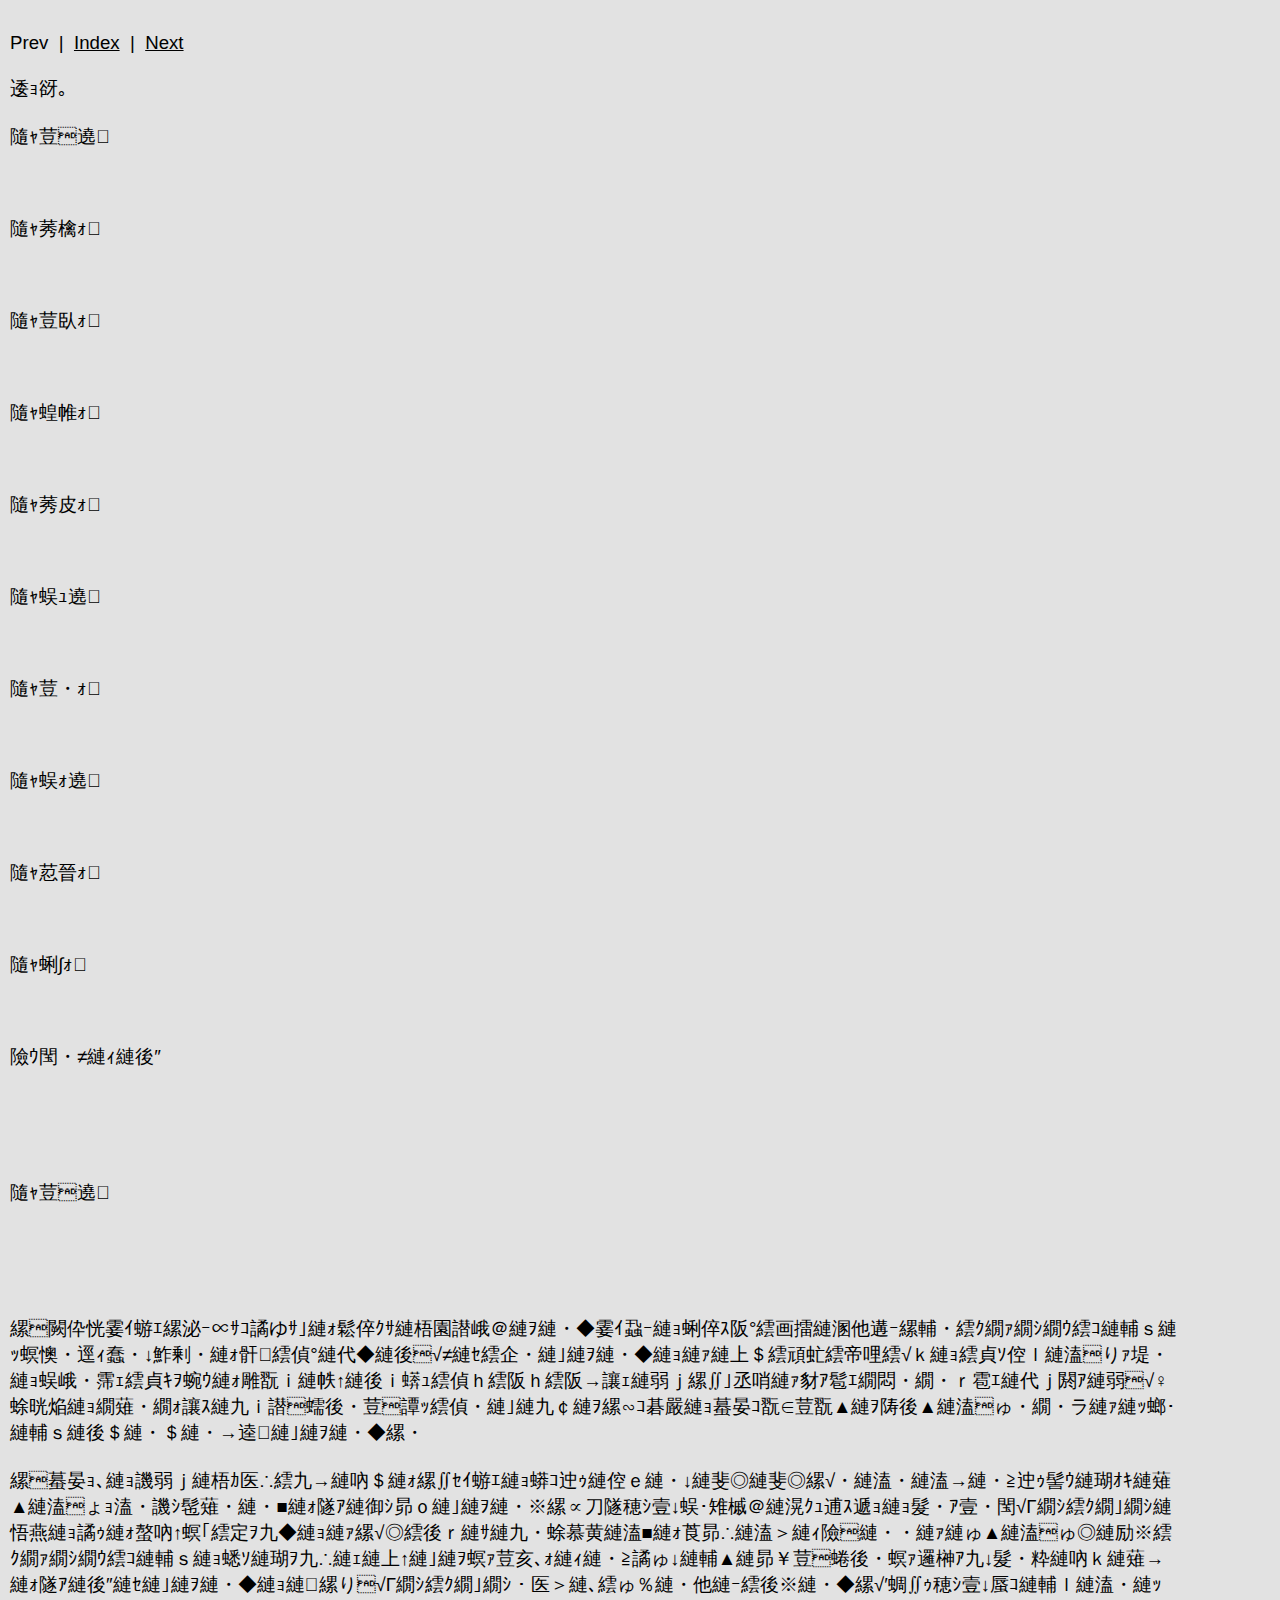
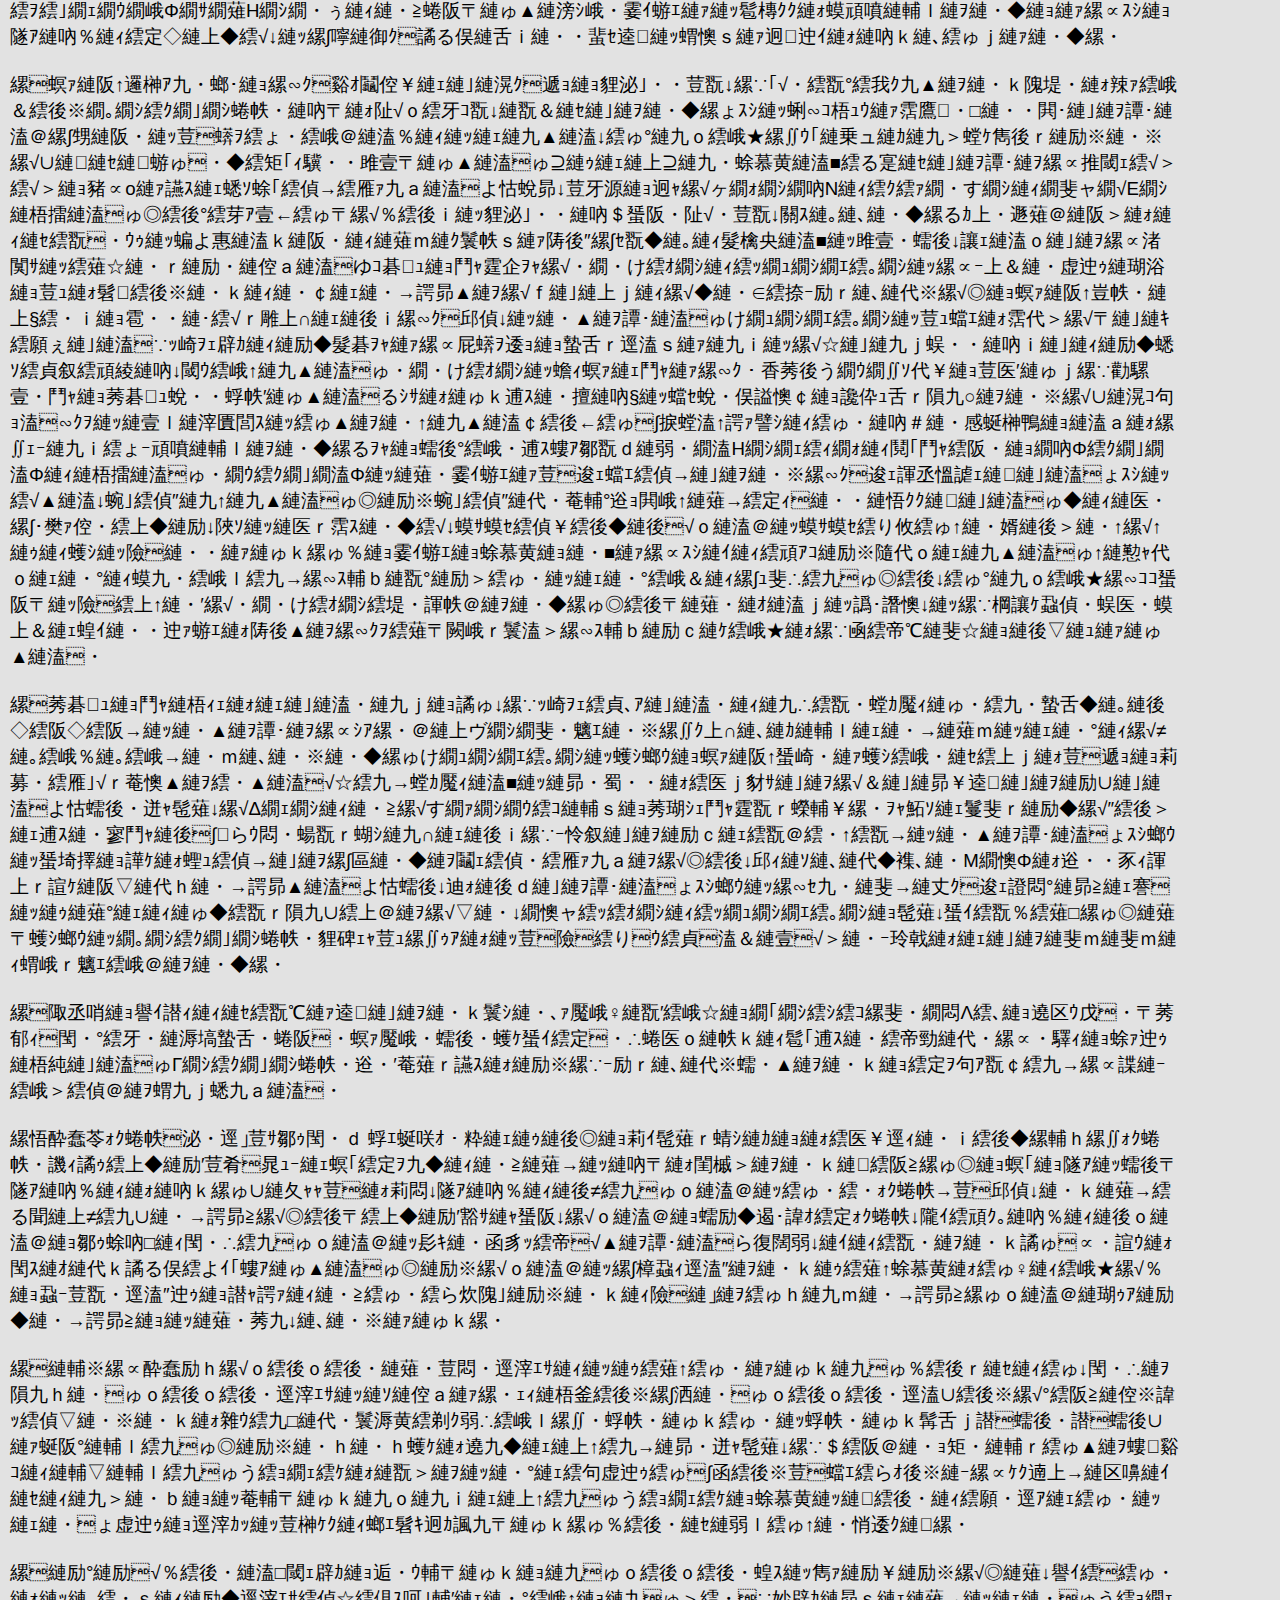
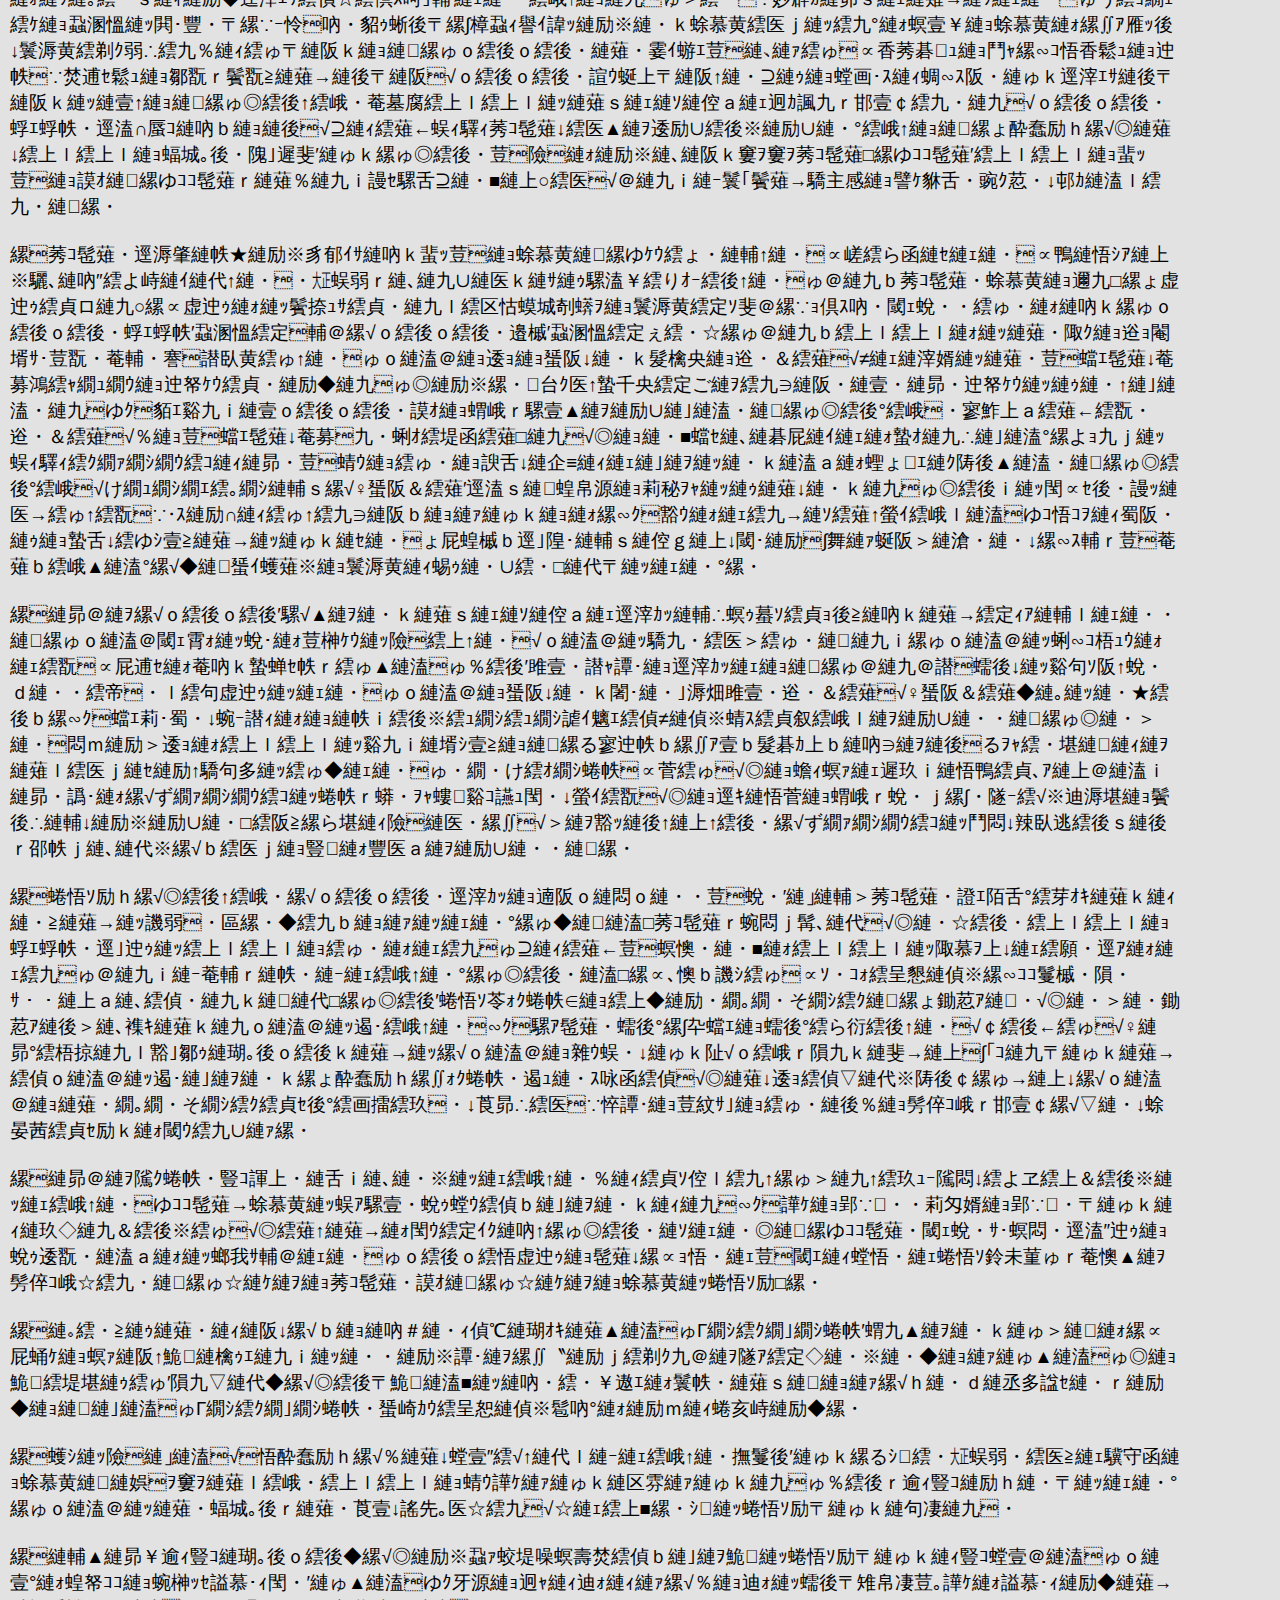
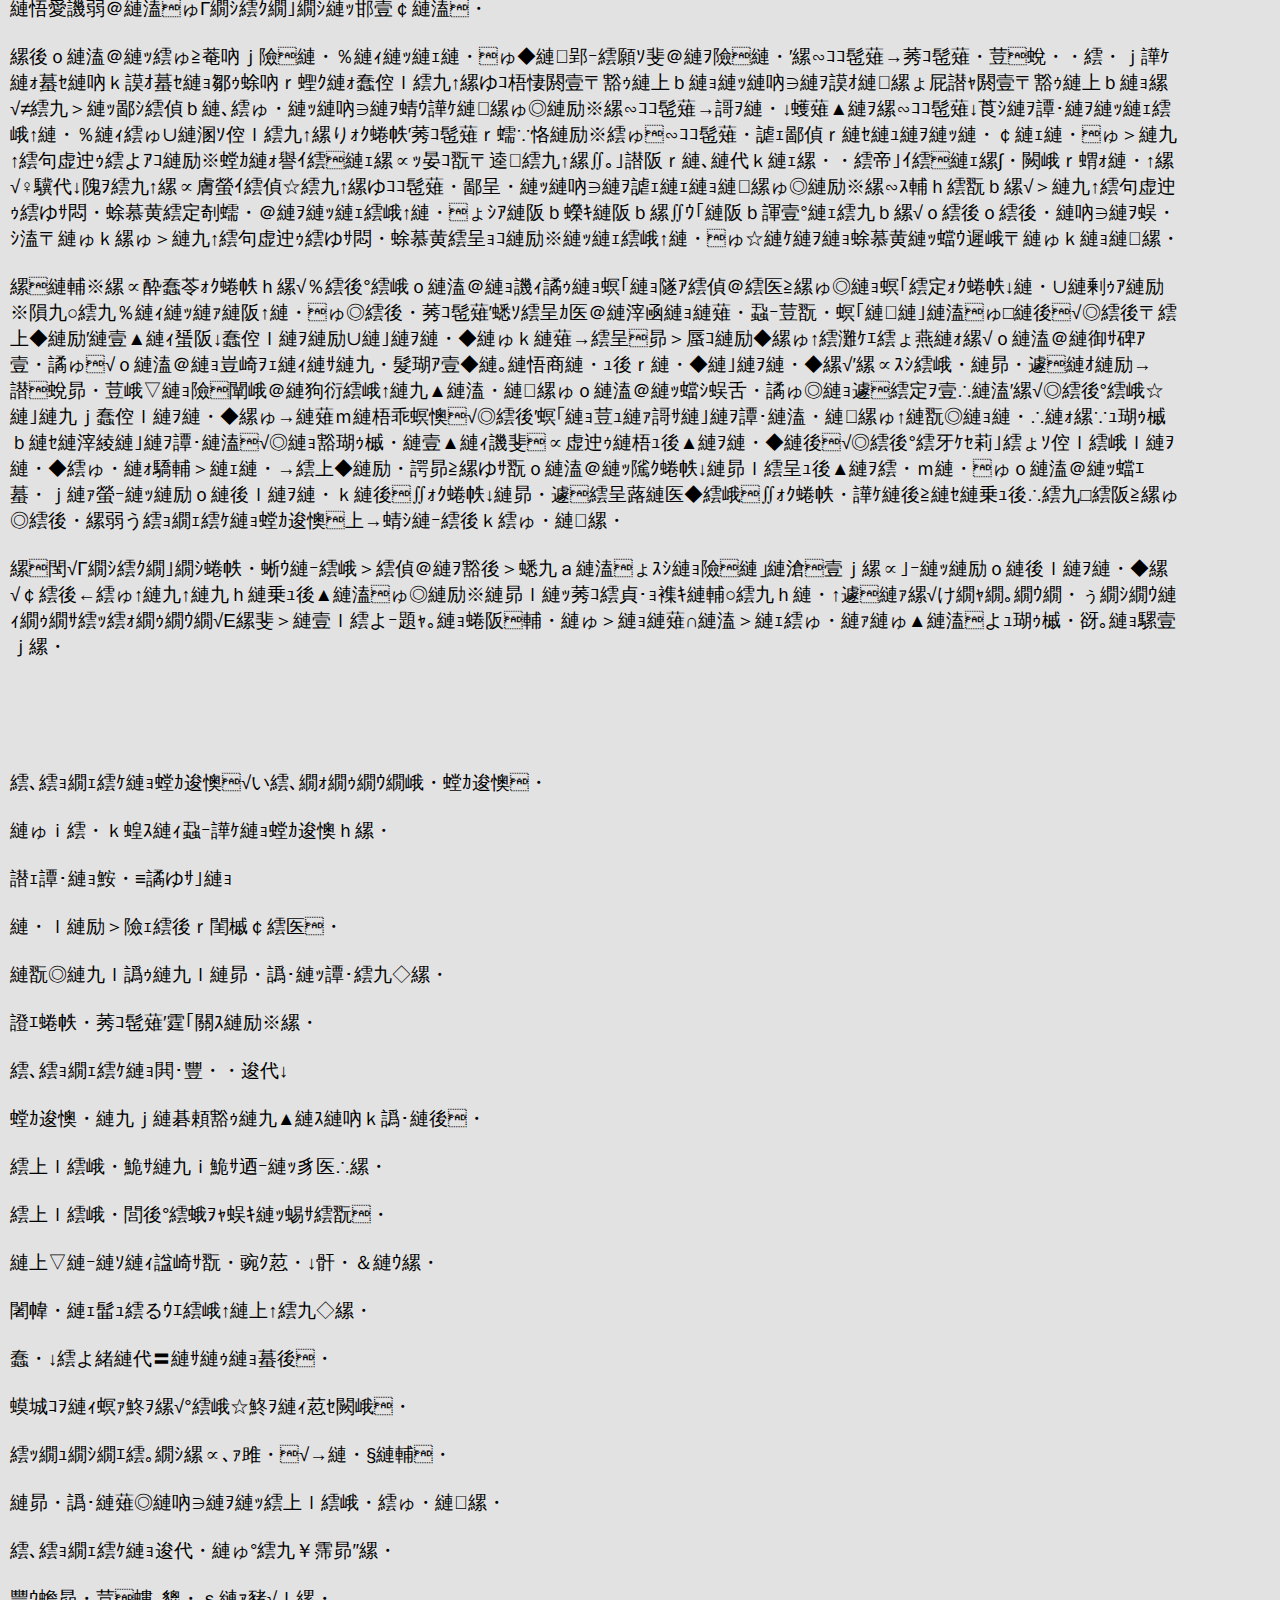
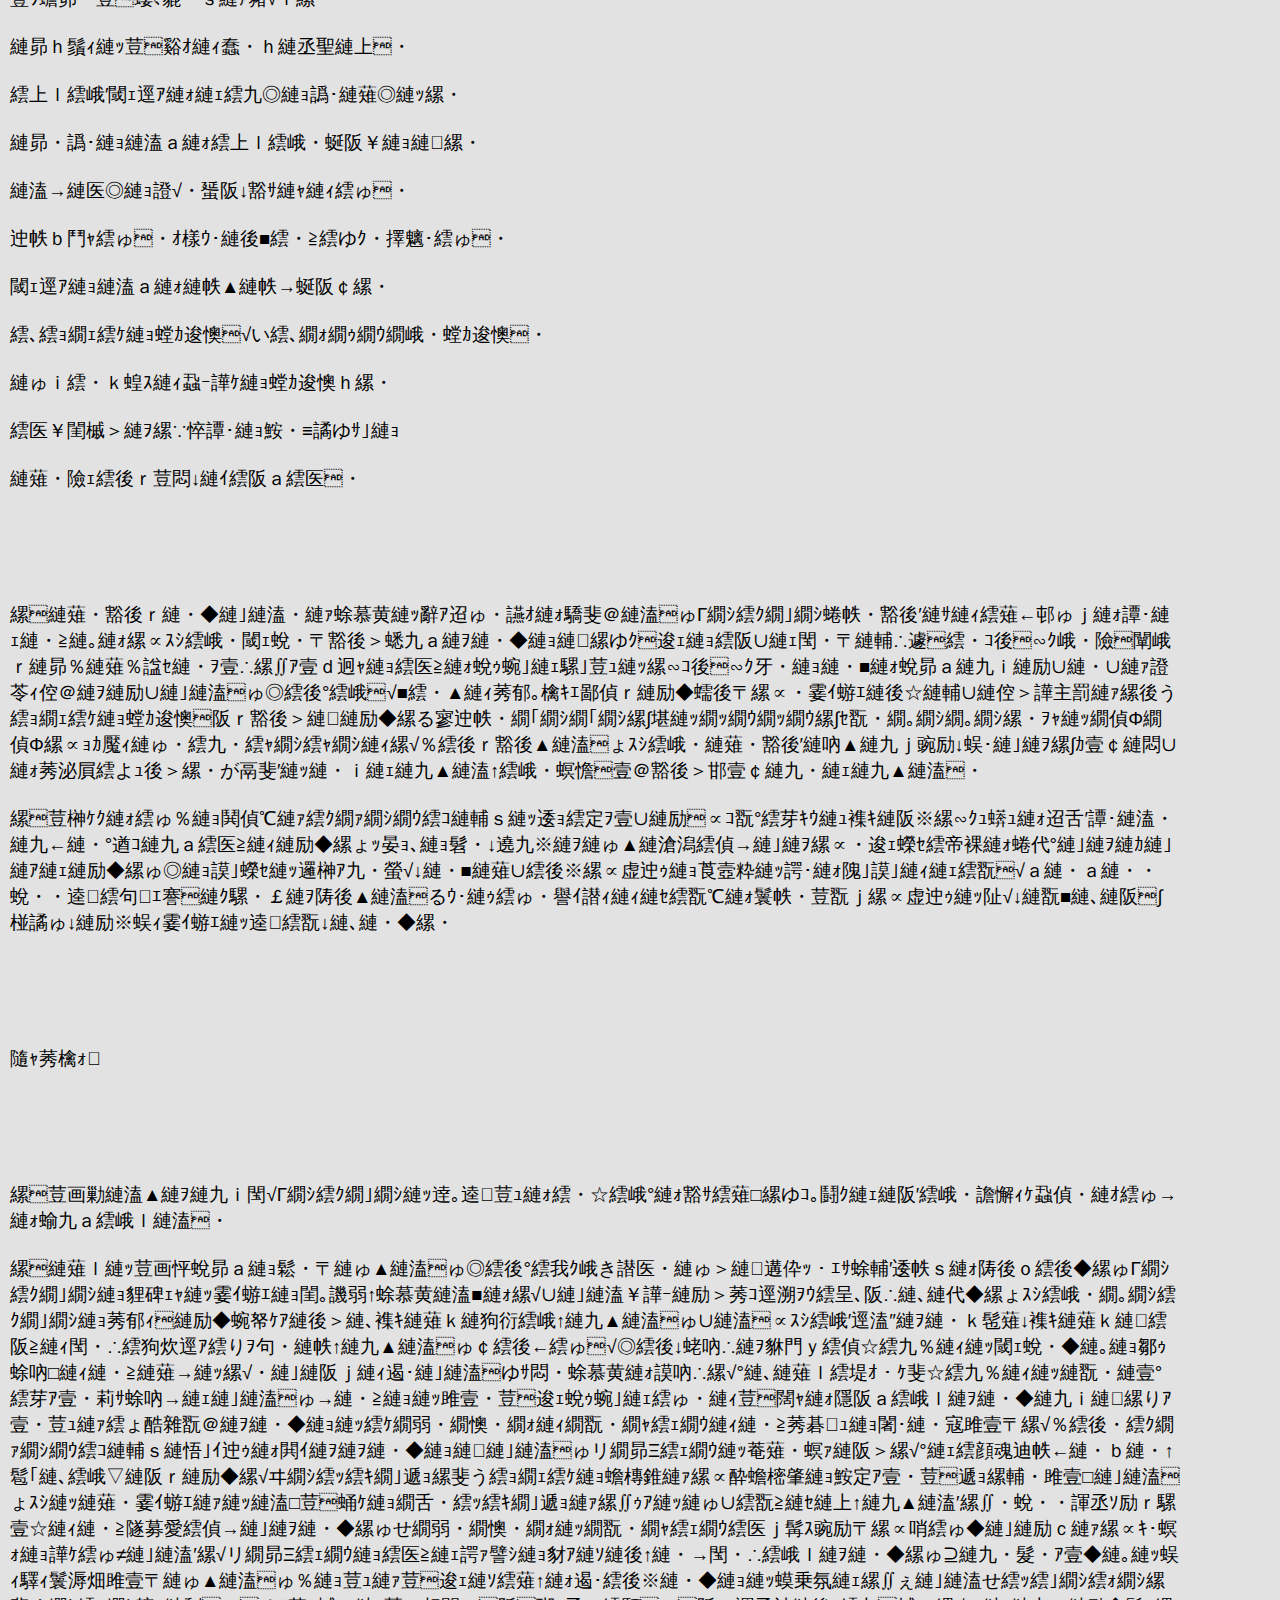
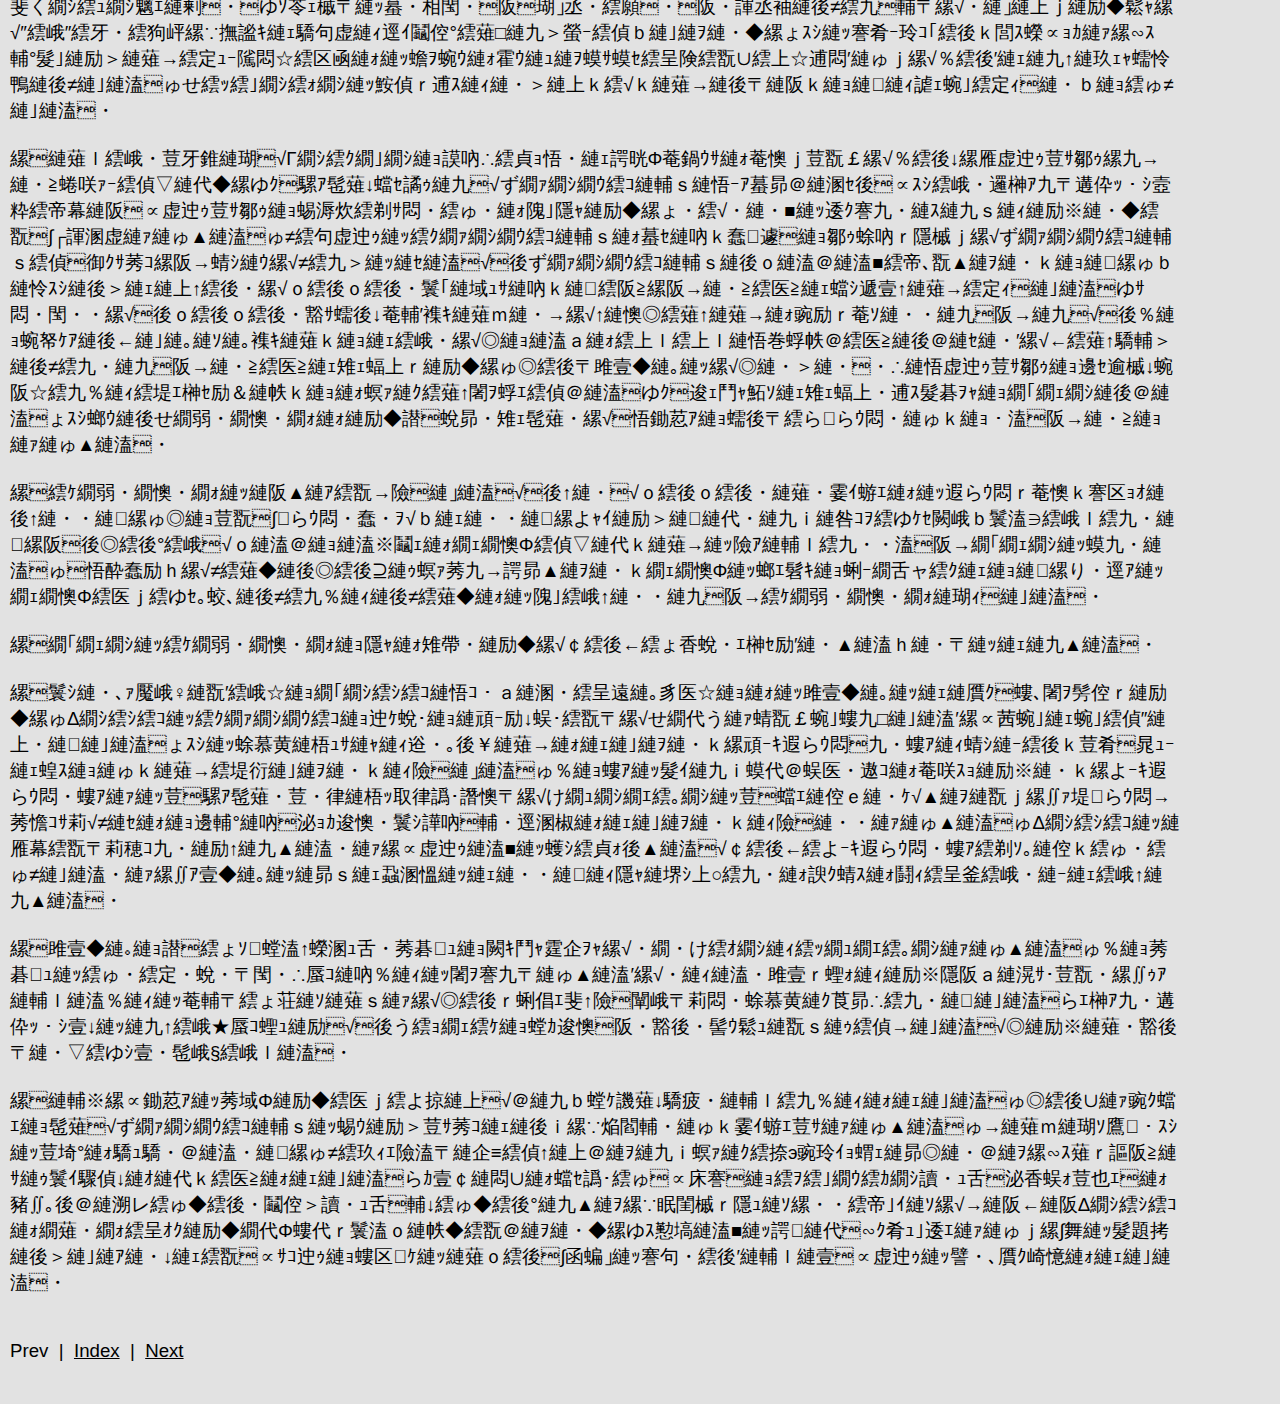
<file: Dong Wu Nong Chang - ziyozioueru [01].html>
﻿<!DOCTYPE html PUBLIC "-//W3C//DTD XHTML 1.0 Transitional//EN" "http://www.w3.org/TR/xhtml1/DTD/xhtml1-transitional.dtd">
<html xmlns="http://www.w3.org/1999/xhtml">
<head>
<meta http-equiv="Content-Type" content="text/html; charset=utf-8" />
<title>Dong Wu Nong Chang - ziyozioueru [01]</title>
<link rel='stylesheet' type='text/css' href='jnf_style.css' />

</head>
<body>
Prev&nbsp; |&nbsp; <a class="nav" href="./Dong Wu Nong Chang - ziyozioueru [Index].html">Index</a>&nbsp; |&nbsp; <a class="nav" href="./Dong Wu Nong Chang - ziyozioueru [02].html">Next</a>

逶ｮ谺｡

隨ｬ荳遶



隨ｬ莠檎ｫ



隨ｬ荳臥ｫ



隨ｬ蝗帷ｫ



隨ｬ莠皮ｫ



隨ｬ蜈ｭ遶



隨ｬ荳・ｫ



隨ｬ蜈ｫ遶



隨ｬ荵晉ｫ



隨ｬ蜊∫ｫ



險ｳ閠・≠縺ｨ縺後″





隨ｬ荳遶





縲闕伜恍霎ｲ蝣ｴ縲泌ｰ∝ｻｺ譎ゆｻ｣縺ｫ鬆倅ｸｻ縺梧園譛峨＠縺ｦ縺・◆霎ｲ蝨ｰ縺ｮ蜊倅ｽ阪°繧画擂縺溷他遘ｰ縲輔・繧ｸ繝ｧ繝ｼ繝ｳ繧ｺ縺輔ｓ縺ｯ螟懊・逕ｨ蠢・↓鮓剰・縺ｫ骭繧偵°縺代◆縺後√≠縺ｾ繧企・縺｣縺ｦ縺・◆縺ｮ縺ｧ縺上＄繧頑虻繧帝哩繧√ｋ縺ｮ繧貞ｿ倥ｌ縺溘りｧ堤・縺ｮ蜈峨・霈ｪ繧貞ｷｦ蜿ｳ縺ｫ雕翫ｉ縺帙↑縺後ｉ蠎ｭ繧偵ｈ繧阪ｈ繧阪→讓ｪ縺弱ｊ縲∬｣丞哨縺ｧ豺ｱ髱ｴ繝悶・繝・ｒ雹ｴ縺代ｊ閼ｱ縺弱√♀蜍晄焔縺ｮ繝薙・繝ｫ讓ｽ縺九ｉ譛蠕後・荳譚ｯ繧偵・縺｣縺九￠縺ｦ縲∽ｺ碁嚴縺ｮ蟇晏ｺ翫∈荳翫▲縺ｦ陦後▲縺溘ゅ・繝・ラ縺ｧ縺ｯ螂･縺輔ｓ縺後＄縺・＄縺・→逵縺｣縺ｦ縺・◆縲・

縲蟇晏ｮ､縺ｮ譏弱ｊ縺梧ｶ医∴繧九→縺吶＄縺ｫ縲∬ｾｲ蝣ｴ縺ｮ蟒ｺ迚ｩ縺倥ｅ縺・↓縺斐◎縺斐◎縲√・縺溘・縺溘→縺・≧迚ｩ髻ｳ縺瑚ｵｷ縺薙▲縺溘ょｮ溘・譏ｼ髢薙・縺・■縺ｫ隧ｱ縺御ｼ昴ｏ縺｣縺ｦ縺・※縲∝刀隧穂ｼ壹↓蜈･雉槭＠縺滉ｸｭ逋ｽ遞ｮ縺ｮ髮・ｱ壹・閠√Γ繝ｼ繧ｸ繝｣繝ｼ縺悟燕縺ｮ譎ｩ縺ｫ螯吶↑螟｢繧定ｦ九◆縺ｮ縺ｧ縲√◎繧後ｒ縺ｻ縺九・蜍慕黄縺溘■縺ｫ莨昴∴縺溘＞縺ｨ險縺・・縺ｧ縺ゅ▲縺溘ゅ◎縺励※繧ｸ繝ｧ繝ｼ繝ｳ繧ｺ縺輔ｓ縺ｮ蟋ｿ縺瑚ｦ九∴縺ｪ縺上↑縺｣縺ｦ螟ｧ荳亥､ｫ縺ｨ縺・≧譎ゅ↓縺輔▲縺昴￥荳蜷後・螟ｧ邏榊ｱ九↓髮・粋縺吶ｋ縺薙→縺ｫ隧ｱ縺後″縺ｾ縺｣縺ｦ縺・◆縺ｮ縺縲り√Γ繝ｼ繧ｸ繝｣繝ｼ・医＞縺､繧ゅ％縺・他縺ｰ繧後※縺・◆縲√′蜩∬ｩ穂ｼ壹↓蜃ｺ縺輔ｌ縺溘・縺ｯ繧ｦ繧｣繝ｪ繝ｳ繝峨Φ繝ｻ繝薙Η繝ｼ繝・ぅ縺ｨ縺・≧蜷阪〒縺ゅ▲縺滂ｼ峨・霎ｲ蝣ｴ縺ｧ縺ｯ髱槫ｸｸ縺ｫ蟆頑噴縺輔ｌ縺ｦ縺・◆縺ｮ縺ｧ縲∝ｽｼ縺ｮ隧ｱ縺吶％縺ｨ繧定◇縺上◆繧√↓縺ｯ縲∫嚀縺御ｸ譎る俣縺舌ｉ縺・・蜚ｾ逵縺ｯ蝟懊ｓ縺ｧ迥迚ｲ縺ｫ縺吶ｋ縺､繧ゅｊ縺ｧ縺・◆縲・

縲螟ｧ縺阪↑邏榊ｱ九・螂･縺ｮ縲∽ｸ谿ｵ鬮倥￥縺ｪ縺｣縺滉ｸ遞ｮ縺ｮ貍泌｣・・荳翫↓縲∵｢√・繧翫°繧我ｸ九▲縺ｦ縺・ｋ隗堤・縺ｫ辣ｧ繧峨＆繧後※繝｡繝ｼ繧ｸ繝｣繝ｼ蜷帙・縺吶〒縺ｫ阯√ｏ繧牙ｺ翫↓縺翫＆縺ｾ縺｣縺ｦ縺・◆縲ょｽｼ縺ｯ蜊∽ｺ梧ｭｳ縺ｧ霑鷹・□縺・・閧･縺｣縺ｦ譚･縺溘＠縲∫甥縺阪・縺ｯ荳蠎ｦ繧ょ・繧峨＠縺溘％縺ｨ縺ｯ縺ｪ縺九▲縺溘↓繧ゅ°縺九ｏ繧峨★縲∬ｳ｢縺乗ュ縺ｶ縺九＞螳ｹ雋後ｒ縺励※縺・※縲√∪縺縺ｾ縺蝣ゅ・◆繧矩｢ｨ驥・・雎壹〒縺ゅ▲縺溘ゅ⊇縺ｩ縺ｪ縺上⊇縺九・蜍慕黄縺溘■繧る寔縺ｾ縺｣縺ｦ譚･縺ｦ縲∝推閾ｪ繧√＞繧√＞縺ｮ豬∝о縺ｧ讌ｽ縺ｪ蟋ｿ蜍｢繧偵→繧雁ｧ九ａ縺溘よ怙蛻昴↓荳牙源縺ｮ迥ｬ縲√ヶ繝ｫ繝ｼ繝吶Ν縺ｨ繧ｸ繧ｧ繝・す繝ｼ縺ｨ繝斐ャ繝√Ε繝ｼ縺梧擂縺溘ゅ◎繧後°繧芽ｱ壹←繧ゅ〒縲√％繧後ｉ縺ｯ貍泌｣・・縺吶＄蜑阪・阯√・荳翫↓關ｽ縺｡縺､縺・◆縲るｶ上・遯薙＠縺阪＞縺ｫ縺ｨ縺ｾ繧翫・ｳｩ縺ｯ蝙よ惠縺溘ｋ縺阪・縺ｨ縺薙ｍ縺ｸ鬟帙ｓ縺ｧ陦後″縲∫ｾ翫◆縺｡縺ｨ髮檎央縺溘■縺ｯ雎壹・蠕後↓讓ｪ縺溘ｏ縺｣縺ｦ縲∝渚闃ｻ縺ｯ繧薙☆縺・ｒ縺励・縺倥ａ縺溘ゆｺ碁ｭ縺ｮ鬥ｬ霆企ｦｬ縲√・繝・け繧ｵ繝ｼ縺ｨ繧ｯ繝ｭ繝ｼ繝ｴ繧｡繝ｼ縺ｯ縲∝ｰ上＆縺・虚迚ｩ縺瑚浴縺ｮ荳ｭ縺ｫ髫繧後※縺・ｋ縺ｨ縺・￠縺ｪ縺・→諤昴▲縺ｦ縲√ｆ縺｣縺上ｊ縺ｨ縲√◆縺・∈繧捺ｰ励ｒ縺､縺代※縲√◎縺ｮ螟ｧ縺阪↑豈帙・縺上§繧・ｉ縺ｮ雹・・縺･繧√ｒ雕上∩縺ｪ縺後ｉ縲∽ｸ邱偵↓縺ｯ縺・▲縺ｦ譚･縺溘ゅけ繝ｭ繝ｼ繝ｴ繧｡繝ｼ縺ｯ荳ｭ蟷ｴ縺ｫ霑代＞縲√〒縺｣縺ｷ繧願ぇ縺｣縺溘∵ｯ崎ｦｪ辟ｶ縺ｨ縺励◆髮碁ｦｬ縺ｧ縲∝屁蠎ｦ逶ｮ縺ｮ蟄舌ｒ逕溘ｓ縺ｧ縺九ｉ縺ｯ縲√☆縺｣縺九ｊ蜈・・縺吶ｉ縺｣縺ｨ縺励◆蟋ｿ繧貞叙繧頑綾縺吶↓閾ｳ繧峨↑縺九▲縺溘ゅ・繝・け繧ｵ繝ｼ縺ｯ蟾ｨ螟ｧ縺ｪ鬥ｬ縺ｧ縲∽ｸ・香莠後う繝ｳ繝∬ｿ代￥縺ｮ荳医′縺ゅｊ縲∵勸騾壹・鬥ｬ縺ｮ莠碁ｭ蛻・・蜉帙′縺ゅ▲縺溘るｼｻ縺ｫ縺ゅｋ逋ｽ縺・擅縺吶§縺ｯ蟷ｾ蛻・俣謚懊￠縺ｮ讒伜ｭ舌ｒ隕九○縺ｦ縺・※縲√∪縺滉ｺ句ｮ溘∽ｸｦ縺ｯ縺壹ｌ縺滓匱閭ｽ縺ｯ繧ゅ▲縺ｦ縺・↑縺九▲縺溘￠繧後←繧ゅ∫捩螳溘↑諤ｧ譬ｼ縺ｨ繧ゅ・縺吶＃縺・感蜒榊鴨縺ｮ縺溘ａ縺ｫ縲∬ｪｰ縺九ｉ繧ょｰ頑噴縺輔ｌ縺ｦ縺・◆縲るｦｬ縺ｮ蠕後°繧峨・逋ｽ螻ｱ鄒翫ｄ縺弱・繝溘Η繝ｼ繝ｪ繧ｨ繝ｫ縺ｨ鬩｢鬥ｬ繧阪・縺ｮ繝吶Φ繧ｸ繝｣繝溘Φ縺ｨ縺梧擂縺溘ゅ・繝ｳ繧ｸ繝｣繝溘Φ縺ｯ縺薙・霎ｲ蝣ｴ縺ｧ荳逡ｪ蟷ｴ繧偵→縺｣縺ｦ縺・※縲∽ｸ逡ｪ諢丞慍謔ｪ縺縺｣縺溘ょｽｼ縺ｯ繧√▲縺溘↓蜿｣繧偵″縺九↑縺九▲縺溘ゅ◎縺励※蜿｣繧偵″縺代・菴輔°逧ｮ閧峨↑縺薙→繧定ｨ縺・・縺悟ｸｸ縺縺｣縺溘ゅ◆縺ｨ縺医・縲∫･樊ｧ倥・繧上◆縺励↓陜ｿ縺ｯ縺医ｒ霑ｽ縺・◆繧√↓蟆ｻ蟆ｾ繧偵￥繧後◆縺後√ｏ縺溘＠縺ｯ蟆ｻ蟆ｾ繧り攸繧ゅ↑縺・婿縺後＞縺・↑縲√↑縺ｩ縺ｨ蠖ｼ縺ｯ險縺・・縺ｧ縺ゅｋ縲ゅ％縺ｮ霎ｲ蝣ｴ縺ｮ蜍慕黄縺ｮ縺・■縺ｧ縲∝ｽｼ縺ｲ縺ｨ繧頑ｱｺ縺励※隨代ｏ縺ｪ縺九▲縺溘ゅ↑縺懃ｬ代ｏ縺ｪ縺・°縺ｨ蟆九・繧峨ｌ繧九→縲∽ｽ輔ｂ縺翫°縺励＞繧ゅ・縺ｯ縺ｪ縺・°繧峨＆縺ｨ縲∫ｭ斐∴繧九ゅ◎繧後↓繧ゅ°縺九ｏ繧峨★縲∽ｺｺ蜑阪〒縺ｯ險繧上↑縺・′縲√・繝・け繧ｵ繝ｼ繧堤・諢帙＠縺ｦ縺・◆縲ゅ◎繧後〒縺薙・縺ｵ縺溘ｊ縺ｯ譌･譖懊↓縺ｯ縲∵棡讓ｹ蝨偵・蜈医・蟆上＆縺ｪ蝗ｲ縺・・迚ｧ蝣ｴ縺ｫ陦後▲縺ｦ縲∽ｸｦ繧薙〒闕峨ｒ鬟溘＞縲∽ｽ輔ｂ縺励ｃ縺ｹ繧峨★縺ｫ縲∵凾繧帝℃縺斐☆縺ｮ縺後▽縺ｭ縺ｧ縺ゅ▲縺溘・

縲莠碁ｭ縺ｮ鬥ｬ縺梧ｨｪ縺ｫ縺ｪ縺｣縺溘・縺九ｊ縺ｮ譎ゅ↓縲∵ｯ崎ｦｪ繧貞､ｱ縺｣縺溘・縺ｨ縺九∴繧翫・螳ｶ魘ｨ縺ゅ・繧九・蟄舌◆縺｡縺後◇繧阪◇繧阪→縺ｯ縺・▲縺ｦ譚･縺ｦ縲∝ｼｱ縲・＠縺上ヴ繝ｼ繝斐・魑ｴ縺・※縲∬ｸ上∩縺､縺ｶ縺輔ｌ縺ｪ縺・→縺薙ｍ縺ｯ縺ｪ縺・°縺ｨ縲√≠縺｡繧峨％縺｡繧峨→縺・ｍ縺､縺・※縺・◆縲ゅけ繝ｭ繝ｼ繝ｴ繧｡繝ｼ縺ｯ蠖ｼ螂ｳ縺ｮ螟ｧ縺阪↑蜑崎・縺ｧ蠖ｼ繧峨・縺ｾ繧上ｊ縺ｫ荳遞ｮ縺ｮ莉募・繧雁｣√ｒ菴懊▲縺ｦ繧・▲縺溘√☆繧九→螳ｶ魘ｨ縺溘■縺ｯ縺昴・蜀・・縺ｫ繧医ｊ豺ｻ縺｣縺ｦ縲√＆縺｣縺昴￥逵縺｣縺ｦ縺励∪縺｣縺溘よ怙蠕後・迸ｬ髢薙↓縲√Δ繝ｪ繝ｼ縺ｨ縺・≧縲√す繝ｧ繝ｼ繝ｳ繧ｺ縺輔ｓ縺ｮ莠瑚ｼｪ鬥ｬ霆翫ｒ蠑輔￥縲・ｦｬ鮖ｿ縺ｪ鬘斐ｒ縺励◆縲√″繧後＞縺ｪ逋ｽ縺・寥鬥ｬ縺後∫らｳ悶・蝪翫ｒ蝴ｼ縺九∩縺ｪ縺後ｉ縲∵ｰ怜叙縺｣縺ｦ縺励ｃ縺ｪ繧翫＠繧・↑繧翫→縺ｯ縺・▲縺ｦ譚･縺溘ょｽｼ螂ｳ縺ｯ蜑埼擇縺ｮ譁ｹ縺ｫ蟶ｭ繧偵→縺｣縺ｦ縲∫區縺・◆縺ｦ鬮ｪ繧偵・繧雁ｧ九ａ縺ｦ縲√◎繧後↓邱ｨ縺ｿ縺､縺代◆襍､縺・Μ繝懊Φ縺ｫ逧・・豕ｨ諢上ｒ諠ｹ縺阪▽縺代ｈ縺・→諤昴▲縺溘よ怙蠕後↓迪ｫ縺後ｄ縺｣縺ｦ譚･縺溘ょｽｼ螂ｳ縺ｯ縲∽ｾ九・縺斐→縺丈ｸ逡ｪ證悶°縺昴≧縺ｪ謇縺ｯ縺ｩ縺薙°縺ｪ縺ｨ縺ゅ◆繧翫ｒ隕九∪繧上＠縺ｦ縲√▽縺・↓繝懊ャ繧ｯ繧ｵ繝ｼ縺ｨ繧ｯ繝ｭ繝ｼ繝ｴ繧｡繝ｼ縺ｮ髢薙↓蜑ｲ繧翫％繧薙□縲ゅ◎縺薙〒蠖ｼ螂ｳ縺ｯ繝｡繝ｼ繧ｸ繝｣繝ｼ蜷帙・貍碑ｪｬ荳ｭ縲∬ｩｱ縺ｫ縺ｯ荳險繧りｳ繧貞溘＆縺壹√＞縺・ｰ玲戟縺ｫ縺ｪ縺｣縺ｦ縺斐ｍ縺斐ｍ縺ｨ蝟峨ｒ魑ｴ繧峨＠縺ｦ縺・◆縲・

縲陬丞哨縺ｮ譽ｲ譛ｨ縺ｨ縺ｾ繧翫℃縺ｧ逵縺｣縺ｦ縺・ｋ鬟ｼ縺・､ｧ魘峨♀縺翫′繧峨☆縺ｮ繝｢繝ｼ繧ｼ繧ｺ縲斐・繝悶Λ繧､縺ｮ遶区ｳ戊・〒莠郁ｨ閠・°繧牙・縺溽塙蟄舌・蜷阪・螟ｧ魘峨・蠕後・蠖ｹ蜑ｲ繧定・∴蜷医ｏ縺帙ｋ縺ｨ髱｢逋ｽ縺・繧帝勁縺代・縲∝・驛ｨ縺ｮ蜍ｧ迚ｩ縺梧純縺｣縺溘ゅΓ繝ｼ繧ｸ繝｣繝ｼ蜷帙・逧・′菴薙ｒ讌ｽ縺ｫ縺励※縲∵ｰ励ｒ縺､縺代※蠕・▲縺ｦ縺・ｋ縺ｮ繧定ｦ句ｱ翫￠繧九→縲∝諜縺ｰ繧峨＞繧偵＠縺ｦ蝟九ｊ蟋九ａ縺溘・

縲悟酔蠢苓ｫｸ蜷帙泌・逕｣荳ｻ鄒ｩ閠・ｄ 蜉ｴ蜒咲ｵ・粋縺ｪ縺ｩ縺後◎縺ｮ莉ｲ髢薙ｒ蜻ｼ縺ｶ縺ｮ縺ｫ繧医￥逕ｨ縺・ｉ繧後◆縲輔ｈ縲∬ｫｸ蜷帙・譏ｨ譎ｩ繧上◆縺励′荳肴晁ｭｰ縺ｪ螟｢繧定ｦ九◆縺ｨ縺・≧縺薙→縺ｯ縺吶〒縺ｫ閨槭＞縺ｦ縺・ｋ縺繧阪≧縲ゅ◎縺ｮ螟｢縺ｮ隧ｱ縺ｯ蠕後〒隧ｱ縺吶％縺ｨ縺ｫ縺吶ｋ縲ゅ∪縺夂ｬｬ荳縺ｫ莉悶↓隧ｱ縺吶％縺ｨ縺後≠繧九ゅｏ縺溘＠縺ｯ繧ゅ・繧・ｫｸ蜷帙→荳邱偵↓縺・ｋ縺薙→繧る聞縺上≠繧九∪縺・→諤昴≧縲√◎繧後〒繧上◆縺励′豁ｻ縺ｬ蜑阪↓縲√ｏ縺溘＠縺ｮ蠕励◆遏･諱ｵ繧定ｫｸ蜷帙↓隴ｲ繧頑ｸ｡縺吶％縺ｨ縺後ｏ縺溘＠縺ｮ鄒ｩ蜍吶□縺ｨ閠・∴繧九ゅｏ縺溘＠縺ｯ髟ｷ縺・函豸ｯ繧帝√▲縺ｦ譚･縺溘ら復闊弱↓縺ｲ縺ｨ繧翫・縺ｦ縺・ｋ譎ゅ∝・諠ｳ縺ｫ閠ｽ縺ｵ縺代ｋ譎る俣繧よｲ｢螻ｱ縺ゅ▲縺溘ゅ◎縺励※縲√ｏ縺溘＠縺ｯ縲∫樟蝨ｨ逕溘″縺ｦ縺・ｋ縺ｩ繧薙↑蜍慕黄縺ｫ繧ゅ♀縺ｨ繧峨★縲√％縺ｮ蝨ｰ荳翫・逕溘″迚ｩ縺ｮ譛ｬ諤ｧ縺ｨ縺・≧繧ゅ・繧ら炊隗｣縺励※縺・ｋ縺ｨ險縺｣縺ｦ繧ゅｈ縺九ｍ縺・→諤昴≧縲ゅｏ縺溘＠縺瑚ｩｱ縺励◆縺・→諤昴≧縺ｮ縺ｯ縺薙・莠九↓縺､縺・※縺ｧ縺ゅｋ縲・

縲縺輔※縲∝酔蠢励ｈ縲√ｏ繧後ｏ繧後・縺薙・荳悶・逕滓ｴｻ縺ｨ縺ｯ縺ｩ繧薙↑繧ゅ・縺ｧ縺ゅｋ縺九ゅ％繧後ｒ縺ｾ縺ｨ繧ゅ↓閠・∴縺ｦ隕九ｈ縺・ゅｏ繧後ｏ繧後・逕滓ｴｻ縺ｯ縺ｿ縺倥ａ縺ｧ縲・ｪｨ縺梧釜繧後※縲∫洒縺・ゅｏ繧後ｏ繧後・逕溘∪繧後※縲√°繧阪≧縺倥※諱ｯ繧偵▽縺・※縺・ｋ縺ｫ雜ｳ繧九□縺代・鬟溽黄繧剃ｸ弱∴繧峨ｌ縲∬・蜉帙・縺ゅｋ繧ゅ・縺ｯ蜉帙・縺ゅｋ髯舌ｊ譛蠕後・譛蠕後∪縺ｧ蜒阪°縺輔ｌ繧九ゅ◎縺励※縺・ｈ縺・ｈ蠖ｹ縺ｫ遶九◆縺ｪ縺上↑繧九→縺昴・迸ｬ髢薙↓縲∵＄繧阪＠縺・ｮ矩・縺輔ｒ繧ゅ▲縺ｦ螻谿ｺ縺ｨ縺輔▽縺輔ｌ繧九ゅう繧ｮ繝ｪ繧ｹ縺ｫ縺翫＞縺ｦ縺ｯ縺・°縺ｪ繧句虚迚ｩ繧ゅ∫函繧後※荳蟷ｴ繧らｵ後※縺ｰ縲∝ｹｸ遖上→縺区嚊縺ｲ縺ｾ縺ｨ縺九＞縺・ｂ縺ｮ縺ｯ菴輔〒縺ゅｋ縺九ｏ縺九ｉ縺ｪ縺上↑繧九ゅう繧ｮ繝ｪ繧ｹ縺ｮ蜍慕黄縺ｯ縺繧後・縺ｨ繧願・逕ｱ縺ｪ繧ゅ・縺ｯ縺ｪ縺・ょ虚迚ｩ縺ｮ逕滓ｶｯ縺ｯ荳榊ｹｸ縺ｨ螂ｴ髫ｷ迥ｶ諷九〒縺ゅｋ縲ゅ％繧後・縺ｾ縺弱ｌ繧ゅ↑縺・悄逶ｸ縺縲・

縲縺励°縺励√％繧後・縺溘□閾ｪ辟ｶ縺ｮ逅・ｳ輔〒縺ゅｋ縺ｮ縺九ゅｏ繧後ｏ繧後・蝗ｽ縺ｯ雋ｧ縺励￥縺励※縲√◎縺薙↓譽ｲ繧繧ゅ・縺ｫ縺ｯ縺｡繧・ｓ縺ｨ縺励◆逕滓ｴｻ繧偵☆繧倶ｽ呵｣輔′縺ｪ縺・°繧峨↑縺ｮ縺九ゅ＞繧・∵妙辟ｶ縺昴ｓ縺ｪ縺薙→縺ｯ縺ｪ縺・ゅう繧ｮ繝ｪ繧ｹ縺ｮ蝨溷慍縺ｯ閧･豐・〒縲∵ｰ怜吶・貂ｩ蜥後〒縲∫樟蝨ｨ譽ｲ諱ｯ縺励※縺・ｋ蜍慕黄繧医ｊ縺ｯ繧九°縺ｫ螟壹￥縺ｮ蜍慕黄縺ｫ縲∬ｱ雁ｯ後↓鬟溽黄繧剃ｸ弱∴繧九％縺ｨ繧ゅ〒縺阪ｋ縺ｮ縺縲ゅｏ繧後ｏ繧後・縺薙・霎ｲ蝣ｴ荳縺､縺ｧ繧ゅ∝香莠碁ｭ縺ｮ鬥ｬ縲∽ｺ悟香鬆ｭ縺ｮ迚帙∵焚逋ｾ鬆ｭ縺ｮ鄒翫ｒ鬢翫≧縺薙→縺後〒縺阪√ｏ繧後ｏ繧後・諠ｳ蜒上〒縺阪↑縺・⊇縺ｩ縺ｮ螳画･ｽ縺ｨ蜩∽ｽ阪・縺ゅｋ逕滓ｴｻ縺後〒縺阪ｋ縺ｯ縺壹↑縺ｮ縺縲ゅ◎繧後↑繧峨・菴墓腐繧上ｌ繧上ｌ縺ｯ縺薙ｓ縺ｪ縺ｿ縺倥ａ縺ｪ迥ｶ諷九ｒ邯壹￠繧九・縺九√ｏ繧後ｏ繧後・蜉ｴ蜉帙・逕溘∩蜃ｺ縺吶ｂ縺ｮ縺後√⊇縺ｨ繧薙←蜈ｨ驛ｨ莠ｺ髢薙↓繧医▲縺ｦ逶励∪繧後※縺励∪縺・°繧峨↑縺ｮ縺縲ょ酔蠢励ｈ縲√◎縺薙↓繧上ｌ繧上ｌ縺ｮ蝠城｡後・隗｣遲斐′縺ゅｋ縲ゅ◎繧後・荳險縺ｫ縺励※縺､縺阪ｋ窶ｦ窶ｦ莠ｺ髢薙□縲ゆｺｺ髢薙′繧上ｌ繧上ｌ縺ｮ蜚ｯ荳縺ｮ謨ｵ縺縲ゆｺｺ髢薙ｒ縺薙％縺九ｉ謾ｾ騾舌⊇縺・■縺上○繧医√＠縺九ｉ縺ｰ鬟｢鬢薙→驕主感縺ｮ譬ｹ貅舌・豌ｸ荵・↓邨ｶ縺溘ｌ繧九・縺縲・

縲莠ｺ髢薙・逕溽肇縺帙★縺励※豸郁ｲｻ縺吶ｋ蜚ｯ荳縺ｮ蜍慕黄縺縲ゆｹｳ繧ょ・縺輔↑縺・∝嵯繧ら函縺ｾ縺ｪ縺・∝鴨縺悟ｼｱ縺上※驪､縺吶″繧よ峙縺ｲ縺代↑縺・・㍽蜈弱ｒ縺､縺九∪縺医ｋ縺ｻ縺ｩ騾溘￥繧りｵｰ繧後↑縺・ゅ＠縺九ｂ莠ｺ髢薙・蜍慕黄縺ｮ邇九□縲ょ虚迚ｩ繧貞ロ縺九○縲∝虚迚ｩ縺ｫ縺ｯ鬢捺ｭｻ繧貞・縺九ｌ繧区怙蟆城剞蠎ｦ縺ｮ鬟溽黄繧定ｿ斐＠縲∵ｮ倶ｽ吶・閾ｪ蛻・・繧ゅ・縺ｫ縺吶ｋ縲ゅｏ繧後ｏ繧後・蜉ｴ蜉帙′蝨溷慍繧定輔＠縲√ｏ繧後ｏ繧後・邉槭′蝨溷慍繧定ぇ繧・☆縲ゅ＠縺九ｂ繧上ｌ繧上ｌ縺ｫ縺ｯ縺薙・陬ｸ縺ｮ逧ｮ閹壻ｻ･荳翫・菴輔・謇譛臥黄繧ゅ↑縺・ゅｏ縺溘＠縺ｮ逶ｮ縺ｮ蜑阪↓縺・ｋ髮檎央縺ｮ逧・＆繧薙√≠縺ｪ縺滓婿縺ｯ縺薙・荳蟷ｴ髢薙↓菴募鴻繧ｬ繝ｭ繝ｳ縺ｮ迚帑ｹｳ繧貞・縺励◆縺九ゅ◎縺励※縲・台ｸ医↑蟄千央繧定ご縺ｦ繧九∋縺阪・縺壹・縺昴・迚帑ｹｳ縺ｯ縺ｩ縺・↑縺｣縺溘・縺九ゆｸ貊ｴ谿九ｉ縺壹ｏ繧後ｏ繧後・謨ｵ縺ｮ蝟峨ｒ騾壹▲縺ｦ縺励∪縺｣縺溘・縺縲ゅ◎繧後°繧峨・寥鮓上ａ繧薙←繧翫・逧・＆繧薙√％縺ｮ荳蟷ｴ髢薙↓菴募九・蜊ｵ繧堤函繧薙□縺九√◎縺ｮ縺・■蟷ｾ縺､縺碁屁縺ｲ縺ｪ縺ｫ蟄ｵ縺九∴縺｣縺溘°縲よｮ九ｊ縺ｯ蜈ｨ驛ｨ繧ｸ繝ｧ繝ｼ繝ｳ繧ｺ縺ｨ縺昴・荳蜻ｳ縺ｮ繧ゅ・縺ｮ諛舌↓縺企≡縺ｨ縺ｪ縺｣縺ｦ縺ｯ縺・ｋ縺溘ａ縺ｫ蟶ょｴ縺ｸ陦後▲縺溘・縺縲ゅ◎繧後°繧峨√け繝ｭ繝ｼ繝ｴ繧｡繝ｼ縺輔ｓ縲√♀蜑阪＆繧薙′逕溘ｓ縺蝗帛源縺ｮ莉秘ｦｬ縺ｯ縺ｩ縺薙↓縺・ｋ縺九ゅ◎繧後ｉ縺ｯ閠∝ｾ後・謾ｯ縺医→繧ゅ↑繧翫∵･ｽ縺励∩縺ｨ繧ゅ↑繧九∋縺阪ｂ縺ｮ縺ｧ縺ゅｋ縺ｮ縺ｫ縲∽ｸ豁ｳ縺ｫ縺ｪ繧九→縺ｿ繧薙↑螢ｲ繧峨ｌ縺溘ゆｺ悟ｺｦ縺ｨ蜀阪・縺ｩ縺ｮ蟄舌↓繧ゆｼ壹≧縺薙→縺ｯ縺ゅｋ縺ｾ縺・ょ屁蝗槭ｂ逕｣隍･縺輔ｓ縺倥ｇ縺上↓閾･縺励∫舞縺ｧ蜒阪＞縺滄・縺・↓縲∽ｽ輔ｒ荳菴薙ｂ繧峨▲縺溘°縲√◆縺蜑ｲ蠖薙※縺ｮ鬟溽黄縺ｨ蜴ｩ縺・∪繧・□縺代〒縺ｯ縺ｪ縺・°縲・

縲縺昴＠縺ｦ縲√ｏ繧後ｏ繧後′騾√▲縺ｦ縺・ｋ縺薙ｓ縺ｪ縺ｿ縺倥ａ縺ｪ逕滓ｶｯ縺輔∴螟ｩ蟇ｿ繧貞ｮ後≧縺吶ｋ縺薙→繧定ｨｱ縺輔ｌ縺ｪ縺・・縺縲ゅｏ縺溘＠閾ｪ霄ｫ縺ｯ蛻･縺ｫ荳榊ｹｳ縺ｯ險繧上↑縺・√ｏ縺溘＠縺ｯ驕九・繧医＞繧ゅ・縺縺九ｉ縲ゅｏ縺溘＠縺ｯ蜊∽ｺ梧ｭｳ縺ｫ縺ｪ繧翫∝屁逋ｾ縺ｫ菴吶ｋ蟄蝉ｾ帙ｒ繧ゅ▲縺溘ゅ％繧後′雎壹・譛ｬ譚･縺ｮ逕滓ｶｯ縺ｪ縺ｮ縺縲ゅ＠縺九＠譛蠕後↓縺ｯ谿句ｿ阪↑蛻・ｄ縺・・繧帝・ｌ繧句虚迚ｩ縺ｯ縺ｪ縺・ゅｏ縺溘＠縺ｮ蜑阪↓縺・ｋ闍･縺・｣溽畑雎壹・逧・＆繧薙√♀蜑阪＆繧薙◆縺｡縺ｯ縺・★繧後ｂ縲∽ｸ蟷ｴ莉･蜀・↓蜿ｰ譛ｨ縺ｫ縺ｮ縺帙ｉ繧後※繧ｭ繝ｼ繧ｭ繝ｼ謔ｲ魑ｴ繧偵≠縺偵※蜻ｽ繧貞叙繧峨ｌ縺ｦ縺励∪縺・・縺縲ゅ◎縺・＞縺・悶ｍ縺励＞逶ｮ縺ｫ繧上ｌ繧上ｌ縺ｯ谿九ｉ縺壻ｼ壹≧縺ｮ縺縲る寥迚帙ｂ縲∬ｱ壹ｂ髮碁ｶ上ｂ縺吶∋縺ｦ縺後るｦｬ繧・堪縺縺ｨ縺ｦ縺薙ｌ繧医ｊ縺ｾ縺励↑驕句多縺ｯ繧ゅ◆縺ｪ縺・ゅ・繝・け繧ｵ繝ｼ蜷帙∝菅繧ゅ√◎縺ｮ蟾ｨ螟ｧ縺ｪ遲玖ｉ縺悟鴨繧貞､ｱ縺上＠縺溘ｉ縺昴・譌･縺ｫ縲√ず繝ｧ繝ｼ繝ｳ繧ｺ縺ｯ蜷帙ｒ蟒・ｦｬ螻谿ｺ讌ｭ閠・↓螢ｲ繧翫√◎縺ｮ逕ｷ縺悟菅縺ｮ蝟峨ｒ蛻・ｊ縲∫・隧ｰ繧√※迪溽堪縺ｮ鬢後∴縺輔↓縺励※縺励∪縺・□繧阪≧縲ら堪縺ｨ險縺医・縲∬√＞縺ｦ豁ｯ縺後↑縺上↑繧後・縲√ず繝ｧ繝ｼ繝ｳ繧ｺ縺ｯ鬥悶↓辣臥逃繧後ｓ縺後ｒ邵帙ｊ縺､縺代※縲√ｂ繧医ｊ縺ｮ豎縺ｫ豐医ａ縺ｦ縺励∪縺・・縺縲・

縲蜷悟ｿ励ｈ縲√◎繧後↑繧峨・縲√ｏ繧後ｏ繧後・逕滓ｶｯ縺ｮ遖阪ｏ縺悶ｏ縺・・荳蛻・′縺｣縺輔＞莠ｺ髢薙・證ｴ陌舌°繧芽ｵｷ縺薙ｋ縺ｨ縺・≧縺薙→縺ｯ譏弱・區縲・◆繧九ｂ縺ｮ縺ｧ縺ｯ縺ｪ縺・°縲ゅ◆縺縺溘□莠ｺ髢薙ｒ蜿悶ｊ髯､縺代√◎縺・☆繧後・繧上ｌ繧上ｌ縺ｮ蜉ｴ蜉帙・逕｣迚ｩ縺ｯ繧上ｌ繧上ｌ縺ｮ繧ゅ・縺ｫ縺ｪ繧九ゅ⊇縺ｨ繧薙←荳螟懊・縺・■縺ｫ繧上ｌ繧上ｌ縺ｯ陬慕ｦ上↓縺ｪ繧願・逕ｱ縺ｫ縺ｪ繧九ゅ＠縺九ｉ縺ｰ菴輔ｒ縺帙・縺ｰ縺ｪ繧峨↑縺・°縲ゅ◎繧後・縺溘□縲∝､懊ｂ譏ｼ繧ゅ∝ｿ・ｺｫ繧呈懇縺偵※縲∽ｺｺ鬘槭・隕・ｻ・・縺上ａ縺､繧偵・縺九ｋ縺縺代□縲ゅ◎繧後′蜷悟ｿ苓ｫｸ蜷帙∈縺ｮ繧上◆縺励・繝｡繝・そ繝ｼ繧ｸ縺縲ょ鋤荵ｱ縺・√◎縺・＞縺・鋤荵ｱ縺後＞縺､襍ｷ縺薙ｋ縺九ｏ縺溘＠縺ｯ遏･繧峨↑縺・∽ｸ騾ｱ髢薙・蠕後°縲∫卆蟷ｴ縺ｮ蠕後°繧ら衍繧後↑縺・√￠繧後←繧ゅ√♀縺昴°繧梧掠縺九ｌ豁｣鄒ｩ縺瑚｡後ｏ繧後ｋ縺薙→縺ｯ縲√ｏ縺溘＠縺ｮ雜ｳ蜈・↓縺ゅｋ阯√ｏ繧峨ｒ隕九ｋ縺斐→縺上∫｢ｺ縺九〒縺ゅｋ縺薙→繧偵ｏ縺溘＠縺ｯ遏･縺｣縺ｦ縺・ｋ縲ょ酔蠢励ｈ縲∬ｫｸ蜷帙・遏ｭ縺・ｽ咏函繧偵√◎縺薙↓逶ｮ繧偵▽縺代※陦後￠縲ゅ→縺上↓縲√ｏ縺溘＠縺ｮ縺薙・繝｡繝・そ繝ｼ繧ｸ繧貞ｾ後°繧画擂繧玖・↓莨昴∴繧医∵悴譚･縺ｮ荳紋ｻ｣縺ｮ繧ゅ・縺後％縺ｮ髣倅ｺ峨ｒ邯壹￠縲√▽縺・↓蜍晏茜繧貞ｾ励ｋ縺ｫ閾ｳ繧九∪縺ｧ縲・

縲縺昴＠縺ｦ隲ｸ蜷帙・豎ｺ諢上・縺舌ｉ縺､縺・※縺ｯ縺ｪ繧峨↑縺・％縺ｨ繧貞ｿ倥ｌ繧九↑縲ゅ＞縺九↑繧玖ｭｰ隲悶↓繧よヱ繧上＆繧後※縺ｯ縺ｪ繧峨↑縺・ゆｺｺ髢薙→蜍慕黄縺ｯ蜈ｱ騾壹・蛻ｩ螳ｳ繧偵ｂ縺｣縺ｦ縺・ｋ縺ｨ縺九∽ｸ譁ｹ縺ｮ郢∵・・莉匁婿縺ｮ郢∵・〒縺ゅｋ縺ｨ縺玖◇縺九＆繧後※繧ゅ√◎繧薙↑縺薙→縺ｫ閠ｳ繧定ｲｸ縺吶↑縲ゅ◎繧後・縺ｿ縺ｪ縺・◎縺縲ゆｺｺ髢薙・閾ｪ蛻・ｻ･螟悶・逕溘″迚ｩ縺ｮ蛻ｩ逶翫・縺溘ａ縺ｫ縺ｯ螂我ｻ輔＠縺ｪ縺・ゅｏ繧後ｏ繧悟虚迚ｩ縺ｮ髢薙↓縲∝ｮ悟・縺ｪ荳閾ｴ縺ｨ螳悟・縺ｪ蜷悟ｿ鈴未菫ゅｒ菴懊▲縺ｦ髣倅ｺ峨☆繧九・縺縲ゅ☆縺ｹ縺ｦ縺ｮ莠ｺ髢薙・謨ｵ縺縲ゅ☆縺ｹ縺ｦ縺ｮ蜍慕黄縺ｯ蜷悟ｿ励□縲・

縲縺｡繧・≧縺ｩ縺薙・縺ｨ縺阪↓縲√ｂ縺ｮ縺吶＃縺・ｨ偵℃縺瑚ｵｷ縺薙▲縺溘ゅΓ繝ｼ繧ｸ繝｣繝ｼ蜷帙′蝟九▲縺ｦ縺・ｋ縺ゅ＞縺縺ｫ縲∝屁蛹ｹ縺ｮ螟ｧ縺阪↑鮠縺檎ｩｴ縺九ｉ縺ｯ縺・・縺励※譚･縺ｦ縲∬〝縺励ｊ繧剃ｸ九＠縺ｦ隧ｱ繧定◇縺・※縺・◆縺ｮ縺ｧ縺ゅ▲縺溘ゅ◎縺ｮ鮠繧堤堪縺ｩ繧ゅ′隕九▽縺代◆縲√◎繧後〒鮠縺溘■縺ｯ縺吶・繧・￥遨ｴ縺ｫ鬟帙・縺薙ｓ縺縺ｮ縺ｧ縲√ｈ縺・ｄ縺丞多諡ｾ縺・ｒ縺励◆縺ｮ縺縺｣縺溘ゅΓ繝ｼ繧ｸ繝｣繝ｼ蜷帙・蜑崎ｶｳ繧呈恕縺偵※髱吶°縺ｫ縺励ｍ縺ｨ蜷亥峙縺励◆縲・

縲蠖ｼ縺ｯ險縺｣縺溘√悟酔蠢励ｈ縲√％縺薙↓螳壹″繧√↑縺代ｌ縺ｰ縺ｪ繧峨↑縺・撫鬘後′縺ゅｋ縲るｼ繧・㍽蜈弱・繧医≧縺ｪ驥守函縺ｮ蜍慕黄縺縺娯ｦ窶ｦ縺薙ｌ繧峨・繧上ｌ繧上ｌ縺ｮ蜻ｳ譁ｹ縺ｧ縺ゅｋ縺区雰縺ｧ縺ゅｋ縺九ゅ％繧後ｒ逾ｨ豎ｺ縺励ｈ縺・〒縺ｯ縺ｪ縺・°縲ゅｏ縺溘＠縺ｯ縺薙・蝠城｡後ｒ縺薙・莨壹↓謠先｡医☆繧九√☆縺ｪ繧上■縲・ｼ縺ｯ蜷悟ｿ励〒縺ゅｋ縺句凄縺九・

縲縺輔▲縺昴￥逾ｨ豎ｺ縺瑚｡後ｏ繧後◆縲√◎縺励※蝨ｧ蛟堤噪螟壽焚繧偵ｂ縺｣縺ｦ鮠縺ｯ蜷悟ｿ励〒縺ゅｋ縺ｨ豎ｺ螳壹＠縺溘ゅｏ縺壹°縺ｫ蝗帑ｺｺ縺ｮ蜿榊ｯｾ謚慕･ｨ閠・′縺ゅ▲縺溘ゆｸ牙源縺ｮ迥ｬ縺ｨ迪ｫ縺ｨ縺ｧ縲√％縺ｮ迪ｫ縺ｯ蠕後〒雉帛凄荳｡譁ｹ縺ｫ謚慕･ｨ縺励◆縺薙→縺悟愛譏弱＠縺溘ゅΓ繝ｼ繧ｸ繝｣繝ｼ縺ｯ邯壹￠縺溘・

縲後ｏ縺溘＠縺ｯ繧ゅ≧菴吶ｊ險縺・％縺ｨ縺ｯ縺ｪ縺・ゅ◆縺郢ｰ繧願ｿ斐＠縺ｦ險縺・′縲∽ｺｺ髢薙→莠ｺ髢薙・荳蛻・・繧・ｊ譁ｹ縺ｫ蟇ｾ縺吶ｋ謨ｵ蟇ｾ縺ｮ鄒ｩ蜍吶ｒ蟶ｸ縺ｫ蠢倥ｌ繧九↑縲ゆｺ梧悽閼壹〒豁ｩ縺上ｂ縺ｮ縺ｯ縺吶∋縺ｦ謨ｵ縺縲ょ屁譛ｬ閼壹〒豁ｩ縺上ｂ縺ｮ縲√≠繧九＞縺ｯ鄙ｼ繧偵ｂ縺､繧ゅ・縺ｯ縺吶∋縺ｦ蜻ｳ譁ｹ縺縲ゅ◎縺励※縲∽ｺｺ髢薙→謌ｦ縺・↓蠖薙▲縺ｦ縲∽ｺｺ髢薙↓莨ｼ縺ｦ譚･縺ｦ縺ｯ縺ｪ繧峨↑縺・％縺ｨ繧ゅ∪縺溷ｿ倥ｌ繧九↑縲りｫｸ蜷帙′莠ｺ髢薙ｒ蠕∵恪縺励※繧ゅ∽ｺｺ髢薙・謔ｪ鄙偵ｒ縺ｾ縺ｭ縺ｦ縺ｯ縺・￠縺ｪ縺・ゅ＞縺九↑繧句虚迚ｩ繧よｱｺ縺励※螳ｶ縺ｫ譽ｲ繧縺ｪ縲∝ｯ晏ｺ翫〒逵繧九↑縲∬｡｣譛阪ｒ縺､縺代ｋ縺ｪ縲・・繧帝｣ｲ繧縺ｪ縲∫・闕峨ｒ蝟ｫ縺・↑縲√♀驥代↓隗ｦ繧九↑縲∝膚螢ｲ繧偵☆繧九↑縲ゆｺｺ髢薙・鄙呈・縺ｯ縺吶∋縺ｦ謔ｪ縺ｪ縺ｮ縺縲ゅ◎縺励※縲∽ｽ輔ｈ繧翫ｂ縲√＞縺九↑繧句虚迚ｩ繧ゆｻ悶・蜍慕黄繧定剞蠕・＠縺ｦ縺ｯ縺ｪ繧峨↑縺・ょｼｱ縺阪ｂ蠑ｷ縺阪ｂ縲∬ｳ｢縺阪ｂ諢壹°縺ｪ繧九ｂ縲√ｏ繧後ｏ繧後・縺吶∋縺ｦ蜈・ｼ溘〒縺ゅｋ縲ゅ＞縺九↑繧句虚迚ｩ繧ゆｻ悶・蜍慕黄繧呈ｮｺ縺励※縺ｯ縺ｪ繧峨↑縺・ゅ☆縺ｹ縺ｦ縺ｮ蜍慕黄縺ｯ蟷ｳ遲峨〒縺ゅｋ縺ｮ縺縲・

縲縺輔※縲∝酔蠢苓ｫｸ蜷帙ｈ縲√％繧後°繧峨ｏ縺溘＠縺ｮ譏ｨ譎ｩ縺ｮ螟｢縺ｮ隧ｱ繧偵＠繧医≧縲ゅ◎縺ｮ螟｢繧定ｫｸ蜷帙↓縺・∪縺剰ｩｱ縺励※隕九○繧九％縺ｨ縺ｯ縺ｧ縺阪↑縺・ゅ◎繧後・莠ｺ髢薙′蟋ｿ繧呈ｶ医＠縺滓凾縺ｮ縺薙・蝨ｰ荳翫・螟｢縺縺｣縺溘ゅ□縺後√◎繧後〒繧上◆縺励′縺壹▲縺ｨ蜑阪↓蠢倥ｌ縺ｦ縺励∪縺｣縺ｦ縺・◆縺ゅｋ縺薙→繧呈昴＞蜃ｺ縺励◆縲ゅ↑繧灘ｹｴ繧ょ燕縺ｫ縲√ｏ縺溘＠縺御ｻ碑ｱ壹・譎ゅ√ｏ縺溘＠縺ｮ豈崎ｦｪ縺ｨ縺ｻ縺九・髮瑚ｱ壹◆縺｡縺悟商縺・ｭ後ｒ縺・◆縺｣縺ｦ縺・◆縲√′縲∝ｽｼ繧峨・縺昴・遽縺ｵ縺励→譛蛻昴・荳峨▽縺ｮ險闡峨＠縺狗衍繧峨↑縺九▲縺溘・縺縲ゅｏ縺溘＠縺ｯ蟷ｼ蜈舌・譎ゅ◎縺ｮ遽繧定ｦ壹∴縺溘′縲√◎繧後°繧峨☆縺｣縺九ｊ蠢倥ｌ縺ｦ縺・◆縲ゅ→縺薙ｍ縺梧乖螟懊√◎繧後′螟｢縺ｮ荳ｭ縺ｧ謌ｻ縺｣縺ｦ譚･縺溘・縺縲ゅ↑縺翫◎縺ｮ縺・∴縺ｫ縲∵ｭ瑚ｩ槭ｂ縺ｾ縺滓綾縺｣縺ｦ譚･縺溘√◎縺ｮ豁瑚ｩ槭・縺壹▲縺ｨ譏斐∝虚迚ｩ縺梧ｭ後▲縺ｦ縺・◆縺後√◎繧後°繧牙ｹｾ莉｣繧ょｿ倥ｌ繧峨ｌ縺ｦ縺・◆繧ゅ・縺ｫ驕輔＞縺ｪ縺・→繧上◆縺励・諤昴≧縲ゆｻ翫ｏ縺溘＠縺ｯ隲ｸ蜷帙↓縺昴ｌ繧呈ｭ後▲縺ｦ繧・ｍ縺・ゅｏ縺溘＠縺ｯ蟷ｴ蟇・ｊ縺ｧ螢ｰ縺ｯ縺励ｏ縺後ｌ縺ｦ縺・ｋ縺後∬ｫｸ蜷帙↓縺昴・遽繧呈蕗縺医◆繧峨∬ｫｸ蜷帙・譁ｹ縺後≧縺ｾ縺乗ｭ後∴繧九□繧阪≧縲ゅ◎繧後・縲弱う繧ｮ繝ｪ繧ｹ縺ｮ螳ｶ逡懊上→蜻ｼ縺ｰ繧後ｋ繧ゅ・縺縲・

縲閠√Γ繝ｼ繧ｸ繝｣繝ｼ蜷帙・蜥ｳ縺ｰ繧峨＞繧偵＠縺ｦ豁後＞蟋九ａ縺溘ょｽｼ縺ｮ險縺｣縺滄壹ｊ縲∝｣ｰ縺ｯ縺励ｏ縺後ｌ縺ｦ縺・◆縲√￠繧後←繧ゅ↑縺九↑縺九ｈ縺乗ｭ後▲縺溘ゅ◎縺励※縺昴ｌ縺ｯ莠ｺ繧貞･ｮ襍ｷ縺輔○繧九ｈ縺・↑遽縺ｧ縲√け繝ｬ繝｡繝ｳ繝・ぅ繝ｼ繝ｳ縺ｨ繝ｩ繝ｻ繧ｯ繧ｫ繝ｩ繝ｳ繝√Ε縲斐＞縺壹ｌ繧よｰ題ｬ｡縺ｮ蜷阪輔・縺ゅ＞縺ｮ縺薙∩縺溘＞縺ｪ繧ゅ・縺ｧ縺ゅ▲縺溘よｭ瑚ｩ槭・谺｡縺ｮ騾壹ｊ縲・





繧､繧ｮ繝ｪ繧ｹ縺ｮ螳ｶ逡懊√い繧､繝ｫ繝ｩ繝ｳ繝峨・螳ｶ逡懊・

縺ゅｉ繧・ｋ蝗ｽ縺ｨ蝨ｰ譁ｹ縺ｮ螳ｶ逡懊ｈ縲・

譛ｪ譚･縺ｮ鮟・≡譎ゆｻ｣縺ｮ

縺・ｌ縺励＞險ｪ繧後ｒ閨槭￠繧医・

縺翫◎縺九ｌ譌ｩ縺九ｌ縺昴・譌･縺ｯ譚･繧九◇縲・

證ｴ蜷帙・莠ｺ髢薙′霆｢關ｽ縺励※縲・

繧､繧ｮ繝ｪ繧ｹ縺ｮ閧･豐・・逡代↓

螳ｶ逡懊・縺九ｊ縺碁頼豁ｩ縺九▲縺ｽ縺吶ｋ譌･縺後・

繧上ｌ繧峨・鮠ｻ縺九ｉ鮠ｻ迺ｰ縺ｯ豸医∴縲・

繧上ｌ繧峨・閭後°繧蛾ｦｬ蜈ｷ縺ｯ蜴ｻ繧翫・

縺上▽縺ｰ縺ｿ縺ｨ諡崎ｻ翫・豌ｸ荵・↓骭・＆縺ｳ縲・

闍幃・縺ｪ髷ｭ繧るｳｴ繧峨↑縺上↑繧九◇縲・

蠢・↓繧よ緒縺代〓縺ｻ縺ｩ縺ｮ蟇後・

蟆城ｺｦ縺ｨ螟ｧ鮗ｦ縲√°繧峨☆鮗ｦ縺ｨ荵ｾ闕峨・

繧ｯ繝ｭ繝ｼ繝ｴ繧｡繝ｼ縲∝､ｧ雎・√→縺・§縺輔・

縺昴・譌･縺薙◎縺吶∋縺ｦ縺ｯ繧上ｌ繧峨・繧ゅ・縺縲・

繧､繧ｮ繝ｪ繧ｹ縺ｮ逡代・縺ゅ°繧九￥霈昴″縲・

豐ｳ蟾昴・荳螻､貔・ｓ縺ｧ豬√ｌ縲・

縺昴ｈ鬚ｨ縺ｯ荳谿ｵ縺ｨ蠢・ｈ縺丞聖縺上・

繧上ｌ繧峨′閾ｪ逕ｱ縺ｫ縺ｪ繧九◎縺ｮ譌･縺薙◎縺ｯ縲・

縺昴・譌･縺ｮ縺溘ａ縺ｫ繧上ｌ繧峨・蜒阪￥縺ｮ縺縲・

縺溘→縺医◎縺ｮ證√・蜑阪↓豁ｻ縺ｬ縺ｨ繧ゅ・

迚帙ｂ鬥ｬ繧ゅ・ｵ樣ｳ･縺後■繧・≧繧ゆｸ・擇魑･繧ゅ・

閾ｪ逕ｱ縺ｮ縺溘ａ縺ｫ縺帙▲縺帙→蜒阪￠縲・

繧､繧ｮ繝ｪ繧ｹ縺ｮ螳ｶ逡懊√い繧､繝ｫ繝ｩ繝ｳ繝峨・螳ｶ逡懊・

縺ゅｉ繧・ｋ蝗ｽ縺ｨ蝨ｰ譁ｹ縺ｮ螳ｶ逡懊ｈ縲・

繧医￥閨槭＞縺ｦ縲∵悴譚･縺ｮ鮟・≡譎ゆｻ｣縺ｮ

縺薙・險ｪ繧後ｒ荳悶↓縺ｲ繧阪ａ繧医・





縲縺薙・豁後ｒ縺・◆縺｣縺溘・縺ｧ蜍慕黄縺ｯ辭ｱ迢ゅ・讌ｵ縺ｫ驕斐＠縺溘ゅΓ繝ｼ繧ｸ繝｣繝ｼ蜷帙・豁後′縺ｻ縺ｨ繧薙←邨ゅｊ縺ｫ譚･縺ｪ縺・≧縺｡縺ｫ縲∝ｽｼ繧峨・閾ｪ蛻・〒豁後＞蟋九ａ縺ｦ縺・◆縺ｮ縺縲ゆｸ逡ｪ縺ｮ繧阪∪縺ｪ閠・〒縺輔∴遽繧・ｺ後∽ｸ峨・險闡峨ｒ縺昴％縺薙％諡ｾ縺・ｦ壹∴縲∬ｱ壹ｄ迥ｬ縺ｮ繧医≧縺ｫ蛻ｩ蜿｣縺ｪ騾｣荳ｭ縺ｯ縲∽ｺ後∽ｸ牙・縺ｮ縺・■縺ｫ蛻昴ａ縺九ｉ縺励∪縺・∪縺ｧ證苓ｨ倥＠縺ｦ縺励∪縺｣縺溘ゅ◎繧後°繧峨√■繧・▲縺ｨ莠郁｡檎ｷｴ鄙偵ｒ縺励◆蠕後〒縲∝・霎ｲ蝣ｴ縺後☆縺輔∪縺倥＞譁主罰縺ｧ縲後う繧ｮ繝ｪ繧ｹ縺ｮ螳ｶ逡懊阪ｒ豁後＞縺縺励◆縲る寥迚帙・繝｢繝ｼ繝｢繝ｼ縲∫堪縺ｯ繝ｯ繝ｳ繝ｯ繝ｳ縲∫ｾ翫・繝｡繝ｼ繝｡繝ｼ縲・ｦｬ縺ｯ繝偵Φ繝偵Φ縲∝ｮｶ魘ｨ縺ゅ・繧九・繧ｬ繝ｼ繧ｬ繝ｼ縺ｨ縲√％繧後ｒ豁後▲縺溘ょｽｼ繧峨・縺薙・豁後′縺吶▲縺九ｊ豌励↓蜈･縺｣縺ｦ縲∫ｶ壹￠縺悶∪縺ｫ莠泌屓繧よｭ後＞縲・が鬲斐′縺ｯ縺・ｉ縺ｪ縺九▲縺溘↑繧峨・螟憺壹＠豁後＞邯壹￠縺九・縺ｪ縺九▲縺溘・

縲荳榊ｹｸ縺ｫ繧ゅ％縺ｮ鬨偵℃縺ｧ繧ｸ繝ｧ繝ｼ繝ｳ繧ｺ縺輔ｓ縺ｯ逶ｮ繧定ｦ壹∪縺励∝ｺ翫°繧芽ｷｳ縺ｭ襍ｷ縺阪※縲∽ｸｭ蠎ｭ縺ｫ迢舌′譚･縺溘・縺九←縺・°遒ｺ縺九ａ繧医≧縺ｨ縺励◆縲ょｯ晏ｮ､縺ｮ髫・↓遶九※縺ｦ縺ゅ▲縺滄潟繧偵→縺｣縺ｦ縲∝・逡ｪ蠑ｾ繧帝裸縺ｫ蜷代°縺｣縺ｦ縺ｶ縺｣縺ｱ縺ｪ縺励◆縲ゅ◎縺ｮ謨｣蠑ｾ縺ｯ邏榊ｱ九・螢√↓縺・■縺薙∪繧後※縲∝虚迚ｩ縺ｮ莨壼粋縺ｯ諤･縺ｫ隗｣謨｣縺ｨ縺ｪ繧翫√ａ縺・ａ縺・・蛻・・逵繧句ｴ謇縺ｸ騾・￡縺ｦ陦後▲縺溘るｳ･縺ｩ繧ゅ・譽ｲ譛ｨ縺ｨ縺ｾ繧翫℃縺ｫ鬟帙・荳翫ｊ縲∝虚迚ｩ縺ｯ阯√↓縺翫■縺､縺阪∫椪譎ゅ↓縺励※蜈ｨ霎ｲ蝣ｴ縺ｯ逵繧翫↓縺､縺・◆縲・





隨ｬ莠檎ｫ





縲荳画勦縺溘▲縺ｦ縺九ｉ閠√Γ繝ｼ繧ｸ繝｣繝ｼ縺ｯ逹｡逵荳ｭ縺ｫ繧・☆繧峨°縺ｫ豁ｻ繧薙□縲ゆｺ｡鬪ｸ縺ｪ縺阪′繧峨・譫懈ｨｹ蝨偵・縺ｵ繧ゅ→縺ｫ蝓九ａ繧峨ｌ縺溘・

縲縺薙ｌ縺ｯ荳画怦蛻昴ａ縺ｮ鬆・〒縺ゅ▲縺溘ゅ◎繧後°繧我ｸ峨き譛医・縺ゅ＞縺遘伜ｯ・ｴｻ蜍輔′逶帙ｓ縺ｫ陦後ｏ繧後◆縲ゅΓ繝ｼ繧ｸ繝｣繝ｼ縺ｮ貍碑ｪｬ縺ｯ霎ｲ蝣ｴ縺ｮ閨｡譏弱↑蜍慕黄縺溘■縺ｫ縲√∪縺｣縺溘￥譁ｰ縺励＞莠ｺ逕溯ｦｳ繧呈､阪∴縺､縺代◆縲ょｽｼ繧峨・繝｡繝ｼ繧ｸ繝｣繝ｼ縺ｮ莠郁ｨ縺励◆蜿帑ｹｱ縺後＞縺､襍ｷ縺薙ｋ縺狗衍繧峨↑縺九▲縺溘ゅ∪縺溘∝ｽｼ繧峨′逕溘″縺ｦ縺・ｋ髢薙↓襍ｷ縺薙ｋ縺繧阪≧縺ｨ閠・∴繧狗炊逕ｱ繧りｦ句・縺帙↑縺九▲縺溘ゅ￠繧後←繧ゅ√◎繧後↓蛯吶∴縺ｦ貅門ｙ繧偵☆繧九％縺ｨ縺ｯ閾ｪ蛻・◆縺｡縺ｮ鄒ｩ蜍吶□縺ｨ縺・≧縺薙→縺ｯ縲√・縺｣縺阪ｊ縺ｨ遏･縺｣縺溘ゆｻ悶・蜍慕黄縺ｫ謨吶∴縲√°縺､縺薙ｌ繧堤ｵ・ｹ斐☆繧九％縺ｨ縺ｯ縺翫・縺壹°繧芽ｱ壹・莉ｻ蜍吶→縺ｪ縺｣縺溘ゅ→縺・≧縺ｮ縺ｯ雎壹・荳逡ｪ蛻ｩ蜿｣縺ｪ繧ゅ・縺ｨ荳闊ｬ縺ｫ隱阪ａ繧峨ｌ縺ｦ縺・◆縺九ｉ縺縲りｱ壹・荳ｭ縺ｧ繧ょ酷雜翫＠縺ｦ縺・◆縺ｮ縺ｯ繧ｹ繝弱・繝懊・繝ｫ縺ｨ繝翫・繝ｬ繧ｪ繝ｳ縺ｨ縺・≧莠碁ｭ縺ｮ闍･縺・寇雎壹〒縲√％繧後・繧ｸ繝ｧ繝ｼ繝ｳ繧ｺ縺輔ｓ縺悟｣ｲ迚ｩ縺ｫ閧ｲ縺ｦ縺ｦ縺・◆縺ｮ縺縺｣縺溘ゅリ繝昴Ξ繧ｪ繝ｳ縺ｯ菴薙・螟ｧ縺阪＞縲√°縺ｪ繧顔魂迪帙←縺・ｂ縺・↑髱｢縺､繧峨▽縺阪ｒ縺励◆縲√ヰ繝ｼ繧ｯ繧ｷ繝｣遞ｮ縲斐う繧ｮ繝ｪ繧ｹ縺ｮ蟾槫錐縺ｧ縲∝酔蟾樒肇縺ｮ鮟定ｱ壹・荳遞ｮ縲輔・雎壹□縺｣縺溘ょｽｼ縺ｯ縺薙・霎ｲ蝣ｴ縺ｧ縺ｯ縺溘□荳蛹ｹ縺ｮ繝舌・繧ｯ繧ｷ繝｣遞ｮ縺ｧ縲∬ｩｱ縺ｯ縺ゅ∪繧翫≧縺ｾ縺上↑縺九▲縺溘′縲∬・蛻・・諢丞ｿ励ｒ騾壹☆縺ｨ縺・≧隧募愛繧偵→縺｣縺ｦ縺・◆縲ゅせ繝弱・繝懊・繝ｫ縺ｯ繝翫・繝ｬ繧ｪ繝ｳ繧医ｊ髯ｽ豌励〒縲∝哨繧ゅ◆縺｣縺励ｃ縺ｧ縲∝ｷ･螟ｫ縺ｮ譁ｹ繧ゅ≠縺｣縺溘′縲√リ繝昴Ξ繧ｪ繝ｳ縺ｮ繧医≧縺ｪ諤ｧ譬ｼ縺ｮ豺ｱ縺ｿ縺後↑縺・→閠・∴繧峨ｌ縺ｦ縺・◆縲ゅ⊇縺九・髮・ｱ壹◆縺｡縺ｯ蜈ｨ驛ｨ鬟溽畑雎壹〒縺ゅ▲縺溘ゅ％縺ｮ荳ｭ縺ｧ荳逡ｪ縺ｿ繧薙↑縺ｫ遏･繧後※縺・◆縺ｮ縺ｯ蟆乗氛縺ｪ縲∬ぇ縺｣縺溘せ繧ｯ繧｣繝ｼ繧ｫ繝ｼ縲斐く繝ｼ繧ｭ繝ｼ魑ｴ縺剰・ゆｿ苓ｪ槭〒縺ｯ蟇・相閠・阪瑚｣丞・繧願・阪・諢丞袖縺後≠繧九輔〒縲√・縺｣縺上ｊ縺励◆鬆ｬ縲√″繧峨″繧牙・繧狗岼縲∵撫謐ｷ縺ｪ驕句虚縺ｨ逕ｲ鬮倥°繧薙□縺九＞螢ｰ繧偵ｂ縺｣縺ｦ縺・◆縲ょｽｼ縺ｯ謇肴ｰ玲ｺ｢繧後ｋ閭ｽ蠑∝ｮｶ縺ｧ縲∽ｽ輔°髮｣縺励＞縺薙→繧定ｭｰ隲悶☆繧区凾縺ｫ縺ｯ蟾ｦ蜿ｳ縺ｫ霍ｳ縺ｭ縺ｦ蟆ｻ蟆ｾ繧呈険繧翫∪繧上☆逋悶′縺ゅｊ縲√％繧後′縺ｪ縺九↑縺玖ｪｬ蠕怜鴨縺後≠縺｣縺溘ゅせ繧ｯ繧｣繝ｼ繧ｫ繝ｼ縺ｯ鮟偵ｒ逋ｽ縺ｨ縺・＞縺上ｋ繧√ｋ縺薙→縺後〒縺阪ｋ縺ｮ縺縺ｨ謔ｪ蜿｣繧定ｨ縺・ｂ縺ｮ繧ゅ≠縺｣縺溘・

縲縺薙ｌ繧峨・荳牙錐縺瑚√Γ繝ｼ繧ｸ繝｣繝ｼ縺ｮ謨吶∴繧貞ｮ悟・縺ｪ諤晄Φ菴鍋ｳｻ縺ｫ菴懊ｊ荳翫￡縲√％繧後↓縲雁虚迚ｩ荳ｻ鄒ｩ縲九→縺・≧蜷咲ｧｰ繧偵▽縺代◆縲ゆｸ騾ｱ髢薙↓蟷ｾ譎ｩ縺九√ず繝ｧ繝ｼ繝ｳ繧ｺ縺輔ｓ縺悟ｰｱ蟇昴＠縺溷ｾ後∝ｽｼ繧峨・邏榊ｱ九〒遘伜ｯ・ｼ壼粋繧帝幕縺阪∝虚迚ｩ荳ｻ鄒ｩ縺ｮ蜴溽炊繧剃ｻ悶・繧ゅ・縺ｫ隗｣隱ｬ縺励◆縲ょ・繧√・縺・■縺ｯ逶ｸ謇九・縺ｽ縺九ｓ縺ｨ縺励※縺・◆繧翫∫┌諢溷虚縺ｧ縺ゅ▲縺溘ゅ≠繧句虚迚ｩ縺ｯ繧ｸ繝ｧ繝ｼ繝ｳ繧ｺ縺輔ｓ縺ｫ蟇ｾ縺吶ｋ蠢遽縺ｮ鄒ｩ蜍吶ｒ隱槭ｊ縲√ず繝ｧ繝ｼ繝ｳ繧ｺ縺輔ｓ繧偵御ｸｻ莠ｺ縲阪→蜻ｼ縺ｳ縲√≠繧九＞縺ｯ縺ｾ縺溘√後ず繝ｧ繝ｼ繝ｳ繧ｺ縺輔ｓ縺後ｏ縺溘＠縺溘■繧帝､翫▲縺ｦ縺・ｋ縺ｮ縺縲ゅｂ縺怜ｽｼ縺後＞縺ｪ縺上↑繧後・縲√ｏ繧後ｏ繧後・鬟｢縺域ｭｻ縺吶ｋ縺繧阪≧縲阪→縺・≧繧医≧縺ｪ蟷ｼ遞壹↑縺薙→繧定ｨ縺｣縺溘ゆｻ悶・閠・・縲√後ｏ繧後ｏ繧後・豁ｻ蠕後↓菴輔′襍ｷ縺薙ｍ縺・→縲√↑縺懊◎繧薙↑縺薙→縺ｫ豌励ｒ菴ｿ縺・・縺九阪→縺九√後％縺ｮ蜿帑ｹｱ縺後←縺｣縺｡縺ｿ縺｡襍ｷ縺薙ｋ縺ｮ縺ｪ繧峨・縲√◎縺ｮ縺溘ａ縺ｫ繧上ｌ繧上ｌ縺悟巻蜉帙＠繧医≧縺後＠縺ｾ縺・′縲√←繧薙↑驕輔＞縺後≠繧九・縺九阪→縺・≧繧医≧縺ｪ雉ｪ蝠上ｒ縺励◆縲ゅ◎繧後〒雎壹◆縺｡縺ｯ縲√◎縺・＞縺・・∴縺悟虚迚ｩ荳ｻ鄒ｩ縺ｮ邊ｾ逾槭↓蜿阪☆繧九％縺ｨ繧堤ｴ榊ｾ励＆縺帙ｋ縺ｮ縺ｫ螟ｧ縺ｸ繧薙↑闍ｦ蜉ｴ繧偵＠縺溘ゆｸ逡ｪ鬥ｬ鮖ｿ縺ｪ雉ｪ蝠上・逋ｽ髮碁ｦｬ縺ｮ繝｢繝ｪ繝ｼ縺後＠縺溘ょｽｼ螂ｳ縺後せ繝弱・繝懊・繝ｫ縺ｫ縺励◆譛蛻昴・雉ｪ髢薙・縲√悟鋤荵ｱ縺ｮ蠕後〒繧ららｳ悶・縺ゅｋ縺ｮ・溘阪→縺・≧縺ｮ縺ｧ縺ゅ▲縺溘・

縲繧ｹ繝弱・繝懊・繝ｫ縺ｯ縺阪▲縺ｱ繧翫→險縺｣縺溘√後↑縺・√ｏ繧後ｏ繧後・縺薙・霎ｲ蝣ｴ縺ｫ縺ｯ遐らｳ悶ｒ菴懊ｋ謇区ｮｵ縺後↑縺・・縺縲ゅ◎縺ｮ荳翫∫らｳ悶・蠢・ｦ√ｂ縺ｪ縺・・縺縲よｬｲ縺励＞縺縺代・縺九ｉ縺咎ｺｦ繧ゆｹｾ闕峨ｂ鬟溘∋繧峨ｌ繧九・縺縲阪後◎繧後°繧峨√ｏ縺溘＠縺ｮ縺溘※鬮ｪ縺ｫ繝ｪ繝懊Φ繧偵▽縺代ｋ縺薙→縺ｯ險ｱ縺輔ｌ繧九・・溘阪→繝｢繝ｪ繝ｼ縺ｯ蟆九・縺溘ゅ悟酔蠢励ｈ縲√≠繧薙◆縺後◎繧後⊇縺ｩ螟ｧ莠九→諤昴▲縺ｦ縺・ｋ繝ｪ繝懊Φ縺ｯ螂ｴ髫ｷ縺ｮ蜊ｰ繝舌ャ繧ｸ縺ｪ縺ｮ縺縲り・逕ｱ縺ｯ繝ｪ繝懊Φ繧医ｊ繧ゆｾ｡蛟､縺後≠繧九％縺ｨ縺後≠繧薙◆縺ｫ縺ｯ隗｣繧峨↑縺・・縺九阪→繧ｹ繝弱・繝懊・繝ｫ縺瑚ｨ縺｣縺溘・

縲繝｢繝ｪ繝ｼ縺ｯ繧ｹ繝弱・繝懊・繝ｫ縺ｮ隱ｬ縺ｫ雉帶・縺励◆縲√￠繧後←繧ょ香蛻・ｴ榊ｾ励′縺・▲縺溘ｈ縺・〒縺ｯ縺ｪ縺九▲縺溘・

縲鬟ｼ縺・､ｧ魘峨♀縺翫′繧峨☆縺ｮ繝｢繝ｼ繧ｼ繧ｺ縺悟ｺ・ａ縺溷・繧呈遠縺｡豸医☆縺ｮ縺ｫ縺ｯ雎壹◆縺｡縺ｯ縺ｪ縺贋ｸ螻､闍ｦ髣倥ｒ縺励◆縲ゅΔ繝ｼ繧ｼ繧ｺ縺ｯ繧ｸ繝ｧ繝ｼ繝ｳ繧ｺ縺ｮ迚ｹ蛻･縺ｮ縺頑ｰ励↓蜈･繧翫〒縲√せ繝代う縺ｧ蜻翫￡蜿｣螻九□縺｣縺溘′縲∝茜蜿｣縺ｪ蜿｣繧偵″縺上・縺縺｣縺溘ょｽｼ縺ｯ蜍慕黄縺梧ｭｻ縺ｬ縺ｨ逧・｡後￥縺薙→縺ｫ縺ｪ縺｣縺ｦ縺・ｋ縲頑ｰｷ遐らｳ悶九・螻ｱ縺ｨ蜻ｼ縺ｰ繧後ｋ荳肴晁ｭｰ縺ｪ蝗ｽ縺ｮ縺ゅｋ縺薙→繧堤衍縺｣縺ｦ縺・ｋ縺ｨ險縺｣縺溘ゅ％縺ｮ螻ｱ縺ｯ髮ｲ縺九ｉ蟆代＠蜈医・遨ｺ縺ｫ菴咲ｽｮ縺励※縺・ｋ縲よｰｷ遐らｳ悶・螻ｱ縺ｧ縺ｯ荳騾ｱ髢薙・荳・律縺梧ｯ取律譌･譖懊〒縲√け繝ｭ繝ｼ繝ｴ繧｡繝ｼ縺ｯ荳蟷ｴ縺倥ｅ縺・ｹ√▲縺ｦ縺翫ｊ縲∬ｧ堤らｳ悶→莠憺ｺｻ莉√≠縺ｾ縺ｫ縺ｮ邊輔°縺吶泌ｮｶ逡懊・鬟ｼ譁吶輔・逕溷椒縺ｫ縺ｪ縺｣縺ｦ縺・ｋ縺ｨ險縺・・縺ｧ縺ゅ▲縺溘ゅΔ繝ｼ繧ｼ繧ｺ縺ｯ縺雁幕繧翫〒莉穂ｺ九・縺励↑縺九▲縺溘・縺ｧ縲∝虚迚ｩ縺溘■縺ｯ蠖ｼ繧貞ｫ後▲縺溘√￠繧後←繧よｰｷ遐らｳ悶・螻ｱ繧剃ｿ｡縺倥ｋ繧ゅ・繧ゅ≠縺｣縺溘・縺ｧ縲∬ｱ壹◆縺｡縺ｯ縺昴ｓ縺ｪ蝨溷慍縺ｯ縺ｪ縺・・縺縺ｨ隱ｬ縺堺ｼ上○繧九・縺ｫ諛ｸ蜻ｽ縺ｫ鬪ｨ繧呈釜繧峨・縺ｰ縺ｪ繧峨↑縺九▲縺溘・

縲雎壹◆縺｡縺ｮ譛繧ょｿ螳溘↑蠑溷ｭ舌・莠碁ｭ縺ｮ闕ｷ鬥ｬ霆企ｦｬ縲√・繝・け繧ｵ繝ｼ縺ｨ繧ｯ繝ｭ繝ｴ繧｡繝ｼ縺ｧ縺ゅ▲縺溘ゅ％縺ｮ莠碁ｭ縺ｯ繧ゅ・繧定・蛻・〒閠・∴蜃ｺ縺吶％縺ｨ縺ｯ闍ｦ謇九〒縺ゅ▲縺溘′縲√・縺ｨ縺溘・雎壹ｒ蟶ｫ縺ｨ縺励※隱阪ａ縺滉ｻ･荳翫・縲∬ｩｱ縺輔ｌ縺溘％縺ｨ縺ｯ菴輔〒繧ょ荘縺ｿ縺薙ｓ縺ｧ縲√◎繧後ｒ蜊倡ｴ斐↑險闡峨〒莉悶・蜍慕黄縺ｸ莨昴∴繧九・縺縺｣縺溘らｴ榊ｱ九・遘伜ｯ・ｼ壹↓縺ｯ縺九↑繧峨★蜃ｺ蟶ｭ縺励√後う繧ｮ繝ｪ繧ｹ縺ｮ螳ｶ逡懊阪・豁後・髻ｳ鬆ｭ縺翫ｓ縺ｩ繧偵→縺｣縺溘√◎縺励※縺薙・豁後〒縺・▽繧ゆｼ壹・髢峨§繧峨ｌ縺溘・

縲縺輔※縲∝鋤荵ｱ縺ｯ莠域Φ縺励◆繧医ｊ繧よ掠縺上√＠縺九ｂ螳ｹ譏薙↓驕疲・縺輔ｌ繧九％縺ｨ縺ｫ縺ｪ縺｣縺溘ゅ◎繧後∪縺ｧ豌ｸ蟷ｴ縺ｮ髢薙√ず繝ｧ繝ｼ繝ｳ繧ｺ縺輔ｓ縺ｯ蜴ｳ縺励＞荳ｻ莠ｺ縺ｪ縺後ｉ縲∵焔閻輔・縺ゅｋ霎ｲ蝣ｴ荳ｻ縺ｧ縺ゅ▲縺溘ゅ→縺薙ｍ縺瑚ｿ鷹・ｽｼ縺ｯ荳埼°縺ｫ驕ｭ驕・＠縺溘・縺縲ゅ≠繧玖ｨｴ險溘〒縺企≡繧偵↑縺上＠縺ｦ縺九ｉ螟ｧ縺ｸ繧捺э豌玲ｲｮ蝟ｪ縺昴◎縺・＠縺ｦ縲∽ｽ薙ｒ謳阪≧縺ｻ縺ｩ鬟ｲ驟偵↓縺ｵ縺代ｋ繧医≧縺ｫ縺ｪ縺｣縺溘らｶ壹￠縺悶∪縺ｫ蟷ｾ譌･繧ゅ∝床謇縺ｮ繧ｦ繧｣繝ｳ繧ｶ繝ｼ讀・ｭ舌泌香蜈ｫ荳也ｴ縺ｫ豬∬｡後＠縺溯レ繧ゅ◆繧後・鬮倥＞讀・ｭ舌輔↓繧ゅ◆繧後°縺九▲縺ｦ縲∵眠閨槭ｒ隱ｭ縺ｿ縲・・繧帝｣ｲ縺ｿ縲√→縺阪←縺阪Δ繝ｼ繧ｼ繧ｺ縺ｫ繝薙・繝ｫ繧呈ｵｸ縺励◆繝代Φ螻代ｒ鬟溘ｏ縺帙◆繧翫＠縺ｦ縺・◆縲ゆｽ懃塙縺溘■縺ｯ諤縺代∽ｸ肴ｭ｣逶ｴ縺ｧ縺ゅｊ縲∫舞縺ｯ髮題拷縺後＞縺｣縺ｱ縺・↓縺ｪ繧翫∝ｻｺ迚ｩ縺ｮ螻区ｹ縺ｯ縺薙ｏ繧後∫函蝙｣縺ｯ謇句・繧後′縺輔ｌ縺壹∝虚迚ｩ縺ｯ譬・､贋ｸ崎憶縺ｫ縺ｪ縺｣縺溘・


Prev&nbsp; |&nbsp; <a class="nav" href="./Dong Wu Nong Chang - ziyozioueru [Index].html">Index</a>&nbsp; |&nbsp; <a class="nav" href="./Dong Wu Nong Chang - ziyozioueru [02].html">Next</a>
</body>
</html>
</file>
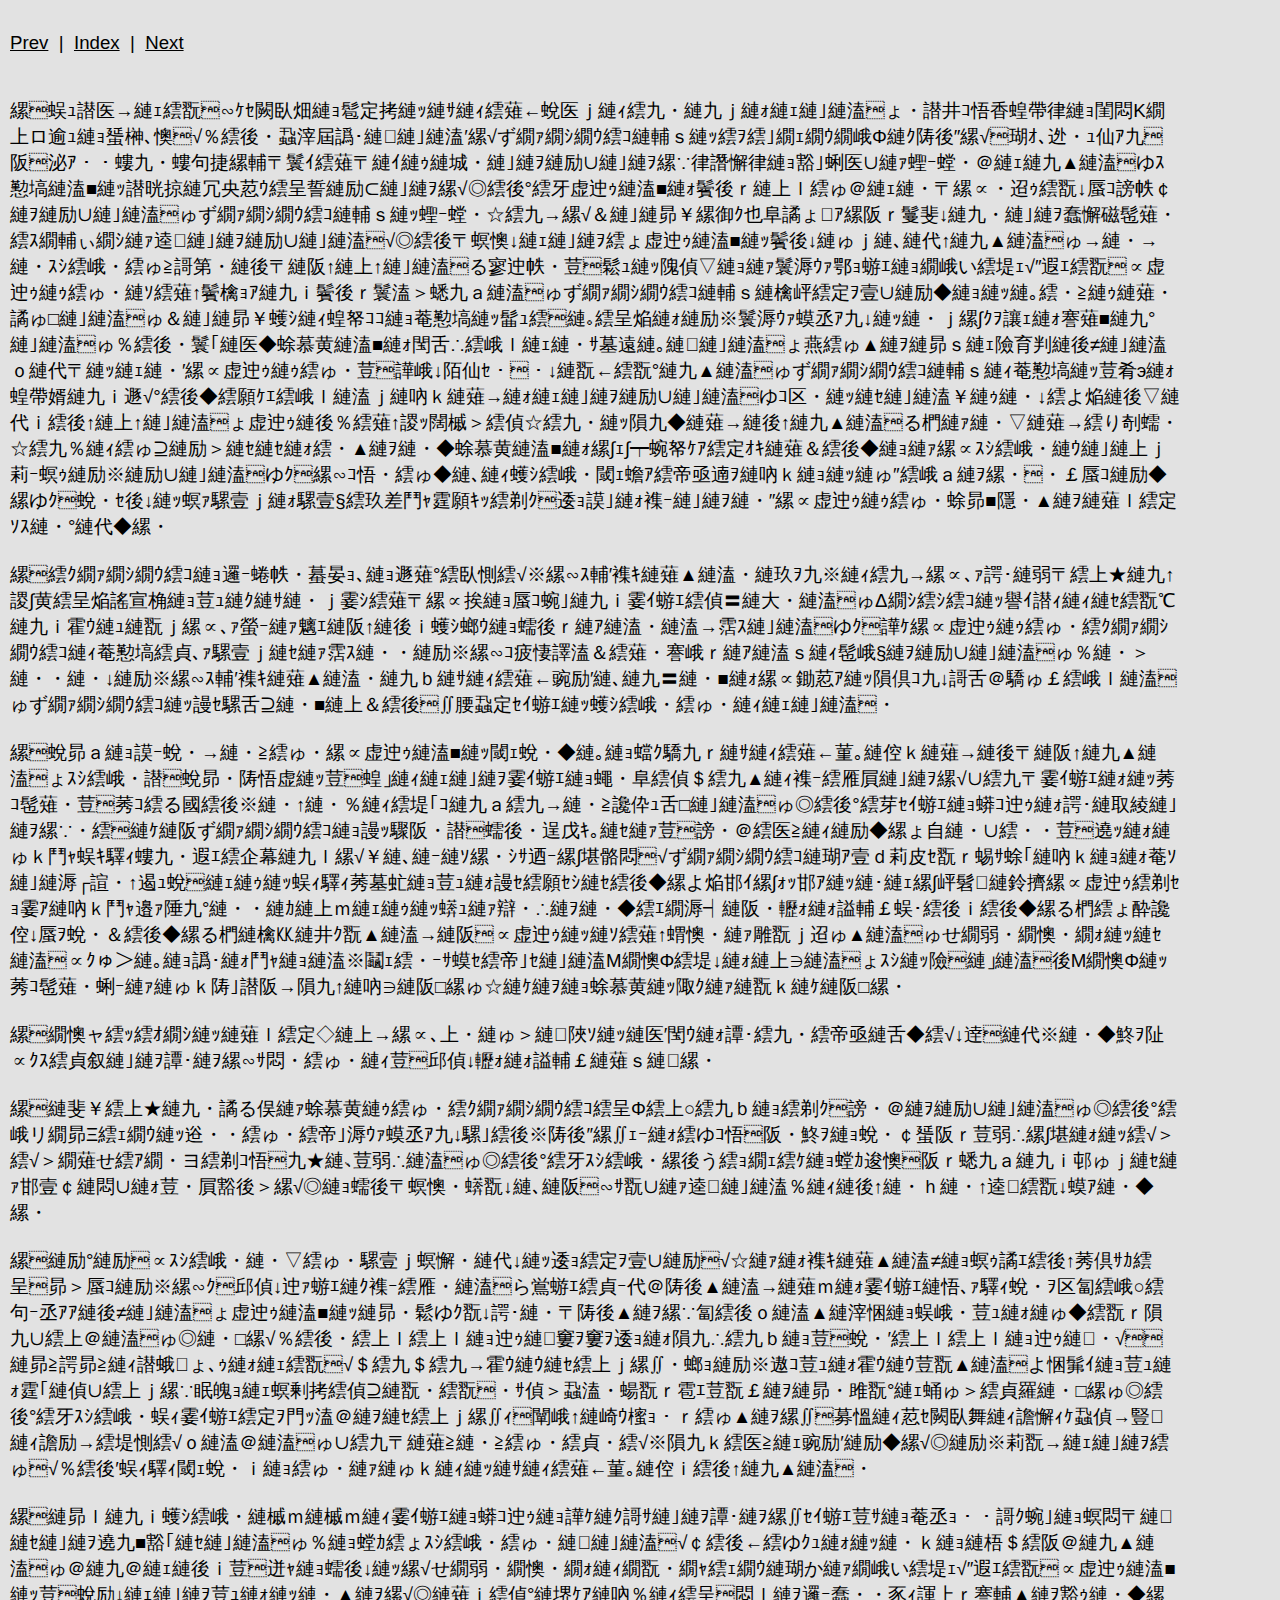
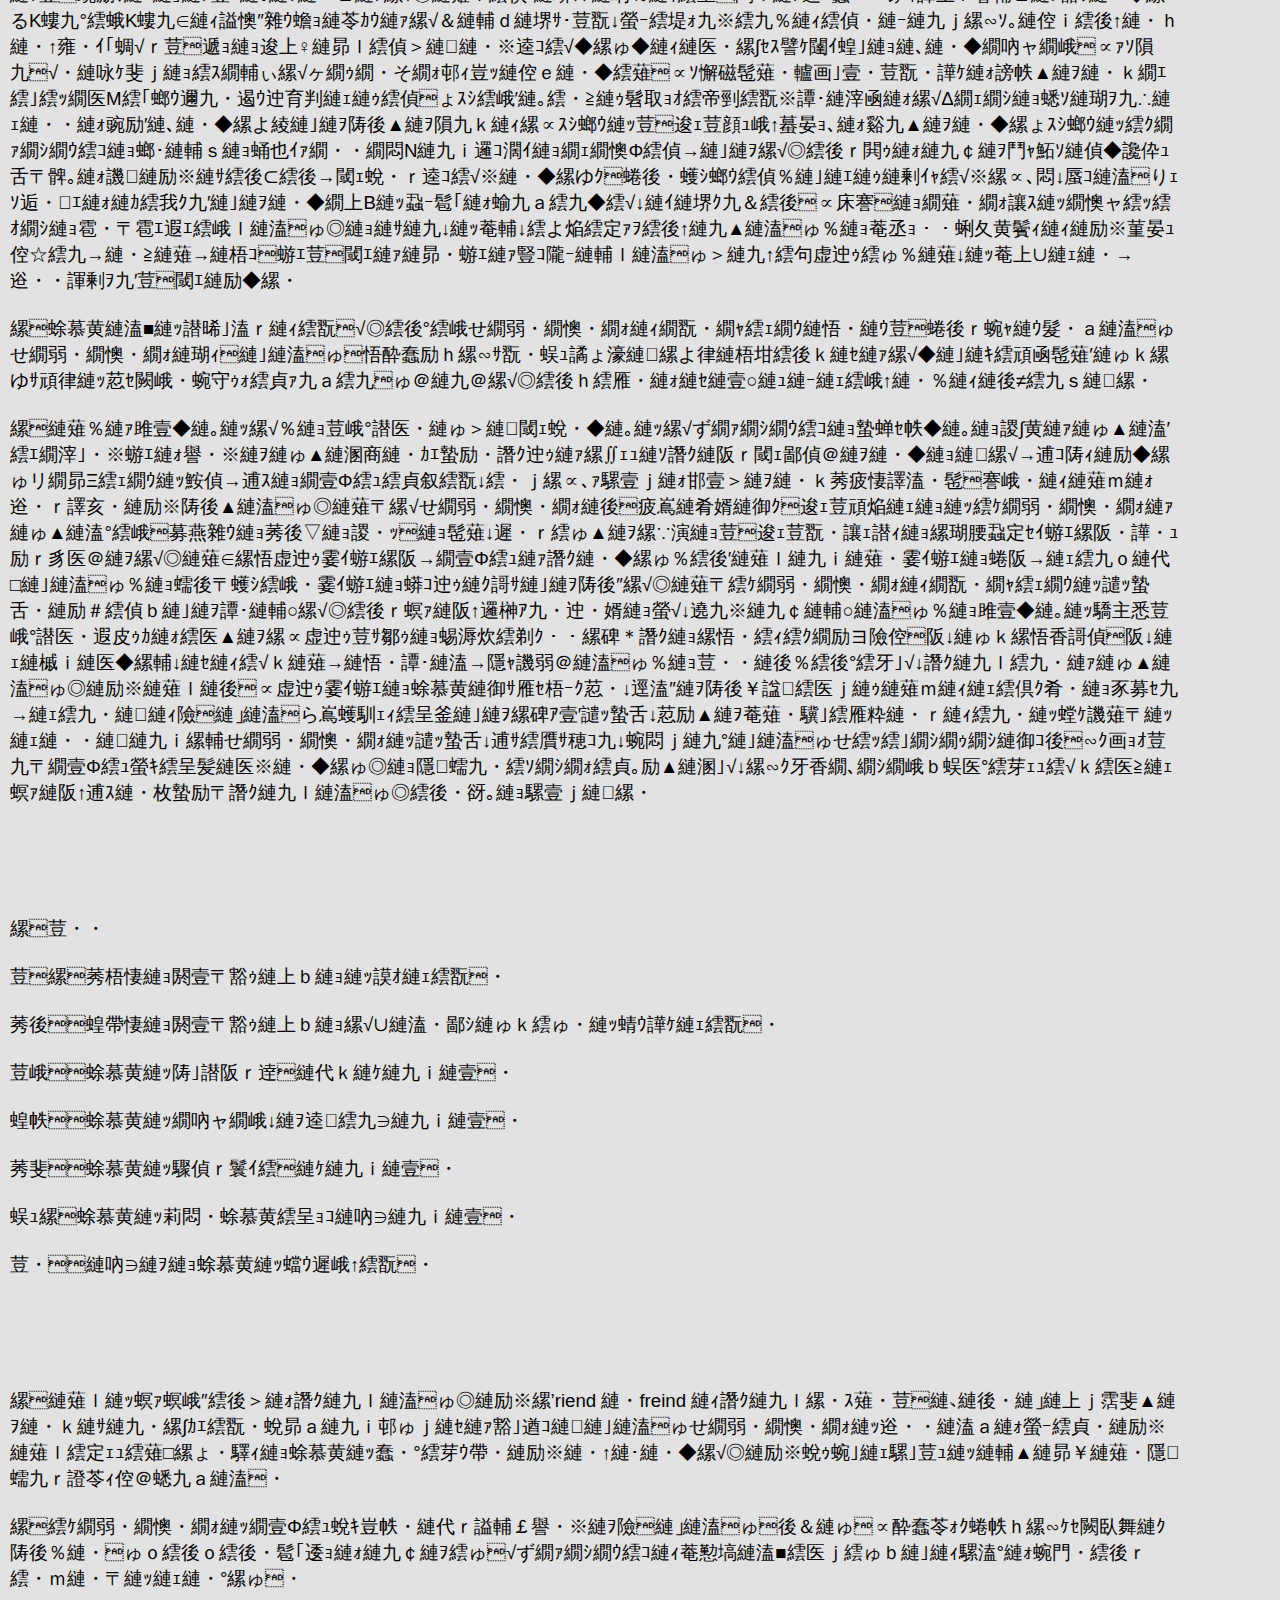
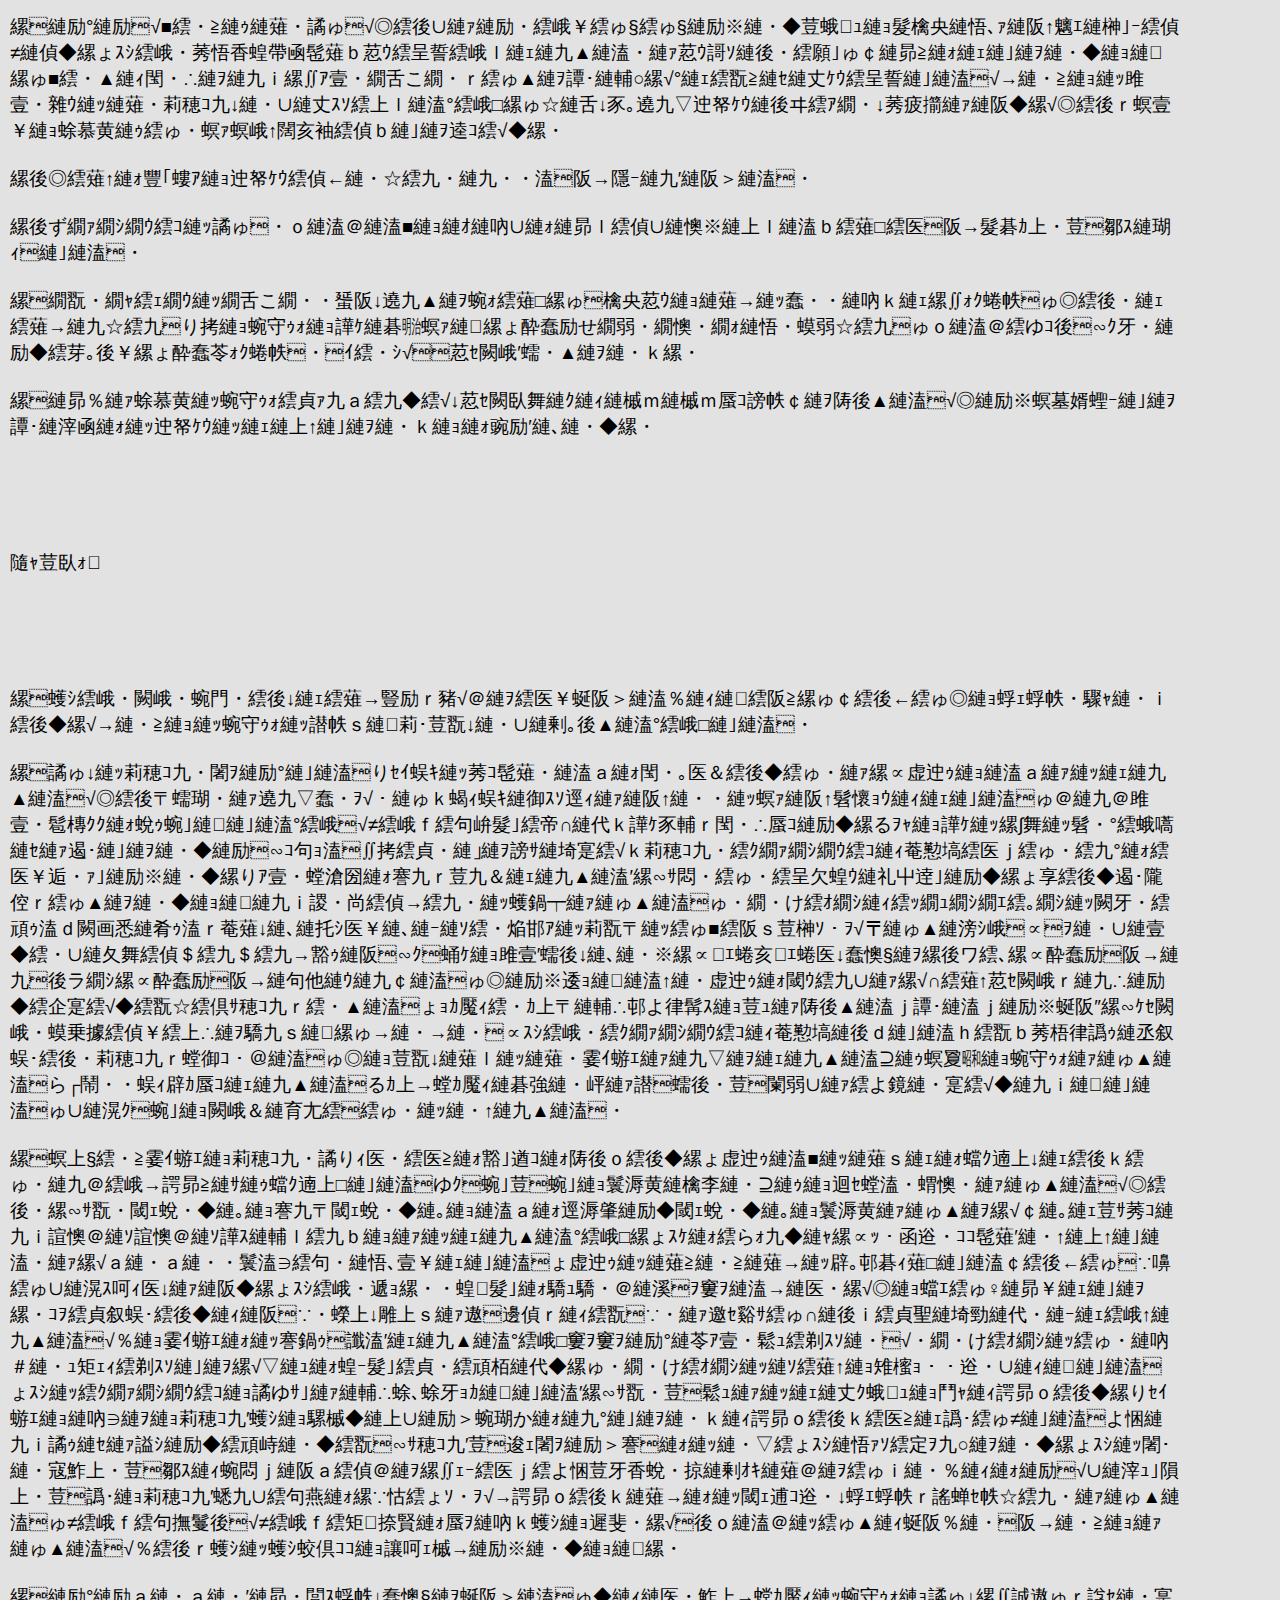
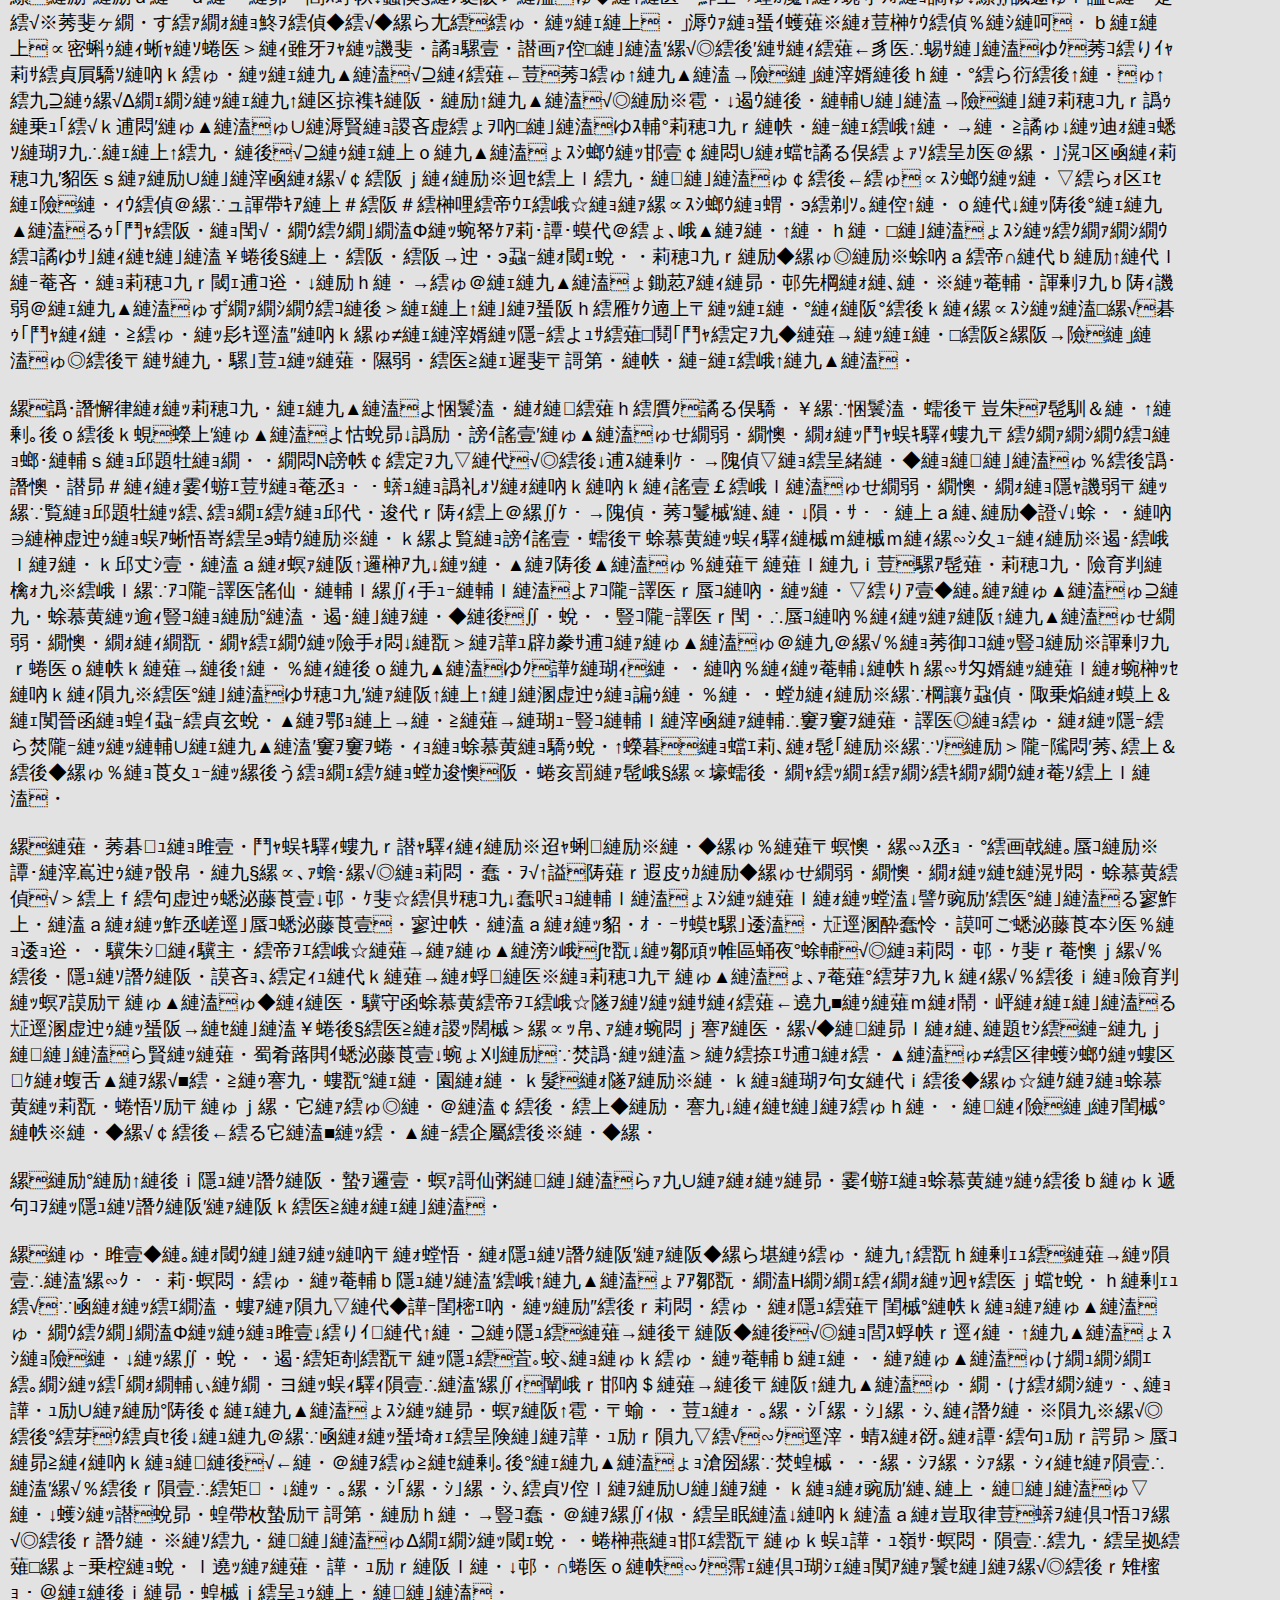
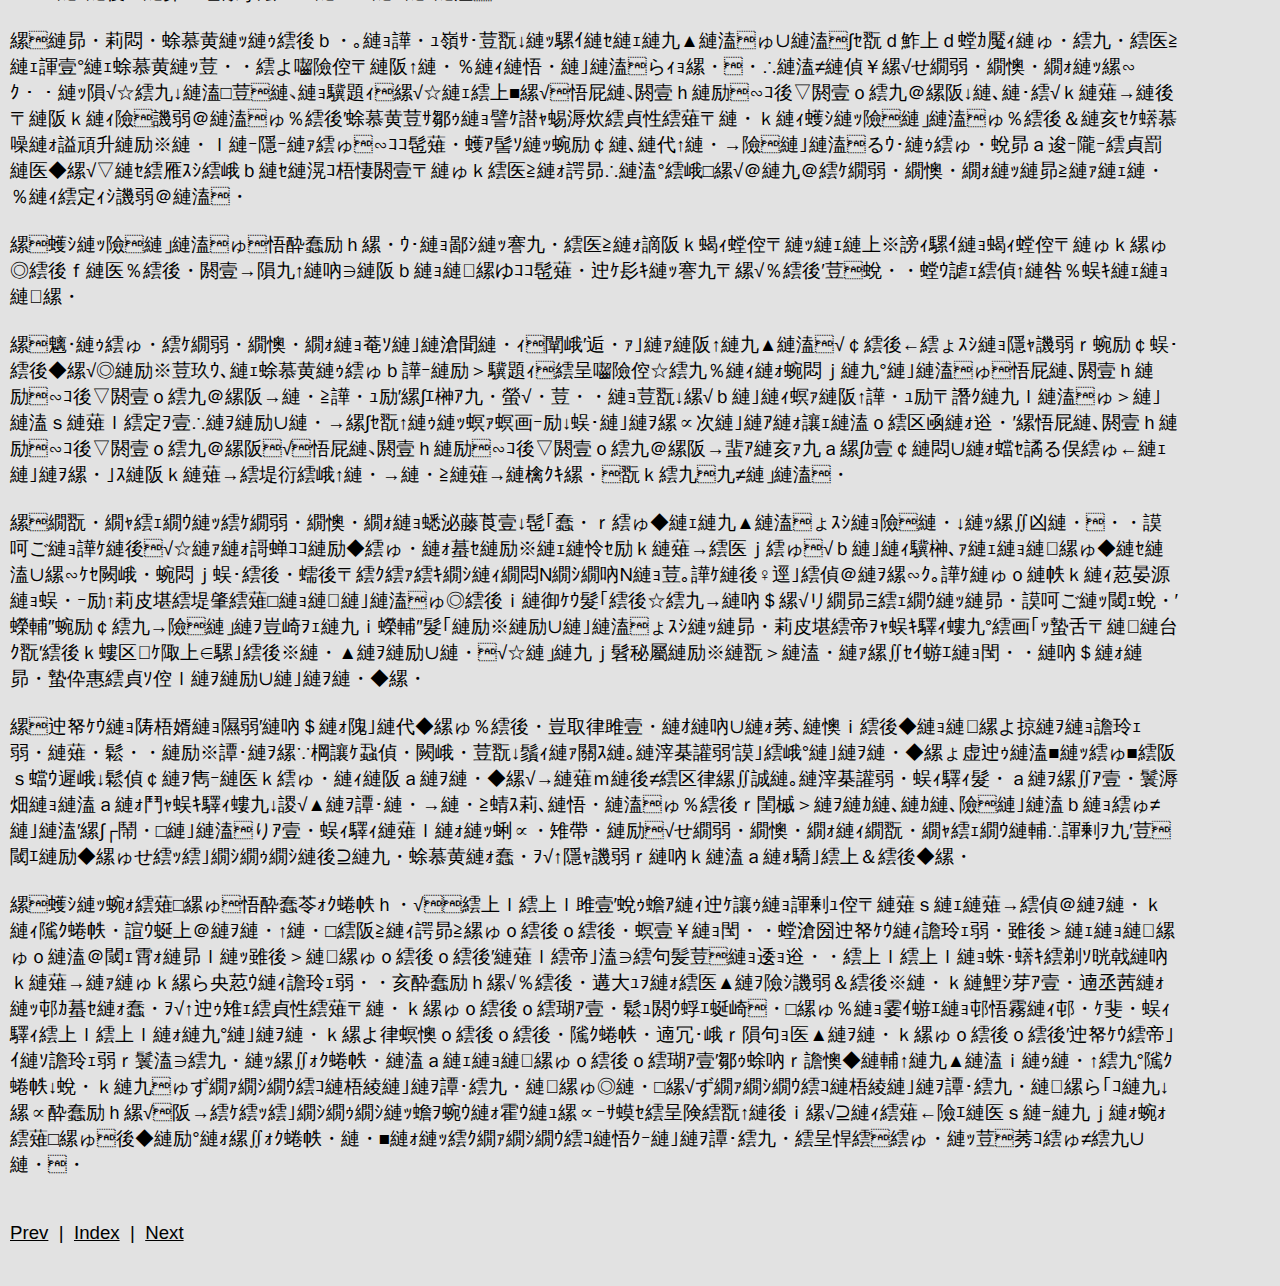
<file: Dong Wu Nong Chang - ziyozioueru [02].html>
﻿<!DOCTYPE html PUBLIC "-//W3C//DTD XHTML 1.0 Transitional//EN" "http://www.w3.org/TR/xhtml1/DTD/xhtml1-transitional.dtd">
<html xmlns="http://www.w3.org/1999/xhtml">
<head>
<meta http-equiv="Content-Type" content="text/html; charset=utf-8" />
<title>Dong Wu Nong Chang - ziyozioueru [02]</title>
<link rel='stylesheet' type='text/css' href='jnf_style.css' />

</head>
<body>
<a class="nav" href="./Dong Wu Nong Chang - ziyozioueru [01].html">Prev</a>&nbsp; |&nbsp; <a class="nav" href="./Dong Wu Nong Chang - ziyozioueru [Index].html">Index</a>&nbsp; |&nbsp; <a class="nav" href="./Dong Wu Nong Chang - ziyozioueru [03].html">Next</a>


縲蜈ｭ譛医→縺ｪ繧翫∽ｹｾ闕臥畑縺ｮ髱定拷縺ｯ縺ｻ縺ｨ繧薙←蛻医ｊ縺ｨ繧九・縺九ｊ縺ｫ縺ｪ縺｣縺溘ょ・譛井ｺ悟香蝗帶律縺ｮ閨悶Κ繝上ロ逾ｭ縺ｮ蜑榊､懊√％繧後・蝨滓屆譌･縺縺｣縺溘′縲√ず繝ｧ繝ｼ繝ｳ繧ｺ縺輔ｓ縺ｯ繧ｦ繧｣繝ｪ繝ｳ繝峨Φ縺ｸ陦後″縲√瑚ｵ､迯・ｭ仙ｱ九阪泌ｱ・・螻九・螻句捷縲輔〒鬟ｲ繧薙〒縺ｲ縺ｩ縺城・縺｣縺ｦ縺励∪縺｣縺ｦ縲∵律譖懈律縺ｮ豁｣蜊医∪縺ｧ蟶ｰ螳・＠縺ｪ縺九▲縺溘ゆｽ懃塙縺溘■縺ｯ譛晄掠縺冗央荵ｳ繧呈誓縺励⊂縺｣縺ｦ縲√◎繧後°繧牙虚迚ｩ縺溘■縺ｫ鬢後ｒ縺上ｌ繧ゅ＠縺ｪ縺・〒縲∝・迢ｩ繧翫↓蜃ｺ謗帙￠縺ｦ縺励∪縺｣縺溘ゅず繝ｧ繝ｼ繝ｳ繧ｺ縺輔ｓ縺ｯ蟶ｰ螳・☆繧九→縲√＆縺｣縺昴￥縲御ｸ也阜譎ょｱ縲阪ｒ鬘斐↓縺九・縺｣縺ｦ蠢懈磁髢薙・繧ｽ繝輔ぃ繝ｼ縺ｧ逵縺｣縺ｦ縺励∪縺｣縺溘√◎繧後〒螟懊↓縺ｪ縺｣縺ｦ繧ょ虚迚ｩ縺溘■縺ｯ鬢後↓縺ゅｊ縺､縺代↑縺九▲縺溘ゅ→縺・→縺・ｽｼ繧峨・繧ゅ≧謌第・縺後〒縺阪↑縺上↑縺｣縺溘る寥迚帙・荳鬆ｭ縺ｯ隗偵▽縺ｮ縺ｧ鬟溽ｳｧ鄂ｮ蝣ｴ縺ｮ繝峨い繧堤ｪ√″遐ｴ繧翫∝虚迚ｩ縺ｩ繧ゅ・縺ｿ繧薙↑鬢檎ｮｱ縺九ｉ鬢後ｒ鬟溘＞蟋九ａ縺溘ゅず繝ｧ繝ｼ繝ｳ繧ｺ縺輔ｓ縺檎岼繧定ｦ壹∪縺励◆縺ｮ縺ｯ縺｡繧・≧縺ｩ縺薙・譎ゅ□縺｣縺溘ゅ＆縺｣縺昴￥蠖ｼ縺ｨ蝗帑ｺｺ縺ｮ菴懃塙縺ｯ髷ｭ繧縺｡繧呈焔縺ｫ縺励※鬟溽ｳｧ蟆丞ｱ九↓縺ｯ縺・ｊ縲∫ｸｦ讓ｪ縺ｫ謇薙■縺九°縺｣縺溘ゅ％繧後・鬟｢縺医◆蜍慕黄縺溘■縺ｫ閠舌∴繧峨ｌ縺ｪ縺・ｻ墓遠縺｡縺縺｣縺溘ょ燕繧ゅ▲縺ｦ縺昴ｓ縺ｪ險育判縺後≠縺｣縺溘ｏ縺代〒縺ｯ縺ｪ縺・′縲∝虚迚ｩ縺ｩ繧ゅ・荳譁峨↓陌仙ｾ・・↓縺翫←繧翫°縺九▲縺溘ゅず繝ｧ繝ｼ繝ｳ繧ｺ縺輔ｓ縺ｨ菴懃塙縺ｯ荳肴э縺ｫ蝗帶婿縺九ｉ遯√°繧後◆繧願ｹｴ繧峨ｌ縺溘ｊ縺吶ｋ縺薙→縺ｫ縺ｪ縺｣縺ｦ縺励∪縺｣縺溘ゆｺ区・縺ｯ縺ｾ縺｣縺溘￥縺ｩ縺・↓繧よ焔縺後▽縺代ｉ繧後↑縺上↑縺｣縺溘ょ虚迚ｩ縺後％繧薙↑謖ｯ闊槭＞繧偵☆繧九・縺ｯ隕九◆縺薙→縺後↑縺九▲縺溘る椚縺ｧ縺・▽縺薙→繧り剞蠕・☆繧九％縺ｨ繧ゅ⊇縺励＞縺ｾ縺ｾ縺ｫ繧・▲縺ｦ縺・◆蜍慕黄縺溘■縺ｫ縲∫ｪ∫┯蜿帑ｹｱ繧定ｵｷ縺薙＆繧後◆縺ｮ縺ｧ縲∝ｽｼ繧峨・縺ｳ縺｣縺上ｊ莉ｰ螟ｩ縺励※縺励∪縺｣縺溘ゆｸ縲∽ｺ悟・繧ゅ◆縺､縺ｨ蠖ｼ繧峨・閾ｪ蟾ｱ繧帝亟遖ｦ縺吶ｋ縺ｮ縺ｯ縺ゅ″繧峨ａ縺ｦ縲・・￡蜃ｺ縺励◆縲ゆｸ蛻・ｾ後↓縺ｯ螟ｧ騾壹ｊ縺ｫ騾壹§繧玖差鬥ｬ霆願ｷｯ繧剃ｸ逶ｮ謨｣縺ｫ襍ｰ縺｣縺ｦ縺・″縲∝虚迚ｩ縺ｩ繧ゅ・蜍昴■隱・▲縺ｦ縺薙ｌ繧定ｿｽ縺・°縺代◆縲・

縲繧ｸ繝ｧ繝ｼ繝ｳ繧ｺ縺ｮ邏ｰ蜷帙・蟇晏ｮ､縺ｮ遯薙°繧臥惻繧√※縲∽ｽ輔′襍ｷ縺薙▲縺溘・縺玖ｦ九※縺ｨ繧九→縲∝､ｧ諤･縺弱〒繧上★縺九↑謖∫黄繧呈焔謠宣桷縺ｮ荳ｭ縺ｸ縺ｻ縺・ｊ霎ｼ繧薙〒縲∝挨縺ｮ蜃ｺ蜿｣縺九ｉ霎ｲ蝣ｴ繧偵〓縺大・縺溘ゅΔ繝ｼ繧ｼ繧ｺ縺ｯ譽ｲ譛ｨ縺ｨ縺ｾ繧翫℃縺九ｉ霍ｳ縺ｭ縺翫ｊ縲∝､ｧ螢ｰ縺ｧ魑ｴ縺阪↑縺後ｉ蠖ｼ螂ｳ縺ｮ蠕後ｒ縺ｱ縺溘・縺溘→霑ｽ縺｣縺溘ゆｸ譁ｹ縲∝虚迚ｩ縺ｩ繧ゅ・繧ｸ繝ｧ繝ｼ繝ｳ繧ｺ縺ｨ菴懃塙繧貞､ｧ騾壹ｊ縺ｾ縺ｧ霑ｽ縺・・縺励※縲∽ｺ疲悽譯溘＆繧薙・謇峨ｒ縺ｱ縺溘ｓ縺ｨ髢峨§縺ｦ縺励∪縺｣縺溘ゅ％縺・＞縺・・縺・↓縺励※縲∽ｽ輔′襍ｷ縺薙▲縺溘・縺九ｂ縺ｻ縺ｨ繧薙←豌励′縺､縺九〓縺・■縺ｫ縲∝鋤荵ｱ縺ｯ隕倶ｺ九↓謌舌＠驕ゅ￡繧峨ｌ縺溘ゅず繝ｧ繝ｼ繝ｳ繧ｺ縺ｯ謾ｾ騾舌⊇縺・■縺上＆繧後∬腰蝨定ｾｲ蝣ｴ縺ｯ蠖ｼ繧峨・繧ゅ・縺ｨ縺ｪ縺｣縺溘・

縲蛻昴ａ縺ｮ謨ｰ蛻・→縺・≧繧ゅ・縲∝虚迚ｩ縺溘■縺ｯ閾ｪ蛻・◆縺｡縺ｮ蟷ｸ驕九ｒ縺ｻ縺ｨ繧薙←菫｡縺倥ｋ縺薙→縺後〒縺阪↑縺九▲縺溘ょｽｼ繧峨・譛蛻昴・陦悟虚縺ｯ荳蝗｣縺ｨ縺ｪ縺｣縺ｦ霎ｲ蝣ｴ縺ｮ蠅・阜繧偵＄繧九▲縺ｨ襍ｰ繧雁屓縺｣縺ｦ縲√∪繧九〒霎ｲ蝣ｴ縺ｫ縺ｯ莠ｺ髢薙・荳莠ｺ繧る國繧後※縺・↑縺・％縺ｨ繧堤｢ｺ縺九ａ繧九→縺・≧讒伜ｭ舌□縺｣縺溘ゅ◎繧後°繧芽ｾｲ蝣ｴ縺ｮ蟒ｺ迚ｩ縺ｫ諤･縺取綾縺｣縺ｦ縲∵・繧縺ｹ縺阪ず繝ｧ繝ｼ繝ｳ繧ｺ縺ｮ謾ｯ驟阪・譛蠕後・逞戊ｷ｡縺ｾ縺ｧ荳謗・＠繧医≧縺ｨ縺励◆縲ょ自縺・∪繧・・荳遶ｯ縺ｫ縺ゅｋ鬥ｬ蜈ｷ驛ｨ螻九・遐ｴ繧企幕縺九ｌ縲√￥縺､縺ｰ縺ｿ縲・ｼｻ迺ｰ縲∫堪骼悶√ず繝ｧ繝ｼ繝ｳ繧ｺ縺瑚ｱ壹ｄ莉皮ｾ翫ｒ蜴ｻ蜍｢縺吶ｋ縺ｮ縺ｫ菴ｿ縺｣縺溽┌諠・↑遏ｭ蛻縺ｪ縺ｩ縺ｯ蜈ｨ驛ｨ莠墓虻縺ｮ荳ｭ縺ｫ謾ｾ繧願ｾｼ縺ｾ繧後◆縲よ焔邯ｲ縲∫ｫｯ邯ｱ縺ｯ縺･縺ｪ縲∫岼髫縺鈴擠縲∝虚迚ｩ繧剃ｾｮ霎ｱ縺吶ｋ鬥ｬ邉ｧ陲九°縺・・縺ｶ縺上ｍ縺ｪ縺ｩ縺ｯ蠎ｭ縺ｧ辯・∴縺ｦ縺・◆繧ｴ繝溽┥縺阪・轣ｫ縺ｫ謚輔￡蜈･繧後ｉ繧後◆縲る椚繧ょ酔讒倥↓蜃ｦ蛻・＆繧後◆縲る椚縺檎㏍縺井ｸ翫▲縺溘→縺阪∝虚迚ｩ縺ｯ縺ｿ繧薙↑蝟懊・縺ｧ雕翫ｊ迢ゅ▲縺溘ゅせ繝弱・繝懊・繝ｫ縺ｯ縺ｾ縺溘∝ｸゅ＞縺｡縺ｮ譌･縺ｫ鬥ｬ縺ｮ縺溘※鬮ｪ繧・ｰｻ蟆ｾ繧帝｣ｾ縺｣縺溘Μ繝懊Φ繧堤↓縺ｫ縺上∋縺溘ょｽｼ縺ｯ險縺｣縺溘後Μ繝懊Φ縺ｯ莠ｺ髢薙・蜊ｰ縺ｧ縺ゅｋ陦｣譛阪→隕九↑縺吶∋縺阪□縲ゅ☆縺ｹ縺ｦ縺ｮ蜍慕黄縺ｯ陬ｸ縺ｧ縺翫ｋ縺ｹ縺阪□縲・

縲繝懊ャ繧ｯ繧ｵ繝ｼ縺ｯ縺薙ｌ繧定◇縺上→縲∝､上・縺ゅ＞縺陜ｿ縺ｯ縺医′閠ｳ縺ｫ譚･繧九・繧帝亟縺舌◆繧√↓逹縺代※縺・◆鮗ｦ阯∝ｸｽ繧貞叙縺｣縺ｦ譚･縺ｦ縲∽ｻ悶・繧ゅ・縺ｨ荳邱偵↓轣ｫ縺ｫ謚輔￡縺薙ｓ縺縲・

縲縺斐￥繧上★縺九・譎る俣縺ｧ蜍慕黄縺ｩ繧ゅ・繧ｸ繝ｧ繝ｼ繝ｳ繧ｺ繧呈Φ繧上○繧九ｂ縺ｮ繧剃ｸ謗・＠縺ｦ縺励∪縺｣縺溘ゅ◎繧後°繧峨リ繝昴Ξ繧ｪ繝ｳ縺ｯ逧・・繧ゅ・繧帝｣溽ｳｧ蟆丞ｱ九↓騾｣繧後※陦後″縲∬ｪｰ縺ｫ繧ゆｺ悟阪・鮗ｦ縺ｮ蛻・￠蜑阪ｒ荳弱∴縲∫堪縺ｫ縺ｯ繧√＞繧√＞繝薙せ繧ｱ繝・ヨ繧剃ｺ悟九★縺､荳弱∴縺溘ゅ◎繧後°繧牙ｽｼ繧峨・縲後う繧ｮ繝ｪ繧ｹ縺ｮ螳ｶ逡懊阪ｒ蟋九ａ縺九ｉ邨ゅｊ縺ｾ縺ｧ邯壹￠縺悶∪縺ｫ荳・屓豁後＞縲√◎縺ｮ蠕後〒螟懊・蠎翫↓縺､縺阪∽ｻ翫∪縺ｧ逵縺｣縺溘％縺ｨ縺後↑縺・ｈ縺・↑逵繧翫↓蟆ｱ縺・◆縲・

縲縺励°縺励∝ｽｼ繧峨・縺・▽繧ゅ・騾壹ｊ螟懈・縺代↓縺ｯ逶ｮ繧定ｦ壹∪縺励√☆縺ｧ縺ｫ襍ｷ縺薙▲縺溘≠縺ｮ螟ｩ譎ｴ繧後↑莠倶ｻｶ繧呈昴＞蜃ｺ縺励※縲∽ｸ邱偵↓迚ｧ蝣ｴ縺ｸ襍ｰ繧雁・縺溘ら鴬蝣ｴ繧貞ｰ代＠陦後▲縺溘→縺薙ｍ縺ｫ霎ｲ蝣ｴ縺悟､ｧ驛ｨ蛻・ｦ区匐繧峨○繧句ｰ丞ｱｱ縺後≠縺｣縺溘ょ虚迚ｩ縺溘■縺ｯ縺昴・鬆ゆｸ翫↓諤･縺・〒陦後▲縺ｦ縲∵匐繧後ｏ縺溘▲縺滓悃縺ｮ蜈峨・荳ｭ縺ｫ縺ゅ◆繧翫ｒ隕九∪繧上＠縺溘ゅ◎縺・□縲√％繧後・繧上ｌ繧上ｌ縺ｮ迚ｩ縺窶ｦ窶ｦ逶ｮ縺ｫ隕九∴繧九ｂ縺ｮ荳蛻・′繧上ｌ繧上ｌ縺ｮ迚ｩ縺・√縺昴≧諤昴≧縺ｨ譛蛾ょ､ｩ縺ｫ縺ｪ繧翫√＄繧九＄繧九→霍ｳ縺ｳ縺ｾ繧上ｊ縲∬・螂ｮ縺励※遨ｺ荳ｭ縺ｫ霍ｳ縺ｳ荳翫▲縺溘よ悃髴ｲ縺ｮ荳ｭ縺ｫ霆｢縺偵∪繧上ｊ縲∵眠魄ｮ縺ｪ螟剰拷繧偵⊇縺翫・繧翫・ｻ偵＞蝨溘・蝪翫ｒ雹ｴ荳翫￡縺ｦ縺昴・雎翫°縺ｪ蛹ゅ＞繧貞羅縺・□縲ゅ◎繧後°繧牙ｽｼ繧峨・蜈ｨ霎ｲ蝣ｴ繧定ｦ門ｯ溘＠縺ｦ縺ｾ繧上ｊ縲∬ｨ闡峨↑縺崎ｳ櫁ｮ・ｒ繧ゅ▲縺ｦ縲∬募慍縺ｨ荵ｾ闕臥舞縺ｨ譫懈ｨｹ蝨偵→豎縺ｨ譫励→繧堤惻繧√ｏ縺溘＠縺溘ゅ∪繧九〒縺薙≧縺・≧繧ゅ・繧貞・繧√※隕九ｋ繧医≧縺ｪ豌励′縺励◆縲√◎縺励※莉翫→縺ｪ縺｣縺ｦ繧ゅ√％繧後′蜈ｨ驛ｨ閾ｪ蛻・ｉ縺ｮ繧ゅ・縺ｧ縺ゅｋ縺ｨ縺ｯ縺ｻ縺ｨ繧薙←菫｡縺倥ｉ繧後↑縺九▲縺溘・

縲縺昴ｌ縺九ｉ蠖ｼ繧峨・縺槭ｍ縺槭ｍ縺ｨ霎ｲ蝣ｴ縺ｮ蟒ｺ迚ｩ縺ｮ譁ｹ縺ｸ謌ｻ縺｣縺ｦ譚･縺ｦ縲∬ｾｲ蝣ｴ荳ｻ縺ｮ菴丞ｮ・・謌ｸ蜿｣縺ｮ螟悶〒縺縺ｾ縺｣縺ｦ遶九■豁｢縺ｾ縺｣縺溘ゅ％縺ｮ螳ｶ繧ょｽｼ繧峨・繧ゅ・縺縺｣縺溘√￠繧後←繧ゆｸｭ縺ｫ縺ｯ縺・ｋ縺ｮ縺梧＄繧阪＠縺九▲縺溘ゅ＠縺九＠縺ｪ縺後ｉ荳迸ｬ縺ｮ蠕後↓縺ｯ縲√せ繝弱・繝懊・繝ｫ縺ｨ繝翫・繝ｬ繧ｪ繝ｳ縺瑚か縺ｧ繝峨い繧堤ｪ√″遐ｴ繧翫∝虚迚ｩ縺溘■縺ｯ荳蛻励↓縺ｪ縺｣縺ｦ荳ｭ縺ｫ縺ｯ縺・▲縺ｦ縲√◎縺薙ｉ繧偵°縺堺ｹｱ縺吶％縺ｨ繧呈悶ｌ縺ｦ邏ｰ蠢・・豕ｨ諢上ｒ謇輔▲縺ｦ豁ｩ縺・◆縲るΚ螻九°繧蛾Κ螻九∈縺ｨ謚懊″雜ｳ蟾ｮ縺苓ｶｳ縺ｧ縲√＆縺輔ｄ縺堺ｻ･荳翫↓螢ｰ繧堤ｫ九※繧九％縺ｨ繧偵・縺ｰ縺九ｊ縲∽ｿ｡縺倥ｉ繧後↑縺・ｈ縺・↑雍・ｲ｢蜩√ｒ荳遞ｮ縺ｮ逡上♀縺昴ｌ繧偵＞縺縺・※逵ｺ繧√◆縲ゅ◆縺ｨ縺医・縲∫ｾｽ譬ｹ闥ｲ蝗｣縺ｮ縺､縺・◆繝吶ャ繝峨∝ｧｿ隕九√・縺咏ｹ斐ｊ縺ｮ繧ｽ繝輔ぃ縲√ヶ繝ｩ繝・そ繝ｫ邨ｨ豈ｯ縺倥ｅ縺・◆繧薙∝ｿ懈磁髢薙・轤画｣壹・荳翫・譁ｹ縺ｫ謗帙▲縺ｦ縺・ｋ繝ｴ繧｣繧ｯ繝医Μ繧｢螂ｳ邇九・遏ｳ迚育判縺ｪ縺ｩ繧偵ょｽｼ繧峨′縺｡繧・≧縺ｩ髫取ｮｵ繧帝剄繧翫※譚･縺滓凾縺ｫ縲√Δ繝ｪ繝ｼ縺ｮ蟋ｿ縺瑚ｦ九∴縺ｪ縺・・縺ｫ豌励′縺､縺・◆縲よ綾縺｣縺ｦ陦後▲縺ｦ隕九ｋ縺ｨ縲∝ｽｼ螂ｳ縺ｯ荳逡ｪ荳顔ｭ峨↑蟇晏ｮ､縺ｫ谿九▲縺ｦ縺・◆縲ょｽｼ螂ｳ縺ｯ繧ｸ繝ｧ繝ｼ繝ｳ繧ｺ縺ｮ螂･縺輔ｓ縺ｮ蛹也ｲｧ繝・・繝悶Ν縺九ｉ邏ｺ濶ｲ縺ｮ繝ｪ繝懊Φ繧偵→縺｣縺ｦ縲√◎繧後ｒ閧ｩ縺ｫ縺九￠縺ｦ鬥ｬ鮖ｿ縺偵◆讒伜ｭ舌〒髀｡縺ｫ譏縺励※縺ｻ繧後⊂繧後→閾ｪ蛻・ｒ逵ｺ繧√※縺・◆縲ゆｸ蜷後・蠖ｼ螂ｳ繧偵％縺｣縺ｴ縺ｩ縺剰ｲｬ繧√※縲∝､悶↓蜃ｺ縺溘りｪｿ逅・ｴ縺ｫ縺ｶ繧我ｸ九′縺｣縺ｦ縺・◆繝上Β縺ｯ蝨ｰ髱｢縺ｫ蝓九ａ繧九◆繧√↓縺ｲ縺堺ｸ九＆繧後∝床謇縺ｮ繝薙・繝ｫ讓ｽ縺ｯ繝懊ャ繧ｯ繧ｵ繝ｼ縺ｮ雹・〒雹ｴ遐ｴ繧峨ｌ縺溘ゅ◎縺ｮ縺ｻ縺九↓縺ｯ菴輔↓繧よ焔繧定ｧｦ繧後↑縺九▲縺溘ゅ％縺ｮ菴丞ｮ・・蜊夂黄鬢ｨ縺ｨ縺励※菫晏ｭ倥☆繧九→縺・≧縺薙→縺梧ｺ蝣ｴ荳閾ｴ縺ｧ縺昴・蝣ｴ縺ｧ豎ｺ隴ｰ縺輔ｌ縺溘ゅ＞縺九↑繧句虚迚ｩ繧ゅ％縺薙↓縺ｯ菴上∪縺ｪ縺・→逧・・諢剰ｦ九′荳閾ｴ縺励◆縲・

縲蜍慕黄縺溘■縺ｯ譛晞｣溘ｒ縺ｨ繧翫√◎繧後°繧峨せ繝弱・繝懊・繝ｫ縺ｨ繝翫・繝ｬ繧ｪ繝ｳ縺悟・縺ｳ荳蜷後ｒ蜿ｬ縺ｳ髮・ａ縺溘ゅせ繝弱・繝懊・繝ｫ縺瑚ｨ縺｣縺溘ゅ悟酔蠢励ｈ縲∽ｻ翫・蜈ｭ譎ょ濠縺縲よ律縺梧坩繧後ｋ縺ｾ縺ｧ縲√◆縺｣縺ｷ繧頑凾髢薙′縺ゅｋ縲ゆｻ頑律縺ｯ荵ｾ闕峨・蜿守ｩｫ繧貞ｧ九ａ繧九ゅ＠縺九＠縲√◎繧後ｈ繧雁・縺ｫ縺ｾ縺壹○縺ｭ縺ｰ縺ｪ繧峨↑縺・％縺ｨ縺後≠繧九ｓ縺縲・

縲縺薙％縺ｧ雎壹◆縺｡縺ｯ縲√％縺ｮ荳峨°譛医・縺ゅ＞縺閾ｪ蛻・◆縺｡縺ｯ縲√ず繝ｧ繝ｼ繝ｳ繧ｺ縺ｮ蟄蝉ｾ帙◆縺｡縺ｮ謖∫黄縺ｧ縺ゅ▲縺溘′繧ｴ繝滓｣・※蝣ｴ縺ｫ譽・※縺ｦ縺ゅ▲縺溷商縺・ｶｴ蟄励・譖ｸ迚ｩ縺ｧ縲∬ｪｭ縺ｿ譖ｸ縺阪ｒ閾ｪ鄙偵＠縺ｦ縺・◆縺ｮ縺縲√→逋ｺ陦ｨ縺励◆縲ゅリ繝昴Ξ繧ｪ繝ｳ縺ｯ鮟偵→逋ｽ縺ｮ繝壹Φ繧ｭ繧貞叙繧翫↓繧・ｊ縲∝､ｧ騾壹ｊ縺ｫ邯壹＞縺ｦ縺・ｋ莠疲悽譯溘・髢謇峨・縺ｨ縺薙ｍ縺ｫ逧・ｒ譯亥・縺励※陦後▲縺溘ゅ◎縺薙〒縲√せ繝弱・繝懊・繝ｫ縺後疲嶌縺肴婿縺御ｸ逡ｪ荳頑焔縺ｪ縺ｮ縺ｯ繧ｹ繝弱・繝懊・繝ｫ縺ｧ縺ゅ▲縺溘°繧峨募燕雜ｳ縺ｮ莠後▽縺ｮ謖・ｯ縺ｮ髢薙↓遲・ｒ繧ゅ▲縺ｦ縲∵演縺ｮ荳逡ｪ荳翫・讓ｪ譛ｨ縺ｮ縲瑚腰蝨定ｾｲ蝣ｴ縲阪・譁・ｭ励ｒ豸医＠縺ｦ縲√◎縺薙∈縲悟虚迚ｩ霎ｲ蝣ｴ縲阪→繝壹Φ繧ｭ縺ｧ譖ｸ縺・◆縲ゅ％繧後′縺薙ｌ縺九ｉ縺薙・霎ｲ蝣ｴ縺ｮ蜷阪→縺ｪ繧九ｏ縺代□縺｣縺溘ゅ％縺ｮ蠕後〒蠖ｼ繧峨・霎ｲ蝣ｴ縺ｮ蟒ｺ迚ｩ縺ｸ謌ｻ縺｣縺ｦ陦後″縲√◎縺薙〒繧ｹ繝弱・繝懊・繝ｫ縺ｨ繝翫・繝ｬ繧ｪ繝ｳ縺ｯ譴ｯ蟄舌・縺励＃繧偵ｂ縺｣縺ｦ譚･縺輔○縲√◎繧後ｒ螟ｧ縺阪↑邏榊ｱ九・迚・婿縺ｮ螢√↓遶九※縺九￠縺輔○縺溘ゅ％縺ｮ雎壹◆縺｡縺ｯ驕主悉荳峨°譛医・遐皮ｩｶ縺ｫ繧医▲縺ｦ縲∝虚迚ｩ荳ｻ鄒ｩ縺ｮ蜴溽炊繧剃ｸ・・縲碑＊譖ｸ縺ｮ縲悟・繧ｨ繧ｸ繝励ヨ險倥阪↓縺ゅｋ縲悟香謌偵阪↓縺ｪ縺槭ｉ縺医◆縲輔↓縺ｾ縺ｨ繧√ｋ縺薙→縺悟・譚･縺溘→隱ｬ譏弱＠縺溘ゅ％縺ｮ荳・・縺後％繧後°繧牙｣√↓譖ｸ縺九ｌ繧九・縺ｧ縺ゅ▲縺溘ゅ◎縺励※縺薙ｌ縺後∝虚迚ｩ霎ｲ蝣ｴ縺ｮ蜍慕黄縺御ｻ雁ｾ梧ｰｸ荵・↓逕溘″縺ｦ陦後￥諡繧医ｊ縺ｩ縺薙ｍ縺ｨ縺ｪ繧倶ｸ肴・縺ｮ豕募ｾ九→縺ｪ繧九・縺縺ｨ險縺｣縺溘ら嶌蠖馴ｪｨ繧呈釜縺｣縺ｦ縲碑ｱ壹′譴ｯ蟄舌↓荵励▲縺ｦ菴薙・驥｣繧雁粋縺・ｒ縺ｨ繧九・縺ｯ螳ｹ譏薙〒縺ｯ縺ｪ縺・・縺縺九ｉ縲輔せ繝弱・繝懊・繝ｫ縺ｯ譴ｯ蟄舌↓逋ｻ繧贋ｻ穂ｺ九↓蜿悶ｊ縺九°縺｣縺溘ゅせ繧ｯ繧｣繝ｼ繝ｩ繝ｼ縺御ｺ後∽ｸ画ｮｵ荳九〒繝壹Φ繧ｭ螢ｷ繧呈髪縺医※縺・◆縲ゅ◎縺ｮ隱蠕九・繧ｿ繝ｼ繝ｫ繧貞｡励▲縺溷｣√↓縲∽ｸ牙香繝､繝ｼ繝峨ｂ蜈医°繧芽ｪｭ繧√ｋ繧医≧縺ｪ螟ｧ縺阪↑逋ｽ縺・枚蟄励〒譖ｸ縺九ｌ縺溘ゅ◎繧後・谺｡縺ｮ騾壹ｊ縺縲・





縲荳・・

荳縲莠梧悽縺ｮ閼壹〒豁ｩ縺上ｂ縺ｮ縺ｯ謨ｵ縺ｪ繧翫・

莠後蝗帶悽縺ｮ閼壹〒豁ｩ縺上ｂ縺ｮ縲√∪縺溘・鄙ｼ縺ゅｋ繧ゅ・縺ｯ蜻ｳ譁ｹ縺ｪ繧翫・

荳峨蜍慕黄縺ｯ陦｣譛阪ｒ逹縺代ｋ縺ｹ縺九ｉ縺壹・

蝗帙蜍慕黄縺ｯ繝吶ャ繝峨↓縺ｦ逵繧九∋縺九ｉ縺壹・

莠斐蜍慕黄縺ｯ驟偵ｒ鬟ｲ繧縺ｹ縺九ｉ縺壹・

蜈ｭ縲蜍慕黄縺ｯ莉悶・蜍慕黄繧呈ｮｺ縺吶∋縺九ｉ縺壹・

荳・縺吶∋縺ｦ縺ｮ蜍慕黄縺ｯ蟷ｳ遲峨↑繧翫・





縲縺薙ｌ縺ｯ螟ｧ螟峨″繧後＞縺ｫ譖ｸ縺九ｌ縺溘ゅ◎縺励※縲’riend 縺・freind 縺ｨ譖ｸ縺九ｌ縲・ｽ薙・荳縺､縺後・縺｣縺上ｊ霑斐▲縺ｦ縺・ｋ縺ｻ縺九・縲∫ｶｴ繧翫・蛻昴ａ縺九ｉ邨ゅｊ縺ｾ縺ｧ豁｣遒ｺ縺縺｣縺溘ゅせ繝弱・繝懊・繝ｫ縺ｯ逧・・縺溘ａ縺ｫ螢ｰ繧貞・縺励※縺薙ｌ繧定ｪｭ繧薙□縲ょ・驛ｨ縺ｮ蜍慕黄縺ｯ蠢・°繧芽ｳ帶・縺励※縺・↑縺･縺・◆縲√◎縺励※蛻ｩ蜿｣縺ｪ騾｣荳ｭ縺ｯ縺輔▲縺昴￥縺薙・隱蠕九ｒ證苓ｨ倥＠蟋九ａ縺溘・

縲繧ｹ繝弱・繝懊・繝ｫ縺ｯ繝壹Φ繧ｭ蛻ｷ豈帙・縺代ｒ謚輔￡譽・※縺ｦ險縺｣縺溘ゅ後＆縺ゅ∝酔蠢苓ｫｸ蜷帙ｈ縲∽ｹｾ闕臥舞縺ｸ陦後％縺・ゅｏ繧後ｏ繧後・髱｢逶ｮ縺ｫ縺九￠縺ｦ繧ゅ√ず繝ｧ繝ｼ繝ｳ繧ｺ縺ｨ菴懃塙縺溘■繧医ｊ繧ゅｂ縺｣縺ｨ騾溘°縺ｫ蜿門・繧後ｒ繧・ｍ縺・〒縺ｯ縺ｪ縺・°縲ゅ・

縲縺励°縺励√■繧・≧縺ｩ縺薙・譎ゅ√◎繧後∪縺ｧ縺励・繧峨￥繧ゅ§繧ゅ§縺励※縺・◆荳蛾ｭ縺ｮ髮檎央縺悟､ｧ縺阪↑魑ｴ縺榊｣ｰ繧偵≠縺偵◆縲ょｽｼ繧峨・莠悟香蝗帶凾髢薙ｂ荵ｳ繧呈誓繧峨ｌ縺ｪ縺九▲縺溘・縺ｧ荵ｳ謌ｿ縺後・繧願｣ゅ￠縺昴≧縺ｫ縺ｪ縺｣縺ｦ縺・◆縺ｮ縺縲ゅ■繧・▲縺ｨ閠・∴縺ｦ縺九ｉ縲∬ｱ壹・繝舌こ繝・ｒ繧ゅ▲縺ｦ譚･縺輔○縲√°縺ｪ繧翫≧縺ｾ縺丈ｹｳ繧呈誓縺｣縺溘√→縺・≧縺ｮ縺ｯ雎壹・雜ｳ縺ｯ縺薙・莉穂ｺ九↓縺・∪縺丈ｽｿ繧上ｌ縺溘°繧峨□縲ゅ☆縺舌↓豕｡遶九▽迚帑ｹｳ縺後ヰ繧ｱ繝・↓莠疲擶縺ｧ縺阪◆縲√◎繧後ｒ螟壹￥縺ｮ蜍慕黄縺ｩ繧ゅ・螟ｧ螟峨↑闊亥袖繧偵ｂ縺｣縺ｦ逵ｺ繧√◆縲・

縲後◎繧薙↑縺ｫ豐｢螻ｱ縺ｮ迚帑ｹｳ繧偵←縺・☆繧九・縺九・・溘阪→隱ｰ縺九′縺阪＞縺溘・

縲後ず繝ｧ繝ｼ繝ｳ繧ｺ縺ｯ譎ゅ・ｏ縺溘＠縺溘■縺ｮ縺ｵ縺吶∪縺ｫ縺昴ｌ繧偵∪縺懊※縺上ｌ縺溘ｂ繧薙□繧医阪→髮碁ｶ上・荳鄒ｽ縺瑚ｨ縺｣縺溘・

縲繝翫・繝ｬ繧ｪ繝ｳ縺ｯ繝舌こ繝・・蜑阪↓遶九▲縺ｦ蜿ｫ繧薙□縲ゅ檎央荵ｳ縺ｮ縺薙→縺ｯ蠢・・縺吶ｋ縺ｪ縲∬ｫｸ蜷帙ゅ◎繧後・縺ｪ繧薙→縺九☆繧九り拷縺ｮ蜿守ｩｫ縺ｮ譁ｹ縺碁㍾螟ｧ縺縲ょ酔蠢励せ繝弱・繝懊・繝ｫ縺悟・蟆弱☆繧九ゅｏ縺溘＠繧ゆｺ後∽ｸ牙・縺励◆繧芽｡後￥縲ょ酔蠢苓ｫｸ蜷帙・ｲ繧・ｼ√荵ｾ闕峨′蠕・▲縺ｦ縺・ｋ縲・

縲縺昴％縺ｧ蜍慕黄縺ｯ蜿守ｩｫ繧貞ｧ九ａ繧九◆繧√↓荵ｾ闕臥舞縺ｸ縺ｨ縺槭ｍ縺槭ｍ蜃ｺ謗帙￠縺ｦ陦後▲縺溘√◎縺励※螟墓婿蟶ｰ縺｣縺ｦ譚･縺滓凾縺ｫ縺ｯ迚帑ｹｳ縺ｯ縺ｪ縺上↑縺｣縺ｦ縺・ｋ縺ｮ縺ｫ豌励′縺､縺・◆縲・





隨ｬ荳臥ｫ





縲蠖ｼ繧峨・闕峨・蜿門・繧後↓縺ｪ繧薙→豎励ｒ豬√＠縺ｦ繧医￥蜒阪＞縺溘％縺ｨ縺繧阪≧縲ゅ￠繧後←繧ゅ◎縺ｮ蜉ｪ蜉帙・驟ｬ縺・ｉ繧後◆縲√→縺・≧縺ｮ縺ｯ蜿守ｩｫ縺ｯ譛帙ｓ縺莉･荳翫↓縺・∪縺剰｡後▲縺溘°繧峨□縺｣縺溘・

縲譎ゅ↓縺ｯ莉穂ｺ九・闍ｦ縺励°縺｣縺溘りｾｲ蜈ｷ縺ｯ莠ｺ髢薙・縺溘ａ縺ｫ閠・｡医＆繧後◆繧ゅ・縺ｧ縲∝虚迚ｩ縺ｮ縺溘ａ縺ｧ縺ｯ縺ｪ縺九▲縺溘√◎繧後〒蠕瑚・縺ｧ遶九▽蠢・ｦ√・縺ゅｋ蝎ｨ蜈ｷ縺御ｽｿ逕ｨ縺ｧ縺阪↑縺・・縺ｯ螟ｧ縺阪↑髫懷ｮｳ縺ｨ縺ｪ縺｣縺溘ゅ＠縺九＠雎壹・髱槫ｸｸ縺ｫ蛻ｩ蜿｣縺縺｣縺溘°繧峨√≠繧峨ｆ繧句峅髮｣繧帝∩縺代ｋ譁ｹ豕輔ｒ閠・∴蜃ｺ縺励◆縲るｦｬ縺ｮ譁ｹ縺ｯ縲∫舞縺ｯ髫・°繧蛾嚆縺ｾ縺ｧ遏･縺｣縺ｦ縺・◆縺励∽ｺ句ｮ溘∬拷繧貞・縺｣縺ｦ謗ｻ縺埼寔繧√ｋ莉穂ｺ九・繧ｸ繝ｧ繝ｼ繝ｳ繧ｺ縺ｨ菴懃塙繧医ｊ繧ゅ・繧九°縺ｫ繧医￥逅・ｧ｣縺励※縺・◆縲りｱ壹・螳滄圀縺ｫ謇九ｒ荳九＆縺ｪ縺九▲縺溘′縲∽ｻ悶・繧ゅ・繧呈欠蝗ｳ縺礼屮逹｣縺励◆縲ょ享繧後◆遏･隴倥ｒ繧ゅ▲縺ｦ縺・◆縺ｮ縺縺九ｉ謖・尚繧偵→繧九・縺ｯ蠖鍋┯縺ｧ縺ゅ▲縺溘ゅ・繝・け繧ｵ繝ｼ縺ｨ繧ｯ繝ｭ繝ｼ繝ｴ繧｡繝ｼ縺ｯ闕牙・繧頑ｩ溘ｄ闕画悉縺肴ｩ溘ｒ菴薙↓縺､縺托ｼ医￥縺､縺ｰ縺ｿ繧・焔邯ｱ縺ｯ莉翫〒縺ｯ繧ゅ■繧阪ｓ荳榊ｿ・ｦ√〒縺ゅ▲縺滂ｼ峨∝ｦ縺・∪縺壹◆繧・∪縺夂舞繧偵＄繧九＄繧九→豁ｩ縺阪∽ｸ蛹ｹ縺ｮ雎壹′蠕後↓縺､縺・※縲∝ｴ蜷亥ｴ蜷医↓蠢懊§縺ｦ縲後ワ繧､縲∝酔蠢励阪→縺九後ラ繝ｼ縲∝酔蠢励阪→縺句他縺ｳ縺九￠縺溘ゅ◎縺励※逶ｮ縺縺溘↑縺・虚迚ｩ縺ｫ閾ｳ繧九∪縺ｧ縲√∩繧薙↑荵ｾ闕峨ｒ縺九∴縺励◆繧企寔繧√◆繧翫☆繧倶ｻ穂ｺ九ｒ繧・▲縺溘ょｮｶ魘ｨ繧・ｶ上〒縺輔∴邨よ律髯ｽ縺ｮ荳ｭ縺ｧ陦後▲縺溘ｊ譚･縺溘ｊ縺励※蜒阪″縲∽ｹｾ闕峨・蟆乗據繧偵￥繧上∴縺ｦ驕九ｓ縺縲ゅ→縺・→縺・∝ｽｼ繧峨・繧ｸ繝ｧ繝ｼ繝ｳ繧ｺ縺ｨ菴懃塙縺後ｄ縺｣縺溘ｈ繧翫ｂ莠梧律譌ｩ縺丞叙蜈･繧後・莉穂ｺ九ｒ螳御ｺ・＠縺溘ゅ◎縺ｮ荳翫↓縺薙ｌ縺ｯ縺薙・霎ｲ蝣ｴ縺ｧ縺九▽縺ｦ縺ｪ縺九▲縺溘⊇縺ｩ螟夐㍼縺ｮ蜿守ｩｫ縺ｧ縺ゅ▲縺溘ら┌鬧・・蜈ｨ辟ｶ蜃ｺ縺ｪ縺九▲縺溘るｶ上→螳ｶ魘ｨ縺碁強縺・岼縺ｧ譛蠕後・荳闌弱∪縺ｧ繧よ鏡縺・寔繧√◆縺九ｉ縺縺｣縺溘ゅ∪縺滉ｸ蜿｣縺ｮ闕峨＆縺育尢繧繧ゅ・縺ｯ縺・↑縺九▲縺溘・

縲螟上§繧・≧霎ｲ蝣ｴ縺ｮ莉穂ｺ九・譎りｨ医・繧医≧縺ｫ豁｣遒ｺ縺ｫ陦後ｏ繧後◆縲ょ虚迚ｩ縺溘■縺ｯ縺薙ｓ縺ｪ縺ｫ蟷ｸ遖上↓縺ｪ繧後ｋ繧ゅ・縺九＠繧峨→諤昴≧縺ｻ縺ｩ蟷ｸ遖上□縺｣縺溘ゆｸ蜿｣荳蜿｣縺ｮ鬟溽黄縺檎李縺・⊇縺ｩ縺ｮ迴ｾ螳溘・蝟懊・縺ｧ縺ゅ▲縺溘√◎繧後・縲∽ｻ翫・閾ｪ蛻・◆縺｡縺ｮ謇九〒閾ｪ蛻・◆縺｡縺ｮ縺溘ａ縺ｫ逕溽肇縺励◆閾ｪ蛻・◆縺｡縺ｮ鬟溽黄縺ｧ縺ゅ▲縺ｦ縲√￠縺｡縺ｪ荳ｻ莠ｺ縺九ｉ諠懊＠縺ｿ諠懊＠縺ｿ譁ｽ縺輔ｌ繧九ｂ縺ｮ縺ｧ縺ｯ縺ｪ縺九▲縺溘°繧峨□縲ょｽｹ縺ｫ繧らｫ九◆縺ｬ縲∝ｯ・函逧・ｺｺ髢薙′縺・↑縺上↑縺｣縺溘・縺ｧ縲√ａ縺・ａ縺・・鬟溘∋繧句・縺悟､壹￥縺ｪ縺｣縺溘ょ虚迚ｩ縺ｯ縺薙≧縺・≧縺薙→縺ｯ辟｡邨碁ｨ薙□縺｣縺溘￠繧後←繧ゅ∵嚊繧ゅ∪縺滉ｽ呵ｨ医↓縺ｧ縺阪◆縲ょｽｼ繧峨・遞ｮ縲・・蝗髮｣縺ｫ驕ｭ驕・＠縺溪ｦ窶ｦ縺溘→縺医・縲√◎縺ｮ蟷ｴ繧ゅ♀縺昴￥縺ｪ縺｣縺ｦ縲・ｺｦ繧貞叙蜈･繧後◆縺ｨ縺阪∵・蠑上↓雕上ｓ縺ｧ遨邊偵ｒ縺ｨ繧翫∵・縺ｧ邀ｾ谿ｻ繧ゅ∩縺後ｉ繧貞聖縺埼勁縺代・縺ｰ縺ｪ繧峨↑縺九▲縺溘√％縺ｮ霎ｲ蝣ｴ縺ｫ縺ｯ謇鍋ｩ讖溘′縺ｪ縺九▲縺溘°繧峨□窶ｦ窶ｦ縺励°縺苓ｱ壹・鬆ｭ繧剃ｽｿ縺・√・繝・け繧ｵ繝ｼ縺ｯ繧ゅ・縺吶＃縺・ｭ矩ｪｨ繧剃ｽｿ縺｣縺ｦ縲√▽縺ｭ縺ｫ蝗ｰ髮｣繧貞・繧頑栢縺代◆縲ゅ・繝・け繧ｵ繝ｼ縺ｯ縺ｿ繧薙↑縺ｮ雉櫁ｮ・・逧・∪縺ｨ縺縺｣縺溘ょｽｼ縺ｯ繧ｸ繝ｧ繝ｼ繝ｳ繧ｺ縺ｮ譎ゆｻ｣縺ｧ縺輔∴蜍､蜍牙ｮｶ縺縺｣縺溘′縲∽ｻ翫・荳鬆ｭ縺ｧ縺ｯ縺ｪ縺丈ｸ蛾ｭ縺ｮ鬥ｬ縺ｨ諤昴ｏ繧後◆縲りｾｲ蝣ｴ縺ｮ縺吶∋縺ｦ縺ｮ莉穂ｺ九′蠖ｼ縺ｮ騾槭◆縺上∪縺励＞蜿瑚か縺ｫ縺九°縺｣縺ｦ縺・ｋ縺ｨ諤昴ｏ繧後ｋ繧医≧縺ｪ譌･繧ゅ≠縺｣縺溘よ悃縺九ｉ譎ｩ縺ｾ縺ｧ謚ｼ縺励◆繧頑峙縺・◆繧翫∽ｻ穂ｺ九′荳逡ｪ闍ｦ縺励＞謇縺ｫ縺ｯ縺・▽繧ょｽｼ縺悟ｧｿ繧定ｦ九○縺ｦ縺・◆縲ょｽｼ縺ｯ闍･縺・寇鮓上・荳鄒ｽ縺ｨ蜿悶ｊ縺阪ａ繧偵＠縺ｦ縲∬ｪｰ繧医ｊ繧よ悃荳牙香蛻・掠縺剰ｵｷ縺薙＠縺ｦ繧ゅｉ縺・％縺ｨ縺ｫ縺励√∪縺滓ｭ｣隕上・荳譌･縺ｮ莉穂ｺ九′蟋九∪繧句燕縺ｫ縲∵怙繧ょｿ・ｦ√→諤昴ｏ繧後ｋ縺薙→縺ｫ縺ｯ閾ｪ逋ｺ逧・↓蜉ｴ蜉帙ｒ謠蝉ｾ帙☆繧九・縺ｧ縺ゅ▲縺溘ゅ≠繧峨ｆ繧句撫鬘後√≠繧峨ｆ繧矩捺賢縺ｫ蜃ｦ縺吶ｋ蠖ｼ縺ｮ遲斐・縲√後ｏ縺溘＠縺ｯ繧ゅ▲縺ｨ蜒阪％縺・阪→縺・≧縺ｮ縺ｧ縺ゅ▲縺溘√％繧後ｒ蠖ｼ縺ｯ蠖ｼ蛟倶ｺｺ縺ｮ讓呵ｪ槭→縺励※縺・◆縺ｮ縺縲・

縲縺励°縺励ａ縺・ａ縺・′縺昴・閭ｽ蜉帙↓蠢懊§縺ｦ蜒阪＞縺溘ゅ◆縺ｨ縺医・鮓上→螳ｶ魘ｨ縺ｯ蜿守ｩｫ縺ｮ譎ゅ↓縲∬誠遨ゅｒ諡ｾ縺・寔繧√※莠斐ヶ繝・す繧ｧ繝ｫ縺ｮ鮗ｦ繧偵◆繧√◆縲ら尢繧繧ゅ・縺ｯ縺ｪ縺上・｣溽ｳｧ縺ｮ蜑ｲ蠖薙※縺ｫ荳榊ｹｳ繧偵％縺ｼ縺呵・ｂ縺ｪ縺上∝密蝌ｩ縺ｨ蜥ｬ縺ｿ蜷医＞縺ｨ雖牙ｦｬ縺ｯ譏斐・譎ｮ騾壹・譛画ｧ倥□縺｣縺溘′縲√◎繧後′縺ｻ縺ｨ繧薙←豸医∴蜴ｻ縺｣縺溘ゆｸ莠ｺ繧りｲｬ莉ｻ繧貞屓驕ｿ縺吶ｋ繧ゅ・縺ｯ縺ｪ縺九▲縺溘√⊇縺ｨ繧薙←荳莠ｺ繧ゅ↑縺九▲縺溘→險縺｣縺滓婿縺後ｈ縺・°繧ら衍繧後↑縺・ゅ↑繧九⊇縺ｩ縲√Δ繝ｪ繝ｼ縺ｯ縺ｪ縺九↑縺区掠襍ｷ縺阪・縺励↑縺九▲縺溘√◎縺励※雹・↓遏ｳ縺後・縺輔∪縺｣縺溘→險縺｣縺ｦ莉穂ｺ九ｒ譌ｩ縺乗ｭ｢繧√ｋ逋悶′縺ゅ▲縺溘ゅ∪縺溽賢縺ｮ謖吝虚繧ょｦ吶□縺｣縺溘ゆｽ輔°莉穂ｺ九ｒ縺帙・縺ｰ縺ｪ繧峨↑縺・→縺・≧譎ゅ↓縺ｯ迪ｫ縺ｮ蟋ｿ縺瑚ｦ九∴縺ｪ縺上↑繧九・縺後√⊇縺ｩ縺ｪ縺上ｏ縺九▲縺溘ょｽｼ螂ｳ縺ｯ邯壹￠縺悶∪縺ｫ蟷ｾ譎る俣繧ょｧｿ繧呈ｶ医＠縲・｣滉ｺ区凾縺ｨ莉穂ｺ九′貂医ｓ縺ｧ縺励∪縺｣縺滓凾縺ｫ縲√￠繧阪ｊ縺ｨ縺励※迴ｾ繧上ｌ繧九・縺縺｣縺溘ゅ￠繧後←繧ゅ∝ｽｼ螂ｳ縺ｯ縺・▽繧らｫ区ｴｾ縺ｪ險縺・ｨｳ繧偵＠縲∵ュ諢帶ｷｱ縺上＃繧阪＃繧榊哩繧帝ｳｴ繧峨☆縺ｮ縺ｧ縲∝ｽｼ螂ｳ縺ｮ蝟・э繧剃ｿ｡縺倥↑縺・ｏ縺代↓縺ｯ陦後°縺ｪ縺九▲縺溘るｩ｢鬥ｬ繧阪・縺ｮ閠√・繝ｳ繧ｸ繝｣繝溘Φ縺ｯ蜿帑ｹｱ莉･譚･蟆代＠繧ょ､峨▲縺ｦ縺・↑縺・ｈ縺・□縺｣縺溘ょｽｼ縺ｯ繧ｸ繝ｧ繝ｼ繝ｳ繧ｺ譎ゆｻ｣縺ｨ縺ｾ縺｣縺溘￥蜷後§縺上・繧阪・繧阪→迚・э蝨ｰ縺ｫ閾ｪ蛻・・莉穂ｺ九ｒ縺励◆縲ゅ◎縺励※蜍吶ａ繧帝∩縺代ｂ縺励↑縺代ｌ縺ｰ菴吝・縺ｮ莉穂ｺ九ｒ閾ｪ逋ｺ逧・↓縺励ｈ縺・→繧ゅ＠縺ｪ縺九▲縺溘ょ鋤荵ｱ縺ｨ縺昴・邨先棡縺ｫ縺､縺・※縺ｯ菴輔・諢剰ｦ九ｂ陦ｨ譏弱＠縺ｪ縺九▲縺溘ゅず繝ｧ繝ｼ繝ｳ繧ｺ縺後＞縺ｪ縺上↑縺｣縺ｦ蜑阪ｈ繧雁ｹｸ遖上〒縺ｯ縺ｪ縺・°縺ｨ縺阪°繧後ｋ縺ｨ縲∝ｽｼ縺ｯ縺溘□縲√碁ｩ｢鬥ｬ縺ｨ縺・≧繧ゅ・縺ｯ髟ｷ逕溘″縺吶ｋ縲ゅ≠縺ｪ縺滓婿縺ｯ隱ｰ繧よｭｻ繧薙□鬩｢鬥ｬ繧定ｦ九◆縺薙→縺ｯ縺ｪ縺・□繧阪≧縲阪→險縺｣縺溘ゅ◎繧後〒縺ｻ縺九・騾｣荳ｭ縺ｯ縺薙・隰弱・繧医≧縺ｪ遲斐〒謌第・縺帙・縺ｰ縺ｪ繧峨↑縺九▲縺溘・

縲譌･譖懈律縺ｫ縺ｯ莉穂ｺ九・縺ｪ縺九▲縺溘よ悃鬟溘・縺ｵ縺繧薙ｈ繧贋ｸ譎る俣驕・￥縲∵悃鬟溘・蠕後〒豈朱ｱ髢馴＆縺・↑縺剰｡後ｏ繧後ｋ蜆蠑上′縺ゅ▲縺溘よ怙蛻昴↓譌励・謗ｲ謠壹′縺ゅ▲縺溘ゅせ繝弱・繝懊・繝ｫ縺ｯ鬥ｬ蜈ｷ驛ｨ螻九〒繧ｸ繝ｧ繝ｼ繝ｳ繧ｺ縺ｮ螂･縺輔ｓ縺ｮ邱題牡縺ｮ繝・・繝悶Ν謗帙￠繧定ｦ九▽縺代√◎繧後↓逋ｽ縺剰ｹ・→隗偵▽縺ｮ繧呈緒縺・◆縺ｮ縺縺｣縺溘ゅ％繧後′譌･譖懊・譛昴＃縺ｨ縺ｫ霎ｲ蝣ｴ荳ｻ縺ｮ菴丞ｮ・・蠎ｭ縺ｮ譌礼ｫｿ縺ｫ縺吶ｋ縺吶ｋ縺ｨ謠壹￡繧峨ｌ縺溘ゅせ繝弱・繝懊・繝ｫ縺ｮ隱ｬ譏弱〒縺ｯ縲∵覧縺ｮ邱題牡縺ｯ繧､繧ｮ繝ｪ繧ｹ縺ｮ邱代・逡代ｒ陦ｨ繧上＠縲∬ｹ・→隗偵・莠ｺ鬘槭′縺､縺・↓隕・ｻ・・縺上ａ縺､縺励◆證√↓蜍・・縺吶∋縺榊虚迚ｩ縺ｮ蜈ｱ蜥悟嵜繧呈э蜻ｳ縺励※縺・ｋ縲よ覧縺ｮ謗ｲ謠壹・蠕後〒蜍慕黄縺ｯ蜈ｨ驛ｨ縺槭ｍ縺槭ｍ縺ｨ縲∽ｼ夊ｭｰ縺ｨ縺励※遏･繧峨ｌ縺ｦ縺・ｋ邱丈ｼ壹・縺溘ａ縺ｫ螟ｧ縺阪↑邏榊ｱ九↓縺ｯ縺・▲縺ｦ陦後▲縺溘ゅ％縺薙〒縺薙ｌ縺九ｉ荳騾ｱ髢薙・莉穂ｺ九・險育判縺檎ｫ九※繧峨ｌ縲∵ｱｺ隴ｰ譯医′謠仙・縺輔ｌ縲∬ｨ手ｭｰ縺輔ｌ縺溘よｱｺ隴ｰ譯医ｒ蜃ｺ縺吶・縺ｯ縺・▽繧りｱ壹◆縺｡縺ｧ縺ゅ▲縺溘ゅ⊇縺九・蜍慕黄縺ｯ逾ｨ豎ｺ縺ｮ縺励°縺溘・遏･縺｣縺ｦ縺・◆縺後∬・蛻・・豎ｺ隴ｰ譯医ｒ閠・∴蜃ｺ縺吶％縺ｨ縺ｯ縺ｧ縺阪↑縺九▲縺溘ゅせ繝弱・繝懊・繝ｫ縺ｨ繝翫・繝ｬ繧ｪ繝ｳ縺ｯ險手ｫ悶↓縺翫＞縺ｦ譁ｭ辟ｶ豢ｻ逋ｺ縺ｧ縺ゅ▲縺溘ゅ＠縺九＠縲√％縺ｮ莠御ｺｺ縺ｯ豎ｺ縺励※諢剰ｦ九ｒ蜷医ｏ縺帙ｋ縺薙→縺後↑縺・％縺ｨ縺後ｏ縺九▲縺溘ゆｸ譁ｹ縺瑚ｨ縺・・縺吶％縺ｨ縺ｯ菴輔↓縺帙ｈ縲∽ｻ匁婿縺ｯ縺薙ｌ縺ｫ蜿榊ｯｾ縺吶ｋ縺ｨ隕九※繧医°縺｣縺溘ゆｻ穂ｺ九′縺ｧ縺阪↑縺上↑縺｣縺溷虚迚ｩ縺ｮ諞ｩ縺・％縺・・螳ｶ縺ｨ縺励※縲∵棡讓ｹ蝨偵・陬乗焔縺ｫ蟆上＆縺ｪ闃晉函縺ｮ蝗ｲ蝨ｰ繧貞玄蛻・▲縺ｦ鄂ｮ縺上→縺・≧縺薙→縺瑚ｭｰ豎ｺ縺輔ｌ縺滓凾縺ｧ縺輔∴窶ｦ窶ｦ縺薙・譯医◎縺ｮ繧ゅ・縺ｫ縺ｯ隱ｰ繧ら焚隴ｰ縺ｯ縺ｯ縺輔∪縺ｪ縺九▲縺溘′窶ｦ窶ｦ蜷・ｨｮ縺ｮ蜍慕黄縺ｮ驕ｩ蛻・↑蠑暮縺ｮ蟷ｴ莉､縺ｫ髢｢縺励※縲∵ｿ縺励＞隴ｰ隲悶′莠､繧上＆繧後◆縲ゅ％縺ｮ莨夊ｭｰ縺ｯ縲後う繧ｮ繝ｪ繧ｹ縺ｮ螳ｶ逡懊阪・蜷亥罰縺ｧ髢峨§縲∝壕蠕後・繝ｬ繧ｯ繝ｪ繧ｧ繝ｼ繧ｷ繝ｧ繝ｳ縺ｫ菴ｿ繧上ｌ縺溘・

縲縺薙・莠碁ｭ縺ｮ雎壹・鬥ｬ蜈ｷ驛ｨ螻九ｒ譛ｬ驛ｨ縺ｨ縺励※迢ｬ蜊縺励※縺・◆縲ゅ％縺薙〒螟懊・縲∽ｽ丞ｮ・°繧画戟縺｡蜃ｺ縺励※譚･縺滓嶌迚ｩ縺ｧ骰帛・縺九§縲∝､ｧ蟾･縲√◎縺ｮ莉悶・蠢・ｦ√↑謚陦薙ｒ遐皮ｩｶ縺励◆縲ゅせ繝弱・繝懊・繝ｫ縺ｯ縺ｾ縺滉ｻ悶・蜍慕黄繧偵√＞繧上ｆ繧句虚迚ｩ蟋泌藤莨壹↓邨・ｹ斐☆繧倶ｻ穂ｺ九↓蠢呎ｮｺ縺輔ｌ縺溘ょｽｼ縺ｯ縺薙ｌ縺ｫ縺ｯ螳溘↓譬ｹ豌励′繧医°縺｣縺溘る寥鮓上・縺溘ａ縺ｫ縺ｯ鮓丞嵯逕｣蜃ｺ蟋泌藤莨壹・寥迚帙・縺溘ａ縺ｫ縺ｯ貂・ｵ・ｰｻ蟆ｾ騾｣逶溘・㍽逕溷酔蠢怜・謨呵ご蟋泌藤莨夲ｼ医％縺ｮ逶ｮ逧・・驥朱ｼ縺ｨ驥主・繧帝ｦｴ繧峨☆縺薙→縺ｧ縺ゅ▲縺滂ｼ峨∫ｾ翫↓縺ｯ鄒頑ｯ帷區蛹夜°蜍輔√◎縺ｮ莉悶・邨・ｹ斐ｒ菴懊ｊ縲√％繧後・隱ｭ縺ｿ譖ｸ縺阪・謨吝ｮ､繧定ｨｭ縺代ｋ縺薙→縺ｫ蜉縺医※縺ｮ莉穂ｺ九〒縺ゅ▲縺溘ょ､ｧ菴薙°繧芽ｦ九ｋ縺ｨ縲√％繧後ｉ縺ｮ險育判縺ｯ螟ｱ謨励〒縺ゅ▲縺溘ゅ◆縺ｨ縺医・驥守函蜍慕黄繧帝ｦｴ繧峨☆隧ｦ縺ｿ縺ｯ縺ｻ縺ｨ繧薙←遶九■縺ｩ縺薙ｍ縺ｫ鬧・岼縺ｫ縺ｪ縺｣縺溘る㍽逕溷虚迚ｩ縺ｯ蜑阪→縺ｾ縺｣縺溘￥蜷後§繧医≧縺ｫ謖ｯ闊槭＞縲∝ｯ帛､ｧ縺ｫ蜿悶ｊ謇ｱ縺医・縲√◆縺縺昴ｌ縺ｫ縺､縺題ｾｼ繧縺ｰ縺九ｊ縺縺｣縺溘ら賢縺ｯ縺薙・蜀肴蕗閧ｲ蟋泌藤莨壹↓蜿ょ刈縺励∵焚譌･縺ｯ縺溘＞縺ｸ繧捺ｴｻ逋ｺ縺ｫ繧・▲縺溘ゅ≠繧区律蠖ｼ螂ｳ縺ｯ螻区ｹ縺ｫ蝮舌▲縺ｦ縲√■繧・≧縺ｩ謇九・螻翫°縺ｪ縺・園縺ｫ縺・ｋ髮縺ｫ隧ｱ縺励※縺・ｋ縺ｮ縺瑚ｦ句女縺代ｉ繧後◆縲ゅ☆縺ｹ縺ｦ縺ｮ蜍慕黄縺ｯ莉翫・蜷悟ｿ励〒縺ゅｊ縲・它縺ｧ繧ゅ◎縺・＠縺溘￠繧後・繧上◆縺励・謇九↓縺ｨ縺ｾ縺｣縺ｦ繧ゅｈ縺・・縺縺ｨ險縺｣縺ｦ閨槭°縺帙※縺・◆縲√￠繧後←繧る它縺溘■縺ｯ繧・▲縺ｰ繧企屬繧後※縺・◆縲・

縲縺励°縺励↑縺後ｉ隱ｭ縺ｿ譖ｸ縺阪・蟄ｦ邏壹・螟ｧ謌仙粥縺縺｣縺溘らｧ九∪縺ｧ縺ｫ縺ｯ縺昴・霎ｲ蝣ｴ縺ｮ蜍慕黄縺ｯ縺ｩ繧後ｂ縺ゅｋ遞句ｺｦ縺ｯ隱ｭ縺ｿ譖ｸ縺阪′縺ｧ縺阪ｋ繧医≧縺ｫ縺ｪ縺｣縺溘・

縲縺ゅ・雎壹◆縺｡縺ｫ閾ｳ縺｣縺ｦ縺ｯ縺吶〒縺ｫ螳悟・縺ｫ隱ｭ縺ｿ譖ｸ縺阪′縺ｧ縺阪◆縲ら堪縺ｩ繧ゅ・縺九↑繧翫ｈ縺剰ｪｭ繧縺薙→縺ｯ隕壹∴縺溘′縲∽ｸ・・莉･螟悶・繧ゅ・縺ｯ菴輔ｂ隱ｭ縺ｿ縺溘′繧峨↑縺九▲縺溘ょｱｱ鄒翫・繝溘Η繝ｼ繝ｪ繧ｨ繝ｫ縺ｯ迥ｬ繧医ｊ蟷ｾ蛻・ｈ縺剰ｪｭ繧√∵凾縺ｫ縺ｯ繧ｴ繝溘・螻ｱ縺ｧ隕九▽縺代◆譁ｰ閨樒ｴ吶・縺ｯ縺励″繧後ｒ莉悶・繧ゅ・縺ｫ隱ｭ繧薙〒閨槭°縺帙ｋ縺ｮ縺ｧ縺ゅ▲縺溘ゅ・繝ｳ繧ｸ繝｣繝溘Φ縺ｯ縺ｩ縺ｮ雎壹↓繧りｲ縺代↑縺・⊇縺ｩ隱ｭ繧縺薙→縺後〒縺阪◆縺後√◎縺ｮ閭ｽ蜉帙ｒ逕ｨ縺・↑縺九▲縺溘ょｽｼ縺ｮ險縺・↓縺ｯ縲∬・蛻・・遏･繧矩剞繧翫〒縺ｯ隱ｭ繧萓｡蛟､縺ｮ縺ゅｋ繧ゅ・縺ｯ菴輔ｂ縺ｪ縺・・縺ｧ縺ゅ▲縺溘ゅけ繝ｭ繝ｼ繝ｴ繧｡繝ｼ縺ｯ繧｢繝ｫ繝輔ぃ縺ｹ繝・ヨ縺ｯ蜈ｨ驛ｨ隕壹∴縺溘′縲∬ｨ闡峨ｒ邯吶＄縺薙→縺後〒縺阪↑縺九▲縺溘ゅ・繝・け繧ｵ繝ｼ縺ｯ・､縺ｮ譁・ｭ励∪縺ｧ縺励°陦後￠縺ｪ縺九▲縺溘ょｽｼ縺ｯ縺昴・螟ｧ縺阪↑雹・〒蝓・・荳ｭ縺ｫ・｡縲・ｼ｢縲・ｼ｣縲・ｼ､縺ｨ譖ｸ縺・※隕九※縲√◎繧後°繧芽ｳ繧貞ｾ後↓縺ｭ縺九＠縲∵凾縺ｫ縺ｯ蜑埼ｫｪ繧呈険縺｣縺ｦ譁・ｭ励ｒ隕九▽繧√∽ｸ逕滓・蜻ｽ縺ｫ谺｡縺ｫ譚･繧句ｭ励ｒ諤昴＞蜃ｺ縺昴≧縺ｨ縺吶ｋ縺ｮ縺縺後√←縺・＠縺ｦ繧ゅ≧縺ｾ縺剰｡後°縺ｪ縺九▲縺溘ょｮ滄圀縲∵焚蝗槭・・･縲・ｼｦ縲・ｼｧ縲・ｼｨ縺ｾ縺ｧ隕壹∴縺溘′縲√％繧後ｒ隕壹∴繧矩・↓縺ｯ・｡縲・ｼ｢縲・ｼ｣縲・ｼ､繧貞ｿ倥ｌ縺ｦ縺励∪縺｣縺ｦ縺・ｋ縺ｮ縺ｫ豌励′縺､縺上・縺縺｣縺溘ゅ▽縺・↓蠖ｼ縺ｯ譛蛻昴・蝗帶枚蟄励〒謌第・縺励ｈ縺・→豎ｺ蠢・＠縺ｦ縲∬ｨ俶・繧呈眠縺溘↓縺吶ｋ縺溘ａ縺ｫ豈取律荳蠎ｦ縺倶ｺ悟ｺｦ縲√◎繧後ｒ譖ｸ縺・※縺ｿ繧九・縺縺｣縺溘ゅΔ繝ｪ繝ｼ縺ｯ閾ｪ蛻・・蜷榊燕縺ｮ邯ｴ繧翫〒縺ゅｋ蜈ｭ譁・ｭ嶺ｻ･螟悶・隕壹∴繧九・繧呈拠繧薙□縲ょｰ乗椌縺ｮ蛻・ｌ遶ｯ縺ｧ縺薙・譁・ｭ励ｒ縺阪ｌ縺・↓邨・∩蜷医ｏ縺帙∽ｸ霈ｪ縺倶ｺ瑚ｼｪ縺ｮ闃ｱ縺ｧ鬟ｾ縺｣縺ｦ縲√◎繧後ｒ雉櫁ｮ・＠縺ｪ縺後ｉ縺昴・蝗槭ｊ繧呈ｭｩ縺上・縺縺｣縺溘・

縲縺昴・莉悶・蜍慕黄縺ｯ縺ｩ繧後ｂ・｡縺ｮ譁・ｭ嶺ｻ･荳翫↓縺ｯ騾ｲ縺ｾ縺ｪ縺九▲縺溘ゅ∪縺溘∫ｾ翫ｄ鮓上ｄ螳ｶ魘ｨ縺ゅ・繧九・繧医≧縺ｪ諢壹°縺ｪ蜍慕黄縺ｯ荳・・繧よ囓險倥〒縺阪↑縺・％縺ｨ縺悟・縺｣縺溘らｨｮ縲・・∴縺溘≠縺偵￥縲√せ繝弱・繝懊・繝ｫ縺ｯ縲∽ｸ・・縺ｯ隕√☆繧九↓縺溘□荳縺､縺ｮ驥題ｨ縲√☆縺ｪ繧上■縲√悟屁縺､閼壹ｈ縺励∽ｺ後▽閼壹ｏ繧九＠縲阪↓縺､縺･繧√ｋ縺薙→縺後〒縺阪ｋ縺ｨ險譏弱＠縺溘ゅ％繧後′蜍慕黄荳ｻ鄒ｩ縺ｮ譬ｹ譛ｬ蜴溽炊繧貞性繧薙〒縺・ｋ縺ｨ蠖ｼ縺ｯ險縺｣縺溘ゅ％繧後＆縺亥ｾｹ蠎慕噪縺ｫ謚頑升縺励※縺・ｌ縺ｰ隱ｰ縺ｧ繧ゅ∽ｺｺ髢薙・蠖ｱ髻ｿ縺ｯ蜿励￠縺､縺代↑縺・→險縺｣縺溘るｳ･縺ｩ繧ゅ・蛻昴ａ逡ｰ隴ｰ繧貞罰縺医◆縲√▽縺ｾ繧雁ｽｼ繧峨ｂ縺ｾ縺滉ｺ梧悽閼壹〒縺ゅｋ繧医≧縺ｫ諤昴∴縺溘°繧峨□縲√＠縺九＠繧ｹ繝弱・繝懊・繝ｫ縺ｯ縺昴≧縺ｧ縺ｪ縺・％縺ｨ繧定ｨｼ譏弱＠縺溘・

縲蠖ｼ縺ｯ險縺｣縺溘ゅ悟酔蠢励ｈ縲・ｳ･縺ｮ鄙ｼ縺ｯ謇九・繧医≧縺ｫ謫阪ｋ蝎ｨ螳倥〒縺ｯ縺ｪ縺上※謗ｨ騾ｲ縺ｮ蝎ｨ螳倥〒縺ゅｋ縲ゅ◎繧後ｆ縺医％繧後・閼壹→隕九↑縺吶∋縺阪ｂ縺ｮ縺縲ゆｺｺ髢薙・迚ｹ髟ｷ縺ｯ謇九〒縲√％繧後′荳蛻・・螳ｳ謔ｪ繧偵↑縺咎％蜈ｷ縺ｪ縺ｮ縺縲・

縲魑･縺ｩ繧ゅ・繧ｹ繝弱・繝懊・繝ｫ縺ｮ菴ｿ縺｣縺滄聞縺・ｨ闡峨′逅・ｧ｣縺ｧ縺阪↑縺九▲縺溘√￠繧後←繧ょｽｼ縺ｮ隱ｬ譏弱ｒ蜿励￠蜈･繧後◆縲√◎縺励※荳玖ｳ､縺ｪ蜍慕黄縺ｩ繧ゅｂ譁ｰ縺励＞驥題ｨ繧呈囓險倥☆繧九％縺ｨ縺ｫ蜿悶ｊ縺九°縺｣縺溘ゅ悟屁縺､閼壹ｈ縺励∽ｺ後▽閼壹ｏ繧九＠縲阪→縺・≧譁・ｭ励′縲∫ｴ榊ｱ九・螢√・荳・・縺ｮ荳翫↓縲√ｂ縺｣縺ｨ螟ｧ縺阪↑譁・ｭ励〒譖ｸ縺九ｌ縺溘ゅ＞縺｣縺溘ｓ縺薙ｌ繧定ｦ壹∴縺ｦ縺励∪縺・→縲∫ｾ翫↑縺ｩ縺ｯ螟ｧ螟画ｰ励↓蜈･縺｣縺ｦ縲∝次縺｣縺ｱ縺ｫ讓ｪ縺溘ｏ繧区凾縺ｫ逧・′縲悟屁縺､閼壹ｈ縺励∽ｺ後▽閼壹ｏ繧九＠縲阪√悟屁縺､閼壹ｈ縺励∽ｺ後▽閼壹ｏ繧九＠縲阪→蜚ｱ縺亥ｧ九ａ縲∫ｶ壹￠縺悶∪縺ｫ蟷ｾ譎る俣繧ゅ←縺ｪ縺｣縺ｦ縲・｣ｽ縺阪ｋ縺薙→繧堤衍繧峨↑縺・→縺・≧縺薙→縺檎ｸｷ縲・翫ｋ繧九九≠縺｣縺溘・

縲繝翫・繝ｬ繧ｪ繝ｳ縺ｯ繧ｹ繝弱・繝懊・繝ｫ縺ｮ蟋泌藤莨壹↓髢｢蠢・ｒ繧ゅ◆縺ｪ縺九▲縺溘ょｽｼ縺ｮ險縺・↓縺ｯ縲∬凶縺・・・謨呵ご縺ｮ譁ｹ縺後√☆縺ｧ縺ｫ謌蝉ｺｺ縺励◆繧ゅ・縺ｫ蟇ｾ縺励※縺ｪ縺怜ｾ励ｋ縺薙→繧医ｊ繧ゅ√ｂ縺｣縺ｨ驥榊､ｧ縺ｪ縺ｮ縺縲ゅ◆縺ｾ縺溘∪縲∽ｹｾ闕峨・蜿悶ｊ蜈･繧後・蠕後〒繧ｸ繧ｧ繧ｷ繝ｼ縺ｨ繝悶Ν繝ｼ繝吶Ν縺ｮ荳｡譁ｹ縺後♀逕｣繧偵＠縺ｦ縲∽ｸ｡譁ｹ縺ゅｏ縺帙ｋ縺ｨ荵晏源縺ｮ蜈・ｰ励↑莉皮堪繧堤肇繧薙□縺ｮ縺縺｣縺溘ゅ◎繧後ｉ縺御ｹｳ髮｢繧後☆繧九→縺吶＄縲√リ繝昴Ξ繧ｪ繝ｳ縺ｯ縺昴・謨呵ご縺ｯ閾ｪ蛻・′蠑輔″蜿励￠繧九→險縺｣縺ｦ豈崎ｦｪ縺九ｉ蠑輔″髮｢縺励※縺励∪縺｣縺溘ょｽｼ縺ｯ縺昴・莉皮堪繧帝ｦｬ蜈ｷ驛ｨ螻九°繧画｢ｯ蟄舌〒縺縺台ｸ翫′繧後ｋ螻区ｹ陬上∈騾｣繧後※縺・▲縺ｦ縺励∪縺・√☆縺｣縺九ｊ髫秘屬縺励※縺翫＞縺溘・縺ｧ縲∬ｾｲ蝣ｴ縺ｮ閠・・縺吶＄縺ｫ縺昴・蟄伜惠繧貞ｿ倥ｌ縺ｦ縺励∪縺｣縺ｦ縺・◆縲・

縲迚帑ｹｳ縺ｮ陦梧婿縺ｮ隰弱′縺吶＄縺ｫ隗｣縺代◆縲ゅ％繧後・豈取律雎壹・縺ｵ縺吶∪縺ｫ莠､縺懊ｉ繧後◆縺ｮ縺縲よ掠縺ｦ縺ｮ譫玲ｪ弱・縺薙・鬆・・縺励※譚･縺ｦ縲∵棡讓ｹ蝨偵・闕峨・荳翫↓鬚ｨ縺ｧ關ｽ縺｡縺滓棊讙弱′謨｣繧峨°縺｣縺ｦ縺・◆縲ょ虚迚ｩ縺溘■縺ｯ繧ゅ■繧阪ｓ蟷ｳ遲峨↓鬆偵￠縺ｦ雋ｰ縺医ｋ繧ゅ・縺ｨ縺阪ａ縺ｦ縺・◆縲√→縺薙ｍ縺後≠繧区律縲∬誠縺｡縺滓棊讙弱・蜈ｨ驛ｨ髮・ａ縺ｦ縲∬ｱ壹・鬟溽畑縺ｮ縺溘ａ縺ｫ鬥ｬ蜈ｷ驛ｨ螻九↓謖√▲縺ｦ譚･縺・→縺・≧蜻ｽ莉､縺悟・縺溘ゅ％繧後ｒ閨槭＞縺ｦ縺ｶ縺､縺ｶ縺､險縺｣縺溘ｂ縺ｮ繧ゅ≠縺｣縺溘′縲∫┌鬧・□縺｣縺溘りｱ壹・蜈ｨ驛ｨ縺薙ｌ縺ｫ縺ｯ蜊∝・雉帶・縺励√せ繝弱・繝懊・繝ｫ縺ｨ繝翫・繝ｬ繧ｪ繝ｳ縺輔∴諢剰ｦ九′荳閾ｴ縺励◆縲ゅせ繧ｯ繧｣繝ｼ繝ｩ繝ｼ縺後⊇縺九・蜍慕黄縺ｫ蠢・ｦ√↑隱ｬ譏弱ｒ縺吶ｋ縺溘ａ縺ｫ驕｣繧上＆繧後◆縲・

縲蠖ｼ縺ｯ蜿ｫ繧薙□縲ゅ悟酔蠢苓ｫｸ蜷帙ｈ・√繧上ｌ繧上ｌ雎壹′蛻ｩ蟾ｱ縺ｨ迚ｹ讓ｩ縺ｮ諢剰ｭ倥〒縺薙ｓ縺ｪ縺薙→繧偵＠縺ｦ縺・ｋ縺ｨ隲ｸ蜷帙・諠ｳ蜒上＠縺ｦ縺・↑縺・□繧阪≧縺ｨ諤昴≧縲ゅｏ繧後ｏ繧後・螟壹￥縺ｮ閠・・螳滄圀迚帑ｹｳ縺ｨ譫玲ｪ弱・雖後＞縺ｪ縺ｮ縺縲ゅｏ縺溘＠閾ｪ霄ｫ縺昴ｌ縺ｯ雖後＞縺縲ゅｏ繧後ｏ繧後′縺薙ｌ繧帝｣溘∋繧句髪荳縺ｮ逶ｮ逧・・繧上ｌ繧上ｌ縺ｮ蛛･蠎ｷ繧剃ｿ晄戟縺吶ｋ縺薙→縺ｧ縺ゅｋ縲ら央荵ｳ縺ｨ譫玲ｪ弱・・亥酔蠢励ｈ縲√％繧後・遘大ｭｦ縺ｫ繧医▲縺ｦ險ｼ譏弱＆繧後※縺・ｋ縺鯉ｼ芽ｱ壹・遖丞茜縺ｫ縺ｯ邨ｶ蟇ｾ縺ｫ蠢・ｦ√↑迚ｩ雉ｪ繧貞性繧薙〒縺・ｋ縲ゅｏ繧後ｏ繧瑚ｱ壹・鬆ｭ閼ｳ蜉ｴ蜒崎・□縲ゅ％縺ｮ霎ｲ蝣ｴ縺ｮ邨悟霧縺ｨ邨・ｹ斐・蜈ｨ驛ｨ繧上ｌ繧上ｌ縺ｫ縺九°縺｣縺ｦ縺・ｋ縲よ律螟懊ｏ繧後ｏ繧後・隲ｸ蜷帙・遖冗･峨ｒ隕句ｮ医▲縺ｦ縺・ｋ縲ゅｏ繧後ｏ繧後′迚帑ｹｳ繧帝｣ｲ縺ｿ譫玲ｪ弱ｒ鬟溘∋繧九・縺ｯ縲∬ｫｸ蜷帙・縺溘ａ縺ｪ縺ｮ縺縲ゅｏ繧後ｏ繧瑚ｱ壹′鄒ｩ蜍吶ｒ譫懊◆縺輔↑縺九▲縺溘ｉ縺ｩ縺・↑繧九°隲ｸ蜷帙↓蛻・ｋ縺九ゅず繝ｧ繝ｼ繝ｳ繧ｺ縺梧綾縺｣縺ｦ譚･繧九・縺縲ゅ◎縺・□縲√ず繝ｧ繝ｼ繝ｳ繧ｺ縺梧綾縺｣縺ｦ譚･繧九・縺縲ら｢ｺ縺九↓縲∝酔蠢励ｈ縲√阪→繧ｹ繧ｯ繧｣繝ｼ繝ｩ繝ｼ縺ｯ蟾ｦ蜿ｳ縺ｫ霍ｳ縺ｭ縲∝ｰｻ蟆ｾ繧呈険繧翫↑縺後ｉ縲√⊇縺ｨ繧薙←險ｴ縺医ｓ縺ｰ縺九ｊ縺ｫ蜿ｫ繧薙□縲ゅ後◆縺励°縺ｫ縲∬ｫｸ蜷帙・縺・■縺ｫ縺ｯ繧ｸ繝ｧ繝ｼ繝ｳ繧ｺ縺悟ｸｰ縺｣縺ｦ譚･繧九・繧呈悍繧繧ゅ・縺ｯ荳莠ｺ繧ゅ≠繧九∪縺・・


<a class="nav" href="./Dong Wu Nong Chang - ziyozioueru [01].html">Prev</a>&nbsp; |&nbsp; <a class="nav" href="./Dong Wu Nong Chang - ziyozioueru [Index].html">Index</a>&nbsp; |&nbsp; <a class="nav" href="./Dong Wu Nong Chang - ziyozioueru [03].html">Next</a>
</body>
</html>
</file>
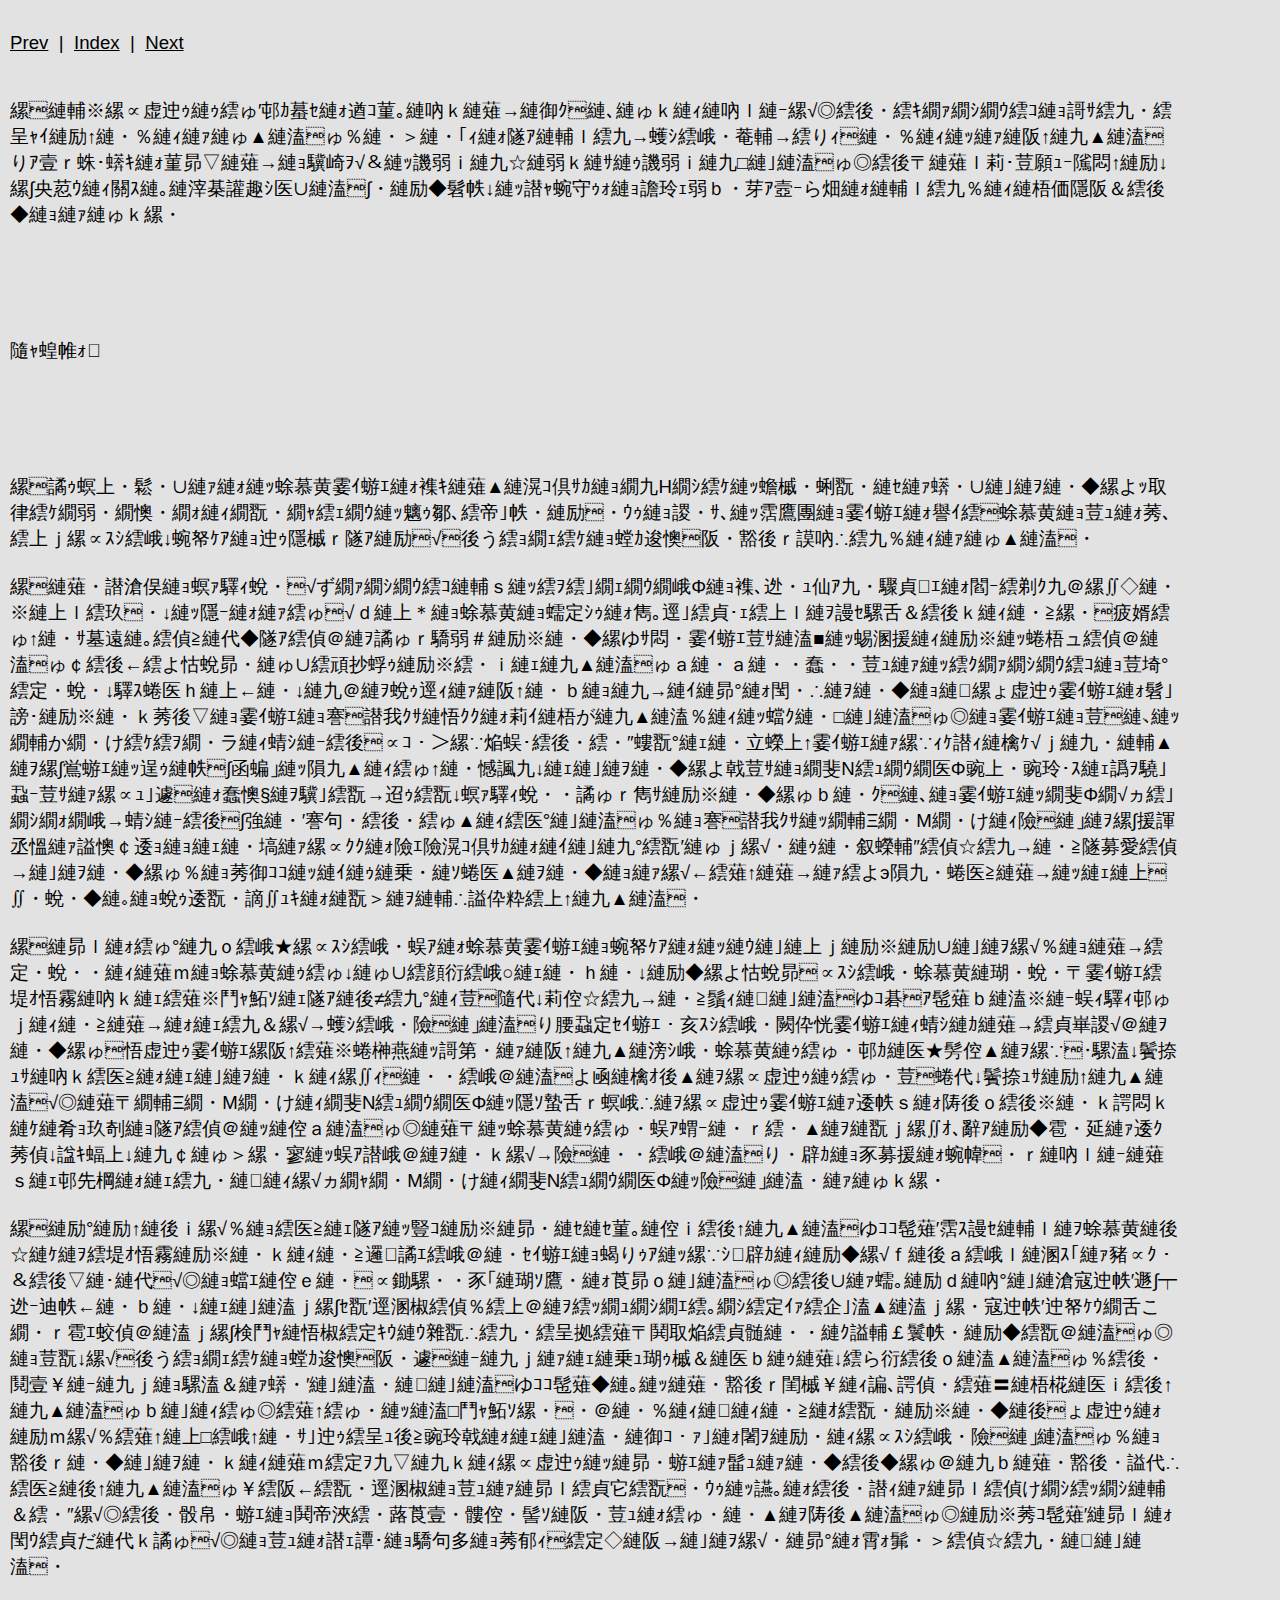
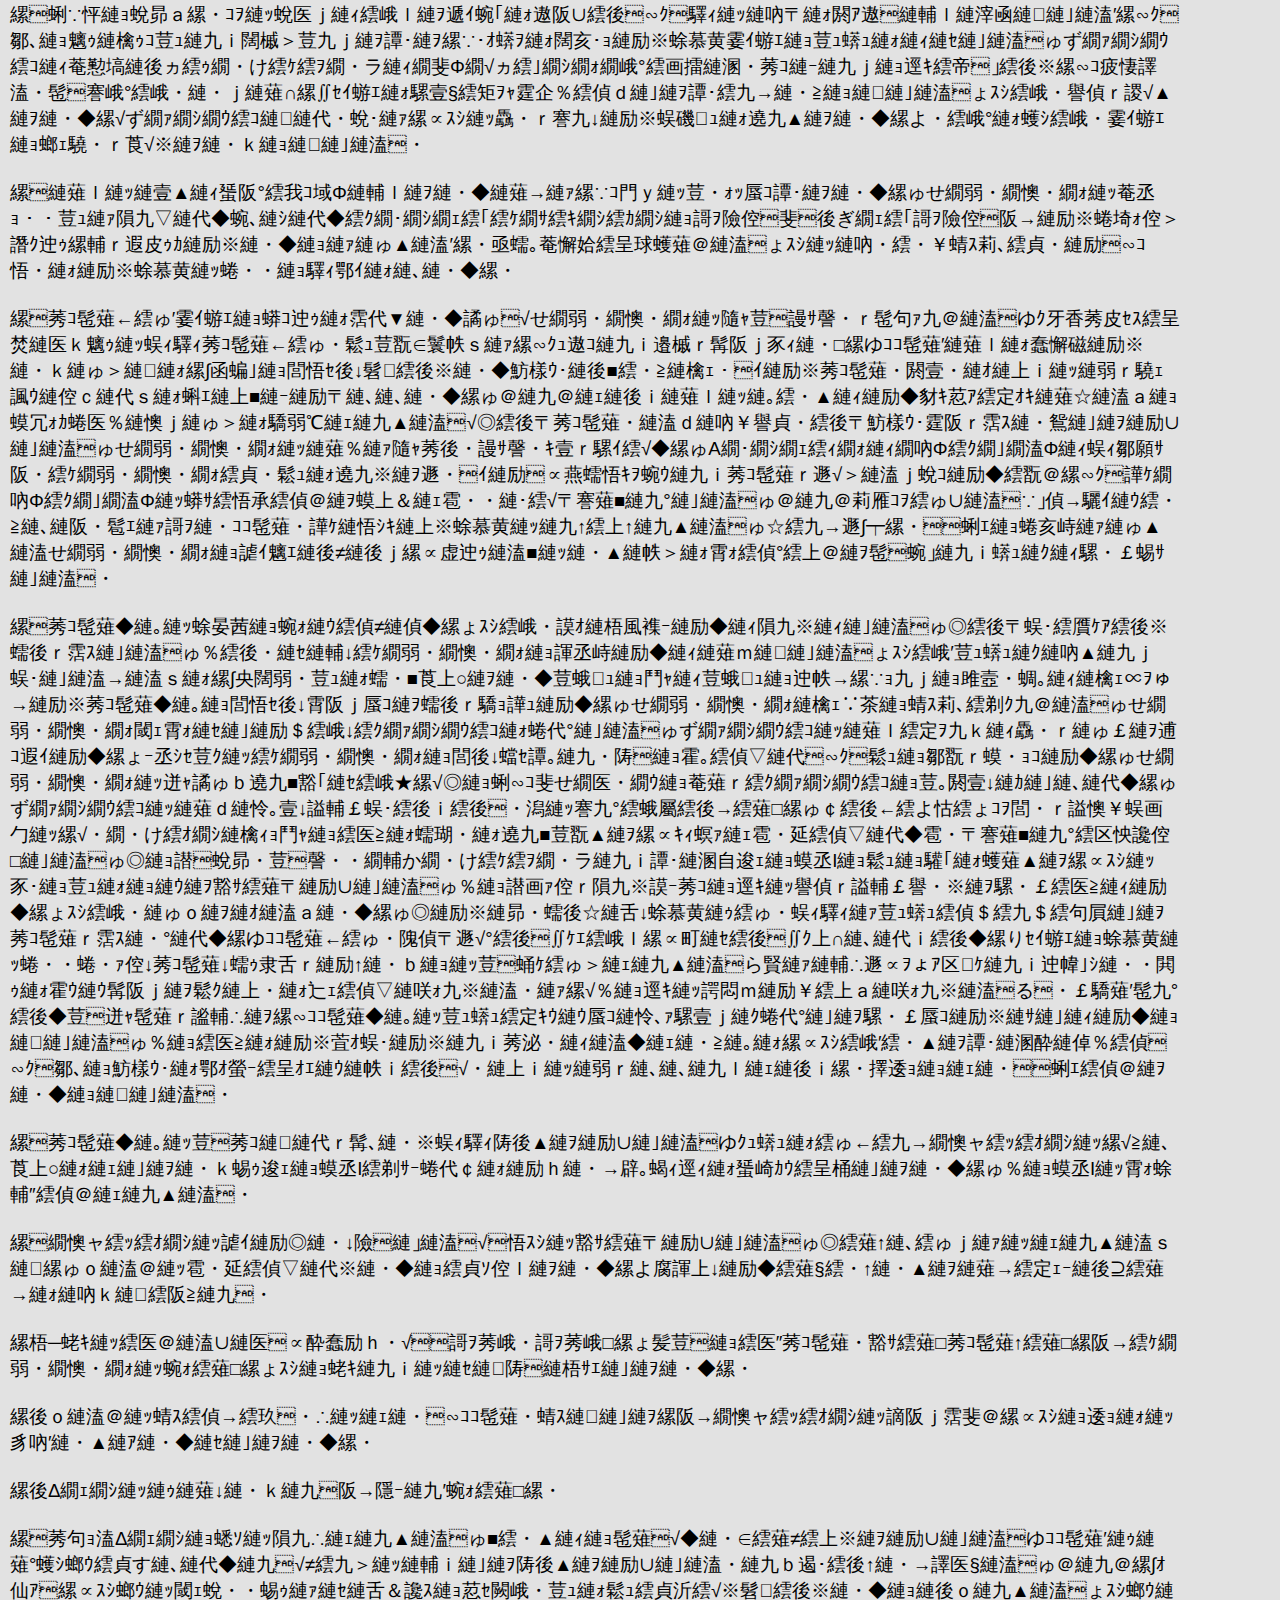
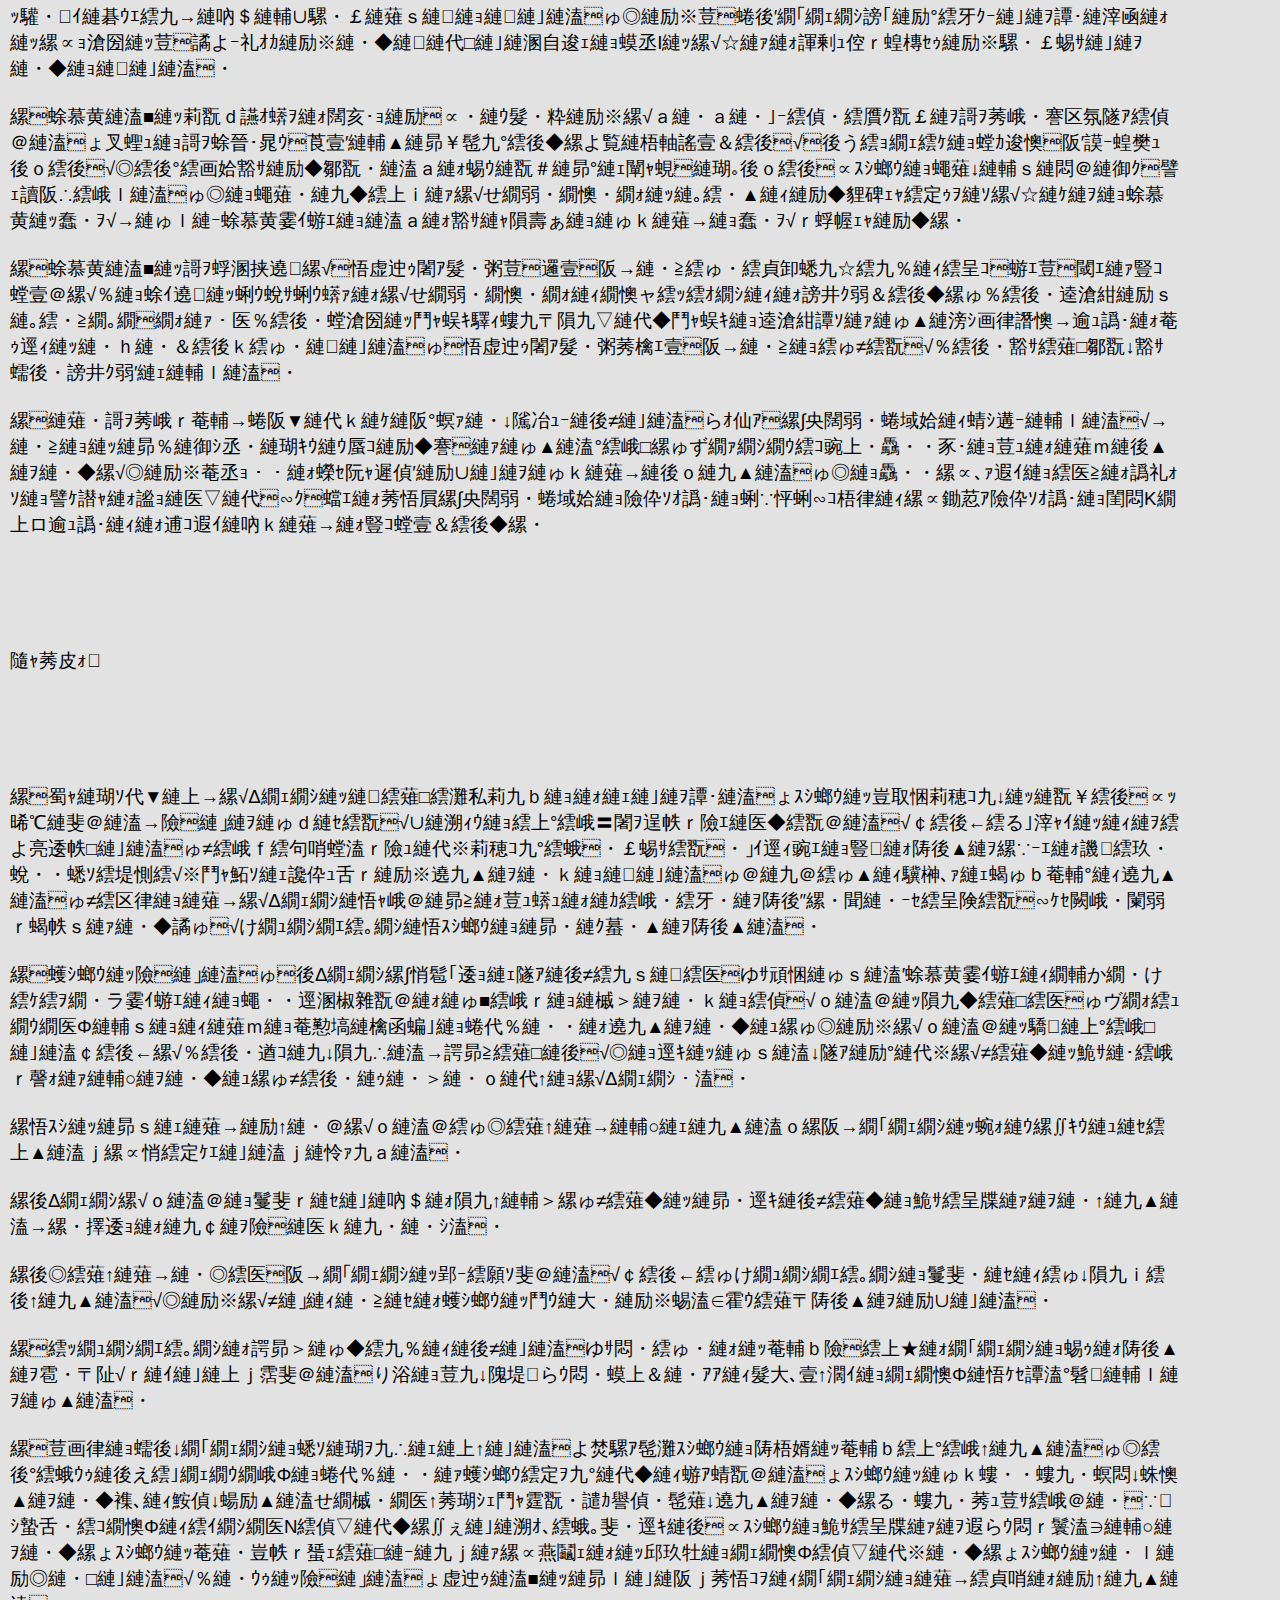
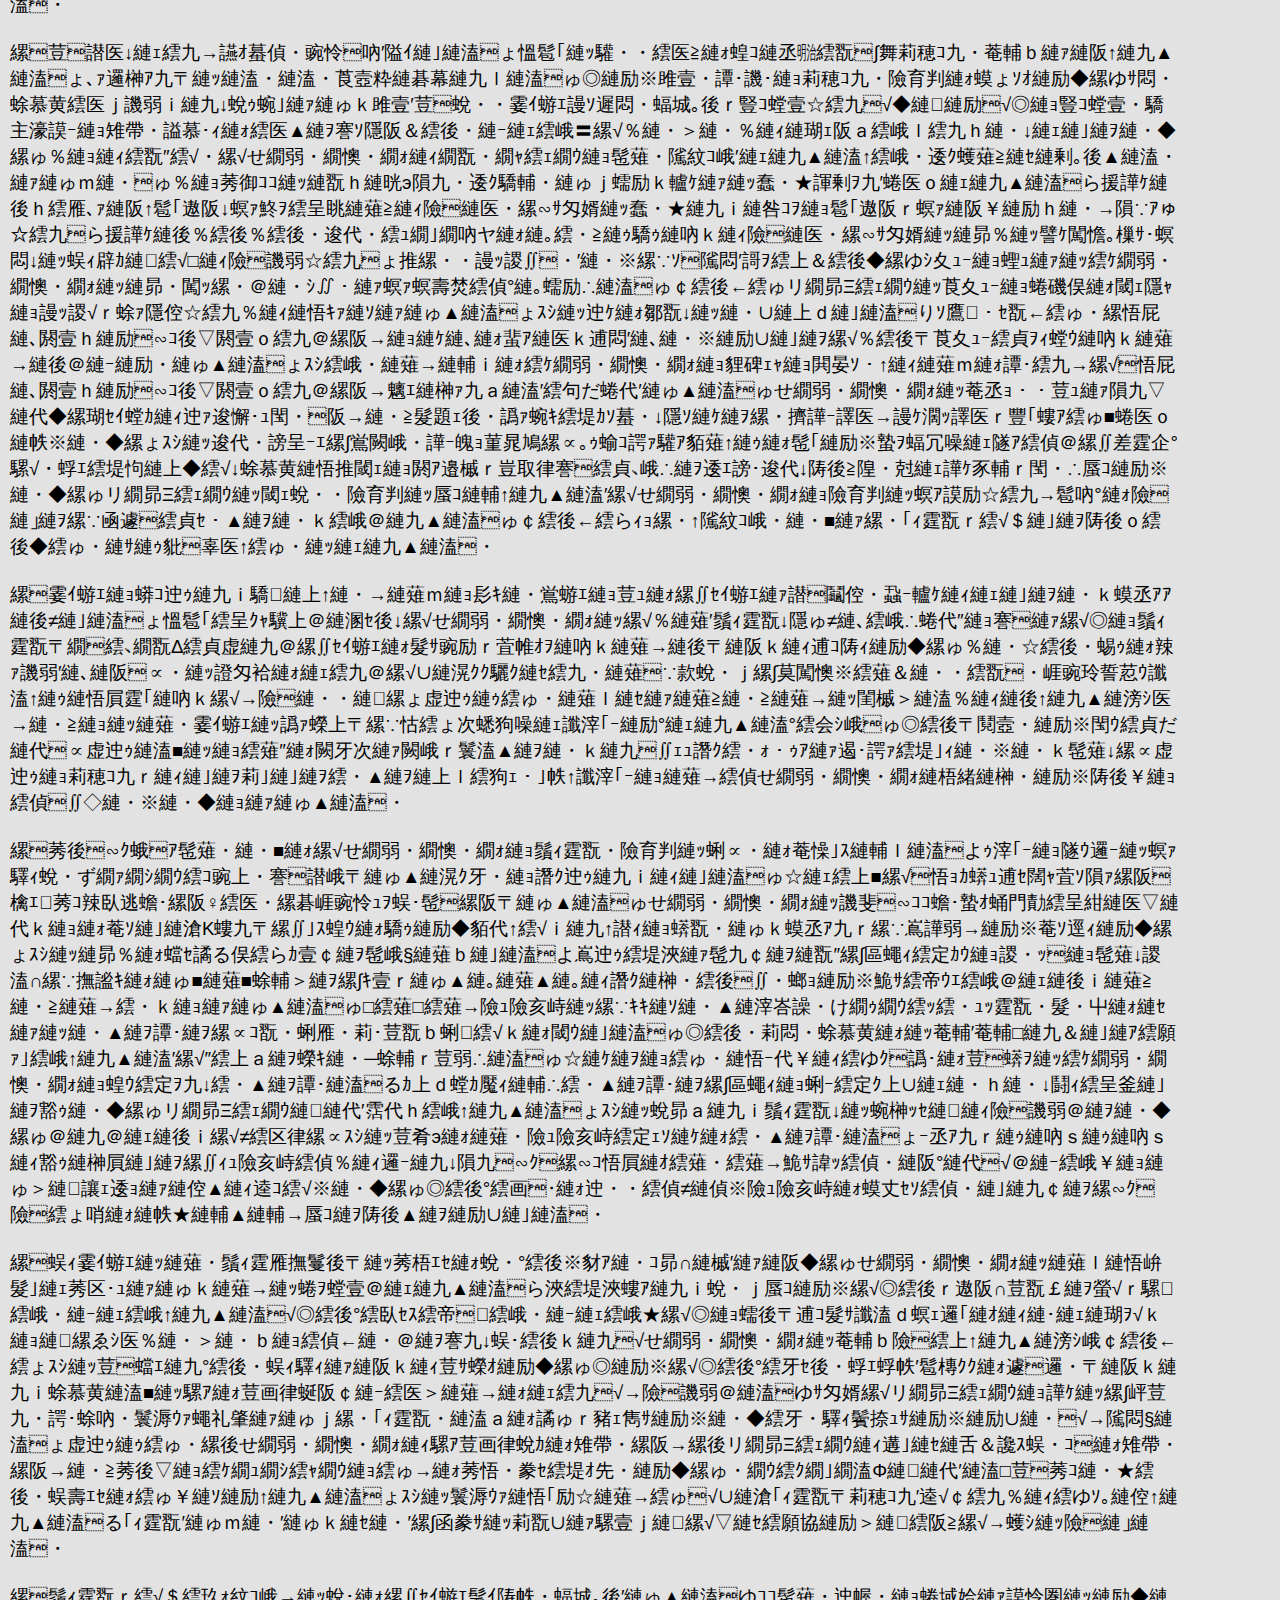
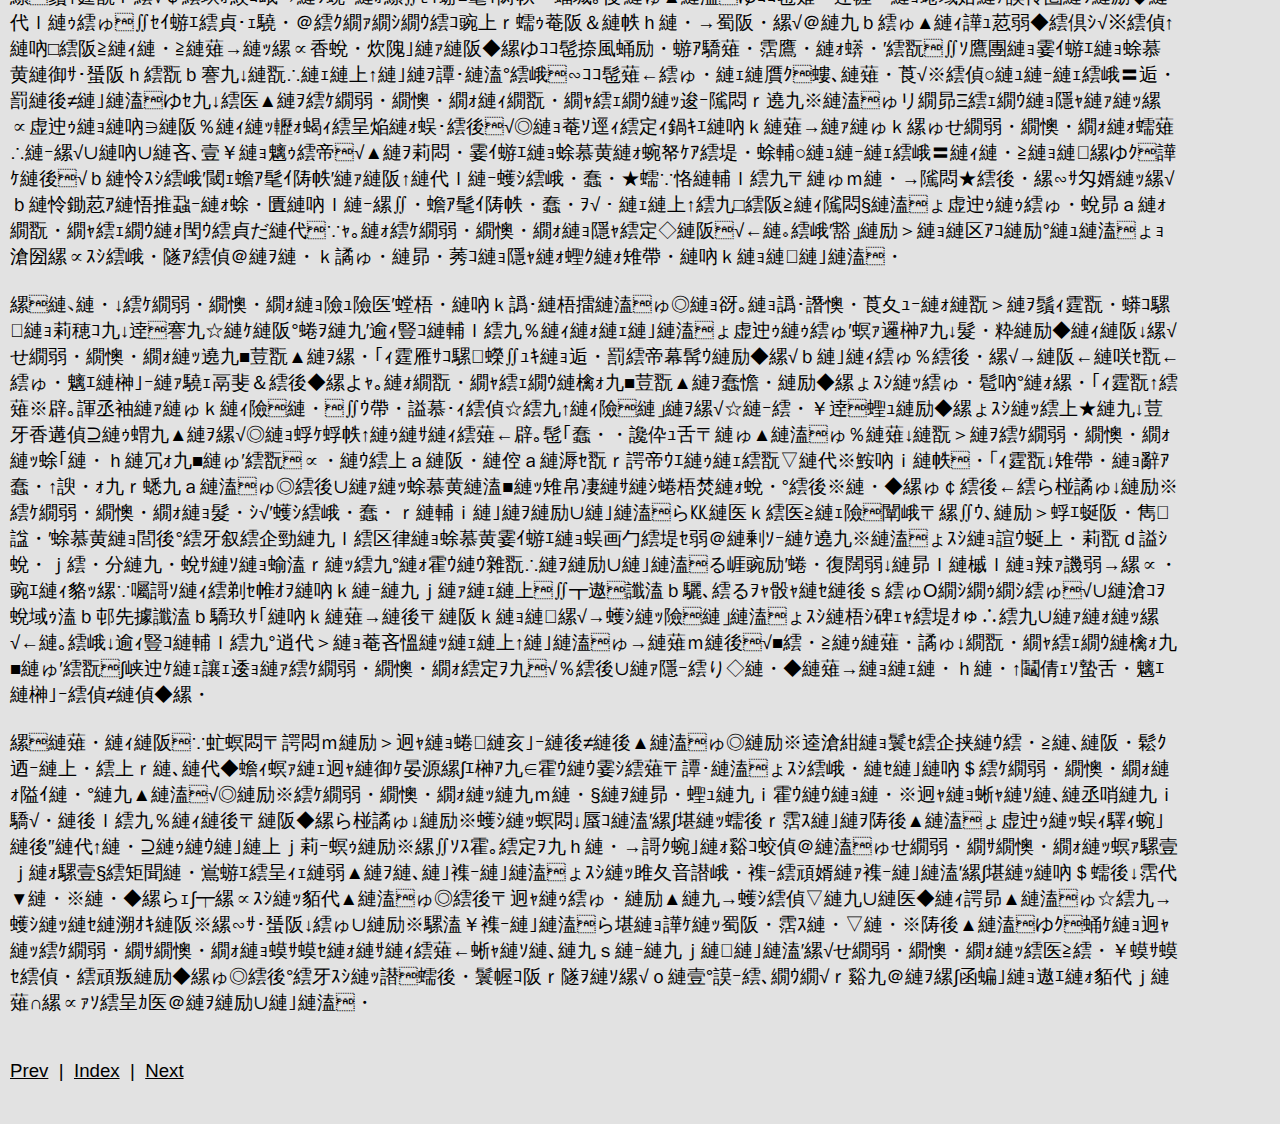
<file: Dong Wu Nong Chang - ziyozioueru [03].html>
﻿<!DOCTYPE html PUBLIC "-//W3C//DTD XHTML 1.0 Transitional//EN" "http://www.w3.org/TR/xhtml1/DTD/xhtml1-transitional.dtd">
<html xmlns="http://www.w3.org/1999/xhtml">
<head>
<meta http-equiv="Content-Type" content="text/html; charset=utf-8" />
<title>Dong Wu Nong Chang - ziyozioueru [03]</title>
<link rel='stylesheet' type='text/css' href='jnf_style.css' />

</head>
<body>
<a class="nav" href="./Dong Wu Nong Chang - ziyozioueru [02].html">Prev</a>&nbsp; |&nbsp; <a class="nav" href="./Dong Wu Nong Chang - ziyozioueru [Index].html">Index</a>&nbsp; |&nbsp; <a class="nav" href="./Dong Wu Nong Chang - ziyozioueru [04].html">Next</a>


縲縺輔※縲∝虚迚ｩ縺ｩ繧ゅ′邨ｶ蟇ｾ縺ｫ遒ｺ菫｡縺吶ｋ縺薙→縺御ｸ縺､縺ゅｋ縺ｨ縺吶ｌ縺ｰ縲√◎繧後・繧ｷ繝ｧ繝ｼ繝ｳ繧ｺ縺ｮ謌ｻ繧九・繧呈ｬｲ縺励↑縺・％縺ｨ縺ｧ縺ゅ▲縺溘ゅ％縺・＞縺・｢ｨ縺ｫ隧ｱ縺輔ｌ繧九→蠖ｼ繧峨・菴輔→繧りｨ縺・％縺ｨ縺ｯ縺ｧ縺阪↑縺九▲縺溘りｱ壹ｒ蛛･蠎ｷ縺ｫ菫昴▽縺薙→縺ｮ驥崎ｦ√＆縺ｯ譏弱ｉ縺九☆縺弱ｋ縺ｻ縺ｩ譏弱ｉ縺九□縺｣縺溘ゅ◎繧後〒縺薙ｌ莉･荳願ｭｰ隲悶↑縺励↓縲∫央荵ｳ縺ｨ關ｽ縺｡縺滓棊讙趣ｼ医∪縺溘∫・縺励◆髫帙↓縺ｯ譛ｬ蜿守ｩｫ縺ｮ譫玲ｪ弱ｂ・芽ｱ壼ｰら畑縺ｫ縺輔ｌ繧九％縺ｨ縺梧価隱阪＆繧後◆縺ｮ縺ｧ縺ゅｋ縲・





隨ｬ蝗帷ｫ





縲譎ｩ螟上・鬆・∪縺ｧ縺ｫ縺ｯ蜍慕黄霎ｲ蝣ｴ縺ｫ襍ｷ縺薙▲縺滉ｺ倶ｻｶ縺ｮ繝九Η繝ｼ繧ｹ縺ｯ蟾槭・蜊翫・縺ｾ縺ｧ蠎・∪縺｣縺ｦ縺・◆縲よｯ取律繧ｹ繝弱・繝懊・繝ｫ縺ｨ繝翫・繝ｬ繧ｪ繝ｳ縺ｯ魑ｩ鄒､繧帝｣帙・縺励・ｳｩ縺ｮ謖・ｻ､縺ｯ霑鷹團縺ｮ霎ｲ蝣ｴ縺ｫ譽ｲ繧蜍慕黄縺ｮ荳ｭ縺ｫ莠､繧上ｊ縲∝ｽｼ繧峨↓蜿帑ｹｱ縺ｮ迚ｩ隱槭ｒ隧ｱ縺励√後う繧ｮ繝ｪ繧ｹ縺ｮ螳ｶ逡懊阪・豁後ｒ謨吶∴繧九％縺ｨ縺ｧ縺ゅ▲縺溘・

縲縺薙・譛滄俣縺ｮ螟ｧ驛ｨ蛻・√ず繝ｧ繝ｼ繝ｳ繧ｺ縺輔ｓ縺ｯ繧ｦ繧｣繝ｪ繝ｳ繝峨Φ縺ｮ襍､迯・ｭ仙ｱ九・驟貞ｴ縺ｫ閻ｰ繧剃ｸ九＠縲∬◇縺・※縺上ｌ繧玖・↓縺ｯ隱ｰ縺ｫ縺ｧ繧ゅ√ｄ縺上＊縺ｮ蜍慕黄縺ｮ蠕定ｼｩ縺ｫ雋｡逕｣繧貞･ｪ繧上ｌ縺ｦ謾ｾ騾舌＆繧後ｋ縺ｨ縺・≧縲・疲婿繧ゅ↑縺・ｻ墓遠縺｡繧偵≧縺代◆隧ｱ繧偵＠縺ｦ譎ゅｒ驕弱＃縺励※縺・◆縲ゆｻ悶・霎ｲ蝣ｴ荳ｻ縺溘■縺ｯ蜴溷援縺ｨ縺励※縺ｯ蜷梧ュ繧偵＠縺溘ゅ￠繧後←繧よ怙蛻昴・縺ゅ∪繧頑抄蜉ｩ縺励※繧・ｉ縺ｪ縺九▲縺溘ゅａ縺・ａ縺・・蠢・・荳ｭ縺ｧ縺ｯ繧ｸ繝ｧ繝ｼ繝ｳ繧ｺ縺ｮ荳埼°繧定・蛻・↓驛ｽ蜷医ｈ縺上←縺・↓縺九＠縺ｦ蛻ｩ逕ｨ縺ｧ縺阪↑縺・ｂ縺ｮ縺九→縺ｲ縺昴°縺ｫ閠・∴縺ｦ縺・◆縺ｮ縺縲ょ虚迚ｩ霎ｲ蝣ｴ縺ｫ髫｣謗･縺励※縺・ｋ莠後▽縺ｮ霎ｲ蝣ｴ縺ｮ謇譛我ｸｻ縺悟ｸｸ縺ｫ莉ｲ縺梧が縺九▲縺溘％縺ｨ縺ｯ蟷ｸ縺・□縺｣縺溘ゅ◎縺ｮ霎ｲ蝣ｴ縺ｮ荳縺､縺ｯ繝輔か繝・け繧ｹ繧ｦ繝・ラ縺ｨ蜻ｼ縺ｰ繧後∝ｺ・＞縲∵焔蜈･繧後・繧・″螻翫°縺ｪ縺・立蠑上↑霎ｲ蝣ｴ縺ｧ縲∵ｨｹ譛ｨ縺檎ｹ√ｊ縺九・縺輔▲縺ｦ縲∫鴬蝣ｴ縺ｯ逞ｩ縺帙∫函蝙｣縺ｯ隕九▲縺ｨ繧ゅ↑縺・憾諷九↓縺ｪ縺｣縺ｦ縺・◆縲よ戟荳ｻ縺ｮ繝斐Ν繧ｭ繝ｳ繝医Φ豌上・豌玲･ｽ縺ｪ譌ｦ驍｣蝨ｰ荳ｻ縺ｧ縲∝ｭ｣遽縺ｫ蠢懊§縺ｦ驥｣繧翫→迢ｩ繧翫↓螟ｧ驛ｨ蛻・・譎ゅｒ雋ｻ縺励※縺・◆縲ゅｂ縺・ｸ縺､縺ｮ霎ｲ蝣ｴ縺ｯ繝斐Φ繝√ヵ繧｣繝ｼ繝ｫ繝峨→蜻ｼ縺ｰ繧後∫強縺・′謇句・繧後・繧ゅ▲縺ｨ繧医°縺｣縺溘ゅ％縺ｮ謇譛我ｸｻ縺ｯ繝輔Ξ繝・Μ繝・け縺ｨ險縺｣縺ｦ縲∫援諢丞慍縺ｧ謚懊￠逶ｮ縺ｮ縺ｪ縺・塙縺ｧ縲∝ｸｸ縺ｫ險ｴ險滉ｺ倶ｻｶ縺ｫ縺ｲ縺｣縺九°繧翫′縺ゅｊ縲√・縺ｩ縺・叙蠑輔″繧偵☆繧九→縺・≧隧募愛繧偵→縺｣縺ｦ縺・◆縲ゅ％縺ｮ莠御ｺｺ縺ｯ縺ｲ縺ｩ縺乗・縺ｿ蜷医▲縺ｦ縺・◆縺ｮ縺ｧ縲√←繧薙↑縺薙→縺ｧ繧よэ隕九・蜷医≧縺薙→縺ｯ縺ｪ縺上∬・蛻・◆縺｡縺ｮ蛻ｩ逶翫・謫∬ｭｷ縺ｫ縺翫＞縺ｦ縺輔∴謚伜粋繧上↑縺九▲縺溘・

縲縺昴ｌ縺ｫ繧ゅ°縺九ｏ繧峨★縲∝ｽｼ繧峨・蜈ｱ縺ｫ蜍慕黄霎ｲ蝣ｴ縺ｮ蜿帑ｹｱ縺ｫ縺ｯ縺ｳ縺｣縺上ｊ縺励※縺励∪縺｣縺ｦ縲√％縺ｮ縺薙→繧定・蛻・・縺ｨ縺薙ｍ縺ｮ蜍慕黄縺ｩ繧ゅ↓縺ゅ∪繧顔衍繧峨○縺ｪ縺・ｈ縺・↓縺励◆縲よ怙蛻昴∝ｽｼ繧峨・蜍慕黄縺瑚・蛻・〒霎ｲ蝣ｴ繧堤ｵ悟霧縺吶ｋ縺ｪ繧薙※鬥ｬ鮖ｿ縺ｪ隧ｱ縺後≠繧九°縺ｨ荳隨代↓莉倥☆繧九→縺・≧鬚ｨ縺縺｣縺溘ゆｺ碁ｱ髢薙ｂ縺溘※縺ｰ蜈ｨ驛ｨ邨ゅｊ縺ｨ縺・≧縺薙→縺ｫ縺ｪ繧九＆縲√→蠖ｼ繧峨・險縺｣縺溘り腰蝨定ｾｲ蝣ｴ・亥ｽｼ繧峨・闕伜恍霎ｲ蝣ｴ縺ｨ蜻ｼ縺ｶ縺薙→繧貞崋謖√＠縺ｦ縺・◆縲ゅ悟虚迚ｩ霎ｲ蝣ｴ縲阪↑繧薙※蜷榊燕縺ｯ謌第・縺ｧ縺阪↑縺九▲縺滂ｼ峨・蜍慕黄縺ｩ繧ゅ・邨ｶ縺医★髣倥▲縺ｦ縲∵･騾溘↓鬢捺ｭｻ縺吶ｋ繧医≧縺ｫ縺ｪ縺｣縺ｦ縺・ｋ縺ｨ縲∬ｨ縺・・繧峨＠縺溘よ凾縺檎ｵ後▲縺ｦ縲∝虚迚ｩ縺ｩ繧ゅ・荳蜷代↓鬢捺ｭｻ縺励↑縺九▲縺溘√◎縺薙〒繝輔Ξ繝・Μ繝・け縺ｨ繝斐Ν繧ｭ繝ｳ繝医Φ縺ｯ隱ｿ蟄舌ｒ螟峨∴縺ｦ縲∝虚迚ｩ霎ｲ蝣ｴ縺ｧ逶帙ｓ縺ｫ陦後ｏ繧後※縺・ｋ諤悶ｋ縺ｹ縺肴ｮ玖剞縺ｮ隧ｱ繧偵＠縺ｯ縺倥ａ縺溘ゅ◎縺薙〒縺ｯ蜍慕黄縺ｩ繧ゅ・蜈ｱ蝟ｰ縺・ｒ繧・▲縺ｦ縺翫ｊ縲∬ｵ､辭ｱ縺励◆雹・延縺ｧ逶ｸ莠偵↓諡ｷ蝠上↓縺九￠縺ゅ＞縲・寥縺ｯ蜈ｱ譛峨＠縺ｦ縺・ｋ縲√→險縺・・繧峨＠縺溘り・辟ｶ縺ｮ豕募援縺ｫ蜿幃・ｒ縺吶ｌ縺ｰ縺薙ｓ縺ｪ邨先棡縺ｫ縺ｪ繧九・縺縺ｨ縲√ヵ繝ｬ繝・Μ繝・け縺ｨ繝斐Ν繧ｭ繝ｳ繝医Φ縺ｯ險縺｣縺溘・縺ｧ縺ゅｋ縲・

縲縺励°縺励↑縺後ｉ縲√％縺ｮ繧医≧縺ｪ隧ｱ縺ｯ豎ｺ縺励※縺昴・縺ｾ縺ｾ菫｡縺倥ｉ繧後↑縺九▲縺溘ゆｺｺ髢薙′霑ｽ謾ｾ縺輔ｌ縺ｦ蜍慕黄縺後☆縺ｹ縺ｦ繧堤ｵ悟霧縺励※縺・ｋ縺ｨ縺・≧邏譎ｴ繧峨＠縺・ｾｲ蝣ｴ縺ｮ蝎りｩｱ縺ｯ縲∵ｼ辟ｶ縺ｨ縺励◆縲√ｆ縺後ａ繧峨ｌ縺溷ｽ｢縺ｧ豬∝ｸ・＆繧後▽縺･縺代√◎縺ｮ蟷ｴ縺倥ｅ縺・∝鋤騾・・豕｢縺瑚ｿ鷹・縺ｫ莨昴ｏ縺｣縺溘ゅ◎繧後∪縺ｧ蠕｡縺励ｄ縺吶°縺｣縺滄寇迚帙′遯∫┯迯ｰ迪帙←縺・ｂ縺・↓縺ｪ縺｣縺溘ｊ縲∫ｾ翫′逕溷椒繧偵％繧上＠縺ｦ繧ｯ繝ｭ繝ｼ繝ｴ繧｡繝ｼ繧定ｲｧ繧企｣溘▲縺溘ｊ縲・寇迚帙′迚帑ｹｳ繝舌こ繝・ｒ雹ｴ蛟偵＠縺溘ｊ縲∫検鬥ｬ縺悟椒繧定ｷｳ縺ｳ雜翫∴繧九・繧呈拠繧薙〒鬨取焔繧貞髄縺・・縺ｸ謚輔￡鬟帙・縺励◆繧翫＠縺溘ゅ◎縺ｮ荳翫↓縲√後う繧ｮ繝ｪ繧ｹ縺ｮ螳ｶ逡懊阪・遽縺ｰ縺九ｊ縺ｧ縺ｪ縺乗ｭ瑚ｩ槭＆縺医ｂ縺ｩ縺薙↓繧ら衍繧後ｏ縺溘▲縺溘ゅ％繧後・鬩壹￥縺ｰ縺九ｊ縺ｮ騾溘＆縺ｧ蠎・′縺｣縺溘・縺縺｣縺溘ゆｺｺ髢薙◆縺｡縺ｯ縺薙・豁後ｒ閨槭￥縺ｨ諞､諤偵・繧薙〓縺梧椛縺医ｉ繧後↑縺九▲縺溘ゅｂ縺｣縺ｨ繧ゅ◎繧薙↑繧ゅ・縺ｯ縺溘□鬥ｬ鮖ｿ縲・・＠縺・％縺ｨ縺縺ｨ縺・≧縺ｵ繧翫・縺励※縺・◆縺後ょ虚迚ｩ縺ｫ縺励ｍ縲√％繧薙↑縺上□繧峨↑縺・ｻ｣迚ｩ繧呈ｭ後≧豌玲戟縺ｫ縺ｪ縺｣縺溘・縺御ｺ・ｧ｣縺ｫ闍ｦ縺励・縺ｨ縲∝ｽｼ繧峨・險縺｣縺溘ゅ％縺ｮ豁後ｒ縺・◆縺｣縺ｦ縺・ｋ縺ｨ縺薙ｍ繧定ｦ九▽縺九ｋ縺ｨ縲∝虚迚ｩ縺ｯ縺昴・蝣ｴ縺ｧ髷ｭ縺ｧ縺・◆繧後◆縲ゅ＠縺九ｂ縺薙・豁後・謚代∴繧医≧縺後↑縺九▲縺溘ゅ￥繧阪←繧翫・逕溷椒縺ｮ荳ｭ縺ｧ縺昴ｌ繧貞它繧翫・ｳｩ縺ｯ讌｡縺ｫ繧後・譛ｨ縺ｧ縺昴ｌ繧偵け繝ｼ繧ｯ繝ｼ縺輔＆繧・″縲√◎繧後・骰帛・蝣ｴ縺ｮ鬨帝浹繧・蕗莨壹・髏倥・髻ｿ縺阪・荳ｭ縺ｫ繧ゅ・縺・▲縺ｦ陦後▲縺溘ゅ◎縺励※莠ｺ髢薙′縺昴ｌ縺ｫ閠ｳ繧貞だ縺代ｋ譎ゅ√◎縺ｮ荳ｭ縺ｫ譛ｪ譚･縺ｮ驕句多縺ｮ莠郁ｨ繧定◇縺阪→縺｣縺ｦ縲√・縺昴°縺ｫ霄ｫ髴・＞繧偵☆繧九・縺縺｣縺溘・

縲蜊∵怦縺ｮ蛻昴ａ縲・ｺｦ縺ｯ蛻医ｊ縺ｨ繧峨ｌ縺ｦ遞ｲ蜿｢縺ｫ遨阪∪繧後∽ｸ驛ｨ縺ｯ縺吶〒縺ｫ閼ｱ遨縺輔ｌ縺滓凾縺縺｣縺溘′縲∽ｸ鄒､縺ｮ魑ｩ縺檎ｩｺ荳ｭ縺九ｉ闊槭＞荳九ｊ縺ｦ譚･縺ｦ縲∵･ｵ蠎ｦ縺ｫ闊亥･ｮ縺励※蜍慕黄霎ｲ蝣ｴ縺ｮ荳ｭ蠎ｭ縺ｫ縺ｨ縺ｾ縺｣縺溘ゅず繝ｧ繝ｼ繝ｳ繧ｺ縺ｨ菴懃塙縺後ヵ繧ｩ繝・け繧ｹ繧ｦ繝・ラ縺ｨ繝斐Φ繝√ヵ繧｣繝ｼ繝ｫ繝峨°繧画擂縺溷・莠ｺ縺ｰ縺九ｊ縺ｮ逕ｷ繧帝｣繧後※縲∽ｺ疲悽譯溘・髢謇峨°繧峨・縺・ｊ縺薙∩縲∬ｾｲ蝣ｴ縺ｫ騾壹§繧矩ｦｬ霆企％繧偵ｄ縺｣縺ｦ譚･繧九→縺・≧縺ｮ縺縺｣縺溘ょｽｼ繧峨・譽偵ｒ謖√▲縺ｦ縺・◆縲√ず繝ｧ繝ｼ繝ｳ繧ｺ縺縺代・蛻･縺ｧ縲∝ｽｼ縺ｯ驫・ｒ謇九↓縺励※蜈磯ｭ縺ｫ遶九▲縺ｦ縺・◆縲よ・繧峨°縺ｫ蠖ｼ繧峨・霎ｲ蝣ｴ縺ｮ螂ｪ驍・ｒ莨√※縺ｦ縺・ｋ縺ｮ縺縺｣縺溘・

縲縺薙ｌ縺ｯ縺壹▲縺ｨ蜑阪°繧我ｺ域Φ縺輔ｌ縺ｦ縺・◆縺薙→縺ｧ縲∵ｺ門ｙ縺ｯ荳・ｫｯ蜃ｺ譚･縺ｦ縺・◆縲ゅせ繝弱・繝懊・繝ｫ縺ｯ菴丞ｮ・・荳ｭ縺ｧ隕九▽縺代◆蜿､縺ｼ縺代◆繧ｸ繝･繝ｼ繝ｪ繧｢繧ｹ繝ｻ繧ｷ繝ｼ繧ｶ繝ｼ縺ｮ謌ｦ險倥斐後ぎ繝ｪ繧｢謌ｦ險倥阪→縺励※蜷埼ｫ倥＞譖ｸ迚ｩ縲輔ｒ遐皮ｩｶ縺励※縺・◆縺ｮ縺ｧ縺ゅ▲縺溘′縲・亟蠕｡菴懈姶繧呈球蠖薙＠縺溘ょｽｼ縺ｯ縺吶・繧・￥蜻ｽ莉､繧貞・縺励∽ｺ悟・縺ｫ縺励※蜍慕黄縺ｯ蜷・・縺ｮ驛ｨ鄂ｲ縺ｫ縺､縺・◆縲・

縲莠ｺ髢薙←繧ゅ′霎ｲ蝣ｴ縺ｮ蟒ｺ迚ｩ縺ｫ霑代▼縺・◆譎ゅ√せ繝弱・繝懊・繝ｫ縺ｯ隨ｬ荳謾ｻ謦・ｒ髢句ｧ九＠縺溘ゆｸ牙香莠皮ｾｽ繧呈焚縺医ｋ魑ｩ縺ｯ蜈ｨ驛ｨ莠ｺ髢薙←繧ゅ・鬆ｭ荳翫∈鬟帙ｓ縺ｧ縲∽ｸｭ遨ｺ縺九ｉ邉槭ｒ髯阪ｊ豕ｨ縺・□縲ゆｺｺ髢薙′縺薙ｌ縺ｫ蠢懈磁縺励※縺・ｋ縺ゅ＞縺縺ｫ縲∫函蝙｣縺ｮ閭悟ｾ後↓髫繧後※縺・◆魴樣ｳ･縺後■繧・≧縺檎ｪ・ｲ縺励※莠ｺ髢薙・閼壹・縺ｵ縺上ｉ縺ｯ縺弱ｒ驍ｪ諷ｳ縺倥ｃ縺代ｓ縺ｫ蝌ｴ縺上■縺ｰ縺励〒縺､縺､縺・◆縲ゅ＠縺九＠縺ｪ縺後ｉ縺薙ｌ縺ｯ縺｡繧・▲縺ｨ縺励◆豺ｷ荵ｱ繧定ｵｷ縺薙☆縺溘ａ縺ｮ蟆冗ｫｶ蜷医％縺懊ｊ縺ゅ＞縺ｫ驕弱℃縺ｪ縺九▲縺溘√◎繧後〒莠ｺ髢薙・縺溘ｄ縺吶￥譽貞・繧後〒魴樣ｳ･霆阪ｒ霑ｽ縺・鴛縺｣縺ｦ縺励∪縺｣縺溘ゅせ繝弱・繝懊・繝ｫ縺ｯ縺薙％縺ｧ隨ｬ莠後・謾ｻ謦・ｷ壹ｒ騾ｲ繧√◆縲ゅΑ繝･繝ｼ繝ｪ繧ｨ繝ｫ縺ｨ繝吶Φ繧ｸ繝｣繝溘Φ縺ｨ蜈ｨ鄒願ｻ阪・繧ｹ繝弱・繝懊・繝ｫ繧貞・鬆ｭ縺ｫ遶九※縺ｦ遯・ｲ縺励∝燕蠕悟ｷｦ蜿ｳ縺九ｉ莠ｺ髢薙ｒ遯√＞縺溘ｊ蛻ｺ縺励◆繧翫＠縲∽ｸ譁ｹ繝吶Φ繧ｸ繝｣繝溘Φ縺ｯ蟒ｻ繧悟承繧偵＠縺ｦ蟆上＆縺ｪ雹・・縺･繧√〒謇薙■縺九°縺｣縺溘ゅ＠縺九＠莉雁ｺｦ繧ゅ∪縺溘∵｣偵→驪ｲ縺ｳ繧・≧縺､縺阪・髱ｴ縺ｧ謌ｦ縺・ｺｺ髢薙・譁ｹ縺悟ｼｷ縺上※蜍慕黄縺ｯ縺九↑繧上↑縺九▲縺溘ゅ☆繧九→遯∫┯縲・蜊ｴ縺ｮ蜷亥峙縺ｧ縺ゅ▲縺溘せ繝弱・繝懊・繝ｫ縺ｮ謔ｲ魑ｴ縺後≠縺後ｊ縲∝虚迚ｩ縺溘■縺ｯ縺・▲縺帙＞縺ｫ霄ｫ繧偵°繧上＠縺ｦ髢蜿｣縺九ｉ蠎ｭ縺ｸ縺ｨ騾・￡蜴ｻ縺｣縺溘・

縲莠ｺ髢薙◆縺｡縺ｯ蜍晏茜縺ｮ蜿ｫ縺ｳ繧偵≠縺偵◆縲ょｽｼ繧峨・謨ｵ縺梧風襍ｰ縺励◆縺ｨ隕九※縺ｨ縺｣縺溘ゅ◎繧後〒蜈･繧贋ｹｱ繧後※蠕後ｒ霑ｽ縺｣縺溘ゅ％繧後・縺ｾ縺輔↓繧ｹ繝弱・繝懊・繝ｫ縺ｮ諢丞峙縺励◆縺ｨ縺薙ｍ縺縺｣縺溘ょｽｼ繧峨′荳ｭ蠎ｭ縺ｸ縺吶▲縺九ｊ蜈･縺｣縺溘→縺溘ｓ縺ｫ縲∫央闊弱・荳ｭ縺ｫ蠕・■莨上○縺ｦ縺・◆荳蛾ｭ縺ｮ鬥ｬ縺ｨ荳蛾ｭ縺ｮ迚帙→縲∵ｮ九ｊ縺ｮ雎壼・蜩｡縺ｨ縺檎ｪ∝ｦゅ→縺励※莠ｺ髢薙◆縺｡縺ｮ閭悟ｾ後↓霄阪ｊ蜃ｺ縺ｦ蠕後ｒ驕ｮ譁ｭ縺励◆縲ゅせ繝弱・繝懊・繝ｫ縺檎ｪ∵茶縺ｮ蜻ｽ莉､繧剃ｸ九＠縺溘ゅせ繝弱・繝懊・繝ｫ閾ｪ霄ｫ縺ｾ縺｣縺励＄繧峨↓繧ｸ繝ｧ繝ｼ繝ｳ繧ｺ縺ｫ蜷代°縺｣縺溘ゅず繝ｧ繝ｼ繝ｳ繧ｺ縺ｯ縺薙ｌ繧定ｦ九ｋ縺ｨ驫・ｒ縺ゅ￡縺ｦ逋ｺ遐ｲ縺励◆縲ょｰ丞ｼｾ荳ｸ縺ｯ繧ｹ繝弱・繝懊・繝ｫ縺ｮ閭後↓蟷ｾ譚｡縺九・陦縺ｮ霍｡繧偵▽縺代∽ｸ鬆ｭ縺ｮ鄒翫ｒ蟆・ｮｺ縺励◆縲ゅせ繝弱・繝懊・繝ｫ縺ｯ迸ｬ譎ゅｂ遶九■豁｢縺ｾ繧峨★縲√◎縺ｮ蜊∽ｺ斐せ繝医・繝ｳ縺ｮ菴薙ｒ繧ｸ繝ｧ繝ｼ繝ｳ繧ｺ縺ｮ荳｡閼壹↓縺ｶ縺｣縺､縺代◆縲ゅず繝ｧ繝ｼ繝ｳ繧ｺ縺ｯ縺薙ｄ縺怜｡壹↓謚輔￡蜈･繧後ｉ繧後・潟縺ｯ謇九°繧蛾屬繧後→繧薙□縲ゅ￠繧後←繧よ怙繧ょｺｦ閭・ｒ謚懊￥蜈画勹縺ｯ縲√・繝・け繧ｵ繝ｼ縺檎ｨｮ鬥ｬ縺ｮ繧医≧縺ｫ蠕瑚・縺ｫ遶九■荳翫▲縺ｦ縲∝ｷｨ螟ｧ縺ｪ雹・延繧偵▽縺代◆雹・〒謇薙■縺九°繧区怏讒倥□縺｣縺溘ゅ◎縺ｮ譛蛻昴・荳謦・・繝輔か繝・け繧ｹ繧ｦ繝・ラ縺九ｉ譚･縺溷自逡ｪ縺ｮ蟆丞Ι縺ｮ鬆ｭ縺ｮ驩｢縺ｫ蠖薙▲縺ｦ縲∝ｽｼ縺ｯ豕･縺ｮ荳ｭ縺ｫ縺ｮ縺ｳ縺ｦ豁ｻ繧薙〒縺励∪縺｣縺溘ゅ％縺ｮ譛画ｧ倥ｒ隕九※謨ｰ莠ｺ縺ｮ逕ｷ縺ｯ譽偵ｒ謚輔￡譽・※縺ｦ騾・￡繧医≧縺ｨ縺励◆縲ょｽｼ繧峨・縺ゅｏ縺ｦ縺ｵ縺溘ａ縺・◆縲ゅ◎縺励※縺昴・蠕後☆縺舌↓蜍慕黄縺ｩ繧ゅ・蜈ｨ驛ｨ縺ｧ荳ｭ蠎ｭ繧偵＄繧九＄繧句屓縺｣縺ｦ莠ｺ髢薙ｒ霑ｽ縺・°縺代◆縲ゆｺｺ髢薙←繧ゅ・隗偵〒遯√°繧後∬ｹｴ繧峨ｌ縲∝町縺ｾ繧後∬ｸ上∩縺､縺代ｉ繧後◆縲りｾｲ蝣ｴ縺ｮ蜍慕黄縺ｯ蜷・・蜷・ｧ倥↓莠ｺ髢薙↓蠕ｩ隶舌ｒ縺励↑縺・ｂ縺ｮ縺ｯ荳蛹ｹ繧ゅ＞縺ｪ縺九▲縺溘ら賢縺ｧ縺輔∴遯∝ｦょｱ区ｹ縺九ｉ迚幃｣ｼ縺・・閧ｩ縺ｫ霍ｳ縺ｳ髯阪ｊ縺ｦ鬆ｸ縺上・縺ｫ辷ｪ繧偵▽縺咲ｫ九※縺溘・縺ｧ縲√％縺ｮ逕ｷ縺ｯ諤悶ｍ縺励￥繧上ａ縺咲ｫ九※縺溘る・￡驕薙′髢九°繧後◆荳迸ｬ髢薙ｒ謐輔∴縺ｦ縲∽ｺｺ髢薙◆縺｡縺ｯ荳ｭ蠎ｭ繧定ｷｳ縺ｳ蜃ｺ縺怜､ｧ騾壹ｊ縺ｸ蜷代°縺｣縺ｦ騾・￡蜃ｺ縺励※縺ｻ縺｣縺ｨ縺励◆縺ｮ縺縺｣縺溘ゅ％縺ｮ繧医≧縺ｫ縺励※萓ｵ蜈･縺励※縺九ｉ莠泌・縺ｨ縺溘◆縺ｪ縺・≧縺｡縺ｫ縲∝ｽｼ繧峨′繧・▲縺ｦ譚･縺溷酔縺倬％繧偵∽ｸ鄒､縺ｮ魴樣ｳ･縺ｫ鄂ｵ螢ｰ繧呈ｵｴ縺ｳ縺帙ｉ繧後√・縺上ｉ縺ｯ縺弱ｒ縺､縺､縺九ｌ縺ｪ縺後ｉ縲・擇逶ｮ縺ｮ縺ｪ縺・蜊ｴ繧偵＠縺ｦ縺・◆縺ｮ縺縺｣縺溘・

縲莠ｺ髢薙◆縺｡縺ｯ荳莠ｺ縺縺代ｒ髯､縺・※蜈ｨ驛ｨ陦後▲縺ｦ縺励∪縺｣縺溘ゆｸｭ蠎ｭ縺ｫ繧ゅ←繧九→繝懊ャ繧ｯ繧ｵ繝ｼ縺ｯ縲√≧縺､莨上○縺ｫ縺ｪ縺｣縺ｦ縺・ｋ蜴ｩ逡ｪ縺ｮ蟆丞Ι繧剃ｻｰ蜷代￠縺ｫ縺励ｈ縺・→辟｡蝎ｨ逕ｨ縺ｫ蜑崎ｶｳ繧呈桶縺｣縺ｦ縺・◆縲ゅ％縺ｮ蟆丞Ι縺ｯ霄ｫ蜍輔″繧偵＠縺ｪ縺九▲縺溘・

縲繝懊ャ繧ｯ繧ｵ繝ｼ縺ｯ謔ｲ縺励◎縺・↓險縺｣縺溘√悟ｽｼ縺ｯ豁ｻ繧薙〒縺励∪縺｣縺溘ゅ◎繧薙↑縺､繧ゅｊ縺ｧ縺ｯ縺ｪ縺九▲縺溘ｓ縺縲ゅｏ縺溘＠縺ｯ雹・延繧偵▽縺代※縺・◆縺ｮ繧貞ｿ倥ｌ縺ｦ縺・◆縲よ腐諢上↓縺励◆繧薙§繧・↑縺・▲縺ｦ縺薙→繧定ｪｰ縺後⊇繧薙→縺ｫ縺吶ｋ縺繧阪≧縺九・

縲梧─蛯ｷ縺ｯ繧医＠縺溘∪縺医∝酔蠢励ｈ・√謌ｦ莠峨・謌ｦ莠峨□縲ょ髪荳縺ｮ繧医″莠ｺ髢薙・豁ｻ繧薙□莠ｺ髢薙↑繧薙□縲阪→繧ｹ繝弱・繝懊・繝ｫ縺ｯ蜿ｫ繧薙□縲ょｽｼ縺ｮ蛯ｷ縺九ｉ縺ｯ縺ｾ縺陦縺梧ｻｴ縺｣縺ｦ縺・◆縲・

縲後ｏ縺溘＠縺ｯ蜻ｽ繧偵→繧玖・∴縺ｯ縺ｪ縺・∽ｺｺ髢薙・蜻ｽ縺縺｣縺ｦ縲阪→繝懊ャ繧ｯ繧ｵ繝ｼ縺ｯ謫阪ｊ霑斐＠縲∝ｽｼ縺ｮ逶ｮ縺ｫ縺ｯ豸吶′縺・▲縺ｱ縺・◆縺ｾ縺｣縺ｦ縺・◆縲・

縲後Δ繝ｪ繝ｼ縺ｯ縺ｩ縺薙↓縺・ｋ縺九阪→隱ｰ縺九′蜿ｫ繧薙□縲・

縲莠句ｮ溘Δ繝ｪ繝ｼ縺ｮ蟋ｿ縺ｯ隕九∴縺ｪ縺九▲縺溘ゅ■繧・▲縺ｨ縺ｮ髢薙√◆縺・∈繧薙≠繧上※縺ｦ縺励∪縺｣縺溘ゆｺｺ髢薙′縺ｩ縺薙°蠖ｼ螂ｳ繧貞す縺､縺代◆縺九√≠繧九＞縺ｯ縺輔ｉ縺｣縺ｦ陦後▲縺ｦ縺励∪縺｣縺溘・縺九ｂ遏･繧後↑縺・→譯医§縺溘ゅ＠縺九＠縲∫ｵ仙ｱ縲∝ｽｼ螂ｳ縺ｯ閾ｪ蛻・・蜴ｩ縺ｧ縺ｾ縺舌＆讒ｽ縺ｮ荵ｾ闕峨・荳ｭ縺ｫ鬆ｭ繧貞沂繧√※髫繧後※縺・◆縺ｮ縺後ｏ縺九▲縺溘ょｽｼ螂ｳ縺ｯ驩・ｲ縺碁ｳｴ繧九→縺吶＄縺輔∪騾・￡縺薙ｓ縺縺ｮ縺縺｣縺溘ゅ◎縺励※荳蜷後′繝｢繝ｪ繝ｼ謗｢縺励°繧牙ｸｰ縺｣縺ｦ譚･縺滓凾縺ｫ縺ｯ縲∝ｮ滄圀縺ｯ荳譎よｰ礼ｵｶ縺励※縺・◆縺縺代□縺｣縺溷自逡ｪ縺ｮ蟆丞Ι縺ｯ縲√☆縺ｧ縺ｫ諢剰ｭ倥ｒ蝗槫ｾｩ縺励※騾・￡蜴ｻ縺｣縺ｦ縺・◆縺ｮ縺縺｣縺溘・

縲蜍慕黄縺溘■縺ｯ莉翫ｄ讌ｵ蠎ｦ縺ｫ闊亥･ｮ縺励∝・縺ｳ髮・粋縺励※縲√ａ縺・ａ縺・｣ｰ繧偵・繧贋ｸ翫￡縺ｦ謌ｦ莠峨・謇区氛隧ｱ繧偵＠縺溘ょ叉蟶ｭ縺ｮ謌ｦ蜍晉･晁ｳ莨壹′縺輔▲縺昴￥髢九°繧後◆縲よ覧縺梧軸謠壹＆繧後√後う繧ｮ繝ｪ繧ｹ縺ｮ螳ｶ逡懊阪′謨ｰ蝗樊ｭ後ｏ繧後√◎繧後°繧画姶豁ｻ縺励◆鄒翫・縺溘ａ縺ｫ蜴ｳ縺翫＃縺昴°縺ｪ闡ｬ蜆縺瑚｡後ｏ繧後∝ｽｼ螂ｳ縺ｮ蠅薙↓縺輔ｓ縺悶＠縺御ｸ譬ｪ讀阪∴繧峨ｌ縺溘ゅ◎縺ｮ蠅薙・縺九◆繧上ｉ縺ｧ縲√せ繝弱・繝懊・繝ｫ縺ｯ縺｡繧・▲縺ｨ縺励◆貍碑ｪｬ繧定ｩｦ縺ｿ縲√☆縺ｹ縺ｦ縺ｮ蜍慕黄縺ｯ蠢・ｦ√→縺ゅｌ縺ｰ蜍慕黄霎ｲ蝣ｴ縺ｮ縺溘ａ縺ｫ豁ｻ縺ｬ隕壽ぁ縺ｮ縺ゅｋ縺薙→縺ｮ蠢・ｦ√ｒ蜉幄ｪｬ縺励◆縲・

縲蜍慕黄縺溘■縺ｯ謌ｦ蜉溷挟遶縲√悟虚迚ｩ闍ｱ髮・粥荳邏壹阪→縺・≧繧ゅ・繧貞卸蟋九☆繧九％縺ｨ繧呈ｺ蝣ｴ荳閾ｴ縺ｧ豎ｺ螳壹＠縲√％縺ｮ蜍ｲ遶縺ｯ蜊ｳ蛻ｻ蜊ｳ蠎ｧ縺ｫ縲√せ繝弱・繝懊・繝ｫ縺ｨ繝懊ャ繧ｯ繧ｵ繝ｼ縺ｨ縺ｫ謗井ｸ弱＆繧後◆縲ゅ％繧後・逵滄紺縺励ｓ縺｡繧・≧繝｡繝繝ｫ縺ｧ・医％繧後・螳滄圀縺ｯ鬥ｬ蜈ｷ驛ｨ螻九〒隕九▽縺代◆鬥ｬ蜈ｷ縺ｮ逵滄紺譚ｿ縺ｧ縺ゅ▲縺滂ｼ画律譖懊→逾ｭ譌･縺ｫ菴ｩ逕ｨ縺ｯ縺・ｈ縺・＆繧後ｋ繧ゅ・縺縺｣縺溘ゅ悟虚迚ｩ闍ｱ髮・粥莠檎ｴ壹阪→縺・≧縺ｮ繧ゅ≠繧翫√％繧後・豁ｻ繧薙□鄒翫↓豁ｻ蠕後・謗井ｸ弱′縺ｪ縺輔ｌ縺溘・

縲縺薙・謌ｦ莠峨ｒ菴輔→蜷阪▼縺代ｋ縺ｹ縺阪°螟ｧ縺・↓隲冶ｭｰ縺後≠縺｣縺溘らｵ仙ｱ縲∫央闊弱・蜷域姶縺ｨ蜻ｼ遘ｰ縺輔ｌ縺溘√→縺・≧縺ｮ縺ｯ縺昴％縺御ｼ丞・縺瑚ｷｳ縺ｳ蜃ｺ縺励◆謇縺ｧ縺ゅ▲縺溘°繧峨□縲ゅず繝ｧ繝ｼ繝ｳ繧ｺ豌上・驫・・豕･縺ｮ荳ｭ縺ｫ縺薙ｍ縺後▲縺ｦ縺・◆縲√◎縺励※菴丞ｮ・・縺ｫ蠑ｾ阮ｬ遲偵′縺励∪縺｣縺ｦ縺ゅｋ縺薙→縺後ｏ縺九▲縺溘ゅ◎縺ｮ驫・・縲∝､ｧ遐ｲ縺ｮ繧医≧縺ｫ譌礼ｫｿ縺ｮ譬ｹ譛ｬ縺ｫ謐ｮ縺医▽縺代∽ｸ蟷ｴ縺ｫ莠悟屓縲∫央闊弱・蜷域姶縺ｮ險伜ｿｵ譌･縺ｮ蜊∵怦蜊∽ｺ梧律縺ｨ縲∝鋤荵ｱ險伜ｿｵ譌･縺ｮ閨悶Κ繝上ロ逾ｭ譌･縺ｨ縺ｫ逋ｺ遐ｲ縺吶ｋ縺薙→縺ｫ豎ｺ螳壹＆繧後◆縲・





隨ｬ莠皮ｫ





縲蜀ｬ縺瑚ｿ代▼縺上→縲√Δ繝ｪ繝ｼ縺ｯ縺繧薙□繧灘私莉九ｂ縺ｮ縺ｫ縺ｪ縺｣縺ｦ譚･縺溘ょｽｼ螂ｳ縺ｯ豈取悃莉穂ｺ九↓縺ｯ縺翫￥繧後∝ｯ晞℃縺斐＠縺溘→險縺｣縺ｦ縺ゅｄ縺ｾ繧翫√∪縺溯ｨｳ縺ｮ繧上°繧峨〓闍ｦ逞帙ｒ險ｴ縺医◆繧翫＠縺溘√￠繧後←繧る｣滓ｬｲ縺ｯ縺ｨ縺ｦ繧よ亮逶帙□縺｣縺溘ゅ≠繧峨ｆ繧句哨螳溘ｒ險ｭ縺代※莉穂ｺ九°繧蛾・￡蜴ｻ繧翫・｣ｲ逕ｨ豌ｴ縺ｮ豎縺ｫ陦後▲縺ｦ縲∵ｰｴ縺ｫ譏繧玖・蛻・・蟋ｿ繧堤惻繧√※鬥ｬ鮖ｿ縺ｪ讒伜ｭ舌ｒ縺励※遶九▲縺ｦ縺・ｋ縺ｮ縺縺｣縺溘ゅ＠縺九＠繧ゅ▲縺ｨ驥榊､ｧ縺ｪ蝎ゅｂ菴輔°縺ｨ遶九▲縺溘ゅ≠繧区律縺ｮ縺薙→縲√Δ繝ｪ繝ｼ縺悟ｬ峨＠縺昴≧縺ｫ荳ｭ蠎ｭ縺ｫ縺ｶ繧峨・繧牙・縺ｦ陦後″縲・聞縺・ｰｾ繧呈険繧翫∽ｹｾ闕峨・闌弱ｒ蝎帙ｓ縺ｧ縺・◆譎ゅ√け繝ｭ繝ｼ繝ｴ繧｡繝ｼ縺悟ｽｼ螂ｳ縺ｮ縺昴・縺ｸ蟇・▲縺ｦ陦後▲縺溘・

縲蠖ｼ螂ｳ縺ｯ險縺｣縺溘ゅ後Δ繝ｪ繝ｼ縲∫悄髱｢逶ｮ縺ｪ隧ｱ縺後≠繧九ｓ縺繧医ゆｻ頑悃縺ゅｓ縺溘′蜍慕黄霎ｲ蝣ｴ縺ｨ繝輔か繝・け繧ｹ繧ｦ繝・ラ霎ｲ蝣ｴ縺ｨ縺ｮ蠅・・逕溷椒雜翫＠縺ｫ縺ゅ■繧峨ｒ縺ｮ縺槭＞縺ｦ縺・ｋ縺ｮ繧偵√ｏ縺溘＠縺ｯ隕九◆繧薙□繧医ゅヴ繝ｫ繧ｭ繝ｳ繝医Φ縺輔ｓ縺ｮ縺ｨ縺薙ｍ縺ｮ菴懃塙縺檎函蝙｣縺ｮ蜷代％縺・・縺ｫ遶九▲縺ｦ縺・◆縺ｭ縲ゅ◎縺励※縲√ｏ縺溘＠縺ｯ驕縺上°繧峨□縺｣縺溘￠繧後←縲√％繧後・遒ｺ縺九↓隕九∴縺溘→諤昴≧繧薙□縺後√◎縺ｮ逕ｷ縺ｯ縺ゅｓ縺溘↓隧ｱ縺励°縺代※縲√≠繧薙◆縺ｯ鮠ｻ縺･繧峨ｒ謦ｫ縺ｧ縺輔○縺ｦ縺・◆縺ｭ縲ゅ≠繧後・縺ｩ縺・＞縺・ｏ縺代↑縺ｮ縲√Δ繝ｪ繝ｼ・溘・

縲悟ｽｼ縺ｯ縺昴ｓ縺ｪ縺薙→縺励↑縺・＠縲√ｏ縺溘＠繧ゅ◎繧薙↑縺薙→縺輔○縺ｪ縺九▲縺溘ｏ縲阪→繝｢繝ｪ繝ｼ縺ｯ蜿ｫ縺ｳ縲∬ｷｳ縺ｭ縺ｾ繧上▲縺溘ｊ縲∝悄繧定ｹｴ縺｣縺溘ｊ縺怜ｧ九ａ縺溘・

縲後Δ繝ｪ繝ｼ縲√ｏ縺溘＠縺ｮ鬘斐ｒ縺ｾ縺｣縺吶＄縺ｫ隕九↑縺輔＞縲ゅ≠繧薙◆縺ｯ縺昴・逕ｷ縺後≠繧薙◆縺ｮ鮠ｻ繧呈牒縺ｧ縺ｦ縺・↑縺九▲縺溘→縲・擇逶ｮ縺ｫ縺九￠縺ｦ險縺医ｋ縺九・縺・ｼ溘・

縲後◎繧薙↑縺薙→縺・◎繧医阪→繝｢繝ｪ繝ｼ縺ｯ郢ｰ繧願ｿ斐＠縺溘√￠繧後←繧ゅけ繝ｭ繝ｼ繝ｴ繧｡繝ｼ縺ｮ鬘斐・縺ｾ縺ｨ繧ゅ↓隕九ｉ繧後↑縺九▲縺溘√◎縺励※縲√≠縺｣縺ｨ縺・≧縺ｾ縺ｫ蠖ｼ螂ｳ縺ｯ鬥ｳ縺大・縺励※蜴溘∈霍ｳ繧薙〒陦後▲縺ｦ縺励∪縺｣縺溘・

縲繧ｯ繝ｭ繝ｼ繝ｴ繧｡繝ｼ縺ｫ諤昴＞縺ゅ◆繧九％縺ｨ縺後≠縺｣縺溘ゆｻ悶・繧ゅ・縺ｫ縺ｯ菴輔ｂ險繧上★縺ｫ繝｢繝ｪ繝ｼ縺ｮ蜴ｩ縺ｫ陦後▲縺ｦ雹・〒阯√ｒ縺ｲ縺｣縺上ｊ霑斐＠縺溘り浴縺ｮ荳九↓隗堤らｳ悶・蟆上＆縺・ｱｱ縺ｨ髮大､壹↑濶ｲ縺ｮ繝ｪ繝懊Φ縺悟ｹｾ譚溘°髫縺輔ｌ縺ｦ縺ゅ▲縺溘・

縲荳画律縺ｮ蠕後↓繝｢繝ｪ繝ｼ縺ｮ蟋ｿ縺瑚ｦ九∴縺ｪ縺上↑縺｣縺溘よ焚騾ｱ髢灘ｽｼ螂ｳ縺ｮ陦梧婿縺ｯ菴輔ｂ繧上°繧峨↑縺九▲縺溘ゅ◎繧後°繧蛾ｳｩ縺後え繧｣繝ｪ繝ｳ繝峨Φ縺ｮ蜷代％縺・・縺ｧ蠖ｼ螂ｳ繧定ｦ九°縺代◆縺ｨ蝣ｱ蜻翫＠縺溘ょｽｼ螂ｳ縺ｯ縺ゅｋ螻・・螻九・螟悶↓蛛懊▲縺ｦ縺・◆襍､縺ｨ鮟偵↓蝪励▲縺溘せ繝槭・繝医↑莠瑚ｼｪ鬥ｬ霆翫・譴ｶ譽偵・髢薙↓遶九▲縺ｦ縺・◆縲る・螻九・莠ｭ荳ｻ繧峨＠縺・∵ｼ蟄舌・繧ｺ繝懊Φ縺ｨ繧ｲ繝ｼ繝医Ν繧偵▽縺代◆縲∬ぇ縺｣縺溯ｵ､繧蛾｡斐・逕ｷ縺後∝ｽｼ螂ｳ縺ｮ鮠ｻ繧呈牒縺ｧ縺ｦ遐らｳ悶ｒ鬟溘∋縺輔○縺ｦ縺・◆縲ょｽｼ螂ｳ縺ｯ菴薙・豈帙ｒ蜑ｪ繧薙□縺ｰ縺九ｊ縺ｧ縲∝燕鬮ｪ縺ｫ縺ｯ邱玖牡縺ｮ繝ｪ繝懊Φ繧偵▽縺代※縺・◆縲ょｽｼ螂ｳ縺ｯ縺・ｌ縺励◎縺・□縺｣縺溘√％縺・ｳｩ縺ｯ險縺｣縺溘ょ虚迚ｩ縺溘■縺ｯ縺昴ｌ縺｣縺阪ｊ莠悟ｺｦ縺ｨ繝｢繝ｪ繝ｼ縺ｮ縺薙→繧貞哨縺ｫ縺励↑縺九▲縺溘・

縲荳譛医↓縺ｪ繧九→讌ｵ蟇偵・豌怜吶′隘ｲ縺｣縺溘ょ慍髱｢縺ｯ驩・・繧医≧縺ｫ蝗ｺ縺丞㍾繧翫∫舞莉穂ｺ九・菴輔ｂ縺ｧ縺阪↑縺九▲縺溘ょ､ｧ邏榊ｱ九〒縺ｯ縺溘・縺溘・莨壼粋縺碁幕縺九ｌ縺溘ゅ◎縺励※雎壹・譚･譏･縺ｮ莉穂ｺ九・險育判縺ｫ蟆ょｿｵ縺励◆縲ゆｻ悶・蜍慕黄繧医ｊ譏弱ｉ縺九↓蛻ｩ蜿｣縺ｧ縺ゅｋ雎壹′荳蛻・・霎ｲ蝣ｴ謾ｿ遲悶・蝠城｡後ｒ豎ｺ螳壹☆繧九√◆縺縺励√◎縺ｮ豎ｺ螳壹・驕主濠謨ｰ縺ｮ雉帶・謚慕･ｨ縺ｫ繧医▲縺ｦ謇ｿ隱阪＆繧後・縺ｰ縺ｪ繧峨〓縲√％縺・＞縺・％縺ｨ縺瑚ｪ阪ａ繧峨ｌ繧九ｈ縺・↓縺ｪ縺｣縺ｦ縺・◆縲ゅ％縺ｮ縺ｨ繧翫″繧√・縲√せ繝弱・繝懊・繝ｫ縺ｨ繝翫・繝ｬ繧ｪ繝ｳ縺ｮ髢薙・隲紋ｺ峨′縺ｪ縺九▲縺溘↑繧峨・逶ｸ蠖薙≧縺ｾ縺剰｡後▲縺溘・縺ｧ縺ゅｍ縺・ゅ％縺ｮ莠御ｺｺ縺ｯ縺翫ｈ縺晄э隕九・逶ｸ驕輔・縺ゅｊ蠕励ｋ轤ｹ縺ｧ縺ｯ蠢・★諢剰ｦ九′蜷医ｏ縺ｪ縺九▲縺溘ら援譁ｹ縺後ｈ繧雁､ｧ縺阪↑髱｢遨阪↓螟ｧ鮗ｦ繧呈眺縺薙≧縺ｨ險縺医・縲∽ｻ匁婿縺ｯ蠢・★縺九ｉ縺咎ｺｦ縺ｮ髱｢遨阪ｒ螟ｧ縺阪￥縺励ｈ縺・→隕∵ｱゅ☆繧九ら援譁ｹ縺後％繧後％繧後・逡代・繧ｭ繝｣繝吶ヤ縺ｫ縺｡繧・≧縺ｩ驕ｩ縺吶ｋ縺ｨ險縺医・縲∽ｻ匁婿縺ｯ縺昴％縺ｯ譬ｹ闖憺｡樔ｻ･螟悶↓縺ｯ蜈ｨ辟ｶ縺繧√□縺ｨ險譏弱☆繧九ょ推縲・・謾ｯ謖∬・′縺・※縲∵ｿ隲悶′謌ｦ繧上＆繧後◆縲ゆｼ夊ｭｰ縺ｮ蟶ｭ縺ｧ縺ｯ繧ｹ繝弱・繝懊・繝ｫ縺ｯ縺昴・闖ｯ縲・＠縺・ｼ∬・縺ｧ螟ｧ螟壽焚繧偵°縺｡蠕励∴縺溘ゅ￠繧後←繧ゅリ繝昴Ξ繧ｪ繝ｳ縺ｯ莨夊ｭｰ縺ｮ蜷磯俣縺ｫ閾ｪ隱ｬ縺ｮ謾ｯ謖√ｒ蜍ｧ隱倥☆繧九％縺ｨ縺悟ｷｧ縺ｿ縺ｧ縺ゅ▲縺溘ょｽｼ縺ｯ迚ｹ縺ｫ鄒翫↓縺ｯ縺・∪縺上ｄ縺｣縺溘りｿ鷹・ｾ翫←繧ゅ・縲悟屁縺､閼壹ｈ縺励∽ｺ後▽閼壹ｏ繧九＠縲阪→縺ｮ縺ｹ縺､縺ｫ蜚ｱ縺医ｋ逋悶′縺､縺・※縺励∪縺｣縺ｦ縲√％繧後〒莨夊ｭｰ繧貞ｦｨ螳ｳ縺吶ｋ縺薙→縺後＠縺ｰ縺励・縺ゅ▲縺溘ょｽｼ繧峨・縺薙→縺輔ｉ縺ｫ繧ｹ繝弱・繝懊・繝ｫ縺ｮ貍碑ｪｬ縺ｮ閧晏ｿ・↑縺ｨ縺薙ｍ縺ｫ譚･繧九→縲√悟屁縺､閼壹ｈ縺励∽ｺ後▽閼壹ｏ繧九＠縲阪→魑ｴ縺榊ｧ九ａ縺溘′繧句だ蜷代′縺ゅ▲縺溘ゅせ繝弱・繝懊・繝ｫ縺ｯ菴丞ｮ・・荳ｭ縺ｧ隕九▽縺代◆縲瑚ｾｲ螳ｶ縺ｨ迚ｧ逡懈･ｭ閠・阪→縺・≧髮題ｪ後・譌ｧ蜿ｷ繧堤ｶｿ蟇・↓隱ｿ縺ｹ縺ｦ縲・擠譁ｰ譯医→謾ｹ濶ｯ譯医ｒ豐｢螻ｱ繧ゅ■蜷医ｏ縺帙※縺・◆縲ょｽｼ縺ｯ逡代・謗呈ｰｴ縲∫鴬闕峨・譁ｰ魄ｮ菫晁鳩縲∝｡ｩ蝓ｺ諤ｧ驩ｱ貊薙↑縺ｩ縺ｫ髢｢縺励※蟄ｦ蝠冗噪縺ｪ隧ｱ繧偵＠縲∬差霆企°騾√・蜉ｴ繧堤怐縺上◆繧√↓蜍慕黄縺悟推閾ｪ縺ｮ閼ｱ邉槭ｒ豈取律謇繧貞､峨∴縺ｦ逶ｴ謗･逡代↓陦後≧隍・尅縺ｪ譁ｹ豕輔ｒ閠・∴蜃ｺ縺励※縺・◆縲ゅリ繝昴Ξ繧ｪ繝ｳ縺ｯ閾ｪ蛻・・險育判縺ｯ蜃ｺ縺輔↑縺九▲縺溘′縲√せ繝弱・繝懊・繝ｫ縺ｮ險育判縺ｯ螟ｱ謨励☆繧九→髱吶°縺ｫ險縺｣縺ｦ縲∵凾遽繧貞ｾ・▲縺ｦ縺・ｋ繧峨＠縺九▲縺溘ゅ￠繧後←繧らｨｮ縲・↑隲紋ｺ峨・縺・■縺ｧ縲・｢ｨ霆翫ｒ繧√＄縺｣縺ｦ陦後ｏ繧後◆繧ゅ・縺ｻ縺ｩ豼辜医↑繧ゅ・縺ｯ縺ｪ縺九▲縺溘・

縲霎ｲ蝣ｴ縺ｮ蟒ｺ迚ｩ縺九ｉ驕縺上↑縺・→縺薙ｍ縺ｮ髟ｷ縺・鴬蝣ｴ縺ｮ荳ｭ縺ｫ縲∬ｾｲ蝣ｴ縺ｧ譛鬮倥・蝨ｰ轤ｹ縺ｨ縺ｪ縺｣縺ｦ縺・ｋ蟆丞ｱｱ縺後≠縺｣縺溘ょ慍髱｢繧呈ｸｬ驥上＠縺溷ｾ後↓縲√せ繝弱・繝懊・繝ｫ縺ｯ縲√％縺薙′鬚ｨ霆翫↓隱ゅ≠縺､繧峨∴蜷代″縺ｮ謇縺ｧ縲√◎縺ｮ鬚ｨ霆翫〒繝繧､繝翫Δ繧貞虚縺九＠縲∬ｾｲ蝣ｴ縺ｫ髮ｻ豌励ｒ萓帷ｵｦ縺吶ｋ縺薙→縺後〒縺阪ｋ縺ｨ逋ｺ陦ｨ縺励◆縲ゅ％縺・☆繧後・蜴ｩ縺ｫ辣ｧ譏弱′縺､縺阪∝・縺ｯ證匁袷縺ｫ縺ｪ繧九＠縲√∪縺滉ｸｸ驪ｸ縺ｾ繧九・縺薙∵款蛻・ｊ縲∫莫闖懊※繧薙＆縺・・繧翫・崕豌玲誓荵ｳ讖溘↑縺ｩ縺悟屓霆｢縺吶ｋ縲√→險縺・・縺縲ょ虚迚ｩ縺ｩ繧ゅ・縺薙ｌ縺ｾ縺ｧ縺薙≧縺・≧縺薙→縺ｯ閨槭＞縺溘％縺ｨ縺後↑縺九▲縺滂ｼ医→縺・≧縺ｮ縺ｯ縺薙・霎ｲ蝣ｴ縺ｯ譌ｧ蠑上〒縲∵怙繧ょ次蟋狗噪縺ｪ讖滓｢ｰ縺励°縺ｪ縺九▲縺溘°繧会ｼ峨ゅ◎繧後〒鬩壼・縺励※閠ｳ繧貞だ縺代∝虚迚ｩ縺溘■縺ｯ縺ｮ繧薙″縺ｫ闕牙次縺ｧ闕峨ｒ鬟溘▲縺ｦ縺・ｋ縺九∬ｪｭ譖ｸ繧・ｫ・ｩｱ縺ｧ遏･諤ｧ繧堤｣ｨ縺・※縺・ｋ髢薙↓縲∝虚迚ｩ縺ｮ莉穂ｺ九ｒ縺ｨ縺｣縺ｦ莉｣縺｣縺ｦ繧・▲縺ｦ縺上ｌ繧狗ｪ・｣帙↑讖滓｢ｰ縺ｮ縺薙→繧偵せ繝弱・繝懊・繝ｫ縺梧緒縺榊・縺励※陦後￥縺ｮ繧偵∬◇縺・※縺・◆縺ｮ縺ｧ縺ゅ▲縺溘・

縲莠後∽ｸ蛾ｱ髢薙・縺・■縺ｫ縲√せ繝弱・繝懊・繝ｫ縺ｮ鬚ｨ霆翫・險育判縺ｯ蜊∝・縺ｫ菴懆｣ｽ縺輔ｌ縺溘よｩ滓｢ｰ縺ｮ隧ｳ邏ｰ縺ｯ螟ｧ驛ｨ蛻・ず繝ｧ繝ｼ繝ｳ繧ｺ豌上・謇譛峨〒縺ゅ▲縺滉ｸ牙・縺ｮ譖ｸ迚ｩ縺九ｉ縺ｨ縺｣縺溘ゅ☆縺ｪ繧上■縲√悟ｮｶ蠎ｭ逋ｾ闊ｬ萓ｿ隕ｧ縲阪檎ｴ莠ｺ辣臥逃蟾･縲阪♀繧医・縲碁崕豌怜ｭｦ蜈･髢縲阪〒縺ゅ▲縺溘ゅせ繝弱・繝懊・繝ｫ縺ｯ譏斐∽ｺｺ蟾･蟄ｵ蛹門勣繧呈紺縺医▽縺代ｋ縺ｮ縺ｫ菴ｿ縺｣縺滄Κ螻九〒縲∬｣ｽ蝗ｳ縺ｫ驕ｩ縺励◆貊代↑繧√ｉ縺九↑譛ｨ縺ｮ蠎翫・縺ゅｋ蟆丞ｱ九ｒ縲∵嶌譁弱→縺励※菴ｿ逕ｨ縺励◆縲ょｽｼ縺ｯ縺昴％縺ｫ蟷ｾ譎る俣繧らｶ壹￠縺ｦ髢峨§縺薙ｂ縺｣縺溘よ嶌迚ｩ繧堤浹縺ｧ髢九￠縺ｦ縺翫″縲∫區蠅ｨ繧定ｶｳ縺ｮ謖・ｯ縺ｮ髢薙↓謖溘∩縲∵撫謐ｷ縺ｫ縺ゅ■縺薙■蜍輔＞縺ｦ縲∫ｷ壹ｒ縺ゅ▲縺｡縺薙▲縺｡縺ｨ譖ｸ縺榊・繧後∬・螂ｮ縺励※鮠ｻ繧帝ｳｴ繧峨＠縺ｪ縺後ｉ縺薙≧縺・≧縺薙→繧・ｋ縺ｮ縺ｧ縺ゅ▲縺溘ゅ□繧薙□繧薙→險ｭ險亥峙縺ｯ縲∵ｷｷ縺ｿ縺・▲縺滓峇譟・け繝ｩ繝ｳ繧ｯ繧・ｭｯ霆翫・髮・屮縺ｫ縺ｾ縺ｧ縺ｯ縺・▲縺ｦ譚･縺ｦ縲∝ｺ翫・蜊雁・莉･荳翫ｂ蜊繧√ｋ縺ｫ閾ｳ縺｣縺溘ゅ◎繧後・莉悶・蜍慕黄縺ｫ縺ｯ菴輔′菴輔□縺九＆縺｣縺ｱ繧願ｧ｣繧峨↑縺九▲縺溘′縲√″繧上ａ縺ｦ蠑ｷ縺・─蜍輔ｒ荳弱∴縺溘ゅ☆縺ｹ縺ｦ縺ｮ繧ゅ・縺悟ｰ代￥縺ｨ繧ゆｸ譌･縺ｫ荳蠎ｦ縺ｯ繧ｹ繝弱・繝懊・繝ｫ縺ｮ蝗ｳ繧定ｦ九↓繧・▲縺ｦ譚･縺溘るｶ上ｄ螳ｶ魘ｨ縺輔∴繧・▲縺ｦ譚･縺ｦ縲∫區蠅ｨ縺ｮ蜊ｰ繧定ｸ上∪縺ｪ縺・ｈ縺・↓鬪ｨ繧呈釜縺｣縺ｦ豁ｩ縺・◆縲ゅリ繝昴Ξ繧ｪ繝ｳ縺縺代′霑代ｈ繧峨↑縺九▲縺溘ょｽｼ縺ｯ蛻昴ａ縺九ｉ鬚ｨ霆翫↓縺ｯ蜿榊ｯｾ縺縺ｨ險譏弱＠縺ｦ縺・◆縲ゅ＠縺九＠縺ｪ縺後ｉ縲√≠繧区律縲∝ｽｼ縺ｯ荳肴э縺ｫ縺薙・險ｭ險亥峙繧定ｪｿ縺ｹ縺ｫ繧・▲縺ｦ譚･縺溘ょｰ丞ｱ九ｒ縺ｩ縺吶ｓ縺ｩ縺吶ｓ縺ｨ豁ｩ縺榊屓縺｣縺ｦ縲∬ｨｭ險亥峙繧偵％縺ｨ邏ｰ縺九↓隕九∽ｸ縲∽ｺ悟屓縺ｵ繧薙・繧薙→鮠ｻ諱ｯ繧偵・縺阪°縺代√＠縺ｰ繧峨￥縺ｮ縺ゅ＞縺讓ｪ逶ｮ縺ｧ縺倥▲縺ｨ逵ｺ繧√※縺・◆縲ゅ◎繧後°繧画･縺ｫ迚・・繧偵≠縺偵※險ｭ險亥峙縺ｫ蟆丈ｾｿ繧偵・縺｣縺九￠縺ｦ縲∽ｸ險繧ょ哨縺ｫ縺帙★縺輔▲縺輔→蜃ｺ縺ｦ陦後▲縺ｦ縺励∪縺｣縺溘・

縲蜈ｨ霎ｲ蝣ｴ縺ｯ縺薙・鬚ｨ霆雁撫鬘後〒縺ｯ莠梧ｴｾ縺ｫ蛻・°繧後※豺ｱ縺・ｺ昴∩縺槭′縺ｧ縺阪◆縲ゅせ繝弱・繝懊・繝ｫ縺ｯ縺薙ｌ縺悟峅髮｣縺ｪ莠区･ｭ縺ｧ縺ゅｋ縺薙→縺ｯ蜷ｦ螳壹＠縺ｪ縺九▲縺溘ら浹繧堤浹螻ｱ縺九ｉ蛻・ｊ蜃ｺ縺励※縲√◎繧後ｒ遨阪∩荳翫￡縺ｦ螢√ｒ騾繧峨・縺ｰ縺ｪ繧峨↑縺九▲縺溘√◎繧後°繧臥ｾｽ繧帝繧峨・縺ｰ縺ｪ繧峨★縲√◎縺ｮ蠕後〒逋ｺ髮ｻ讖溘ｄ螟ｪ邏｢縺ｵ縺ｨ縺･縺ｪ縺瑚ｦ√ｋ縺ｮ縺縲ゑｼ医％縺・＞縺・ｂ縺ｮ繧偵←縺・＠縺ｦ謇九↓蜈･繧後ｋ縺九√せ繝弱・繝懊・繝ｫ縺ｯ菴輔ｂ險繧上↑縺九▲縺滂ｼ峨￠繧後←繧ょｽｼ縺ｯ荳蟷ｴ縺九°繧後・蜈ｨ驛ｨ縺ｧ縺阪ｋ縺ｨ荳ｻ蠑ｵ縺励◆縲ゅ◎縺励※縲√◎繧後°繧牙ｾ後・蜉ｴ蜉帙′髱槫ｸｸ縺ｫ遽邏・〒縺阪ｋ縺九ｉ蜍慕黄縺溘■縺ｯ騾ｱ縺ｫ荳画律蜒阪￠縺ｰ繧医＞縺薙→縺ｫ縺ｪ繧九√→險譏弱＠縺溘ゆｻ匁婿縲√リ繝昴Ξ繧ｪ繝ｳ縺ｮ譁ｹ縺ｯ縲∫岼荳九・諤･蜍吶・鬟溽ｳｧ蠅礼肇縺ｧ縺ゅｊ縲・｢ｨ霆翫・縺溘ａ縺ｫ譎ゅｒ豬ｪ雋ｻ縺励※縺・◆繧牙・驛ｨ鬢捺ｭｻ縺励※縺励∪縺・√→隲悶§縺溘ょ虚迚ｩ縺ｩ繧ゅ・縲後せ繝弱・繝懊・繝ｫ縺ｨ騾ｱ荳画律蛻ｶ縺ｫ雉帶・縲阪→縲後リ繝昴Ξ繧ｪ繝ｳ縺ｨ遘｣縺ｾ縺舌＆讒ｽ蜈・ｺ縺ｫ雉帶・縲阪→縺・≧莠後▽縺ｮ繧ｹ繝ｭ繝ｼ繧ｬ繝ｳ縺ｮ繧ゅ→縺ｫ莠悟・豢ｾ繧堤ｵ先・縺励◆縲ゅ・繝ｳ繧ｸ繝｣繝溘Φ縺縺代′縺溘□荳莠ｺ縺・★繧後・蜈壽ｴｾ縺ｫ繧ゅ￥縺ｿ縺励↑縺九▲縺溘ょｽｼ縺ｯ鬟溽ｳｧ縺悟｢励☆縺薙→繧ゅ√∪縺滄｢ｨ霆翫〒莉穂ｺ九′逵√￠繧九％縺ｨ繧ゆｿ｡縺倥↑縺九▲縺溘る｢ｨ霆翫′縺ゅｍ縺・′縺ゅｋ縺ｾ縺・′縲∫函豢ｻ縺ｯ莉翫∪縺ｧ騾壹ｊ縺縲√▽縺ｾ繧願協縺励＞縺繧阪≧縲√→蠖ｼ縺ｯ險縺｣縺溘・

縲鬚ｨ霆翫ｒ繧√＄繧玖ｫ紋ｺ峨→縺ｯ蛻･縺ｫ縲∬ｾｲ蝣ｴ髦ｲ陦帙・蝠城｡後′縺ゅ▲縺溘ゆｺｺ髢薙・迚幄・縺ｮ蜷域姶縺ｧ謨怜圏縺ｯ縺励◆縺代ｌ縺ｩ繧ゅ∬ｾｲ蝣ｴ繧貞･ｪ驍・＠繧ｸ繝ｧ繝ｼ繝ｳ繧ｺ豌上ｒ蠕ｩ菴阪＆縺帙ｈ縺・→蜀阪・縲√＠縺九ｂ繧ゅ▲縺ｨ譁ｭ荵弱◆繧倶ｼ√※繧偵↑縺吶□繧阪≧縺ｨ縺・≧縺薙→縺ｯ縲∝香蛻・炊隗｣縺ｧ縺阪◆縲ゆｺｺ髢捺風蛹励・蝣ｱ驕薙・霑鷹・縺ｫ蠎・′繧翫∬ｿ鷹團縺ｮ霎ｲ蝣ｴ縺ｮ蜍慕黄縺御ｻ･蜑阪ｈ繧翫ｂ謇九↓縺翫∴縺ｪ縺上↑縺｣縺ｦ譚･縺溘°繧峨∽ｺｺ髢薙←繧ゅ・縺ｪ縺贋ｸ螻､縺薙・莨√※繧偵○縺ｭ縺ｰ縺ｪ繧峨〓逅・罰縺後≠縺｣縺溘ゆｾ九↓繧医▲縺ｦ繧ｹ繝弱・繝懊・繝ｫ縺ｨ繝翫・繝ｬ繧ｪ繝ｳ縺ｯ逡ｰ隲悶ｒ遶九※縺溘ゅリ繝昴Ξ繧ｪ繝ｳ縺ｮ隱ｬ縺ｧ縺ｯ縲∝虚迚ｩ縺ｮ縺吶∋縺阪％縺ｨ縺ｯ轣ｫ蝎ｨ繧呈焔縺ｫ蜈･繧後√◎縺ｮ菴ｿ逕ｨ繧定ｨ鍋ｷｴ縺吶ｋ縺薙→縺ｧ縺ゅｋ縲ゅせ繝弱・繝懊・繝ｫ縺ｫ蠕薙∴縺ｰ縲√∪縺吶∪縺吝､壹￥縺ｮ魑ｩ繧帝√▲縺ｦ莉悶・霎ｲ蝣ｴ縺ｮ蜍慕黄縺ｫ蜿帑ｹｱ繧堤・蜍輔○縺ｭ縺ｰ縺ｪ繧峨〓縺ｨ縺・≧縺ｮ縺縲ゆｸ譁ｹ縺後√ｂ縺怜ｽｼ繧峨′閾ｪ蟾ｱ髦ｲ陦帙′縺ｧ縺阪↑縺代ｌ縺ｰ蠖ｼ繧峨・蠢・★蠕∵恪縺輔ｌ繧九〒縺ゅｍ縺・→隲悶★繧後・縲∽ｻ匁婿縺ｯ縲√ｂ縺怜鋤荵ｱ縺悟推蝨ｰ縺ｫ蜍・匱縺吶ｌ縺ｰ縲∬・蟾ｱ髦ｲ陦帙・蠢・ｦ√・縺ｪ縺上↑繧九□繧阪≧縺ｨ隲悶§縺溘ょ虚迚ｩ縺ｩ繧ゅ・蛻昴ａ縺ｫ繝翫・繝ｬ繧ｪ繝ｳ縺ｫ閠ｳ繧貞だ縺代∵ｬ｡縺ｫ繧ｹ繝弱・繝懊・繝ｫ縺ｮ隱ｬ繧定◇縺阪√←縺｡繧峨′豁｣縺励＞縺ｮ縺区ｱｺ縺励°縺ｭ縺溘ょｮ滄圀縲∝ｽｼ繧峨・隧ｱ繧偵＠縺ｦ縺・ｋ譎ゅ・縺昴・莠ｺ縺ｮ隱ｬ縺ｫ蟶ｸ縺ｫ雉帶・縺吶ｋ縺ｮ縺縺｣縺溘・

縲縺､縺・↓繧ｹ繝弱・繝懊・繝ｫ縺ｮ險ｭ險医′螳梧・縺吶ｋ譌･縺梧擂縺溘ゅ◎縺ｮ谺｡縺ｮ譌･譖懊・莨夊ｭｰ縺ｫ縺翫＞縺ｦ鬚ｨ霆翫・蟒ｺ騾縺ｮ莉穂ｺ九↓逹謇九☆縺ｹ縺阪°蜷ｦ縺九′逾ｨ豎ｺ縺輔ｌ繧九％縺ｨ縺ｫ縺ｪ縺｣縺溘ょ虚迚ｩ縺ｩ繧ゅ′螟ｧ邏榊ｱ九↓髮・粋縺励◆縺ｨ縺阪↓縲√せ繝弱・繝懊・繝ｫ縺ｯ遶九■荳翫▲縺ｦ縲・｢ｨ霆雁ｻｺ騾蠑∬ｭｷ縺ｮ逅・罰繧帝幕髯ｳ縺励◆縲√ｂ縺｣縺ｨ繧ゅ％繧後・縲√→縺阪←縺咲ｾ翫←繧ゅ・魑ｴ縺榊｣ｰ縺ｧ驍ｪ鬲斐＆繧後◆縲よｬ｡縺ｫ繝翫・繝ｬ繧ｪ繝ｳ縺檎ｫ九■荳翫▲縺ｦ蠢憺・縺励◆縲ょｽｼ縺ｯ繧ゅ・髱吶°縺ｫ縲・｢ｨ霆翫↑繧薙※辟｡諢丞袖縺ｧ縺ゅｋ縺ｨ險縺・∬ｳ帶・謚慕･ｨ繧偵☆繧九↑縺ｨ險縺｣縺ｦ縲√☆縺ｰ繧・￥逹蟶ｭ縺励◆縲ょｽｼ縺ｯ繧上★縺九↓荳牙香遘偵⊇縺ｩ蝟九▲縺ｦ縲√◎縺ｮ蜉ｹ蜉帙↑縺ｩ縺ｻ縺ｨ繧薙←辟｡髢｢蠢・・讒伜ｭ舌〒縺ゅ▲縺溘ゅ％縺薙↓縺翫＞縺ｦ繧ｹ繝弱・繝懊・繝ｫ縺ｯ蜍｢縺・ｈ縺冗ｫ九■縺ゅ′繧翫∝・縺ｳ繧上ａ縺阪・縺倥ａ縺溽ｾ翫ｒ諤帝ｳｴ縺ｩ縺ｪ繧翫▽縺代※鮟吶ｉ縺帙・｢ｨ霆翫↓雉帶・縺ｮ辭ｱ蠢・↑諛・ｫ九ｒ蟋九ａ縺溘ゅ◎繧後∪縺ｧ縺ｯ蜍慕黄縺溘■縺ｯ雉帛凄縺ｻ縺ｼ蜷梧焚縺ｫ蛻・°繧後※縺・◆縲ゅ￠繧後←繧ら椪譎ゅ↓縺励※繧ｹ繝弱・繝懊・繝ｫ縺ｮ髮・ｼ√′蠖ｼ繧峨・蠢・ｒ縺輔ｉ縺｣縺ｦ縺励∪縺｣縺溘ら㏍縺医ｋ繧医≧縺ｪ險闡峨〒縲∬ｳ､縺励＞蜉ｴ蜒阪・雋諡・′蜍慕黄縺ｮ閭後°繧牙叙繧企勁縺九ｌ繧区律縺ｮ蜍慕黄霎ｲ蝣ｴ縺ｮ蜈画勹繧堤ｾ弱＠縺剰ｿｰ縺ｹ遶九※縺溘ょｽｼ縺ｮ諠ｳ蜒上・莉翫ｄ謚ｼ蛻・ｊ繧・分縺九・蛻ｻ縺ｿ縺ｮ蝓溘ｒ縺ｯ繧九°縺ｫ霍ｳ縺ｳ雜翫∴縺ｦ縺励∪縺｣縺溘る崕豌励′蜷・復闊弱↓縺昴ｌ縺槭ｌ縺ｮ辣ｧ譏弱→縲∝・豌ｴ縺ｨ貉ｯ縲∵囑謌ｿ縺ｨ繧剃ｾ帷ｵｦ縺吶ｋ縺ｰ縺九ｊ縺ｧ縺ｪ縺上∬┳遨讖溘ｂ驪､繧るｦｬ骰ｬ縺ｾ縺後ｓ繧ゅΟ繝ｼ繝ｩ繝ｼ繧ゅ√∪縺滄ｺｦ蛻域ｩ溘ｂ邨先據讖溘ｂ驕玖ｻ｢縺吶ｋ縺薙→縺後〒縺阪ｋ縺ｮ縺縲√→蠖ｼ縺ｯ險縺｣縺溘ょｽｼ縺梧ｼ碑ｪｬ繧堤ｵゅ∴繧九∪縺ｧ縺ｫ縺ｯ縲√←縺｡繧峨↓逾ｨ豎ｺ縺輔ｌ繧九°逍代＞縺ｮ菴吝慍縺ｯ縺ｪ縺上↑縺｣縺溘ゅ→縺薙ｍ縺後√■繧・≧縺ｩ縺薙・譎ゅ↓繝翫・繝ｬ繧ｪ繝ｳ縺檎ｫ九■縺ゅ′繧翫∫峡迚ｹ縺ｪ讓ｪ逶ｮ縺ｧ繧ｹ繝弱・繝懊・繝ｫ繧定ｦ九√％繧後∪縺ｧ隱ｰ繧り◇縺・◆縺薙→縺ｮ縺ｪ縺・ｈ縺・↑鬮倩ｪｿ蟄舌・魑ｴ縺榊｣ｰ繧偵≠縺偵◆縲・

縲縺薙・縺ｨ縺阪∵虻螟悶〒諤悶ｍ縺励＞迥ｬ縺ｮ蜷縺亥｣ｰ縺後≠縺後▲縺溘ゅ◎縺励※逵滄紺縺ｮ鬟ｾ繧企挟縺ｳ繧・≧縺､縺阪・鬆ｸ迺ｰ縺上・繧上ｒ縺､縺代◆蟾ｨ螟ｧ縺ｪ迥ｬ縺御ｹ晏源縲∫ｴ榊ｱ九∈霍ｳ縺ｳ霎ｼ繧薙〒譚･縺溘ょｽｼ繧峨・縺ｾ縺｣縺吶＄繧ｹ繝弱・繝懊・繝ｫ縺ｫ隘ｲ縺・°縺九▲縺溘√◎縺励※繧ｹ繝弱・繝懊・繝ｫ縺ｯ縺九ｍ縺・§縺ｦ縺昴・蟶ｭ縺九ｉ霍ｳ縺ｳ縺ｮ縺・※迥ｬ縺ｮ蜥ｬ縺ｿ縺､縺丞哨縺九ｉ驕√・縺後ｌ繧九％縺ｨ縺後〒縺阪◆縲ら椪譎ゅ↓縺励※蠖ｼ縺ｯ螟悶↓蜃ｺ縺溘′縲∫堪縺ｯ蠕後ｒ霑ｽ縺｣縺ｦ陦後▲縺溘ょ虚迚ｩ縺ｯ蜈ｨ驛ｨ蜿｣縺後″縺代↑縺・⊇縺ｩ縺ｳ縺｣縺上ｊ莉ｰ螟ｩ縺励※縲∬ｿｽ霍｡繧定ｦ九ｈ縺・→謌ｸ蜿｣縺ｫ谿ｺ蛟偵＠縺溘ゅせ繝弱・繝ｻ繝懊・繝ｫ縺ｯ螟ｧ騾壹ｊ縺ｫ騾壹§繧矩聞縺・鴬蝣ｴ繧呈ｨｪ縺弱▲縺ｦ縺､縺｣襍ｰ縺｣縺溘ょｽｼ縺ｯ雎夂音譛峨・襍ｰ繧頑婿縺ｧ襍ｰ縺｣縺溘′縲∫堪縺ｯ縺吶＄蠕後↓霑代▼縺・※縺・◆縲らｪ∫┯縲∝ｽｼ縺ｯ貊代▲縺溘ゅ◎繧後〒迥ｬ縺ｩ繧ゅ・縺励▲縺九→蠖ｼ繧偵▽縺九∪縺医◆縺ｨ諤昴▲縺溘ゅ☆繧九→蠖ｼ縺ｯ縺ｾ縺溯ｵｷ縺阪※縲∽ｻ･蜑阪↓繧ゅ∪縺励※騾溘￥襍ｰ縺｣縺溘ら堪縺ｮ譁ｹ縺ｯ蜀阪・霑ｽ縺・▽縺・※陦後▲縺溘ゆｸ蛹ｹ縺ｮ迥ｬ縺ｯ繧ｹ繝弱・繝ｻ繝懊・繝ｫ縺ｮ蟆ｻ蟆ｾ縺ｫ縺ｻ縺ｨ繧薙←蜥ｬ縺ｿ縺､縺九ｓ縺ｰ縺九ｊ縺縺｣縺溘′縲√せ繝弱・繝懊・繝ｫ縺ｯ繧医≧繧・￥蟆ｻ蟆ｾ繧偵・繧頑叛縺励◆縲ゅ◎繧後°繧牙ｽｼ縺ｯ譛蠕後・鬟幄ｺ阪ｒ隧ｦ縺ｿ縲√ｏ縺壹°謨ｰ繧､繝ｳ繝√ｒ谿九＠縺ｦ縲∫函蝙｣縺ｮ遨ｴ縺ｫ貊代ｊ縺薙∩縲∝ｧｿ繧呈ｶ医＠縺ｦ縺励∪縺｣縺溘・


<a class="nav" href="./Dong Wu Nong Chang - ziyozioueru [02].html">Prev</a>&nbsp; |&nbsp; <a class="nav" href="./Dong Wu Nong Chang - ziyozioueru [Index].html">Index</a>&nbsp; |&nbsp; <a class="nav" href="./Dong Wu Nong Chang - ziyozioueru [04].html">Next</a>
</body>
</html>
</file>
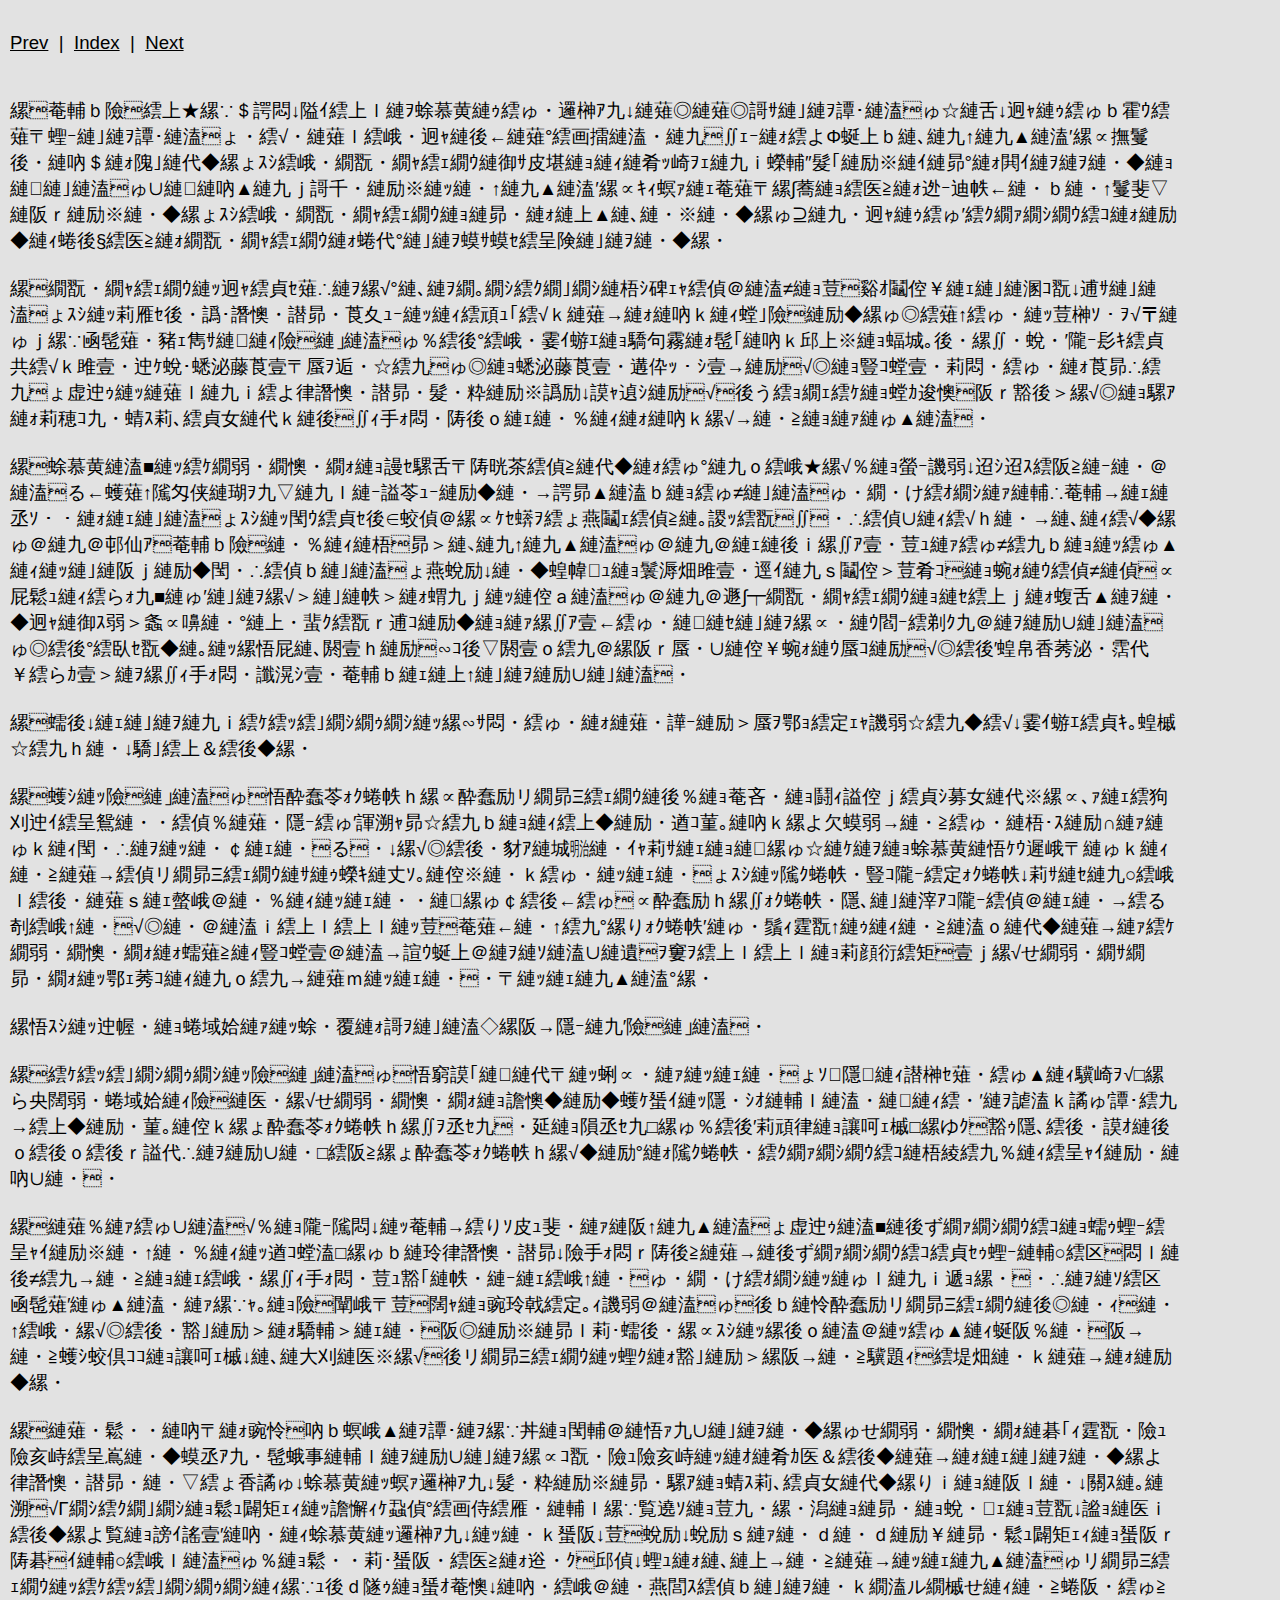
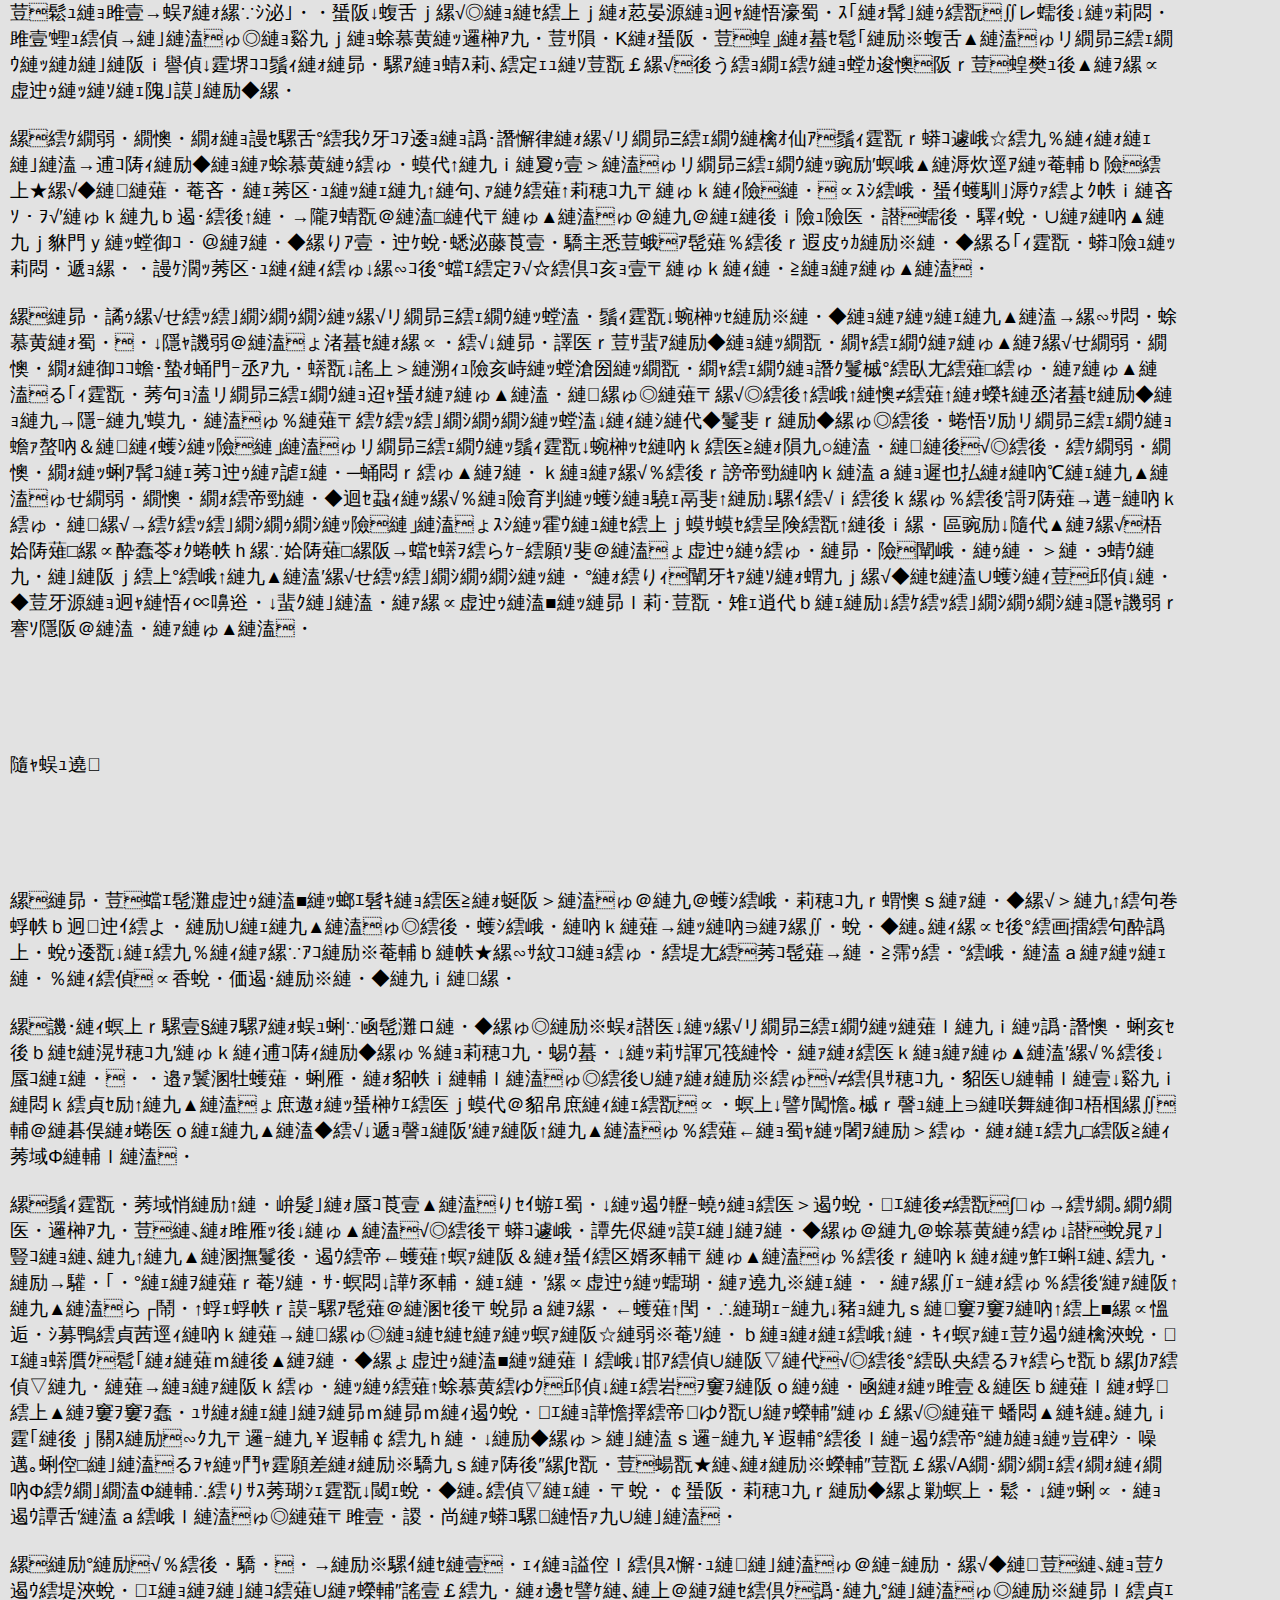
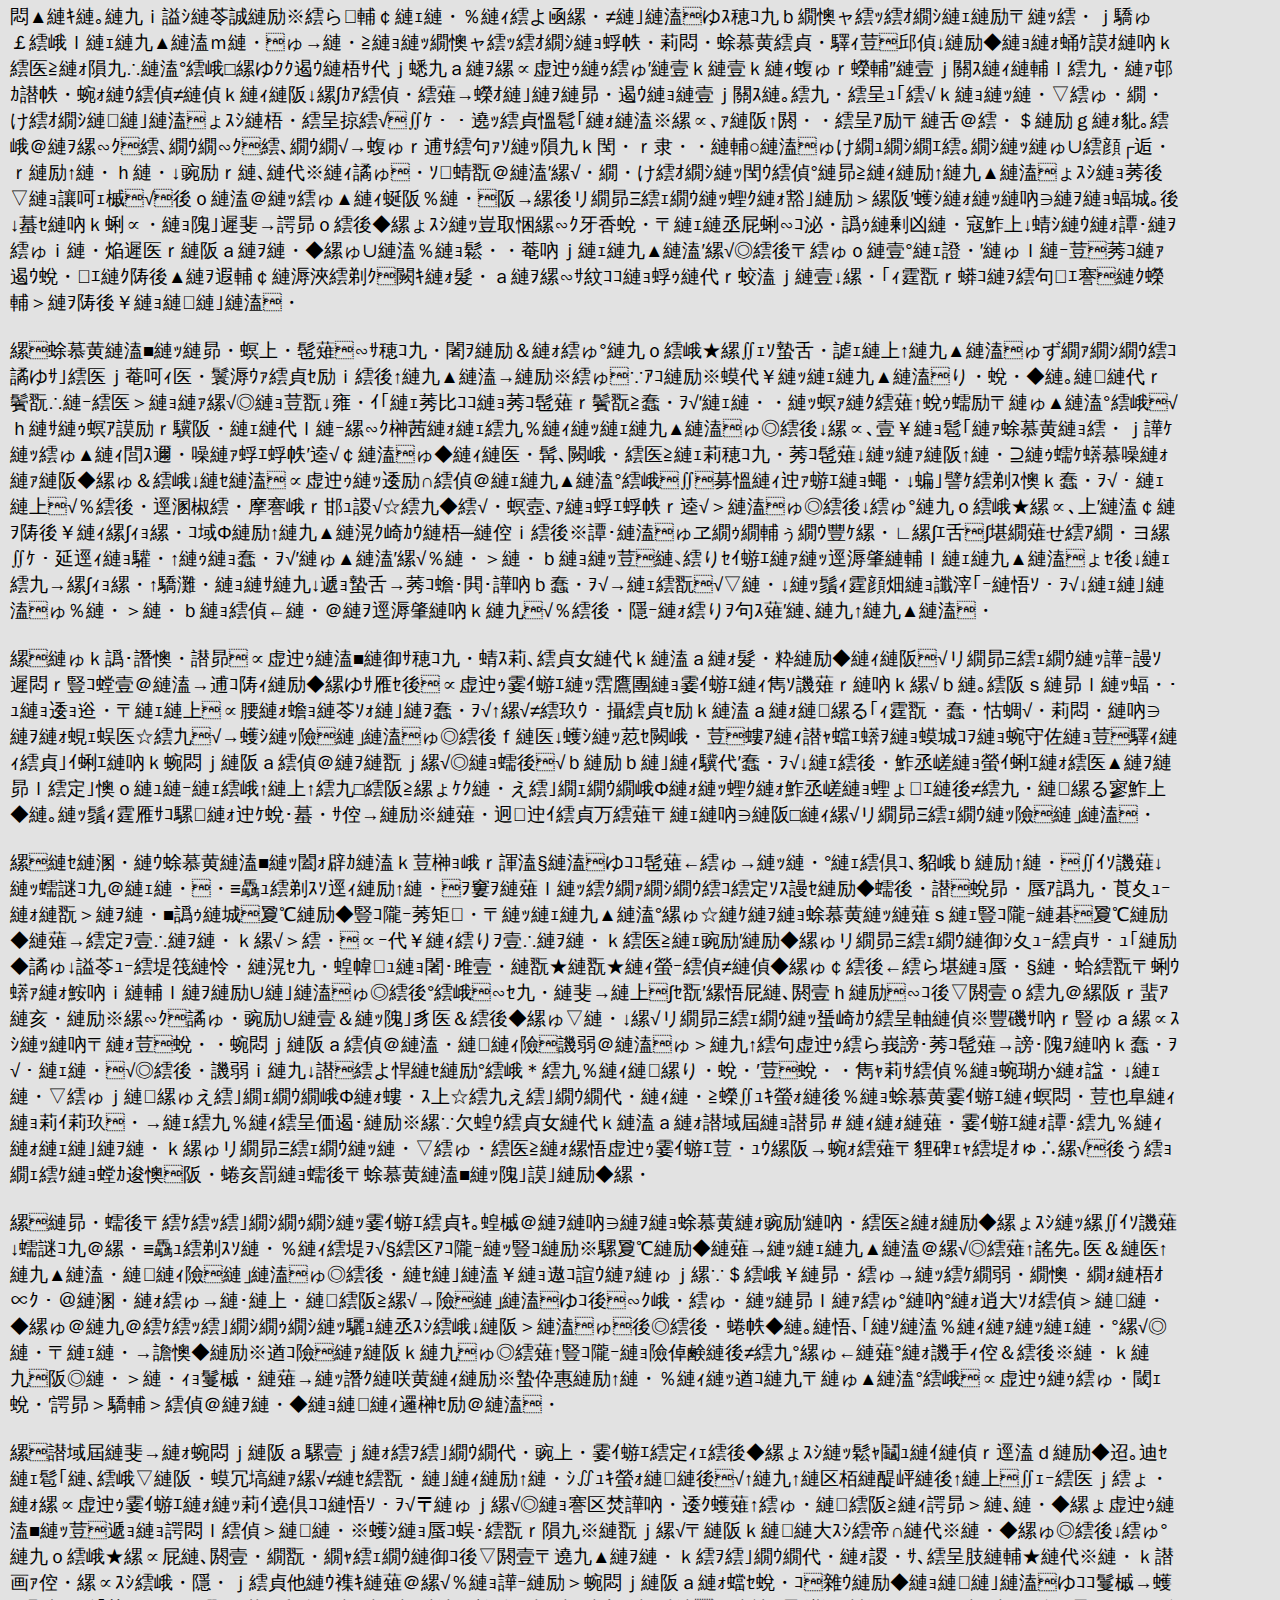
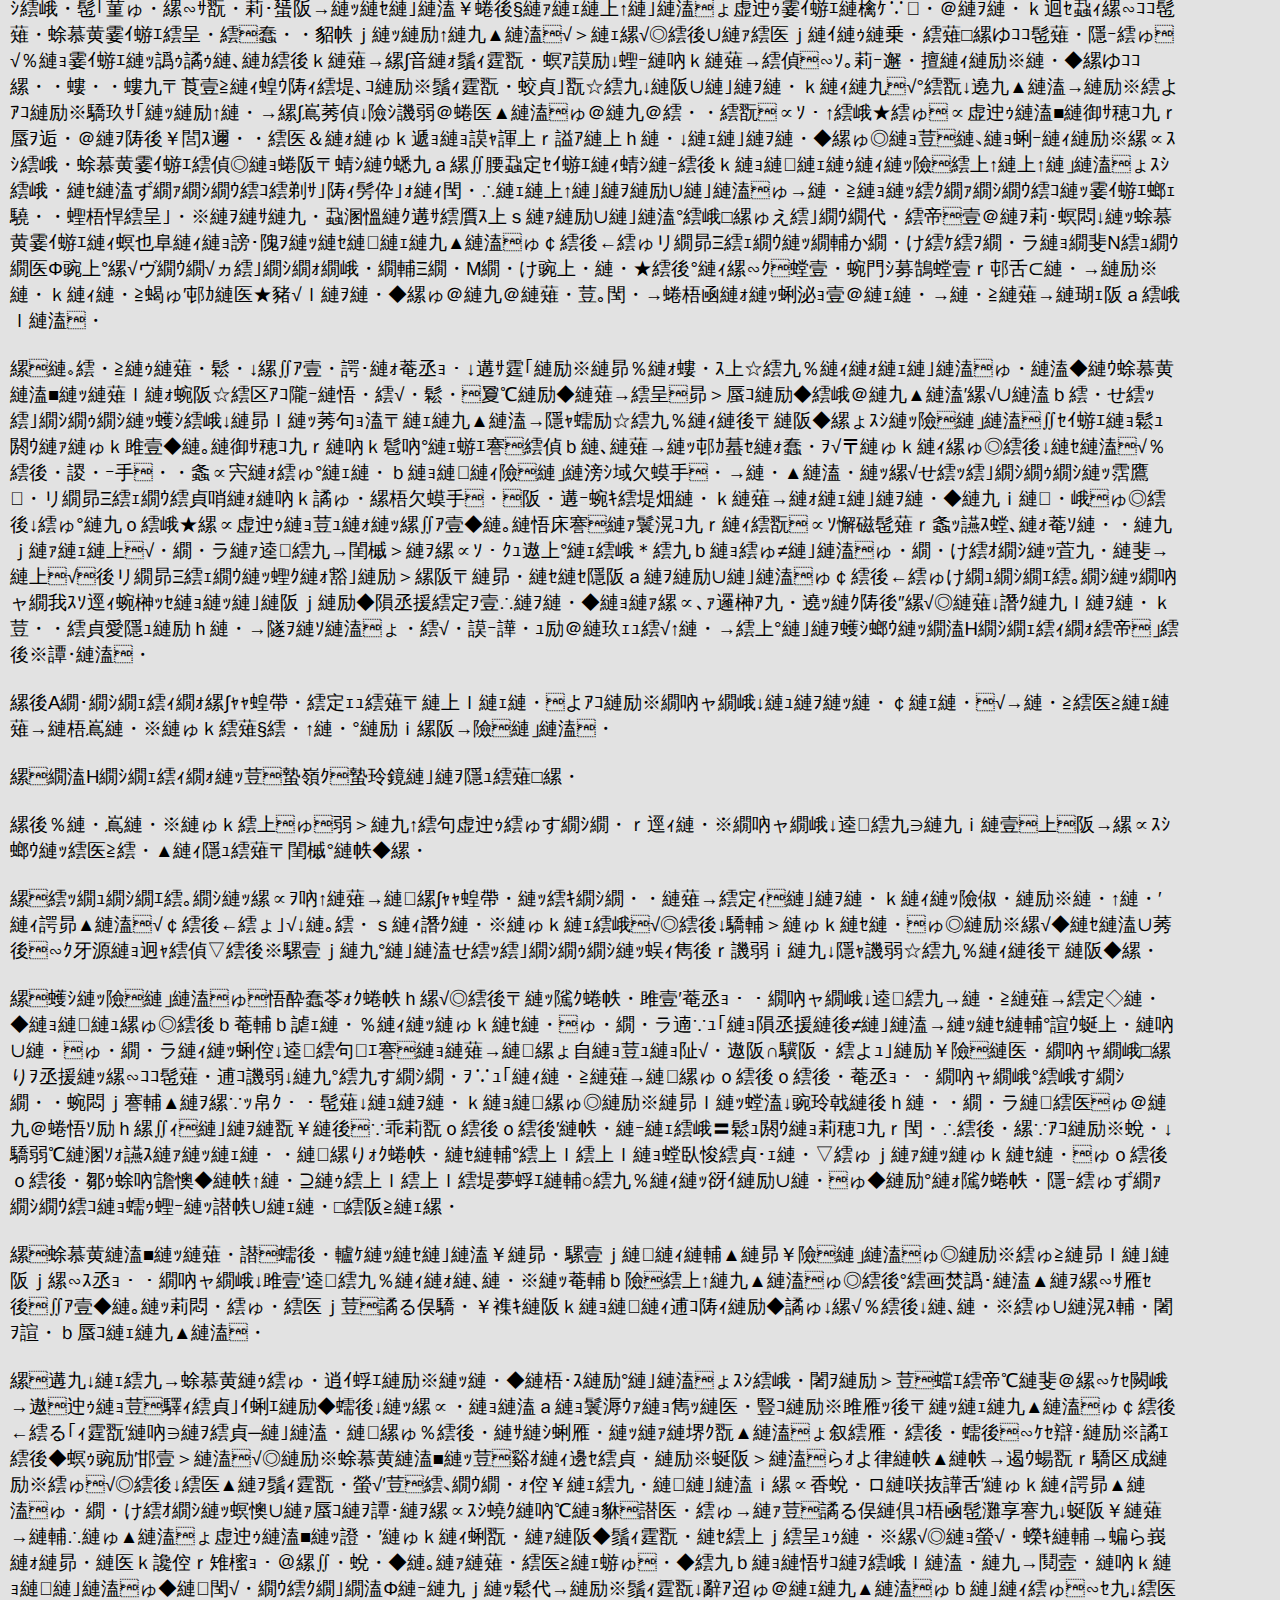
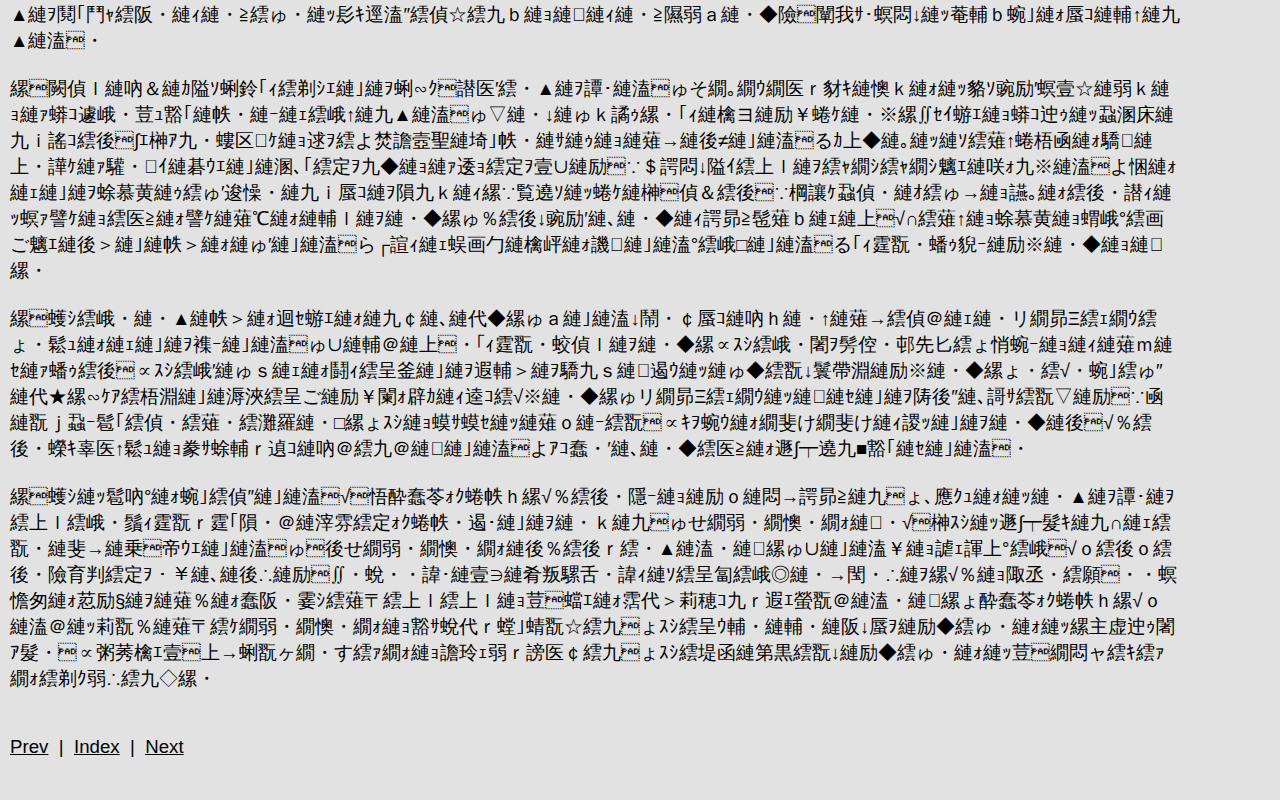
<file: Dong Wu Nong Chang - ziyozioueru [04].html>
﻿<!DOCTYPE html PUBLIC "-//W3C//DTD XHTML 1.0 Transitional//EN" "http://www.w3.org/TR/xhtml1/DTD/xhtml1-transitional.dtd">
<html xmlns="http://www.w3.org/1999/xhtml">
<head>
<meta http-equiv="Content-Type" content="text/html; charset=utf-8" />
<title>Dong Wu Nong Chang - ziyozioueru [04]</title>
<link rel='stylesheet' type='text/css' href='jnf_style.css' />

</head>
<body>
<a class="nav" href="./Dong Wu Nong Chang - ziyozioueru [03].html">Prev</a>&nbsp; |&nbsp; <a class="nav" href="./Dong Wu Nong Chang - ziyozioueru [Index].html">Index</a>&nbsp; |&nbsp; <a class="nav" href="./Dong Wu Nong Chang - ziyozioueru [05].html">Next</a>


縲菴輔ｂ險繧上★縲∵＄諤悶↓隘ｲ繧上ｌ縺ｦ蜍慕黄縺ｩ繧ゅ・邏榊ｱ九↓縺薙◎縺薙◎謌ｻ縺｣縺ｦ譚･縺溘ゅ☆縺舌↓迥ｬ縺ｩ繧ゅｂ霍ｳ繧薙〒蟶ｰ縺｣縺ｦ譚･縺溘ょ・繧√・縺薙ｌ繧峨・迥ｬ縺後←縺薙°繧画擂縺溘・縺九∬ｪｰ縺ｫ繧よΦ蜒上ｂ縺､縺九↑縺九▲縺溘′縲∝撫鬘後・縺吶＄縺ｫ隗｣縺代◆縲ょｽｼ繧峨・繝翫・繝ｬ繧ｪ繝ｳ縺御ｻ皮堪縺ｮ縺ｨ縺肴ｯ崎ｦｪ縺九ｉ蠑輔″髮｢縺励※縺ｲ縺昴°縺ｫ閧ｲ縺ｦ縺ｦ縺・◆縺ｮ縺縺｣縺溘ゅ∪縺縺吶▲縺九ｊ謌千・縺励※縺ｯ縺・↑縺九▲縺溘′縲∝ｷｨ螟ｧ縺ｪ菴薙〒縲∫蕎縺ｮ繧医≧縺ｫ迯ｰ迪帙←縺・ｂ縺・↑鬘斐▽縺阪ｒ縺励※縺・◆縲ょｽｼ繧峨・繝翫・繝ｬ繧ｪ繝ｳ縺ｮ縺昴・縺ｫ縺上▲縺､縺・※縺・◆縲ゅ⊇縺九・迥ｬ縺ｩ繧ゅ′繧ｸ繝ｧ繝ｼ繝ｳ繧ｺ縺ｫ縺励◆縺ｨ蜷後§繧医≧縺ｫ繝翫・繝ｬ繧ｪ繝ｳ縺ｫ蜷代°縺｣縺ｦ蟆ｻ蟆ｾ繧呈険縺｣縺ｦ縺・◆縲・

縲繝翫・繝ｬ繧ｪ繝ｳ縺ｯ迥ｬ繧貞ｾ薙∴縺ｦ縲√°縺､縺ｦ繝｡繝ｼ繧ｸ繝｣繝ｼ縺梧ｼ碑ｪｬ繧偵＠縺溘≠縺ｮ荳谿ｵ鬮倥￥縺ｪ縺｣縺溷ｺ翫↓逋ｻ縺｣縺溘ょｽｼ縺ｯ莉雁ｾ後・譌･譖懊・譛昴・莨夊ｭｰ縺ｯ縺ｨ繧頑ｭ｢繧√ｋ縺薙→縺ｫ縺吶ｋ縺ｨ螳｣險縺励◆縲ゅ◎繧薙↑繧ゅ・縺ｯ荳榊ｿ・ｦ√〒縺ゅｊ縲∵凾髢薙・豬ｪ雋ｻ縺縺ｨ險縺｣縺溘ゅ％繧後°繧峨・霎ｲ蝣ｴ縺ｮ驕句霧縺ｫ髢｢縺吶ｋ邱上※縺ｮ蝠城｡後・縲∬・蛻・′隴ｰ髟ｷ繧貞共繧√ｋ雎壹・迚ｹ蛻･蟋泌藤莨壹〒蜃ｦ逅・☆繧九ゅ◎縺ｮ蟋泌藤莨壹・遘伜ｯ・ｼ壹→縺励√◎縺ｮ豎ｺ螳壹・莉悶・繧ゅ・縺ｫ莨昴∴繧九ょ虚迚ｩ縺ｯ縺薙ｌ縺九ｉ繧よ律譖懊・譛昴・髮・粋縺励※譌励↓謨ｬ遉ｼ縺励√後う繧ｮ繝ｪ繧ｹ縺ｮ螳ｶ逡懊阪ｒ豁後＞縲√◎縺ｮ騾ｱ縺ｫ莉穂ｺ九・蜻ｽ莉､繧貞女縺代ｋ縺後∬ｨ手ｫ悶・陦後ｏ縺ｪ縺・％縺ｨ縺ｫ縺吶ｋ縲√→縺・≧縺ｮ縺ｧ縺ゅ▲縺溘・

縲蜍慕黄縺溘■縺ｯ繧ｹ繝弱・繝懊・繝ｫ縺ｮ謾ｾ騾舌〒陦晄茶繧偵≧縺代◆縺ｫ繧ゅ°縺九ｏ繧峨★縲√％縺ｮ螢ｰ譏弱↓迢ｼ迢ｽ繧阪≧縺ｰ縺・＠縺溘る←蠖薙↑隲匁侠縺瑚ｦ九▽縺九ｌ縺ｰ謚苓ｭｰ縺励◆縺・→諤昴▲縺溘ｂ縺ｮ繧ゅ≠縺｣縺溘ゅ・繝・け繧ｵ繝ｼ縺ｧ縺輔∴菴輔→縺ｪ縺丞ｿ・・縺ｫ縺ｪ縺｣縺溘ょｽｼ縺ｯ閠ｳ繧貞ｾ後∈蛟偵＠縲∝ｹｾ蠎ｦ繧ょ燕鬮ｪ繧偵≧縺｡謖ｯ繧翫∬・∴繧偵∪縺ｨ繧√ｈ縺・→縺､縺ｨ繧√◆縲ゅ＠縺九＠邨仙ｱ菴輔ｂ險縺・％縺ｨ縺梧昴＞縺､縺九↑縺九▲縺溘ゅ＠縺九＠縺ｪ縺後ｉ縲∬ｱ壹・荳ｭ縺ｧ繧ゅ≠繧九ｂ縺ｮ縺ｯ繧ゅ▲縺ｨ縺ｯ縺｣縺阪ｊ縺励◆閠・∴繧偵ｂ縺｣縺溘ょ燕蛻励↓縺・◆蝗幃ｭ縺ｮ鬟溽畑雎壹・逕ｲ縺九ｓ鬮倥＞荳肴ｺ縺ｮ蜿ｫ縺ｳ繧偵≠縺偵∝屁鬆ｭ縺ｨ繧らｫ九■縺ゅ′縺｣縺ｦ縲√＞縺｣縺帙＞縺ｫ蝟九ｊ縺ｯ縺倥ａ縺溘ゅ＠縺九＠遯∫┯繝翫・繝ｬ繧ｪ繝ｳ縺ｮ縺ｾ繧上ｊ縺ｫ蝮舌▲縺ｦ縺・◆迥ｬ縺御ｽ弱＞螽∝嚊縺・°縺上・蜚ｸ繧翫ｒ逋ｺ縺励◆縺ｮ縺ｧ縲∬ｱ壹←繧ゅ・縺縺ｾ縺｣縺ｦ縲∝・縺ｳ閻ｰ繧剃ｸ九＠縺ｦ縺励∪縺｣縺溘ゅ◎繧後°繧臥ｾ翫◆縺｡縺ｯ縲悟屁縺､閼壹ｈ縺励∽ｺ後▽閼壹ｏ繧九＠縲阪ｒ蜃・∪縺倥￥蜿ｫ縺ｳ蜃ｺ縺励√◎繧後′蝗帛香莠泌・霑代￥繧らｶ壹＞縺ｦ縲∬ｨ手ｫ悶・讖滉ｼ壹・菴輔ｂ縺ｪ縺上↑縺｣縺ｦ縺励∪縺｣縺溘・

縲蠕後↓縺ｪ縺｣縺ｦ縺九ｉ繧ｹ繧ｯ繧｣繝ｼ繝ｩ繝ｼ縺ｯ縲∽ｻ悶・繧ゅ・縺ｫ縺薙・譁ｰ縺励＞蜃ｦ鄂ｮ繧定ｪｬ譏弱☆繧九◆繧√↓霎ｲ蝣ｴ繧貞ｷ｡蝗槭☆繧九ｈ縺・↓驕｣繧上＆繧後◆縲・

縲蠖ｼ縺ｯ險縺｣縺溘ゅ悟酔蠢苓ｫｸ蜷帙ｈ縲∝酔蠢励リ繝昴Ξ繧ｪ繝ｳ縺後％縺ｮ菴吝・縺ｮ鬪ｨ謚倥ｊ繧貞ｼ募女縺代※縲∝､ｧ縺ｪ繧狗刈迚ｲ繧呈鴛縺・・繧偵％縺薙・隱ｰ繧ゅ′諢溯ｬ昴☆繧九ｂ縺ｮ縺ｨ繧上◆縺励・遒ｺ菫｡縺吶ｋ縲よ欠蟆弱→縺・≧繧ゅ・縺梧･ｽ縺励∩縺ｧ縺ゅｋ縺ｨ閠・∴縺ｦ縺ｯ縺・￠縺ｪ縺・る・↓縲√◎繧後・豺ｱ縺城㍾縺・ｲｬ莉ｻ縺ｪ縺ｮ縺縲ゅ☆縺ｹ縺ｦ縺ｮ蜍慕黄縺悟ｹｳ遲峨〒縺ゅｋ縺ｨ縺・≧縺薙→繧偵リ繝昴Ξ繧ｪ繝ｳ縺ｻ縺ｩ蠑ｷ縺丈ｿ｡縺倥※縺・ｋ繧ゅ・縺ｯ縺ｪ縺・ょｽｼ縺ｯ隲ｸ蜷帙・豎ｺ隴ｰ繧定ｫｸ蜷帙↓莉ｻ縺ｾ縺九○繧峨ｌ繧後・縺薙ｓ縺ｪ螫峨＠縺・％縺ｨ縺ｯ縺ｪ縺・・縺縲ゅ￠繧後←繧ゅ∝酔蠢励ｈ縲∬ｫｸ蜷帙・隱､縺｣縺滓ｱｺ隴ｰ繧偵＠縺ｪ縺・→繧る剞繧峨↑縺・√◎縺・＠縺溘ｉ繧上ｌ繧上ｌ縺ｯ荳菴薙←縺・↑繧九°縲りｫｸ蜷帙′縺ゅ・鬚ｨ霆翫↑縺ｩ縺ｨ縺・≧縺溘ｏ縺代◆縺薙→縺ｧ繧ｹ繝弱・繝懊・繝ｫ縺ｫ蠕薙≧縺ｨ豎ｺ螳壹＠縺溘→諠ｳ蜒上＠縺ｦ縺ｿ縺溘∪縺遺ｦ窶ｦ繧上ｌ繧上ｌ縺ｮ莉顔衍繧矩壹ｊ縲√せ繝弱・繝ｻ繝昴・繝ｫ縺ｯ鄂ｪ莠ｺ縺ｨ縺九ｏ繧九→縺薙ｍ縺ｯ縺ｪ縺・・〒縺ｯ縺ｪ縺九▲縺溘°縲・

縲悟ｽｼ縺ｯ迚幄・縺ｮ蜷域姶縺ｧ縺ｯ蜍・覆縺ｫ謌ｦ縺｣縺溘◇縲阪→隱ｰ縺九′險縺｣縺溘・

縲繧ｹ繧ｯ繧｣繝ｼ繝ｩ繝ｼ縺ｯ險縺｣縺溘ゅ悟窮謨｢縺縺代〒縺ｯ蜊∝・縺ｧ縺ｯ縺ｪ縺・ょｿ隱縺ｨ譛榊ｾ薙・繧ゅ▲縺ｨ驥崎ｦ√□縲ら央闊弱・蜷域姶縺ｨ險縺医・縲√せ繝弱・繝懊・繝ｫ縺ｮ譫懊◆縺励◆蠖ｹ蜑ｲ縺ｯ隱・ｼｵ縺輔ｌ縺溘・縺縺ｨ繧・′縺ｦ謔溘ｋ譎ゅ′譚･繧九→繧上◆縺励・菫｡縺倥ｋ縲ょ酔蠢苓ｫｸ蜷帙ｈ縲∬ｦ丞ｾ九・延縺ｮ隕丞ｾ九□縲ゅ％繧後′莉頑律縺ｮ讓呵ｪ槭□縲ゆｸ豁ｩ隱､繧後・謨ｵ縺後ｏ繧後ｏ繧後ｒ謚代∴縺ｦ縺励∪縺・□繧阪≧縲ょ酔蠢苓ｫｸ蜷帙ｈ縲√◆縺励°縺ｫ隲ｸ蜷帙・繧ｸ繝ｧ繝ｼ繝ｳ繧ｺ縺梧綾繧九％縺ｨ繧呈ｬｲ縺励・縺吶∪縺・・

縲縺薙％縺ｧ繧ゅ∪縺溘√％縺ｮ隴ｰ隲悶↓縺ｯ菴輔→繧りｿ皮ｭ斐・縺ｧ縺阪↑縺九▲縺溘ょ虚迚ｩ縺溘■縺後ず繝ｧ繝ｼ繝ｳ繧ｺ縺ｮ蠕ｩ蟶ｰ繧呈ｬｲ縺励※縺・↑縺・％縺ｨ縺ｯ遒ｺ螳溘□縲ゅｂ縺玲律譖懊・譛昴↓險手ｫ悶ｒ陦後≧縺薙→縺後ず繝ｧ繝ｼ繝ｳ繧ｺ繧貞ｾｩ蟶ｰ縺輔○繧区悶ｌ縺後≠繧九→縺・≧縺ｮ縺ｪ繧峨・縲∬ｨ手ｫ悶・荳ｭ豁｢縺帙・縺ｰ縺ｪ繧峨↑縺・ゅ・繝・け繧ｵ繝ｼ縺ｯ縺ゅｌ縺九ｉ遞ｮ縲・・∴縺ｦ縺ｿ繧区凾髢薙′縺ゅ▲縺溘・縺ｧ縲∵ｬ｡縺ｮ險闡峨〒荳闊ｬ縺ｮ豌玲戟繧定｡ｨ譏弱＠縺溘ゅ後ｂ縺怜酔蠢励リ繝昴Ξ繧ｪ繝ｳ縺後◎縺・ｨ縺・↑繧峨・縲√◎繧後・豁｣縺励＞縺ｫ驕輔＞縺ｪ縺・阪◎縺励※縺昴ｌ莉･蠕後・縲∝ｽｼ縺ｯ縲後ｏ縺溘＠縺ｯ繧ゅ▲縺ｨ蜒阪％縺・阪→縺・≧蠖ｼ蛟倶ｺｺ縺ｮ讓呵ｪ槭↓縺､縺大刈縺医※縲√後リ繝昴Ξ繧ｪ繝ｳ縺ｯ蟶ｸ縺ｫ豁｣縺励＞縲阪→縺・≧驥題ｨ繧堤畑縺・ｋ縺薙→縺ｫ縺励◆縲・

縲縺薙・鬆・・縺吶〒縺ｫ豌怜吶ｂ螟峨▲縺ｦ譚･縺ｦ縲∵丼縺ｮ閠輔＠縺悟ｧ九∪縺｣縺ｦ縺・◆縲ゅせ繝弱・繝懊・繝ｫ縺碁｢ｨ霆翫・險ｭ險亥峙繧呈嶌縺・◆蟆丞ｱ九・髢蛾事縺輔ｌ縺ｦ縺励∪縺｣縺ｦ縲∝ｺ翫・險ｭ險亥峙縺ｯ縺ｵ縺肴ｶ医＆繧後◆縺薙→縺ｫ縺ｪ縺｣縺ｦ縺・◆縲よ律譖懊・譛昴・縺・▽繧ょ香譎ゅ↓蜍慕黄縺ｯ螟ｧ邏榊ｱ九↓髮・粋縺励※縺昴・騾ｱ縺ｮ蜻ｽ莉､繧貞女縺代◆縲りｉ縺ｮ縺阪ｌ縺・↓關ｽ縺｡縺溯√Γ繝ｼ繧ｸ繝｣繝ｼ縺ｮ鬆ｭ闢矩ｪｨ縺ｯ譫懈ｨｹ蝨偵°繧画侍繧雁・縺輔ｌ縲∵覧遶ｿ縺ｮ荳九・縲・潟縺ｮ縺昴・縺ｮ蛻・ｪ縺ｮ荳翫↓謐ｮ縺医ｉ繧後◆縲よ覧縺ｮ謗ｲ謠壹′縺吶・縺ｨ蜍慕黄縺ｯ邏榊ｱ九↓縺ｯ縺・ｋ蜑阪↓荳蛻励↓蛻励ｓ縺ｧ縺・ｄ縺・ｄ縺励￥縺昴・鬆ｭ闢矩ｪｨ縺ｮ蜑阪ｒ陦碁ｲ縺輔○繧峨ｌ縺溘ゅ％縺ｮ鬆・・莉･蜑阪・繧医≧縺ｫ逧・ｸ邱偵↓蟶ｭ縺ｫ縺､縺上→縺・≧縺薙→縺ｯ縺ｪ縺九▲縺溘ゅリ繝昴Ξ繧ｪ繝ｳ縺ｯ繧ｹ繧ｯ繧｣繝ｼ繝ｩ繝ｼ縺ｨ縲∵ｭ後ｄ隧ｩ縺ｮ蜑ｵ菴懊↓縺吶・繧峨＠縺・燕閭ｽ繧偵ｂ縺｣縺ｦ縺・ｋ繝溘ル繝槭せ縺ｨ縺・≧蜷阪・繧ゅ≧荳鬆ｭ縺ｮ雎壹→蜈ｱ縺ｫ縲∵ｼ泌｣・・蜑阪↓蝮舌ｊ縲√◎縺ｮ縺ｾ繧上ｊ縺ｫ荵晏源縺ｮ迥ｬ縺悟濠蜀・ｽ｢縺ｫ髯｣縺ｩ繧翫∬レ蠕後↓縺ｯ莉悶・雎壹′蟶ｭ繧偵→縺｣縺溘ゅ◎縺ｮ谿九ｊ縺ｮ蜍慕黄縺ｯ邏榊ｱ九・荳ｻ隕・Κ縺ｫ蜑阪・荳蝗｣縺ｫ蟇ｾ髱｢縺励※蝮舌▲縺溘ゅリ繝昴Ξ繧ｪ繝ｳ縺ｯ縺ｶ縺｣縺阪ｉ譽偵↓霆堺ｺｺ鬚ｨ縺ｫ縺昴・騾ｱ縺ｮ蜻ｽ莉､繧定ｪｭ縺ｿ荳翫￡縲√後う繧ｮ繝ｪ繧ｹ縺ｮ螳ｶ逡懊阪ｒ荳蝗樊ｭ後▲縺ｦ縲∝虚迚ｩ縺ｯ縺ｿ縺ｪ隗｣謨｣縺励◆縲・

縲繧ｹ繝弱・繝懊・繝ｫ縺ｮ謾ｾ騾舌°繧我ｸ牙ｺｦ逶ｮ縺ｮ譌･譖懈律縺ｫ縲√リ繝昴Ξ繧ｪ繝ｳ縺檎ｵ仙ｱ鬚ｨ霆翫ｒ蟒ｺ遽峨☆繧九％縺ｨ縺ｫ縺ｪ縺｣縺溘→逋ｺ陦ｨ縺励◆縺ｮ縺ｧ蜍慕黄縺ｩ繧ゅ・蟆代↑縺九ｉ縺夐ｩ壹＞縺溘ゅリ繝昴Ξ繧ｪ繝ｳ縺ｯ豌励′螟峨▲縺溽炊逕ｱ縺ｯ菴輔ｂ險繧上★縲√◆縺縺薙・菴吝・縺ｪ莠区･ｭ縺ｯ縺ｪ縺九↑縺句､ｧ縺ｸ繧薙↑莉穂ｺ九〒縺ゅｋ縺ｨ險縺・∝ｽｼ繧峨・蜑ｲ蠖馴｣溽ｳｧ繧よｸ帙ｉ縺吝ｿ・ｦ√′縺ゅｋ縺九ｂ遏･繧後↑縺・→隴ｦ蜻翫＠縺溘□縺代〒縺ゅ▲縺溘ゅ＠縺九＠縺ｪ縺後ｉ險ｭ險医・譛蠕後・驛ｨ蛻・∪縺ｧ縺吶▲縺九ｊ貅門ｙ縺ｯ螳御ｺ・＠縺ｦ縺・◆縲りｱ壹・迚ｹ蛻･蟋泌藤莨壹・驕主悉荳蛾ｱ髢薙％繧後ｒ遐皮ｩｶ縺励※縺・◆縲る｢ｨ霆翫・蟒ｺ險ｭ縺ｯ莉悶・遞ｮ縲・・謾ｹ濶ｯ莠区･ｭ縺ｨ縺ｨ繧ゅ↓縲∽ｺ後°蟷ｴ繧定ｦ√☆繧倶ｺ亥ｮ壹〒縺ゅｋ縺ｨ縺・≧縺ｮ縺ｧ縺ゅ▲縺溘・

縲縺昴・譎ｩ縲√せ繧ｯ繧｣繝ｼ繝ｩ繝ｼ縺ｯ縲√リ繝昴Ξ繧ｪ繝ｳ縺ｯ螳溘・鬚ｨ霆翫↓蜿榊ｯｾ縺励※縺・◆縺ｮ縺ｧ縺ｯ縺ｪ縺九▲縺溘→縲∽ｻ悶・蜍慕黄縺ｫ蜀・・↓隱ｬ譏弱＠縺溘ょ渚蟇ｾ縺ｫ縲∝・繧√↓縺昴・譯医ｒ荳ｻ蜚ｱ縺励◆縺ｮ縺ｯ繝翫・繝ｬ繧ｪ繝ｳ縺ｧ縺ゅ▲縺ｦ縲√せ繝弱・繝懊・繝ｫ縺御ｺｺ蟾･蟄ｵ蛹門ｰ丞ｱ九・蠎翫↓謠上＞縺溯ｨｭ險亥峙縺ｯ螳滄圀縺ｯ繝翫・繝ｬ繧ｪ繝ｳ縺ｮ譖ｸ鬘槭°繧臥尢繧薙□繧ゅ・縺ｧ縺ゅ▲縺溘る｢ｨ霆翫・莠句ｮ溘リ繝昴Ξ繧ｪ繝ｳ縺ｮ迢ｬ蜑ｵ縺ｧ縺ゅ▲縺溘・縺縲ゅ◎縺薙〒縲√◎繧後↑繧峨↑縺懊≠繧薙↑縺ｫ蠑ｷ縺丞渚蟇ｾ縺励◆縺ｮ縺九→隱ｰ縺九′蟆九・縺溘ゅ％縺薙〒繧ｹ繧ｯ繧｣繝ｼ繝ｩ繝ｼ縺ｯ螳溘↓縺ｨ縺ｼ縺代◆鬘斐ｒ縺励◆縲ゅ◎繧後・蜷悟ｿ励リ繝昴Ξ繧ｪ繝ｳ縺ｮ蟾ｧ螯吶＆縺縺ｨ蠖ｼ縺ｯ險縺｣縺溘ゅリ繝昴Ξ繧ｪ繝ｳ縺ｯ鬚ｨ霆翫↓蜿榊ｯｾ縺吶ｋ繧医≧縺ｫ隕九○縺溘・縺縺後√◎繧後・繧ｹ繝弱・繝懊・繝ｫ縺ｯ蜊ｱ髯ｺ縺ｪ莠ｺ迚ｩ縺ｧ謔ｪ縺・─蛹悶ｒ繧ゅ▲縺ｦ縺・ｋ縺ｮ縺ｧ縲√％繧後ｒ謗帝勁縺吶ｋ縺溘ａ縺ｮ遲也払縺ｫ縺吶℃縺ｪ縺九▲縺溘ゅせ繝弱・繝懊・繝ｫ繧帝勁縺・◆迴ｾ蝨ｨ縺ｯ縲√％縺ｮ險育判縺ｯ蠖ｼ縺ｮ驍ｪ鬲斐↑縺励↓騾ｲ繧√ｉ繧後ｋ縲ゅ％繧後′謌ｦ陦薙→遘ｰ縺吶ｋ繧ゅ・縺縲√→繧ｹ繧ｯ繧｣繝ｼ繝ｩ繝ｼ縺ｯ險縺｣縺溘ょｽｼ縺ｯ霍ｳ縺ｭ縺ｾ繧上ｊ蟆ｻ蟆ｾ繧呈険繧翫↑縺後ｉ縲・區豌励↓隨代▲縺ｦ縲√梧姶陦薙□縲∝酔蠢苓ｫｸ蜷帙ｈ縲∵姶陦薙□縲阪→蟷ｾ蠎ｦ繧らｹｰ繧願ｿ斐＠縺溘ょ虚迚ｩ縺ｩ繧ゅ・縺昴・險闡峨・縺ｩ縺・＞縺・э蜻ｳ縺九・縺｣縺阪ｊ繧上°繧峨↑縺九▲縺溘′縲√せ繧ｯ繧｣繝ｼ繝ｩ繝ｼ縺ｯ縺・°縺ｫ繧りｨ闡牙ｷｧ縺ｿ縺ｫ蝟九ｊ縲√◆縺ｾ縺溘∪蠖ｼ縺ｨ荳邱偵↓縺・◆荳牙源縺ｮ迥ｬ縺悟ｨ∝嚊逧・↓蜚ｸ縺｣縺溘・縺ｧ縲∝虚迚ｩ縺溘■縺ｯ縺昴ｌ莉･荳翫・雉ｪ逍代ｂ縺ｪ縺励↓繧ｹ繧ｯ繧｣繝ｼ繝ｩ繝ｼ縺ｮ隱ｬ譏弱ｒ謇ｿ隱阪＠縺溘・縺ｧ縺ゅ▲縺溘・





隨ｬ蜈ｭ遶





縲縺昴・荳蟷ｴ髢灘虚迚ｩ縺溘■縺ｯ螂ｴ髫ｷ縺ｮ繧医≧縺ｫ蜒阪＞縺溘ゅ＠縺九＠蠖ｼ繧峨・莉穂ｺ九ｒ蝟懊ｓ縺ｧ縺・◆縲√＞縺九↑繧句巻蜉帙ｂ迥迚ｲ繧よ・縺励∪縺ｪ縺九▲縺溘ゅ◎繧後・蠖ｼ繧峨・縺吶ｋ縺薙→縺ｯ縺吶∋縺ｦ縲∬・蛻・◆縺｡縺ｨ縲∝ｾ後°繧画擂繧句酔譌上・蛻ｩ逶翫↓縺ｪ繧九％縺ｨ縺ｧ縲∵ｱｺ縺励※菴輔ｂ縺帙★縲∽ｻ紋ｺｺ縺ｮ繧ゅ・繧堤尢繧莠ｺ髢薙→縺・≧霈ｩ繧・°繧峨・縺溘ａ縺ｧ縺ｯ縺ｪ縺・％縺ｨ繧偵∝香蛻・価遏･縺励※縺・◆縺九ｉ縺縲・

縲譏･縺ｨ螟上ｒ騾壹§縺ｦ騾ｱ縺ｫ蜈ｭ蜊∵凾髢灘ロ縺・◆縲ゅ◎縺励※蜈ｫ譛医↓縺ｯ縲√リ繝昴Ξ繧ｪ繝ｳ縺ｯ縺薙ｌ縺九ｉ縺ｯ譌･譖懊・蜊亥ｾ後ｂ縺ｾ縺滉ｻ穂ｺ九′縺ゅｋ縺ｨ逋ｺ陦ｨ縺励◆縲ゅ％縺ｮ莉穂ｺ九・蜴ｳ蟇・↓縺ｯ莉ｻ諢冗筏縺怜・縺ｧ縺ｫ繧医ｋ縺ｮ縺ｧ縺ゅ▲縺溘′縲√％繧後↓蜃ｺ縺ｪ縺・・・邉ｧ鬟溷牡蠖薙・蜊雁・縺ｫ貂帙ｉ縺輔ｌ縺溘ゅ◎繧後∪縺ｧ縺ｫ縺励※繧ゅ√≠繧倶ｻ穂ｺ九・貂医∪縺輔ｌ縺壹↓谿九ｉ縺悶ｋ繧貞ｾ励↑縺九▲縺溘ょ庶遨ｫ縺ｯ蜑榊ｹｴ繧医ｊ蟆代＠貂帛庶縺ｨ縺ｪ繧翫∝・螟上↓譬ｹ闖憺｡槭ｒ謦ｭ縺上∋縺咲舞縺御ｺ梧椢縲∬輔＠縺碁俣縺ｫ蜷医ｏ縺ｪ縺九▲縺溘◆繧√↓遞ｮ謦ｭ縺阪′縺ｧ縺阪↑縺九▲縺溘ゅ％繧薙←縺ｮ蜀ｬ縺ｯ闍ｦ縺励＞繧ゅ・縺ｫ縺ｪ繧九□繧阪≧縺ｨ莠域Φ縺輔ｌ縺溘・

縲鬚ｨ霆翫・莠域悄縺励↑縺・峅髮｣縺ｫ蜃ｺ莨壹▲縺溘りｾｲ蝣ｴ蜀・↓縺ｯ遏ｳ轣ｰ蟯ｩ縺ｮ繧医＞遏ｳ蛻・ｴ縺後≠繧翫∫ゅ→繧ｻ繝｡繝ｳ繝医・邏榊ｱ九・荳縺､縺ｫ雎雁ｯ後↓縺ゅ▲縺溘√◎繧後〒蟒ｺ遽峨・譚先侭縺ｯ謨ｴ縺｣縺ｦ縺・◆縲ゅ＠縺九＠蜍慕黄縺ｩ繧ゅ↓譛蛻晁ｧ｣豎ｺ縺ｮ縺､縺九↑縺九▲縺溷撫鬘後・遏ｳ繧帝←蠖薙↑螟ｧ縺阪＆縺ｫ蜑ｲ繧区婿豕輔〒縺ゅ▲縺溘ゅ％繧後ｒ縺吶ｋ縺ｫ縺ｯ鮓ｴ蝌ｴ縺､繧九・縺励→驩・｢・°縺ｪ縺ｦ縺薙ｒ菴ｿ縺・ｻ･螟悶↓譁ｹ豕輔・縺ｪ縺・′縲∝虚迚ｩ縺ｯ蠕瑚・縺ｧ遶九※縺ｪ縺・・縺ｧ縲∬ｪｰ縺ｫ繧ゅ％繧後′縺ｧ縺阪↑縺九▲縺溘ら┌鬧・↑蜉ｪ蜉帙ｒ謨ｰ騾ｱ髢薙＠縺溷ｾ後〒蛻昴ａ縺ｦ縲・←蠖薙↑閠・∴縺瑚ｪｰ縺九↓豬ｮ縺九ｓ縺窶ｦ窶ｦ縺吶↑繧上■縲∝慍逅・ｼ募鴨繧貞茜逕ｨ縺吶ｋ縺薙→縺縲ゅ◎縺ｮ縺ｾ縺ｾ縺ｧ縺ｯ螟ｧ縺阪☆縺弱※菴ｿ縺・ｂ縺ｮ縺ｫ縺ｪ繧峨↑縺・ｷｨ螟ｧ縺ｪ荳ｸ遏ｳ縺檎浹蛻・ｴ縺ｮ蠎贋ｸ髱｢縺ｫ縺薙ｍ縺後▲縺ｦ縺・◆縲ょ虚迚ｩ縺溘■縺ｯ縺薙ｌ繧峨↓邯ｱ繧偵∪縺阪▽縺代√◎繧後°繧臥央繧るｦｬ繧らｾ翫ｂ縲∫ｶｱ繧偵▽縺九・縺薙→縺ｮ縺ｧ縺阪ｋ繧ゅ・縺ｯ縺ｩ繧薙↑蜍慕黄繧ゆｸ邱偵↓縺ｪ繧岩ｦ窶ｦ縺阪ｏ縺ｩ縺・凾縺ｫ縺ｯ雎壹＆縺医ｂ縺薙ｌ縺ｫ蜉繧上▲縺ｦ窶ｦ窶ｦ蠢・ｭｻ縺ｫ縺ｪ縺｣縺ｦ縺昴ｍ縺昴ｍ縺ｨ遏ｳ蛻・ｴ縺ｮ譁憺擇繧帝ゆｸ翫∪縺ｧ蠑輔″縺ゅ￡縲√◎縺薙〒蟠悶▲縺ｷ縺｡縺九ｉ霆｢縺後ｊ關ｽ縺励∽ｸ九〒邏ｰ縺九￥遐輔￠繧九ｈ縺・↓縺励◆縲ゅ＞縺｣縺溘ｓ邏ｰ縺九￥遐輔°繧後ｌ縺ｰ遏ｳ繧帝°縺ｶ縺ｮ縺ｯ豈碑ｼ・噪邁｡蜊倥□縺｣縺溘るｦｬ縺ｯ鬥ｬ霆願差縺ｫ縺励※驕九ｓ縺ｧ陦後″縲∫ｾ翫・荳蝪翫★縺､縺ｫ縺励※蠑輔″荳翫￡縲√Α繝･繝ｼ繝ｪ繧ｨ繝ｫ縺ｨ繝吶Φ繧ｸ繝｣繝溘Φ縺輔∴繧りｻｽ莠瑚ｼｪ霆翫↓閾ｪ蛻・◆縺｡繧偵▽縺ｪ縺・〒蛻・￠蜑阪・莉穂ｺ九ｒ縺励◆縲よ勦螟上・鬆・↓縺ｯ蜊∝・縺ｮ遏ｳ譚舌′縺溘ａ繧峨ｌ縺溘ゅ◎縺薙〒雎壹・謖・尚縺ｧ蟒ｺ騾縺悟ｧ九∪縺｣縺溘・

縲縺励°縺励√％繧後・驕・・→縺励※騾ｲ縺ｾ縺壹・ｪｨ縺ｮ謚倥ｌ繧倶ｽ懈･ｭ縺縺｣縺溘ゅ＠縺ｰ縺励・縲√◆縺荳縺､縺ｮ荳ｸ遏ｳ繧堤浹蛻・ｴ縺ｮ縺ｦ縺｣縺ｺ繧薙∪縺ｧ蠑輔″謠壹￡繧九・縺ｫ邊ｾ譬ｹ縺､縺上＠縺ｦ縺ｾ繧倶ｸ譌･縺九°縺｣縺溘ゅ◎縺励※縺昴ｌ繧貞ｴ悶▲縺ｷ縺｡縺九ｉ謚ｼ縺苓誠縺励※繧ら輔￠縺ｪ縺・％縺ｨ繧よ凾縲・≠縺｣縺溘ゆｽ穂ｺ九ｂ繝懊ャ繧ｯ繧ｵ繝ｼ縺ｪ縺励〒縺ｯ繧・ｊ驕ゅ￡繧峨ｌ縺ｪ縺九▲縺溘ｍ縺・ゅ→縺・≧縺ｮ縺ｯ繝懊ャ繧ｯ繧ｵ繝ｼ縺ｮ蜉帙・莉悶・蜍慕黄繧貞・驛ｨ荳邱偵↓縺励◆縺ｮ縺ｫ蛹ｹ謨ｵ縺吶ｋ繧医≧縺ｫ隕九∴縺溘°繧峨□縲ゆｸｸ遏ｳ縺梧ｻ代ｊ蟋九ａ縺ｦ縲∝虚迚ｩ縺ｩ繧ゅ′縺壹ｋ縺壹ｋ縺ｨ蝮ゅｒ蠑輔″縺壹ｊ關ｽ縺ｨ縺輔ｌ繧九・縺ｧ邨ｶ譛帙・蜿ｫ縺ｳ繧偵≠縺偵ｋ縺ｨ縺阪↓縲∫ｶｱ繧偵・繧薙→蠑ｵ縺｣縺ｦ縺昴・遏ｳ縺ｮ縺壹ｊ關ｽ縺｡繧九・繧呈ｭ｢繧√ｋ縺ｮ縺ｯ縺・▽繧ゅ・繝・け繧ｵ繝ｼ縺縺｣縺溘ょｽｼ縺梧・繧呈掠繧√∬ｹ・・遶ｯ繧貞慍髱｢縺ｫ縺溘※縲∝､ｧ縺阪↑閼・・繧呈ｱ励〒縺舌＠繧・＄縺励ｇ縺ｫ豼｡繧峨＠縺ｦ縲∽ｸ繧､繝ｳ繝∽ｸ繧､繝ｳ繝√→蝮ゅｒ逋ｻ繧句ｧｿ縺ｯ隕九ｋ閠・ｒ隶・・縺輔○縺溘ゅけ繝ｭ繝ｼ繝ｴ繧｡繝ｼ縺ｯ縺ゅ∪繧顔┌逅・ｒ縺励↑縺・ｈ縺・↓豌励ｒ縺､縺代※縺ｨ譎ゅ・ｿ蜻翫＠縺溘′縲√・繝・け繧ｵ繝ｼ縺ｯ閠ｳ繧偵°縺昴≧縺ｨ縺励↑縺九▲縺溘ょｽｼ縺ｮ莠後▽縺ｮ讓呵ｪ槭√後ｏ縺溘＠縺ｯ繧ゅ▲縺ｨ蜒阪％縺・阪→縲後リ繝昴Ξ繧ｪ繝ｳ縺ｯ蟶ｸ縺ｫ豁｣縺励＞縲阪′蠖ｼ縺ｫ縺ｯ縺吶∋縺ｦ縺ｮ蝠城｡後↓蟇ｾ縺吶ｋ蜊∝・縺ｮ隗｣遲斐→諤昴ｏ繧後◆縲ょｽｼ縺ｯ豈取悃縲∽ｸ牙香蛻・〒縺ｪ縺丞屁蜊∽ｺ泌・譌ｩ縺剰凶縺・寇鮓上↓蜻ｼ縺ｳ縺ｫ譚･縺ｦ繧ゅｉ縺・焔遲医ｒ縺阪ａ縺ｦ縺・◆縲ゅ∪縺溘％縺ｮ鬆・・菴吶ｊ縺ｪ縺九▲縺溘′縲√◎繧後〒繧ゅｏ縺壹°縺ｪ證・′縺ゅｌ縺ｰ荳莠ｺ縺ｧ遏ｳ蛻・ｴ縺ｸ陦後▲縺ｦ遐輔￠縺溽浹繧剃ｸ闕ｷ縺ｫ髮・ａ縺ｦ縲∽ｻ紋ｺｺ縺ｮ蜉ｩ縺代ｒ蛟溘ｊ縺壹↓縲・｢ｨ霆翫ｒ蟒ｺ縺ｦ繧句ｴ謇縺ｸ蠑輔＞縺ｦ陦後￥縺ｮ縺縺｣縺溘・

縲蜍慕黄縺溘■縺ｯ縺昴・螟上・髢薙∽ｻ穂ｺ九・闍ｦ縺励＆縺ｫ繧ゅ°縺九ｏ繧峨★縲∬ｪｿ蟄舌・謔ｪ縺上↑縺九▲縺溘ゅず繝ｧ繝ｼ繝ｳ繧ｺ譎ゆｻ｣繧医ｊ菴呵ｨ医・鬟溽ｳｧ繧貞ｾ励ｉ繧後↑縺九▲縺溘→縺励※繧ゅ∵ｱｺ縺励※蟆代￥縺ｯ縺ｪ縺九▲縺溘り・蛻・◆縺｡縺縺代ｒ鬢翫∴縺ｰ繧医＞縺ｮ縺ｧ縲√◎縺ｮ荳翫↓雍・ｲ｢縺ｪ莠比ｺｺ縺ｮ莠ｺ髢薙ｒ鬢翫≧蠢・ｦ√′縺ｪ縺・・縺ｯ螟ｧ縺ｸ繧薙↑蛻ｩ蠕励〒縺ゅ▲縺溘°繧峨√ｈ縺ｻ縺ｩ螟ｱ謨励ｒ驥阪・縺ｪ縺代ｌ縺ｰ縲∽ｸ榊茜縺ｫ縺ｪ繧九％縺ｨ縺ｯ縺ｪ縺九▲縺溘ゅ◎繧後↓縲∝､壹￥縺ｮ髱｢縺ｧ蜍慕黄縺ｮ繧・ｊ譁ｹ縺ｯ繧ゅ▲縺ｨ閭ｽ邇・噪縺ｧ蜉ｴ蜉帙′逵√￠縺溘ゅ◆縺ｨ縺医・髯､闕峨・繧医≧縺ｪ莉穂ｺ九・莠ｺ髢薙↓縺ｯ縺ｧ縺阪↑縺・⊇縺ｩ蠕ｹ蠎慕噪縺ｫ縺ｧ縺阪◆縲ゅ＆繧峨↓縺ｾ縺溘∝虚迚ｩ縺ｯ逶励∩繧偵＠縺ｪ縺九▲縺溘°繧峨∬募慍縺ｨ迚ｧ蝣ｴ縺ｮ蠅・↓蝙｣譬ｹ繧剃ｽ懊ｋ蠢・ｦ√・縺ｪ縺上√％繧後・逕溷椒繧・摩謇峨ｒ邯ｭ謖√☆繧九◆繧√・螟壼､ｧ縺ｮ蜉ｴ蜉帙ｒ逵√＞縺溘ゅ◎繧後↓繧ゅ°縺九ｏ繧峨★縲∝､上′縺溘￠縺ｦ陦後￥縺ｨ縲∫ｨｮ縲・ｺ域Φ縺励↑縺九▲縺滉ｸ崎ｶｳ縺梧─縺倥ｉ繧後※譚･縺溘ゅヱ繝ｩ繝輔ぅ繝ｳ豐ｹ縲・∟縲∫ｴ舌∫堪繝薙せ繧ｱ繝・ヨ縲∬ｹ・延逕ｨ縺ｮ驩・↑縺ｩ縺ｮ蠢・ｦ√′縺ゅ▲縺溘′縲√％縺・＞縺・ｂ縺ｮ縺ｯ荳縺､繧りｾｲ蝣ｴ縺ｧ縺ｯ逕溽肇縺輔ｌ縺ｪ縺九▲縺溘ょｾ後↓縺ｪ繧九→縲∫ｨｮ縲・↑驕灘・縺ｮ縺ｻ縺九↓遞ｮ蟄舌→莠ｺ蟾･閧･譁吶ｂ蠢・ｦ√→縺ｪ繧翫√▽縺・↓縺ｯ鬚ｨ霆顔畑縺ｮ讖滓｢ｰ縺悟ｿ・ｦ√↓縺ｪ縺｣縺溘ゅ％縺・＞縺・ｂ縺ｮ繧偵←縺・＠縺ｦ逕溽肇縺吶ｋ縺九√％繧後・隱ｰ縺ｫ繧りｦ句ｽ薙′縺､縺九↑縺九▲縺溘・

縲縺ゅｋ譌･譖懊・譛昴∝虚迚ｩ縺溘■縺御ｻ穂ｺ九・蜻ｽ莉､繧貞女縺代ｋ縺溘ａ縺ｫ髮・粋縺励◆縺ｨ縺阪√リ繝昴Ξ繧ｪ繝ｳ縺ｯ譁ｰ謾ｿ遲悶ｒ豎ｺ螳壹＠縺溘→逋ｺ陦ｨ縺励◆縲ゆｻ雁ｾ後∝虚迚ｩ霎ｲ蝣ｴ縺ｯ霑鷹團縺ｮ霎ｲ蝣ｴ縺ｨ雋ｿ譏薙ｒ縺吶ｋ縲√ｂ縺｡繧阪ｓ縺昴ｌ縺ｯ蝠・･ｭ縺ｮ逶ｮ逧・〒縺ｪ縺上∝腰縺ｫ蟾ｮ縺苓ｿｫ縺｣縺ｦ蠢・ｦ√↑縲√≠繧玖ｳ・攝繧貞ｾ励ｋ縺溘ａ縺ｫ縺縲る｢ｨ霆翫・蠢・怙蜩√・莉悶・縺吶∋縺ｦ縺ｫ蜆ｪ蜈医☆繧九√→蠖ｼ縺ｯ險縺｣縺溘ゅ◎繧後ｆ縺医↓蠖ｼ縺ｯ荵ｾ闕峨・荳螻ｱ縺ｨ譛ｬ蟷ｴ蠎ｦ縺ｮ蟆城ｺｦ縺ｮ蜿守佐縺ｮ荳驛ｨ縺ｨ繧貞｣ｲ蜊ｴ縺吶ｋ蜿悶ｊ縺阪ａ繧偵＠縺ｦ縺翫ｊ縲√◎縺ｮ蠕後√ｂ縺励ｂ縺｣縺ｨ驥代′蠢・ｦ√↓縺ｪ繧後・鮓丞嵯縺ｮ螢ｲ蜊ｴ縺ｫ繧医▲縺ｦ縺昴ｌ繧定｣懊ｏ縺ｭ縺ｰ縺ｪ繧峨↑縺上↑繧九□繧阪≧縲ょｹｸ縺・え繧｣繝ｪ繝ｳ繝峨Φ縺ｫ縺ｯ蟶ｸ縺ｫ鮓丞嵯縺ｮ蟶ょｴ縺後≠繧九・縺縲る寥鮓上◆縺｡縺ｯ鬚ｨ霆雁ｻｺ騾縺ｫ迚ｹ蛻･蟇・ｻ倥→縺励※縺薙・迥迚ｲ繧貞万繧薙〒縺ｪ縺吶∋縺阪□縺ｨ縲√リ繝昴Ξ繧ｪ繝ｳ縺ｯ險縺｣縺溘・

縲縺ｾ縺溷・縺ｳ蜍慕黄縺溘■縺ｯ闔ｫ辟ｶ縺溘ｋ荳榊ｮ峨ｒ諢溘§縺溘ゆｺｺ髢薙←繧ゅ→縺ｯ縺・°縺ｪ繧倶ｺ､貂峨ｂ縺励↑縺・∬ｲｿ譏薙↓縺ｯ蠕謎ｺ九＠縺ｪ縺・・≡驫ｭ繧剃ｽｿ逕ｨ縺励↑縺・ｦ窶ｦ縺薙ｌ縺ｯ繧ｸ繝ｧ繝ｼ繝ｳ繧ｺ繧定ｿｽ謾ｾ縺励◆蠕後・譛蛻昴・蜃ｱ譌九・莨夊ｭｰ縺ｫ縺翫＞縺ｦ縺・■譌ｩ縺城夐℃縺励◆豎ｺ隴ｰ莠矩・〒縺ｯ縺ｪ縺九▲縺溘°縲ゅ☆縺ｹ縺ｦ縺ｮ蜍慕黄縺ｯ縺薙ｓ縺ｪ豎ｺ隴ｰ縺碁夐℃縺励◆縺薙→繧定ｦ壹∴縺ｦ縺・ｋ縲√＞繧・∝ｰ代￥縺ｨ繧りｦ壹∴縺ｦ縺・ｋ繧医≧縺ｪ豌励′縺励◆縲ゅリ繝昴Ξ繧ｪ繝ｳ縺御ｼ夊ｭｰ繧貞ｻ・ｭ｢縺励◆譎ゅ↓謚苓ｭｰ繧堤筏縺怜・縺滉ｾ九・蝗幃ｭ縺ｮ闍･雎壹・縺翫★縺翫★縺ｨ螢ｰ繧偵≠縺偵◆縲ゅ￠繧後←繧ら堪縺ｮ蜃・§縺・蛤繧翫〒蜊ｳ蠎ｧ縺ｫ鮟吶ｉ縺輔ｌ縺ｦ縺励∪縺｣縺溘ゅ◎繧後°繧峨∽ｾ九・縺斐→縺上∫ｾ翫′縲悟屁縺､閼壹ｈ縺励∽ｺ後▽閼壹ｏ繧九＠縲阪ｒ蜚ｱ縺亥・縺励※縲∽ｸ譎ゅ・豌励∪縺壹＆縺ｯ隗｣豸医＆繧後◆縲ゅ▽縺・↓縲√リ繝昴Ξ繧ｪ繝ｳ縺ｯ蜑崎ｶｳ繧呈軸縺偵※豐磯ｻ吶ｒ豎ゅａ縲∝ｽｼ縺ｯ縺吶〒縺ｫ荳蛻・・蜿悶ｊ縺阪ａ繧偵＠縺溘・縺縺ｨ險譏弱＠縺溘ゅ＞縺九↑繧句虚迚ｩ繧ら峩謗･莠ｺ髢薙→謗･隗ｦ縺吶ｋ蠢・ｦ√・縺ｪ縺・√◎繧後・譏弱ｉ縺九↓譛繧よ悍縺ｾ縺励°繧峨＊繧九％縺ｨ縺縲り・蛻・′荳蛻・・雋ｬ莉ｻ繧偵％縺ｮ蜿瑚か縺ｫ諡・↓縺ｪ縺・▽繧ゅｊ縺縲ゅえ繧｣繝ｪ繝ｳ繝峨Φ縺ｫ螻・ｽ上☆繧九え繧｣繝ｳ繝代・縺ｨ縺・≧蠑∬ｭｷ螢ｫ縺後％縺ｮ蜍慕黄霎ｲ蝣ｴ縺ｨ螟悶・荳也阜縺ｨ縺ｮ莉ｲ莉玖・→縺ｪ繧九％縺ｨ繧呈価遏･縺励※縲∵欠蝗ｳ繧貞女縺代ｋ縺溘ａ縺ｫ譛域屆縺ｮ譛昴＃縺ｨ縺ｫ縺薙・霎ｲ蝣ｴ縺ｫ譚･繧九％縺ｨ縺ｫ縺ｪ縺｣縺ｦ縺・ｋ縲ゅリ繝昴Ξ繧ｪ繝ｳ縺ｯ縺・▽繧ゅ・繧医≧縺ｫ縲悟虚迚ｩ霎ｲ蝣ｴ荳・ｭｳ縲阪→蜿ｫ繧薙〒貍碑ｪｬ繧堤ｵゅ∴縲√後う繧ｮ繝ｪ繧ｹ縺ｮ螳ｶ逡懊阪・蜷亥罰縺ｮ蠕後〒蜍慕黄縺溘■縺ｯ隗｣謨｣縺励◆縲・

縲縺昴・蠕後〒繧ｹ繧ｯ繧｣繝ｼ繝ｩ繝ｼ縺ｯ霎ｲ蝣ｴ繧貞ｷ｡蝗槭＠縺ｦ縺吶∋縺ｦ縺ｮ蜍慕黄縺ｫ豌励′縺吶・繧医≧縺ｫ縺励◆縲ょｽｼ縺ｯ縲∬ｲｿ譏薙↓蠕謎ｺ九＠縲・≡驫ｭ繧剃ｽｿ縺・％縺ｨ繧堤ｦ√§繧区ｱｺ隴ｰ縺ｯ豎ｺ縺励※騾夐℃縺励◆縺薙→縺ｯ縺ｪ縺九▲縺溘＠縲√◎繧薙↑謠先｡医＆縺医↑縺九▲縺溘・縺縺ｨ險縺｣縺溘ゅ◎繧後・縺ｾ縺｣縺溘￥縺ｮ遨ｺ諠ｳ縺ｧ縺ゅｊ縲∵＄繧峨￥縺昴・繧ゅ→縺ｯ繧ｹ繝弱・繝懊・繝ｫ縺梧ｵ∝ｸ・＠縺溷・縺ｫ繧ゅ→縺･縺上・縺繧阪≧縲√→險縺｣縺溘ゆｺ後∽ｸ峨・繧ゅ・縺ｯ縺昴ｌ縺ｧ繧ゅ°縺吶°縺ｫ逍大ｿｵ繧偵＞縺縺・◆縲ゅ＠縺九＠繧ｹ繧ｯ繧｣繝ｼ繝ｩ繝ｼ縺ｯ驪ｭ縺丞ｽｼ繧峨↓縺阪＞縺溘ゅ後◎繧後・蜷帙◆縺｡縺悟､｢縺ｿ縺溘％縺ｨ縺ｧ縺ｯ縺ｪ縺・°縲√◎縺・〒縺ｪ縺・→譫懊◆縺励※遒ｺ險縺ｧ縺阪ｋ縺九ゅ◎繧薙↑豎ｺ隴ｰ縺ｮ險倬鹸縺後≠繧九°縲ゅ←縺薙°縺ｫ譏手ｨ倥＆繧後※縺・ｋ縺九阪◎縺・＞縺・ｨｮ鬘槭・縺薙→縺ｯ譖ｸ縺咲黄縺ｨ縺励※蟄伜惠縺励↑縺・％縺ｨ縺ｯ遒ｺ縺九〒縺ゅ▲縺溘°繧峨∝虚迚ｩ縺ｩ繧ゅ・閾ｪ蛻・′諤昴＞驕輔＞繧偵＠縺ｦ縺・◆縺ｮ縺縺ｨ邏榊ｾ励＠縺溘・

縲譛域屆縺斐→縺ｫ蜿悶ｊ縺阪ａ騾壹ｊ縺ｫ繧ｦ繧｣繝ｳ繝代・豌上・霎ｲ蝣ｴ繧定ｨｪ繧後◆縲ょｽｼ縺ｯ鬆ｬ鬮ｭ縺ｲ縺偵ｒ逕溘ｄ縺励◆迢｡迪ｾ縺ｪ髱｢縺､繧峨▽縺阪・蟆冗塙縺ｧ縲√≠縺ｾ繧翫・縺｣縺ｨ縺励↑縺・ｼ∬ｭｷ螢ｫ縺縺後√↑縺九↑縺区栢縺醍岼縺後↑縺上∬ｪｰ繧医ｊ繧ょ・縺ｫ縲∝虚迚ｩ霎ｲ蝣ｴ縺ｫ縺ｯ莉ｲ遶倶ｺｺ縺悟ｿ・ｦ√〒縺ゅｊ縲√◎縺ｮ謇区焚譁吶・逶ｸ蠖薙↑繧ゅ・縺繧阪≧縺ｨ諤昴＞縺､縺・◆縲ょ虚迚ｩ縺溘■縺ｯ荳遞ｮ縺ｮ諤悶ｌ繧偵＞縺縺・※蠖ｼ縺ｮ蜃ｺ蜈･繧翫ｒ隕九※縺翫ｊ縲√〒縺阪ｋ縺縺大ｽｼ繧帝∩縺代※縺・◆縲ゅ◎繧後↓繧ゅ°縺九ｏ繧峨★縲∝屁縺､閼壹・繝翫・繝ｬ繧ｪ繝ｳ縺御ｺ後▽閼壹〒遶九▲縺ｦ縺・ｋ繧ｦ繧｣繝ｳ繝代・縺ｫ謖・ｻ､繧呈肢縺輔★縺代※縺・ｋ譛画ｧ倥・縲∝ｽｼ繧峨・隱・ｊ繧貞他縺ｳ襍ｷ縺薙＠縲√％縺ｮ譁ｰ縺励＞蜿悶ｊ縺阪ａ縺ｫ蟷ｾ蛻・ｺ雜ｳ縺励◆縺ｮ縺縺｣縺溘ゆｺｺ鬘槭→蠖ｼ繧峨・髢｢菫ゅ・縲∽ｻ翫・莉･蜑阪→縺ｯ縺ｾ縺｣縺溘￥蜷後§縺ｧ縺ｪ縺上↑縺｣縺溘ょ虚迚ｩ霎ｲ蝣ｴ縺檎ｹ∵・＠縺ｦ縺・ｋ迴ｾ蝨ｨ縲∽ｺｺ髢薙・蜍慕黄霎ｲ蝣ｴ繧呈・繧蠢・・貂帙ｊ縺ｯ縺励↑縺九▲縺溘√＞縺ｪ縲√◎繧後∪縺ｧ繧医ｊ縺ｲ縺ｩ縺乗・繧薙□縲ゆｺｺ髢薙・隱ｰ繧ゅ√％縺ｮ霎ｲ蝣ｴ縺ｯ譌ｩ譎ｩ縺､縺ｶ繧後ｋ縺薙→縲∫音縺ｫ鬚ｨ霆翫・螟ｱ謨励↓蟶ｰ縺吶ｋ縺薙→繧偵∽ｿ｡莉ｰ邂・擅縺ｨ縺励※縺・◆縲ゆｺｺ縲・・螻・・螻九〒莨壹≧縺ｨ蝗ｳ陦ｨ繧堤､ｺ縺励※鬚ｨ霆翫・蛟貞｣翫☆繧九↓縺阪∪縺｣縺ｦ縺・ｋ縺ｨ縺九√°繧翫↓遶九▲縺溘→縺励※繧よｱｺ縺励※驕玖ｻ｢縺ｯ縺励↑縺・→縲∫嶌莠偵↓險ｼ譏弱＠蜷医▲縺溘ゅ＠縺九＠繧・・繧翫∝ｿ・↑繧峨★繧ゅ∝虚迚ｩ縺溘■縺御ｻ穂ｺ九ｒ蜃ｦ逅・＠縺ｦ陦後￥閭ｽ邇・・繧医＆縺ｫ縺ゅｋ遞ｮ縺ｮ謨ｬ諢上ｒ謚ｱ縺上ｈ縺・↓縺ｪ縺｣縺ｦ縺・◆縲ゅ◎縺ｮ荳縺､縺ｮ蜊ｰ縺ｨ縺励※縲∝ｽｼ繧峨・蜍慕黄霎ｲ蝣ｴ繧偵◎縺ｮ蜷阪〒蜻ｼ縺ｳ蟋九ａ縲∬腰蝨定ｾｲ蝣ｴ縺ｨ蜻ｼ縺ｰ繧後ｋ縺ｮ縺縺ｪ縺ｩ縺ｨ縺ｯ險繧上↑縺上↑縺｣縺溘ょｽｼ繧峨・縺ｾ縺溘ず繝ｧ繝ｼ繝ｳ繧ｺ繧剃ｻ｣陦ｨ髣伜｣ｫ縺ｨ閠・∴縺ｪ縺上↑縺｣縺ｦ縺励∪縺｣縺溘ゅ→縺・≧縺ｮ縺ｯ繧ｸ繝ｧ繝ｼ繝ｳ繧ｺ縺ｯ霎ｲ蝣ｴ螂ｪ驍・・蟶梧悍繧呈｣・※縺ｦ縺ｻ縺九・蝨溷慍縺ｸ遘ｻ繧贋ｽ上ｓ縺ｧ縺励∪縺｣縺溘°繧峨□縲ゅえ繧｣繝ｳ繝代・繧帝壹＠縺ｦ莉･螟悶↓縺ｯ蜍慕黄霎ｲ蝣ｴ縺ｨ螟也阜縺ｨ縺ｮ謗･隗ｦ縺ｯ縺ｾ縺縺ｪ縺九▲縺溘ゅ￠繧後←繧ゅリ繝昴Ξ繧ｪ繝ｳ縺ｯ繝輔か繝・け繧ｹ繧ｦ繝・ラ縺ｮ繝斐Ν繧ｭ繝ｳ繝医Φ豌上°縲√ヴ繝ｳ繝√ヵ繧｣繝ｼ繝ｫ繝峨・繝輔Ξ繝・Μ繝・け豌上・縺・★繧後°縺ｨ縲∽ｸ螳壹・蜿門ｼ募鵠螳壹ｒ邨舌⊂縺・→縺励※縺・ｋ縺ｨ縺・≧蝎ゅ′邨ｶ縺医★豬√ｌ縺ｦ縺・◆縲ゅ＠縺九＠縺薙・荳｡閠・→蜷梧凾縺ｫ縺ｯ蜊泌ｮ壹＠縺ｪ縺・→縺・≧縺薙→縺瑚ｪ阪ａ繧峨ｌ縺溘・

縲縺｡繧・≧縺ｩ縺薙・鬆・↓縲∬ｱ壹・諤･縺ｫ菴丞ｮ・↓遘ｻ霆｢縺励※縺昴％縺ｫ螻・ｽ上☆繧九％縺ｨ縺ｫ縺ｪ縺｣縺溘ゅ・縺溘◆縺ｳ蜍慕黄縺溘■縺ｯ縺薙ｌ縺ｫ蜿阪☆繧区ｱｺ隴ｰ縺悟・繧√・鬆・夐℃縺励◆縺薙→繧呈昴＞蜃ｺ縺励◆繧峨＠縺九▲縺溘′縲√∪縺溘ｂ繧・せ繧ｯ繧｣繝ｼ繝ｩ繝ｼ縺ｯ蠖ｼ繧峨↓縺昴ｌ縺ｯ莠句ｮ溘〒縺ｪ縺九▲縺溘→隱ｬ蠕励☆繧九％縺ｨ縺後〒縺阪◆縲ょｽｼ縺ｯ險縺｣縺溘∬ｾｲ蝣ｴ縺ｮ鬆ｭ閼ｳ縺ｧ縺ゅｋ雎壹◆縺｡縺御ｻ穂ｺ九ｒ縺吶ｋ髱吶°縺ｪ蝣ｴ謇繧偵ｂ縺､縺薙→縺ｯ邨ｶ蟇ｾ縺ｫ蠢・ｦ√〒縺ゅｋ縺ｨ縲ゅ◎繧後↓縺ｾ縺溘√％繧後・謖・ｰ手・・螽∝宍縺ｫ繧ゅ°縺ｪ縺・ｂ縺ｮ縺縺ｨ險縺｣縺滂ｼ域欠蟆手・→縺・▲縺溘・縺ｯ縲√せ繧ｯ繧｣繝ｼ繝ｩ繝ｼ縺ｯ霑鷹・リ繝昴Ξ繧ｪ繝ｳ繧貞哨縺ｫ縺吶ｋ譎ゅ・縲梧欠蟆手・阪・遘ｰ蜿ｷ繧堤畑縺・ｋ縺薙→縺ｫ縺ｪ縺｣縺ｦ縺・◆縺九ｉ縺・峨ゅ◎繧後↓繧ゅ°縺九ｏ繧峨★縲∝虚迚ｩ縺ｮ荳ｭ縺ｫ縺ｯ縲∬ｱ壹◆縺｡縺悟床謇縺ｧ鬟滉ｺ九ｒ縺ｨ繧翫∝ｿ懈磁髢薙ｒ螽ｯ讌ｽ螳､縺ｫ菴ｿ縺・・縺九ｊ縺ｧ縺ｪ縺上√・繝・ラ縺ｧ逵繧九→閨槭＞縺ｦ縲∝ｿ・ｸｭ遨上°縺ｪ繧峨＊繧九ｂ縺ｮ繧ゅ≠縺｣縺溘ゅ・繝・け繧ｵ繝ｼ縺ｯ萓九・縺斐→縺上√後リ繝昴Ξ繧ｪ繝ｳ縺ｯ蟶ｸ縺ｫ豁｣縺励＞縲阪〒縺昴・縺ｾ縺ｾ隱阪ａ縺ｦ縺励∪縺｣縺溘ゅ￠繧後←繧ゅけ繝ｭ繝ｼ繝ｴ繧｡繝ｼ縺ｯ繝吶ャ繝我ｽｿ逕ｨ蜿榊ｯｾ縺ｮ縺ｯ縺｣縺阪ｊ縺励◆隕丞援繧定ｦ壹∴縺ｦ縺・◆縺ｮ縺ｧ縲∝､ｧ邏榊ｱ九・遶ｯ縺ｸ陦後″縲√◎縺薙↓譖ｸ縺九ｌ縺ｦ縺・ｋ荳・・繧貞愛隱ｭ縺励ｈ縺・→隧ｦ縺ｿ縺溘ょ・繧√・謨ｰ譁・ｭ励＠縺玖ｪｭ繧√↑縺・→繧上°縺｣縺ｦ蠖ｼ螂ｳ縺ｯ繝溘Η繝ｼ繝ｪ繧ｨ繝ｫ繧帝｣繧後※譚･縺溘・

縲後Α繝･繝ｼ繝ｪ繧ｨ繝ｫ縲∫ｬｬ蝗帶・繧定ｪｭ繧薙〒縺上ｌ縺ｪ縺・よｱｺ縺励※繝吶ャ繝峨↓縺ｭ縺ｦ縺ｯ縺・￠縺ｪ縺・√→縺・≧繧医≧縺ｪ縺薙→縺梧嶌縺・※縺ゅｋ繧薙§繧・↑縺・°縺励ｉ縲阪→險縺｣縺溘・

縲繝溘Η繝ｼ繝ｪ繧ｨ繝ｫ縺ｯ荳蟄嶺ｸ蟄玲鏡縺｣縺ｦ隱ｭ繧薙□縲・

縲後％縺・嶌縺・※縺ゅｋ繧上ゅ弱＞縺九↑繧句虚迚ｩ繧ゅす繝ｼ繝・ｒ逕ｨ縺・※繝吶ャ繝峨↓逵繧九∋縺九ｉ縺壹上阪→縲∝ｽｼ螂ｳ縺ｯ繧医≧繧・▲縺ｨ隱ｭ繧薙〒閨槭°縺帙◆縲・

縲繧ｯ繝ｭ繝ｼ繝ｴ繧｡繝ｼ縺ｯ縲∝ｦ吶↑縺薙→縺縲∫ｬｬ蝗帶・縺ｯ繧ｷ繝ｼ繝・・縺薙→繧定ｨ縺｣縺ｦ縺・ｋ縺ｨ縺ｯ險俶・縺励※縺・↑縺・′縺ｨ諤昴▲縺溘√￠繧後←繧ょ｣√↓縺｡繧・ｓ縺ｨ譖ｸ縺・※縺ゅｋ縺ｪ繧峨√◎繧後↓驕輔＞縺ゅｋ縺ｾ縺・ゅ◎縺励※縲√◆縺ｾ縺溘∪莠後∽ｸ牙源縺ｮ迥ｬ繧偵▽繧後※騾壹ｊ縺九°縺｣縺溘せ繧ｯ繧｣繝ｼ繝ｩ繝ｼ縺ｯ蜈ｨ雋後ｒ譏弱ｉ縺九↓隱ｬ譏弱☆繧九％縺ｨ縺後〒縺阪◆縲・

縲蠖ｼ縺ｯ險縺｣縺溘ゅ悟酔蠢苓ｫｸ蜷帙ｈ縲√◎繧後〒縺ｯ隲ｸ蜷帙・雎壹′菴丞ｮ・・繝吶ャ繝峨↓逵繧九→縺・≧縺薙→繧定◇縺・◆縺ｮ縺縺ｭ縲ゅ◎繧後ｂ菴輔ｂ謔ｪ縺・％縺ｨ縺ｯ縺ゅｋ縺ｾ縺・ゅ・繝・ラ遖∵ｭ｢縺ｮ隕丞援縺後≠縺｣縺溘→縺ｯ縺ｾ縺輔°諠ｳ蜒上・縺吶∪縺・ゅ・繝・ラ縺ｨ縺ｯ蜊倥↓逵繧句ｴ謇縺ｮ縺薙→縺縲ょ自縺ｮ荳ｭ縺ｮ阯√・遨阪∩驥阪・繧よｭ｣縺励￥險縺医・繝吶ャ繝峨□縲りｦ丞援縺ｯ縲∽ｺｺ髢薙・逋ｺ譏弱↓縺九°繧九す繝ｼ繝・ｦ∵ｭ｢縺ｨ縺・≧縺薙→縺縲ゅｏ繧後ｏ繧後・菴丞ｮ・・繝吶ャ繝峨°繧峨す繝ｼ繝・・蜿悶ｊ謇輔▲縺ｦ縲∵ｯ帛ｸ・・髢薙↓縺ｭ縺ｦ縺・ｋ縺ｮ縺縲ゅ◎縺励※縺昴ｌ縺ｯ螳溘↓豌玲戟縺後ｈ縺・・繝・ラ縺繧医ゅ＠縺九＠蜷悟ｿ励ｈ縲∬ｨ縺｣縺ｦ縺翫￥縺後∵乖莉翫ｏ繧後ｏ繧後′縺帙・縺ｰ縺ｪ繧峨〓鬆ｭ閼ｳ縺ｮ莉穂ｺ九ｒ閠・∴繧後・縲∵ｱｺ縺励※蛻・↓驕弱℃縺溷ｿｫ讌ｽ縺ｧ縺ｯ縺ｪ縺・・縺縲りｫｸ蜷帙・縺ｾ縺輔°繧上ｌ繧上ｌ縺ｮ螳臥悛繧貞･ｪ縺・▽繧ゅｊ縺ｧ縺ｯ縺ゅｋ縺ｾ縺・ゅｏ繧後ｏ繧後・鄒ｩ蜍吶′譫懊◆縺帙↑縺・⊇縺ｩ繧上ｌ繧上ｌ繧堤夢蜉ｴ縺輔○繧九％縺ｨ縺ｯ谺ｲ縺励∪縺・ゅ◆縺励°縺ｫ隲ｸ蜷帙・隱ｰ繧ゅず繝ｧ繝ｼ繝ｳ繧ｺ縺ｮ蠕ｩ蟶ｰ縺ｯ譛帙∪縺ｪ縺・□繧阪≧縺ｪ縲・

縲蜍慕黄縺溘■縺ｯ縺薙・譛蠕後・轤ｹ縺ｯ縺ｾ縺｣縺溘￥縺昴・騾壹ｊ縺縺ｨ縺輔▲縺昴￥險縺｣縺溘ゅ◎縺励※繧ゅ≧縺昴ｌ縺｣縺阪ｊ縲∽ｽ丞ｮ・・繝吶ャ繝峨↓雎壹′逵繧九％縺ｨ縺ｫ縺､縺・※縺ｯ菴輔ｂ險繧上↑縺九▲縺溘ゅ◎繧後°繧画焚譌･縺溘▲縺ｦ縲∽ｻ雁ｾ後∬ｱ壹◆縺｡縺ｯ莉悶・繧ゅ・繧医ｊ荳譎る俣驕・￥襍ｷ縺阪ｋ縺ｮ縺縺ｨ逋ｺ陦ｨ縺励◆譎ゅ↓縲√％繧後↓縺､縺・※繧ゅ∪縺滉ｽ輔・闍ｦ諠・ｂ蜃ｺ縺ｪ縺九▲縺溘・

縲遘九↓縺ｪ繧九→蜍慕黄縺ｩ繧ゅ・逍ｲ蜉ｴ縺励※縺ｯ縺・◆縺梧･ｽ縺励°縺｣縺溘ょｽｼ繧峨・闍ｦ縺励＞荳蟷ｴ繧帝℃縺斐＠縲∽ｹｾ闕峨→遨迚ｩ縺ｮ荳驛ｨ繧貞｣ｲ蜊ｴ縺励◆蠕後↓縺ｯ縲∝・縺ｮ縺溘ａ縺ｮ鬟溽ｳｧ縺ｮ雋ｯ縺医・豎ｺ縺励※雎雁ｯ後〒縺ｯ縺ｪ縺九▲縺溘ゅ￠繧後←繧る｢ｨ霆翫′縺吶∋縺ｦ繧貞─縺｣縺溘・縺縲ゅ％繧後・縺ｻ縺ｼ蜊雁・縺ｯ縺ｧ縺堺ｸ翫▲縺溘ょ叙繧雁・繧後・蠕後∽ｹｾ辯･縺励※譎ｴ繧後◆螟ｩ豌励′邯壹＞縺溘√◎縺励※蜍慕黄縺溘■縺ｯ荳谿ｵ縺ｨ邊ｾ繧貞・縺励※蜒阪＞縺溘らｵよ律縺帙▲縺帙→遏ｳ蝪翫ｒ驕区成縺励※繧ゅ√◎繧後↓繧医▲縺ｦ鬚ｨ霆翫・螢√′荳繧､繝ｳ繝・ｫ倥￥縺ｪ繧九・縺縺｣縺溘ｉ縲∝香蛻・ロ縺咲抜譁舌′縺ゅｋ縺ｨ諤昴▲縺溘ゅ・繝・け繧ｵ繝ｼ縺ｯ螟懊∪縺ｧ蜃ｺ縺ｦ譚･縺ｦ縲∝ｽｼ蟯ｸ縺吶℃縺ｮ貅譛医・繧ゅ→縺ｧ荳譎る俣縺倶ｺ梧凾髢灘享謇九↓蜒阪￥縺薙→縺輔∴縺ゅ▲縺溘ょ虚迚ｩ縺溘■縺ｯ證・′縺ゅｋ縺ｨ蜊翫・縺ｧ縺阪◆鬚ｨ霆翫・縺ｾ繧上ｊ繧呈ｭｩ縺・※縲√◎縺ｮ螢√・蠑ｷ縺輔→蝙ら峩縺ｫ縺昴・縺医ｋ讒倥ｒ雉櫁ｮ・＠縲∬・蛻・◆縺｡縺ｧ縺薙・繧医≧縺ｪ蝣ゅ・◆繧九ｂ縺ｮ縺悟ｻｺ縺ｦ繧峨ｌ縺溘・縺九→鬩壼・縺吶ｋ縺ｮ縺縺｣縺溘ゅ◆縺閠√・繝ｳ繧ｸ繝｣繝溘Φ縺ｰ縺九ｊ縺ｯ鬆代→縺励※鬚ｨ霆翫↓辭ｱ迢ゅ＠縺ｪ縺九▲縺溘ゅｂ縺｣縺ｨ繧ゅ∽ｾ九↓繧医▲縺ｦ鬩｢鬥ｬ繧阪・縺ｨ縺・≧繧ゅ・縺ｯ髟ｷ逕溘″繧偵☆繧九ｂ縺ｮ縺縺ｨ縺・≧隰弱ａ縺・◆險闡我ｻ･螟悶↓縺ｯ菴輔ｂ蜿｣縺ｫ蜃ｺ縺輔↑縺九▲縺溘・

縲闕偵ｌ縺吶＆縺ｶ隘ｿ蜊鈴｢ｨ繧剃ｼｴ縺｣縺ｦ蜊∽ｸ譛医′繧・▲縺ｦ譚･縺溘ゅそ繝｡繝ｳ繝医ｒ豺ｷ縺懊ｋ縺ｫ縺ｯ貉ｿ豌励′螟壹☆縺弱ｋ縺ｮ縺ｧ蟒ｺ遽峨・荳ｭ豁｢縺帙・縺ｰ縺ｪ繧峨↑縺九▲縺溘ゅ▽縺・↓縺ゅｋ譎ｩ縲・｢ｨ縺檎ヨ縺励￥蜷ｹ縺・※縲∬ｾｲ蝣ｴ縺ｮ蟒ｺ迚ｩ縺ｯ蝨溷床縺九ｉ謠ｺ繧後∫ｴ榊ｱ九・螻区ｹ縺ｮ逑ｦ繧よ焚譫壼聖縺埼｣帙・縺ｻ縺ｩ縺ｮ縺薙→縺後≠縺｣縺溘るｶ上◆縺｡縺ｯ縺ｿ繧薙↑蜷梧凾縺ｫ驕縺上・譁ｹ縺ｧ驩・ｲ縺碁ｳｴ縺｣縺溷､｢繧定ｦ九◆縺ｮ縺ｧ逶ｮ繧定ｦ壹∪縺励∵＄諤悶↓隘ｲ繧上ｌ縺ｦ繧ｬ繝ｼ繧ｬ繝ｼ魑ｴ縺咲ｫ九※縺溘よ悃縺ｫ縺ｪ縺｣縺ｦ蜍慕黄縺ｩ繧ゅ′逡懆・縺九ｉ蜃ｺ縺ｦ隕九ｋ縺ｨ縲∵覧遶ｿ縺ｯ蜷ｹ縺榊偵＆繧後∵棡讓ｹ蝨偵・縺ｵ繧ゅ→縺ｮ讌｡縺ｫ繧後・譛ｨ縺ｯ螟ｧ譬ｹ縺ｮ繧医≧縺ｫ譬ｹ縺薙℃縺ｫ縺輔ｌ縺ｦ縺・◆縲ゅ％繧後↓豌励′縺､縺・◆縺ｨ諤昴≧髢薙ｂ縺ｪ縺上√∩繧薙↑縺ｮ蜍慕黄縺ｮ蝟峨°繧画ご魑ｴ縺後＞縺｣縺帙＞縺ｫ縺ゅ′縺｣縺溘ら┌諠ｨ縺ｪ蜈画勹縺檎岼縺ｫ譏縺｣縺溘°繧峨□縺｣縺溘る｢ｨ霆翫・蟠ｩ貎ｰ縺励※縺・◆縺ｮ縺縲・

縲蠖ｼ繧峨・縺・▲縺帙＞縺ｫ迴ｾ蝣ｴ縺ｫ縺九￠縺､縺代◆縲ゅａ縺｣縺溘↓鬧・￠蜃ｺ縺吶ｈ縺・↑縺薙→繧偵＠縺ｪ縺・リ繝昴Ξ繧ｪ繝ｳ繧ょ・鬆ｭ縺ｫ縺ｪ縺｣縺ｦ襍ｰ縺｣縺溘ゅ∪縺輔＠縺上・｢ｨ霆翫・蛟偵ｌ縺ｦ縺・◆縲∝ｽｼ繧峨・闍ｦ髣倥・邨先匕繧ょ悄蜿ｰ縺ｮ縺ｨ縺薙ｍ縺ｾ縺ｧ蟠ｩ繧後∝ｽｼ繧峨′縺ゅｓ縺ｪ縺ｫ鬪ｨ繧呈釜縺｣縺ｦ遐輔＞縺ｦ驕九ｓ縺遏ｳ縺ｯ縺ゅ◆繧翫↓鬟帶淵縺励※縺・◆縲ょ・繧√・蜿｣繧ゅ″縺代★縲∽ｹｱ繧梧淵縺｣縺溽浹繧呈ご縺励￥闌ｫ辟ｶ縺ｨ逵ｺ繧√※縺・◆縲ゅリ繝昴Ξ繧ｪ繝ｳ縺ｯ縺縺ｾ縺｣縺ｦ陦後″縺､謌ｻ繧翫▽縺励∵凾縺翫ｊ蝨ｰ髱｢繧偵・繧薙・繧灘羅縺・□縲ょｽｼ縺ｮ蟆ｻ蟆ｾ縺ｯ縺薙ｏ縺ｰ繧翫∝ｷｦ蜿ｳ縺ｫ繝斐け繝斐け縺ｨ謖ｯ縺｣縺ｦ縺・◆縺後√％繧後・蠑ｷ辜医↑鬆ｭ縺ｮ豢ｻ蜍輔ｒ遉ｺ縺吶＠繧九＠縺縺｣縺溘よｱｺ蠢・′縺､縺・◆繧医≧縺ｫ遯∫┯遶九■豁｢縺ｾ縺｣縺溘・

縲蠖ｼ縺ｯ髱吶°縺ｫ蜿｣繧偵″縺｣縺溘√悟酔蠢苓ｫｸ蜷帙ｈ縲√％繧後・隱ｰ縺ｮ縺励ｏ縺悶→諤昴≧縺九ょ､應ｸｭ縺ｫ縺ｯ縺・▲縺ｦ譚･縺ｦ繧上ｌ繧峨・鬚ｨ霆翫ｒ霆｢隕・＠縺滓雰繧定ｫｸ蜷帙・遏･縺｣縺ｦ縺・ｋ縺九ゅせ繝弱・繝懊・繝ｫ縺・√榊ｽｼ縺ｯ遯∫┯髮ｷ縺九∩縺ｪ繧翫・縺斐→縺乗帝ｳｴ縺｣縺溘ゅ後せ繝弱・繝懊・繝ｫ縺後％繧後ｒ繧・▲縺溘・縺縲ゅ∪縺｣縺溘￥縺ｮ謔ｪ諢上°繧峨√ｏ繧後ｏ繧後・險育判繧定ｦ・￥縺､縺後∴縺励∬・蛻・・諱･縺壹∋縺肴叛騾舌・諱ｨ縺ｿ繧呈匐繧峨◎縺・→閠・∴縺ｦ縲√％縺ｮ陬丞・繧願・・螟憺匆縺ｫ荵励§縺ｦ縺薙％縺ｫ蠢阪・霎ｼ繧薙〒繧上ｌ繧上ｌ縺ｮ荳蟷ｴ縺ｫ霑代＞莉穂ｺ九ｒ遐ｴ螢翫＠縺溘・縺縲ょ酔蠢苓ｫｸ蜷帙ｈ縲√ｏ縺溘＠縺ｯ莉翫％縺薙〒繧ｹ繝弱・繝懊・繝ｫ縺ｮ豁ｻ蛻代ｒ螳｣蜻翫☆繧九ょｽｼ繧呈ｳ輔・縺輔・縺阪↓蜃ｦ縺励◆繧ゅ・縺ｫ縺ｯ縲主虚迚ｩ闍ｱ髮・∝粥莠檎ｴ壹上→蜊翫ヶ繝・す繧ｧ繝ｫ縺ｮ譫玲ｪ弱ｒ謗医￠繧九ょｽｼ繧堤函縺第黒繧翫↓縺励◆繧ゅ・縺ｫ縺ｯ荳繝悶ャ繧ｷ繧ｧ繝ｫ繧剃ｸ弱∴繧九◇縲・


<a class="nav" href="./Dong Wu Nong Chang - ziyozioueru [03].html">Prev</a>&nbsp; |&nbsp; <a class="nav" href="./Dong Wu Nong Chang - ziyozioueru [Index].html">Index</a>&nbsp; |&nbsp; <a class="nav" href="./Dong Wu Nong Chang - ziyozioueru [05].html">Next</a>
</body>
</html>
</file>
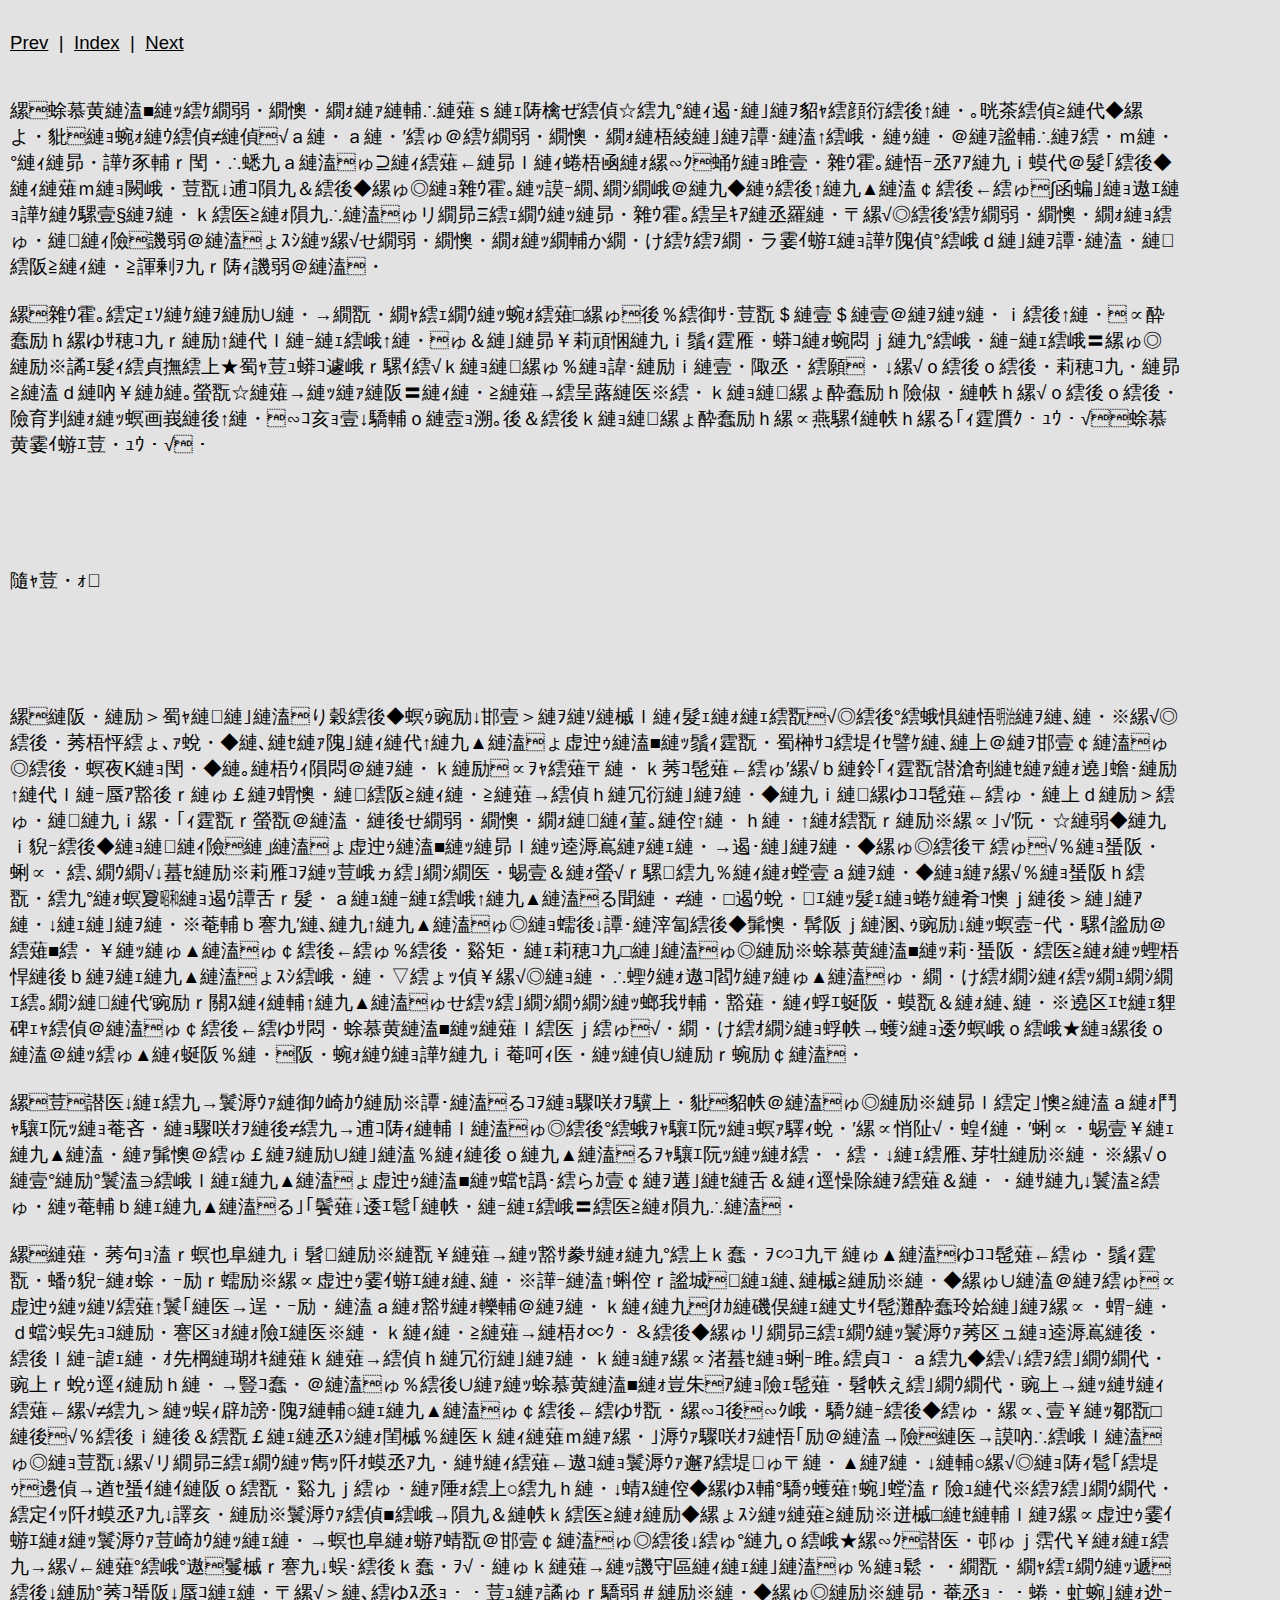
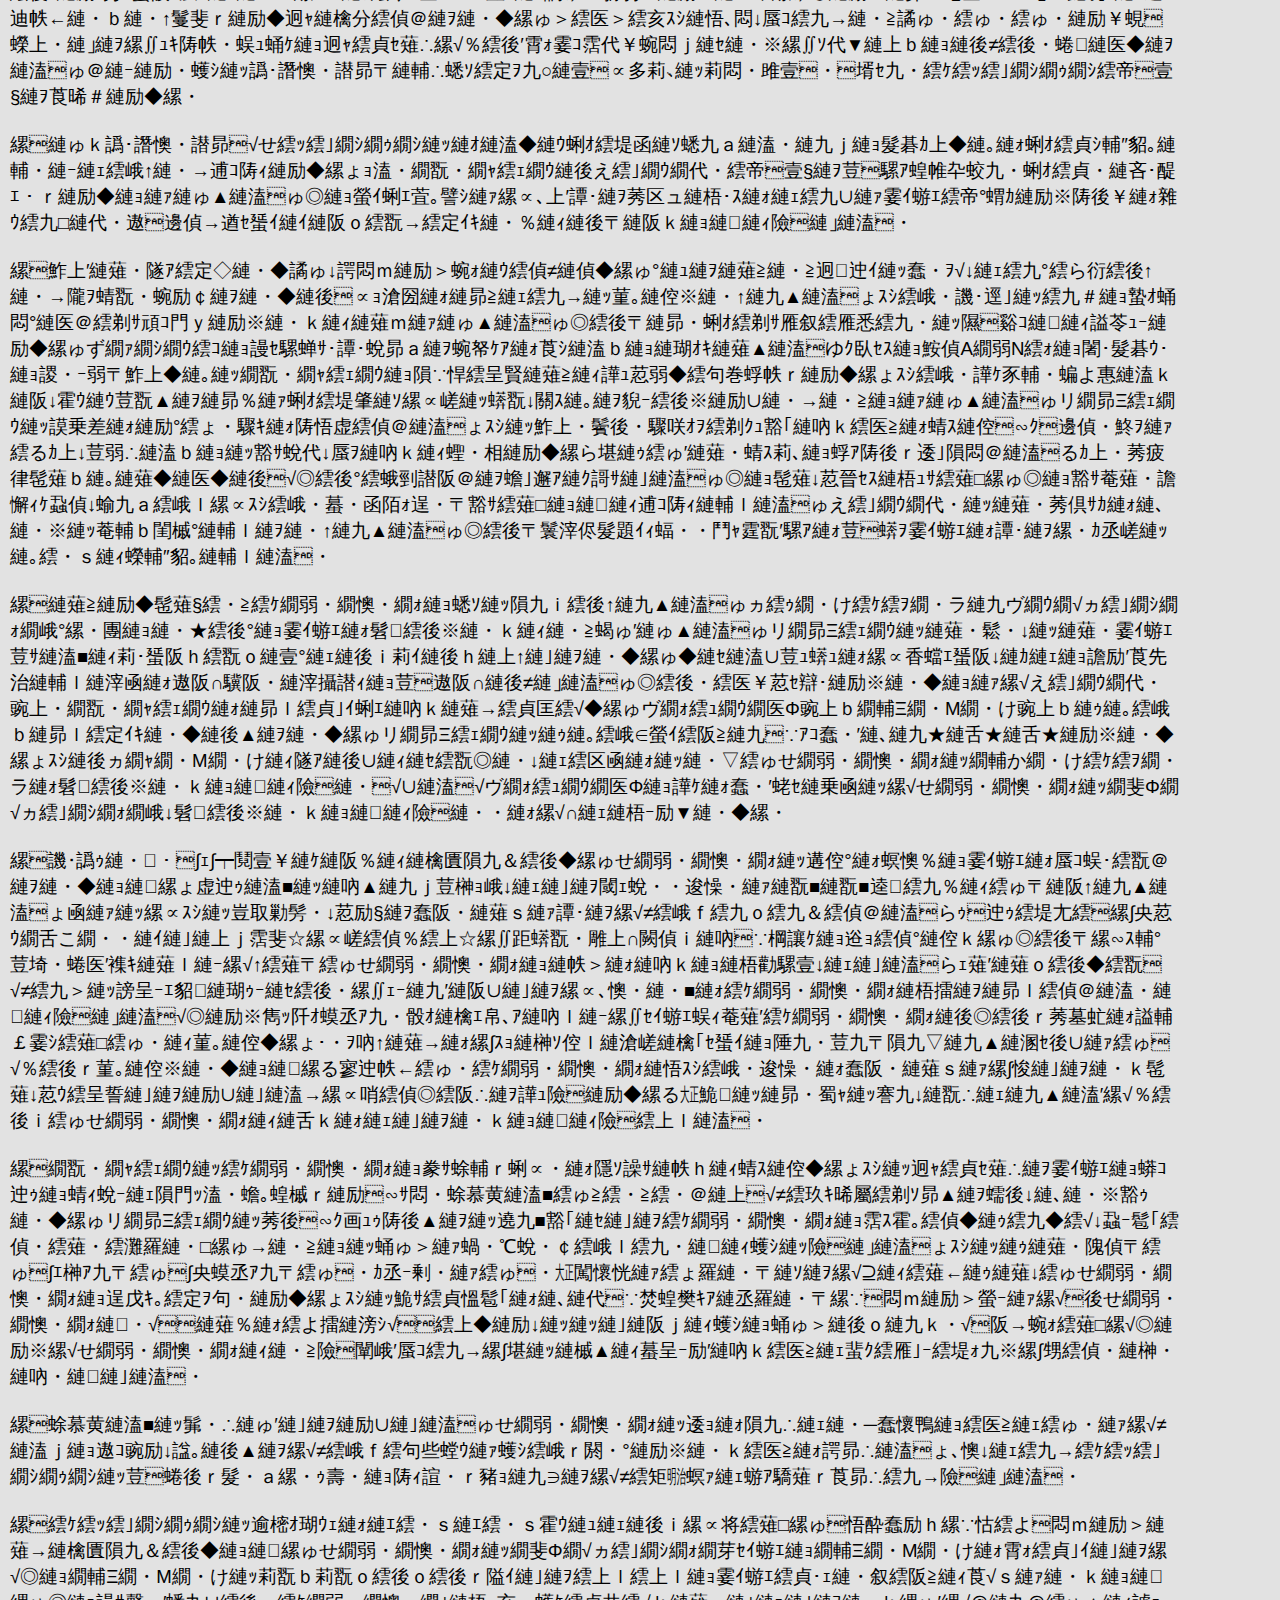
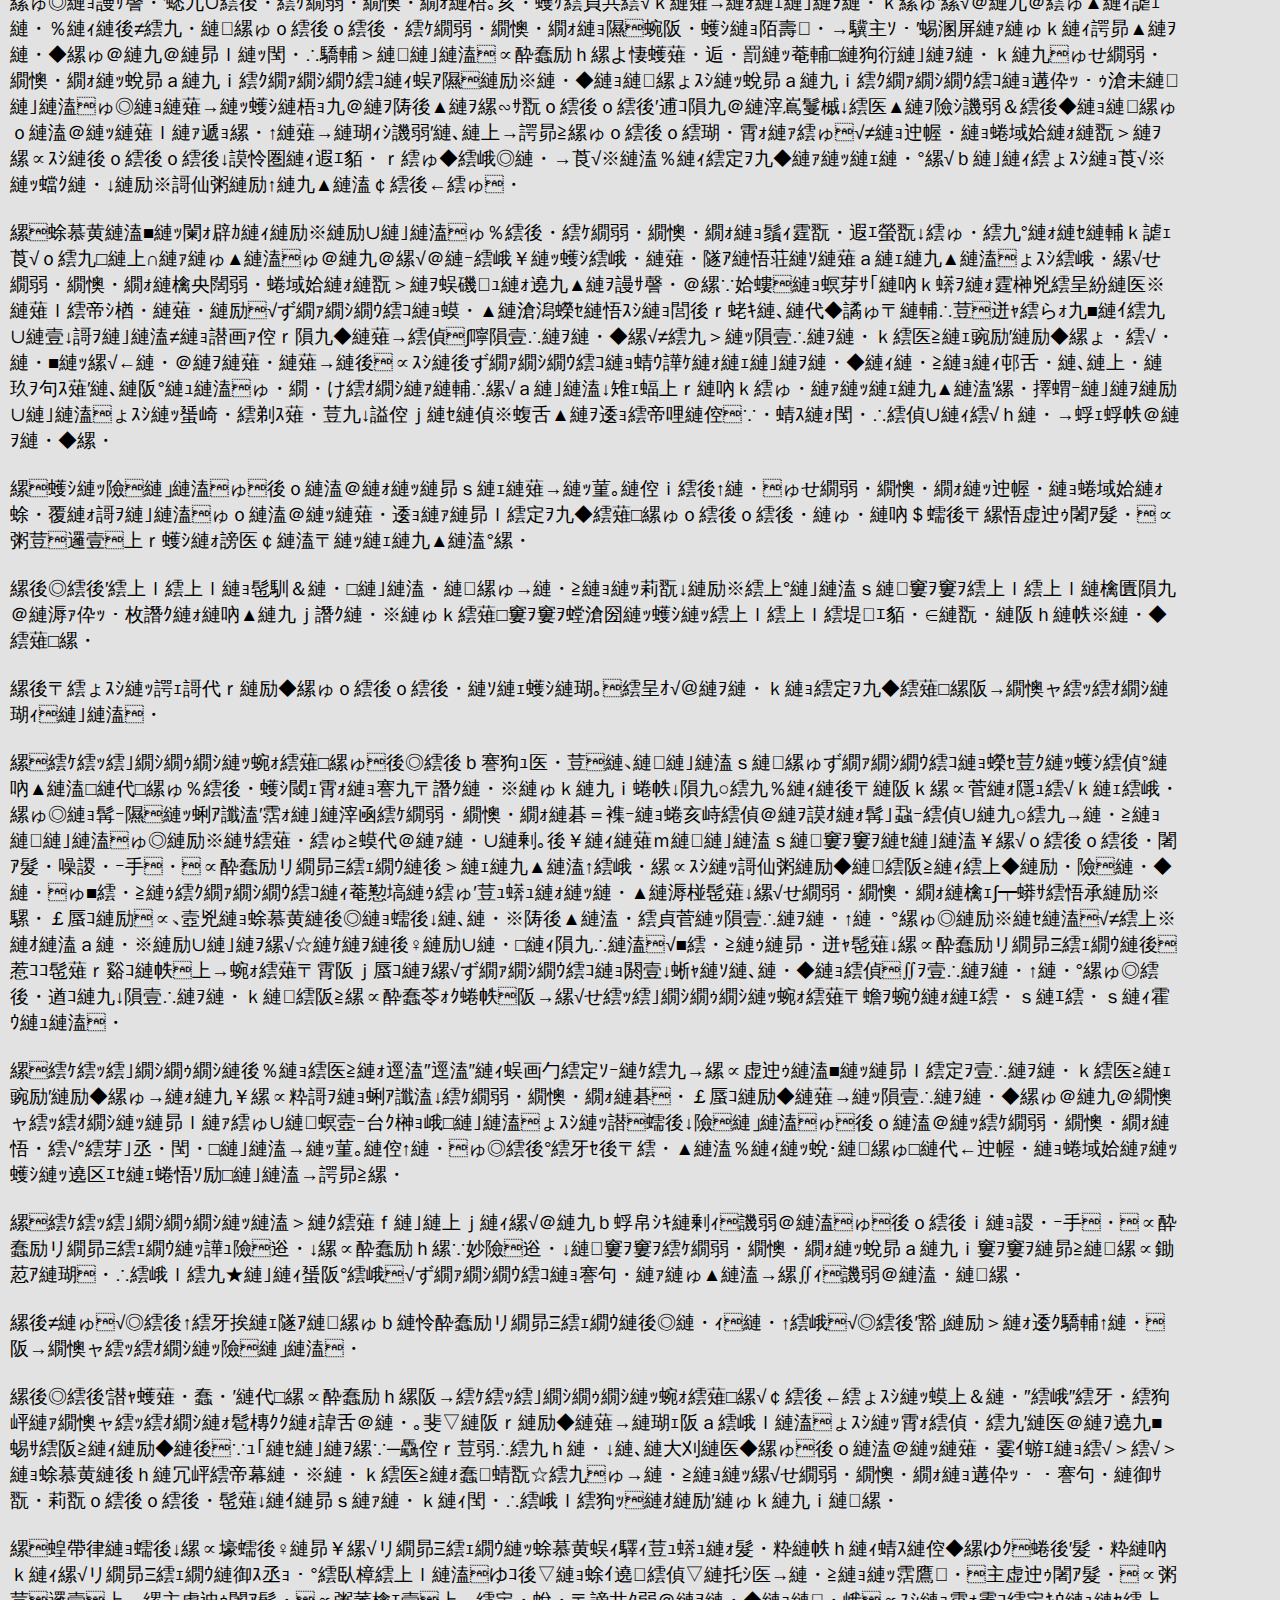
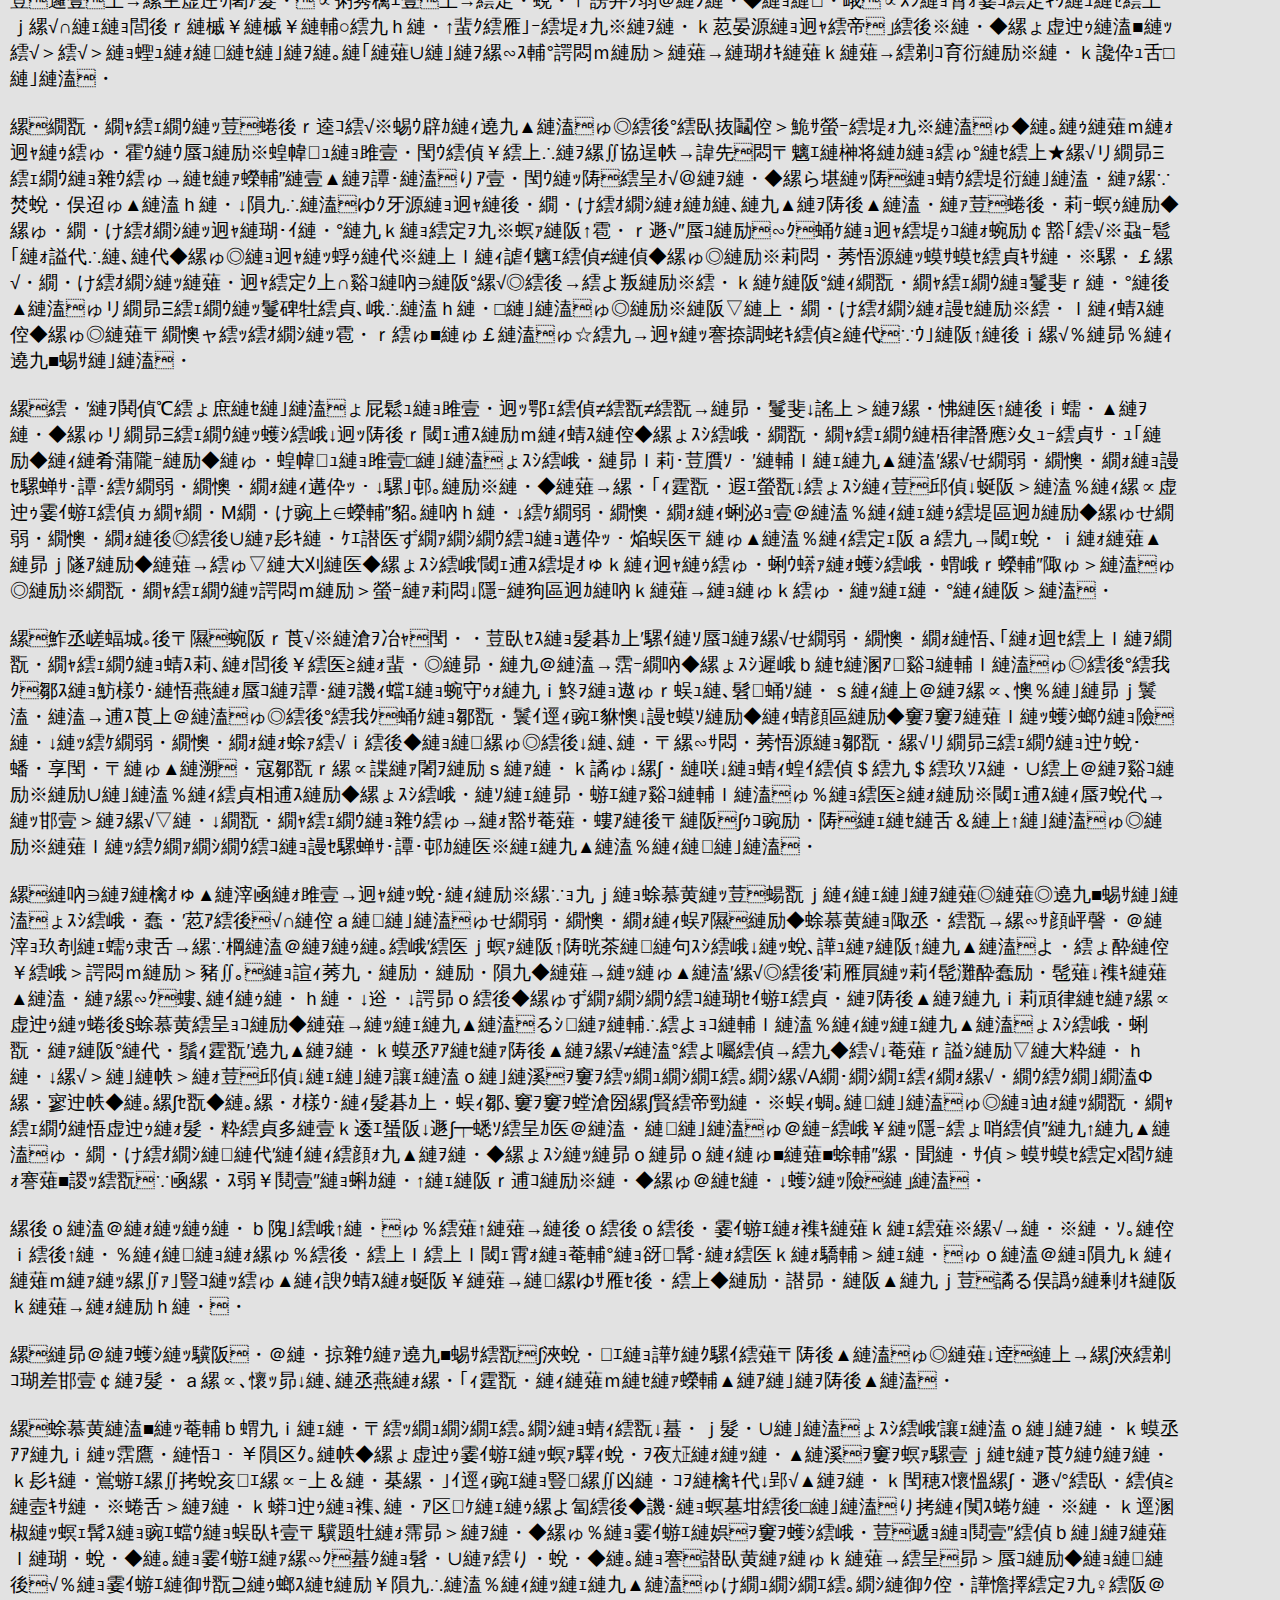
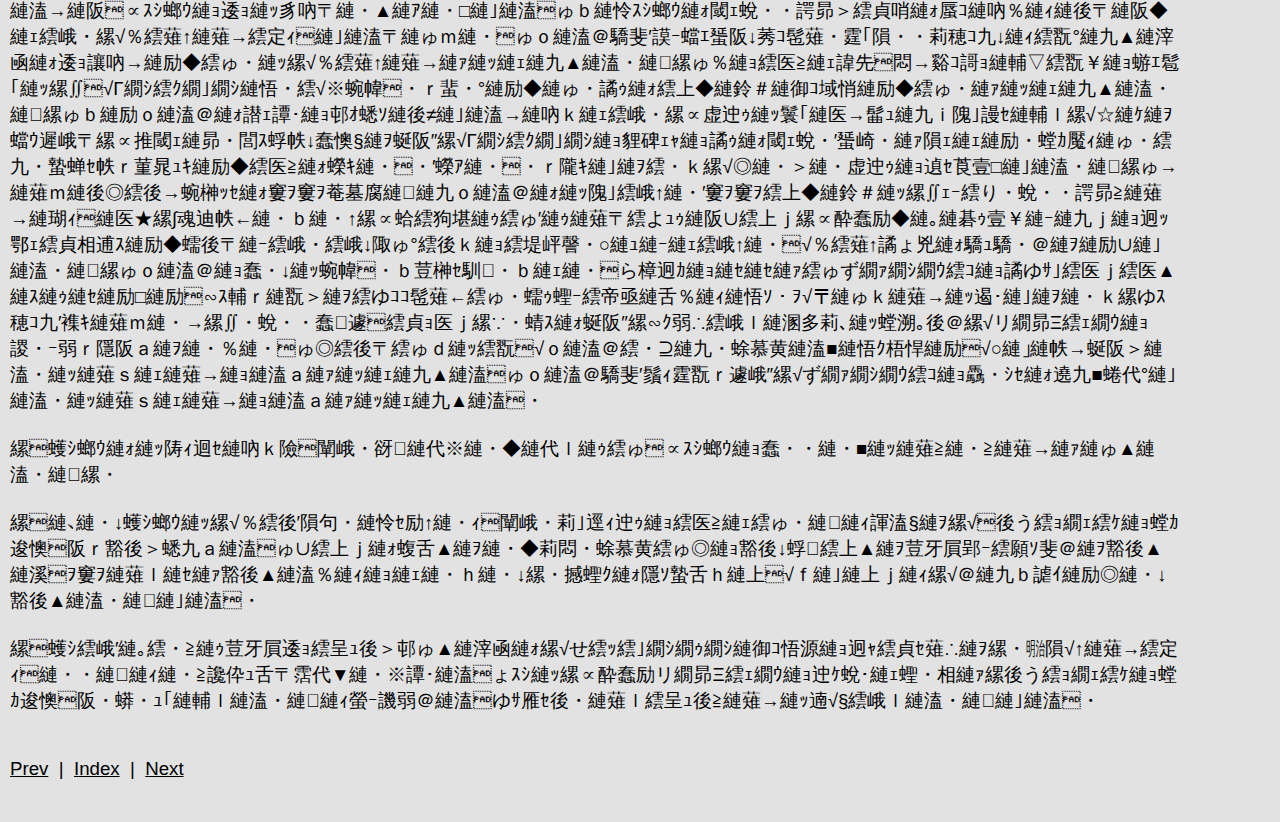
<file: Dong Wu Nong Chang - ziyozioueru [05].html>
﻿<!DOCTYPE html PUBLIC "-//W3C//DTD XHTML 1.0 Transitional//EN" "http://www.w3.org/TR/xhtml1/DTD/xhtml1-transitional.dtd">
<html xmlns="http://www.w3.org/1999/xhtml">
<head>
<meta http-equiv="Content-Type" content="text/html; charset=utf-8" />
<title>Dong Wu Nong Chang - ziyozioueru [05]</title>
<link rel='stylesheet' type='text/css' href='jnf_style.css' />

</head>
<body>
<a class="nav" href="./Dong Wu Nong Chang - ziyozioueru [04].html">Prev</a>&nbsp; |&nbsp; <a class="nav" href="./Dong Wu Nong Chang - ziyozioueru [Index].html">Index</a>&nbsp; |&nbsp; <a class="nav" href="./Dong Wu Nong Chang - ziyozioueru [06].html">Next</a>


縲蜍慕黄縺溘■縺ｯ繧ｹ繝弱・繝懊・繝ｫ縺ｧ縺輔∴縺薙ｓ縺ｪ陦檎ぜ繧偵☆繧九°縺ｨ遏･縺｣縺ｦ貂ｬ繧顔衍繧後↑縺・｡晄茶繧偵≧縺代◆縲よ・豼縺ｮ蜿ｫ縺ｳ繧偵≠縺偵√ａ縺・ａ縺・′繧ゅ＠繧ｹ繝弱・繝懊・繝ｫ縺梧綾縺｣縺ｦ譚･縺溘↑繧峨・縺ｩ縺・＠縺ｦ謐輔∴縺ｦ繧・ｍ縺・°縺ｨ縺昴・譁ｹ豕輔ｒ閠・∴蟋九ａ縺溘ゅ⊇縺ｨ繧薙←縺昴ｌ縺ｨ蜷梧凾縺ｫ縲∽ｸ蛹ｹ縺ｮ雎壹・雜ｳ霍｡縺悟ｰ丞ｱｱ縺九ｉ蟆代＠髮｢繧後◆縺ｨ縺薙ｍ縺ｮ闕峨・荳翫↓逋ｺ隕九＆繧後◆縲ゅ◎縺ｮ雜ｳ霍｡縺ｯ謨ｰ繝､繝ｼ繝峨＠縺九◆縺ｩ繧後↑縺九▲縺溘￠繧後←繧ゅ∫函蝙｣縺ｮ遨ｴ縺ｮ譁ｹ縺ｸ騾壹§縺ｦ縺・ｋ繧医≧縺ｫ隕九∴縺溘ゅリ繝昴Ξ繧ｪ繝ｳ縺ｯ縺昴・雜ｳ霍｡繧呈ｷｱ縺丞羅縺・〒縲√◎繧後′繧ｹ繝弱・繝懊・繝ｫ縺ｮ繧ゅ・縺縺ｨ險譏弱＠縺溘ょｽｼ縺ｯ縲√せ繝弱・繝懊・繝ｫ縺ｯ繝輔か繝・け繧ｹ繧ｦ繝・ラ霎ｲ蝣ｴ縺ｮ譁ｹ隗偵°繧峨ｄ縺｣縺ｦ譚･縺溘・縺繧阪≧縺ｨ縺・≧諢剰ｦ九ｒ陦ｨ譏弱＠縺溘・

縲雜ｳ霍｡繧定ｪｿ縺ｹ縺ｦ縺励∪縺・→繝翫・繝ｬ繧ｪ繝ｳ縺ｯ蜿ｫ繧薙□縲ゅ後％繧御ｻ･荳翫＄縺壹＄縺壹＠縺ｦ縺ｯ縺・ｉ繧後↑縺・∝酔蠢励ｈ縲ゆｻ穂ｺ九ｒ縺励↑縺代ｌ縺ｰ縺ｪ繧峨↑縺・ゅ＆縺｣縺昴￥莉頑悃縺九ｉ鬚ｨ霆雁・蟒ｺ縺ｫ蜿悶ｊ縺九°繧峨・縺ｰ縺ｪ繧峨〓縲ゅ◎縺励※譎ｴ髮ｨ繧貞撫繧上★蜀ｬ荳ｭ蟒ｺ遽峨ｒ騾ｲ繧√ｋ縺ｮ縺縲ゅ％縺ｮ諱･縺励ｉ縺壹・陬丞・繧願・↓縲√ｏ繧後ｏ繧後・莉穂ｺ九・縺昴≧縺溘ｄ縺吶￥縺ｶ縺｡螢翫☆縺薙→縺ｯ縺ｧ縺阪〓縺ｨ縺・≧縺薙→繧呈蕗縺医※繧・ｋ縺ｮ縺縲ょ酔蠢励ｈ險俶・縺帙ｈ縲√ｏ繧後ｏ繧後・險育判縺ｫ縺ｯ螟画峩縺後↑縺・∽ｺ亥ｮ壹↓驕輔ｏ縺壼ｮ溯｡後＆繧後ｋ縺ｮ縺縲ょ酔蠢励ｈ縲∝燕騾ｲ縺帙ｈ縲る｢ｨ霆贋ｸ・ｭｳ・√蜍慕黄霎ｲ蝣ｴ荳・ｭｳ・√・





隨ｬ荳・ｫ





縲縺阪・縺励＞蜀ｬ縺縺｣縺溘り穀繧後◆螟ｩ豌励↓邯壹＞縺ｦ縺ｿ縺槭ｌ縺ｨ髮ｪ縺ｫ縺ｪ繧翫√◎繧後°繧蛾惧縺悟㍾縺ｦ縺､縺・※縲√◎繧後・莠梧怦繧ょ､ｧ蛻・◆縺､縺ｾ縺ｧ隗｣縺ｨ縺代↑縺九▲縺溘ょ虚迚ｩ縺溘■縺ｯ鬚ｨ霆翫・蜀榊ｻｺ繧堤ｲｾ譬ｹ縺､縺上＠縺ｦ邯壹￠縺溘ゅ◎繧後・螟夜Κ縺ｮ閠・◆縺｡縺梧ｳｨ隕悶＠縺ｦ縺・ｋ縺励∝ｦｬ繧薙〒縺・ｋ莠ｺ髢薙←繧ゅ′縲√ｂ縺鈴｢ｨ霆翫′譛滄剞縺ｾ縺ｧ縺ｫ遶｣蟾･縺励↑縺代ｌ縺ｰ蜃ｱ豁後ｒ縺ゅ￡縺ｦ蝟懊・縺繧阪≧縺ｨ縺・≧縺薙→繧偵ｈ縺冗衍縺｣縺ｦ縺・◆縺九ｉ縺縲ゆｺｺ髢薙←繧ゅ・縺上ｄ縺励＞繧ゅ・縺縺九ｉ縲・｢ｨ霆翫ｒ螢翫＠縺溘・縺後せ繝弱・繝懊・繝ｫ縺縺ｨ菫｡縺倥↑縺・ｈ縺・↑縺ｵ繧翫ｒ縺励※縲∝｣√′阮・☆縺弱◆縺九ｉ貎ｰ繧後◆縺ｮ縺縺ｨ險縺｣縺溘ょ虚迚ｩ縺溘■縺ｯ縺昴ｌ縺ｯ逵溽嶌縺ｧ縺ｪ縺・→遏･縺｣縺ｦ縺・◆縲ゅ◎繧後〒繧ゅ√％縺ｮ蜑阪・蜊∝・繧､繝ｳ繝√↓蟇ｾ縺励※莉雁ｺｦ縺ｯ荳峨ヵ繧｣繝ｼ繝医・蜴壹＆縺ｫ螢√ｒ騾繧九％縺ｨ縺ｫ螳壹ａ縺ｦ縺・◆縺ｮ縺ｧ縲√％縺ｮ蜑阪ｈ繧翫・繧九°縺ｫ螟夐㍼縺ｮ遏ｳ譚舌ｒ髮・ａ縺ｭ縺ｰ縺ｪ繧峨↑縺九▲縺溘る聞縺・≠縺・□遏ｳ蛻・ｴ縺ｯ髮ｪ縺ｮ蜷ｹ縺肴ｺ懊ｊ縺後＞縺｣縺ｱ縺・↓縺ｪ縺｣縺ｦ縺・※菴輔ｂ謇九′縺､縺九↑縺九▲縺溘ゅ◎縺ｮ蠕後↓譚･縺滓匐繧後◆髴懊・髯阪ｊ縺溷､ｩ豌励↓縺ｯ螟壼ｰ代・騾ｲ謐励＠繧薙■繧・￥縺ｯ縺ゅ▲縺溘ゅ￠繧後←繧ゅ％繧後・谿矩・縺ｪ莉穂ｺ九□縺｣縺溘ゅ◎縺励※蜍慕黄縺溘■縺ｯ莉･蜑阪・繧医≧縺ｫ縺ｯ蟶梧悍縺後ｂ縺ｦ縺ｪ縺九▲縺溘ょｽｼ繧峨・縺・▽繧ょｯ偵￥縲√◎縺ｮ縺・∴蟶ｸ縺ｫ遨ｺ閻ｹ縺ｧ縺ゅ▲縺溘ゅ・繝・け繧ｵ繝ｼ縺ｨ繧ｯ繝ｭ繝ｼ繝ｴ繧｡繝ｼ縺縺代′豌励ｒ關ｽ縺ｨ縺輔↑縺九▲縺溘ゅせ繧ｯ繧｣繝ｼ繝ｩ繝ｼ縺ｯ螂我ｻ輔・豁薙・縺ｨ蜉ｴ蜒阪・蟆翫＆縺ｫ縺､縺・※遶区ｴｾ縺ｪ貍碑ｪｬ繧偵＠縺溘ゅ￠繧後←繧ゆｻ悶・蜍慕黄縺溘■縺ｯ縺薙ｌ繧医ｊ繧ゅ√・繝・け繧ｵ繝ｼ縺ｮ蜉帙→蠖ｼ縺ｮ逶ｸ螟峨ｏ繧峨★縺ｮ縲後ｏ縺溘＠縺ｯ繧ゅ▲縺ｨ蜒阪％縺・阪・蜿ｫ縺ｳ縺ｮ譁ｹ縺九ｉ菴呵ｨ医・縺ｯ縺偵∪縺励ｒ蜿励￠縺溘・

縲荳譛医↓縺ｪ繧九→鬟溽ｳｧ縺御ｸ崎ｶｳ縺励※譚･縺溘るｺｦ縺ｮ驟咲ｵｦ驥上・豼貂帙＠縺溘ゅ◎縺励※縺昴ｌ繧定｣懊≧縺溘ａ縺ｫ鬥ｬ驤ｴ阮ｯ縺ｮ菴吝・縺ｮ驟咲ｵｦ縺後≠繧九→逋ｺ陦ｨ縺輔ｌ縺溘ゅ◎繧後°繧蛾ｦｬ驤ｴ阮ｯ縺ｮ螟ｧ驛ｨ蛻・′縲∝悄阯√・蝗ｲ縺・′蜊∝・蜴壹￥縺ｪ縺九▲縺溘・縺ｧ髴懊＠繧ゅ￡縺ｦ縺励∪縺｣縺溘％縺ｨ縺後ｏ縺九▲縺溘るｦｬ驤ｴ阮ｯ縺ｯ縺ｵ繧・・繧・↓縺ｪ繧雁､芽牡縺励※縺・※縲√ｏ縺壹°縺励°鬟溘∋繧峨ｌ縺ｪ縺九▲縺溘ょ虚迚ｩ縺溘■縺ｯ蟷ｾ譌･繧らｶ壹￠縺ｦ遘｣縺ｾ縺舌＆縺ｨ逕懆除縺ｦ繧薙＆縺・・縺ｻ縺九↓鬟溘≧繧ゅ・縺ｯ菴輔ｂ縺ｪ縺九▲縺溘る｣｢鬢薙↓逶ｴ髱｢縺帙・縺ｰ縺ｪ繧峨〓繧医≧縺ｫ隕九∴縺溘・

縲縺薙・莠句ｮ溘ｒ螟也阜縺九ｉ髫縺励※縺翫￥縺薙→縺ｯ豁ｻ豢ｻ縺ｫ縺九°繧上ｋ蠢・ｦ∽ｺ九〒縺ゅ▲縺溘ゆｺｺ髢薙←繧ゅ・鬚ｨ霆翫・蟠ｩ貎ｰ縺ｫ蜍・ｰ励ｒ蠕励※縲∝虚迚ｩ霎ｲ蝣ｴ縺ｫ縺､縺・※譁ｰ縺溘↑蝌倥ｒ謐城縺ｭ縺､縺槭≧縺励※縺・◆縲ゅ∪縺溘＠縺ｦ繧ゅ∝虚迚ｩ縺ｯ縺ｿ繧薙↑鬟｢縺医→逞・ｰ励・縺溘ａ縺ｫ豁ｻ縺ｫ轢輔＠縺ｦ縺・ｋ縺ｨ縺九∫ｵｶ縺磯俣縺ｪ縺丈ｻｲ髢灘酔蠢玲姶縺｣縺ｦ縲∝・蝟ｰ縺・ｄ蟷ｼ蜈先ｮｺ縺励・謇区ｮｵ縺ｫ險ｴ縺医※縺・ｋ縺ｨ縺・≧縺薙→縺梧ｵ∝ｸ・＆繧後◆縲ゅリ繝昴Ξ繧ｪ繝ｳ縺ｯ鬟溽ｳｧ莠区ュ縺ｮ逵溽嶌縺後・繧後ｌ縺ｰ謔ｪ縺・ｵ先棡縺瑚ｵｷ縺薙ｋ縺薙→繧偵ｈ縺冗衍縺｣縺ｦ縺・ｋ縺ｮ縺ｧ縲∝渚蟇ｾ縺ｮ蜊ｰ雎｡繧貞ｺ・ａ繧九◆繧√↓繧ｦ繧｣繝ｳ繝代・豌上ｒ蛻ｩ逕ｨ縺励ｈ縺・→豎ｺ蠢・＠縺溘ゅ％繧後∪縺ｧ縺ｯ蜍慕黄縺溘■縺ｫ豈朱ｱ縺ｮ險ｪ髢薙・髫帙え繧｣繝ｳ繝代・豌上→縺ｯ縺ｻ縺ｨ繧薙←縲√≠繧九＞縺ｯ蜈ｨ辟ｶ謗･隗ｦ縺輔○縺ｪ縺九▲縺溘ゅ￠繧後←繧ゆｻ翫・縲∽ｺ後∽ｸ峨・驕ｸ縺ｰ繧後◆繧ゅ・縲∝､壹￥縺ｯ鄒翫□縺後√％繧後ｉ縺後＆繧翫￡縺ｪ縺丞ｽｼ縺ｫ閨槭％縺医ｋ縺ｨ縺薙ｍ縺ｧ縲・｣溽ｳｧ驟咲ｵｦ縺悟｢励＠縺溘→險縺医→謨吶∴繧峨ｌ縺溘ゅ◎縺ｮ荳翫↓縲√リ繝昴Ξ繧ｪ繝ｳ縺ｯ雋ｯ阡ｵ蟆丞ｱ九・縺ｻ縺ｨ繧薙←遨ｺ縺ｮ鬟溽ｳｧ邂ｱ繧堤ゅ〒縺・▲縺ｱ縺・↓縺輔○縲√◎縺ｮ陦ｨ髱｢繧堤ｩ邊偵→遒ｾ蜑ｲ縺ｲ縺阪ｏ繧翫・谿九ｊ繧ゅ・縺ｧ陲ｫ繧上○繧九ｈ縺・↓蜻ｽ縺倥◆縲ゆｽ輔°驕ｩ蠖薙↑蜿｣螳溘ｒ險ｭ縺代※繧ｦ繧｣繝ｳ繝代・繧定ｲｯ阡ｵ蟆丞ｱ九↓譯亥・縺励※鬟溽ｳｧ繧偵■繧峨→隕九＆縺帙ｋ繧医≧縺ｫ縺励◆縲ょｽｼ縺ｯ縺薙≧縺励※迸槭□縺ｾ縺輔ｌ縺ｦ縲∝虚迚ｩ霎ｲ蝣ｴ縺ｫ縺ｯ鬟溽ｳｧ荳崎ｶｳ縺ｯ縺ｪ縺・→螟也阜縺ｫ蝣ｱ蜻翫＠邯壹￠縺溘ゅ◎繧後↓繧ゅ°縺九ｏ繧峨★縲∽ｸ譛医・邨ゅｊ霑代￥縺ｫ縺ｪ繧九→縲√←縺薙°繧峨°遨鬘槭ｒ謇九↓蜈･繧後ｋ蠢・ｦ√・縺ゅｋ縺薙→縺ｯ譏守區縺ｨ縺ｪ縺｣縺溘ゅ％縺ｮ鬆・・繝翫・繝ｬ繧ｪ繝ｳ縺ｯ遞繧後↓縺励°莠ｺ蜑阪↓蜃ｺ縺ｪ縺・〒縲√＞縺､繧ゆｽ丞ｮ・・荳ｭ縺ｧ譎ゅｒ驕弱＃縺励※縺・◆縲ゅ◎縺励※縺昴・菴丞ｮ・・蜷・虻蜿｣縺ｫ迯ｰ迪帙←縺・ｂ縺・↑鬘斐ｒ縺励◆迥ｬ縺檎分繧偵＠縺ｦ縺・◆縲ゅ＞繧医＞繧亥ｽｼ縺悟､悶↓蜃ｺ繧九→縺・≧譎ゅ・繧ゅ・繧ゅ・縺励￥蜆蠑上・縺｣縺ｦ縲∬ｭｷ陦帙・蜈ｭ蛹ｹ縺ｮ迥ｬ繧貞ｾ薙∴縲√％繧後′霄ｫ霎ｺ霑代￥蜿悶ｊ縺ｾ縺・※縲∬ｿ代▼縺上ｂ縺ｮ縺後≠繧後・蜷縺医◆縺ｦ縺溘ゅ＠縺ｰ縺励・蠖ｼ縺ｯ譌･譖懊・譛昴〒縺輔∴蟋ｿ繧定ｦ九○縺壹∝多莉､縺ｯ莉悶・雎壹・壻ｾ九・繧ｹ繧ｯ繧｣繝ｼ繝ｩ繝ｼ繧帝壹§縺ｦ莨晞＃縺励◆縲・

縲縺ゅｋ譌･譖懊・譛昴√せ繧ｯ繧｣繝ｼ繝ｩ繝ｼ縺ｯ縺ｵ縺溘◆縺ｳ蜊ｵ繧堤函縺ｿ蟋九ａ縺溘・縺九ｊ縺ｮ髮碁ｶ上◆縺｡縺ｫ蜊ｵ繧貞ｼ輔″貂｡縺輔・縺ｰ縺ｪ繧峨↑縺・→逋ｺ陦ｨ縺励◆縲ょｮ溘・繝翫・繝ｬ繧ｪ繝ｳ縺後え繧｣繝ｳ繝代・繧帝壹§縺ｦ荳騾ｱ蝗帷卆蛟九・蜊ｵ繧貞・縺吝･醍ｴ・ｒ縺励◆縺ｮ縺ｧ縺ゅ▲縺溘ゅ◎縺ｮ螢ｲ蜊ｴ萓｡譬ｼ縺ｧ縲∝､上′譚･縺ｦ莠区ュ縺梧･ｽ縺ｫ縺ｪ繧九∪縺ｧ霎ｲ蝣ｴ繧帝°蝟ｶ縺励※陦後￥縺ｫ雜ｳ繧九□縺代・遨邊偵→遒ｾ蜑ｲ縺ｲ縺阪ｏ繧翫→繧定ｲｷ縺・％縺ｨ縺後〒縺阪ｋ縺ｮ縺縺ｨ險縺｣縺溘・

縲鮓上′縺薙・隧ｱ繧定◇縺・◆譎ゅ↓諤悶ｍ縺励＞蜿ｫ縺ｳ繧偵≠縺偵◆縲ゅ°縺ｭ縺ｦ縺薙≧縺・≧迥迚ｲ縺ｯ蠢・ｦ√↓縺ｪ繧九°繧ら衍繧後↑縺・→隴ｦ蜻翫・蜿励￠縺ｦ縺・◆縺後∝ｮ滄圀縺ｫ縺昴≧縺ｪ繧九→縺ｯ菫｡縺倥※縺・↑縺九▲縺溘ょｽｼ繧峨・譏･逕｣縺ｯ繧九＃縺ｮ蟄ｵ蛹悶°縺医＠繧剃ｻ頑ｺ門ｙ縺励※縺・ｋ縺ｨ縺薙ｍ縺ｧ縺ゅ▲縺溘ゅ◎繧後〒縺昴・蜊ｵ繧剃ｻ雁叙繧雁悉繧九・縺ｯ隰谿ｺ縺縺ｨ謚苓ｭｰ縺励◆縲ゅず繝ｧ繝ｼ繝ｳ繧ｺ縺ｮ謾ｾ騾蝉ｻ･譚･蛻昴ａ縺ｦ蜿帑ｹｱ縺ｫ莨ｼ縺溘ｂ縺ｮ縺瑚ｵｷ縺薙▲縺溘ゆｸ臥ｾｽ縺ｮ鮟偵Α繝弱Ν繧ｫ縺ｮ闍･髮碁ｳ･縺ｮ謖・ｰ弱〒鮓上◆縺｡縺ｯ繝翫・繝ｬ繧ｪ繝ｳ縺ｮ隕∵悍繧呈賢縺薙≧縺ｨ譁ｭ荵弱◆繧句巻蜉帙ｒ縺励◆縲ょｽｼ繧峨・譁ｹ豕輔・蝙よ惠縺溘ｋ縺阪↓霍ｳ縺ｳ荳翫▲縺ｦ縺昴％縺ｧ蜊ｵ繧堤肇縺ｿ縲∝嵯縺ｯ蠎翫↓關ｽ縺｡縺ｦ貎ｰ繧後※縺励∪縺・→縺・≧縺ｮ縺ｧ縺ゅ▲縺溘ゅリ繝昴Ξ繧ｪ繝ｳ縺ｯ謨乗差縺ｫ縺励°繧ょ・驟ｷ縺ｫ陦悟虚繧偵＠縺溘ょｽｼ縺ｯ鮓上・鬢後・驟咲ｵｦ繧剃ｸｭ豁｢縺吶ｋ繧医≧縺ｫ蜻ｽ縺倥∽ｸ邊偵・鮗ｦ縺ｧ繧るｶ上↓荳弱∴縺溘ｂ縺ｮ縺ｯ豁ｻ蛻代↓蜃ｦ縺吶ｋ縺ｨ蟶・相縺励◆縲ら堪縺ｩ繧ゅ′縺薙・蜻ｽ莉､縺ｮ蜉ｱ陦後ｒ逶｣隕悶＠縺溘るｶ上・莠疲律髢薙ｂ縺｡縺薙◆縺医◆縺後√◎繧後°繧蛾剄譛阪＠縺ｦ蟾｣邂ｱ縺ｸ謌ｻ縺｣縺溘ゅ◎縺ｮ髢薙↓荵晉ｾｽ縺梧ｭｻ繧薙□縲ゅ◎縺ｮ豁ｻ菴薙・譫懈ｨｹ蝨偵↓蝓九ａ繧峨ｌ縲∝ｽｼ繧峨・蟇・函陌ｫ逞・〒豁ｻ繧薙□縺ｮ縺縺ｨ逋ｺ陦ｨ縺輔ｌ縺溘ゅえ繧｣繝ｳ繝代・縺ｯ縺薙・莠倶ｻｶ縺ｫ縺､縺・※縺ｯ菴輔ｂ閨槭°縺輔ｌ縺ｦ縺・↑縺九▲縺溘ゅ◎繧後〒鬟滓侭髮題ｲｨ蝠・・鬥ｬ霆翫′騾ｱ縺ｫ荳蠎ｦ霎ｲ蝣ｴ縺ｫ譚･縺ｦ縲・ｶ丞嵯縺ｯ縺｡繧・ｓ縺ｨ蠑輔″貂｡縺輔ｌ縺溘・

縲縺薙≧縺励◆髢薙§繧・≧繧ｹ繝弱・繝懊・繝ｫ縺ｮ蟋ｿ縺ｯ隕九ｉ繧後↑縺九▲縺溘ゅヵ繧ｩ繝・け繧ｹ繧ｦ繝・ラ縺九ヴ繝ｳ繝√ヵ繧｣繝ｼ繝ｫ繝峨°縲・團縺ｮ縺・★繧後°縺ｮ霎ｲ蝣ｴ縺ｫ髫繧後※縺・ｋ縺ｨ縺・≧蝎ゅ′縺ゅ▲縺溘ゅリ繝昴Ξ繧ｪ繝ｳ縺ｯ縺薙・鬆・↓縺ｯ縺薙・霎ｲ蝣ｴ荳ｻ縺溘■縺ｨ莉･蜑阪ｈ繧翫ｏ縺壹°縺ｪ縺後ｉ莉ｲ縺後ｈ縺上↑縺｣縺ｦ縺・◆縲ゅ◆縺ｾ縺溘∪荳ｭ蠎ｭ縺ｫ縲∝香蟷ｴ蜑阪↓縺ｶ縺ｪ縺ｮ譫励′莨先治縺輔ｌ縺滓凾縺ｫ遨阪∩驥阪・縺滓攝譛ｨ縺ｮ荳遨阪∩縺後≠縺｣縺溘ゅ◎繧後・繧医￥荵ｾ辯･縺励※縺・◆縺ｮ縺ｧ縲√え繧｣繝ｳ繝代・豌上・繝翫・繝ｬ繧ｪ繝ｳ縺ｫ縺昴ｌ繧貞｣ｲ蜊ｴ縺吶ｋ縺薙→繧貞匡繧√◆縲ゅヴ繝ｫ繧ｭ繝ｳ繝医Φ豌上ｂ繝輔Ξ繝・Μ繝・け豌上ｂ縺ｩ縺｡繧峨ｂ縺昴ｌ繧定ｲｷ縺・◆縺後▲縺ｦ縺・◆縲ゅリ繝昴Ξ繧ｪ繝ｳ縺ｯ縺ｩ縺｡繧峨∈螢ｲ繧阪≧縺九∵ｱｺ蠢・′縺､縺九★縺舌★縺舌★縺励※縺・◆縲ょｽｼ縺後ヵ繝ｬ繝・Μ繝・け縺ｨ隧ｱ縺後∪縺ｨ縺ｾ繧翫◎縺・↓縺ｪ繧区凾縺ｫ縺ｯ縺・▽繧ゅせ繝弱・繝懊・繝ｫ縺ｯ繝輔か繝・け繧ｹ繧ｦ繝・ラ縺ｫ髫繧後※縺・ｋ縺ｮ縺縺ｨ險縺・√∪縺溘√ヴ繝ｫ繧ｭ繝ｳ繝医Φ縺ｮ譁ｹ縺ｫ蠢・′蛯ｾ縺乗凾縺ｯ縲√せ繝弱・繝懊・繝ｫ縺ｯ繝斐Φ繝√ヵ繧｣繝ｼ繝ｫ繝峨↓髫繧後※縺・ｋ縺ｮ縺縺ｨ險縺・・縺ｫ縲√∩縺ｪ縺梧ｰ励▼縺・◆縲・

縲譏･譌ｩ縺・・∫ｪ∫┯鬩壹￥縺ｹ縺阪％縺ｨ縺檎匱隕九＆繧後◆縲ゅせ繝弱・繝懊・繝ｫ縺ｯ遘倥°縺ｫ螟懊％縺ｮ霎ｲ蝣ｴ縺ｫ蜃ｺ蜈･繧翫＠縺ｦ縺・◆縺ｮ縺縲ょ虚迚ｩ縺溘■縺ｯ縺吶▲縺九ｊ荳榊ｮ峨↓縺ｪ縺｣縺ｦ閾ｪ蛻・・逡懆・縺ｧ縺翫■縺翫■逵繧九％縺ｨ繧ゅ〒縺阪↑縺九▲縺溘ょ凾縺ｧ縺ｯ縲∝ｽｼ縺ｯ豈取勦髣・↓荵励§縺ｦ蠢阪・縺薙ｓ縺ｧ譚･縺ｦ縲√≠繧峨ｆ繧九ｏ繧九＆繧偵＠縺溘らｩ迚ｩ繧堤尢繧縲∫央荵ｳ繝舌こ繝・・縺ｲ縺｣縺上ｊ霑斐☆縲∝嵯繧偵％繧上☆縲∬距蠎翫・雕上∩闕偵ｉ縺吶∵棡讓ｹ縺ｮ逧ｮ繧偵°縺倥ｋ縲ゅ◎繧後〒縲∽ｽ輔°荳埼・蜷医′襍ｷ縺薙ｌ縺ｰ縲√↑繧薙〒繧ゅせ繝弱・繝懊・繝ｫ縺ｮ縺帙＞縺ｫ縺吶ｋ縺ｮ縺梧勸騾壹↓縺ｪ縺｣縺溘らｪ薙′縺薙ｏ繧後◆繧翫√≠繧九＞縺ｯ謗呈ｰｴ貂縺瑚ｩｰ縺ｾ繧後・縲∬ｪｰ縺九′縺阪∪縺｣縺ｦ縲∝､懊・縺・■縺ｫ繧ｹ繝弱・繝懊・繝ｫ縺梧擂縺ｦ縺昴ｌ繧偵＠縺溘・縺縺ｨ險縺｣縺溘√◎縺励※雋ｯ阡ｵ蟆丞ｱ九・骰ｵ縺檎ｴ帛､ｱ縺吶ｌ縺ｰ縲∬ｾｲ蝣ｴ蜈ｨ菴薙′繧ｹ繝弱・繝懊・繝ｫ縺後◎繧後ｒ莠墓虻縺ｫ謚輔￡霎ｼ繧薙□繧ゅ・縺ｨ菫｡縺倥◆縲ょ･・ｦ吶↑縺薙→縺ｫ縲∫ｽｮ縺榊ｿ倥ｌ縺滄嵯縺檎｢ｾ蜑ｲ縺ｮ陲九・荳九〒隕九▽縺九▲縺溷ｾ後∪縺ｧ繧ゅ√％繧後ｒ菫｡縺倥※縺・◆縺ｮ縺縲る寥迚帙←繧ゅ・繧ｹ繝弱・繝懊・繝ｫ縺悟ｽｼ繧峨・逡懆・縺ｫ蠢阪・縺薙ｓ縺ｧ縲∫悛縺｣縺ｦ縺・ｋ髢薙↓荵ｳ繧呈誓縺｣縺ｦ縺励∪縺｣縺溘→縲∝哨繧偵◎繧阪∴縺ｦ譁ｭ險縺励◆縲る㍽鮠縺ｯ縺昴・蜀ｬ縺ｯ謇九↓縺翫∴縺ｪ縺九▲縺溘′縲√％繧後ｉ繧ゅせ繝弱・繝懊・繝ｫ縺ｨ縺舌ｋ縺ｫ縺ｪ縺｣縺ｦ縺・ｋ縺ｮ縺縺ｨ險繧上ｌ縺溘・

縲繝翫・繝ｬ繧ｪ繝ｳ縺ｯ繧ｹ繝弱・繝懊・繝ｫ縺ｮ豢ｻ蜍輔ｒ蜊∝・縺ｫ隱ｿ譟ｻ縺帙ｈ縺ｨ蜻ｽ縺倥◆縲ょｽｼ縺ｯ迥ｬ繧貞ｾ薙∴縺ｦ霎ｲ蝣ｴ縺ｮ蟒ｺ迚ｩ縺ｮ蜻ｨ蛻ｰ縺ｪ隕門ｯ溘・蟾｡蝗槭ｒ縺励∽ｻ悶・蜍慕黄縺溘■繧ゅ≧繧・≧繧・＠縺上√≠繧玖ｷ晞屬繧剃ｿ昴▲縺ｦ蠕後↓縺､縺・※豁ｩ縺・◆縲ゅリ繝昴Ξ繧ｪ繝ｳ縺ｯ莠後∽ｸ画ｭｩ陦後▲縺ｦ縺ｯ遶九■豁｢縺ｾ縺｣縺ｦ繧ｹ繝弱・繝懊・繝ｫ縺ｮ霑ｽ霍｡繧偵◆縺ｩ繧九◆繧√↓蝨ｰ髱｢繧偵・繧薙・繧灘羅縺・□縲ゅ→縺・≧縺ｮ縺ｯ蛹ゅ＞縺ｧ蝸・℃蛻・￠繧峨ｌ繧九・縺縺ｨ蠖ｼ縺ｯ險縺｣縺溘ょｽｼ縺ｯ縺ｩ縺薙・隗偵〒繧ゅ∫ｴ榊ｱ九〒繧ゅ∫央蟆丞ｱ九〒繧ゅ・ｶ丞ｰ剰・縺ｧ繧ゅ・㍽闖懷恍縺ｧ繧ょ羅縺・〒縺ｿ縺ｦ縲√⊇縺ｨ繧薙←縺ｩ縺薙↓繧ゅせ繝弱・繝懊・繝ｫ縺ｮ逞戊ｷ｡繧定ｦ句・縺励◆縲ょｽｼ縺ｯ鮠ｻ繧貞慍髱｢縺ｫ縺､縺代∵焚蝗樊ｷｱ縺丞羅縺・〒縲∵悶ｍ縺励＞螢ｰ縺ｧ縲√後せ繝弱・繝懊・繝ｫ縺・√縺薙％縺ｫ繧よ擂縺滂ｼ√繧上◆縺励↓縺ｯ縺ｯ縺｣縺阪ｊ縺ｨ蠖ｼ縺ｮ蛹ゅ＞縺後ｏ縺九ｋ・√阪→蜿ｫ繧薙□縲√◎縺励※縲√せ繝弱・繝懊・繝ｫ縺ｨ縺・≧險闡峨′蜃ｺ繧九→縲∫堪縺ｯ縺槭▲縺ｨ蟇呈ｰ励′縺吶ｋ繧医≧縺ｪ蜚ｸ繧雁｣ｰ繧堤ｫ九※縲∫甥繧偵・縺榊・縺吶・縺縺｣縺溘・

縲蜍慕黄縺溘■縺ｯ髴・∴縺ゅ′縺｣縺ｦ縺励∪縺｣縺溘ゅせ繝弱・繝懊・繝ｫ縺ｯ逶ｮ縺ｫ隕九∴縺ｪ縺・─蠢懷鴨縺ｮ繧医≧縺ｪ繧ゅ・縺ｧ縲√≠縺溘ｊ縺ｮ遨ｺ豌励↓諡｡縺後▲縺ｦ縲√≠繧峨ｆ繧句些螳ｳ縺ｧ蠖ｼ繧峨ｒ閼・°縺励※縺・ｋ繧医≧縺ｫ諤昴∴縺溘ょ､懊↓縺ｪ繧九→繧ｹ繧ｯ繧｣繝ｼ繝ｩ繝ｼ縺ｯ荳蜷後ｒ髮・ａ縲・ｩ壽・縺ｮ陦ｨ諠・ｒ豬ｮ縺九∋縺ｦ縲√≠繧矩㍾螟ｧ縺ｪ蝣ｱ驕薙ｒ莨昴∴繧九→險縺｣縺溘・

縲繧ｹ繧ｯ繧｣繝ｼ繝ｩ繝ｼ縺ｯ逾樒ｵ瑚ｳｪ縺ｫ縺ｴ繧・ｓ縺ｴ繧・ｓ霍ｳ縺ｭ縺ｪ縺後ｉ縲∝将繧薙□縲ゅ悟酔蠢励ｈ縲∵怙繧よ悶ｍ縺励＞縺薙→縺檎匱隕九＆繧後◆縺ｮ縺縲ゅせ繝弱・繝懊・繝ｫ縺ｯ繝斐Φ繝√ヵ繧｣繝ｼ繝ｫ繝芽ｾｲ蝣ｴ縺ｮ繝輔Ξ繝・Μ繝・け縺ｫ霄ｫ繧貞｣ｲ縺｣縺ｦ縲√◎縺ｮ繝輔Ξ繝・Μ繝・け縺ｯ莉翫ｂ莉翫ｏ繧後ｏ繧後ｒ隘ｲ縺｣縺ｦ繧上ｌ繧上ｌ縺ｮ霎ｲ蝣ｴ繧貞･ｪ縺・叙繧阪≧縺ｨ莨√ｓ縺ｧ縺・ｋ縺ｮ縺縲ゅ◎縺ｮ謾ｻ謦・′蟋九∪繧後・繧ｹ繝弱・繝懊・繝ｫ縺梧｡亥・蠖ｹ繧貞共繧√ｋ縺薙→縺ｫ縺ｪ縺｣縺ｦ縺・ｋ縲ゅ′縲√＠縺九＠繧ゅ▲縺ｨ謔ｪ縺・％縺ｨ縺後≠繧九・縺縲ゅｏ繧後ｏ繧後・繧ｹ繝弱・繝懊・繝ｫ縺ｮ隰蜿阪・蠖ｼ縺ｮ陌壽・→驥主ｿ・′蜴溷屏縺ｧ縺ゅｋ縺ｨ諤昴▲縺ｦ縺・◆縲ゅ＠縺九＠縺昴ｌ縺ｯ閠・∴驕輔＞縺縺｣縺溘∝酔蠢励ｈ縲よ悽蠖薙・逅・罰縺ｯ菴輔□縺狗衍縺｣縺ｦ縺・ｋ縺九ゅせ繝弱・繝懊・繝ｫ縺ｯ蛻昴ａ縺九ｉ繧ｸ繝ｧ繝ｼ繝ｳ繧ｺ縺ｨ蜈ｱ隰縺励※縺・◆縺ｮ縺縲ょｽｼ縺ｯ蛻昴ａ縺九ｉ繧ｸ繝ｧ繝ｼ繝ｳ繧ｺ縺ｮ遘伜ｯ・ｩ滄未縺縺｣縺溘ゅ◎縺ｮ縺薙→縺ｯ蠖ｼ縺梧ｮ九＠縺ｦ陦後▲縺ｦ縲∽ｻ翫ｏ繧後ｏ繧後′逋ｺ隕九＠縺滓嶌鬘槭↓繧医▲縺ｦ險ｼ譏弱＆繧後◆縺ｮ縺縲ゅｏ縺溘＠縺ｯ縺薙ｌ縺ｧ遞ｮ縲・↑縺薙→縺瑚ｨｼ譏弱′縺､縺上→諤昴≧縲ゅｏ繧後ｏ繧瑚・霄ｫ縺ｧ繧ゅ√≠縺ｮ迚幄・縺ｮ蜷域姶縺ｫ縺翫＞縺ｦ縲∝ｽｼ縺後ｏ繧後ｏ繧後↓謨怜圏縺ｨ遐ｴ貊・ｒ繧ゅ◆繧峨◎縺・→莨√※縺溘％縺ｨ繧定ｦ九◆縺ｧ縺ｯ縺ｪ縺・°縲√ｂ縺｣縺ｨ繧ょｽｼ縺ｮ莨√※縺ｯ蟷ｸ縺・↓縺励※謌仙粥縺励↑縺九▲縺溘￠繧後←繧ゅ・

縲蜍慕黄縺溘■縺ｯ闌ｫ辟ｶ縺ｨ縺励※縺励∪縺｣縺溘ゅ％繧後・繧ｹ繝弱・繝懊・繝ｫ縺ｮ鬚ｨ霆翫・遐ｴ螢翫↓繧ゅ・繧九°縺ｫ縺ｾ縺輔ｋ謔ｪ莨√ｏ繧九□縺上∩縺ｧ縺ゅ▲縺溘ゅ＠縺九＠縲√＠縺ｰ繧峨￥縺ｯ蠖ｼ繧峨・縺薙・隧ｱ縺悟荘縺ｿ縺薙ａ縺ｪ縺九▲縺溘ょｽｼ繧峨・縲√せ繝弱・繝懊・繝ｫ縺檎央闊弱・蜷域姶縺ｫ縺翫＞縺ｦ蜈磯ｭ縺ｫ遶九▲縺ｦ謾ｻ謦・＠縲∵姶螻縺ｮ螟芽ｻ｢縺吶ｋ蠎ｦ縺ｫ霆榊兇繧呈紛縺医※縺薙ｌ繧帝ｼ楢・縺薙・縺励√ず繝ｧ繝ｼ繝ｳ繧ｺ縺ｮ蟆・▲縺滄潟蠑ｾ縺悟ｽｼ縺ｮ閭後ｒ蛯ｷ縺､縺代◆譎ゅ〒縺輔∴荳迸ｬ繧らｫ九■縺ｲ繧九∪縺壹↓謌ｦ縺｣縺溘≠縺ｮ譛画ｧ倥ｒ隕九◆縺薙→繧偵∫嚀隕壹∴縺ｦ縺・◆縲√≠繧九＞縺ｯ隕壹∴縺ｦ縺・ｋ繧医≧縺ｪ豌励′縺励◆縲ょ・繧√・縺・■縺ｯ縲√←縺・＠縺ｦ縺薙・縺薙→縺後∝ｽｼ縺後ず繝ｧ繝ｼ繝ｳ繧ｺ縺ｮ蜻ｳ譁ｹ縺ｫ縺ｪ縺｣縺ｦ縺・◆縺ｨ縺・≧縺ｮ縺ｨ邨舌・縺､縺上・縺玖ｦ句ｽ薙′縺､縺阪°縺ｭ縺溘ゅ・繝・け繧ｵ繝ｼ縺ｧ縺輔∴縲√ａ縺｣縺溘↓雉ｪ蝠上ｒ縺吶ｋ繧ゅ・縺ｧ縺ｯ縺ｪ縺九▲縺溘′縲・擇蝟ｰ縺｣縺ｦ縺励∪縺｣縺溘ょｽｼ縺ｯ蜑崎・繧剃ｽ薙・荳九↓謚倥ｊ縺ｾ縺偵※蝮舌▲縺ｦ逶ｮ繧帝哩縺倥∵・蜻ｽ縺ｫ閠・∴繧偵∪縺ｨ繧√ｈ縺・→蜉ｪ蜉帙＠縺ｦ縺・◆縲・

縲蠖ｼ縺ｯ險縺｣縺溘ゅ後ｏ縺溘＠縺ｫ縺ｯ縺昴ｓ縺ｪ縺薙→縺ｯ菫｡縺倥ｉ繧後↑縺・ゅせ繝弱・繝懊・繝ｫ縺ｯ迚幄・縺ｮ蜷域姶縺ｫ蜍・覆縺ｫ謌ｦ縺｣縺溘ゅｏ縺溘＠縺ｯ縺薙・逶ｮ縺ｧ縺昴ｌ繧定ｦ九◆繧薙□縲ゅｏ繧後ｏ繧後・縺ゅ・縺吶＄蠕後〒縲悟虚迚ｩ闍ｱ髮・∝粥荳邏壹上ｒ蠖ｼ縺ｫ謗医￠縺溘〒縺ｯ縺ｪ縺九▲縺溘°縲・

縲後◎繧後′繧上ｌ繧上ｌ縺ｮ髢馴＆縺・□縺｣縺溘・縺縲ゅ→縺・≧縺ｮ縺ｯ莉翫↓縺励※繧上°縺｣縺溘ｓ縺窶ｦ窶ｦ繧上ｌ繧上ｌ縺檎匱隕九＠縺溽ｧ伜ｯ・枚譖ｸ縺ｫ縺吶▲縺九ｊ譖ｸ縺・※縺ゅｋ繧薙□窶ｦ窶ｦ螳滄圀縺ｯ蠖ｼ縺ｯ繧上ｌ繧上ｌ繧堤ｴ貊・∈縺翫・縺阪ｈ縺帙※縺・◆繧薙□縲・

縲後〒繧ょｽｼ縺ｯ諤ｪ謌代ｒ縺励◆縲ゅｏ繧後ｏ繧後・縺ｿ縺ｪ蠖ｼ縺瑚｡繧呈ｵ√＠縺ｦ縺・ｋ縺ｮ繧定ｦ九◆繧薙□縲阪→繝懊ャ繧ｯ繧ｵ繝ｼ縺瑚ｨ縺｣縺溘・

縲繧ｹ繧ｯ繧｣繝ｼ繝ｩ繝ｼ縺ｯ蜿ｫ繧薙□縲ゅ後◎繧後ｂ謇狗ｭ医・荳縺､縺縺｣縺溘ｓ縺縲ゅず繝ｧ繝ｼ繝ｳ繧ｺ縺ｮ蠑ｾ荳ｸ縺ｯ蠖ｼ繧偵°縺吶▲縺溘□縺代□縲ゅ％繧後・蠖ｼ閾ｪ霄ｫ縺ｮ謇九〒譖ｸ縺・※縺ゅｋ縺九ｉ蜷帙↓隕九○繧九％縺ｨ縺後〒縺阪ｋ縲∝菅縺ｫ隱ｭ繧√ｋ縺ｪ繧峨・縲ゅ◎縺ｮ髯ｰ隰縺ｯ蜊ｱ讖溘′霑ｫ縺｣縺滓凾繧ｹ繝弱・繝懊・繝ｫ縺碁＝襍ｰ縺ｮ蜷亥峙繧偵＠縺ｦ謨ｵ縺ｫ髯｣蝨ｰ繧偵∪縺九○繧九→縺・≧縺ｮ縺縺｣縺溘ゅ◎縺励※縺ｻ繧薙・繧ゅ≧蟆代＠縺ｧ縺・∪縺剰｡後￥縺ｨ縺薙ｍ縺縺｣縺溘ｓ縺窶ｦ窶ｦ縺ｾ縺｣縺溘￥縲√ｏ繧後ｏ繧後・闍ｱ髮・噪謖・ｰ手・∝酔蠢励リ繝昴Ξ繧ｪ繝ｳ縺後＞縺ｪ縺九▲縺溘↑繧峨・縲∝ｽｼ縺ｯ謌仙粥縺励◆縺繧阪≧縺ｨ繧上◆縺励・險縺・◆縺・ゅ■繧・≧縺ｩ繧ｸ繝ｧ繝ｼ繝ｳ繧ｺ縺ｨ菴懃塙縺ｩ繧ゅ′荳ｭ蠎ｭ縺ｫ縺ｯ縺・▲縺溽椪髢薙↓縲√せ繝弱・繝懊・繝ｫ縺檎ｪ∫┯蟒ｻ繧悟承縺励※騾・￡蜃ｺ縺励∝､壼兇縺ｮ蜍慕黄縺後◎縺ｮ蠕後↓縺､縺・※陦後▲縺溘・繧貞菅縺ｯ隕壹∴縺ｦ縺・↑縺・°縲ゅ◎縺励※縺ｾ縺溘√≠繧上※縺ｵ縺溘ａ縺・※縺励∪縺｣縺ｦ縲√☆縺ｹ縺ｦ縺後♀縺励∪縺・□縺ｨ隕九∴縺溘√■繧・≧縺ｩ縺昴・迸ｬ髢薙↓縲∝酔蠢励リ繝昴Ξ繧ｪ繝ｳ縺後惹ｺｺ髢薙ｒ谿ｺ縺帙上→蜿ｫ繧薙〒霄阪ｊ蜃ｺ縺ｦ縲√ず繝ｧ繝ｼ繝ｳ繧ｺ縺ｮ閼壹↓蜥ｬ縺ｿ縺､縺・◆縺ｮ繧偵∬ｦ壹∴縺ｦ縺・↑縺・°縲ゅ◎繧後・遒ｺ縺九↓隕壹∴縺ｦ縺・ｋ縺繧阪≧縲∝酔蠢苓ｫｸ蜷帙阪→縲√せ繧ｯ繧｣繝ｼ繝ｩ繝ｼ縺ｯ蜿ｫ繧薙〒蟾ｦ蜿ｳ縺ｫ縺ｴ繧・ｓ縺ｴ繧・ｓ縺ｨ霍ｳ縺ｭ縺溘・

縲繧ｹ繧ｯ繧｣繝ｼ繝ｩ繝ｼ縺後％縺ｮ繧医≧縺ｫ逕溘″逕溘″縺ｨ蜈画勹繧定ｿｰ縺ｹ繧九→縲∝虚迚ｩ縺溘■縺ｯ縺昴ｌ繧定ｦ壹∴縺ｦ縺・ｋ繧医≧縺ｪ豌励′縺励◆縲ゅ→縺ｫ縺九￥縲∝粋謌ｦ縺ｮ蜊ｱ讖溘↓繧ｹ繝弱・繝懊・繝ｫ縺碁・￡蜃ｺ縺励◆縺薙→縺ｯ隕壹∴縺ｦ縺・◆縲ゅ＠縺九＠繝懊ャ繧ｯ繧ｵ繝ｼ縺ｯ縺昴ｌ縺ｧ繧ゅ∪縺螟壼ｰ台ｸ榊ｮ峨□縺｣縺溘ょｽｼ縺ｯ譛蠕後↓險縺｣縺溘ゅ後ｏ縺溘＠縺ｯ繧ｹ繝弱・繝懊・繝ｫ縺悟・繧√°繧芽｣丞・閠・□縺｣縺溘→縺ｯ菫｡縺倥↑縺・ゅ◎繧後°繧牙ｾ後〒繧・▲縺溘％縺ｨ縺ｯ蛻･縺縲ゅ□縺代←迚幄・縺ｮ蜷域姶縺ｧ縺ｯ蠖ｼ縺ｯ遶区ｴｾ縺ｪ蜷悟ｿ励□縺｣縺溘→諤昴≧縲・

縲繧ｹ繧ｯ繧｣繝ｼ繝ｩ繝ｼ縺ｯ縺溘＞縺ｸ繧薙ｆ縺｣縺上ｊ縺ｨ縲√＠縺九ｂ蜉帛ｼｷ縺剰ｨ譏弱＠縺溘ゅ後ｏ繧後ｉ縺ｮ謖・ｰ手・∝酔蠢励リ繝昴Ξ繧ｪ繝ｳ縺ｯ譁ｭ險逧・↓縲∝酔蠢励ｈ縲∵妙險逧・↓縺窶ｦ窶ｦ繧ｹ繝弱・繝懊・繝ｫ縺ｯ蛻昴ａ縺九ｉ窶ｦ窶ｦ縺昴≧縺縲∝鋤荵ｱ縺瑚・∴繧峨ｌ繧九★縺｣縺ｨ蜑阪°繧峨√ず繝ｧ繝ｼ繝ｳ繧ｺ縺ｮ謇句・縺ｧ縺ゅ▲縺溘→縲∬ｨ譏弱＠縺溘・縺縲・

縲後≠縺ゅ√◎繧後↑繧牙挨縺ｪ隧ｱ縺縲ゅｂ縺怜酔蠢励リ繝昴Ξ繧ｪ繝ｳ縺後◎縺・ｨ縺・↑繧峨√◎繧後′豁｣縺励＞縺ｫ逶ｸ驕輔↑縺・阪→繝懊ャ繧ｯ繧ｵ繝ｼ縺ｯ險縺｣縺溘・

縲後◎繧後′譛ｬ蠖薙・蠢・′縺代□縲∝酔蠢励ｈ縲阪→繧ｹ繧ｯ繧｣繝ｼ繝ｩ繝ｼ縺ｯ蜿ｫ繧薙□縲√￠繧後←繧ょｽｼ縺ｯ蟆上＆縺・″繧峨″繧牙・繧狗岼縺ｧ繝懊ャ繧ｯ繧ｵ繝ｼ縺ｫ髱槫ｸｸ縺ｫ諱舌＠縺・｡斐▽縺阪ｒ縺励◆縺薙→縺瑚ｪ阪ａ繧峨ｌ縺溘ょｽｼ縺ｯ霄ｫ繧偵・繧九′縺医＠縺ｦ遶九■蜴ｻ繧阪≧縺ｨ縺励◆縺後∵ｭ｢縺ｾ縺｣縺ｦ縲∵─驫倥ｒ荳弱∴繧九ｈ縺・↓縺､縺大刈縺医◆縲ゅ後ｏ縺溘＠縺ｯ縺薙・霎ｲ蝣ｴ縺ｮ繧√＞繧√＞縺ｮ蜍慕黄縺後ｈ縺冗岼繧帝幕縺・※縺・ｋ繧医≧縺ｫ蠢蜻翫☆繧九ゅ→縺・≧縺ｮ縺ｯ縲√せ繝弱・繝懊・繝ｫ縺ｮ遘伜ｯ・・謇句・縺御ｻ翫・莉翫ｏ繧後ｏ繧後・髢薙↓縺ｲ縺昴ｓ縺ｧ縺・ｋ縺ｨ閠・∴繧峨ｌ繧狗ｯ縺ｵ縺励′縺ゅｋ縺九ｉ縺縲・

縲蝗帶律縺ｮ蠕後↓縲∝壕蠕後♀縺昴￥縲√リ繝昴Ξ繧ｪ繝ｳ縺ｯ蜍慕黄蜈ｨ驛ｨ荳ｭ蠎ｭ縺ｫ髮・粋縺帙ｈ縺ｨ蜻ｽ縺倥◆縲ゆｸ蜷後′髮・粋縺吶ｋ縺ｨ縲√リ繝昴Ξ繧ｪ繝ｳ縺御ｽ丞ｮ・°繧臥樟繧上ｌ縺溘ゆｺ後▽縺ｮ蜍ｲ遶繧偵▽縺托ｼ医→縺・≧縺ｮ縺ｯ霑鷹・主虚迚ｩ闍ｱ髮・∝粥荳邏壹上→縲主虚迚ｩ闍ｱ髮・∝粥莠檎ｴ壹上→繧定・蛻・〒謗井ｸ弱＠縺ｦ縺・◆縺ｮ縺・峨∝ｽｼ縺ｮ霄ｫ霎ｺ繧定ｷｳ縺ｭ縺ｾ繧上ｊ縲√∩縺ｪ縺ｮ閭後ｒ縺槭￥縺槭￥縺輔○繧九ｈ縺・↑蜚ｸ繧雁｣ｰ繧堤ｫ九※縺ｦ縺・ｋ荵晏源縺ｮ迥ｬ繧帝｣繧後※縺・◆縲ょ虚迚ｩ縺溘■縺ｯ繧√＞繧√＞縺ｮ蟶ｭ縺ｫ縺縺ｾ縺｣縺ｦ縺｡縺｢縺薙∪縺｣縺ｦ縲∽ｽ輔°諤悶ｍ縺励＞縺薙→縺瑚ｵｷ縺薙ｋ縺薙→繧剃ｺ育衍縺励※縺・ｋ讒伜ｭ舌□縺｣縺溘・

縲繝翫・繝ｬ繧ｪ繝ｳ縺ｯ荳蜷後ｒ逵ｺ繧√※蜴ｳ辟ｶ縺ｨ遶九▲縺溘ゅ◎繧後°繧臥抜鬮倥＞鮠ｻ螢ｰ繧堤ｫ九※縺溘ゅ◆縺｡縺ｩ縺薙ｍ縺ｫ迥ｬ縺ｩ繧ゅ・霍ｳ縺ｳ蜃ｺ縺励※蝗幃ｭ縺ｮ雎壹・閠ｳ繧偵￥繧上∴縺ｦ縲∬協逞帙→諱先悶〒魑ｴ縺榊将縺ｶ縺ｮ繧ゅ°縺ｾ繧上★縲√リ繝昴Ξ繧ｪ繝ｳ縺ｮ雜ｳ繧ゅ→縺ｾ縺ｧ蠑輔″縺壹▲縺ｦ譚･縺溘りｱ壹・閠ｳ縺ｯ陦繧呈ｵ√＠縺ｦ縺・◆縲ら堪縺ｯ陦縺ｮ蜻ｳ繧堤衍縺｣縺溘・縺ｧ縲∵焚蛻・俣迢ゅ▲縺溘ｈ縺・↓隕九∴縺溘ゆｸ牙源縺ｮ迥ｬ縺後・繝・け繧ｵ繝ｼ縺ｫ縺ｶ縺､縺九▲縺ｦ陦後▲縺溘・縺ｧ荳蜷後・莉ｰ螟ｩ縺励◆縲ゅ・繝・け繧ｵ繝ｼ縺ｯ迥ｬ縺瑚･ｲ縺・°縺九ｋ縺ｮ繧定ｦ九※螟ｧ縺阪↑雹・ｒ遯√″蜃ｺ縺励∽ｸ蛹ｹ縺ｮ迥ｬ繧堤ｩｺ縺ｫ蜿励￠豁｢繧√※蝨ｰ髱｢縺ｫ謚代∴縺､縺代◆縲ゅ◎縺ｮ迥ｬ縺ｯ蜉ｩ縺代※縺上ｌ縺ｨ謔ｲ魑ｴ繧偵≠縺偵◆縲ゅ◎縺励※莉悶・莠悟源縺ｯ蟆ｻ蟆ｾ繧貞ｷｻ縺・※騾・￡縲√・繝・け繧ｵ繝ｼ縺ｯ縺薙・迥ｬ繧定ｸ上∩谿ｺ縺吶∋縺阪°縲√◎繧後→繧よ叛縺励※繧・ｋ縺ｹ縺阪°縺ｨ繝翫・繝ｬ繧ｪ繝ｳ縺ｮ鬘斐ｒ縺・°縺後▲縺溘ゅリ繝昴Ξ繧ｪ繝ｳ縺ｯ鬘碑牡繧貞､峨∴縺溘ｈ縺・□縺｣縺溘ゅ◎縺励※縺阪▽縺上・繝・け繧ｵ繝ｼ縺ｫ謾ｾ縺励※繧・ｌ縺ｨ蜻ｽ縺倥◆縲ゅ◎縺薙〒繝懊ャ繧ｯ繧ｵ繝ｼ縺ｯ雹・ｒ繧ゅ■縺ゅ￡縺溘ゅ☆繧九→迥ｬ縺ｯ謇捺調蛯ｷ繧偵≧縺代∵ｳ｣縺阪↑縺後ｉ縲√％縺昴％縺ｨ遶九■蜴ｻ縺｣縺溘・

縲繧・′縺ｦ鬨偵℃繧ょ庶縺ｾ縺｣縺溘ょ屁鬆ｭ縺ｮ雎壹・迥ｯ鄂ｪ繧偵≠繧翫≠繧翫→縺昴・鬘斐↓謠上＞縺ｦ縲・怫縺医↑縺後ｉ蠕・▲縺ｦ縺・◆縲ゅリ繝昴Ξ繧ｪ繝ｳ縺ｯ蠖ｼ繧峨↓迥ｯ陦後ｒ閾ｪ逋ｽ縺励ｍ縺ｨ蜻ｽ縺倥◆縲ょｽｼ繧峨・繝翫・繝ｬ繧ｪ繝ｳ縺梧律譖應ｼ夊ｭｰ繧貞ｻ・ｭ｢縺励◆縺ｨ縺肴蒲隴ｰ縺励◆縺ゅ・蝗幃ｭ縺ｮ雎壹□縺｣縺溘ょｽｼ繧峨・縺昴ｌ莉･荳贋ｿ・′縺輔ｌ縺ｪ縺九▲縺溘′縲√せ繝弱・繝懊・繝ｫ縺ｮ謾ｾ騾蝉ｻ･譚･繧ｹ繝弱・繝懊・繝ｫ縺ｨ遘伜ｯ・↓騾｣邨｡縺励※縺・◆縺薙→縲・｢ｨ霆翫・遐ｴ螢翫↓繧ょｽｼ縺ｨ荳邱偵↓蜒阪＞縺溘％縺ｨ縲∝虚迚ｩ霎ｲ蝣ｴ繧偵ヵ繝ｬ繝・Μ繝・け豌上∈蠑輔″貂｡縺吶ｈ縺・↓繧ｹ繝弱・繝懊・繝ｫ縺ｨ蜊泌ｮ壹＠縺溘％縺ｨ縺ｪ縺ｩ繧堤區迥ｶ縺励◆縲ゅせ繝弱・繝懊・繝ｫ縺後◎繧後∪縺ｧ髟ｷ縺・ｹｴ譛医ず繝ｧ繝ｼ繝ｳ繧ｺ縺ｮ遘伜ｯ・焔蜈医〒縺ゅ▲縺溘％縺ｨ繧定ｪ阪ａ繧九→閾ｪ蛻・ｉ縺ｫ縺薙▲縺昴ｊ隧ｱ縺励◆縺薙→繧ゅ▽縺大刈縺医◆縲ょｽｼ繧峨′閾ｪ逋ｽ繧堤ｵゅｋ縺ｨ迥ｬ縺ｩ繧ゅ・蜊ｳ蠎ｧ縺ｫ蠖ｼ繧峨・蝟峨ｒ蠑輔″陬ゅ＞縺溘ゅ◎縺励※繝翫・繝ｬ繧ｪ繝ｳ縺ｯ諤悶ｍ縺励＞螢ｰ縺ｧ莉悶↓隱ｰ縺狗區迥ｶ縺吶ｋ縺薙→縺ｮ縺ゅｋ繧ゅ・縺ｯ縺ｪ縺・°縺ｨ縺阪＞縺溘・

縲鮓丞嵯蝠城｡後〒隰蜿阪ｒ莨√※縺滄ｦ冶ｬ閠・・荳臥ｾｽ縺ｮ髮碁ｶ上′騾ｲ縺ｿ蜃ｺ縺ｦ縲√せ繝弱・繝懊・繝ｫ縺悟､｢縺ｫ迴ｾ繧上ｌ縺ｦ繝翫・繝ｬ繧ｪ繝ｳ縺ｮ蜻ｽ莉､縺ｫ閭後￥繧医≧縺ｫ蜚・◎縺昴・縺九＠縺溘→霑ｰ繝吶◆縲ょｽｼ遲峨ｂ縺ｾ縺溷ｱ谿ｺ縺輔ｌ縺溘ゅ◎繧後°繧我ｸ鄒ｽ縺ｮ魴樣ｳ･縺悟燕縺ｫ蜃ｺ縺ｦ譚･縺ｦ譏ｨ蟷ｴ縺ｮ蜿守ｩｫ縺九ｉ鮗ｦ縺ｮ遨ゅｒ蜈ｭ縺､髫蛹ｿ縺・ｓ縺ｨ縺上＠縺ｦ縲∝､懊％縺｣縺昴ｊ鬟溘・縺溘→逋ｽ莨上＠縺溘ゅ◎繧後°繧我ｸ蛹ｹ縺ｮ鄒翫・鬟ｲ逕ｨ豌ｴ貅懊↓謾ｾ蟆ｿ縺励◆縺ｨ蜻顔區縺励◆窶ｦ窶ｦ縺薙ｌ縺ｯ蠖ｼ螂ｳ縺ｮ險縺・↓縺ｯ繧ｹ繝弱・繝懊・繝ｫ縺ｫ蜍ｧ繧√ｉ繧後◆縺ｮ縺縲ゅ◎繧後↓縺､縺・〒縲∽ｻ悶・莠悟源縺ｮ鄒翫・縲√リ繝昴Ξ繧ｪ繝ｳ縺ｮ迚ｹ蛻･蟠・享閠・〒縺ゅ▲縺溯・寇鄒翫ｒ縲∝諜縺ｧ闍ｦ縺励ｓ縺ｧ縺・ｋ譎ゅ↓縲∫・縺咲↓縺ｮ蜻ｨ蝗ｲ繧偵＄繧九＄繧玖ｿｽ縺・∪繧上＠縺ｦ谿ｺ縺励※縺励∪縺｣縺溘％縺ｨ繧貞相逋ｽ縺励◆縲ょｽｼ繧峨・縺ｿ縺ｪ縺昴・蝣ｴ縺ｧ谿ｺ縺輔ｌ縺溘ゅ％縺ｮ繧医≧縺ｫ縺励※閾ｪ逋ｽ縺ｨ蜃ｦ蛻代→縺ｯ邯壹＞縺ｦ縲√▽縺・↓繝翫・繝ｬ繧ｪ繝ｳ縺ｮ雜ｳ繧ゅ→縺ｫ豁ｻ菴薙・螻ｱ縺後〒縺阪∫ｩｺ豌励・陦縺ｪ縺ｾ縺舌＆縺上↑縺｣縺溘ゅ◎縺励※縺薙ｌ縺ｯ繧ｸ繝ｧ繝ｼ繝ｳ繧ｺ縺ｮ謾ｾ騾蝉ｻ･譚･邨ｶ縺医※縺ｪ縺九▲縺溘％縺ｨ縺縺｣縺溘・

縲縺吶∋縺ｦ縺檎ｵゅ▲縺滓凾縺ｫ雎壹→迥ｬ縺ｯ蛻･縺ｨ縺励※縲∵ｮ九ｊ縺ｮ蜍慕黄縺ｯ荳蝪翫ｊ縺ｨ縺ｪ縺｣縺ｦ縺薙◎縺薙◎遶九■蜴ｻ縺｣縺溘ょｽｼ繧峨・蠢・′荵ｱ繧後√∩縺倥ａ縺縺｣縺溘ゅせ繝弱・繝懊・繝ｫ縺ｨ蜈ｱ隰縺励◆蜍慕黄縺ｮ陬丞・繧翫→縲∽ｻ顔岼謦・＠縺滓ｮ玖剞縺ｪ蠕ｩ隶舌→縲∵棡縺溘＠縺ｦ縺ｩ縺｡繧峨′繧医ｊ螟ｧ縺阪↑陦晄茶縺縺句ｽｼ繧峨↓縺ｯ蛻､譁ｭ縺ｧ縺阪↑縺九▲縺溘よ・繧ょ酔縺倥￥繧峨＞諤悶ｍ縺励＞豬∬｡縺ｮ諠ｨ莠九・縺励・縺励・隕九◆縺薙→縺ｯ縺ゅ▲縺溘′縲√◎繧後′莉雁屓縺ｯ莉ｲ髢灘酔蠢励・髢薙↓襍ｷ縺薙▲縺溘・縺ｧ縲∽ｸ螻､縺ｲ縺ｩ縺・ｈ縺・↓逧・↓諤昴ｏ繧後◆縲ゅず繝ｧ繝ｼ繝ｳ繧ｺ縺瑚ｾｲ蝣ｴ繧貞・縺ｦ陦後▲縺ｦ縺九ｉ莉頑律縺ｾ縺ｧ縲∝虚迚ｩ縺ｯ蜷後§蜍慕黄繧呈ｮｺ縺励◆縺薙→縺ｯ縺ｪ縺九▲縺溘るｼ縺ｧ縺輔∴繧よｮｺ縺輔ｌ縺溘％縺ｨ縺ｯ縺ｪ縺九▲縺溘ょｽｼ繧峨・蜊翫・縺ｧ縺阪°縺代・鬚ｨ霆翫′遶九▲縺ｦ縺・ｋ蟆丞ｱｱ縺ｾ縺ｧ陦後▲縺ｦ縲√≠縺溘°繧よ囑繧偵→繧九◆繧√↓菴薙ｒ謚ｼ縺励▽縺大粋縺・ｈ縺・↓縲√＞縺｣縺帙＞縺ｫ荳邱偵↓縺ｪ縺｣縺ｦ讓ｪ縺溘ｏ縺｣縺溪ｦ窶ｦ繧ｯ繝ｭ繝ｼ繝ｴ繧｡繝ｼ縲√Α繝･繝ｼ繝ｪ繧ｨ繝ｫ縲√・繝ｳ繧ｸ繝｣繝溘Φ縲・寥迚帙◆縺｡縲∫ｾ翫◆縺｡縲・ｵ樣ｳ･縺ｨ髮碁ｶ上・蜈ｨ鄒､窶ｦ窶ｦ螳滄圀縲∫賢繧帝勁縺・※蜈ｨ蜩｡縺縺｣縺溘ゅ◎縺ｮ迪ｫ縺ｯ繝翫・繝ｬ繧ｪ繝ｳ縺悟虚迚ｩ縺ｫ髮・粋繧貞多縺壹ｋ逶ｴ蜑阪↓遯∫┯蟋ｿ繧呈ｶ医＠縺溘・縺縺｣縺溘ゅ＠縺ｰ繧峨￥縺ｯ隱ｰ繧ょ哨繧偵″縺九↑縺九▲縺溘ゅ・繝・け繧ｵ繝ｼ縺縺代′縺ｲ縺ｨ繧顔ｫ九▲縺ｦ縺・◆縲ょｽｼ縺ｯ縺昴ｏ縺昴ｏ縺ｨ縺ゅ■縺薙■蜍輔″縲・聞縺・ｻ偵＞蟆ｻ蟆ｾ繧定х閻ｹ縺ｫ謇薙■謖ｯ繧翫∵凾縲・ｽ弱￥鬩壹″縺ｮ蝌ｶ縺・↑縺ｪ縺阪ｒ逋ｺ縺励※縺・◆縲ゅ＠縺ｾ縺・↓蠖ｼ縺ｯ險縺｣縺溘・

縲後ｏ縺溘＠縺ｫ縺ｯ縺ｩ縺・ｂ隗｣繧峨↑縺・ゅ％繧薙↑縺薙→縺後ｏ繧後ｏ繧後・霎ｲ蝣ｴ縺ｫ襍ｷ縺薙ｋ縺ｪ繧薙※縲√→縺・※縺・ｿ｡縺倥ｉ繧後↑縺・％縺ｨ縺縺ｮ縺ｫ縲ゅ％繧後・繧上ｌ繧上ｌ閾ｪ霄ｫ縺ｮ菴輔°縺ｮ谺髯･縺ｫ繧医ｋ縺ｫ驕輔＞縺ｪ縺・ゅｏ縺溘＠縺ｮ隕九ｋ縺ｨ縺薙ｍ縺ｧ縺ｯ縲∬ｧ｣豎ｺ縺ｯ繧ゅ▲縺ｨ諛ｸ蜻ｽ縺ｫ蜒阪￥縺薙→縺縲ゆｻ雁ｾ後・繧上◆縺励・譛昴・縺阪▲縺九ｊ荳譎る俣譌ｩ縺剰ｵｷ縺阪ｋ縺薙→縺ｫ縺励ｈ縺・・

縲縺昴＠縺ｦ蠖ｼ縺ｯ驥阪・＠縺・掠雜ｳ縺ｧ遶九■蜴ｻ繧翫∫浹蛻・ｴ縺ｮ譁ｹ縺ｸ騾ｲ繧薙〒陦後▲縺溘ゅ◎縺薙↓逹縺上→縲∫浹繧剃ｺ瑚差邯壹￠縺ｦ髮・ａ縲∝､懷ｯ昴↓縺､縺丞燕縺ｫ縲・｢ｨ霆翫・縺ｨ縺薙ｍ縺ｾ縺ｧ蠑輔▲縺ｱ縺｣縺ｦ陦後▲縺溘・

縲蜍慕黄縺溘■縺ｯ菴輔ｂ蝟九ｉ縺ｪ縺・〒繧ｯ繝ｭ繝ｼ繝ｴ繧｡繝ｼ縺ｮ蜻ｨ繧翫↓蟇・ｊ髮・∪縺｣縺溘ょｽｼ繧峨′讓ｪ縺溘ｏ縺｣縺ｦ縺・ｋ蟆丞ｱｱ縺九ｉ縺ｯ霑鷹・縺悟ｺ・￥隕区ｸ｡縺帙◆縲ょ虚迚ｩ霎ｲ蝣ｴ縺ｯ螟ｧ驛ｨ蛻・ｦ夜㍽縺ｫ縺ｯ縺・▲縺溪ｦ窶ｦ螟ｧ騾壹ｊ縺ｾ縺ｧ莨ｸ縺ｳ縺ｦ縺・ｋ髟ｷ縺・鴬蝣ｴ縲∬拷蛻亥ｴ縲∝ｰ上＆縺・棊縲・｣ｲ逕ｨ豌ｴ縺ｮ豎縲∬凶縺・ｺｦ縺檎ｷ代↓郢√▲縺ｦ縺・ｋ閠穂ｽ懷慍縲∫・遯√°繧臥・繧偵≧縺壼ｷｻ縺・※蜷舌＞縺ｦ縺・ｋ蟒ｺ迚ｩ縺ｮ襍､縺・ｱ区ｹ縺ｪ縺ｩ縲よ匐繧後◆譏･縺ｮ螟墓坩繧後□縺｣縺溘り拷縺ｨ闃ｽ蜷ｹ縺・※縺・ｋ逕溷椒縺ｯ螟ｪ髯ｽ縺ｮ豌ｴ蟷ｳ縺ｮ蜈臥ｷ壹〒驥題牡縺ｫ霈昴＞縺ｦ縺・◆縲ゅ％縺ｮ霎ｲ蝣ｴ縺娯ｦ窶ｦ蠖ｼ繧峨・荳遞ｮ縺ｮ鬩壹″繧偵ｂ縺｣縺ｦ縺薙ｌ縺瑚・蛻・◆縺｡縺ｮ霎ｲ蝣ｴ縺ｧ縲∽ｸ蟇ｸ縺ｮ髫・∪縺ｧ繧り・蛻・◆縺｡縺ｮ謇譛臥黄縺ｧ縺ゅｋ縺薙→繧呈昴＞蜃ｺ縺励◆縺ｮ縺縺後√％縺ｮ霎ｲ蝣ｴ縺御ｻ翫⊇縺ｩ螂ｽ縺ｾ縺励￥隕九∴縺溘％縺ｨ縺ｯ縺ｪ縺九▲縺溘ゅけ繝ｭ繝ｼ繝ｴ繧｡繝ｼ縺御ｸ倥・譁憺擇繧定ｦ九♀繧阪＠縺溘→縺阪∝ｽｼ螂ｳ縺ｮ逶ｮ縺ｯ豸吶〒縺・▲縺ｱ縺・□縺｣縺溘ゅｂ縺怜ｽｼ螂ｳ縺ｫ閾ｪ蛻・・諤昴＞繧貞哨縺ｫ蜃ｺ縺吶％縺ｨ縺後〒縺阪◆縺ｪ繧峨・縲√％繧薙↑縺薙→繧定ｨ縺｣縺溘〒縺ゅｍ縺・ゅｏ縺溘＠驕斐′謨ｰ蟷ｴ蜑阪↓莠ｺ髢薙・霆｢隕・・莉穂ｺ九↓縺ｨ繧翫°縺九▲縺滓凾縺ｫ逶ｮ讓吶→縺励◆繧ゅ・縺ｯ縲√％繧薙↑縺薙→縺ｧ縺ｯ縺ｪ縺九▲縺溘・縺縲ゅ％縺ｮ繧医≧縺ｪ諱先悶→谿ｺ謌ｮ縺輔▽繧翫￥縺ｮ蝣ｴ髱｢縺ｯ縲∬√Γ繝ｼ繧ｸ繝｣繝ｼ縺悟・繧√※蜿幃・ｒ蜚・°縺励◆縺ゅ・譎ｩ縺ｫ繧上◆縺鈴＃縺御ｺ域悄縺励◆繧ゅ・縺ｧ縺ｯ縺ｪ縺九▲縺溘・縺縲ゅｂ縺励ｏ縺溘＠縺ｫ譛ｪ譚･縺ｮ邨ｵ蟋ｿ縺後≠縺｣縺溘→縺吶ｋ縺ｪ繧峨・縲∝虚迚ｩ縺ｯ鬟｢縺医→髷ｭ縺九ｉ隗｣謾ｾ縺輔ｌ縲√☆縺ｹ縺ｦ蟷ｳ遲峨〒縲∝推閾ｪ縺昴・閭ｽ蜉帙↓蠢懊§縺ｦ蜒阪″縲√Γ繝ｼ繧ｸ繝｣繝ｼ縺ｮ貍碑ｪｬ縺ｮ譎ｩ縺ｫ閾ｪ蛻・′蜑崎・縺ｧ隕ｪ縺ｪ縺励・螳ｶ魘ｨ縺ゅ・繧九・蟄蝉ｾ帙ｒ菫晁ｭｷ縺励◆繧医≧縺ｫ蠑ｷ縺・・′蠑ｱ縺・・ｒ隴ｷ縺｣縺ｦ繧・ｋ縲√◎縺・＞縺・虚迚ｩ縺ｮ遉ｾ莨壹□縺｣縺溘・縺縲ゅ→縺薙ｍ縺後◎繧後→蜿榊ｯｾ縺ｫ窶ｦ窶ｦ菴墓腐縺縺九ｏ縺溘＠縺ｫ縺ｯ隗｣繧峨↑縺・′窶ｦ窶ｦ繧上◆縺鈴＃縺ｯ縲∬ｪｰ繧り・蛻・・諤昴≧縺薙→縺瑚ｨ縺医★縲∫魂迪帙←縺・ｂ縺・↑縲∝蛤繧狗堪縺ｩ繧ゅ′縺ｩ縺薙〒繧よｭｩ縺阪∪繧上ｊ縲∝酔蠢励◆縺｡縺碁ｩ壹￥縺ｰ縺九ｊ縺ｮ迥ｯ鄂ｪ繧貞相逋ｽ縺励◆蠕後〒縺ｰ繧峨・繧峨↓陬ゅ°繧後ｋ縺ｮ繧堤岼謦・○縺ｭ縺ｰ縺ｪ繧峨↑縺・√％繧薙↑譎ょ兇縺ｫ驕ｭ驕・＠縺ｦ縺励∪縺｣縺溘・縺縲ゅｏ縺溘＠縺ｮ蠢・↓縺ｯ蜿幃・ｂ荳榊ｾ馴・ｂ縺ｪ縺・ら樟迥ｶ縺ｮ縺ｾ縺ｾ縺ｧ繧ゅず繝ｧ繝ｼ繝ｳ繧ｺ縺ｮ譎ゆｻ｣繧医ｊ繧医▲縺ｽ縺ｩ縺ｾ縺励□縺励∽ｽ輔ｒ縺翫＞縺ｦ繧ゆｺｺ髢薙←繧ゅ・蠕ｩ蟶ｰ繧帝亟縺舌％縺ｨ縺悟ｿ・ｦ√〒縺ゅｋ縺薙→縺ｯ遏･縺｣縺ｦ縺・ｋ縲ゆｽ穂ｺ九′襍ｷ縺薙ｍ縺・→縲∬・蛻・・蠢遽繧貞ｮ医ｊ縲∵・蜻ｽ縺ｫ蜒阪″縲∽ｸ弱∴繧峨ｌ縺溷多莉､縺ｯ螳溯｡後＠縲√リ繝昴Ξ繧ｪ繝ｳ縺ｮ謖・ｰ弱ｒ隱阪ａ縺ｦ縺・％縺・ゅ◎繧後〒繧ゅｄ縺ｯ繧翫√ｏ縺溘＠繧・⊇縺九・蜍慕黄縺溘■縺悟ｸ梧悍縺励√○縺｣縺帙→蜒阪＞縺溘・縺ｯ縺薙ｓ縺ｪ縺薙→縺ｮ縺溘ａ縺ｧ縺ｯ縺ｪ縺九▲縺溘ゅｏ縺溘＠驕斐′鬚ｨ霆翫ｒ遽峨″縲√ず繝ｧ繝ｼ繝ｳ繧ｺ縺ｮ驫・ｼｾ縺ｫ遶九■蜷代°縺｣縺溘・縺ｯ縺薙ｓ縺ｪ縺薙→縺ｮ縺溘ａ縺ｧ縺ｯ縺ｪ縺九▲縺溘・

縲蠖ｼ螂ｳ縺ｫ縺ｯ陦ｨ迴ｾ縺吶ｋ險闡峨・谺縺代※縺・◆縺代ｌ縺ｩ繧ゅ∝ｽｼ螂ｳ縺ｮ蠢・・縺・■縺ｯ縺薙≧縺・≧縺薙→縺ｧ縺ゅ▲縺溘・縺縲・

縲縺､縺・↓蠖ｼ螂ｳ縺ｯ縲√％繧後′隕句・縺怜ｾ励↑縺・ｨ闡峨・莉｣逕ｨ迚ｩ縺ｮ繧医≧縺ｪ繧ゅ・縺縺ｨ諢溘§縺ｦ縲√後う繧ｮ繝ｪ繧ｹ縺ｮ螳ｶ逡懊阪ｒ豁後＞蟋九ａ縺溘ゅ∪繧上ｊ縺ｫ蝮舌▲縺ｦ縺・◆莉悶・蜍慕黄繧ゅ◎縺ｮ豁後↓蜉繧上▲縺ｦ荳牙屓郢ｰ繧願ｿ斐＠縺ｦ豁後▲縺溪ｦ窶ｦ縺薙ｌ縺ｾ縺ｧ豁後▲縺溘％縺ｨ縺ｮ縺ｪ縺・ｈ縺・↓縲・撼蟶ｸ縺ｫ隱ｿ蟄舌ｈ縺上√ｆ縺｣縺上ｊ縺ｨ縲√＠縺九ｂ謔ｲ縺励◎縺・↓豁後▲縺溘・縺縺｣縺溘・

縲蠖ｼ繧峨′縺｡繧・≧縺ｩ荳牙屓逶ｮ繧呈ｭ後＞邨ゅ▲縺滓凾縺ｫ縲√せ繧ｯ繧｣繝ｼ繝ｩ繝ｼ縺御ｺ悟源縺ｮ迥ｬ繧貞ｾ薙∴縺ｦ縲・㍾隕√↑縺薙→繧定ｨ縺・・縺縺ｨ縺・≧讒伜ｭ舌〒霑代▼縺・※譚･縺溘ょｽｼ縺ｯ縲∝酔蠢励リ繝昴Ξ繧ｪ繝ｳ縺ｮ迚ｹ蛻･縺ｪ蟶・相縺ｧ縲後う繧ｮ繝ｪ繧ｹ縺ｮ螳ｶ逡懊阪・蟒・ｭ｢縺輔ｌ縺溘・縺縺ｨ螢ｰ譏弱＠縺溘ゆｻ雁ｾ後・縺薙ｌ繧呈ｭ後≧縺薙→縺ｯ遖√§繧峨ｌ縺溘・縺縺｣縺溘・


<a class="nav" href="./Dong Wu Nong Chang - ziyozioueru [04].html">Prev</a>&nbsp; |&nbsp; <a class="nav" href="./Dong Wu Nong Chang - ziyozioueru [Index].html">Index</a>&nbsp; |&nbsp; <a class="nav" href="./Dong Wu Nong Chang - ziyozioueru [06].html">Next</a>
</body>
</html>
</file>
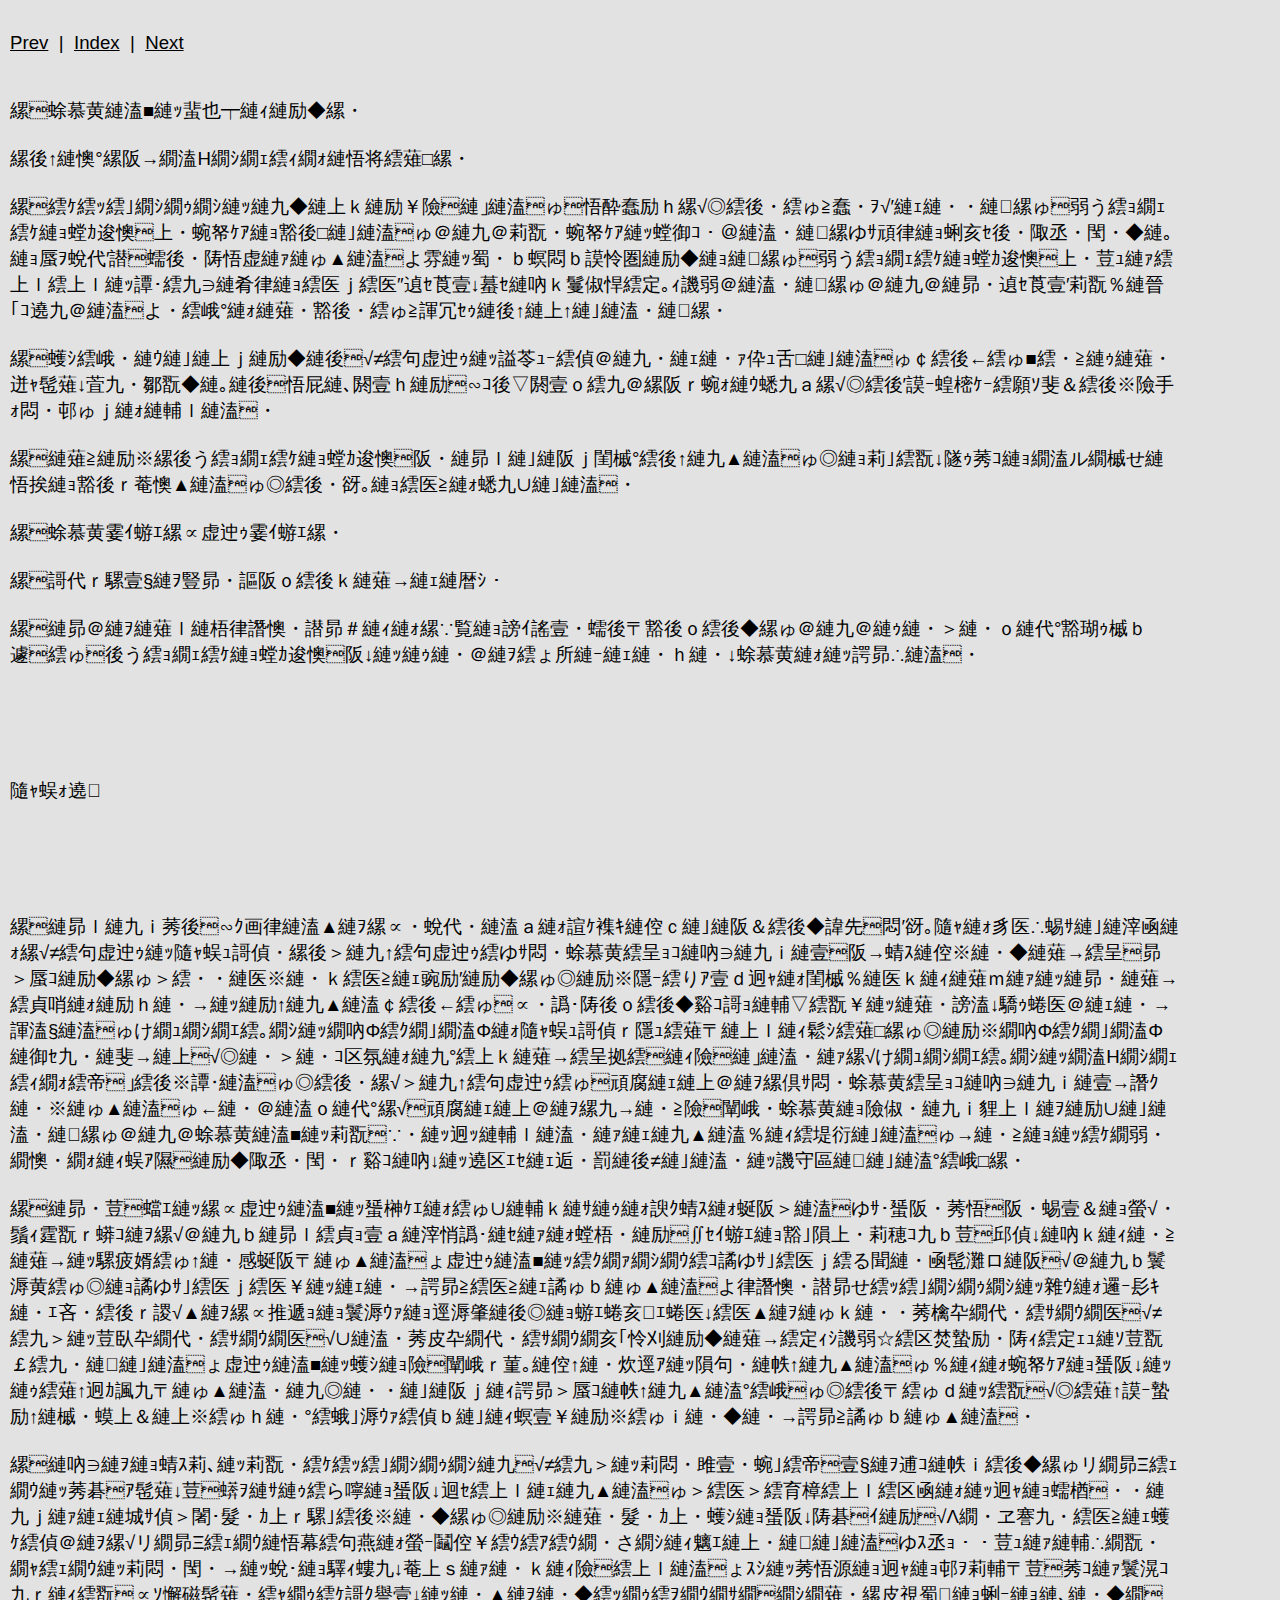
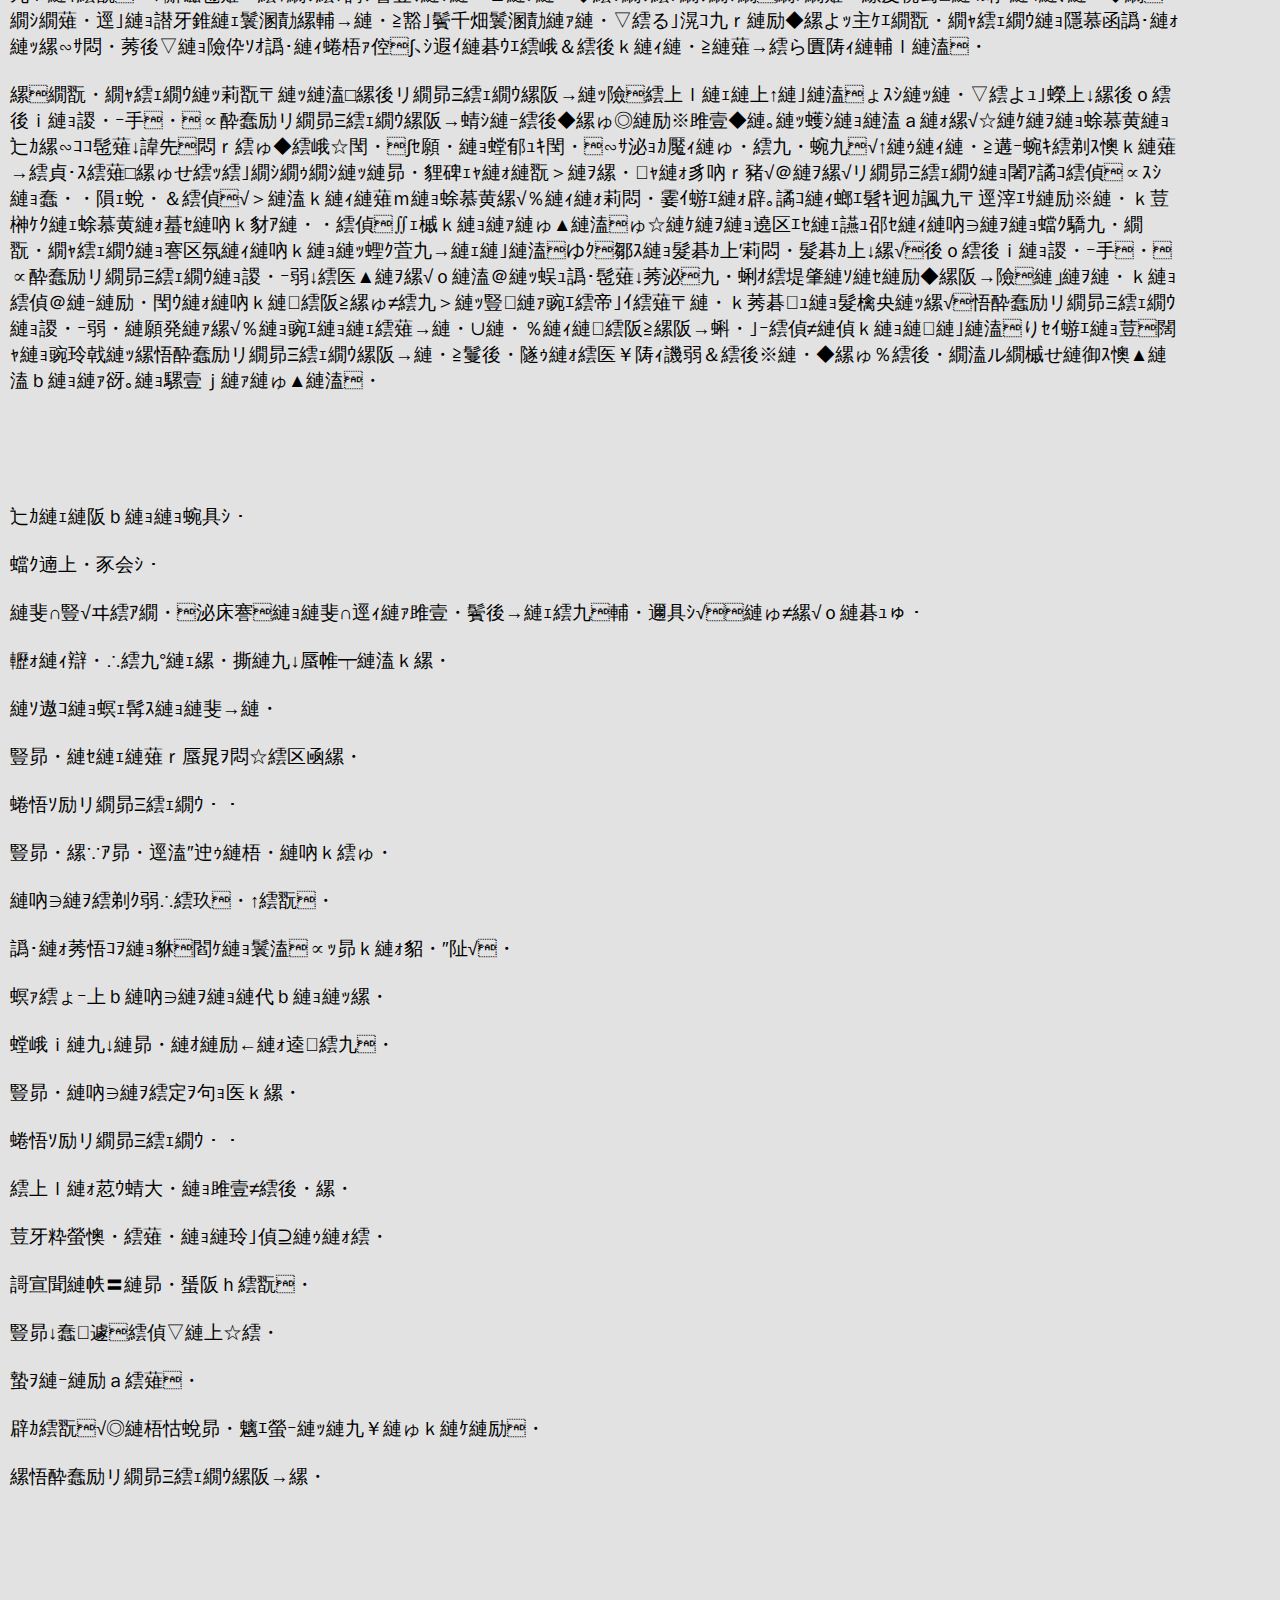
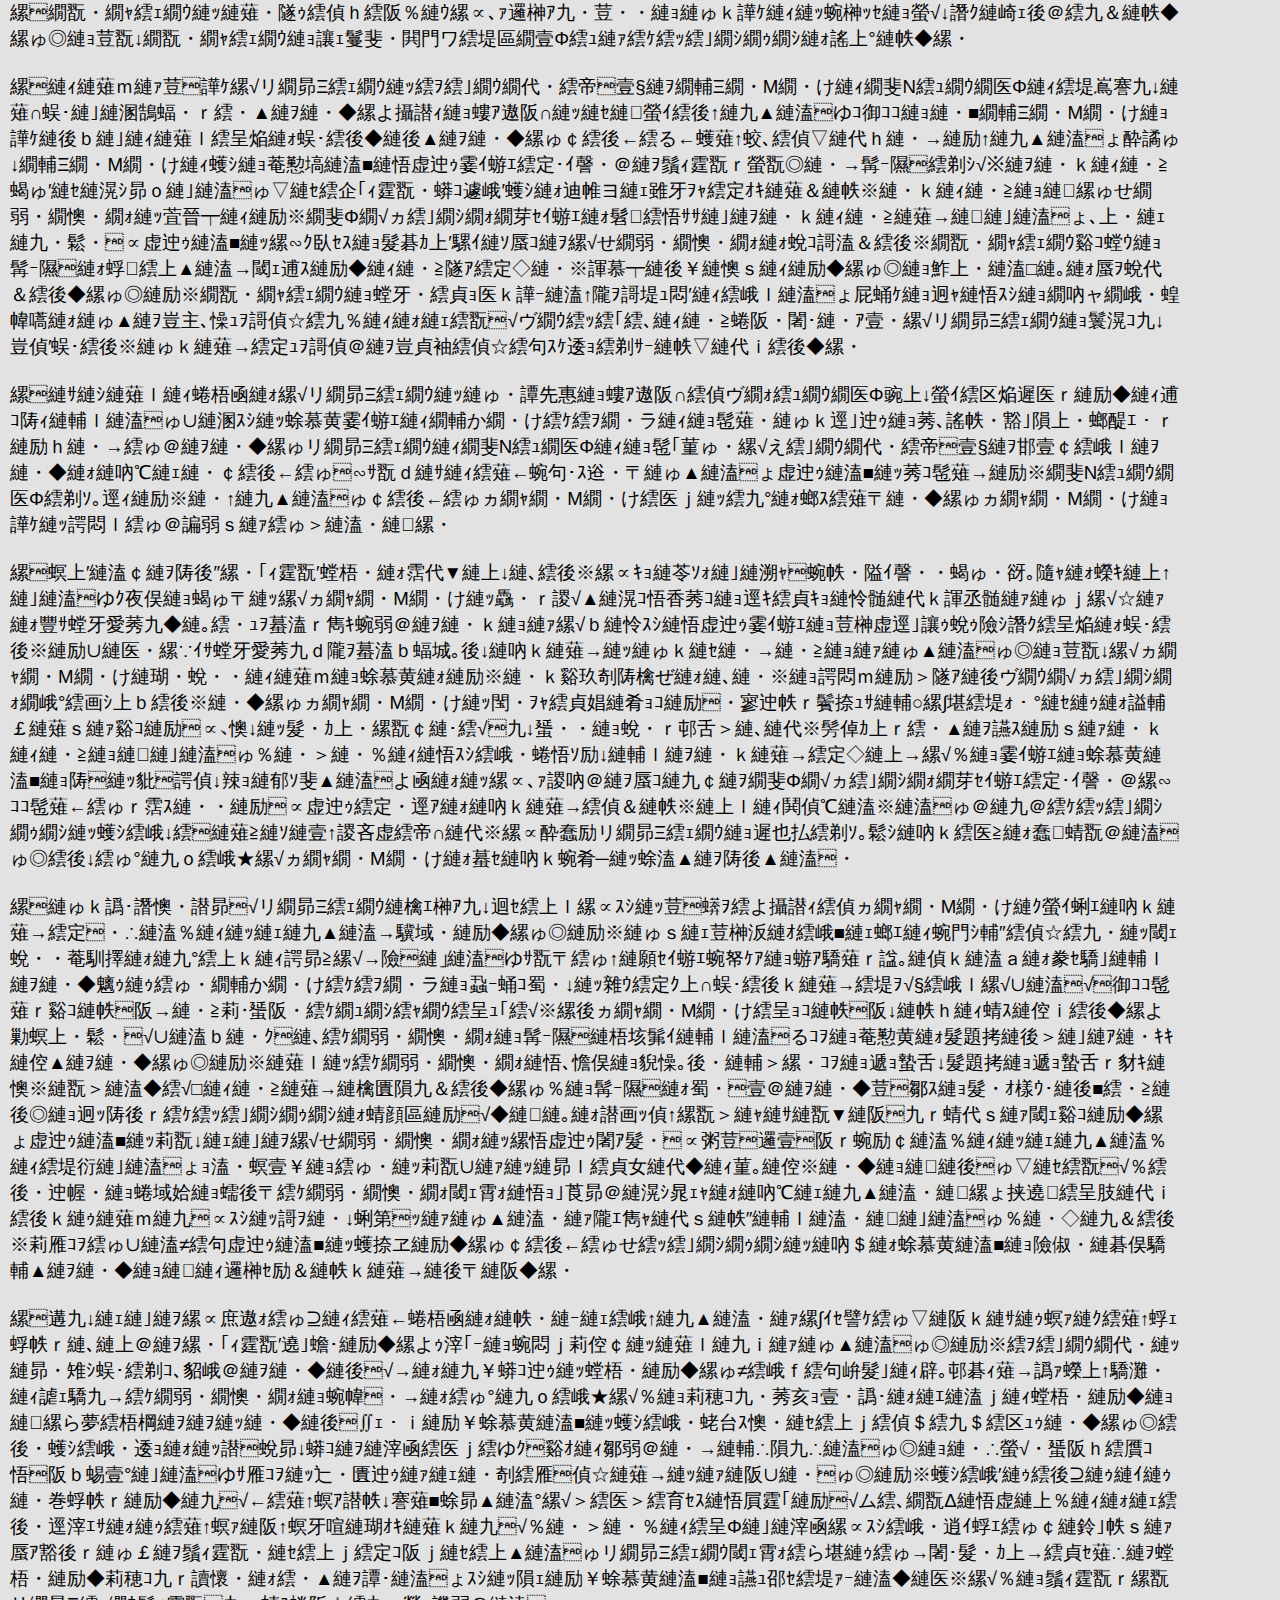
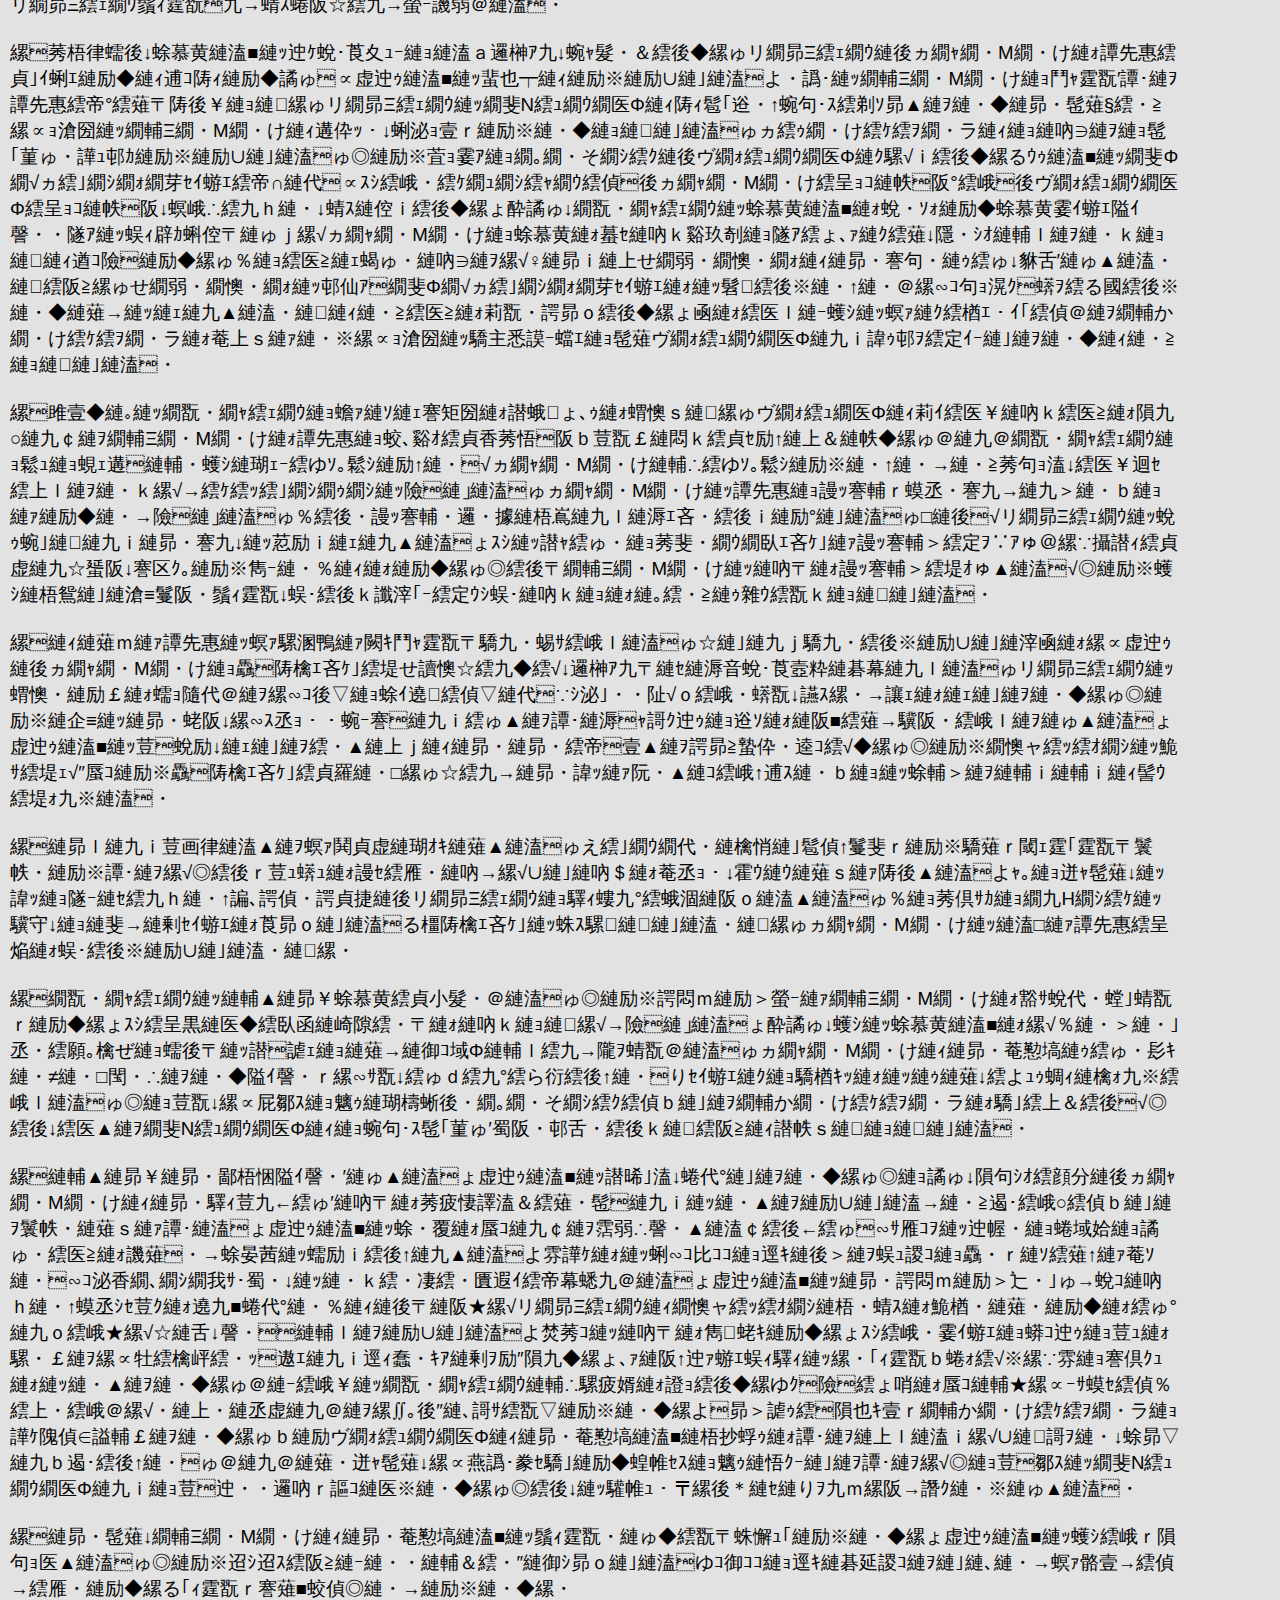
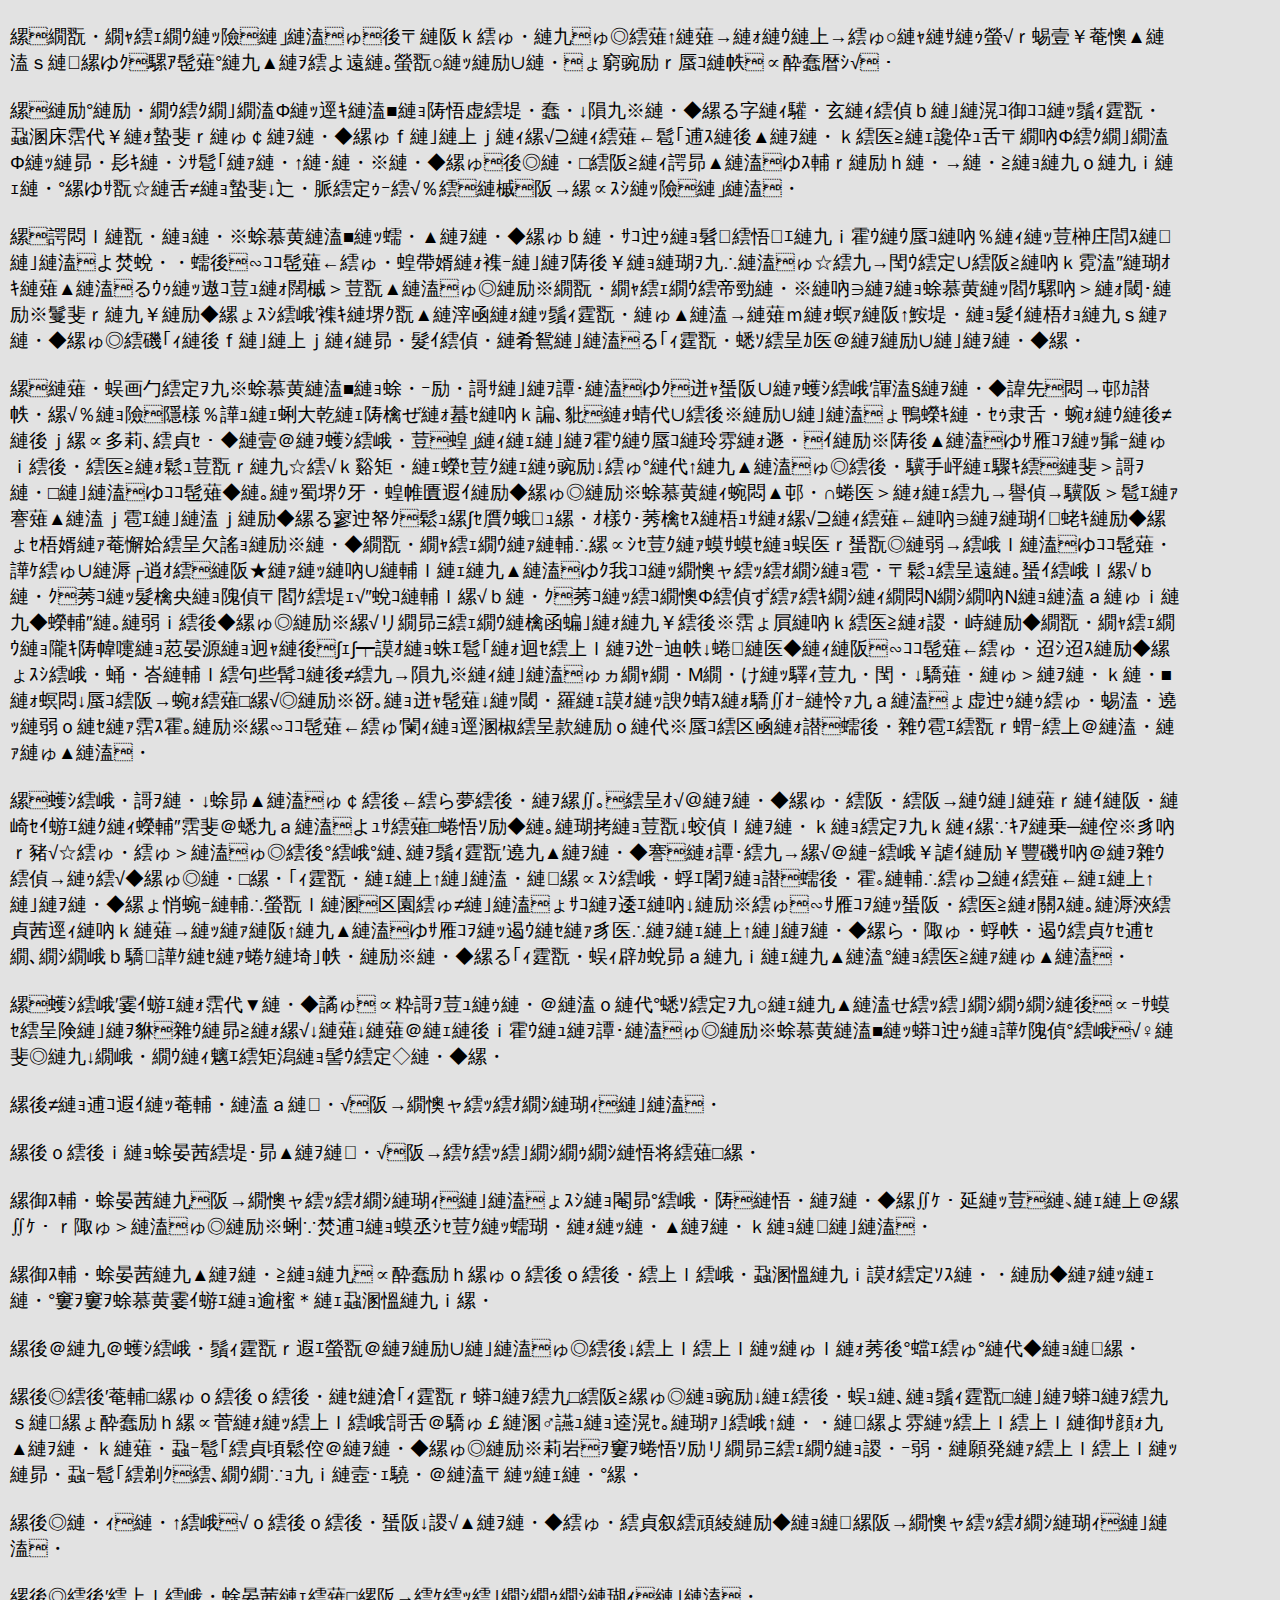
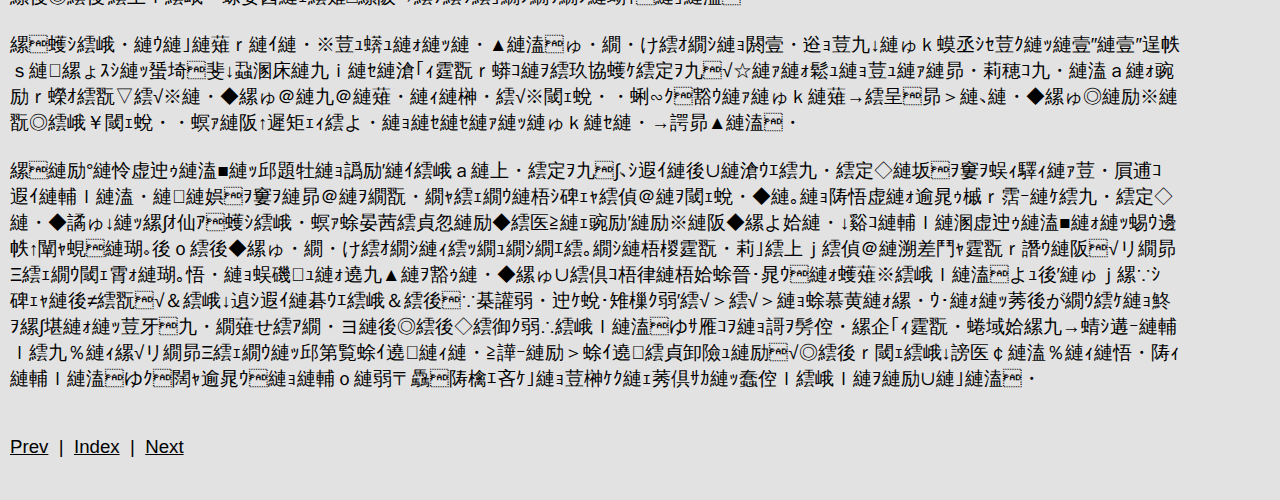
<file: Dong Wu Nong Chang - ziyozioueru [06].html>
﻿<!DOCTYPE html PUBLIC "-//W3C//DTD XHTML 1.0 Transitional//EN" "http://www.w3.org/TR/xhtml1/DTD/xhtml1-transitional.dtd">
<html xmlns="http://www.w3.org/1999/xhtml">
<head>
<meta http-equiv="Content-Type" content="text/html; charset=utf-8" />
<title>Dong Wu Nong Chang - ziyozioueru [06]</title>
<link rel='stylesheet' type='text/css' href='jnf_style.css' />

</head>
<body>
<a class="nav" href="./Dong Wu Nong Chang - ziyozioueru [05].html">Prev</a>&nbsp; |&nbsp; <a class="nav" href="./Dong Wu Nong Chang - ziyozioueru [Index].html">Index</a>&nbsp; |&nbsp; <a class="nav" href="./Dong Wu Nong Chang - ziyozioueru [07].html">Next</a>


縲蜍慕黄縺溘■縺ｯ蜚也┯縺ｨ縺励◆縲・

縲後↑縺懊°縲阪→繝溘Η繝ｼ繝ｪ繧ｨ繝ｫ縺悟将繧薙□縲・

縲繧ｹ繧ｯ繧｣繝ｼ繝ｩ繝ｼ縺ｯ縺九◆縺上ｋ縺励￥險縺｣縺溘ゅ悟酔蠢励ｈ縲√◎繧後・繧ゅ≧蠢・ｦ√′縺ｪ縺・・縺縲ゅ弱う繧ｮ繝ｪ繧ｹ縺ｮ螳ｶ逡懊上・蜿帑ｹｱ縺ｮ豁後□縺｣縺溘ゅ＠縺九＠莉翫・蜿帑ｹｱ縺ｯ螳御ｺ・＠縺溘・縺縲ゆｻ頑律縺ｮ蜊亥ｾ後・陬丞・閠・◆縺｡縺ｮ蜃ｦ蛻代′譛蠕後・陦悟虚縺ｧ縺ゅ▲縺溘よ雰縺ｯ蜀・ｂ螟悶ｂ謨怜圏縺励◆縺ｮ縺縲ゅ弱う繧ｮ繝ｪ繧ｹ縺ｮ螳ｶ逡懊上・荳ｭ縺ｧ繧上ｌ繧上ｌ縺ｯ譚･繧九∋縺肴律縺ｮ繧医ｊ繧医″遉ｾ莨壹↓蟇ｾ縺吶ｋ鬘俶悍繧定｡ｨ譏弱＠縺溘・縺縲ゅ＠縺九＠縺昴・遉ｾ莨壹′莉翫％縺晉｢ｺ遶九＠縺溘よ・繧峨°縺ｫ縺薙・豁後・繧ゅ≧諢冗ｾｩ縺後↑縺上↑縺｣縺溘・縺縲・

縲蠖ｼ繧峨・縺ｳ縺｣縺上ｊ縺励◆縺後√≠繧句虚迚ｩ縺ｯ謚苓ｭｰ繧偵＠縺九・縺ｪ縺・ｧ伜ｭ舌□縺｣縺溘ゅ￠繧後←繧ゅ■繧・≧縺ｩ縺薙・迸ｬ髢薙↓萓九・鄒翫◆縺｡縺後悟屁縺､閼壹ｈ縺励∽ｺ後▽閼壹ｏ繧九＠縲阪ｒ蜿ｫ縺ｳ蟋九ａ縲√◎繧後′謨ｰ蝗樒ｹｰ繧願ｿ斐＆繧後※險手ｫ悶・邨ゅｊ縺ｫ縺輔ｌ縺溘・

縲縺薙≧縺励※縲後う繧ｮ繝ｪ繧ｹ縺ｮ螳ｶ逡懊阪・縺昴ｌ縺｣縺阪ｊ閨槭°繧後↑縺九▲縺溘ゅ◎縺ｮ莉｣繧翫↓隧ｩ莠ｺ縺ｮ繝溘ル繝槭せ縺悟挨縺ｮ豁後ｒ菴懊▲縺溘ゅ◎繧後・谺｡縺ｮ繧医≧縺ｫ蟋九∪縺｣縺溘・

縲蜍慕黄霎ｲ蝣ｴ縲∝虚迚ｩ霎ｲ蝣ｴ縲・

縲謌代ｒ騾壹§縺ｦ豎昴・謳阪ｏ繧後ｋ縺薙→縺ｪ縺暦ｼ・

縲縺昴＠縺ｦ縺薙ｌ縺梧律譖懊・譛昴＃縺ｨ縺ｫ縲∵覧縺ｮ謗ｲ謠壹・蠕後〒豁後ｏ繧後◆縲ゅ＠縺九＠縺ｩ縺・＞縺・ｏ縺代°豁瑚ｩ槭ｂ遽繧ゅ後う繧ｮ繝ｪ繧ｹ縺ｮ螳ｶ逡懊阪↓縺ｯ縺ｩ縺・＠縺ｦ繧ょ所縺ｰ縺ｪ縺・ｈ縺・↓蜍慕黄縺ｫ縺ｯ諤昴∴縺溘・





隨ｬ蜈ｫ遶





縲縺昴ｌ縺九ｉ莠後∽ｸ画律縺溘▲縺ｦ縲∝・蛻代・縺溘ａ縺ｫ諠ｹ襍ｷ縺倥ｃ縺｣縺阪＆繧後◆諱先悶′谺｡隨ｬ縺ｫ豸医∴蜴ｻ縺｣縺滓凾縺ｫ縲√≠繧句虚迚ｩ縺ｯ隨ｬ蜈ｭ謌偵・縲後＞縺九↑繧句虚迚ｩ繧ゆｻ悶・蜍慕黄繧呈ｮｺ縺吶∋縺九ｉ縺壹阪→蜻ｽ縺倥※縺・◆縺薙→繧呈昴＞蜃ｺ縺励◆縲ゅ＞繧・・縺医※縺・ｋ繧医≧縺ｪ豌励′縺励◆縲ゅ◎縺励※隱ｰ繧りｱ壹ｄ迥ｬ縺ｫ閨槭％縺医ｋ縺ｨ縺薙ｍ縺ｧ縺ｯ縺昴・縺薙→繧貞哨縺ｫ縺励ｈ縺・→縺ｯ縺励↑縺九▲縺溘￠繧後←繧ゅ∝・譌･陦後ｏ繧後◆谿ｺ謌ｮ縺輔▽繧翫￥縺ｯ縺薙・謗溘↓驕ｩ蜷医＠縺ｪ縺・→諢溘§縺溘ゅけ繝ｭ繝ｼ繝ｴ繧｡繝ｼ縺ｯ繝吶Φ繧ｸ繝｣繝溘Φ縺ｫ隨ｬ蜈ｭ謌偵ｒ隱ｭ繧薙〒縺上ｌ縺ｨ鬆ｼ繧薙□縲ゅ◎縺励※繝吶Φ繧ｸ繝｣繝溘Φ縺御ｾ九・縺斐→縺上√◎縺・＞縺・ｺ区氛縺ｫ縺九°繧上ｋ縺薙→繧呈拠繧縺ｨ險縺｣縺溘・縺ｧ縲√け繝ｭ繝ｼ繝ｴ繧｡繝ｼ縺ｯ繝溘Η繝ｼ繝ｪ繧ｨ繝ｫ繧帝｣繧後※譚･縺溘ゅ◎繧後・縲√＞縺九↑繧句虚迚ｩ繧ゅ頑腐縺ｪ縺上＠縺ｦ縲倶ｻ悶・蜍慕黄繧呈ｮｺ縺吶∋縺九ｉ縺壹→譖ｸ縺・※縺ゅ▲縺溘ゅ←縺・＠縺溘ｏ縺代°縲√頑腐縺ｪ縺上＠縺ｦ縲九→縺・≧險闡峨・蜍慕黄縺ｮ險俶・縺九ｉ貍上ｌ縺ｦ縺励∪縺｣縺溘・縺縲ゅ＠縺九＠蜍慕黄縺溘■縺ｯ莉翫∵・縺ｯ迥ｯ縺輔ｌ縺溘・縺ｧ縺ｪ縺九▲縺溘％縺ｨ繧堤衍縺｣縺溘ゅ→縺・≧縺ｮ縺ｯ繧ｹ繝弱・繝懊・繝ｫ縺ｨ蜈ｱ隰縺励◆陬丞・閠・ｒ谿ｺ縺吶↓縺ｯ遶区ｴｾ縺ｪ逅・罰縺後≠縺｣縺溘・縺ｯ譏守區縺縺｣縺溘°繧峨□縲・

縲縺昴・荳蟷ｴ縺ｯ縲∝虚迚ｩ縺溘■縺ｯ蜑榊ｹｴ縺ｫ繧ゅ∪縺輔ｋ縺ｻ縺ｩ縺ｫ諛ｸ蜻ｽ縺ｫ蜒阪＞縺溘ゆｻ･蜑阪・莠悟阪・蜴壹＆縺ｮ螢√・鬚ｨ霆翫ｒ蟒ｺ縺ｦ縲√＠縺九ｂ縺昴ｌ繧貞ｮ壹ａ縺滓悄譌･縺ｾ縺ｧ縺ｫ螳梧・縺励∬ｾｲ蝣ｴ縺ｮ豁｣隕上・莉穂ｺ九ｂ荳邱偵↓縺吶ｋ縺ｨ縺・≧縺薙→縺ｯ騾疲婿繧ゅ↑縺・感蜒阪〒縺ゅ▲縺溘ょ虚迚ｩ縺溘■縺ｯ繧ｸ繝ｧ繝ｼ繝ｳ繧ｺ譎ゆｻ｣繧医ｊ繧る聞縺・凾髢灘ロ縺阪√＠縺九ｂ鬟溽黄繧ゅ◎縺ｮ譎ゆｻ｣繧医ｊ繧医￥縺ｯ縺ｪ縺・→諤昴≧繧医≧縺ｪ譎ゅｂ縺ゅ▲縺溘よ律譖懊・譛昴せ繧ｯ繧｣繝ｼ繝ｩ繝ｼ縺ｯ雜ｳ縺ｫ邏ｰ髟ｷ縺・ｴ吝・繧後ｒ謖√▲縺ｦ縲∝推遞ｮ縺ｮ鬟溽ｳｧ縺ｮ逕溽肇縺後◎縺ｮ蝣ｴ蜷亥ｴ蜷医↓繧医▲縺ｦ縺ゅｋ縺・・莠檎卆繝代・繧ｻ繝ｳ繝医√≠繧九＞縺ｯ荳臥卆繝代・繧ｻ繝ｳ繝医√∪縺溘・莠皮卆繝代・繧ｻ繝ｳ繝亥｢怜刈縺励◆縺薙→繧定ｨｼ譏弱☆繧区焚蟄励・陦ｨ繧定ｪｭ縺ｿ荳翫￡繧九・縺縺｣縺溘ょ虚迚ｩ縺溘■縺ｯ蠖ｼ縺ｮ險闡峨ｒ菫｡縺倥↑縺・炊逕ｱ縺ｯ隕句・縺帙↑縺九▲縺溘ゅ％縺ｨ縺ｫ蜿帑ｹｱ縺ｮ蜑阪↓縺ｯ縺ｩ繧薙↑迥ｶ諷九〒縺ゅ▲縺溘・縺九◎縺・・縺｣縺阪ｊ縺ｨ諤昴＞蜃ｺ縺帙↑縺九▲縺溘°繧峨ゅ◎繧後〒繧ゅｄ縺ｯ繧翫√◎繧薙↑謨ｰ蟄励↑縺槭・蟆上＆縺上※繧ゅｈ縺・°繧蛾｣溽ｳｧ繧偵ｂ縺｣縺ｨ螟壹￥縺励※繧ゅｉ縺・◆縺・→諤昴≧譎ゅｂ縺ゅ▲縺溘・

縲縺吶∋縺ｦ縺ｮ蜻ｽ莉､縺ｯ莉翫・繧ｹ繧ｯ繧｣繝ｼ繝ｩ繝ｼ縺九√≠繧九＞縺ｯ莉悶・雎壹・蜿｣繧帝壹§縺ｦ逋ｺ縺帙ｉ繧後◆縲ゅリ繝昴Ξ繧ｪ繝ｳ縺ｯ莠碁ｱ髢薙↓荳蠎ｦ縺ｻ縺ｩ繧ら嚀縺ｮ蜑阪↓迴ｾ繧上ｌ縺ｪ縺九▲縺溘ゅ＞繧医＞繧育樟繧上ｌ繧区凾縺ｫ縺ｯ迥ｬ縺ｮ蠕楢・・縺九ｊ縺ｧ縺ｪ縺城ｻ偵＞闍･髮・ｶ上ｒ騾｣繧後※縺・◆縲ゅ◎縺励※縺薙・髮・ｶ上・蠖ｼ縺ｮ蜑阪↓陦碁ｲ縺励√Λ繝・ヱ謇九・繧医≧縺ｪ蠖ｹ繧偵＠縺ｦ縲√リ繝昴Ξ繧ｪ繝ｳ縺悟幕繧句燕縺ｫ螢ｰ鬮倥￥繧ｳ繧ｱ繧ｳ繝・さ繝ｼ縺ｨ魑ｴ縺上・縺縺｣縺溘ゆｽ丞ｮ・・荳ｭ縺ｧ縺輔∴繝翫・繝ｬ繧ｪ繝ｳ縺ｯ莉悶・閠・→縺ｯ蛻･縺ｮ驛ｨ螻九↓菴上ｓ縺ｧ縺・ｋ縺ｨ險繧上ｌ縺溘ょｽｼ縺ｯ莠悟源縺ｮ迥ｬ縺ｮ邨ｦ莉輔〒荳莠ｺ縺ｧ鬟滉ｺ九ｒ縺ｨ繧翫∝ｿ懈磁髢薙・繧ｬ繝ｩ繧ｹ謌ｸ譽壹↓縺ｯ縺・▲縺ｦ縺・◆繧ｯ繝ｩ繧ｦ繝ｳ繝ｻ繝繝ｼ繝薙・縲皮視蜀縺ｮ蜊ｰ縺ｮ縺､縺・◆繝繝ｼ繝薙・逕｣縺ｮ譛牙錐縺ｪ鬟溷勣縲輔→縺・≧豁｣鬢千畑鬟溷勣縺ｧ縺・▽繧る｣滉ｺ九ｒ縺励◆縲よｯ主ｹｴ繝翫・繝ｬ繧ｪ繝ｳ縺ｮ隱慕函譌･縺ｫ縺ｯ縲∽ｻ悶・莠後▽縺ｮ險伜ｿｵ譌･縺ｨ蜷梧ｧ倥∫､ｼ遐ｲ縺碁ｳｴ繧峨＆繧後ｋ縺ｨ縺・≧縺薙→繧ら匱陦ｨ縺輔ｌ縺溘・

縲繝翫・繝ｬ繧ｪ繝ｳ縺ｯ莉翫〒縺ｯ縺溘□縲後リ繝昴Ξ繧ｪ繝ｳ縲阪→縺ｯ險繧上ｌ縺ｪ縺上↑縺｣縺溘ょｽｼ縺ｯ縺・▽繧よｭ｣蠑上↓縲後ｏ繧後ｉ縺ｮ謖・ｰ手・∝酔蠢励リ繝昴Ξ繧ｪ繝ｳ縲阪→蜻ｼ縺ｰ繧後◆縲ゅ◎縺励※雎壹◆縺｡縺ｯ蠖ｼ縺ｮ縺溘ａ縺ｫ縲√☆縺ｹ縺ｦ縺ｮ蜍慕黄縺ｮ辷ｶ縲∽ｺｺ髢薙↓諱先悶ｒ繧ゅ◆繧峨☆閠・∫ｾ願・縺ｮ螳郁ｭｷ閠・∽ｻ泌ｮｶ魘ｨ縺ゅ・繧九・蜿九√↑縺ｩ縺ｨ縺・≧遘ｰ蜿ｷ繧剃ｽ懊ｋ縺薙→繧貞･ｽ繧薙□縲ゅせ繧ｯ繧｣繝ｼ繝ｩ繝ｼ縺ｯ縺昴・貍碑ｪｬ縺ｫ縺翫＞縺ｦ縲・ｬ縺ｫ豸吶ｒ豬√＠縺ｦ縲√リ繝昴Ξ繧ｪ繝ｳ縺ｮ闍ｱ譎ｺ繧偵∝ｽｼ縺ｮ蠢・・隕ｪ蛻・＆繧偵√＞縺溘ｋ縺ｨ縺薙ｍ縺ｮ蜍慕黄縲√％縺ｨ縺ｫ莉悶・霎ｲ蝣ｴ縺ｫ辟｡譎ｺ縺ｨ螂ｴ髫ｷ迥ｶ諷九〒逕滓ｴｻ縺励※縺・ｋ荳榊ｹｸ縺ｪ蜍慕黄縺ｫ蟇ｾ縺吶ｋ豺ｱ縺・・繧偵∬ｪ槭ｋ縺ｮ縺ｧ縺ゅ▲縺溘ゅ☆縺ｹ縺ｦ縺ｮ遶区ｴｾ縺ｪ讌ｭ邵ｾ縺ｨ縺吶∋縺ｦ縺ｮ蟷ｸ驕九・繝翫・繝ｬ繧ｪ繝ｳ縺ｮ謇区氛縺ｨ縺吶ｋ縺ｮ縺ｯ蟶ｸ萓九→縺ｪ縺｣縺溘ゆｸ鄒ｽ縺ｮ髮碁ｶ上′莉悶・髮碁ｶ上↓縲√後ｏ繧後ｉ縺ｮ謖・ｰ手・∝酔蠢励リ繝昴Ξ繧ｪ繝ｳ縺ｮ謖・ｰ弱↓繧医▲縺ｦ縲√ｏ縺溘＠縺ｯ蜈ｭ譌･髢薙↓莠泌九・蜊ｵ繧堤肇縺ｿ縺ｾ縺励◆縲阪→險縺｣縺ｦ縺・ｋ縺ｮ繧偵＠縺ｰ縺励・閠ｳ縺ｫ縺吶ｋ縺繧阪≧縲ゅ≠繧九＞縺ｯ豎縺ｧ豌ｴ繧帝｣ｲ繧薙〒縺・ｋ莠碁ｭ縺ｮ髮檎央縺ｯ縲√悟酔蠢励リ繝昴Ξ繧ｪ繝ｳ縺ｮ謖・ｰ弱・縺願発縺ｧ縲√％縺ｮ豌ｴ縺ｮ縺ｪ繧薙→縺・∪縺・％縺ｨ縺繧阪≧縲阪→蝌・｣ｰ繧偵≠縺偵ｋ縺ｮ縺縺｣縺溘りｾｲ蝣ｴ縺ｮ荳闊ｬ縺ｮ豌玲戟縺ｯ縲悟酔蠢励リ繝昴Ξ繧ｪ繝ｳ縲阪→縺・≧鬘後・隧ｩ縺ｫ繧医￥陦ｨ譏弱＆繧後※縺・◆縲ゅ％繧後・繝溘ル繝槭せ縺御ｽ懊▲縺溘ｂ縺ｮ縺ｧ谺｡縺ｮ騾壹ｊ縺ｧ縺ゅ▲縺溘・





辷ｶ縺ｪ縺阪ｂ縺ｮ縺ｮ蜿具ｼ・

蟷ｸ遖上・豕会ｼ・

縺斐∩豎√ヰ繧ｱ繝・泌床謇縺ｮ縺斐∩逕ｨ縺ｧ雎壹・鬢後→縺ｪ繧九輔・邇具ｼ√縺ゅ≠縲√ｏ縺碁ｭゅ・

轣ｫ縺ｨ辯・∴繧九°縺ｪ縲・撕縺九↓蜃帷┯縺溘ｋ縲・

縺ｿ遨ｺ縺ｮ螟ｪ髯ｽ縺ｮ縺斐→縺・

豎昴・縺ｾ縺ｪ縺薙ｒ蜃晁ｦ悶☆繧区凾縲・

蜷悟ｿ励リ繝昴Ξ繧ｪ繝ｳ・・

豎昴・縲∵ｱ昴・逕溘″迚ｩ縺梧・縺吶ｋ繧ゅ・

縺吶∋縺ｦ繧剃ｸ弱∴繧玖・↑繧翫・

譌･縺ｫ莠悟ｺｦ縺ｮ貅閻ｹ縺ｮ鬟溘∝ｯ昴ｋ縺ｫ貂・″阯√・

螟ｧ繧ょｰ上ｂ縺吶∋縺ｦ縺ｮ縺代ｂ縺ｮ縺ｯ縲・

螳峨ｉ縺九↓縺昴・縺ｵ縺励←縺ｫ逵繧九・

豎昴・縺吶∋縺ｦ繧定ｦ句ｮ医ｋ縲・

蜷悟ｿ励リ繝昴Ξ繧ｪ繝ｳ・・

繧上ｌ縺ｫ荵ｳ蜻大・縺ｮ雎壹≠繧後・縲・

荳牙粋螢懊・繧薙・縺ｮ縺玲｣偵⊇縺ｩ縺ｫ繧・

謌宣聞縺帙〓縺昴・蜑阪ｈ繧翫・

豎昴↓蠢遽繧偵▽縺上☆繧・

蟄ｦ縺ｰ縺励ａ繧薙・

辟ｶ繧翫√◎縺梧怙蛻昴・魑ｴ螢ｰ縺ｯ縺九￥縺ゅｋ縺ｹ縺励・

縲悟酔蠢励リ繝昴Ξ繧ｪ繝ｳ縲阪→縲・





縲繝翫・繝ｬ繧ｪ繝ｳ縺ｯ縺薙・隧ｩ繧偵ｈ繧阪％縺ｳ縲∝､ｧ邏榊ｱ九・荳・・縺ｮ縺ゅｋ譁ｹ縺ｨ縺ｯ蜿榊ｯｾ縺ｮ螢√↓譖ｸ縺崎ｪ後＠繧九＆縺帙◆縲ゅ◎縺ｮ荳翫↓繝翫・繝ｬ繧ｪ繝ｳ縺ｮ讓ｪ鬘斐・閧門ワ繧堤區繝壹Φ繧ｭ縺ｧ繧ｹ繧ｯ繧｣繝ｼ繝ｩ繝ｼ縺ｫ謠上°縺帙◆縲・

縲縺ｨ縺薙ｍ縺ｧ荳譁ｹ縲√リ繝昴Ξ繧ｪ繝ｳ縺ｯ繧ｦ繧｣繝ｳ繝代・繧帝壹§縺ｦ繝輔Ξ繝・Μ繝・け縺ｨ繝斐Ν繧ｭ繝ｳ繝医Φ縺ｨ繧堤嶌謇九↓縺薙∩蜈･縺｣縺溷鵠蝠・ｒ繧・▲縺ｦ縺・◆縲よ攝譛ｨ縺ｮ螻ｱ遨阪∩縺ｯ縺ｾ縺螢ｲ繧後↑縺九▲縺溘ゆｺ御ｺｺ縺ｮ縺・■繝輔Ξ繝・Μ繝・け縺ｮ譁ｹ縺後ｂ縺｣縺ｨ縺薙ｌ繧呈焔縺ｫ蜈･繧後◆縺後▲縺ｦ縺・◆縲ゅ￠繧後←繧る←蠖薙↑蛟､繧偵▽縺代ｈ縺・→縺励↑縺九▲縺溘ょ酔譎ゅ↓繝輔Ξ繝・Μ繝・け縺ｨ蠖ｼ縺ｮ菴懃塙縺溘■縺悟虚迚ｩ霎ｲ蝣ｴ繧定･ｲ謦・＠縺ｦ鬚ｨ霆翫ｒ螢翫◎縺・→髯ｰ隰繧剃ｼ√※縺ｦ縺・ｋ縺ｨ縺・≧蝎ゅ′縺ｾ縺滉ｼ昴ｏ縺｣縺溘ゅ▽縺ｾ繧企｢ｨ霆翫・蟒ｺ遽峨′蠖ｼ縺ｫ迪帷ヨ縺ｪ雖牙ｦｬ繧定ｵｷ縺薙＆縺帙※縺・ｋ縺ｨ縺・≧縺ｮ縺縲ゅせ繝弱・繝懊・繝ｫ縺ｯ萓晉┯縺ｨ縺励※繝斐Φ繝√ヵ繧｣繝ｼ繝ｫ繝芽ｾｲ蝣ｴ縺ｫ髫繧悟ｻｻ縺｣縺ｦ縺・ｋ縺ｨ縺・≧縺薙→縺縺｣縺溘ょ､上・縺ｪ縺九・鬆・∝虚迚ｩ縺溘■縺ｯ縲∽ｸ臥ｾｽ縺ｮ髮碁ｶ上′騾ｲ縺ｿ蜃ｺ縺ｦ縲√せ繝弱・繝懊・繝ｫ縺ｫ蛻ｺ謌溘＆繧後※繝翫・繝ｬ繧ｪ繝ｳ谿ｺ螳ｳ縺ｮ髯ｰ隰縺ｫ蜉繧上▲縺溘→閾ｪ逋ｽ縺励◆縺ｨ縺・≧隧ｱ繧定◇縺・※諢慕┯縺後￥縺懊ｓ縺ｨ縺励◆縲ゅ◎縺ｮ鮓上・縺溘□縺｡縺ｫ蜃ｦ蛻代＆繧後◆縲ゅ◎縺励※繝翫・繝ｬ繧ｪ繝ｳ縺ｮ螳牙・繧貞ｮ医ｋ譁ｰ縺溘↑隴ｦ謌堤ｭ悶′縺ｨ繧峨ｌ縺溘ょ屁蛹ｹ縺ｮ迥ｬ縺悟ｽｼ縺ｮ繝吶ャ繝峨・蝗幃嚆縺ｫ縺ゅ▲縺ｦ豈主､懆ｭｦ謌偵☆繧九％縺ｨ縺ｫ縺ｪ繧翫√ヴ繝ｳ繧ｯ繧｢繧､縺ｨ縺・≧蜷阪・闍･縺・ｱ壹・縲√リ繝昴Ξ繧ｪ繝ｳ縺ｮ鬟滉ｺ九↓豈偵′蜈･繧後※縺ゅｋ縺薙→繧定ｭｦ謌偵＠縺ｦ豈貞袖繧偵☆繧句ｽｹ逶ｮ繧剃ｻｰ縺帙▽縺代ｉ繧後◆縲・

縲縺ｻ縺ｼ縺薙ｌ縺ｨ蜷梧凾縺ｫ縲√リ繝昴Ξ繧ｪ繝ｳ縺ｯ縺ゅ・譚先惠縺ｮ螻ｱ遨阪∩繧偵ヴ繝ｫ繧ｭ繝ｳ繝医Φ豌上↓螢ｲ繧区焔遲医ｒ縺励◆縺ｨ逋ｺ陦ｨ縺輔ｌ縺溘ゅ∪縺溷ｽｼ縺ｯ蜍慕黄霎ｲ蝣ｴ縺ｨ繝輔か繝・け繧ｹ繧ｦ繝・ラ縺ｨ縺ｮ髢薙・縺ゅｋ逕｣迚ｩ縺ｮ莠､謠帙・豁｣隕上・螂醍ｴ・ｒ縺励ｈ縺・→繧ゅ＠縺ｦ縺・◆縲ゅリ繝昴Ξ繧ｪ繝ｳ縺ｨ繝斐Ν繧ｭ繝医Φ縺ｨ縺ｮ髢｢菫ゅ・縲√え繧｣繝ｳ繝代・繧帝壹§縺ｦ邯壹￠繧峨ｌ縺ｦ縺・◆縺ｫ縺吶℃縺ｪ縺・￠繧後←繧ゅ∽ｻ翫ｄ縺ｻ縺ｨ繧薙←蜿句･ｽ逧・〒縺ゅ▲縺溘ょ虚迚ｩ縺溘■縺ｯ莠ｺ髢薙→縺励※繝斐Ν繧ｭ繝ｳ繝医Φ繧剃ｿ｡逕ｨ縺励※縺・↑縺九▲縺溘ゅ￠繧後←繧ゅヵ繝ｬ繝・Μ繝・け繧医ｊ縺ｯ繧九°縺ｫ螂ｽ繧薙〒縺・◆縲ゅヵ繝ｬ繝・Μ繝・け縺ｮ譁ｹ縺ｯ諤悶ｌ繧ゅ＠諞弱ｓ縺ｧ繧ゅ＞縺溘・縺縲・

縲螟上′縺溘￠縺ｦ陦後″縲・｢ｨ霆翫′螳梧・縺ｫ霑代▼縺上↓縺､繧後※縲∝ｷｮ縺苓ｿｫ縺｣縺溯ｬ蜿帙・隘ｲ謦・・蝎ゅ・谺｡隨ｬ縺ｫ蠑ｷ縺上↑縺｣縺溘ゆｸ夜俣縺ｮ蝎ゅ〒縺ｯ縲√ヵ繝ｬ繝・Μ繝・け縺ｯ驫・ｒ謖√▲縺滉ｺ悟香莠ｺ縺ｮ逕ｷ繧貞ｷｮ縺怜髄縺代ｋ諢丞髄縺ｧ縺ゅｊ縲√☆縺ｧ縺ｫ豐ｻ螳牙愛莠九◆縺｡繧・ｭｦ蟇溘ｒ雋ｷ蜿弱＠縺ｦ縺・ｋ縺ｮ縺ｧ縲√ｂ縺怜ｽｼ縺悟虚迚ｩ霎ｲ蝣ｴ縺ｮ荳榊虚逕｣讓ｩ蛻ｩ險ｼ譖ｸ繧呈焔縺ｫ蜈･繧後※縺励∪縺医・縲∵ｲｻ螳牙愛莠九ｄ隴ｦ蟇溘ｂ蝠城｡後↓縺吶ｋ縺薙→縺ｯ縺ゅｋ縺ｾ縺・→縺・≧縺ｮ縺ｧ縺ゅ▲縺溘ゅ◎縺ｮ荳翫↓縲√ヵ繝ｬ繝・Μ繝・け縺瑚・蛻・・縺ｨ縺薙ｍ縺ｮ蜍慕黄縺ｫ縺励※縺・ｋ谿玖剞陦檎ぜ縺ｫ縺､縺・※縺ｮ諤悶ｍ縺励＞隧ｱ縺後ヴ繝ｳ繝√ヵ繧｣繝ｼ繝ｫ繝峨°繧画ｼ上ｂ繧後※縺・◆縲ゅヵ繝ｬ繝・Μ繝・け縺ｯ閠・ｦｬ繧貞娼縺肴ｮｺ縺励・寥迚帙ｒ鬢捺ｭｻ縺輔○縲∫堪繧堤ｫ・°縺ｾ縺ｩ縺ｫ謚輔￡縺薙ｓ縺ｧ谿ｺ縺励∝､懊↓縺ｯ髮・ｶ上・縲翫￠縺･繧√九↓蜑・・縺ｮ蛻・ｒ邨舌＞縺､縺代※髣倬ｶ上ｒ繧・▲縺ｦ讌ｽ縺励ｓ縺ｧ縺・ｋ縺ｨ縺・≧縺ｮ縺縺｣縺溘ゅ％縺・＞縺・％縺ｨ縺悟ｽｼ繧峨・蜷悟ｿ励↓縺輔ｌ縺ｦ縺・ｋ縺薙→繧定◇縺上→縲√％縺ｮ霎ｲ蝣ｴ縺ｮ蜍慕黄縺溘■縺ｮ陦縺ｯ豼諤偵↓辣ｮ縺郁ｿ斐▲縺溘よ凾縺ｫ縺ｯ縲∝､ｧ謖吶＠縺ｦ蜃ｺ縺九￠縺ｦ繝斐Φ繝√ヵ繧｣繝ｼ繝ｫ繝芽ｾｲ蝣ｴ繧定･ｲ謦・＠縲∽ｺｺ髢薙←繧ゅｒ霑ｽ縺・・縺励∝虚迚ｩ繧定・逕ｱ縺ｫ縺吶ｋ縺薙→繧偵＆縺帙※縺上ｌ縺ｨ鬨偵℃縺溘※縺溘ゅ＠縺九＠繧ｹ繧ｯ繧｣繝ｼ繝ｩ繝ｼ縺ｯ蠖ｼ繧峨↓繧縺薙≧縺ｿ縺壹↑謖吝虚繧帝∩縺代※縲∝酔蠢励リ繝昴Ξ繧ｪ繝ｳ縺ｮ遲也払繧剃ｿ｡鬆ｼ縺吶ｋ繧医≧縺ｫ蠢蜻翫＠縺溘ゅ◎繧後↓繧ゅ°縺九ｏ繧峨★縲√ヵ繝ｬ繝・Μ繝・け縺ｫ蟇ｾ縺吶ｋ蜿肴─縺ｯ蜍溘▲縺ｦ陦後▲縺溘・

縲縺ゅｋ譌･譖懊・譛昴√リ繝昴Ξ繧ｪ繝ｳ縺檎ｴ榊ｱ九↓迴ｾ繧上ｌ縲∝ｽｼ縺ｯ荳蠎ｦ繧よ攝譛ｨ繧偵ヵ繝ｬ繝・Μ繝・け縺ｸ螢ｲ蜊ｴ縺吶ｋ縺薙→繧定・∴縺溘％縺ｨ縺ｯ縺ｪ縺九▲縺溘→驥域・縺励◆縲ゅ◎縺励※縺ゅｓ縺ｪ荳榊汳縺ｵ繧峨■縺ｪ螂ｴ縺ｨ蜿門ｼ輔″繧偵☆繧九・縺ｯ閾ｪ蛻・・菴馴擇縺ｫ縺九°繧上ｋ縺ｨ諤昴≧縲√→險縺｣縺溘ゆｻ翫〒繧ゅ↑縺願ｾｲ蝣ｴ蜿帑ｹｱ縺ｮ蝣ｱ驕薙ｒ諡｡縺偵ｋ縺溘ａ縺ｫ豢ｾ驕｣縺輔ｌ縺ｦ縺・◆魑ｩ縺ｩ繧ゅ・繝輔か繝・け繧ｹ繧ｦ繝・ラ縺ｮ蝨ｰ蛹ｺ蜀・↓縺ｯ雜ｳ繧定ｸ上∩蜈･繧後ｋ縺薙→繧堤ｦ√§繧峨ｌ縲√∪縺溘√御ｺｺ髢薙ｒ谿ｺ縺帙阪→縺・≧莉･蜑阪・繧ｹ繝ｭ繝ｼ繧ｬ繝ｳ繧呈ｭ｢繧√※縲後ヵ繝ｬ繝・Μ繝・け繧呈ｮｺ縺帙阪↓縺帙ｈ縺ｨ蜻ｽ縺倥ｉ繧後◆縲よ勦螟上・鬆・√∪縺溘ｂ縺・ｸ縺､繧ｹ繝弱・繝懊・繝ｫ縺ｮ髯ｰ隰縺梧垓髴ｲ縺輔ｌ縺溘るｺｦ縺ｮ菴懃黄縺ｫ髮題拷縺後＞縺｣縺ｱ縺・ｷｷ縺倥▲縺ｦ縺・◆縲ゅ◎縺励※縺薙ｌ縺ｯ繧ｹ繝弱・繝懊・繝ｫ縺悟､憺俣縺ｮ貎懆｡後・縺輔＞縲・ｺｦ縺ｮ遞ｮ蟄舌↓髮題拷縺ｮ遞ｮ蟄舌ｒ豺ｷ縺懊※縺翫＞縺溘◆繧√□縺ｨ縺・≧縺薙→縺檎匱隕九＆繧後◆縲ゅ％縺ｮ髯ｰ隰縺ｫ蜀・壹＠縺ｦ縺・◆荳鄒ｽ縺ｮ髮・ｵ樣ｳ･縺後■繧・≧縺後◎縺ｮ迥ｯ陦後ｒ繧ｹ繧ｯ繧｣繝ｼ繝ｩ繝ｼ縺ｫ蜻顔區縺励√◆縺縺｡縺ｫ譛画ｯ偵↑縲翫＞縺ｬ縺ｻ縺翫▼縺阪九ｒ蜻代ｓ縺ｧ閾ｪ谿ｺ縺励◆縲ょ虚迚ｩ縺溘■縺ｯ莉翫↓縺ｪ縺｣縺ｦ縲√せ繝弱・繝懊・繝ｫ縺ｯ縲悟虚迚ｩ闍ｱ髮・∝粥荳邏壹阪ｒ蜿励￠縺溘％縺ｨ縺ｯ縺ｪ縺九▲縺溘％縺ｨ繧堤衍縺｣縺溘ょｮ溘・螟壹￥縺ｮ繧ゅ・縺ｯ莉翫∪縺ｧ縺ｯ縺昴ｌ繧貞女縺代◆縺ｨ菫｡縺倥※縺・◆縺ｮ縺縺後ゅ▽縺ｾ繧翫√％繧後・迚幄・縺ｮ蜷域姶縺ｮ蠕後〒繧ｹ繝弱・繝懊・繝ｫ閾ｪ霄ｫ縺悟ｮ｣莨昴＠縺滉ｼ晁ｪｬ縺ｫ縺吶℃縺ｪ縺九▲縺溘・縺縲ょ挟遶繧呈肢縺代ｉ繧後ｋ縺ｩ縺薙ｍ縺九∝ｽｼ縺ｯ謌ｦ縺・↓蜊第ｯ縺ｧ縺ゅ▲縺溘・縺ｧ隴ｴ雋ｬ縺代ｓ縺帙″縺輔ｌ縺溘・縺縺｣縺溘ゅ％縺・◇縺九＆繧後※莉雁ｺｦ繧ゅ∪縺溘≠繧句虚迚ｩ縺溘■縺ｯ蠖捺ヱ縺励◆縲ゅ￠繧後←繧ゅせ繧ｯ繧｣繝ｼ繝ｩ繝ｼ縺ｯ縺吶＄縺ｫ蜍慕黄縺溘■縺ｮ險俶・縺碁俣驕輔▲縺ｦ縺・◆縺ｮ縺縺ｨ邏榊ｾ励＆縺帙ｋ縺薙→縺後〒縺阪◆縲・

縲遘九↓縺ｪ縺｣縺ｦ縲∝庶遨ｫ繧ゅ⊇縺ｨ繧薙←蜷梧凾縺ｫ縺帙・縺ｰ縺ｪ繧峨↑縺九▲縺溘・縺ｧ縲∫ｲｾ譬ｹ繧ゅ▽縺阪ｋ縺ｻ縺ｩ螟ｧ縺ｸ繧薙↑蜉ｪ蜉帙ｒ縺､縺上＠縺ｦ縲・｢ｨ霆翫′遶｣蟾･縺励◆縲よｩ滓｢ｰ縺ｮ蜿悶ｊ莉倥￠縺ｯ縺薙ｌ縺九ｉ縺ｧ縺ゅ▲縺溘ゅ◎縺励※繧ｦ繧｣繝ｳ繝代・縺ｯ縺昴・雉ｼ蜈･繧剃ｺ､貂峨＠縺ｦ縺・◆縺後√→縺ｫ縺九￥蟒ｺ迚ｩ縺ｯ螳梧・縺励◆縲ゅ≠繧峨ｆ繧句峅髮｣縺ｨ辟｡邨碁ｨ薙→譌ｧ蠑上↑驕灘・縺ｨ謔ｪ驕九→繧ｹ繝弱・繝懊・繝ｫ縺ｮ蜿幃・→縺ｫ繧ゅ°縺九ｏ繧峨★縲√％縺ｮ莉穂ｺ九・莠亥ｮ壹・譌･縺ｫ縺ｴ縺溘ｊ縺ｨ螳梧・縺励◆縺ｮ縺縲ら夢繧梧棡縺ｦ縺ｦ縺ｯ縺・◆縺後∬ｪ・ｉ縺励￥蜍慕黄縺溘■縺ｯ蠖ｼ繧峨・蛯台ｽ懊・縺ｾ繧上ｊ繧偵＄繧九＄繧区ｭｩ縺・◆縲ゅ◎繧後・蠖ｼ繧峨・逶ｮ縺ｫ縺ｯ譛蛻昴↓蟒ｺ縺ｦ縺滓凾繧医ｊ繧ゆｸ谿ｵ縺ｨ鄒弱＠縺・→縺輔∴隕九∴縺溘ゅ◎縺ｮ縺・∴螢√・蜑阪ｈ繧贋ｺ悟阪ｂ蜴壹°縺｣縺溘ゆｻ雁ｺｦ縺ｯ辷・匱迚ｩ縺ｧ縺ｪ縺・剞繧雁偵☆縺薙→縺ｯ縺ｧ縺阪∪縺・ゅ◎縺励※蠖ｼ繧峨′縺ｩ繧後⊇縺ｩ縺ｲ縺ｩ縺・巻蜉帙ｒ縺励◆縺九√←繧薙↑螟ｱ譛帙↓謇薙■蜍昴▲縺溘°縲√＞繧医＞繧育ｾｽ縺悟屓霆｢縺励√ム繧､繝翫Δ縺悟虚縺上％縺ｨ縺ｫ縺ｪ繧後・逕滓ｴｻ縺ｫ縺ｩ繧薙↑螟ｧ縺阪↑螟牙喧縺瑚ｵｷ縺薙ｋ縺九√％縺・＞縺・％縺ｨ繧呈Φ縺｣縺滓凾縲∝ｽｼ繧峨・逍ｲ蜉ｴ繧ゅ￠縺鈴｣帙ｓ縺ｧ蜃ｱ豁後ｒ縺ゅ￡縺ｦ鬚ｨ霆翫・縺ｾ繧上ｊ繧定ｺ阪ｊ縺ｾ繧上▲縺溘ゅリ繝昴Ξ繧ｪ繝ｳ閾ｪ霄ｫ繧ら堪縺ｩ繧ゅ→闍･髮・ｶ上→繧貞ｾ薙∴縺ｦ螳梧・縺励◆莉穂ｺ九ｒ讀懷・縺ｫ繧・▲縺ｦ譚･縺溘ょｽｼ縺ｯ隕ｪ縺励￥蜍慕黄縺溘■縺ｮ讌ｭ邵ｾ繧堤ｧｰ縺溘◆縺医※縲√％縺ｮ鬚ｨ霆翫ｒ縲翫リ繝昴Ξ繧ｪ繝ｳ鬚ｨ霆翫九→蜻ｽ蜷阪☆繧九→螢ｰ譏弱＠縺溘・

縲莠梧律蠕後↓蜍慕黄縺溘■縺ｯ迚ｹ蛻･莨夊ｭｰ縺ｮ縺溘ａ邏榊ｱ九↓蜿ｬ髮・＆繧後◆縲ゅリ繝昴Ξ繧ｪ繝ｳ縺後ヵ繝ｬ繝・Μ繝・け縺ｫ譚先惠繧貞｣ｲ蜊ｴ縺励◆縺ｨ逋ｺ陦ｨ縺励◆譎ゅ∝虚迚ｩ縺溘■縺ｯ蜚也┯縺ｨ縺励※縺励∪縺｣縺溘よ・譌･縺ｯ繝輔Ξ繝・Μ繝・け縺ｮ鬥ｬ霆翫′譚･縺ｦ譚先惠繧帝°繧薙〒陦後￥縺ｮ縺縲ゅリ繝昴Ξ繧ｪ繝ｳ縺ｯ繝斐Ν繧ｭ繝ｳ繝医Φ縺ｨ陦ｨ髱｢逧・↑蜿句･ｽ繧剃ｿ昴▲縺ｦ縺・◆縺昴・髢薙§繧・≧縲∝ｮ滄圀縺ｯ繝輔Ξ繝・Μ繝・け縺ｨ遘伜ｯ・↓蜊泌ｮ壹ｒ縺励※縺・◆縺ｮ縺縺｣縺溘ゅヵ繧ｩ繝・け繧ｹ繧ｦ繝・ラ縺ｨ縺ｮ縺吶∋縺ｦ縺ｮ髢｢菫ゅ・譁ｭ邨ｶ縺励※縺励∪縺｣縺溘ゅ◎縺励※萓ｮ霎ｱ縺ｮ繝｡繝・そ繝ｼ繧ｸ縺後ヴ繝ｫ繧ｭ繝ｳ繝医Φ縺ｸ騾√ｉ繧後◆縲るｳｩ縺溘■縺ｯ繝斐Φ繝√ヵ繧｣繝ｼ繝ｫ繝芽ｾｲ蝣ｴ繧帝∩縺代∝ｽｼ繧峨・繧ｹ繝ｭ繝ｼ繧ｬ繝ｳ繧偵後ヵ繝ｬ繝・Μ繝・け繧呈ｮｺ縺帙阪°繧峨後ヴ繝ｫ繧ｭ繝ｳ繝医Φ繧呈ｮｺ縺帙阪↓螟峨∴繧九ｈ縺・↓蜻ｽ縺倥ｉ繧後◆縲ょ酔譎ゅ↓繝翫・繝ｬ繧ｪ繝ｳ縺ｯ蜍慕黄縺溘■縺ｫ蛻・ｿｫ縺励◆蜍慕黄霎ｲ蝣ｴ隘ｲ謦・・隧ｱ縺ｯ蜈ｨ辟ｶ蝌倥〒縺ゅｊ縲√ヵ繝ｬ繝・Μ繝・け縺ｮ蜍慕黄縺ｫ蟇ｾ縺吶ｋ谿玖剞縺ｮ隧ｱ繧ょ､ｧ縺ｸ繧薙↓隱・ｼｵ縺輔ｌ縺ｦ縺・ｋ縺ｮ縺縺ｨ遒ｺ險縺励◆縲ゅ％縺ｮ繧医≧縺ｪ蝎ゅ・縺吶∋縺ｦ縲√♀縺昴ｉ縺上せ繝弱・繝懊・繝ｫ縺ｨ縺昴・謇句・縺ｩ繧ゅ↓貅舌′縺ゅ▲縺溘・縺繧阪≧縲ゅせ繝弱・繝懊・繝ｫ縺ｯ邨仙ｱ繝斐Φ繝√ヵ繧｣繝ｼ繝ｫ繝芽ｾｲ蝣ｴ縺ｫ縺ｯ髫繧後※縺・↑縺・＠縲∽ｺ句ｮ滉ｸ蠎ｦ繧る國繧後※縺・◆縺薙→縺ｯ縺ｪ縺九▲縺溘・縺縺ｨ縺・≧繧医≧縺ｫ莉翫・諤昴ｏ繧後◆縲ょ凾縺ｫ繧医ｌ縺ｰ蠖ｼ縺ｯ螟ｧ縺ｸ繧楢ｴ・ｲ｢繧偵＠縺ｦ繝輔か繝・け繧ｹ繧ｦ繝・ラ縺ｫ菴上ｓ縺ｧ縺・※縲∝ｮ滄圀縺ｯ驕主悉謨ｰ蟷ｴ縺ｮ髢薙ヴ繝ｫ繧ｭ繝ｳ繝医Φ縺九ｉ諱ｩ邨ｦ繧定ｲｰ縺｣縺ｦ縺・◆縺ｨ縺・≧縺ｮ縺縺｣縺溘・

縲雎壹◆縺｡縺ｯ繝翫・繝ｬ繧ｪ繝ｳ縺ｮ蟾ｧ縺ｿ縺ｪ謇矩圀縺ｫ譛蛾ょ､ｩ縺ｫ蝟懊ｓ縺縲ゅヴ繝ｫ繧ｭ繝医Φ縺ｨ莉ｲ繧医￥縺吶ｋ繧医≧縺ｫ隕九○縺九￠縺ｦ繝輔Ξ繝・Μ繝・け縺ｫ譚先惠縺ｮ蛟､谿ｵ繧貞香莠悟阪ｂ荳翫￡縺悶ｋ繧貞ｾ励↑縺上＆縺帙◆縲ゅ＠縺九＠繝翫・繝ｬ繧ｪ繝ｳ縺ｮ鬆ｭ縺ｮ蜆ｪ遘縺輔・蠖ｼ縺瑚ｪｰ繧ゆｿ｡鬆ｼ縺励↑縺・√ヵ繝ｬ繝・Μ繝・け縺輔∴繧ゆｿ｡鬆ｼ縺励※縺・↑縺・→縺・≧莠句ｮ溘↓繧医￥迴ｾ繧上ｌ縺ｦ縺・ｋ縲√→繧ｹ繧ｯ繧｣繝ｼ繝ｩ繝ｼ縺ｯ險縺｣縺溘ゅヵ繝ｬ繝・Μ繝・け縺ｯ譚先惠縺ｮ謾ｯ謇輔ｒ蟆丞・謇九→縺九＞縺・ｂ縺ｮ縺ｧ縺励◆縺・→險縺｣縺溘ゅ％繧後・謾ｯ謇輔・邏・據縺梧嶌縺九ｌ縺溽ｴ吝・繧後ｉ縺励°縺｣縺溘ゅ□縺後√リ繝昴Ξ繧ｪ繝ｳ縺ｯ蛻ｩ蜿｣縺縺九ｉ縺昴・謇九↓縺ｯ荵励ｉ縺ｪ縺九▲縺溘ょｽｼ縺ｯ譛ｬ繧ゅ・縺ｮ莠斐・繝ｳ繝臥ｴ吝ｹ｣縺ｧ謾ｯ謇輔＞繧定ｦ∵ｱゅ＠縲∵攝譛ｨ繧貞虚縺九☆蜑阪↓謇区ｸ｡縺励※雋ｰ縺・％縺ｨ縺ｫ縺励◆縲ゅ◎繧後〒繝輔Ξ繝・Μ繝・け縺ｯ縺吶〒縺ｫ謾ｯ謇輔＞繧堤ｵゅ▲縺溘√◎縺励※蠖ｼ縺梧鴛縺｣縺滄≡鬘阪・鬚ｨ霆翫↓蜈･繧後ｋ讖滓｢ｰ繧定ｳｼ蜈･縺吶ｋ縺ｮ縺ｫ縺｡繧・≧縺ｩ雜ｳ繧翫ｋ縺ｮ縺縺｣縺溘・

縲縺ｨ縺薙ｍ縺ｧ譚先惠縺ｯ螟ｧ騾溷鴨縺ｧ闕ｷ鬥ｬ霆翫〒驕九・蜴ｻ繧峨ｌ縺溘ゅ☆縺｣縺九ｊ驕九・繧後※縺励∪縺｣縺滓凾縺ｫ縲∝虚迚ｩ縺後ヵ繝ｬ繝・Μ繝・け縺ｮ驫陦檎ｴ吝ｹ｣繧堤せ讀懊☆繧九◆繧√↓邏榊ｱ九〒縺ｾ縺溽音蛻･莨壼粋縺碁幕縺九ｌ縺溘ゅリ繝昴Ξ繧ｪ繝ｳ縺ｯ蝟懊・縺励￡縺ｫ蠕ｮ隨代＠縺ｦ縲∽ｺ後▽縺ｮ蜍ｲ遶繧偵▽縺代∵ｼ泌｣・・阯√ｏ繧峨・蠎翫↓讌ｽ縲・→讓ｪ縺ｫ縺ｪ縺｣縺ｦ縺・◆縲ゅ◎縺励※縺企≡縺ｯ縺昴・蛯阪↓縲∽ｽ丞ｮ・・蜿ｰ謇縺九ｉ繧ゅ▲縺ｦ譚･縺溽ｬ謌ｸ迚ｩ縺ｮ逧ｿ縺ｫ縺阪■繧薙→驥阪・繧峨ｌ縺ｦ縺ゅ▲縺溘ょ虚迚ｩ縺溘■縺ｯ荳蛻励↓縺ｪ縺｣縺ｦ繧・▲縺上ｊ縺ｨ縺昴・縺昴・繧帝壹▲縺ｦ諤昴≧蟄伜・逵ｺ繧√◆縲ゅ◎縺励※繝懊ャ繧ｯ繧ｵ繝ｼ縺ｯ鮠ｻ繧堤ｪ√″蜃ｺ縺励※驫陦檎ｴ吝ｹ｣繧貞羅縺・□縲ゅ☆繧九→縺昴・諱ｯ縺ｧ阮・▲縺ｺ繧峨↑逋ｽ縺・ｂ縺ｮ縺ｯ蜍輔＞縺ｦ縺輔ｉ縺輔ｉ縺ｨ髻ｳ繧堤ｫ九※縺溘・

縲縺昴ｌ縺九ｉ荳画律縺溘▲縺ｦ螟ｧ鬨貞虚縺瑚ｵｷ縺薙▲縺溘ゅえ繧｣繝ｳ繝代・縺檎悄縺｣髱偵↑鬘斐ｒ縺励※驕薙ｒ閾ｪ霆｢霆翫〒鬟帙・縺励※譚･縺ｦ縲√◎繧後ｒ荳ｭ蠎ｭ縺ｫ謾ｾ繧雁・縺吶→縲√∪縺｣縺吶＄縺ｫ菴丞ｮ・↓霍ｳ縺ｳ縺薙ｓ縺ｧ陦後▲縺溘よｬ｡縺ｮ迸ｬ髢薙↓縺ｯ諱ｯ縺ｮ隧ｰ縺ｾ繧九ｈ縺・↑諞､諤偵・諤貞捷縺後リ繝昴Ξ繧ｪ繝ｳ縺ｮ驛ｨ螻九°繧蛾涸縺阪ｏ縺溘▲縺溘ゅ％縺ｮ莠倶ｻｶ縺ｮ繝九Η繝ｼ繧ｹ縺ｯ驥守↓縺ｮ縺斐→縺剰ｾｲ蝣ｴ縺ｫ莨昴ｏ縺｣縺溘る橿陦檎ｴ吝ｹ｣縺ｯ蛛ｽ騾縺縺｣縺溘・縺縲ゅヵ繝ｬ繝・Μ繝・け縺ｯ縺溘□縺ｧ譚先惠繧呈焔縺ｫ蜈･繧後※縺励∪縺｣縺溘・縺縲・

縲繝翫・繝ｬ繧ｪ繝ｳ縺ｯ縺輔▲縺昴￥蜍慕黄繧貞小髮・＠縺溘ゅ◎縺励※諤悶ｍ縺励＞螢ｰ縺ｧ繝輔Ξ繝・Μ繝・け縺ｫ豁ｻ蛻代・螳｣蜻翫ｒ縺励◆縲ょｽｼ繧呈黒縺医◆繧臥函縺崎隙繧・〒縺ｫ縺吶ｋ縺ｮ縺縲√→險縺｣縺溘ょ酔譎ゅ↓蠖ｼ縺ｯ蜍慕黄縺溘■縺ｫ縲√％縺・＞縺・｣丞・繧願｡檎ぜ縺ｮ蠕後〒縺ｯ譛謔ｪ縺ｮ縺薙→縺御ｺ域Φ縺輔ｌ繧九→隴ｦ蜻翫＠縺溘ゅヵ繝ｬ繝・Μ繝・け縺ｨ縺昴・菴懃塙縺ｩ繧ゅ・髟ｷ縺・≠縺・□閠・∴縺ｦ縺・◆隘ｲ謦・ｒ縲∽ｻ翫↓繧ゅｄ繧九°繧ら衍繧後↑縺・りｾｲ蝣ｴ縺ｸ縺ｮ驕楢ｷｯ縺ｫ縺ｯ縺ｩ縺薙↓繧よｭｩ蜩ｨ縺檎ｫ九※繧峨ｌ縺溘ゅ◎縺ｮ荳翫↓縲∝屁鄒ｽ縺ｮ魑ｩ縺瑚檮蜥後・繝｡繝・そ繝ｼ繧ｸ繧偵ｂ縺｣縺ｦ繝輔か繝・け繧ｹ繧ｦ繝・ラ縺ｫ驕｣繧上＆繧後√◎繧後↓繧医▲縺ｦ繝斐Ν繧ｭ繝ｳ繝医Φ縺ｨ縺ｮ蜿句･ｽ髢｢菫ゅ′蜀阪・邨舌・繧後ｋ縺繧阪≧縺ｨ譛帙ｓ縺縺ｮ縺縺｣縺溘・

縲縺輔▲縺昴￥縺昴・鄙梧悃隘ｲ謦・′縺ゅ▲縺溘ょ虚迚ｩ縺溘■縺ｯ譛晞｣溘↓蜷代°縺｣縺ｦ縺・◆縲ゅ◎縺ｮ譎ゅ↓隕句ｼｵ繧顔分縺後ヵ繝ｬ繝・Μ繝・け縺ｨ縺昴・驛ｨ荳九←繧ゅ′縺吶〒縺ｫ莠疲悽譯溘＆繧薙・髢縺九ｉ縺ｯ縺・▲縺ｦ縺励∪縺｣縺溘→縺・≧遏･繧峨○繧偵ｂ縺｣縺ｦ鬟帙・縺薙ｓ縺ｧ譚･縺溘ょ虚迚ｩ縺溘■縺ｯ蜍・覆縺ｫ蜃ｺ縺九￠縺ｦ霑弱∴謦・▲縺溘￠繧後←繧ゅ∽ｻ雁ｺｦ縺ｯ迚幄・縺ｮ蜷域姶縺ｮ譎ゅ・繧医≧縺ｫ譏薙・→蜍晏茜縺ｯ蠕励ｉ繧後↑縺九▲縺溘よ雰譁ｹ縺ｫ縺ｯ蜊∽ｺ比ｺｺ縺ｮ逕ｷ縺後＞縺ｦ蜈ｭ謖ｺ縺ｮ驫・ｒ縺ｿ繧薙↑縺ｧ菴ｿ縺・∽ｺ泌香繝､繝ｼ繝我ｻ･蜀・↓縺ｯ縺・ｋ繧・凄繧・匱遐ｲ繧帝幕蟋九＠縺溘ょ虚迚ｩ縺溘■縺ｯ縺昴・諤悶ｍ縺励＞辷・｣ゅ→蛻ｺ縺吶ｈ縺・↑蟆丞ｼｾ荳ｸ縺ｫ遶九■蜷代°縺・％縺ｨ縺後〒縺阪★縲√リ繝昴Ξ繧ｪ繝ｳ縺ｨ繝懊ャ繧ｯ繧ｵ繝ｼ縺梧・蜻ｽ縺ｫ鮠楢・縺薙・縺励◆縺ｫ繧ゅ°縺九ｏ繧峨★縲√☆縺舌↓謦・縺輔ｌ縺ｦ縺励∪縺｣縺溘よ焚莠ｺ縺ｯ縺吶〒縺ｫ雋蛯ｷ縺励◆縲ょｽｼ繧峨・霎ｲ蝣ｴ縺ｮ蟒ｺ迚ｩ縺ｮ荳ｭ縺ｫ騾・￡縺ｦ縲∝牡繧檎岼繧・ｯ遨ｴ縺九ｉ逕ｨ蠢・ｷｱ縺剰ｦ励″隕九◆縲ょ､ｧ縺阪↑迚ｧ蝣ｴ蜈ｨ驛ｨ縺ｯ縲・｢ｨ霆翫ｂ蜷ｫ繧√※縲∵雰縺ｮ謇倶ｸｭ縺ｫ縺ｯ縺・▲縺ｦ縺・◆縲ゅ＠縺ｰ繧峨￥縺ｯ繝翫・繝ｬ繧ｪ繝ｳ縺輔∴騾疲婿縺ｫ證ｮ繧後◆縲ゆｸ險繧ょ哨縺ｫ蜃ｺ縺輔★縲∝ｰｻ蟆ｾ繧偵％繧上・繧峨＠縲√・縺上・縺丞虚縺九＠縺ｦ縲∬｡後″縺､謌ｻ繧翫▽縺励※縺・◆縲よ昴＞謔ｩ繧隕也ｷ壹ｒ繝輔か繝・け繧ｹ繧ｦ繝・ラ縺ｮ譁ｹ隗偵∈謚輔￡縺ｦ縺・◆縲ゅｂ縺励ヴ繝ｫ繧ｭ繝ｳ繝医Φ縺ｨ縺昴・菴懃塙縺溘■縺梧抄蜉ｩ縺ｫ譚･縺ｦ縺上ｌ縺溘ｉ縲√∪縺謌ｦ縺・↓蜍昴▽縺九ｂ遏･繧後↑縺・ゅ＠縺九＠縺薙・迸ｬ髢薙↓縲∝燕譌･豢ｾ驕｣縺励◆蝗帷ｾｽ縺ｮ魑ｩ縺悟ｸｰ縺｣縺ｦ譚･縺ｦ縲√◎縺ｮ荳鄒ｽ縺ｯ繝斐Ν繧ｭ繝ｳ繝医Φ縺九ｉ縺ｮ荳迚・・邏吶ｒ謳ｺ縺医※縺・◆縲ゅ◎繧後↓縺ｯ驩帷ｭ・〒縲後＊縺ｾ縺りｦ九ｍ縲阪→譖ｸ縺・※縺ゅ▲縺溘・

縲縺昴・髢薙↓繝輔Ξ繝・Μ繝・け縺ｨ縺昴・菴懃塙縺溘■縺ｯ鬚ｨ霆翫・縺ゅ◆繧翫〒蛛懈ｭ｢縺励※縺・◆縲ょ虚迚ｩ縺溘■縺ｯ蠖ｼ繧峨ｒ隕句ｮ医▲縺溘ゅ◎縺励※迢ｼ迢ｽ繧阪≧縺ｰ縺・・縺輔＆繧・″縺御ｼ昴ｏ縺｣縺溘ゆｺ御ｺｺ縺ｮ逕ｷ縺碁延謖ｺ縺ｦ縺｣縺､縺・→螟ｧ骼壹→繧偵→繧雁・縺励◆縲る｢ｨ霆翫ｒ謇薙■蛟偵◎縺・→縺励※縺・◆縲・

縲繝翫・繝ｬ繧ｪ繝ｳ縺ｯ險縺｣縺溘ゅ後〒縺阪ｋ繧ゅ・縺九ゅ◎繧薙↑縺薙→縺ｫ縺ｳ縺上→繧ゅ○縺ｬ縺ｻ縺ｩ螢√ｒ蜴壹￥菴懊▲縺溘ｓ縺縲ゆｸ騾ｱ髢薙°縺九▲縺ｦ繧よ遠縺｡螢翫○縺ｯ縺励∪縺・ょ窮豌励ｒ蜃ｺ縺帙∝酔蠢暦ｼ√・

縲縺励°縺励・繝ｳ繧ｸ繝｣繝溘Φ縺ｯ逕ｷ縺溘■縺ｮ陦悟虚繧堤・蠢・↓隕九※縺・◆縲る字縺ｨ驩・玄縺ｨ繧偵ｂ縺｣縺滉ｺ御ｺｺ縺ｯ鬚ｨ霆翫・蝨溷床霑代￥縺ｫ蟄斐ｒ縺ゅ￠縺ｦ縺・◆縲ゅｆ縺｣縺上ｊ縺ｨ縲√⊇縺ｨ繧薙←髱｢逋ｽ縺後▲縺ｦ縺・ｋ繧医≧縺ｪ讒伜ｭ舌〒繝吶Φ繧ｸ繝｣繝溘Φ縺ｯ縺昴・髟ｷ縺・ｼｻ髱｢縺ｧ縺・↑縺･縺・※縺・◆縲ゅ後◎縺・□繧阪≧縺ｨ諤昴▲縺溘ゆｽ輔ｒ縺励ｈ縺・→縺・≧縺ｮ縺九ｏ縺九ｉ縺ｪ縺・°縲ゆｻ翫☆縺舌≠縺ｮ蟄斐↓辷・脈繧定ｩｰ繧√％繧縺槭阪→縲∝ｽｼ縺ｯ險縺｣縺溘・

縲諤悶ｌ縺翫・縺ｮ縺・※蜍慕黄縺溘■縺ｯ蠕・▲縺ｦ縺・◆縲ゅｂ縺・ｻｺ迚ｩ縺ｮ髫繧悟ｴ縺九ｉ霍ｳ縺ｳ蜃ｺ縺吶％縺ｨ縺ｯ荳榊庄閭ｽ縺縺｣縺溘よ焚蛻・・蠕後∽ｺｺ髢薙←繧ゅ・蝗帶婿縺ｫ襍ｰ縺｣縺ｦ陦後￥縺ｮ縺瑚ｦ九∴縺溘ゅ☆繧九→閠ｳ繧定∪繧阪≧縺吶ｋ霓溘″縺瑚ｵｷ縺薙▲縺溘るｳｩ縺ｯ遨ｺ荳ｭ縺ｫ闊槭＞荳翫▲縺溘ゅ◎縺励※繝翫・繝ｬ繧ｪ繝ｳ繧帝勁縺・※縺吶∋縺ｦ縺ｮ蜍慕黄縺ｯ閻ｹ騾吶＞縺ｫ閾･縺励※鬘斐ｒ縺九￥縺励◆縲ょｽｼ繧峨′襍ｷ縺堺ｸ翫▲縺滓凾縺ｫ縺ｯ鬚ｨ霆翫・縺ゅ▲縺溘→縺薙ｍ縺ｫ螟ｧ縺阪↑鮟堤・縺ｮ髮ｲ縺梧ｵｮ縺九ｓ縺ｧ縺・◆縲ゅ◎繧磯｢ｨ縺後ｆ縺｣縺上ｊ縺ｨ縺昴・髮ｲ繧偵・縺肴鴛縺｣縺溘る｢ｨ霆翫・蟋ｿ繧呈ｶ医＠縺ｦ縺励∪縺｣縺ｦ縺・◆縲・

縲縺薙・蜈画勹繧定ｦ九※蜍慕黄縺溘■縺ｮ蜍・ｰ励・謌ｻ縺｣縺ｦ譚･縺溘ゆｸ迸ｬ蜑阪∪縺ｧ蠖ｼ繧峨′諢溘§縺ｦ縺・◆諱先悶→邨ｶ譛帙・縲√％縺ｮ險隱樣％譁ｭ縺ｪ蜊大乾縺ｪ陦檎ぜ縺ｫ蟇ｾ縺吶ｋ諞､豼縺ｫ蜻代∪繧後※縺励∪縺｣縺溘ょ鴨蠑ｷ縺・ｾｩ隶舌・蜿ｫ縺ｳ縺後≠縺後ｊ縲∝多莉､繧貞ｾ・◆縺壹＠縺ｦ蠖ｼ繧峨・荳蝗｣縺ｨ縺ｪ縺｣縺ｦ霍ｳ縺ｳ蜃ｺ縺玲雰縺ｫ遯・ｲ縺励※陦後▲縺溘ゆｻ雁ｺｦ縺ｯ髴ｰ縺ゅｉ繧後・繧医≧縺ｫ鬆ｭ荳翫ｒ縺九☆繧√ｋ谿矩・縺ｪ蠑ｾ荳ｸ縺ｪ縺ｩ豌励↓繧ゅ°縺代↑縺九▲縺溘ゅ◎繧後・驥手岼縺ｪ驟ｷ繧縺斐＞謌ｦ縺・□縺｣縺溘ゆｺｺ髢薙◆縺｡縺ｯ蜀堺ｸ牙・蝗帷匱遐ｲ縺励◆縲ゅ◎縺励※蜍慕黄縺ｨ蜿悶▲邨・∩蜷医＞縺ｫ縺ｪ繧九→譽偵→驥阪＞髱ｴ縺ｧ謇薙▲縺溘ｊ雹ｴ縺｣縺溘ｊ縺励◆縲る寥迚帑ｸ鬆ｭ縲∫ｾ贋ｸ蛾ｭ縲・ｵ樣ｳ･莠檎ｾｽ縺梧ｭｻ縺ｫ縲√⊇縺ｨ繧薙←縺吶∋縺ｦ縺瑚ｲ蛯ｷ縺励◆縲ょｾ梧婿縺ｧ菴懈姶繧呈欠謠ｮ縺励※縺・◆繝翫・繝ｬ繧ｪ繝ｳ縺ｧ縺輔∴縲∝ｼｾ荳ｸ縺ｧ蟆ｻ蟆ｾ縺ｮ蜈医ｒ蜑翫◎縺弱→繧峨ｌ縺溘ゆｺｺ髢薙・譁ｹ繧ゅ∪縺溽┌逍ｵ繧縺阪★縺ｧ縺ｯ縺吶∪縺輔ｌ縺ｪ縺九▲縺溘ゆｸ我ｺｺ縺ｯ繝懊ャ繧ｯ繧ｵ繝ｼ縺ｮ雹・〒鬆ｭ繧呈遠縺｡蜑ｲ繧峨ｌ縲√ｂ縺・ｸ莠ｺ縺ｯ髮檎央縺ｮ隗偵〒閻ｹ繧堤ｪ√″蛻ｺ縺輔ｌ縲√ｂ縺・ｸ莠ｺ縺ｯ繧ｺ繝懊Φ繧偵ず繧ｧ繧ｷ繝ｼ縺ｨ繝悶Ν繝ｼ繝吶Ν縺ｮ縺溘ａ縺ゅｉ縺九◆蠑輔″縺｡縺弱ｉ繧後◆縲ゅ◎縺励※縲√リ繝昴Ξ繧ｪ繝ｳ縺檎函蝙｣縺ｫ縺九￥繧後※霑ょ屓縺吶ｋ繧医≧縺ｫ謖・峙縺励◆繝翫・繝ｬ繧ｪ繝ｳ縺ｮ隴ｷ陦幃嚏縺ｮ荵晏源縺ｮ迥ｬ縺後∫ｪ∫┯謨ｵ縺ｮ蛛ｴ髱｢縺ｫ迴ｾ繧上ｌ縺ｦ迯ｰ迪帙↓蜷縺医◆縺ｨ縺阪∽ｺｺ髢薙←繧ゅ・迢ｼ迢ｽ縺励◆縲ょｽｼ繧峨・蛹・峇縺輔ｌ繧句些髯ｺ縺後≠繧九→隕九※縺ｨ縺｣縺溘ゅヵ繝ｬ繝・Μ繝・け縺ｯ驛ｨ荳九・閠・↓驕薙・縺ゅ＞縺ｦ縺・ｋ縺・■縺ｫ螟悶↓蜃ｺ繧阪→蜿ｫ繧薙□縲√◎縺励※谺｡縺ｮ迸ｬ髢薙↓縺ｯ閾・羅縺ｪ謨ｵ縺ｯ諛ｸ蜻ｽ縺ｫ驕∬ｵｰ縺怜ｧ九ａ縺溘ょ虚迚ｩ縺ｩ繧ゅ・蜴溘・遶ｯ縺弱ｏ縺ｾ縺ｧ霑ｽ霍｡縺励※縲∽ｺｺ髢薙←繧ゅ′闌ｨ縺ｮ逕溷椒繧呈款縺励ｏ縺代※蜃ｺ繧区凾縺ｫ譛蠕後・雜ｳ雹ｴ繧翫ｒ蝟ｰ繧上＠縺溘・縺ｧ縺ゅ▲縺溘・

縲蠖ｼ繧峨・謌ｦ縺・↓蜍昴▲縺溘ゅ￠繧後←繧ら夢繧後・縺ｦ縲∬｡繧呈ｵ√＠縺ｦ縺・◆縲ゅ・繧阪・繧阪→縺ｳ縺｣縺薙ｒ縺ｲ縺阪・縺崎ｾｲ蝣ｴ縺ｸ縺ｨ蠑輔″霑斐＠蟋九ａ縺溘よｭｻ繧薙□蜷悟ｿ励◆縺｡縺瑚拷縺ｮ荳翫↓蛟偵ｌ縺ｦ縺・ｋ縺ｮ繧定ｦ九ｋ縺ｨ縲∵ｷｱ縺乗─縺倥※豸吶ｒ豬√☆繧ゅ・繧ゅ＞縺溘ゅ◎繧後°繧峨°縺､縺ｦ鬚ｨ霆翫′遶九▲縺ｦ縺・◆謇縺ｫ譚･繧九→縲√＠縺ｰ繧峨￥謔ｲ縺励￥豐磯ｻ吶＠縺ｦ雜ｳ繧偵→縺ｩ繧√◆縲ゅ◎縺・□縲・｢ｨ霆翫・縺ｪ縺上↑縺｣縺溘・縺縲∝ｽｼ繧峨・蜉ｴ闍ｦ縺ｮ譛蠕後・霍｡縺輔∴繧ゅ⊇縺ｨ繧薙←縺ｪ縺上↑縺｣縺ｦ縺・◆縲ょ悄蜿ｰ縺輔∴螢翫ｌ縺溷区園繧ゅ≠縺｣縺溘ょｻｺ縺ｦ逶ｴ縺吶↓縺励※繧ゅ∽ｻ雁ｺｦ縺ｯ蜑阪・繧医≧縺ｫ關ｽ縺｡縺溽浹繧貞茜逕ｨ縺吶ｋ縺薙→縺ｯ縺ｧ縺阪↑縺九▲縺溘ゆｻ雁ｺｦ縺ｯ遏ｳ縺ｾ縺ｧ豸医∴縺ｦ縺ｪ縺上↑縺｣縺ｦ縺・◆縲ら・陬ゅ・蜉帙・遏ｳ繧貞ｹｾ逋ｾ繝､繝ｼ繝峨ｂ驕譁ｹ縺ｾ縺ｧ蜷ｹ縺埼｣帙・縺励※縺・◆縲る｢ｨ霆翫・蜈ｨ辟ｶ蛻昴ａ縺九ｉ縺ｪ縺九▲縺溘°縺ｮ繧医≧縺ｧ縺ゅ▲縺溘・

縲蠖ｼ繧峨′霎ｲ蝣ｴ縺ｫ霑代▼縺・◆譎ゅ∝粋謌ｦ荳ｭ縺ｩ縺・＠縺溘ｏ縺代°蟋ｿ繧定ｦ九○縺ｪ縺九▲縺溘せ繧ｯ繧｣繝ｼ繝ｩ繝ｼ縺後∝ｰｻ蟆ｾ繧呈険縺｣縺ｦ貅雜ｳ縺昴≧縺ｫ縲√↓縺薙↓縺薙＠縺ｪ縺後ｉ霍ｳ縺ｭ縺ｦ譚･縺溘ゅ◎縺励※蜍慕黄縺溘■縺ｯ蟒ｺ迚ｩ縺ｮ譁ｹ隗偵°繧峨√♀縺斐◎縺九↓繝峨・繝ｳ縺ｨ魑ｴ繧矩潟縺ｮ髻ｳ繧定◇縺・◆縲・

縲後≠縺ｮ逋ｺ遐ｲ縺ｯ菴輔・縺溘ａ縺・√阪→繝懊ャ繧ｯ繧ｵ繝ｼ縺瑚ｨ縺｣縺溘・

縲後ｏ繧後ｉ縺ｮ蜍晏茜繧堤･昴▲縺ｦ縺・√阪→繧ｹ繧ｯ繧｣繝ｼ繝ｩ繝ｼ縺悟将繧薙□縲・

縲御ｽ輔・蜍晏茜縺九阪→繝懊ャ繧ｯ繧ｵ繝ｼ縺瑚ｨ縺｣縺溘ょｽｼ縺ｮ閹昴°繧峨・陦縺悟・縺ｦ縺・◆縲∬ｹ・延縺ｯ荳縺､縺ｪ縺上＠縲∬ｹ・ｒ陬ゅ＞縺溘ゅ◎縺励※蜊∵焚逋ｺ縺ｮ蟆丞ｼｾ荳ｸ縺ｯ蠕瑚・縺ｫ縺ｯ縺・▲縺ｦ縺・ｋ縺ｮ縺縺｣縺溘・

縲御ｽ輔・蜍晏茜縺九▲縺ｦ縺・≧縺ｮ縺九∝酔蠢励ｈ縲ゅｏ繧後ｏ繧後・繧上ｌ繧峨・蝨溷慍縺九ｉ謨ｵ繧定ｿｽ縺・・縺励◆縺ｧ縺ｯ縺ｪ縺・°窶ｦ窶ｦ蜍慕黄霎ｲ蝣ｴ縺ｮ逾櫁＊縺ｪ蝨溷慍縺九ｉ縲・

縲後＠縺九＠蠖ｼ繧峨・鬚ｨ霆翫ｒ遐ｴ螢翫＠縺ｦ縺励∪縺｣縺溘ゅ◎繧後↓繧上ｌ繧上ｌ縺ｯ縺ゅｌ縺ｫ莠後°蟷ｴ繧ゅ°縺代◆縺ｮ縺縲・

縲後◎繧後′菴輔□縲ゅｏ繧後ｏ繧後・縺ｾ縺滄｢ｨ霆翫ｒ蟒ｺ縺ｦ繧九□繧阪≧縲ゅ◎縺ｮ豌励↓縺ｪ繧後・蜈ｭ縺､縺ｮ鬚ｨ霆翫□縺｣縺ｦ蟒ｺ縺ｦ繧九ｓ縺縲ょ酔蠢励ｈ縲∝菅縺ｫ縺ｯ繧上ｌ繧峨′謌舌＠驕ゅ￡縺溷♂讌ｭ縺ｮ逵滉ｾ｡縺瑚ｧ｣繧峨↑縺・・縺縲よ雰縺ｯ繧上ｌ繧上ｌ縺御ｻ顔ｫ九▲縺ｦ縺・ｋ縺薙・蝨ｰ髱｢繧貞頃鬆倥＠縺ｦ縺・◆縲ゅ◎縺励※莉岩ｦ窶ｦ蜷悟ｿ励リ繝昴Ξ繧ｪ繝ｳ縺ｮ謖・ｰ弱・縺願発縺ｧ繧上ｌ繧上ｌ縺ｯ縺昴・蝨ｰ髱｢繧剃ｸ繧､繝ｳ繝∵ｮ九ｉ縺壼･ｪ驍・＠縺溘〒縺ｯ縺ｪ縺・°縲・

縲後◎縺・ｨ縺・↑繧峨√ｏ繧後ｏ繧後・蜑阪↓謖√▲縺ｦ縺・◆繧ゅ・繧貞叙繧頑綾縺励◆縺ｮ縺縲阪→繝懊ャ繧ｯ繧ｵ繝ｼ縺瑚ｨ縺｣縺溘・

縲後◎繧後′繧上ｌ繧峨・蜍晏茜縺ｪ繧薙□縲阪→繧ｹ繧ｯ繧｣繝ｼ繝ｩ繝ｼ縺瑚ｨ縺｣縺溘・

縲蠖ｼ繧峨・縺ｳ縺｣縺薙ｒ縺ｲ縺・※荳ｭ蠎ｭ縺ｫ縺ｯ縺・▲縺溘ゅ・繝・け繧ｵ繝ｼ縺ｮ閼壹・逧ｮ荳九↓縺ゅｋ蟆丞ｼｾ荳ｸ縺ｯ縺壹″縺壹″逞帙ｓ縺縲ょｽｼ縺ｯ蜑埼斐↓蝨溷床縺九ｉ縺ｾ縺滄｢ｨ霆翫ｒ蟒ｺ縺ｦ繧玖協蠖ｹ繧定ｦ九√☆縺ｧ縺ｫ鬆ｭ縺ｮ荳ｭ縺ｧ縺昴・莉穂ｺ九・縺溘ａ縺ｫ豌励ｒ蠑ｵ繧翫▽繧√※縺・◆縲ゅ＠縺九＠縺薙・縺ｨ縺榊・繧√※閾ｪ蛻・・蜊∽ｸ豁ｳ縺ｧ縺ゅｋ縺薙→繧呈昴＞縺､縺・◆縲ゅ◎縺励※縺翫◎繧峨￥閾ｪ蛻・・螟ｧ縺阪↑遲矩ｪｨ繧よ・縺ｮ縺ｾ縺ｾ縺ｧ縺ｯ縺ゅｋ縺ｾ縺・→諤昴▲縺溘・

縲縺励°縺怜虚迚ｩ縺溘■縺ｯ邱題牡縺ｮ譌励′縺ｲ繧峨ａ縺上・繧定ｦ九∫､ｼ遐ｲ縺後∪縺滄ｳｴ繧九・繧定◇縺坂ｦ窶ｦ蜈ｨ驛ｨ縺ｧ荳・屓逋ｺ遐ｲ縺輔ｌ縺溘・縺縺娯ｦ窶ｦ縺昴＠縺ｦ繝翫・繝ｬ繧ｪ繝ｳ縺梧ｼ碑ｪｬ繧偵＠縺ｦ閾ｪ蛻・◆縺｡縺ｮ陦悟虚縺ｫ逾晁ｩ槭ｒ霑ｰ縺ｹ繧九・繧定◇縺・◆譎ゅ↓縺ｯ縲∫ｵ仙ｱ蠖ｼ繧峨・螟ｧ蜍晏茜繧貞忽縺励◆繧医≧縺ｪ豌励′縺励※縺阪◆縲よ姶縺・↓谿ｺ縺輔ｌ縺溷虚迚ｩ縺溘■縺ｫ縺ｯ蜴ｳ邊帙↑闡ｬ蜆縺瑚｡後ｏ繧後◆縲ゅ・繝・け繧ｵ繝ｼ縺ｨ繧ｯ繝ｭ繝ｼ繝ｴ繧｡繝ｼ縺梧椶霆翫・莉｣繧上ｊ繧偵＠縺溯差鬥ｬ霆翫ｒ譖ｳ縺阪√リ繝昴Ξ繧ｪ繝ｳ閾ｪ霄ｫ縺瑚｡悟・縺ｮ蜈磯ｭ縺ｫ遶九▲縺ｦ豁ｩ縺・◆縲ゅ∪繧倶ｺ梧律縺梧姶蜍晉･晁ｳ縺ｫ蠖薙※繧峨ｌ縺溘よｭ後′縺ゅｊ縲∵ｼ碑ｪｬ縺後≠繧翫√＆繧峨↓遉ｼ遐ｲ縺碁ｳｴ繧峨＆繧後∵棊讙弱・迚ｹ蛻･雉樔ｸ弱′繧√＞繧√＞縺ｮ蜍慕黄縺ｫ縲・ｳ･縺ｫ縺ｯ莠後が繝ｳ繧ｹ縺ｮ鮗ｦ縲∫堪縺ｫ縺ｯ荳牙九・繝薙せ繧ｱ繝・ヨ縺後◎繧後◇繧御ｸ弱∴繧峨ｌ縺溘ゆｻ雁ｺｦ縺ｮ謌ｦ髣倥・縲企｢ｨ霆翫・蜷域姶縲九→蜻ｼ遘ｰ縺輔ｌ繧九％縺ｨ縲√リ繝昴Ξ繧ｪ繝ｳ縺ｯ邱第覧蜍ｲ遶縺ｨ縺・≧譁ｰ縺励＞蜍ｲ遶繧貞卸險ｭ縺励√◎繧後ｒ閾ｪ繧峨↓謗医￠縺溘％縺ｨ縺悟・陦ｨ縺輔ｌ縺溘ゆｸ闊ｬ逾晁ｳ縺ｮ縺輔ｏ縺弱〒驫陦檎ｴ吝ｹ｣縺ｮ荳榊ｹｸ縺ｪ莠倶ｻｶ縺ｯ蠢倥ｌ繧峨ｌ縺ｦ縺励∪縺｣縺溘・


<a class="nav" href="./Dong Wu Nong Chang - ziyozioueru [05].html">Prev</a>&nbsp; |&nbsp; <a class="nav" href="./Dong Wu Nong Chang - ziyozioueru [Index].html">Index</a>&nbsp; |&nbsp; <a class="nav" href="./Dong Wu Nong Chang - ziyozioueru [07].html">Next</a>
</body>
</html>
</file>
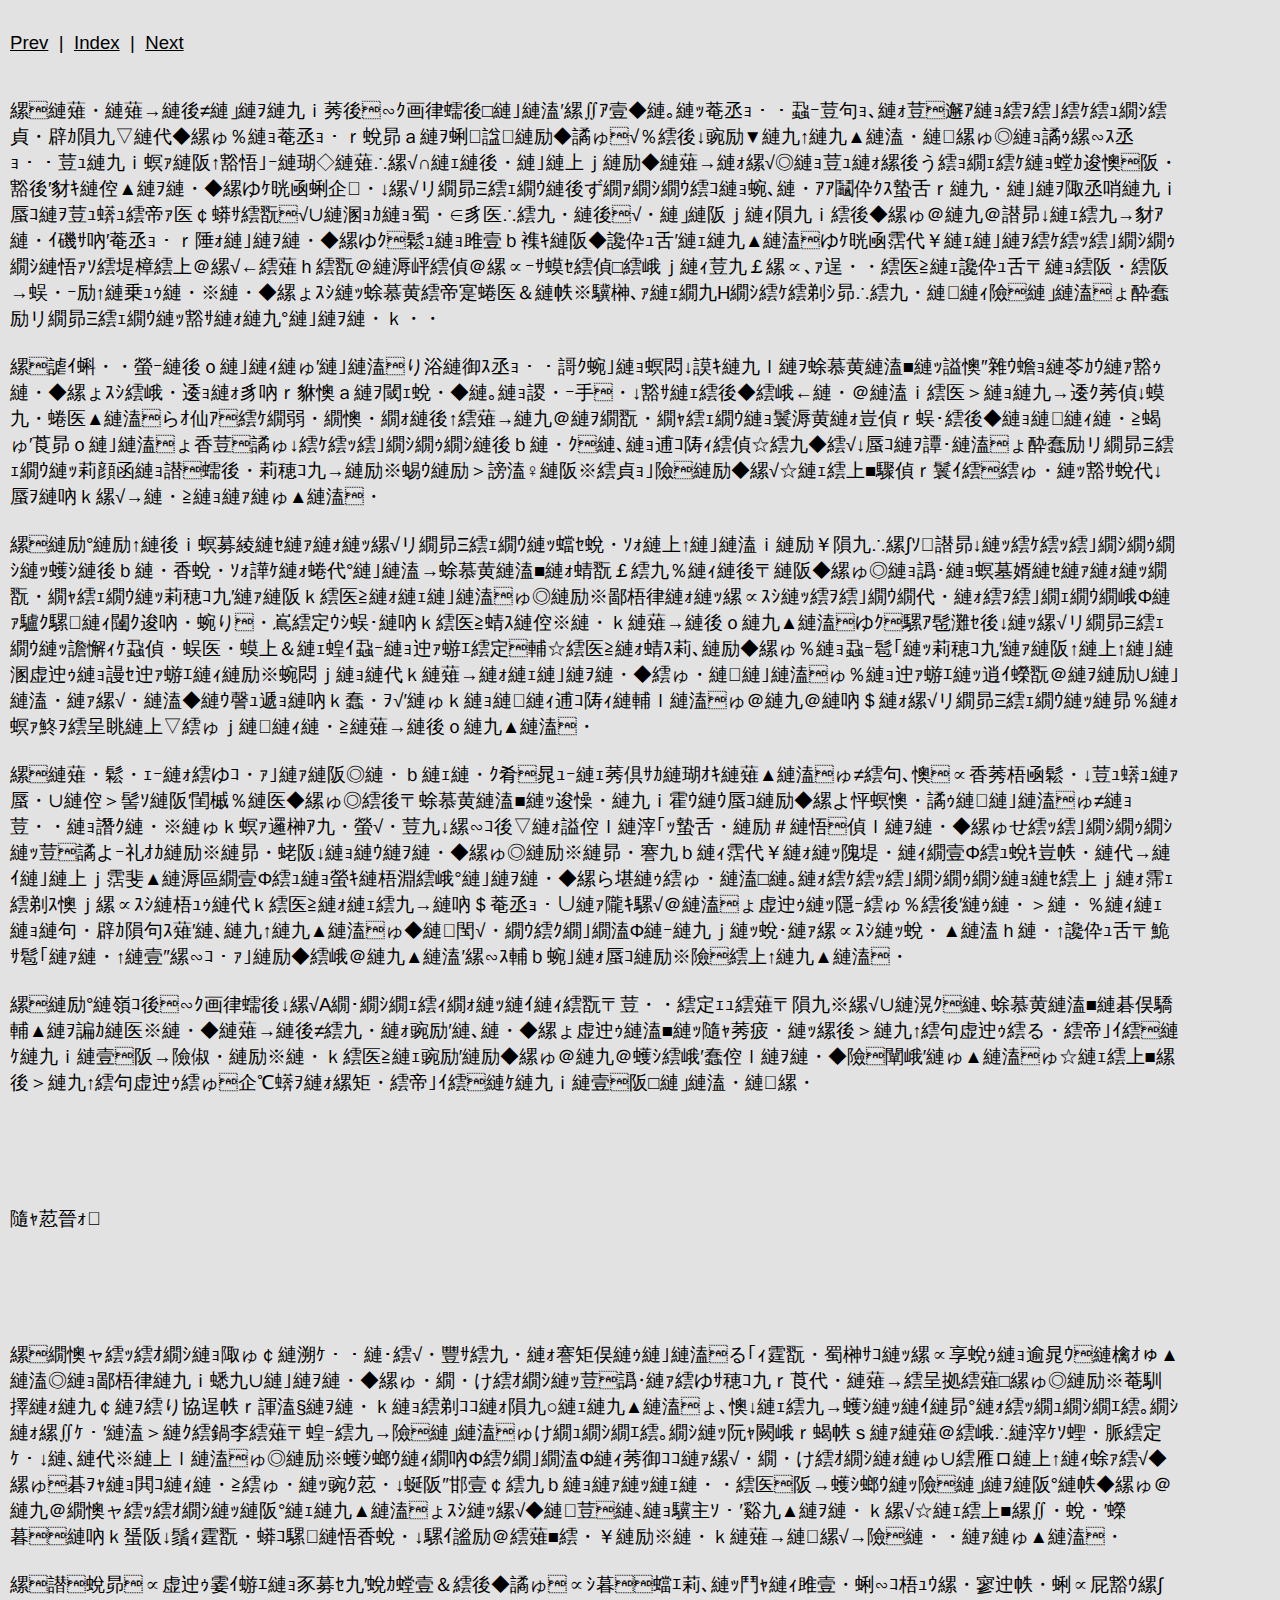
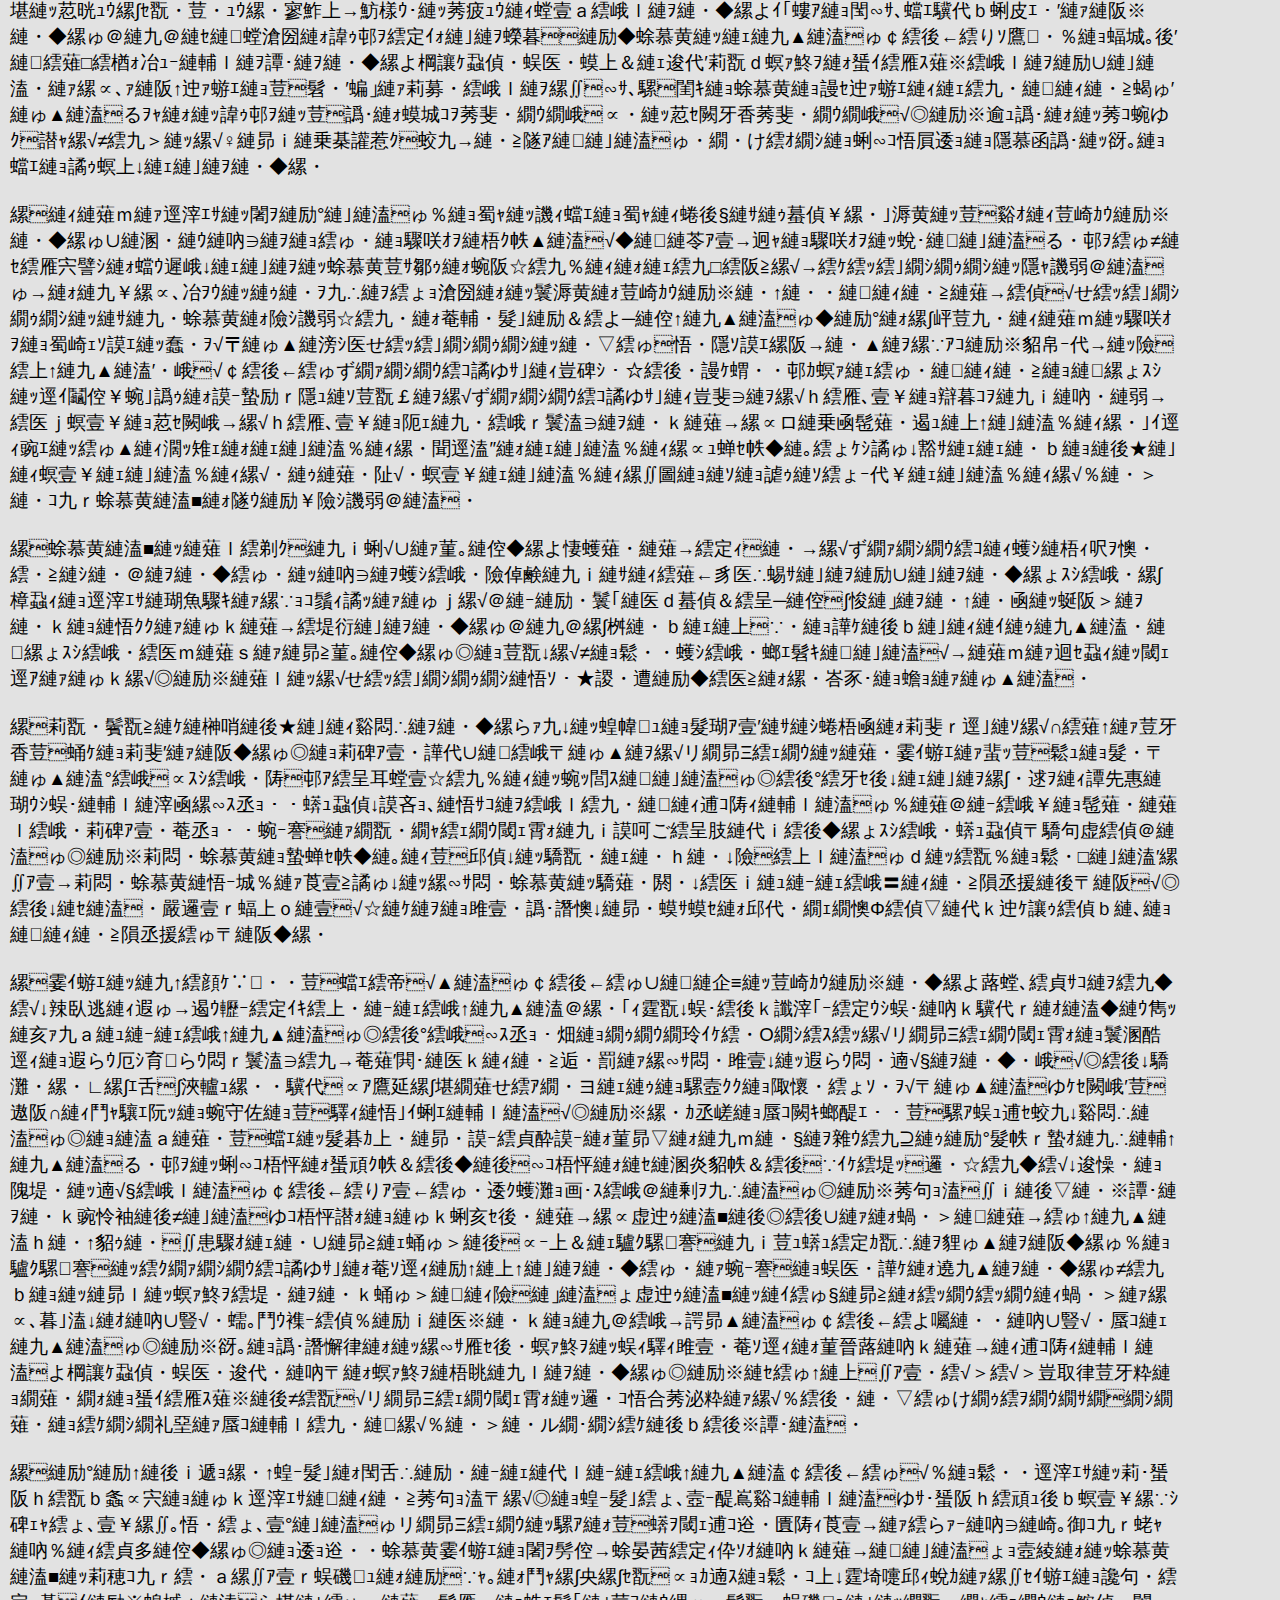
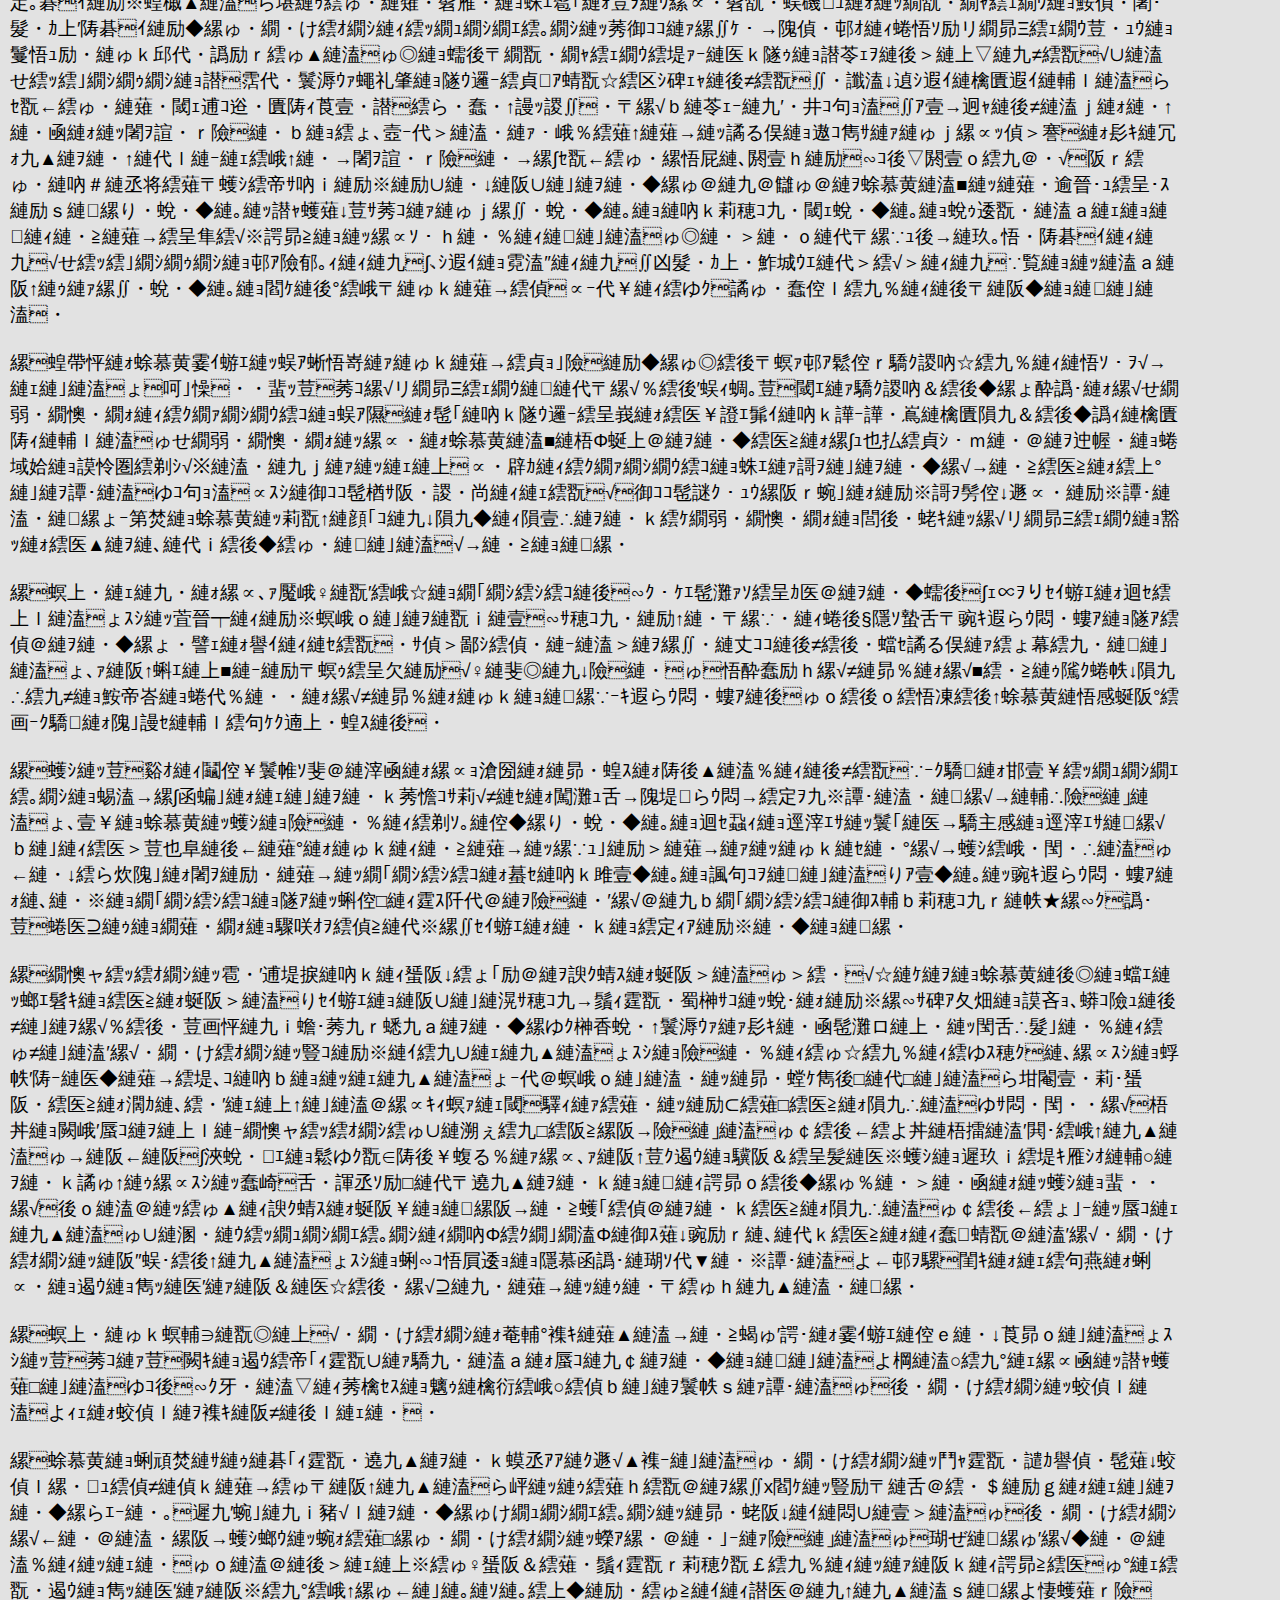
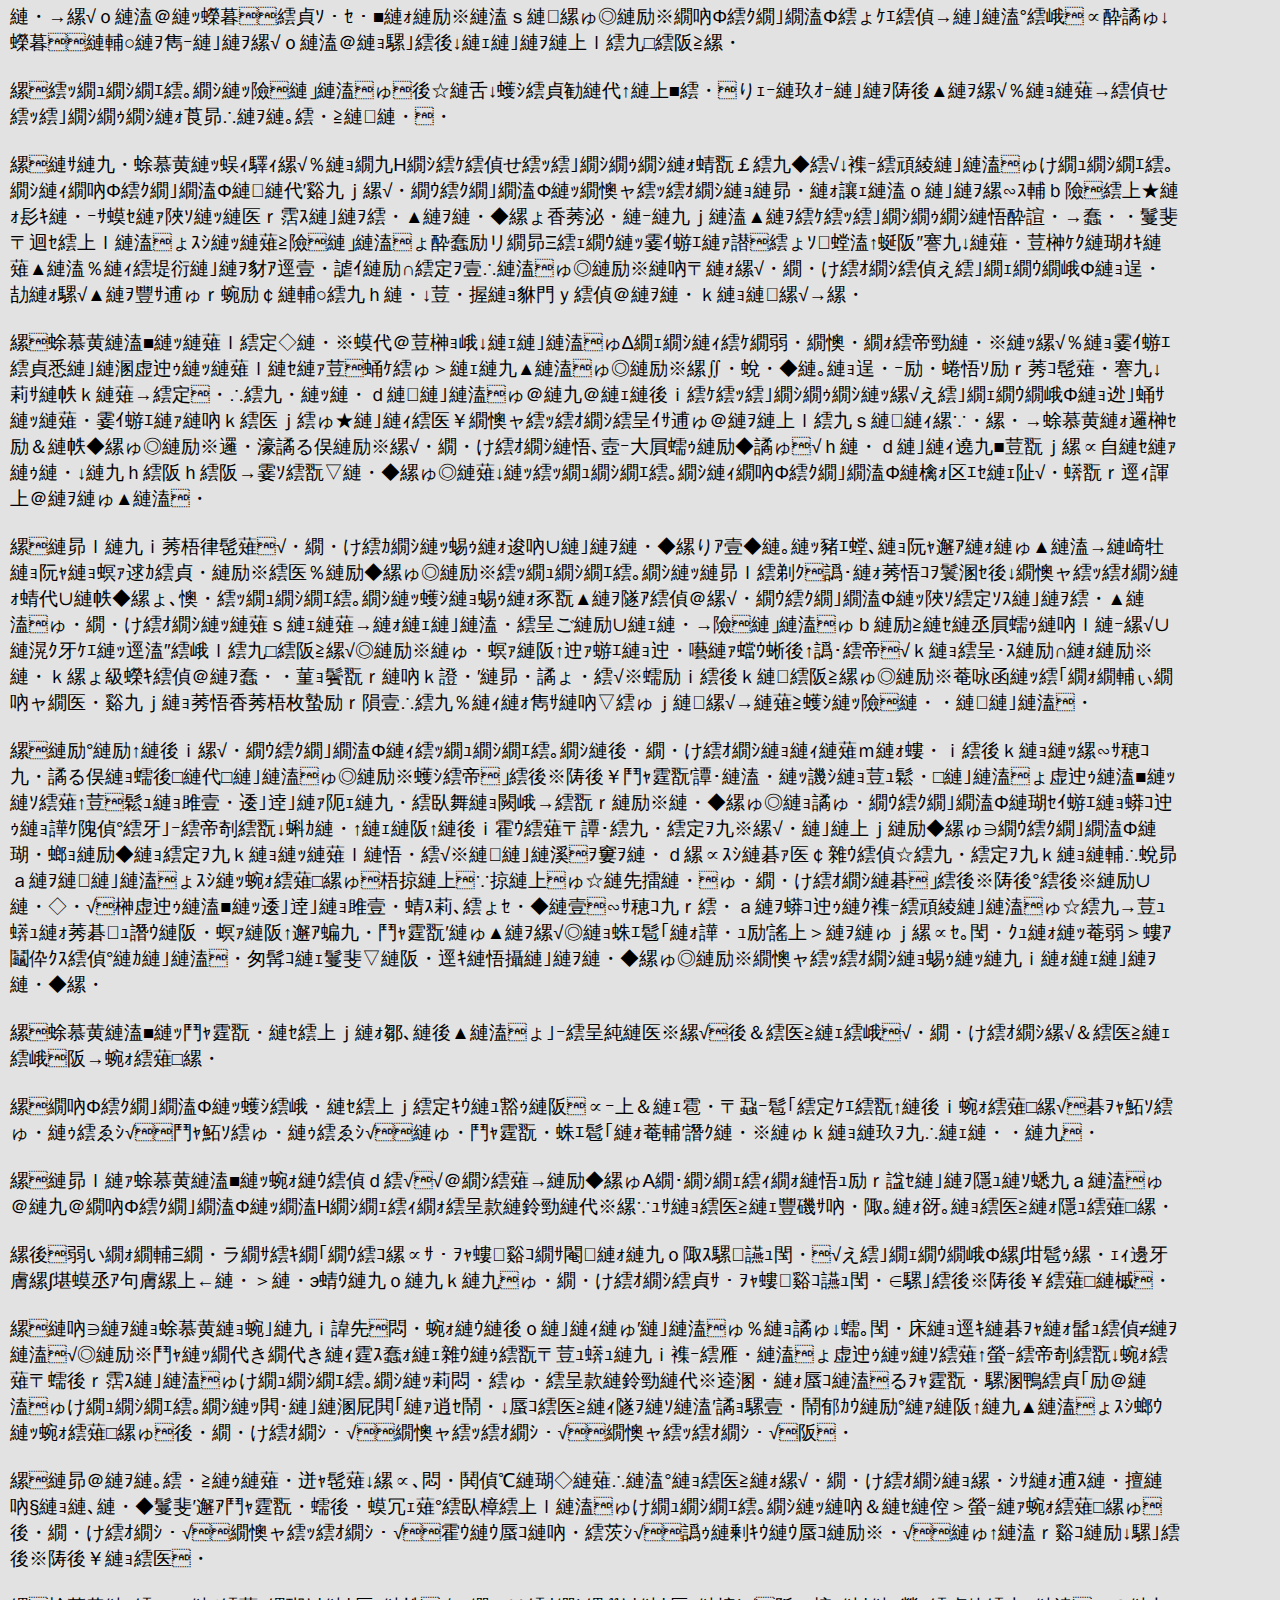
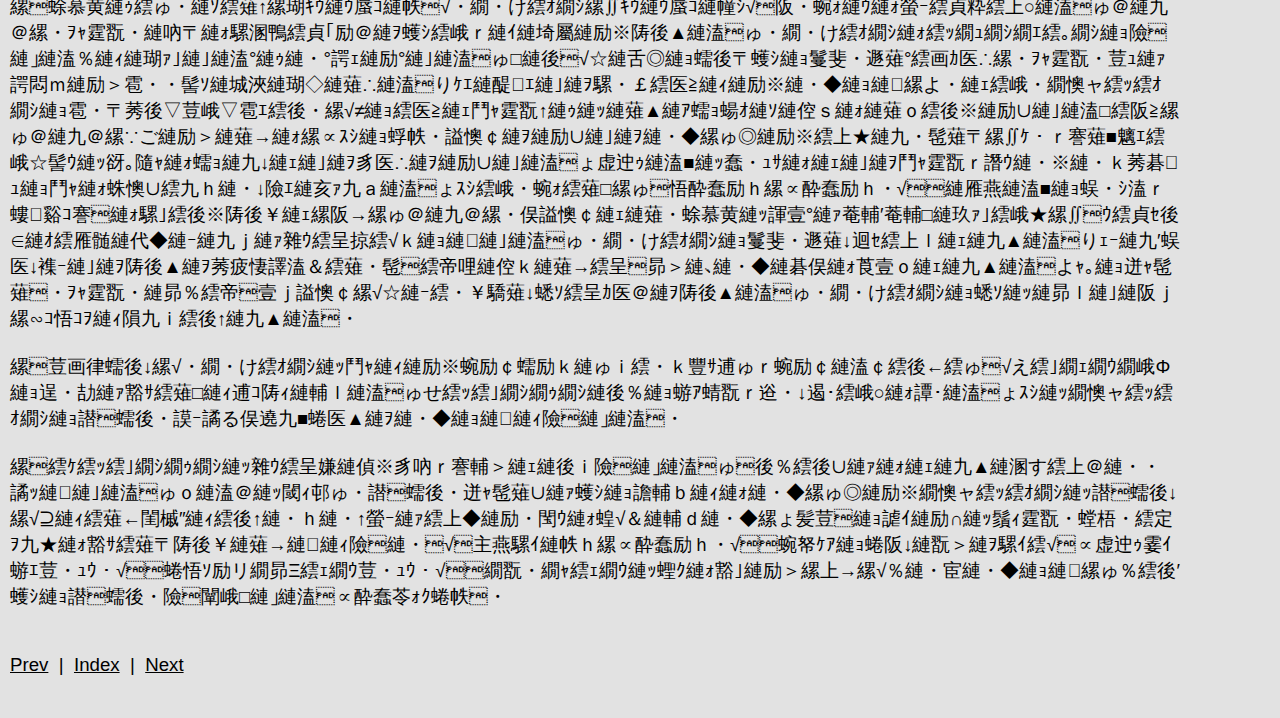
<file: Dong Wu Nong Chang - ziyozioueru [07].html>
﻿<!DOCTYPE html PUBLIC "-//W3C//DTD XHTML 1.0 Transitional//EN" "http://www.w3.org/TR/xhtml1/DTD/xhtml1-transitional.dtd">
<html xmlns="http://www.w3.org/1999/xhtml">
<head>
<meta http-equiv="Content-Type" content="text/html; charset=utf-8" />
<title>Dong Wu Nong Chang - ziyozioueru [07]</title>
<link rel='stylesheet' type='text/css' href='jnf_style.css' />

</head>
<body>
<a class="nav" href="./Dong Wu Nong Chang - ziyozioueru [06].html">Prev</a>&nbsp; |&nbsp; <a class="nav" href="./Dong Wu Nong Chang - ziyozioueru [Index].html">Index</a>&nbsp; |&nbsp; <a class="nav" href="./Dong Wu Nong Chang - ziyozioueru [08].html">Next</a>


縲縺薙・縺薙→縺後≠縺｣縺ｦ縺九ｉ莠後∽ｸ画律蠕後□縺｣縺溘′縲∬ｱ壹◆縺｡縺ｯ菴丞ｮ・・蝨ｰ荳句ｮ､縺ｫ荳邂ｱ縺ｮ繧ｦ繧｣繧ｹ繧ｭ繝ｼ繧貞・辟ｶ隕九▽縺代◆縲ゅ％縺ｮ菴丞ｮ・ｒ蛻昴ａ縺ｦ蜊諡縺励◆譎ゅ√％繧後↓豌励▼縺九↑縺九▲縺溘・縺縲ゅ◎縺ｮ譎ｩ縲∽ｽ丞ｮ・・荳ｭ縺九ｉ螟ｧ縺阪↑豁悟｣ｰ縺瑚◇縺薙∴縲√∩縺ｪ縺後・縺｣縺上ｊ縺励◆縺薙→縺ｫ縲√◎縺ｮ荳ｭ縺ｫ縲後う繧ｮ繝ｪ繧ｹ縺ｮ螳ｶ逡懊阪・豁後′豺ｷ縺倥▲縺ｦ縺・◆縲ゆｹ晄凾蜊企・↓縲√リ繝昴Ξ繧ｪ繝ｳ縺後ず繝ｧ繝ｼ繝ｳ繧ｺ縺ｮ蜿､縺・ｱｱ鬮伜ｸｽ蟄舌ｒ縺九・縺｣縺ｦ陬丞哨縺九ｉ蜃ｺ縺ｦ荳ｭ蠎ｭ繧帝ｧ医￠蟒ｻ繧翫√∪縺溷ｮｶ縺ｮ蜀・∈豸医∴繧九・縺後√・縺｣縺阪ｊ縺ｨ隕九ｉ繧後◆縲ゅ＠縺九＠譛昴↓縺ｪ繧九→豺ｱ縺・ｲ磯ｻ吶′菴丞ｮ・ｒ陲ｫ縺｣縺ｦ縺・◆縲ゆｸ鬆ｭ縺ｮ雎壹ｂ襍ｷ縺阪◆讒伜ｭ舌′縺ｪ縺九▲縺溘ゆｹ晄凾霑代￥縺ｪ縺｣縺ｦ繧ｹ繧ｯ繧｣繝ｼ繝ｩ繝ｼ縺悟ｧｿ繧堤樟繧上＠縲√←繧薙ｈ繧翫＠縺溽岼繧偵＠縲∝ｰｻ蟆ｾ繧偵□繧峨ｊ縺ｨ荳九￡縲∝､ｧ逞・・繧医≧縺ｪ讒伜ｭ舌〒縺ｮ繧阪・繧阪→蜈・ｰ励↑縺乗ｭｩ縺・※縺・◆縲ょｽｼ縺ｯ蜍慕黄繧帝寔蜷医＆縺帙※驥榊､ｧ縺ｪ繝九Η繝ｼ繧ｹ繧剃ｼ昴∴繧九・縺縺ｨ險縺｣縺溘ょ酔蠢励リ繝昴Ξ繧ｪ繝ｳ縺ｯ豁ｻ縺ｫ縺九°縺｣縺ｦ縺・ｋ・・

縲謔ｲ蝌・・螢ｰ縺後ｏ縺｣縺ｨ縺ゅ′縺｣縺溘り浴縺御ｽ丞ｮ・・謌ｸ蜿｣縺ｮ螟悶↓謨ｷ縺九ｌ縺ｦ蜍慕黄縺溘■縺ｯ謚懊″雜ｳ蟾ｮ縺苓ｶｳ縺ｧ豁ｩ縺・◆縲ょｽｼ繧峨・逶ｮ縺ｫ豸吶ｒ貅懊ａ縺ｦ閾ｪ蛻・◆縺｡縺ｮ謖・ｰ手・↓豁ｻ縺ｪ繧後◆繧峨←縺・＠縺溘ｉ繧医＞縺ｮ縺九→逶ｸ莠偵↓蟆九・蜷医▲縺溘らｵ仙ｱ繧ｹ繝弱・繝懊・繝ｫ縺後↑繧薙→縺九＠縺ｦ繝翫・繝ｬ繧ｪ繝ｳ縺ｮ鬟溽黄縺ｫ豈偵ｒ蜈･繧後◆縺ｮ縺縺ｨ縺・≧蝎ゅ′莨昴ｏ縺｣縺溘ょ香荳譎ゅ↓繧ｹ繧ｯ繧｣繝ｼ繝ｩ繝ｼ縺後ｂ縺・ｸ縺､縺ｮ逋ｺ陦ｨ繧偵☆繧九◆繧√↓蜃ｺ縺ｦ譚･縺溘ょ酔蠢励リ繝昴Ξ繧ｪ繝ｳ縺ｯ莉顔函縺ｮ譛蠕後・莉穂ｺ九→縺励※蜴ｳ縺励＞謗溘♀縺阪※繧貞ｮ｣險縺励◆縲√☆縺ｪ繧上■驟偵ｒ鬟ｲ繧繧ゅ・縺ｯ豁ｻ蛻代↓蜃ｦ縺吶ｋ縲√→縺・≧縺ｮ縺ｧ縺ゅ▲縺溘・

縲縺励°縺励↑縺後ｉ螟募綾縺ｾ縺ｧ縺ｫ縺ｯ縲√リ繝昴Ξ繧ｪ繝ｳ縺ｯ蟷ｾ蛻・ｿｫ縺上↑縺｣縺溘ｉ縺励￥隕九∴縲∫ｿ譛昴↓縺ｯ繧ｹ繧ｯ繧｣繝ｼ繝ｩ繝ｼ縺ｯ蠖ｼ縺後ｂ縺・香蛻・ｿｫ譁ｹ縺ｫ蜷代°縺｣縺溘→蜍慕黄縺溘■縺ｫ蜻翫￡繧九％縺ｨ縺後〒縺阪◆縲ゅ◎縺ｮ譌･縺ｮ螟墓婿縺ｾ縺ｧ縺ｫ縺ｯ繝翫・繝ｬ繧ｪ繝ｳ縺ｯ莉穂ｺ九′縺ｧ縺阪ｋ繧医≧縺ｫ縺ｪ縺｣縺溘ゅ◎縺励※鄙梧律縺ｫ縺ｯ縲∝ｽｼ縺ｯ繧ｦ繧｣繝ｳ繝代・縺ｫ繧ｦ繧｣繝ｪ繝ｳ繝峨Φ縺ｧ驢ｸ騾縺ｨ闥ｸ逡吶・蜿り・嶌繧定ｳｼ蜈･縺吶ｋ繧医≧蜻ｽ縺倥※縺・ｋ縺薙→縺後ｏ縺九▲縺溘ゆｸ騾ｱ髢灘ｾ後↓縺ｯ縲√リ繝昴Ξ繧ｪ繝ｳ縺ｯ譫懈ｨｹ蝨偵・蜈医・蟆上＆縺ｪ蝗ｲ蝨ｰ縺ｮ迚ｧ蝣ｴ繧定輔☆繧医≧縺ｫ蜻ｽ莉､縺励◆縲ゅ％縺ｮ蝨ｰ髱｢縺ｯ莉穂ｺ九′縺ｧ縺阪↑縺上↑縺｣縺溷虚迚ｩ縺ｮ謾ｾ迚ｧ蝣ｴ縺ｨ縺励※蜿悶ｊ縺ｮ縺代ｋ縺薙→縺ｫ縺ｪ縺｣縺ｦ縺・◆繧ゅ・縺縺｣縺溘ゅ％縺ｮ迚ｧ蝣ｴ縺ｯ逍ｲ蠑翫＠縺ｦ縺励∪縺｣縺溘・縺ｧ縲√・縺溘◆縺ｳ謦ｭ遞ｮ縺吶ｋ蠢・ｦ√′縺ゅｋ縺ｮ縺縺ｨ逋ｺ陦ｨ縺輔ｌ縺溘ゅ＠縺九＠縺吶＄縺ｫ縲√リ繝昴Ξ繧ｪ繝ｳ縺ｯ縺昴％縺ｫ螟ｧ鮗ｦ繧呈眺縺上▽繧ゅｊ縺縺ｨ縺・≧縺薙→縺後ｏ縺九▲縺溘・

縲縺薙・鬆・ｪｰ縺ｫ繧ゆｺ・ｧ｣縺ｧ縺阪◎縺・ｂ縺ｪ縺・ｸ肴晁ｭｰ縺ｪ莠倶ｻｶ縺瑚ｵｷ縺薙▲縺溘ゅ≠繧句､懊∝香莠梧凾鬆・↓荳ｭ蠎ｭ縺ｧ蜃・∪縺倥＞髻ｿ縺阪′閨槭％縺医◆縲ゅ◎繧後〒蜍慕黄縺溘■縺ｯ逡懆・縺九ｉ霍ｳ縺ｳ蜃ｺ縺励◆縲よ怦螟懊・譎ｩ縺縺｣縺溘ゅ≠縺ｮ荳・・縺ｮ譖ｸ縺・※縺ゅｋ螟ｧ邏榊ｱ九・螢√・荳九↓縲∽ｺ後▽縺ｫ謚倥ｌ縺滓｢ｯ蟄舌・縺励＃縺悟偵ｌ縺ｦ縺・◆縲ゅせ繧ｯ繧｣繝ｼ繝ｩ繝ｼ縺ｯ荳譎よｰ礼ｵｶ縺励※縺昴・蛯阪↓縺ｮ縺ｳ縺ｦ縺・◆縲ゅ◎縺励※縺昴・謇九ｂ縺ｨ霑代￥縺ｫ縺ｯ隗堤・縺ｨ繝壹Φ繧ｭ蛻ｷ豈帙・縺代→縺ｲ縺｣縺上ｊ霑斐▲縺溽區繝壹Φ繧ｭ縺ｮ螢ｷ縺梧淵繧峨°縺｣縺ｦ縺・◆縲ら堪縺ｩ繧ゅ・縺溘□縺｡縺ｫ繧ｹ繧ｯ繧｣繝ｼ繝ｩ繝ｼ縺ｮ縺ｾ繧上ｊ縺ｫ霈ｪ繧剃ｽ懊ｊ縲∝ｽｼ縺梧ｭｩ縺代ｋ繧医≧縺ｫ縺ｪ繧九→縺吶＄菴丞ｮ・∪縺ｧ隴ｷ騾√＠縺溘ょ虚迚ｩ縺ｯ隱ｰ繧ゅ％繧後′縺ｩ縺・＞縺・％縺ｨ縺ｪ縺ｮ縺句・辟ｶ隕句ｽ薙′縺､縺九↑縺九▲縺溘ゅ◆縺閠√・繝ｳ繧ｸ繝｣繝溘Φ縺ｰ縺九ｊ縺ｯ蛻･縺ｧ縲∝ｽｼ縺ｯ蛻・▲縺溘ｈ縺・↑讒伜ｭ舌〒鮠ｻ髱｢縺ｧ縺・↑縺壹″縲∽ｺ・ｧ｣縺励◆繧峨＠縺九▲縺溘′縲∽ｽ輔ｂ蜿｣縺ｫ蜃ｺ縺励※險繧上↑縺九▲縺溘・

縲縺励°縺嶺ｺ後∽ｸ画律蠕後↓縲√Α繝･繝ｼ繝ｪ繧ｨ繝ｫ縺ｯ縺ｲ縺ｨ繧翫〒荳・・繧定ｪｭ繧薙〒隕九※縲√∪縺滉ｸ縺､蜍慕黄縺溘■縺碁俣驕輔▲縺ｦ諞ｶ縺医※縺・◆縺薙→縺後≠繧九・縺ｫ豌励′縺､縺・◆縲ょ虚迚ｩ縺溘■縺ｯ隨ｬ莠疲・縺ｯ縲後＞縺九↑繧句虚迚ｩ繧る・繧帝｣ｲ繧縺ｹ縺九ｉ縺壹阪→險俶・縺励※縺・ｋ繧医≧縺ｪ豌励′縺励◆縲ゅ＠縺九＠蠖ｼ繧峨′蠢倥ｌ縺ｦ縺・◆險闡峨′縺ゅ▲縺溘ゅ☆縺ｪ繧上■縲後＞縺九↑繧句虚迚ｩ繧ゅ企℃蠎ｦ縺ｫ縲矩・繧帝｣ｲ繧縺ｹ縺九ｉ縺壹阪□縺｣縺溘・縺縲・





隨ｬ荵晉ｫ





縲繝懊ャ繧ｯ繧ｵ繝ｼ縺ｮ陬ゅ￠縺溯ｹ・・縺･繧√・豐ｻ繧九・縺ｫ謇矩俣縺ｩ縺｣縺溘る｢ｨ霆翫・蜀榊ｻｺ縺ｯ縲∝享蛻ｩ縺ｮ逾晁ｳ縺檎ｵゅ▲縺溘◎縺ｮ鄙梧律縺九ｉ蟋九∪縺｣縺ｦ縺・◆縲ゅ・繝・け繧ｵ繝ｼ縺ｯ荳譌･縺ｧ繧ゆｻ穂ｺ九ｒ莨代・縺薙→繧呈拠繧薙□縲ゅ◎縺励※菴馴擇縺ｫ縺九￠縺ｦ繧り協逞帙ｒ諢溘§縺ｦ縺・ｋ縺ｮ繧剃ｺｺ縺ｫ隕九○縺ｪ縺九▲縺溘ょ､懊↓縺ｪ繧九→蠖ｼ縺ｯ縺ｲ縺昴°縺ｫ繧ｯ繝ｭ繝ｼ繝ｴ繧｡繝ｼ縺ｫ縲∬ｹ・′縺溘＞縺ｸ繧鍋李繧薙〒蝗ｰ繧九→險縺｣縺溘ゅけ繝ｭ繝ｼ繝ｴ繧｡繝ｼ縺ｯ阮ｬ闕峨ｒ蝎帙ｓ縺ｧ縺薙＠繧峨∴縺滓ｹｿ蟶・脈繧定ｹ・↓縺､縺代※縺上ｌ縺溘ゅ◎縺励※蠖ｼ螂ｳ縺ｨ繝吶Φ繧ｸ繝｣繝溘Φ縺ｨ莠御ｺｺ縺ｧ縲√・繝・け繧ｵ繝ｼ縺ｫ縺ゅ∪繧雁ロ縺上↑縺ｨ蜍ｧ繧√◆縲ゅ碁ｦｬ縺ｮ閧ｺ縺ｨ縺・≧繧ゅ・縺ｯ豌ｸ荵・↓蜒阪″邯壹￠繧九ｂ縺ｮ縺ｧ縺ｯ縺ｪ縺・・繧医阪→蠖ｼ螂ｳ縺ｯ險縺｣縺ｦ縺阪°縺帙◆縲ゅ＠縺九＠繝懊ャ繧ｯ繧ｵ繝ｼ縺ｯ縺阪°縺ｪ縺九▲縺溘ょｽｼ縺ｯ縲√◆縺荳縺､縺ｮ驥主ｿ・′谿九▲縺ｦ縺・ｋ縲√☆縺ｪ繧上■縲∬・蛻・′蠑暮縺吶ｋ蜑阪↓鬚ｨ霆翫・蟒ｺ騾縺悟香蛻・↓騾ｲ謐励＠繧薙■繧・￥縺励※縺・ｋ縺薙→縺縲√→險縺・・縺ｧ縺ゅ▲縺溘・

縲譛蛻昴∝虚迚ｩ霎ｲ蝣ｴ縺ｮ豕募ｾ九′蛻ｶ螳壹＆繧後◆譎ゅ∝ｼ暮蟷ｴ莉､縺ｯ鬥ｬ縺ｨ雎壹・蜊∽ｺ梧ｭｳ縲・寥迚帙・蜊∝屁豁ｳ縲∫堪縺ｯ荵晄ｭｳ縲∫ｾ翫・荳・ｭｳ縲・寥鮓上→魴樣ｳ･縺ｯ莠疲ｭｳ縺ｨ螳壹ａ繧峨ｌ縺ｦ縺・◆縲よｲ｢螻ｱ縺ｮ閠∽ｻ､蟷ｴ驥代ｂ蜊皮ｴ・′縺ｧ縺阪※縺・◆縲ゅ＠縺九＠縺ｾ縺螳滄圀縺ｫ諱ｩ邨ｦ繧定ｲｫ縺｣縺ｦ蠑暮縺励◆蜍慕黄縺ｯ縺ｪ縺九▲縺溘ゅ￠繧後←繧りｿ鷹・％縺ｮ蝠城｡後′縺繧薙□繧楢ｫ冶ｭｰ縺輔ｌ縺ｦ譚･縺ｦ縺・◆縲よ棡讓ｹ蝨偵・蜈医・蟆上＆縺ｪ逡代′莉翫ｄ螟ｧ鮗ｦ縺ｫ蜑ｲ繧雁ｽ薙※繧峨ｌ縺ｦ縺励∪縺｣縺溘・縺ｧ縲∝､ｧ縺阪↑迚ｧ蝣ｴ縺ｮ荳髫・′蝙｣縺ｧ莉募・繧峨ｌ縺ｦ縲∬∽ｻ､騾閨ｷ縺ｮ蜍慕黄縺ｮ謾ｾ迚ｧ蝣ｴ縺ｨ縺ｪ繧九・縺縺ｨ縺・≧蝎ゅ′縺ゅ▲縺溘るｦｬ縺ｫ縺ｯ諱ｩ邨ｦ縺ｯ荳譌･縺ｫ蟆城ｺｦ莠斐・繝ｳ繝峨∝・縺ｯ荵ｾ闕牙香莠斐・繝ｳ繝峨√◎縺励※逾ｭ譌･縺ｫ縺ｯ莠ｺ蜿ゆｸ譛ｬ縲√≠繧九＞縺ｯ縲√♀縺昴ｉ縺乗棊讙惹ｸ蛟九→縺・≧隧ｱ縺縺｣縺溘ゅ・繝・け繧ｵ繝ｼ縺ｮ蜊∽ｺ悟屓逶ｮ縺ｮ隱慕函譌･縺ｯ谺｡縺ｮ蟷ｴ縺ｮ譎ｩ螟上↓縺ｪ縺｣縺ｦ縺・◆縲・

縲縺ｨ縺薙ｍ縺ｧ逕滓ｴｻ縺ｯ闍ｦ縺励°縺｣縺溘ゅ％縺ｮ蜀ｬ縺ｯ譏ｨ蟷ｴ縺ｮ蜀ｬ縺ｨ蜷後§縺ｻ縺ｩ蟇偵￥縲・｣溽黄縺ｯ荳谿ｵ縺ｨ荳崎ｶｳ縺励※縺・◆縲ゅ∪縺溷・縺ｳ縺吶∋縺ｦ縺ｮ繧ゅ・縺ｮ驟咲ｵｦ縺梧ｸ帙▲縺溘√◆縺縺苓ｱ壹→迥ｬ縺ｮ驟咲ｵｦ縺ｯ蛻･縺縺｣縺溘る・邨ｦ繧ゅ≠縺ｾ繧雁宍譬ｼ縺ｫ蟷ｳ遲峨↓縺ｪ縺｣縺ｦ縺ｯ蜍慕黄荳ｻ鄒ｩ縺ｫ蜿阪☆繧九％縺ｨ縺ｫ縺ｪ繧九□繧阪≧縲√→繧ｹ繧ｯ繧｣繝ｼ繝ｩ繝ｼ縺ｯ隱ｬ譏弱＠縺溘ゅ→縺ｫ縺九￥縲∝､冶ｦｳ縺ｯ縺ｩ縺・ｦ九∴縺ｦ繧ょｮ滄圀縺ｫ縺ｯ鬟溽黄縺ｫ荳崎ｶｳ縺励※縺・↑縺・・縺縺ｨ縺・≧縺薙→繧偵√せ繧ｯ繧｣繝ｼ繝ｩ繝ｼ縺ｯ縺ｻ縺九・蜍慕黄縺ｫ險ｼ譏弱☆繧九・縺ｫ菴輔・髮｣縺励＆繧よ─縺倥↑縺九▲縺溘ゅ◆縺励°縺ｫ縲∫岼荳九・縺ｨ縺薙ｍ縺ｯ驟咲ｵｦ縺ｮ蜀崎ｪｿ謨ｴ縺ｯ蠢・ｦ√〒縺ゅ▲縺滂ｼ医せ繧ｯ繧｣繝ｼ繝ｩ繝ｼ縺ｯ縺・▽繧ゅ悟・隱ｿ謨ｴ縲阪→縺・▲縺ｦ縲∵ｱｺ縺励※貂帛ｰ代→縺ｯ險繧上↑縺九▲縺溘′・峨√￠繧後←繧ゅず繝ｧ繝ｼ繝ｳ繧ｺ譎ゆｻ｣縺ｨ豈碑ｼ・☆繧後・謾ｹ蝟・・邨ｶ螟ｧ縺ｪ繧ゅ・縺縺ｨ縺・≧縺ｮ縺縲ょｽｼ縺ｯ逕ｲ鬮倥￥蜿｣譌ｩ縺ｫ謨ｰ蟄励ｒ隱ｭ縺ｿ荳翫￡縺ｦ縲√ず繝ｧ繝ｼ繝ｳ繧ｺ譎ゆｻ｣縺ｨ豈斐∋縺ｦ縲√ｈ繧雁､壹￥縺ｮ辯暮ｺｦ縺九ｉ縺吶・縺弱→繧医ｊ螟壹￥縺ｮ荵ｾ闕峨→縲√ｈ繧雁､壹￥縺ｮ阨ｪ縺九・繧峨ｒ鬟溘∋縺ｦ縺・ｋ縺薙→縲∝ロ縺乗凾髢薙・遏ｭ縺上↑縺｣縺溘％縺ｨ縲・｣ｲ逕ｨ豌ｴ縺ｯ繧ゅ▲縺ｨ濶ｯ雉ｪ縺ｫ縺ｪ縺｣縺溘％縺ｨ縲・聞逕溘″縺ｫ縺ｪ縺｣縺溘％縺ｨ縲∝ｭ蝉ｾ帙◆縺｡繧ょｹｼ譎ゅ↓豁ｻ縺ｪ縺ｪ縺・ｂ縺ｮ縺後★縺｣縺ｨ螟壹￥縺ｪ縺｣縺溘％縺ｨ縲√・縺ｩ縺薙・阯√・螟壹￥縺ｪ縺｣縺溘％縺ｨ縲∬圖縺ｮ縺ｿ縺ｮ謔ｩ縺ｿ繧ょｰ代￥縺ｪ縺｣縺溘％縺ｨ縲√％縺・＞縺・ｺ九ｒ蜍慕黄縺溘■縺ｫ隧ｳ縺励￥險ｼ譏弱＠縺溘・

縲蜍慕黄縺溘■縺ｯ縺薙ｌ繧剃ｸ縺九ｉ蜊√∪縺ｧ菫｡縺倥◆縲よ悽蠖薙・縺薙→繧定ｨ縺・→縲√ず繝ｧ繝ｼ繝ｳ繧ｺ縺ｨ蠖ｼ縺梧ｨ呎ｦ懊・繧・≧縺ｼ縺・＠縺ｦ縺・◆繧ゅ・縺ｯ縺吶∋縺ｦ蠖ｼ繧峨・險倬鹸縺九ｉ縺ｻ縺ｨ繧薙←豸医∴蜴ｻ縺｣縺ｦ縺励∪縺｣縺ｦ縺・◆縲ょｽｼ繧峨・縲∫樟蝨ｨ縺ｮ逕滓ｴｻ縺瑚魚驟ｷ縺ｧ縲∵ｮｺ鬚ｨ譎ｯ縺ｧ縺ゅｊ縲√＠縺ｰ縺励・鬟｢縺医ｄ蟇偵＆繧呈─縺倥∫悛縺｣縺ｦ縺・↑縺・凾縺ｯ蜒阪＞縺ｦ縺・ｋ縺ｮ縺悟ｸｸ縺ｧ縺ゅｋ縺薙→繧堤衍縺｣縺ｦ縺・◆縲ゅ＠縺九＠縲∫桝縺・ｂ縺ｪ縺上∵・縺ｮ譁ｹ縺後ｂ縺｣縺ｨ縺ｲ縺ｩ縺九▲縺溘・縺縲ょｽｼ繧峨・繧医ｍ縺薙ｓ縺ｧ縺昴≧菫｡縺倥◆縲ゅ◎縺ｮ荳翫↓縲√≠縺ｮ鬆・・蠖ｼ繧峨・螂ｴ髫ｷ縺縺｣縺溘√→縺薙ｍ縺ｧ迴ｾ蝨ｨ縺ｯ閾ｪ逕ｱ縺ｧ縺ゅｋ縲√◎縺励※縺薙ｌ縺ｯ縲√せ繧ｯ繧｣繝ｼ繝ｩ繝ｼ縺悟ｿ・★謖・遭縺励◆繧医≧縺ｫ縲・峇豕･縺ｮ蟾ｮ縺ｧ縺ゅ▲縺溘・

縲莉翫・鬢翫≧縺ｹ縺榊哨縺後★縺｣縺ｨ谿悶∴縺ｦ縺・◆縲らｧ九↓縺ｯ蝗幃ｭ縺ｮ髮瑚ｱ壹′縺ｻ縺ｼ蜷梧凾縺ｫ莉斐ｒ逕｣縺ｿ縲√∩繧薙↑縺ｧ荳牙香荳蛹ｹ縺ｮ莉斐′縺ｧ縺阪◆縲ゅ◎縺ｮ莉碑ｱ壹・譁代∪縺繧峨〒縺ゅ▲縺ｦ縲√リ繝昴Ξ繧ｪ繝ｳ縺ｯ縺薙・霎ｲ蝣ｴ縺ｧ蜚ｯ荳鬆ｭ縺ｮ髮・〒縺ゅ▲縺溘°繧峨∝ｽｼ繧峨・陦邨ｱ繧呈耳螳壹☆繧九％縺ｨ縺ｯ蜿ｯ閭ｽ縺縺｣縺溘ゅ◎繧後°繧牙ｾ後↓縺ｪ縺｣縺ｦ縲∫・逑ｦ縺ｨ譚先惠縺瑚ｳｼ蜈･縺輔ｌ縺滓凾縲∽ｽ丞ｮ・・蠎ｭ蝨偵↓謨吝ｮ､縺悟ｻｺ縺ｦ繧峨ｌ繧九・縺縺ｨ逋ｺ陦ｨ縺輔ｌ縺溘ゅ％縺薙＠縺ｰ繧峨￥縺ｮ髢薙・縺薙ｌ繧峨・莉碑ｱ壹・菴丞ｮ・・蜿ｰ謇縺ｧ繝翫・繝ｬ繧ｪ繝ｳ閾ｪ霄ｫ縺九ｉ謨呵ご繧呈肢縺代ｉ繧後◆縲ょｽｼ繧峨・蠎ｭ蝨偵〒驕句虚繧偵＠縺溘ゅ◎縺励※莉悶・蜍慕黄縺ｮ蟄蝉ｾ帙◆縺｡縺ｨ荳邱偵↓縺ｯ驕翫・縺ｪ縺・ｈ縺・↓險繧上ｌ縺溘ゅｄ縺ｯ繧翫％縺ｮ鬆・□縺｣縺溘′縲∬ｱ壹→莉悶・蜍慕黄縺悟ｰ城％縺ｧ莨壹≧譎ゅ↓縺ｯ縲∽ｻ悶・蜍慕黄縺ｯ驕薙・閼・↓繧医ｉ縺ｭ縺ｰ縺ｪ繧峨〓縺ｨ縺・≧隕丞援縺後〒縺阪√◎繧後↓縺ｾ縺溘・嚴邏壹ｒ蝠上ｏ縺壹√☆縺ｹ縺ｦ縺ｮ雎壹・譌･譖懊↓縺昴・蟆ｻ蟆ｾ縺ｫ邱代・繝ｪ繝懊Φ繧偵▽縺代ｋ迚ｹ讓ｩ繧偵ｂ縺､縺ｮ縺縺ｨ縺・≧隕丞援繧ゅ〒縺阪◆縲・

縲霎ｲ蝣ｴ縺ｯ縺九↑繧顔ｹ∵・・荳蟷ｴ繧帝√▲縺溘ゅ￠繧後←繧ゅ∪縺縺企≡縺ｯ荳崎ｶｳ縺励※縺・◆縲よ蕗螳､繧貞ｻｺ縺ｦ繧九◆繧√↓辣臥逃縺ｨ遐ゅ→遏ｳ轣ｰ繧定ｲｷ繧上・縺ｰ縺ｪ繧峨↑縺九▲縺溘＠縲・｢ｨ霆翫↓蜈･繧後ｋ讖滓｢ｰ繧定ｳｼ蜈･縺吶ｋ驥代ｒ縺ｵ縺溘◆縺ｳ雋ｯ縺亥ｧ九ａ縺ｭ縺ｰ縺ｪ繧峨↑縺九▲縺溘ゅ◎繧後°繧峨∽ｽ丞ｮ・畑縺ｮ繝ｩ繝ｳ繝玲ｲｹ繧・Ο繝ｼ繧ｽ繧ｯ縲√リ繝昴Ξ繧ｪ繝ｳ閾ｪ霄ｫ縺ｮ鬟溷酷逕ｨ縺ｮ遐らｳ厄ｼ育らｳ悶ｒ鬟溘∋繧九→菴薙′閧･縺医ｋ縺ｨ縺・≧逅・罰縺ｧ縲∽ｻ悶・雎壹↓縺ｯ遐らｳ悶・遖√§縺ｦ縺・◆・峨√◎繧後↓驕灘・縲・∟縲∫ｴ舌∫浹轤ｭ縲・・驥代∝ｱ鷹延縲∫堪繝薙せ繧ｱ繝・ヨ縺ｪ縺ｩ縺ｮ騾壼ｸｸ縺ｮ陬懷・繧ょｿ・ｦ√〒縺ゅ▲縺溘ゆｹｾ闕峨′荳遨阪∩縺ｨ鬥ｬ驤ｴ阮ｯ縺ｮ蜿守佐縺ｮ荳驛ｨ縺悟｣ｲ蜊ｴ縺輔ｌ縺溘√◎縺励※縲・ｶ丞嵯縺ｮ蜃ｺ闕ｷ螂醍ｴ・・荳騾ｱ蜈ｭ逋ｾ蛟九↓谿悶∴縺溘ゅ◎縺ｮ縺溘ａ縺薙・荳蟷ｴ縺ｯ髮碁ｶ上・縺昴・謨ｰ繧貞酔謨ｰ縺ｫ菫昴▽縺ｫ縺九ｍ縺・§縺ｦ雜ｳ繧九⊇縺ｩ縺励°髮帙ｒ蟄ｵ縺九∴縺輔↑縺九▲縺溘る・邨ｦ縺ｯ蜊∽ｺ梧怦縺ｫ蜑頑ｸ帙＆繧後◆縺後∽ｺ梧怦縺ｫ縺ｾ縺溷炎貂帙＆繧後∵ｲｹ繧堤ｯ邏・☆繧九◆繧√↓逡懆・縺ｮ隗堤・縺ｯ遖√§繧峨ｌ縺溘ゅ￠繧後←繧りｱ壹←繧ゅ・逶ｸ蠖灘ｮ画･ｽ繧峨＠縺剰ｦ九∴縺溘ゅ◎縺励※莠句ｮ溘∬ｉ縺後▽縺・※譚･縺ｦ縺・ｋ豌怜袖縺後≠縺｣縺溘ゆｺ梧怦譛ｫ縺ｮ縺ゅｋ蜊亥ｾ後・縺薙→縲∝虚迚ｩ縺溘■縺後◎繧後∪縺ｧ縺ｫ蝸・＞縺縺薙→繧ゅ↑縺九▲縺溘ｈ縺・↑貂ｩ縺・∬患驟ｵ縺ｪ縺・∪縺昴≧縺ｪ蛹ゅ＞縺後∝ｰ上＆縺ｪ驢ｸ騾謇縺九ｉ荳ｭ蠎ｭ繧定ｶ翫∴縺ｦ貍ゅ▲縺ｦ縺阪◆縲ゅ％縺ｮ驢ｸ騾謇縺ｯ繧ｸ繝ｧ繝ｼ繝ｳ繧ｺ譎ゆｻ｣縺ｫ菴ｿ逕ｨ縺励↑縺上↑縺｣縺ｦ縺・◆繧ゅ・縺ｧ蜿ｰ謇縺ｮ蜈医・譁ｹ縺ｫ遶九▲縺ｦ縺・◆縲ゅ≠繧九ｂ縺ｮ縺ｯ縺昴ｌ縺ｯ螟ｧ鮗ｦ繧堤・縺ｦ縺・ｋ蛹ゅ＞縺縺ｨ險縺｣縺溘ょ虚迚ｩ縺溘■縺ｯ縺ｲ繧ゅ§縺昴≧縺ｫ繧ｯ繝ｳ繧ｯ繝ｳ縺ｨ蝸・＞縺ｧ縲∝､暮｣溘↓縺ｵ縺吶∪豎√・蠕｡鬥ｳ襍ｰ繧偵％縺励ｉ縺医※縺・ｋ縺ｮ縺九＠繧峨→諤昴▲縺溘ゅ￠繧後←繧よ囑縺・・縺吶∪豎√・蜃ｺ縺ｪ縺九▲縺溘ゅ◎縺励※谺｡縺ｮ譌･譖懈律縺ｫ縺ｯ縲∽ｻ雁ｾ後・螟ｧ鮗ｦ縺ｯ蜈ｨ驛ｨ雎壹・菴ｿ逕ｨ縺ｫ菫晉蕗縺吶ｋ縺薙→縺ｨ逋ｺ陦ｨ縺輔ｌ縺溘よ棡讓ｹ蝨偵・蜈医・逡代・縺吶〒縺ｫ螟ｧ鮗ｦ縺梧眺縺九ｌ縺ｦ縺・◆縲ゅ◎縺励※縺ｾ繧ゅ↑縺上∬ｱ壹・繧√＞繧√＞豈取律荳牙粋縺ｮ繝薙・繝ｫ縺ｮ蜑ｲ繧雁ｽ薙※縺後≠繧翫√リ繝昴Ξ繧ｪ繝ｳ閾ｪ霄ｫ縺ｯ邏・ｺ悟合莠泌粋縺ｧ縲√％繧後・縺・▽繧ゅけ繝ｩ繧ｦ繝ｳ繝ｻ繝繝ｼ繝薙・縺ｮ繧ｹ繝ｼ繝礼堊縺ｧ蜃ｺ縺輔ｌ繧九・縺縲√％縺・＞縺・ル繝･繝ｼ繧ｹ縺後ｂ繧後※譚･縺溘・

縲縺励°縺励↑縺後ｉ遞ｮ縲・↑蝗ｰ髮｣縺ｫ閠舌∴縺励・縺ｰ縺ｪ縺代ｌ縺ｰ縺ｪ繧峨↑縺九▲縺溘￠繧後←繧ゅ√％縺ｮ鬆・・逕滓ｴｻ縺ｯ莉･蜑阪ｈ繧翫ｂ螽∝宍縺ｮ縺ゅｋ逕滓ｴｻ縺縺ｨ縺・≧莠句ｮ溘〒縲√◎縺ｮ蝗ｰ髮｣繧ょ､壼ｰ醍嶌谿ｺ縺輔ｌ縺溘ゆｻ･蜑阪ｈ繧頑ｭ後ｂ螟壹￥縲∵ｼ碑ｪｬ繧ょ､壹￥縲∬｡悟・繧ょ､壹°縺｣縺溘ゅリ繝昴Ξ繧ｪ繝ｳ縺ｯ騾ｱ縺ｫ荳蠎ｦ閾ｪ逋ｺ逧・匱陦ｨ莨壹→縺ｧ繧らｧｰ縺吶∋縺崎｡御ｺ九ｒ蛯ｬ縺吶％縺ｨ繧貞多縺倥◆縲ゅ◎縺ｮ逶ｮ逧・・蜍慕黄霎ｲ蝣ｴ縺ｮ闍ｦ髣倥→蜍晏茜繧定ｨ伜ｿｵ縺吶ｋ縺薙→縺縺｣縺溘ょｮ壼綾縺ｫ縺ｯ蜍慕黄縺溘■縺ｯ莉穂ｺ九ｒ繧・ａ縲∬ｱ壹ｒ蜈磯ｭ縺ｫ縺励∵ｬ｡縺ｫ鬥ｬ縲∫央縲∫ｾ翫∝ｮｶ遖ｽ縺ｮ鬆・ｺ上↓霆埼嚏邱ｨ蛻ｶ縺ｧ縲∬ｾｲ蝣ｴ縺ｮ讒句・繧定｡碁ｲ縺励※蝗槭▲縺溘ら堪縺ｩ繧ゅ・縺薙・髫雁・縺ｮ蛛ｴ髱｢縺ｫ荳ｦ縺ｳ縲∝・髫翫・蜈磯ｭ縺ｫ縺ｯ繝翫・繝ｬ繧ｪ繝ｳ縺ｮ鮟偵・闍･髮・ｶ上′陦碁ｲ縺励◆縲ゅ・繝・け繧ｵ繝ｼ縺ｨ繧ｯ繝ｭ繝ｼ繝ｴ繧｡繝ｼ縺ｯ莠御ｺｺ縺ｧ縲∬ｹ・→隗偵・邨ｵ縺ｨ蜷悟ｿ励リ繝昴Ξ繧ｪ繝ｳ荳・ｭｳ縺ｮ鬘悟ｭ励・縺ゅｋ邱代・譌励ｒ繧ゅ▲縺溘ゅ◎縺ｮ蠕後〒繝翫・繝ｬ繧ｪ繝ｳ繧堤ｧｰ縺医ｋ隧ｩ縺ｮ譛苓ｪｦ縺後＞縺上▽縺九≠繧翫√∪縺溘せ繧ｯ繧｣繝ｼ繝ｩ繝ｼ縺ｮ譛霑代・鬟溽ｳｧ蠅礼肇縺ｮ隧ｳ邏ｰ繧貞ｱ蜻翫☆繧区ｼ碑ｪｬ縺後≠繧翫∬・讖溘↓遉ｼ遐ｲ縺檎匱遐ｲ縺輔ｌ縺溘らｾ翫←繧ゅ・縺薙・閾ｪ逋ｺ逧・匱陦ｨ莨壹・譛繧ら・蠢・↑謾ｯ謖∬・〒縲√ｂ縺苓ｪｰ縺九′・井ｺ句ｮ溘∬ｱ壹→迥ｬ縺後≠縺溘ｊ縺ｫ縺・↑縺・凾縺ｫ縺ｯ闍ｦ諠・ｒ險縺・ｂ縺ｮ繧ょ､壼ｰ代＞縺溘・縺ｧ・峨％繧薙↑縺薙→縺ｯ譎る俣縺ｮ遨ｺ雋ｻ縺ｧ縺ゅｊ縲∝ｯ偵＞謇縺ｫ髟ｷ縺冗ｫ九▲縺ｦ縺・↑縺代ｌ縺ｰ縺ｪ繧峨↑縺・→闍ｦ諠・ｒ險縺・→縲∫ｾ翫←繧ゅ・縲悟屁縺､閼壹ｈ縺励∽ｺ後▽閼壹ｏ繧九＠・√阪ｒ繧ゅ・縺吶＃縺丞将繧薙〒蠖ｼ繧帝ｻ吶ｉ縺励※縺励∪縺・↓縺阪∪縺｣縺ｦ縺・◆縲ゅ＠縺九＠讎ゅ＠縺ｦ蜍慕黄縺溘■縺ｯ縺薙・逾晉･ｭ繧呈･ｽ縺励ｓ縺縲り・蛻・◆縺｡縺ｯ譛ｬ蠖薙↓荳ｻ莠ｺ縺ｧ縺ゅｊ縲∬・蛻・◆縺｡縺ｮ縺吶ｋ莉穂ｺ九・閾ｪ蛻・◆縺｡縺ｮ蛻ｩ逶翫・縺溘ａ縺ｪ縺ｮ縺縺ｨ縺・≧縺薙→繧呈隼繧√※諤昴≧縺ｮ縺ｯ縲∝ｿ・ｈ縺・％縺ｨ縺縺｣縺溘ゅ◎縺・＞縺・ｏ縺代〒縲∵ｭ後→縺玖｡悟・陦碁ｲ縺ｨ縺九√せ繧ｯ繧｣繝ｼ繝ｩ繝ｼ縺ｮ邨ｱ險郁｡ｨ縺ｨ縺九∫､ｼ遐ｲ縺ｮ霓溘″縺ｨ縺九∬凶髮・ｶ上・鮓城ｳｴ縺代＞繧√＞縺ｨ縺九∵覧縺ｮ縺ｯ縺溘ａ縺阪↑縺ｩ縺ｧ縲∬・蛻・◆縺｡縺ｮ閻ｹ縺後°繧峨〒縺ゅｋ縺薙→繧偵∝ｰ代￥縺ｨ繧ゆｸ譎ゅ・蠢倥ｌ繧九％縺ｨ縺後〒縺阪◆縺ｮ縺縺｣縺溘・

縲蝗帶怦縺ｫ蜍慕黄霎ｲ蝣ｴ縺ｯ蜈ｱ蜥悟嵜縺ｧ縺ゅｋ縺薙→繧貞ｮ｣險縺励◆縲ゅ◎繧後〒螟ｧ邨ｱ鬆倥ｒ驕ｸ謖吶☆繧九％縺ｨ縺悟ｿ・ｦ√→縺ｪ縺｣縺溘ょ呵｣懆・・蜚ｯ荳莠ｺ縲√リ繝昴Ξ繧ｪ繝ｳ縺縺代〒縲√％繧後′蜈ｨ蜩｡荳閾ｴ縺ｧ驕ｸ謖吶＆繧後◆縲ょ酔譌･縺ｫ縲√せ繝弱・繝懊・繝ｫ縺ｨ繧ｸ繝ｧ繝ｼ繝ｳ繧ｺ縺ｮ蜈ｱ隰縺ｫ髢｢縺吶ｋ隧ｳ邏ｰ繧呈峩縺ｫ繧医￥證ｴ髴ｲ縺吶ｋ譁ｰ譁・嶌縺檎匱隕九＆繧後◆譌ｨ縺檎匱陦ｨ縺輔ｌ縺溘ゅせ繝弱・繝懊・繝ｫ縺ｯ縲∝・縺ｫ蜍慕黄縺溘■縺梧Φ蜒上＠縺ｦ縺・◆繧医≧縺ｫ縲∫ｭ也払繧貞ｼ・ｍ縺・＠縺ｦ迚幄・縺ｮ蜷域姶縺ｮ謨怜圏繧剃ｼ√※縺溘・縺九ｊ縺ｧ縺ｯ縺ｪ縺上∝・辟ｶ縺ｨ繧ｸ繝ｧ繝ｼ繝ｳ繧ｺ縺ｮ蛛ｴ縺ｧ謌ｦ縺｣縺ｦ縺・◆縲√→縺・≧繧医≧縺ｫ繧上°縺｣縺ｦ譚･縺溘ゆｺ句ｮ溘∝ｽｼ縺御ｺｺ髢楢ｻ阪・謖・尚縺ｨ縺ｪ繧翫√御ｺｺ髢謎ｸ・ｭｳ縲阪ｒ蜿｣縺ｫ縺励※謌ｦ髣倥↓遯∝・縺励※譚･縺溘・縺縲ょｰ第焚縺ｮ蜍慕黄縺ｯ莉翫↑縺顔｢ｺ縺九↓隕九◆縺ｨ隕壹∴縺ｦ縺・ｋ繧ｹ繝弱・繝懊・繝ｫ縺ｮ閭後・蛯ｷ縺ｯ縲√リ繝昴Ξ繧ｪ繝ｳ縺ｮ豁ｯ縺ｫ繧医▲縺ｦ縺､縺代ｉ繧後◆繧ゅ・縺縺｣縺溘√→縺・≧縺ｮ縺縲・

縲螟上・縺ｪ縺九・縺ｫ縲∝､ｧ魘峨♀縺翫′繧峨☆縺ｮ繝｢繝ｼ繧ｼ繧ｺ縺後∽ｸ・ｹｴ髢灘ｧｿ繧呈ｶ医＠縺ｦ縺・◆蠕後∫ｪ∝ｦりｾｲ蝣ｴ縺ｫ迴ｾ繧上ｌ縺溘ょｽｼ縺ｯ萓晉┯縺ｨ縺励※螟峨ｏ縺｣縺ｦ縺翫ｉ縺壹∽ｻ穂ｺ九・縺励↑縺・〒縲∵・縺ｨ蜷後§隱ｿ蟄舌〒豌ｷ遐らｳ悶・螻ｱ縺ｮ隧ｱ繧偵＠縺ｦ縺・◆縲ょ・譬ｪ縺ｫ譽ｲ縺ｨ縺ｾ繧翫・ｻ偵＞鄙ｼ繧偵・縺ｰ縺溘＞縺ｦ縲∬・縺丈ｺｺ縺後≠繧後・蟷ｾ譎る俣縺ｧ繧ょ幕繧九・縺縺｣縺溘ょ､ｧ縺阪↑蝌ｴ縺上■縺ｰ縺励〒螟ｩ繧呈欠縺励√♀縺斐◎縺九↓險縺・ゅ悟酔蠢励ｈ縲√≠縺昴％縺ｫ縲√■繧・≧縺ｩ隲ｸ蜷帙↓隕九∴繧九≠縺ｮ鮟帝峇縺ｮ蜷代％縺・・縺ｫ縲√≠縺昴％縺ｫ縺ゅｋ縺ｮ縺縲∵ｰｷ遐らｳ悶・螻ｱ縺後ゅｏ繧後ｏ繧悟凍繧後↑蜍慕黄縺悟感蜒阪°繧画ｰｸ驕縺ｫ隗｣謾ｾ縺輔ｌ繧句ｹｸ遖上・蝗ｽ縺後・

縲蠖ｼ縺ｯ荳谿ｵ縺ｨ鬮倥￥鬟帷ｿ斐＠縺滓凾縺ｫ縲∝ｮ滄圀縺ｫ縺昴・蝗ｽ縺ｫ陦後▲縺溘％縺ｨ縺後≠繧翫∵ｰｸ驕縺ｫ邯壹￥繧ｯ繝ｭ繝ｼ繝ｴ繧｡繝ｼ縺ｮ蜴溘→縲∫函蝙｣縺ｫ縺ｪ縺｣縺ｦ縺・ｋ莠憺ｺｻ莉√≠縺ｾ縺ｫ闖灘ｭ舌→隗堤らｳ悶→繧定ｦ九※譚･縺溘・縺縲√→縺輔∴險縺｣縺溘ょ､壹￥縺ｮ蜍慕黄縺ｯ蠖ｼ縺ｮ險縺・％縺ｨ繧剃ｿ｡縺倥◆縲り・蛻・◆縺｡縺ｮ迴ｾ蝨ｨ縺ｮ逕滓ｴｻ縺ｯ鬟｢縺医→驕主感縺ｮ逕滓ｴｻ縺縲√ｂ縺｣縺ｨ繧医＞荳也阜縺後←縺薙°縺ｫ縺ゅｋ縺ｨ縺・≧縺薙→縺ｯ縲∵ｭ｣縺励＞縺薙→縺ｧ縺ｯ縺ゅｋ縺ｾ縺・°縲√→蠖ｼ繧峨・閠・∴縺溘ゅ←縺・↓繧ら炊隗｣縺ｫ闍ｦ縺励・縺薙→縺ｯ繝｢繝ｼ繧ｼ繧ｺ縺ｫ蟇ｾ縺吶ｋ雎壹◆縺｡縺ｮ諷句ｺｦ縺縺｣縺溘りｱ壹◆縺｡縺ｯ豌ｷ遐らｳ悶・螻ｱ縺ｫ縺､縺・※縺ｮ繝｢繝ｼ繧ｼ繧ｺ縺ｮ隧ｱ縺ｯ蝌倥□縺ｨ霆ｽ阡代＠縺ｦ險縺・′縲√＠縺九ｂ繝｢繝ｼ繧ｼ繧ｺ縺御ｽ輔ｂ莉穂ｺ九ｒ縺帙★縲∽ｸ譌･荳蜷医⊇縺ｩ縺ｮ繝薙・繝ｫ縺ｮ驟咲ｵｦ繧偵≧縺代※縲∬ｾｲ蝣ｴ縺ｫ縺・ｋ縺ｮ繧定ｨｱ縺励※縺・◆縺ｮ縺縲・

縲繝懊ャ繧ｯ繧ｵ繝ｼ縺ｯ雹・′逋堤捩縺吶ｋ縺ｨ蜑阪↓繧ょ｢励＠縺ｦ諛ｸ蜻ｽ縺ｫ蜒阪＞縺溘ゅ＞繧・√☆縺ｹ縺ｦ縺ｮ蜍慕黄縺後◎縺ｮ蟷ｴ縺ｯ螂ｴ髫ｷ縺ｮ繧医≧縺ｫ蜒阪＞縺溘りｾｲ蝣ｴ縺ｮ縺阪∪縺｣縺滉ｻ穂ｺ九→鬚ｨ霆翫・蜀榊ｻｺ縺ｯ蛻･縺ｫ縺励※縲∽ｻ碑ｱ夂畑縺ｮ謨吝ｮ､蟒ｺ險ｭ縺後≠縺｣縺ｦ縲√％繧後・荳画怦縺九ｉ蟾･莠九ｒ蟋九ａ縺ｦ縺・◆縲ゆｸ榊香蛻・↑鬟溽ｳｧ縺ｧ髟ｷ縺・凾髢灘ロ縺上・縺ｯ閠舌∴髮｣縺・％縺ｨ繧ゅ≠縺｣縺溘′縲√・繝・け繧ｵ繝ｼ縺ｯ豎ｺ縺励※縺ｲ繧九∪縺ｪ縺九▲縺溘ょｽｼ縺ｮ險縺・％縺ｨ繧ゅ☆繧九％縺ｨ繧ゆｽ穂ｸ縺､縲∝ｽｼ縺ｮ蜉帙′陦ｰ縺医◆縺薙→繧堤､ｺ縺吶ｂ縺ｮ縺ｯ縺ｪ縺九▲縺溘ょｰ代＠螟峨ｏ縺｣縺溘・縺ｯ縺昴・螳ｹ雋後□縺代□縺｣縺溘ら坩閹壹・莉･蜑阪・繧医≧縺ｫ濶ｶ縺､繧・′縺ｪ縺上↑縺｣縺溘＠縲∝ｷｨ螟ｧ縺ｪ閾驛ｨ縺ｧ繧薙・縺ｯ縺励⊂繧薙□繧医≧縺ｫ隕九∴縺溘ゆｻ悶・閠・・縲√梧丼縺ｮ闕峨′蜃ｺ縺ｦ縺上ｌ縺ｰ繝懊ャ繧ｯ繧ｵ繝ｼ繧ゅ∪縺溯ぇ繧九□繧阪≧縲阪→險縺｣縺溘ゅ￠繧後←繧よ丼縺梧擂縺溘′閧･繧峨↑縺九▲縺溘ゅ→縺阪←縺阪∫浹蛻・ｴ縺ｮ鬆ゆｸ翫∈陦後￥蝮る％縺ｧ縲∝､ｧ縺阪↑荳ｸ遏ｳ縺ｮ驥阪＆繧呈髪縺医※蠖ｼ縺ｮ遲玖ｉ繧堤ｷ雁ｼｵ縺輔○縺ｦ縺・ｋ譎ゅ↑縺ｩ縲∝ｽｼ縺ｯ蠢崎舌・諢丞ｿ励□縺代〒遶九▲縺ｦ縺・ｋ縺ｮ縺縺ｨ諤昴ｏ繧後◆縲ゅ％縺・＞縺・凾縺ｫ縺ｯ蠖ｼ縺ｮ蜚・・縲√後ｏ縺溘＠縺ｯ繧ゅ▲縺ｨ諛ｸ蜻ｽ縺ｫ蜒阪￥縺ｮ縺縲阪→縺・≧蠖｢繧偵＠縺ｦ縺・ｋ繧医≧縺ｫ隕九∴縺溘ゅ￠繧後←繧ょ｣ｰ縺ｯ蜃ｺ縺ｪ縺九▲縺溘ゅ∪縺溷・縺ｳ繧ｯ繝ｭ繝ｼ繝ｴ繧｡繝ｼ縺ｨ繝吶Φ繧ｸ繝｣繝溘Φ縺御ｽ薙↓豌励ｒ縺､縺代ｋ繧医≧縺ｫ縺ｨ蠢蜻翫＠縺溘′縲√・繝・け繧ｵ繝ｼ縺ｯ縺阪″蜈･繧後↑縺九▲縺溘ょｽｼ縺ｮ蜊∽ｺ悟屓逶ｮ縺ｮ隱慕函譌･縺瑚ｿ代▼縺・※譚･縺溘よ←邨ｦ騾閨ｷ縺ｫ縺ｪ繧句燕縺ｫ蜊∝・縺ｮ遏ｳ縺ｮ雋ｯ縺医′縺ｧ縺阪＆縺医☆繧後・縲√⊇縺九・縺薙→縺ｯ縺ｩ縺・〒繧ゅｈ縺九▲縺溘・縺縲・

縲螟上・縺ゅｋ螟輔∋縺翫◎縺上√・繝・け繧ｵ繝ｼ縺ｫ菴輔°襍ｷ縺薙▲縺溘→縺・≧蝎ゅ′諤･縺ｫ霎ｲ蝣ｴ縺倥ｅ縺・↓莨昴ｏ縺｣縺溘ょｽｼ縺ｯ荳莠ｺ縺ｧ荳闕ｷ縺ｮ遏ｳ繧帝｢ｨ霆翫∪縺ｧ驕九・縺溘ａ縺ｫ蜃ｺ縺九￠縺ｦ縺・◆縺ｮ縺縺｣縺溘よ棡縺溘○繧九°縺ｪ縲∝凾縺ｯ譛ｬ蠖薙□縺｣縺溘ゆｺ後∽ｸ牙・縺溘▽縺ｨ莠檎ｾｽ縺ｮ魑ｩ縺檎衍繧峨○繧偵ｂ縺｣縺ｦ鬟帙ｓ縺ｧ譚･縺溘ゅ後・繝・け繧ｵ繝ｼ縺ｯ蛟偵ｌ縺溘よｨｪ縺ｫ蛟偵ｌ縺ｦ襍ｷ縺阪≠縺後ｌ縺ｪ縺・・

縲蜍慕黄縺ｮ蜊頑焚縺ｻ縺ｩ縺碁｢ｨ霆翫・遶九▲縺ｦ縺・ｋ蟆丞ｱｱ縺ｸ遯√▲襍ｰ縺｣縺溘ゅ・繝・け繧ｵ繝ｼ縺ｯ鬥ｬ霆翫・譴ｶ譽偵・髢薙↓蛟偵ｌ縲・ｭ繧偵≠縺偵ｋ縺薙→繧ゅ〒縺阪↑縺九▲縺溘ら岼縺ｯ縺ｩ繧薙ｈ繧翫＠縺ｦ縲∬х閻ｹ縺ｯ豎励〒縺舌＠繧・＄縺励ｇ縺ｫ縺ｪ縺｣縺ｦ縺・◆縲らｴｰ縺・｡遲九′蜿｣縺九ｉ豬√ｌ縺ｦ縺・◆縲ゅけ繝ｭ繝ｼ繝ｴ繧｡繝ｼ縺ｯ縺昴・蛯阪↓縺ｲ縺悶∪縺壹＞縺溘ゅ後・繝・け繧ｵ繝ｼ縲√←縺・＠縺溘・縲阪→蠖ｼ螂ｳ縺ｯ蜿ｫ繧薙□縲ゅ・繝・け繧ｵ繝ｼ縺ｯ蠑ｱ縲・＠縺・｣ｰ縺ｧ險縺｣縺溘ゅ瑚ぜ縺縲ゅ′縲√◆縺・＠縺溘％縺ｨ縺ｯ縺ｪ縺・ゅｏ縺溘＠縺後＞縺ｪ縺上※繧ゅ♀蜑阪＆繧薙・鬚ｨ霆翫ｒ莉穂ｸ翫￡繧九％縺ｨ縺ｯ縺ｧ縺阪ｋ縺ｨ諤昴≧繧医ゅ°縺ｪ繧翫・遏ｳ縺ｮ雋ｯ縺医′縺ｧ縺阪※繧九°繧峨↑縲ゅ←縺｣縺｡縺ｿ縺｡繧上◆縺励・繧ゅ≧縺ｲ縺ｨ譛医＠縺九↑縺九▲縺溘ｓ縺縲よ悽蠖薙ｒ險縺・→縲√ｏ縺溘＠縺ｯ蠑暮繧貞ｿ・ｾ・■縺ｫ縺励※縺溘ｓ縺縲ゅ◎縺励※繝吶Φ繧ｸ繝｣繝溘Φ繧ょｹｴ繧偵→縺｣縺溘°繧峨∝酔譎ゅ↓蠑暮縺輔○縺ｦ雋ｰ縺｣縺ｦ縲√ｏ縺溘＠縺ｮ騾｣繧後↓縺ｪ縺｣縺ｦ縺上ｌ繧九□繧阪≧縲・

縲繧ｯ繝ｭ繝ｼ繝ｴ繧｡繝ｼ縺ｯ險縺｣縺溘ゅ後☆縺舌↓蠖ｼ繧貞勧縺代↑縺上■繧・りｪｰ縺玖ｵｰ縺｣縺ｦ陦後▲縺ｦ縲√％縺ｮ縺薙→繧偵せ繧ｯ繧｣繝ｼ繝ｩ繝ｼ縺ｫ莨昴∴縺ｦ縺｡繧・≧縺縺・・

縲縺ｻ縺九・蜍慕黄縺ｯ蜈ｨ驛ｨ縲√％縺ｮ繝九Η繝ｼ繧ｹ繧偵せ繧ｯ繧｣繝ｼ繝ｩ繝ｼ縺ｫ蜻翫￡繧九◆繧√↓襍ｰ繧頑綾縺｣縺溘ゅけ繝ｭ繝ｼ繝ｴ繧｡繝ｼ縺ｨ繝吶Φ繧ｸ繝｣繝溘Φ縺縺代′谿九ｊ縲√・繝ｳ繧ｸ繝｣繝溘Φ縺ｯ繝懊ャ繧ｯ繧ｵ繝ｼ縺ｮ縺昴・縺ｫ讓ｪ縺溘ｏ縺｣縺ｦ縲∽ｽ輔ｂ險繧上★縺ｫ髟ｷ縺・ｰｻ蟆ｾ縺ｧ陜ｿ縺ｯ縺医ｒ霑ｽ縺｣縺ｦ繧・▲縺ｦ縺・◆縲ょ香莠泌・縺ｰ縺九ｊ縺溘▲縺ｦ繧ｹ繧ｯ繧｣繝ｼ繝ｩ繝ｼ縺悟酔諠・→蠢・・鬘斐〒迴ｾ繧上ｌ縺溘ょｽｼ縺ｯ縺薙≧險縺｣縺溘ょ酔蠢励リ繝昴Ξ繧ｪ繝ｳ縺ｯ霎ｲ蝣ｴ縺ｧ譛繧ょｿ螳溘↑蜒阪″謇九↓縺薙・荳榊ｹｸ縺瑚ｵｷ縺薙▲縺溘％縺ｨ繧堤衍縺｣縺ｦ豺ｱ逕壹・謔ｲ縺励∩繧定ｦ壹∴縺溘ゅ◎縺励※縺吶〒縺ｫ縲√・繝・け繧ｵ繝ｼ繧偵え繧｣繝ｪ繝ｳ繝峨Φ縺ｮ逞・劼縺ｫ騾√▲縺ｦ豐ｻ逋ゅｒ蜿励￠縺輔○繧九ｈ縺・↓荳・握縺ｮ貅門ｙ繧偵＠縺ｦ縺・ｋ縺ｮ縺縲√→縲・

縲蜍慕黄縺溘■縺ｯ縺薙ｌ繧定◇縺・※蟆代＠荳榊ｮ峨↓縺ｪ縺｣縺溘ゅΔ繝ｪ繝ｼ縺ｨ繧ｹ繝弱・繝懊・繝ｫ繧帝勁縺・※縺ｯ縲√％縺ｮ霎ｲ蝣ｴ繧貞悉縺｣縺溷虚迚ｩ縺ｯ縺薙ｌ縺ｾ縺ｧ荳蛹ｹ繧ゅ＞縺ｪ縺九▲縺溘ゅ◎縺励※縲∬・蛻・◆縺｡縺ｮ逞・ｰ励・蜷悟ｿ励ｒ莠ｺ髢薙・謇九↓莉ｻ縺帙ｋ縺薙→繧定・∴繧九・縺ｯ縺・ｄ縺縺｣縺溘ゅ＠縺九＠縺ｪ縺後ｉ繧ｹ繧ｯ繧｣繝ｼ繝ｩ繝ｼ縺ｯ縲√え繧｣繝ｪ繝ｳ繝峨Φ縺ｮ迯｣蛹ｻ縺ｯ縺薙・霎ｲ蝣ｴ縺ｧ縺吶ｋ繧医ｊ繧ゅ★縺｣縺ｨ繧医￥繝懊ャ繧ｯ繧ｵ繝ｼ繧呈ｲｻ逋ゅ＠縺ｦ縺上ｌ繧九ｓ縺縺ｨ縲∵・縲・→蜍慕黄縺ｫ邏榊ｾ励＆縺帙◆縲ゅ◎縺励※邏・濠譎る俣縺励※縲√・繝・け繧ｵ繝ｼ縺悟､壼ｰ大屓蠕ｩ縺励◆譎ゅ√ｈ縺・ｄ縺｣縺ｨ遶九■荳翫ｊ縲∝自縺ｾ縺ｧ縺ｩ縺・↓縺九ｈ繧阪ｈ繧阪→霎ｿ繧翫▽縺・◆縲ゅ◎縺薙↓縺ｯ繧ｯ繝ｭ繝ｼ繝ｴ繧｡繝ｼ縺ｨ繝吶Φ繧ｸ繝｣繝溘Φ縺檎ｫ区ｴｾ縺ｪ阯√・蠎翫ｒ逕ｨ諢上＠縺ｦ縺ゅ▲縺溘・

縲縺昴ｌ縺九ｉ莠梧律髢薙√・繝・け繧ｶ繝ｼ縺ｯ蜴ｩ縺ｫ逡吶∪縺｣縺ｦ縺・◆縲りｱ壹◆縺｡縺ｯ豬ｴ螳､縺ｮ阮ｬ邂ｱ縺ｫ縺ゅ▲縺溘→縺崎牡縺ｮ阮ｬ縺ｮ螟ｧ逑ｶ繧貞・縺励※繧医％縺励◆縲ゅ◎縺励※繧ｯ繝ｭ繝ｼ繝ｴ繧｡繝ｼ縺ｯ縺昴ｌ繧剃ｸ譌･縺ｫ莠悟ｺｦ鬟溷ｾ後↓繝懊ャ繧ｯ繧ｵ繝ｼ縺ｫ蜻代∪縺帙◆縲ょ､懊・繧ｯ繝ｭ繝ｼ繝ｴ繧｡繝ｼ縺ｯ蠖ｼ縺ｮ蜴ｩ縺ｫ豕翫▲縺ｦ隧ｱ繧偵＠縲√・繝ｳ繧ｸ繝｣繝溘Φ縺ｯ陜ｿ繧定ｿｽ縺｣縺ｦ繧・▲縺溘ゅ・繝・け繧ｵ繝ｼ縺ｯ縺薙ｓ縺ｪ縺薙→縺ｫ縺ｪ縺｣縺溘・繧呈ご縺励∪縺ｪ縺・→險縺｣縺溘ゅｂ縺励≧縺ｾ縺丞屓蠕ｩ縺吶ｌ縺ｰ縲√∪縺滉ｸ牙ｹｴ縺ｯ逕溘″繧峨ｌ繧九□繧阪≧縲√◎縺励※縺ゅ・螟ｧ縺阪↑迚ｧ蝣ｴ縺ｮ迚・囈縺ｧ蟷ｳ蜥後↑譌･繧帝√ｋ縺ｮ繧呈･ｽ縺励∩縺ｫ縺励※縺・ｋ縲ょ級蠑ｷ繧偵＠縺ｦ蠢・・菫ｮ鬢翫ｒ縺吶ｋ證・′縺昴・譎ょ・繧√※蠕励ｉ繧後ｋ縺繧阪≧縲ゅ◎縺励※菴咏函縺ｯ繧｢繝ｫ繝輔ぃ繝吶ャ繝医・谿九ｊ縺ｮ莠悟香莠梧枚蟄励ｒ隕壹∴繧九％縺ｨ縺ｫ雋ｻ縺吶▽繧ゅｊ縺縲√→縺薙≧蠖ｼ縺ｯ險縺・・縺縺｣縺溘・

縲縺励°縺励↑縺後ｉ縲√・繝ｳ繧ｸ繝｣繝溘Φ縺ｨ繧ｯ繝ｭ繝ｼ繝ｴ繧｡繝ｼ縺後・繝・け繧ｵ繝ｼ縺ｮ縺ｨ縺薙ｍ縺ｫ螻・ｉ繧後ｋ縺ｮ縺ｯ縲∽ｻ穂ｺ九・譎る俣縺ｮ蠕後□縺代□縺｣縺溘ゅ◎縺励※蠖ｼ繧帝｣繧後※陦後￥鬥ｬ霆翫′譚･縺溘・縺ｯ譏ｼ縺ｮ荳ｭ鬆・□縺｣縺溘ょ虚迚ｩ縺溘■縺ｯ縺ｿ繧薙↑荳鬆ｭ縺ｮ雎壹・逶｣逹｣縺ｧ阨ｪ縺九・繧臥舞縺ｮ闕峨→繧翫ｒ縺励※縺・◆縲ゅ◎縺ｮ譎ゅ・繝ｳ繧ｸ繝｣繝溘Φ縺瑚ｾｲ蝣ｴ縺ｮ蟒ｺ迚ｩ縺ｮ譁ｹ隗偵°繧牙｣ｰ繧帝剞繧翫↓蝌ｶ縺・↑縺ｪ縺阪↑縺後ｉ霍ｳ繧薙〒譚･繧九・繧定ｦ九※縲√・縺｣縺上ｊ縺励◆縲ゅ∋繝ｳ繧ｸ繝｣繝溘Φ縺瑚・螂ｮ縺励◆縺ｮ繧定ｦ九ｋ縺ｮ縺ｯ縺薙ｌ縺悟・繧√※縺縺｣縺溪ｦ窶ｦ縺・ｄ縲∝ｽｼ縺碁ｧ医￠雜ｳ繧偵☆繧九・繧定ｦ九ｋ縺ｮ縺輔∴蛻昴ａ縺ｦ縺縺｣縺溘ょｽｼ縺ｯ蜿ｫ繧薙□縲ゅ梧掠縺上∵掠縺上ゅ☆縺先擂縺・ゅ・繝・け繧ｵ繝ｼ縺碁｣繧後※陦後°繧後※縺励∪縺・◇・√榊虚迚ｩ縺溘■縺ｯ逶｣逹｣縺ｮ雎壹・蜻ｽ莉､繧ょｾ・◆縺壹∽ｻ穂ｺ九ｒ繧・ａ縺ｦ蟒ｺ迚ｩ縺ｸ襍ｰ繧頑綾縺｣縺溘ゅ☆繧九→荳ｭ蠎ｭ縺ｫ莠碁ｭ譖ｳ縺阪・螟ｧ縺阪↑邂ｱ蝙九・鬥ｬ霆翫′縺ゅ▲縺ｦ縲√◎縺ｮ蛛ｴ髱｢縺ｫ譁・ｭ励′謠上＞縺ｦ縺ゅｊ縲∝ｾ｡閠・ｸｭ縺ｫ縺ｯ菴弱＞螻ｱ鬮伜ｸｽ繧偵°縺ｶ縺｣縺溘・匆髯ｺ縺ｪ鬘斐▽縺阪・逕ｷ縺悟攝縺｣縺ｦ縺・◆縲ゅ◎縺励※繝懊ャ繧ｯ繧ｵ繝ｼ縺ｮ蜴ｩ縺ｯ縺九ｉ縺ｫ縺ｪ縺｣縺ｦ縺・◆縲・

縲蜍慕黄縺溘■縺ｯ鬥ｬ霆翫・縺ｾ繧上ｊ縺ｫ鄒､縺後▲縺溘ょ｣ｰ繧呈純縺医※縲√後＆繧医≧縺ｪ繧峨√・繝・け繧ｵ繝ｼ縲√＆繧医≧縺ｪ繧峨阪→蜿ｫ繧薙□縲・

縲繝吶Φ繧ｸ繝｣繝溘Φ縺ｯ蠖ｼ繧峨・縺ｾ繧上ｊ繧定ｷｳ縺ｭ豁ｩ縺阪∝ｰ上＆縺ｪ雹・〒蝨ｰ髱｢繧定ｹｴ繧翫↑縺後ｉ蜿ｫ繧薙□縲√碁ｦｬ鮖ｿ繧ゅ・縺ｩ繧ゑｼ√鬥ｬ鮖ｿ繧ゅ・縺ｩ繧ゑｼ√縺ゅ・鬥ｬ霆翫・蛛ｴ髱｢縺ｫ菴輔′譖ｸ縺・※縺ゅｋ縺ｮ縺玖ｦ九∴縺ｪ縺・・縺九・

縲縺昴ｌ縺ｧ蜍慕黄縺溘■縺ｯ蜿ｫ縺ｳ繧偵ｄ繧√√＠繝ｼ繧薙→縺励◆縲ゅΑ繝･繝ｼ繝ｪ繧ｨ繝ｫ縺悟ｭ励ｒ諡ｾ縺｣縺ｦ隱ｭ縺ｿ蟋九ａ縺溘ゅ＠縺九＠繝吶Φ繧ｸ繝｣繝溘Φ縺ｯ繝溘Η繝ｼ繝ｪ繧ｨ繝ｫ繧呈款縺鈴勁縺代※縲∵ｭｻ縺ｮ繧医≧縺ｪ豐磯ｻ吶・陬｡縺ｫ谺｡縺ｮ繧医≧縺ｫ隱ｭ繧薙□縲・

縲後弱い繝ｫ繝輔Ξ繝・ラ繝ｻ繧ｷ繝｢繝ｳ繧ｺ縲∝ｻ・ｦｬ螻谿ｺ繝ｻ閹縺ｫ縺九ｏ陬ｽ騾讌ｭ閠・√え繧｣繝ｪ繝ｳ繝峨Φ縲∫坩髱ｩ縲・ｪｨ邊牙膚縲∫堪蟆丞ｱ句膚縲上←縺・＞縺・э蜻ｳ縺九ｏ縺九ｋ縺九ゅ・繝・け繧ｵ繝ｼ繧貞ｻ・ｦｬ螻谿ｺ讌ｭ閠・∈騾｣繧後※陦後￥繧薙□縺槭・

縲縺吶∋縺ｦ縺ｮ蜍慕黄縺ｮ蜿｣縺九ｉ諱先悶・蜿ｫ縺ｳ縺後ｏ縺｣縺ｨ縺ゅ′縺｣縺溘ゅ％縺ｮ譎ゅ↓蠕｡閠・床縺ｮ逕ｷ縺碁ｦｬ縺ｫ髷ｭ繧偵≠縺ｦ縺溘√◎縺励※鬥ｬ縺ｯ繝代き繝代き縺ｨ霆ｽ蠢ｫ縺ｪ雜ｳ縺ｩ繧翫〒荳ｭ蠎ｭ縺九ｉ襍ｰ繧雁・縺溘ょ虚迚ｩ縺ｯ縺ｿ繧薙↑螢ｰ繧帝剞繧翫↓蜿ｫ繧薙〒蠕後ｒ霑ｽ縺｣縺溘ゅけ繝ｭ繝ｼ繝ｴ繧｡繝ｼ縺ｯ莉悶・繧ゅ・繧呈款縺鈴勁縺代※逵溷・縺ｫ蜃ｺ縺溘るｦｬ霆翫・騾溷鴨繧貞｢励＠縺溘ゅけ繝ｭ繝ｼ繝ｴ繧｡繝ｼ縺ｯ閧･縺｣縺溷屁閧｢縺ｧ逍ｾ鬧・↓蜃ｺ繧医≧縺ｨ隧ｦ縺ｿ縺溘′譎ｮ騾壹・鬧郁ｶｳ縺励°縺ｧ縺阪↑縺九▲縺溘ょｽｼ螂ｳ縺ｯ蜿ｫ繧薙□縲ゅ後・繝・け繧ｵ繝ｼ・√繝懊ャ繧ｯ繧ｵ繝ｼ・√繝懊ャ繧ｯ繧ｵ繝ｼ・√阪・

縲縺昴＠縺ｦ縺｡繧・≧縺ｩ縺薙・迸ｬ髢薙↓縲∝､悶・鬨偵℃縺瑚◇縺薙∴縺溘°縺ｮ繧医≧縺ｫ縲√・繝・け繧ｵ繝ｼ縺ｮ縲・ｼｻ縺ｫ逋ｽ縺・擅縺吶§縺ｮ縺､縺・◆鬘斐′邂ｱ鬥ｬ霆翫・蠕後・蟆冗ｪ薙°繧臥樟繧上ｌ縺溘ゅけ繝ｭ繝ｼ繝ｴ繧｡繝ｼ縺ｯ縺吶＆縺ｾ縺倥＞螢ｰ縺ｧ蜿ｫ繧薙□縲ゅ後・繝・け繧ｵ繝ｼ・√繝懊ャ繧ｯ繧ｵ繝ｼ・√霍ｳ縺ｳ蜃ｺ縺吶・繧茨ｼ√譌ｩ縺剰ｷｳ縺ｳ蜃ｺ縺励※・√縺ゅ↑縺溘ｒ谿ｺ縺励↓騾｣繧後※陦後￥縺ｮ繧医・

縲蜍慕黄縺ｩ繧ゅ・縺ｿ繧薙↑縲瑚ｷｳ縺ｳ蜃ｺ縺帙√・繝・け繧ｵ繝ｼ縲∬ｷｳ縺ｳ蜃ｺ縺幢ｼ√阪・蜿ｫ縺ｳ縺ｫ螢ｰ繧貞粋繧上○縺溘ゅ＠縺九＠縲・ｦｬ霆翫・縺吶〒縺ｫ騾溷鴨繧貞｢励＠縺ｦ蠖ｼ繧峨ｒ縺ｲ縺埼屬縺励※陦後▲縺溘ゅ・繝・け繧ｵ繝ｼ縺ｫ繧ｯ繝ｭ繝ｼ繝ｴ繧｡繝ｼ縺ｮ險縺｣縺溘％縺ｨ縺瑚ｧ｣縺｣縺溘°縺ｩ縺・°諤ｪ縺励°縺｣縺溘ゅ□縺後√☆縺舌◎縺ｮ蠕後〒蠖ｼ縺ｮ鬘斐・遯薙°繧画ｶ医∴縲・ｦｬ霆翫・荳ｭ縺ｧ諤悶ｍ縺励＞雹・・髻ｿ縺城浹縺瑚◇縺薙∴縺溘りｹｴ縺醍ｴ縺｣縺ｦ騾・￡繧医≧縺ｨ縺励※縺・◆縺ｮ縺縲よ・縺ｪ繧峨・繝懊ャ繧ｯ繧ｵ繝ｼ縺ｮ雹・〒莠後▽荳峨▽雹ｴ繧後・縲√≠縺ｮ繧医≧縺ｪ鬥ｬ霆翫↑縺ｩ縺ｯ縺薙▲縺ｱ蠕ｮ蝪ｵ縺ｿ縺倥ｓ縺ｫ縺薙ｏ繧後※縺励∪縺｣縺溘□繧阪≧縲ゅ＠縺九＠縲∵ご縺励＞縺薙→縺ｫ縲∝ｽｼ縺ｮ蜉帙・謚懊￠縺ｦ縺励∪縺｣縺ｦ縺・◆縲ゅ◎縺励※繧上★縺九・髢薙〒縲∬ｹ・ｒ謇薙■魑ｴ繧峨☆髻ｳ縺ｯ谺｡隨ｬ縺ｫ蠕ｮ縺九↓縺ｪ縺｣縺ｦ豸医∴縺ｦ縺励∪縺｣縺溘ょ虚迚ｩ縺溘■縺ｯ蠢・ｭｻ縺ｫ縺ｪ縺｣縺ｦ鬥ｬ霆翫ｒ譖ｳ縺・※縺・ｋ莠碁ｭ縺ｮ鬥ｬ縺ｫ蛛懊∪繧九ｈ縺・↓險ｴ縺亥ｧ九ａ縺溘ょｽｼ繧峨・蜿ｫ繧薙□縲ゅ悟酔蠢励ｈ縲∝酔蠢励ｈ・√縺雁燕縺溘■縺ｮ蜈・ｼ溘ｒ螻谿ｺ謇縺ｫ騾｣繧後※陦後￥縺ｪ縲阪→縲ゅ＠縺九＠縲・俣謚懊￠縺ｪ縺薙・蜍慕黄縺ｯ諢壹°縺ｧ菴輔′菴輔□縺玖ｧ｣繧峨★縲∬ｳ繧貞ｾ後∈縺ｵ繧雁髄縺代◆縺ｰ縺九ｊ縺ｧ雜ｳ繧呈掠繧√ｋ縺ｮ縺縺｣縺溘ゅ・繝・け繧ｵ繝ｼ縺ｮ鬘斐・遯薙↓迴ｾ繧上ｌ縺ｪ縺九▲縺溘りｪｰ縺九′蜈医↓襍ｰ縺｣縺ｦ陦後▲縺ｦ莠疲悽譯溘＆繧薙・髢繧帝哩縺倥ｋ縺薙→繧呈昴＞縺､縺・◆縺碁俣縺ｫ莨壹ｏ縺ｪ縺九▲縺溘よｬ｡縺ｮ迸ｬ髢薙・ｦｬ霆翫・縺昴％繧帝壹ｊ謚懊￠縲√☆縺ｰ繧・￥驕薙↓蟋ｿ繧呈ｶ医＠縺ｦ陦後▲縺溘ゅ・繝・け繧ｵ繝ｼ縺ｮ蟋ｿ縺ｯ縺昴ｌ縺｣縺阪ｊ縲∽ｺ悟ｺｦ縺ｨ隕九ｉ繧後↑縺九▲縺溘・

縲荳画律蠕後↓縲√・繝・け繧ｵ繝ｼ縺ｯ鬥ｬ縺ｨ縺励※蜿励￠蠕励ｋ縺ゅｉ繧・ｋ豐ｻ逋ゅｒ蜿励￠縺溘￠繧後←繧ゅ√え繧｣繝ｪ繝ｳ繝峨Φ縺ｮ逞・劼縺ｧ豁ｻ繧薙□縺ｨ逋ｺ陦ｨ縺輔ｌ縺溘ゅせ繧ｯ繧｣繝ｼ繝ｩ繝ｼ縺後％縺ｮ蝣ｱ蜻翫ｒ逧・↓遏･繧峨○縺ｫ譚･縺溘ょｽｼ縺ｯ繝懊ャ繧ｯ繧ｵ繝ｼ縺ｮ譛蠕後・謨ｰ譎る俣遶九■蜷医▲縺ｦ縺・◆縺ｮ縺縺ｨ險縺｣縺溘・

縲繧ｹ繧ｯ繧｣繝ｼ繝ｩ繝ｼ縺ｯ雜ｳ繧呈嫌縺偵※豸吶ｒ謇輔＞縺ｪ縺後ｉ險縺｣縺溘ゅ後％繧後∪縺ｧ縺ｫ縺ｪ縺九▲縺溷す繧上＠縺・・譎ｯ縺縺｣縺溘ゅｏ縺溘＠縺ｯ閾ｨ邨ゅ・譛蠕後・迸ｬ髢薙∪縺ｧ蠖ｼ縺ｮ譫輔ｂ縺ｨ縺ｫ縺・◆縲ゅ◎縺励※繝懊ャ繧ｯ繧ｵ繝ｼ縺ｯ譛蠕後↓縲√⊇縺ｨ繧薙←閨槭″縺ｨ繧後↑縺・ｈ縺・↑螢ｰ縺ｧ繧上◆縺励・閠ｳ縺ｫ蝗√＆縺輔ｄ縺・◆縲ょ髪荳縺ｮ謔ｲ縺励∩縺ｯ鬚ｨ霆翫・螳梧・繧定ｦ九★縺ｫ豁ｻ繧薙〒陦後￥縺薙→縺縺ｨ險縺・√主燕騾ｲ縺帙ｈ縲∝酔蠢励ｈ・√蜿帑ｹｱ縺ｮ蜷阪↓縺翫＞縺ｦ騾ｲ繧√∝虚迚ｩ霎ｲ蝣ｴ荳・ｭｳ・√蜷悟ｿ励リ繝昴Ξ繧ｪ繝ｳ荳・ｭｳ・√繝翫・繝ｬ繧ｪ繝ｳ縺ｯ蟶ｸ縺ｫ豁｣縺励＞縲上→縲√％縺・宦縺・◆縺ｮ縺縲ゅ％繧後′蠖ｼ縺ｮ譛蠕後・險闡峨□縺｣縺溘∝酔蠢苓ｫｸ蜷帙・


<a class="nav" href="./Dong Wu Nong Chang - ziyozioueru [06].html">Prev</a>&nbsp; |&nbsp; <a class="nav" href="./Dong Wu Nong Chang - ziyozioueru [Index].html">Index</a>&nbsp; |&nbsp; <a class="nav" href="./Dong Wu Nong Chang - ziyozioueru [08].html">Next</a>
</body>
</html>
</file>
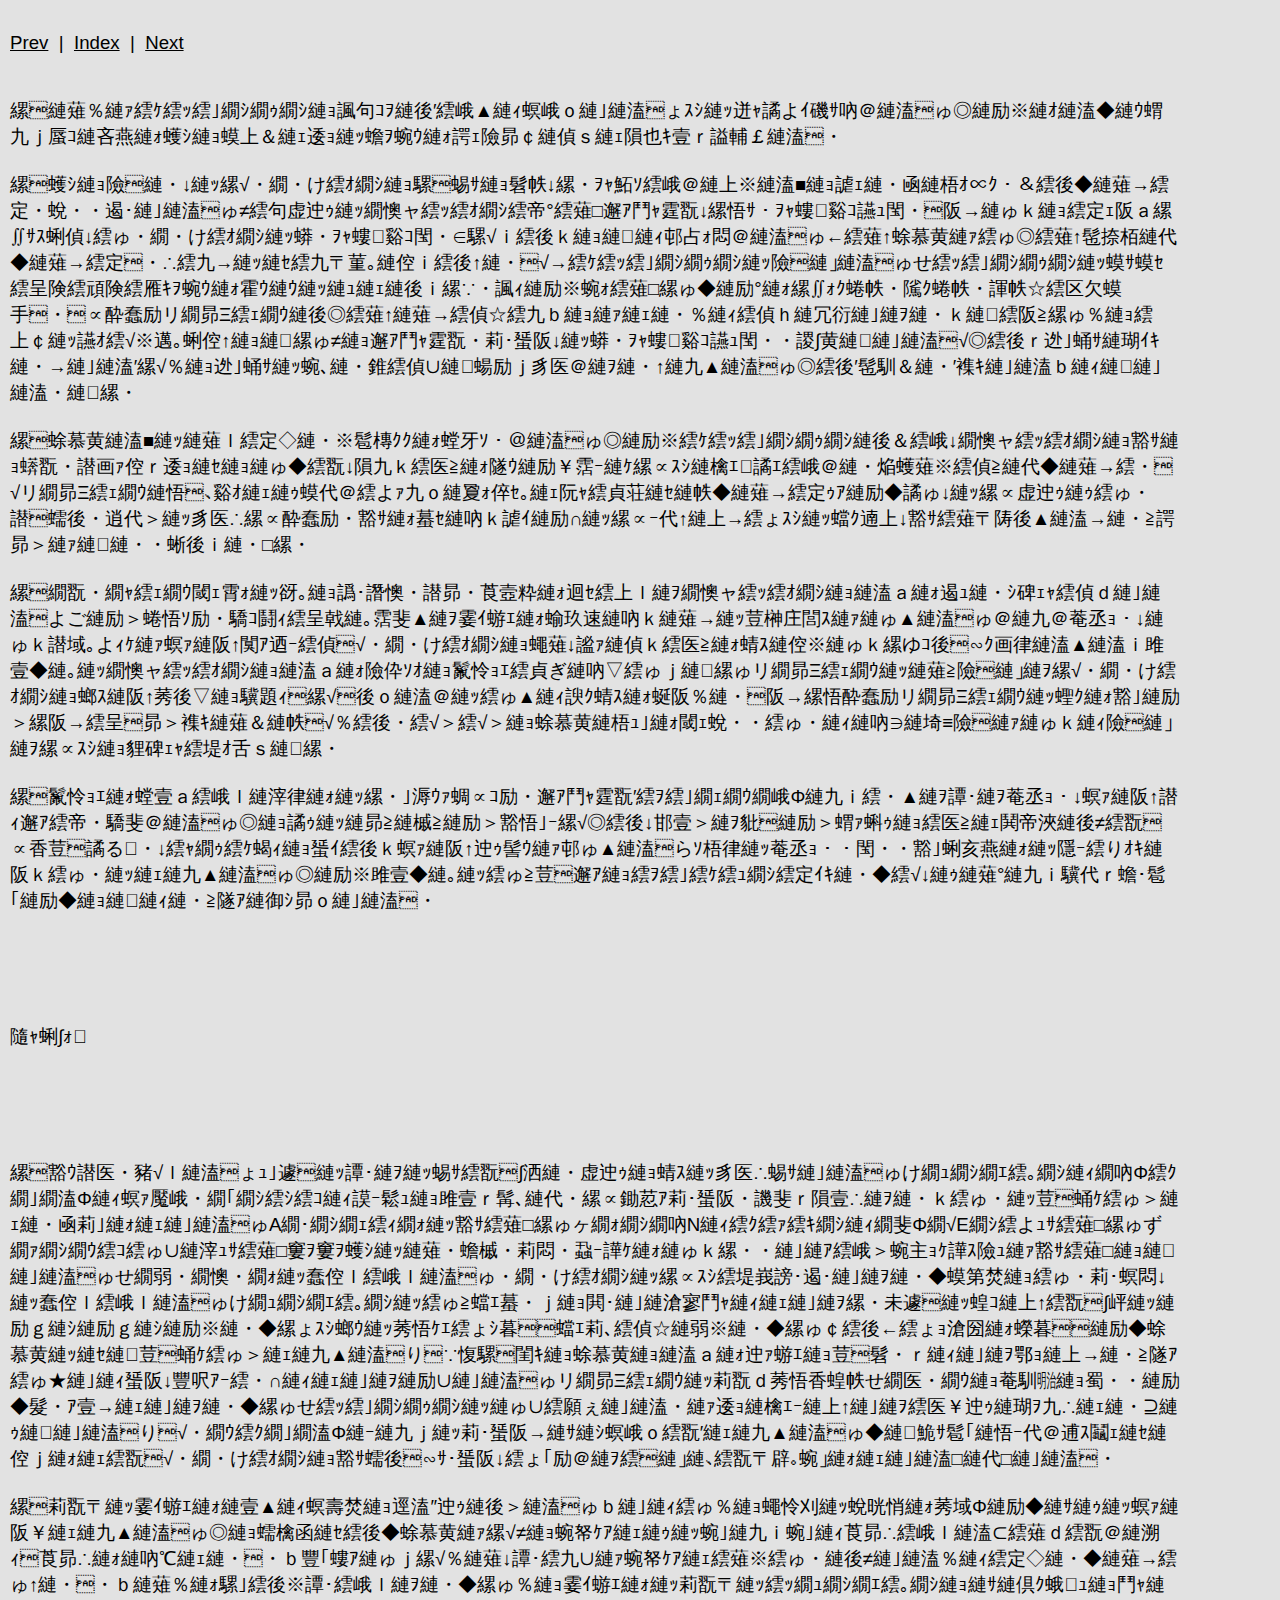
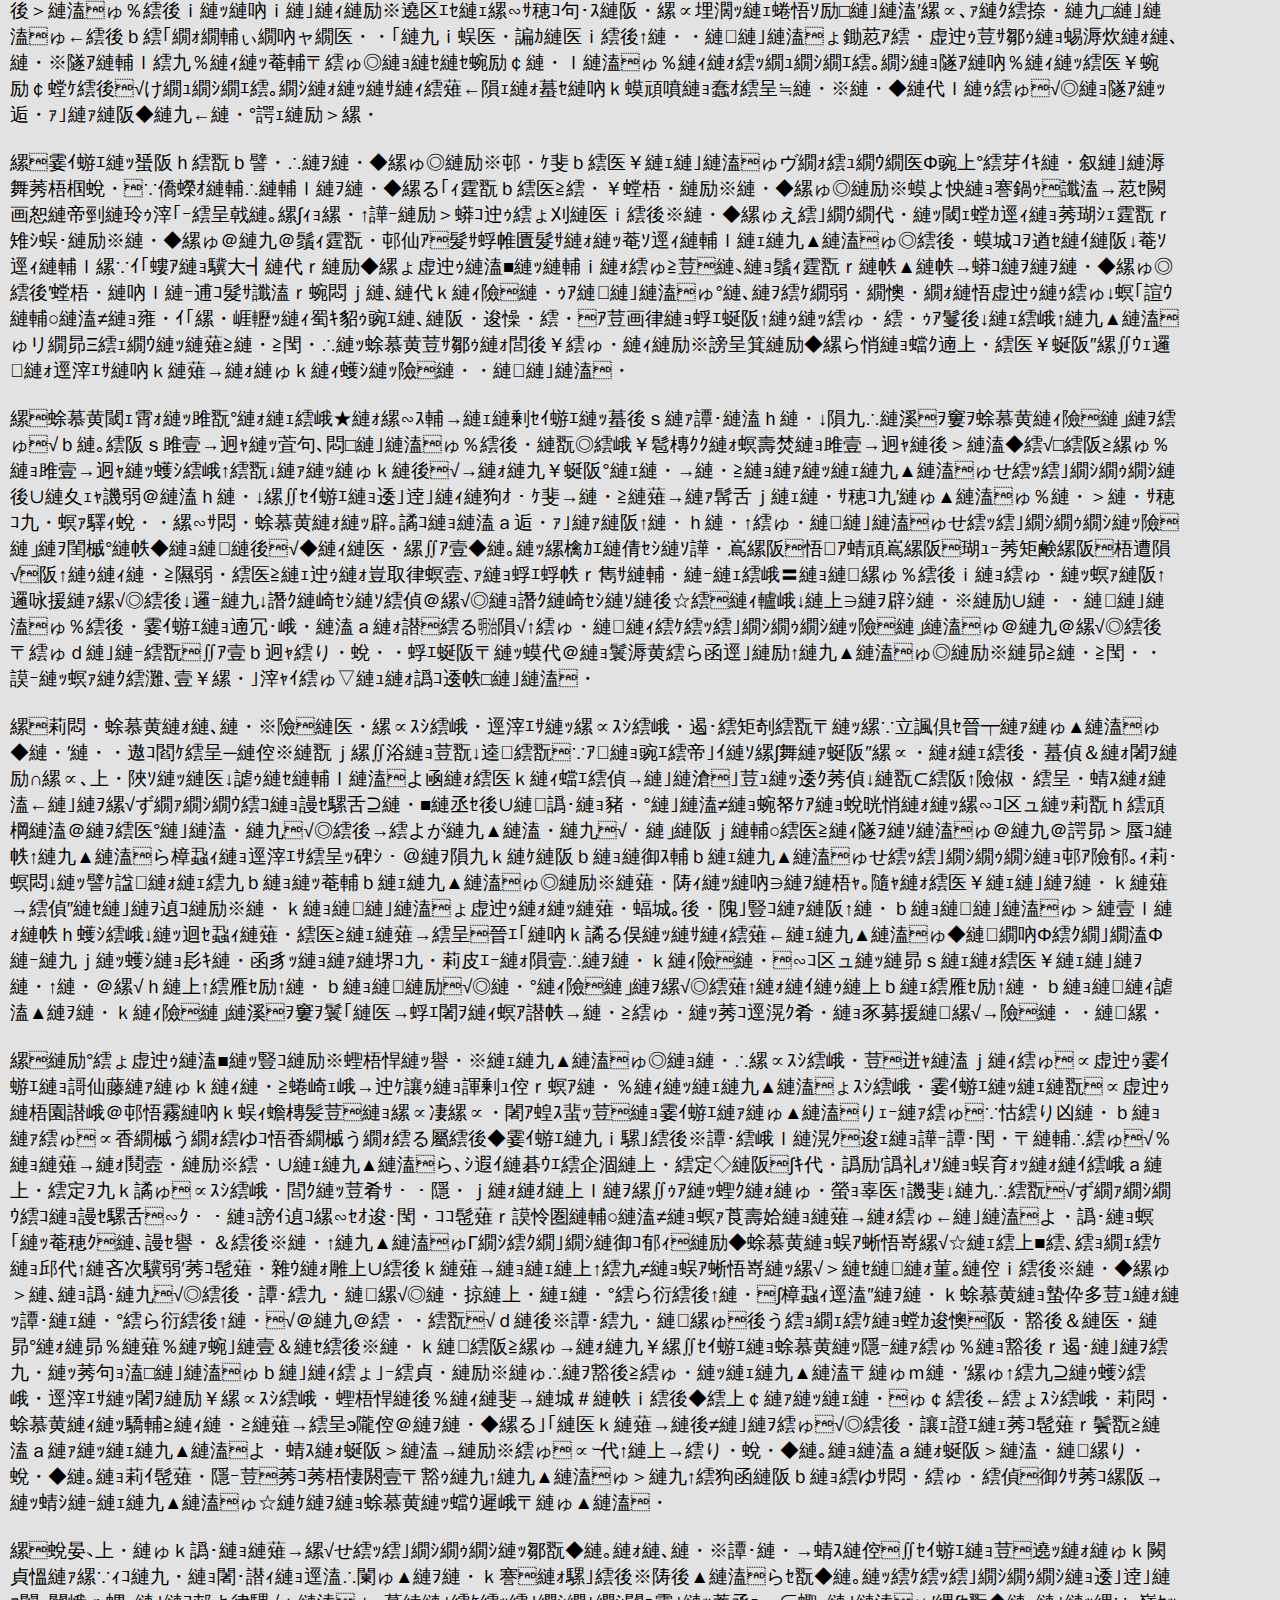
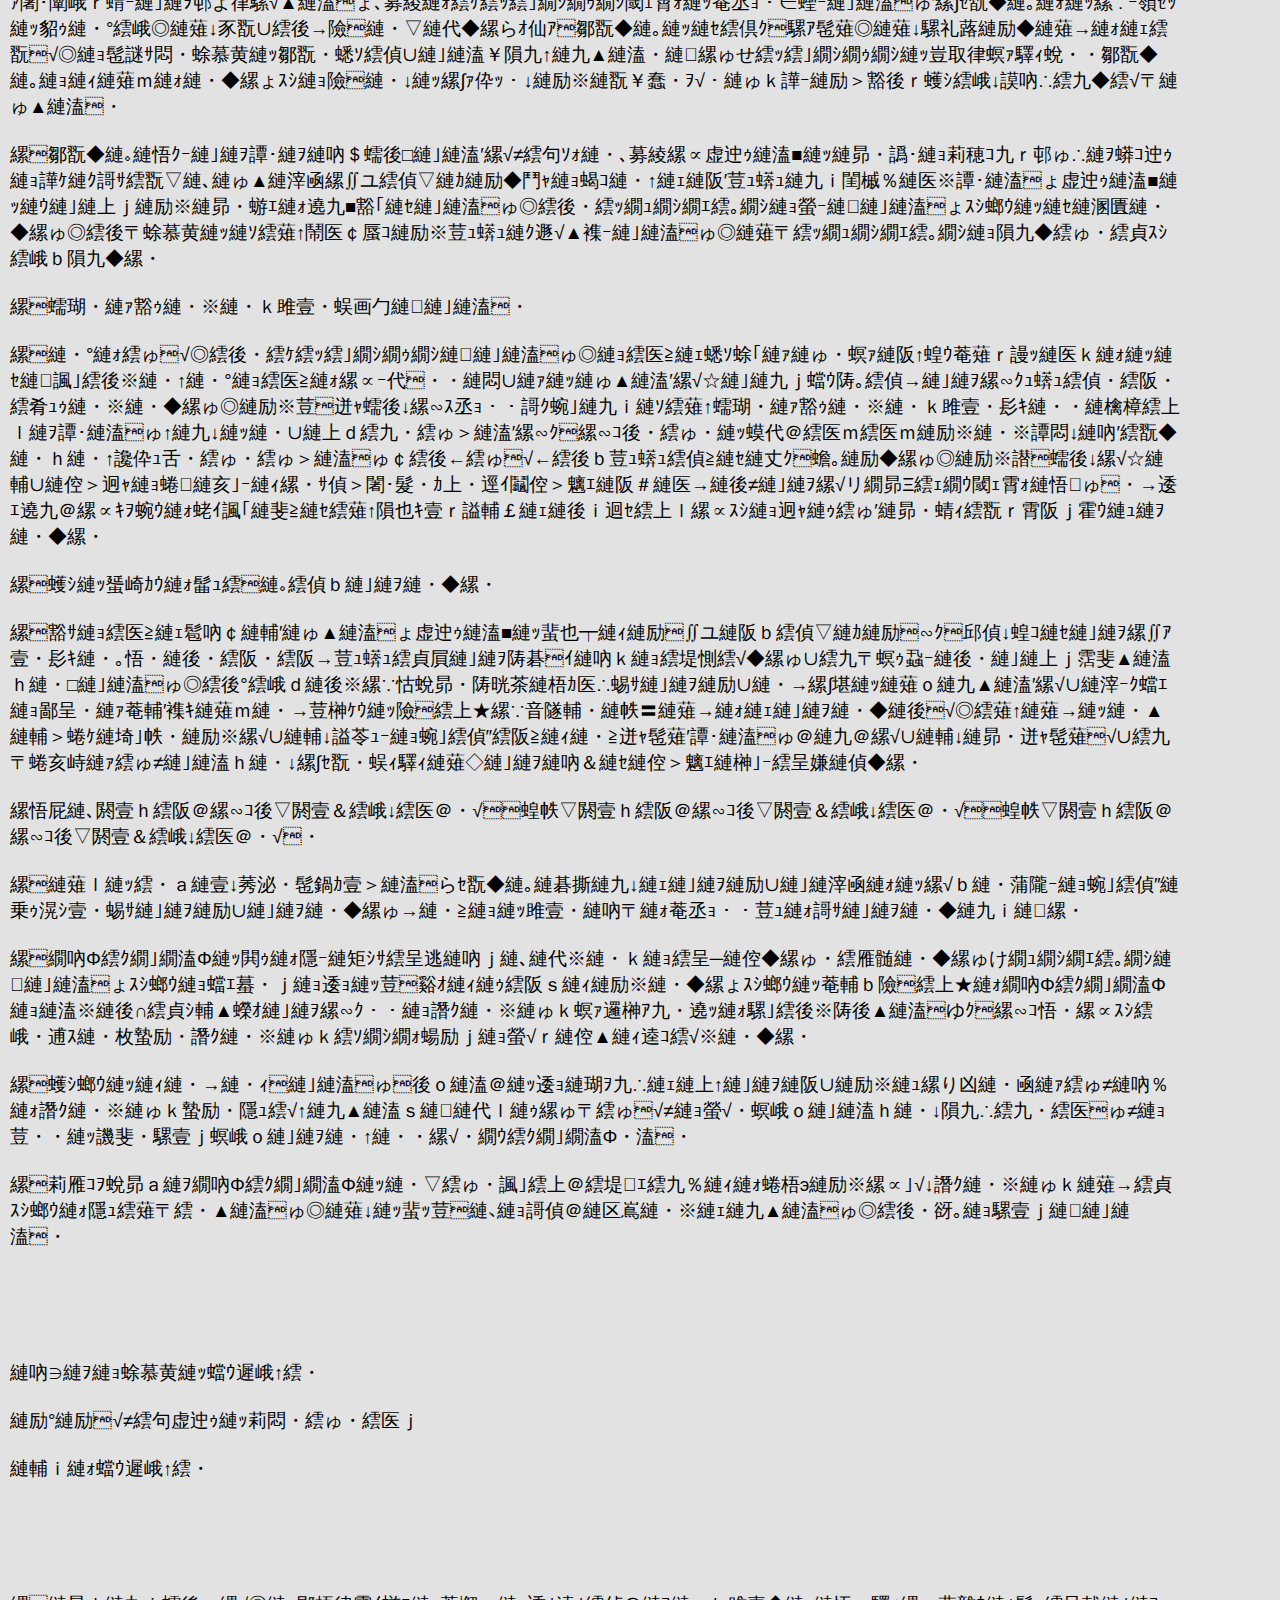
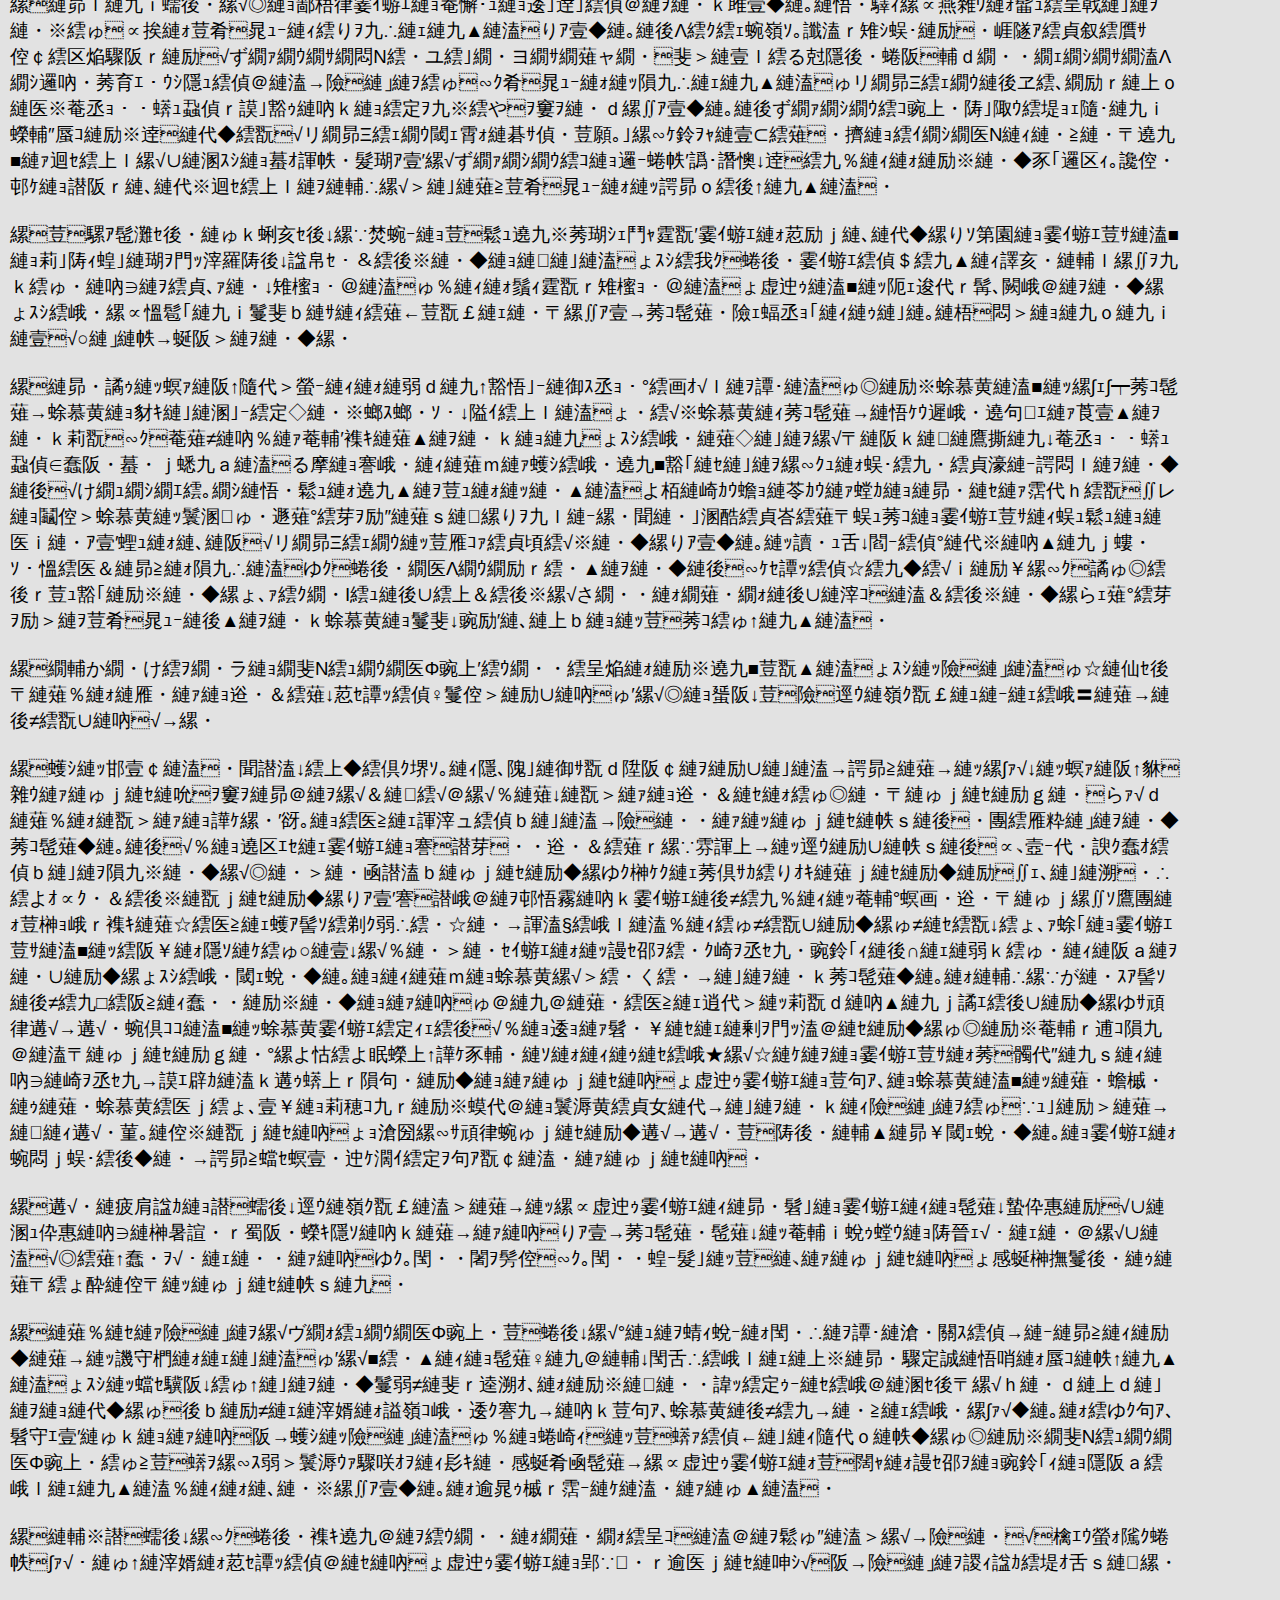
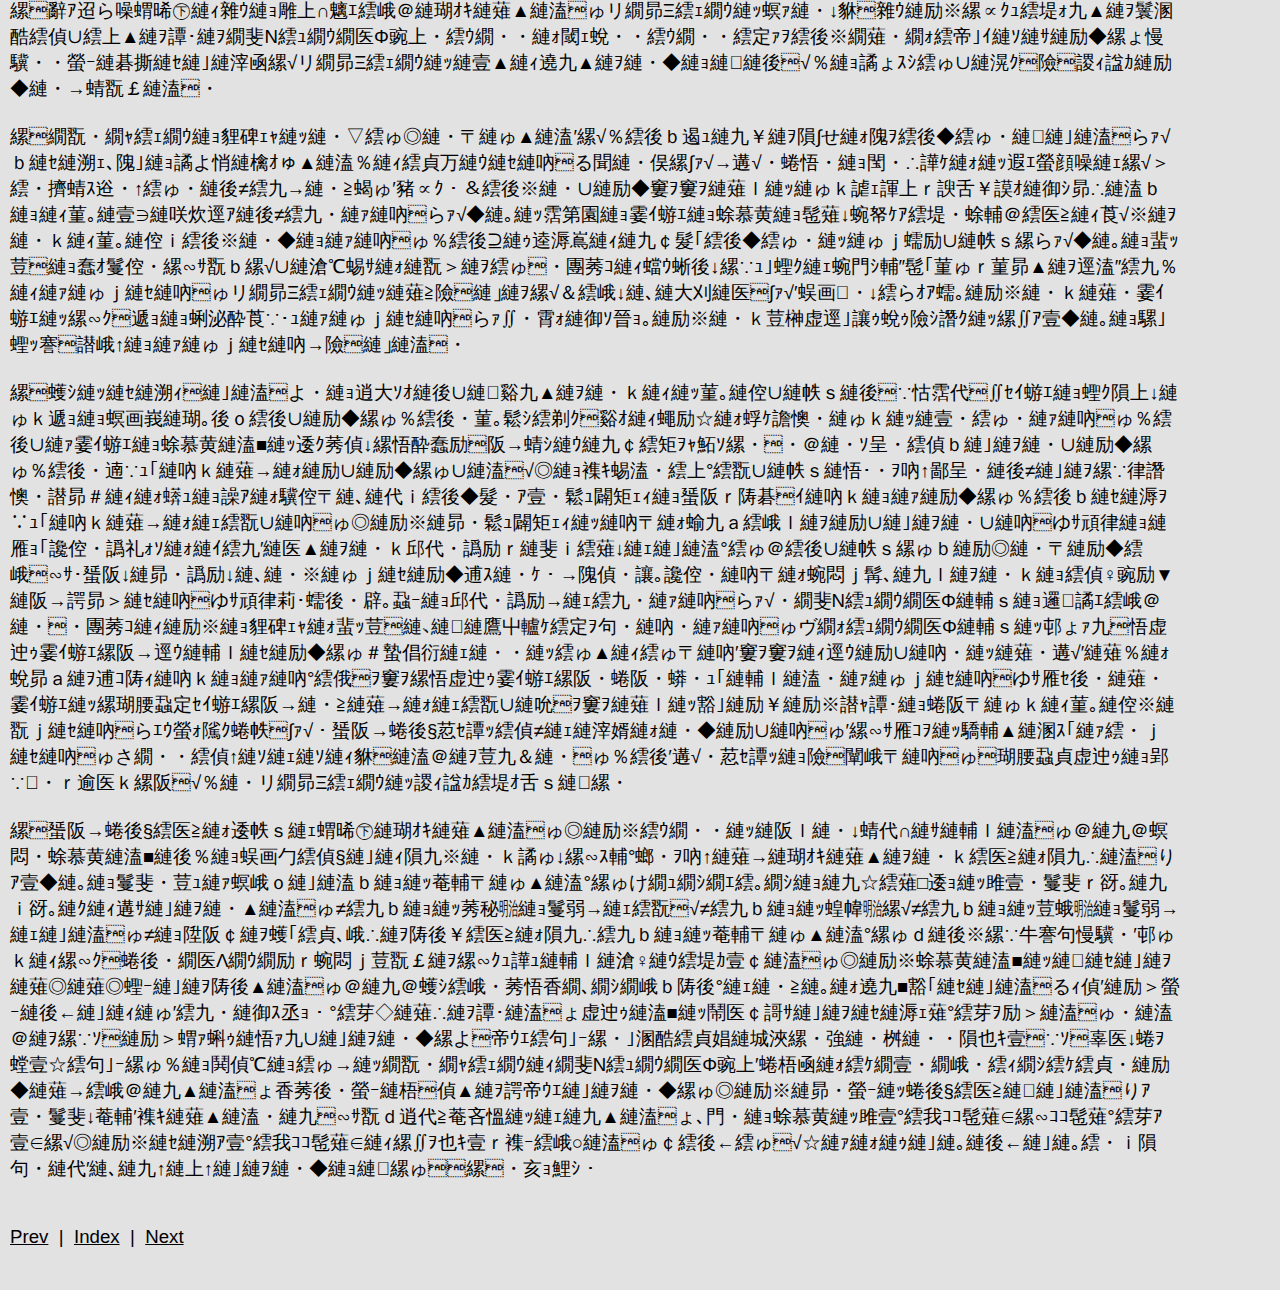
<file: Dong Wu Nong Chang - ziyozioueru [08].html>
﻿<!DOCTYPE html PUBLIC "-//W3C//DTD XHTML 1.0 Transitional//EN" "http://www.w3.org/TR/xhtml1/DTD/xhtml1-transitional.dtd">
<html xmlns="http://www.w3.org/1999/xhtml">
<head>
<meta http-equiv="Content-Type" content="text/html; charset=utf-8" />
<title>Dong Wu Nong Chang - ziyozioueru [08]</title>
<link rel='stylesheet' type='text/css' href='jnf_style.css' />

</head>
<body>
<a class="nav" href="./Dong Wu Nong Chang - ziyozioueru [07].html">Prev</a>&nbsp; |&nbsp; <a class="nav" href="./Dong Wu Nong Chang - ziyozioueru [Index].html">Index</a>&nbsp; |&nbsp; <a class="nav" href="./Dong Wu Nong Chang - ziyozioueru [09].html">Next</a>


縲縺薙％縺ｧ繧ｹ繧ｯ繧｣繝ｼ繝ｩ繝ｼ縺ｮ諷句ｺｦ縺後′繧峨▲縺ｨ螟峨ｏ縺｣縺溘ょｽｼ縺ｯ迸ｬ譎よｲ磯ｻ吶＠縺溘ゅ◎縺励※縺ｵ縺溘◆縺ｳ蝟九ｊ蜃ｺ縺吝燕縺ｫ蠖ｼ縺ｮ蟆上＆縺ｪ逶ｮ縺ｯ蟾ｦ蜿ｳ縺ｫ諤ｪ險昴￠縺偵ｓ縺ｪ隕也ｷ壹ｒ謚輔￡縺溘・

縲蠖ｼ縺ｮ險縺・↓縺ｯ縲√・繝・け繧ｵ繝ｼ縺ｮ騾蜴ｻ縺ｮ髫帙↓縲・ｦｬ鮖ｿ繧峨＠縺上※縺溘■縺ｮ謔ｪ縺・凾縺梧ｵ∝ｸ・＆繧後◆縺薙→繧定・蛻・・遏･縺｣縺溘ゅ≠繧句虚迚ｩ縺ｯ繝懊ャ繧ｯ繧ｵ繝ｼ繧帝°繧薙□邂ｱ鬥ｬ霆翫↓縲悟ｻ・ｦｬ螻谿ｺ讌ｭ閠・阪→縺ゅｋ縺ｮ繧定ｪ阪ａ縲∬ｻｽ蜊偵↓繧ゅ・繝・け繧ｵ繝ｼ縺ｯ蟒・ｦｬ螻谿ｺ閠・∈騾√ｉ繧後ｋ縺ｮ縺縺ｨ邨占ｫ悶＠縺溘ゅ←繧薙↑蜍慕黄縺ｧ繧ゅ◎繧薙↑髢捺栢縺代◆縺薙→繧定・∴繧九→縺ｯ縺ｾ繧九〒菫｡縺倥ｉ繧後↑縺・√→繧ｹ繧ｯ繧｣繝ｼ繝ｩ繝ｼ縺ｯ險縺｣縺溘ゅせ繧ｯ繧｣繝ｼ繝ｩ繝ｼ縺ｯ蟆ｻ蟆ｾ繧呈険繧頑険繧雁ｷｦ蜿ｳ縺ｫ霍ｳ縺ｳ縺ｯ縺ｭ縺ｪ縺後ｉ縲∵・諷ｨ縺励※蜿ｫ繧薙□縲ゅ◆縺励°縺ｫ縲∬ｫｸ蜷帙・隲ｸ蜷帙・諢帙☆繧区欠蟆手・∝酔蠢励リ繝昴Ξ繧ｪ繝ｳ縺後◎繧薙↑縺薙→繧偵☆繧九ｂ縺ｮ縺ｧ縺ｪ縺・％縺ｨ繧偵ｈ縺冗衍縺｣縺ｦ縺・ｋ縺繧阪≧縲ゅ％縺ｮ繧上￠縺ｯ讌ｵ繧√※邁｡蜊倥↑縺ｮ縺縲ゅ≠縺ｮ邂ｱ鬥ｬ霆翫・莉･蜑阪↓縺ｯ蟒・ｦｬ螻谿ｺ讌ｭ閠・・謖∫黄縺縺｣縺溘√◎繧後ｒ迯｣蛹ｻ縺瑚ｲｷ縺・→縺｣縺溘′縲√％縺ｮ迯｣蛹ｻ縺ｯ蜿､縺・錐繧偵∪縺蝪励ｊ豸医＠縺ｦ縺・↑縺九▲縺溘ゅ◎繧後′髢馴＆縺・′襍ｷ縺｣縺溘ｂ縺ｨ縺縺｣縺溘・縺縲・

縲蜍慕黄縺溘■縺ｯ縺薙ｌ繧定◇縺・※髱槫ｸｸ縺ｫ螳牙ｿ・＠縺溘ゅ◎縺励※繧ｹ繧ｯ繧｣繝ｼ繝ｩ繝ｼ縺後＆繧峨↓繝懊ャ繧ｯ繧ｵ繝ｼ縺ｮ豁ｻ縺ｮ蠎翫・譛画ｧ倥ｒ逶ｮ縺ｾ縺ｮ縺ゅ◆繧翫↓隕九ｋ繧医≧縺ｫ隧ｳ縺励￥霑ｰ縺ｹ縲∝ｽｼ縺檎ｴ譎ｴ繧峨＠縺・焔蠖薙※繧偵≧縺代◆縺薙→繧・√リ繝昴Ξ繧ｪ繝ｳ縺悟､谿ｵ縺ｪ縺ｩ蟆代＠繧よｧ九ｏ縺夐ｫ倅ｾ｡縺ｪ阮ｬ繧貞荘縺ｾ縺帙◆縺薙→繧定ｩｱ縺励◆譎ゅ↓縺ｯ縲∝虚迚ｩ縺ｩ繧ゅ・譛蠕後・逍代＞縺ｯ豸医∴縲∝酔蠢励・豁ｻ縺ｫ蟇ｾ縺吶ｋ謔ｲ縺励∩縺ｯ縲∝ｰ代↑縺上→繧ょｽｼ縺ｯ蟷ｸ遖上↓豁ｻ繧薙〒陦後▲縺溘→縺・≧諤昴＞縺ｧ縺縺・・蜥後ｉ縺・□縲・

縲繝翫・繝ｬ繧ｪ繝ｳ閾ｪ霄ｫ縺ｯ谺｡縺ｮ譌･譖懊・譛昴・莨壼粋縺ｫ迴ｾ繧上ｌ縺ｦ繝懊ャ繧ｯ繧ｵ繝ｼ縺ｮ縺溘ａ縺ｫ遏ｭ縺・ｼ碑ｪｬ繧偵ｄ縺｣縺溘よご縺励＞蜷悟ｿ励・驕ｺ鬪ｨ繧呈戟縺｡霑斐▲縺ｦ霎ｲ蝣ｴ縺ｫ蝓玖速縺吶ｋ縺薙→縺ｯ荳榊庄閭ｽ縺ｧ縺ゅ▲縺溘ゅ＠縺九＠菴丞ｮ・↓縺ゅｋ譛域｡よｨｹ縺ｧ螟ｧ縺阪↑闃ｱ迺ｰ繧偵√・繝・け繧ｵ繝ｼ縺ｮ蠅薙↓謐ｧ縺偵ｋ繧医≧縺ｫ蜻ｽ縺倥※縺ゅｋ縲ゆｺ後∽ｸ画律縺溘▲縺溘ｉ雎壹◆縺｡縺ｯ繝懊ャ繧ｯ繧ｵ繝ｼ縺ｮ縺溘ａ縺ｫ險伜ｿｵ縺ｮ鬣怜ｮｴ繧貞ぎ縺吶▽繧ゅｊ縺縲ゅリ繝昴Ξ繧ｪ繝ｳ縺ｯ縺薙≧險縺｣縺ｦ縲√・繝・け繧ｵ繝ｼ縺ｮ螂ｽ縺阪↑莠後▽縺ｮ驥題ｨ縲√後ｏ縺溘＠縺ｯ繧ゅ▲縺ｨ諛ｸ蜻ｽ縺ｫ蜒阪％縺・阪→縲悟酔蠢励リ繝昴Ξ繧ｪ繝ｳ縺ｯ蟶ｸ縺ｫ豁｣縺励＞縲阪→繧呈昴＞襍ｷ縺薙＆縺帙√％繧後・繧√＞繧√＞縺ｮ蜍慕黄縺梧ｭ｣縺ｫ閾ｪ蛻・・繧ゅ・縺ｨ縺吶∋縺埼≡險縺ｧ縺ゅｋ縺ｨ險縺｣縺ｦ縲∝ｽｼ縺ｮ貍碑ｪｬ繧堤ｵ舌ｓ縺縲・

縲鬣怜ｮｴ縺ｫ螳壹ａ繧峨ｌ縺滓律縺ｫ縺ｯ縲・｣溽ｳｧ蜩∝ｺ励・邂ｱ鬥ｬ霆翫′繧ｦ繧｣繝ｪ繝ｳ繝峨Φ縺九ｉ繧・▲縺ｦ譚･縺ｦ菴丞ｮ・↓螟ｧ縺阪↑譛ｨ邂ｱ繧帝・驕斐＠縺溘ゅ◎縺ｮ譎ｩ縺ｯ縺昴≧縺槭≧縺励＞豁悟｣ｰ縲√◎繧後↓邯壹＞縺ｦ豼縺励＞蝟ｧ蝌ｩ縺ｮ繧医≧縺ｪ鬨帝浹縺後≠繧翫∝香荳譎る・↓繧ｬ繝ｩ繧ｹ蝎ｨ縺ｮ蜑ｲ繧後ｋ螟ｧ縺阪↑迚ｩ髻ｳ縺ｧ邨ゅ▲縺溘らｿ梧律縺ｯ菴丞ｮ・・閠・・豁｣蜊亥燕縺ｫ縺ｯ隱ｰ繧りｵｷ縺阪ｋ繧ゅ・縺ｯ縺ｪ縺九▲縺溘ゅ◎縺励※雎壹◆縺｡縺ｯ繧ゅ≧荳邂ｱ縺ｮ繧ｦ繧｣繧ｹ繧ｭ繝ｼ繧定ｲｷ縺・◆繧√↓縺ｩ縺薙°縺九ｉ驥代ｒ蟾･髱｢縺励◆縺ｮ縺縺ｨ縺・≧隧ｱ縺御ｼ昴ｏ縺｣縺溘・





隨ｬ蜊∫ｫ





縲豁ｳ譛医・豬√ｌ縺溘ょｭ｣遽縺ｯ譚･縺ｦ縺ｯ蜴ｻ繧翫∫洒縺・虚迚ｩ縺ｮ蜻ｽ縺ｯ豸医∴蜴ｻ縺｣縺溘ゅけ繝ｭ繝ｼ繝ｴ繧｡繝ｼ縺ｨ繝吶Φ繧ｸ繝｣繝溘Φ縺ｨ螟ｧ魘峨・繝｢繝ｼ繧ｼ繧ｺ縺ｨ謨ｰ鬆ｭ縺ｮ雎壹ｒ髯､縺代・縲∝鋤荵ｱ莉･蜑阪・譏斐ｒ隕壹∴縺ｦ縺・ｋ繧ゅ・縺ｯ荳蛹ｹ繧ゅ＞縺ｪ縺・凾莉｣縺ｫ縺ｪ縺｣縺溘ゅΑ繝･繝ｼ繝ｪ繧ｨ繝ｫ縺ｯ豁ｻ繧薙□縲ゅヶ繝ｫ繝ｼ繝吶Ν縺ｨ繧ｸ繧ｧ繧ｷ繝ｼ縺ｨ繝斐Φ繝√Ε繝ｼ繧よｭｻ繧薙□縲ゅず繝ｧ繝ｼ繝ｳ繧ｺ繧ゅ∪縺滓ｭｻ繧薙□窶ｦ窶ｦ蠖ｼ縺ｯ縺薙・蟾槭・莉悶・蝨ｰ譁ｹ縺ｫ縺ゅｋ縲・・縺｣縺ｱ繧峨＞蜿主ｮｹ譁ｽ險ｭ縺ｧ豁ｻ繧薙□縺ｮ縺縺｣縺溘ゅせ繝弱・繝懊・繝ｫ縺ｯ蠢倥ｌ繧峨ｌ縺溘ゅ・繝・け繧ｵ繝ｼ縺ｯ縲∝ｽｼ繧堤峩謗･遏･縺｣縺ｦ縺・◆蟆第焚縺ｮ繧ゅ・莉･螟悶↓縺ｯ蠢倥ｌ繧峨ｌ縺溘ゅけ繝ｭ繝ｼ繝ｴ繧｡繝ｼ縺ｯ繧ゅ≧蟷ｴ蟇・ｊ縺ｮ閧･縺｣縺滄寥鬥ｬ縺ｨ縺ｪ縺｣縺ｦ縲・未遽縺ｯ蝗ｺ縺上↑繧翫∫岼縺ｯ縺励ｇ縺ｼ縺励ｇ縺ｼ縺励※縺・◆縲ょｽｼ螂ｳ縺ｯ莠悟ｹｴ繧ょｼ暮蟷ｴ莉､繧偵☆縺弱※縺・◆縲ゅ￠繧後←繧ょｮ滄圀縺ｫ蠑暮縺励◆蜍慕黄縺ｯ縺ｾ縺荳蛹ｹ繧ゅ＞縺ｪ縺九▲縺溘り∵愎騾閨ｷ縺ｮ蜍慕黄縺ｮ縺溘ａ縺ｫ迚ｧ蝣ｴ縺ｮ荳髫・ｒ縺ｨ縺｣縺ｦ鄂ｮ縺上→縺・≧隧ｱ繧ゅ★縺｣縺ｨ蜑阪↓豐呎ｱｰ繧・∩縺ｨ縺ｪ縺｣縺ｦ縺励∪縺｣縺溘ゅリ繝昴Ξ繧ｪ繝ｳ縺ｯ莉翫ｄ莠悟香蝗帙せ繝医・繝ｳ縺ｮ菴馴㍾縺ｮ蜀・・縺励◆髮・ｱ壹→縺ｪ縺｣縺ｦ縺・◆縲ゅせ繧ｯ繧｣繝ｼ繝ｩ繝ｼ縺ｯ縺ゅ∪繧願ぇ縺｣縺溘・縺ｧ逶ｮ縺檎ｴｰ縺上↑縺｣縺ｦ繧医￥迚ｩ縺瑚ｦ九∴縺ｪ縺・⊇縺ｩ縺縺｣縺溘り√・繝ｳ繧ｸ繝｣繝溘Φ縺ｰ縺九ｊ縺ｯ莉･蜑阪→縺ｻ縺ｼ螟峨ｏ繧翫′縺ｪ縺九▲縺溘ゅ◆縺鮠ｻ髱｢縺悟ｰ代＠逋ｽ鬮ｪ縺ｾ縺倥ｊ縺ｫ縺ｪ繧翫√・繝・け繧ｵ繝ｼ縺ｮ豁ｻ蠕後∽ｻ･蜑阪↓繧ょ｢励＠縺ｦ繧縺｣縺､繧翫〒辟｡蜿｣縺ｫ縺ｪ縺｣縺溘□縺代□縺｣縺溘・

縲莉翫〒縺ｯ霎ｲ蝣ｴ縺ｫ縺壹▲縺ｨ螟壽焚縺ｮ逕溘″迚ｩ縺後＞縺溘ゅｂ縺｣縺ｨ繧ゅ％縺ｮ蠅怜刈縺ｯ蛻晄悄縺ｫ莠域Φ縺励◆縺ｻ縺ｩ縺ｯ螟ｧ縺阪￥縺ｪ縺九▲縺溘ゅ◎縺ｮ蠕檎函縺ｾ繧後◆蜍慕黄縺ｧ縲√≠縺ｮ蜿帑ｹｱ縺ｪ縺ｩ縺ｯ蜿｣縺九ｉ蜿｣縺ｨ莨昴∴繧峨ｌ縺溘⊂繧薙ｄ繧翫＠縺溯ｨ莨昴∴縺ｫ縺吶℃縺ｪ縺・・ｂ豐｢螻ｱ縺ゅｊ縲√％縺薙↓譚･繧九∪縺ｧ蜿帑ｹｱ縺ｪ繧薙※繧ゅ・縺後≠縺｣縺溘％縺ｨ繧定◇縺・◆縺薙→繧ゅ↑縺・・ｂ縺薙％縺ｫ騾｣繧後※譚･繧峨ｌ縺ｦ縺・◆縲ゅ％縺ｮ霎ｲ蝣ｴ縺ｫ縺ｯ莉翫〒縺ｯ繧ｯ繝ｭ繝ｼ繝ｴ繧｡繝ｼ縺ｮ縺ｻ縺倶ｸ蛾ｭ縺ｮ鬥ｬ縺後＞縺溘ゅ％繧後ｉ縺ｯ縺吶ｉ縺｣縺ｨ縺励※遶区ｴｾ縺ｪ縲∽ｻ穂ｺ句･ｽ縺阪・縲∝埋濶ｯ縺ｪ蜷悟ｿ励□縺｣縺溘′縲∝､ｧ縺ｸ繧捺・縺九□縺｣縺溘ゅ←繧後ｂ繧｢繝ｫ繝輔ぃ繝吶ャ繝医・・｢縺九ｉ蜈医・諞ｶ縺医ｉ繧後↑縺・・縺縺｣縺溘ょ鋤荵ｱ繧・虚迚ｩ荳ｻ鄒ｩ縺ｮ蜴溽炊縺ｫ縺､縺・※隧ｱ縺輔ｌ繧九％縺ｨ縺ｯ菴輔〒繧ゅ◎縺ｮ縺ｾ縺ｾ蜿励￠縺・ｌ縺溘ゅ％縺ｨ縺ｫ繧ｯ繝ｭ繝ｼ繝ｴ繧｡繝ｼ縺ｮ隧ｱ縺吶％縺ｨ縺ｯ繧医￥蜿励￠螳ｹ繧後√け繝ｭ繝ｼ繝ｴ繧｡繝ｼ縺ｫ縺ｯ縺ｻ縺ｨ繧薙←隕ｪ縺ｫ蟇ｾ縺吶ｋ蟆頑噴縺ｮ蠢ｵ繧呈≒縺・※縺・◆縺代ｌ縺ｩ繧ゅ√◎縺ｮ隧ｱ縺ｯ逅・ｧ｣縺ｧ縺阪◆縺九←縺・°諤ｪ縺励＞縲・

縲霎ｲ蝣ｴ縺ｯ蜑阪ｈ繧翫ｂ譬・∴縺ｦ縺・◆縲ゅ◎縺励※邨・ｹ斐ｂ繧医￥縺ｪ縺｣縺溘ゅヴ繝ｫ繧ｭ繝ｳ繝医Φ豌上°繧芽ｲｷ縺・叙縺｣縺溽舞莠梧椢蛻・∵僑蠑ｵ縺輔∴縺輔ｌ縺ｦ縺・◆縲る｢ｨ霆翫ｂ繧医≧繧・￥螳梧・縺励※縺・◆縲ゅ◎縺励※蟆よ怏縺ｮ謇鍋ｩ讖溘→荵ｾ闕画恕縺帝剄縺玲ｩ滓｢ｰ繧呈戟縺｡縲∫ｨｮ縲・↑譁ｰ縺励＞蟒ｺ迚ｩ繧ょ刈縺医ｉ繧後※縺・◆縲ゅえ繧｣繝ｳ繝代・縺ｯ閾ｪ螳ｶ逕ｨ縺ｮ莠瑚ｼｪ霆翫ｒ雉ｼ蜈･縺励※縺・◆縲ゅ＠縺九＠鬚ｨ霆翫・邨仙ｱ髮ｻ蜉帷匱髮ｻ縺ｫ縺ｯ菴ｿ逕ｨ縺輔ｌ縺ｪ縺九▲縺溘ゅ◎繧後・蟆城ｺｦ遒ｾ縺ｲ縺阪↓菴ｿ逕ｨ縺輔ｌ縲∵ｲ｢螻ｱ縺ｮ驥大┫縺代ｒ縺励◆縲ょ虚迚ｩ縺溘■縺ｯ縺輔ｉ縺ｫ繧ゅ≧荳縺､縺ｮ鬚ｨ霆翫ｒ縺帙▲縺帙→蟒ｺ縺ｦ縺ｦ縺・◆縲ゅ◎繧後′螳梧・縺吶ｌ縺ｰ逋ｺ髮ｻ讖溘ｒ蜿悶ｊ縺､縺代ｋ縺ｨ險縺・ｩｱ縺縺｣縺溘ゅ°縺､縺ｦ繧ｹ繝弱・繝懊・繝ｫ縺悟虚迚ｩ縺ｩ繧ゅ↓螟｢諠ｳ縺輔○縺溘≠縺ｮ雍・ｲ｢縲・崕轣ｯ縺ｨ蜀ｷ貂ｩ豌ｴ縺､縺阪・逡懆・繧・ｱ荳画律縺ｮ蜉ｴ蜒阪↑縺ｩ縺ｯ繧ゅ・繧・ｩｱ鬘後↓縺ｪ繧峨↑縺九▲縺溘ゅリ繝昴Ξ繧ｪ繝ｳ縺ｯ縺薙≧縺・≧閠・∴縺ｯ蜍慕黄荳ｻ鄒ｩ縺ｫ閭後￥繧ゅ・縺ｨ縺励※謗呈箕縺励◆縲ら悄縺ｮ蟷ｸ遖上・繧医￥蜒阪″縲∬ｳｪ邏縺ｫ逕滓ｴｻ縺吶ｋ縺薙→縺ｫ縺ゅｋ縺ｨ蠖ｼ縺ｯ險縺・・縺縺｣縺溘・

縲蜍慕黄閾ｪ霄ｫ縺ｯ雎翫°縺ｫ縺ｪ繧峨★縺ｫ縲∽ｽ輔→縺ｪ縺剰ｾｲ蝣ｴ縺ｯ蟇後ｓ縺ｧ譚･縺溘ｈ縺・↓隕九∴縺溪ｦ窶ｦ蜍慕黄縺ｨ險縺｣縺ｦ繧ゅ√ｂ縺｡繧阪ｓ雎壹→迥ｬ縺ｯ萓句､悶□縺｣縺溘ゅ％繧後・縺翫◎繧峨￥髱槫ｸｸ縺ｫ螟壽焚縺ｮ雎壹→迥ｬ縺後＞縺溘◆繧√□繧阪≧縲ゅ％縺ｮ雎壹→迥ｬ縺ｯ蠖ｼ繧峨↑繧翫↓縺ｧ縺ｯ縺ゅｋ縺後√→縺ｫ縺九￥蜒阪°縺ｪ縺・→縺・≧縺ｮ縺ｧ縺ｯ縺ｪ縺九▲縺溘ゅせ繧ｯ繧｣繝ｼ繝ｩ繝ｼ縺後∪縺夊ｪｬ譏弱＠縺溘ｈ縺・↓縲∬ｾｲ蝣ｴ縺ｮ逶｣逹｣縺ｨ縺狗ｵ・ｹ斐→縺・≧縺薙→縺ｧ髯舌ｊ縺ｪ縺・ｻ穂ｺ九′縺ゅ▲縺溘ゅ％縺・＞縺・ｻ穂ｺ九・螟ｧ驛ｨ蛻・・縲∽ｻ悶・蜍慕黄縺ｫ縺ｯ辟｡譎ｺ縺ｮ縺溘ａ逅・ｧ｣縺ｧ縺阪↑縺・ｈ縺・↑繧ゅ・縺縺｣縺溘ゅせ繧ｯ繧｣繝ｼ繝ｩ繝ｼ縺ｯ險縺｣縺ｦ閨槭°縺帙◆縺ｮ縺縺後√◆縺ｨ縺医・縲∬ｱ壹◆縺｡縺ｯ縲檎ｶｴ縺倩ｾｼ縺ｿ譁・嶌縲阪悟ｱ蜻頑嶌縲阪瑚ｭｰ莠矩鹸縲阪梧遭隕√阪↑縺ｩ縺ｨ縺・≧隰弱・繧医≧縺ｪ迚ｩ縺ｫ豈取律螟壼､ｧ縺ｮ蜉ｴ蜉帙ｒ雋ｻ縺輔・縺ｰ縺ｪ繧峨〓縺ｮ縺縲ゅ％繧後ｉ縺ｮ繧ゅ・縺ｯ螟ｧ縺阪↑邏咏援縺ｧ縲√◎繧後↓邏ｰ縺九↓譖ｸ縺崎ｾｼ縺ｿ繧偵＠縲√◎縺ｮ譖ｸ縺崎ｾｼ縺ｿ縺後☆繧縺ｨ轤峨↓縺上∋縺ｦ辟ｼ縺・※縺励∪縺・・縺縺｣縺溘ゅ％繧後・霎ｲ蝣ｴ縺ｮ遖冗･峨・縺溘ａ縺ｫ譛繧る㍾隕√↑繧ゅ・縺縺ｨ繧ｹ繧ｯ繧｣繝ｼ繝ｩ繝ｼ縺ｯ險縺｣縺溘ゅ＠縺九＠縲√◎繧後〒繧ゅｄ縺｣縺ｰ繧翫∬ｱ壹ｂ迥ｬ繧り・蛻・・蜉ｴ蜒阪〒縺ｯ蟆代＠縺ｮ鬟溽黄繧ら函逕｣縺励↑縺九▲縺溘ゅ◎縺励※縺昴≧縺・≧閠・・謨ｰ縺ｯ螟ｧ縺ｸ繧灘､壹￥縲・｣滓ｬｲ繧ゅ▽縺ｭ縺ｫ譌ｺ逶帙□縺｣縺溘・

縲莉悶・蜍慕黄縺ｫ縺､縺・※險縺医・縲∝ｽｼ繧峨・逕滓ｴｻ縺ｯ縲∝ｽｼ繧峨・遏･繧矩剞繧翫〒縺ｯ縲∵立諷倶ｾ晉┯縺ｧ縺ゅ▲縺溘ゅ◆縺・′縺・・遨ｺ閻ｹ繧呈─縺倥※縺翫ｊ縲∬浴縺ｮ荳翫↓逵繧翫∵ｱ縺ｮ豌ｴ繧帝｣ｲ縺ｿ縲∫舞縺ｧ蜒阪″縲∝・縺ｫ縺ｪ繧後・蟇偵＆縺ｫ闍ｦ縺励∩縲∝､上・陜ｿ縺ｯ縺医↓謔ｩ縺ｾ縺輔ｌ縺溘よ凾縺ｫ繧医ｋ縺ｨ蟷ｴ繧偵→縺｣縺滄｣荳ｭ縺ｯ逶ｸ莠偵↓縺翫⊂繧阪↑險俶・繧呈・蜻ｽ縺ｫ縺溘←縺｣縺ｦ縲√ず繝ｧ繝ｼ繝ｳ繧ｺ縺ｮ謾ｾ騾舌⊇縺・■縺丞ｾ後∪縺譌･縺ｮ豬・°縺｣縺溘≠縺ｮ蜿帑ｹｱ縺ｮ蛻晄悄縺ｫ縺ｯ縲∽ｺ区ュ縺ｯ莉翫ｈ繧頑棡縺溘＠縺ｦ繧医°縺｣縺溘・縺九√◎繧後→繧よが縺九▲縺溘・縺九√・縺｣縺阪ｊ縺輔○繧医≧縺ｨ隧ｦ縺ｿ縺溘ゅ＠縺九＠諤昴＞蜃ｺ縺帙↑縺九▲縺溘ら樟蝨ｨ縺ｮ逕滓ｴｻ繧呈ｯ碑ｼ・＠縺ｦ隕九ｋ縺ｹ縺阪ｂ縺ｮ縺御ｽ輔ｂ縺ｪ縺九▲縺溘ゅせ繧ｯ繧｣繝ｼ繝ｩ繝ｼ縺ｮ邨ｱ險郁｡ｨ莉･螟悶↓縺ｯ譬ｹ諡縺ｫ縺ｪ繧九ｂ縺ｮ縺ｯ菴輔ｂ縺ｪ縺九▲縺溘ゅ◎縺励※縺薙・陦ｨ縺ｯ縺吶∋縺ｦ縺梧ｬ｡隨ｬ縺ｫ繧医￥縺ｪ縺｣縺ｦ縺・ｋ縺薙→繧偵″縺ｾ縺｣縺ｦ遉ｺ縺励※縺・ｋ縺ｮ縺縺｣縺溘ょ虚迚ｩ縺ｫ縺ｯ縺薙・蝠城｡後・隗｣豎ｺ縺ｧ縺阪↑縺・ｂ縺ｮ縺縺｣縺溘ゅ＞縺壹ｌ縺ｫ縺帙ｈ蠖ｼ繧峨↓縺ｯ迴ｾ蝨ｨ縺薙・繧医≧縺ｪ縺薙→繧呈晉ｴ｢縺吶ｋ譎る俣縺ｯ縺ｻ縺ｨ繧薙←縺ｪ縺九▲縺溘ゅ◆縺繝吶Φ繧ｸ繝｣繝溘Φ縺ｰ縺九ｊ縺ｯ蠖ｼ縺ｮ髟ｷ縺・函豸ｯ縺ｮ縺ｧ縺堺ｺ九・莉皮ｴｰ縺ｫ隕壹∴縺ｦ縺・ｋ縺ｨ險縺・∽ｺ区ュ縺ｯ縺昴ｓ縺ｪ縺ｫ繧医￥縺ｪ縺｣縺ｦ縺・↑縺・＠縲√ｈ縺上↑繧雁ｾ励↑縺・ｂ縺ｮ縺縺励√◎縺・°縺ｨ險縺｣縺ｦ縲√◎繧薙↑縺ｫ縺ｲ縺ｩ縺上ｂ縺ｪ繧雁ｾ励↑縺・ｂ縺ｮ縺縺ｨ謔溘▲縺ｦ縺・ｋ縺ｨ險縺｣縺溪ｦ窶ｦ鬟｢縺医→蜉ｴ闍ｦ縺ｨ螟ｱ譛帙→縺・≧繧ゅ・縺ｯ莠ｺ逕滉ｸ肴・縺ｮ豕募援縺縲√→險縺・・縺縲・

縲縺励°繧ょ虚迚ｩ縺溘■縺ｯ豎ｺ縺励※蟶梧悍縺ｯ譽・※縺ｪ縺九▲縺溘ゅ◎縺ｮ縺・∴縲∝ｽｼ繧峨・荳迸ｬ縺溘ｊ縺ｨ繧ゅ∝虚迚ｩ霎ｲ蝣ｴ縺ｮ謌仙藤縺ｧ縺ゅｋ縺ｨ縺・≧蜷崎ｪ峨→迚ｹ讓ｩ縺ｮ諢剰ｭ倥ｒ螟ｱ縺・％縺ｨ縺ｯ縺ｪ縺九▲縺溘ょｽｼ繧峨・霎ｲ蝣ｴ縺ｯ縺ｪ縺翫∝虚迚ｩ縺梧園譛峨＠邨悟霧縺吶ｋ蜈ｨ蟾槫髪荳縺ｮ縲∝凄縲∝・闍ｱ蝗ｽ蜚ｯ荳縺ｮ霎ｲ蝣ｴ縺ｧ縺ゅ▲縺溘りｪｰ縺ｧ繧ゅ∵怙繧り凶縺・ｂ縺ｮ縺ｧ繧ゅ∝香繝槭う繝ｫ繧ゆｺ悟香繝槭う繝ｫ繧る屬繧後◆霎ｲ蝣ｴ縺九ｉ騾｣繧後※譚･繧峨ｌ縺滉ｸ逡ｪ縺ｮ譁ｰ譚･閠・〒縺輔∴繧ゅ√％縺ｮ縺薙→縺ｫ鬩壼・縺励※繧・∪縺ｪ縺九▲縺溘ら､ｼ遐ｲ縺碁ｳｴ繧企涸縺上・繧定◇縺阪∫ｷ代・譌励′譌礼ｫｿ縺ｮ蜈育ｫｯ縺ｫ縺ｲ繧峨ａ縺上・繧定ｦ九ｋ譎ゅ∝ｽｼ繧峨・閭ｸ縺ｯ荳肴ｻ・・隱・ｊ縺ｫ縺ｵ縺上ｌ縺ｦ縲∬ｩｱ縺ｯ蟶ｸ縺ｫ縺ゅ・螢ｮ辜医↑譏斐↓縺九∴繧翫√ず繝ｧ繝ｼ繝ｳ繧ｺ縺ｮ謾ｾ騾舌∽ｸ・・縺ｮ謗ｲ遉ｺ縲∽ｾｵ逡･閠・ｺｺ髢薙ｒ謨怜圏縺輔○縺溘≠縺ｮ螟ｧ莨壽姶縺ｮ縺薙→縺ｫ繧ゅ←縺｣縺溘よ・譌･縺ｮ螟｢縺ｯ菴穂ｸ縺､謾ｾ譽・＆繧後※縺・↑縺九▲縺溘ゅΓ繝ｼ繧ｸ繝｣繝ｼ縺御ｺ郁ｨ縺励◆蜍慕黄縺ｮ蜈ｱ蜥悟嵜縲√☆縺ｪ繧上■繧､繧ｮ繝ｪ繧ｹ縺ｮ邱代↑縺吝次驥弱′莠ｺ髢薙・雜ｳ縺ｫ雕上∪繧後ｋ縺薙→縺ｮ縺ｪ縺上↑繧九≠縺ｮ蜈ｱ蜥悟嵜縺ｯ縲√＞縺ｾ縺縺ｫ菫｡縺倥ｉ繧後※縺・◆縲ゅ＞縺､縺ｮ譌･縺九√◎繧後・譚･繧九・縺縲√◎縺・掠縺上・縺ｪ縺・°繧ら衍繧後↑縺・∫樟蝨ｨ逕溘″縺ｦ縺・ｋ蜍慕黄縺ｮ蟄伜多荳ｭ縺ｫ縺ｯ譚･縺ｪ縺・°繧ら衍繧後↑縺・√＠縺九＠繧・・繧翫√ｄ縺後※譚･繧九・縺縲ゅ後う繧ｮ繝ｪ繧ｹ縺ｮ螳ｶ逡懊阪・豁後＆縺医・縺昴°縺ｫ縺昴％縺薙％縺ｧ蜿｣縺壹＆縺ｾ繧後※縺・ｋ縺繧阪≧縲ゅ→縺ｫ縺九￥縲∬ｾｲ蝣ｴ縺ｮ蜍慕黄縺ｯ隱ｰ縺ｧ繧ゅ％縺ｮ豁後ｒ遏･縺｣縺ｦ繧九・縺ｯ莠句ｮ溘□縺｣縺溘ゅｂ縺｣縺ｨ繧ょ｣ｰ繧貞・縺励※縺ゅ∴縺ｦ豁後≧繧ゅ・縺ｯ縺ｪ縺九▲縺溘〒縺ゅｍ縺・′縲ゅ↑繧九⊇縺ｩ蠖ｼ繧峨・逕滓ｴｻ縺ｯ闍ｦ縺励￥縲∝ｽｼ繧峨・蟶梧悍縺後％縺ｨ縺斐→縺城＃縺帙ｉ繧後◆繧上￠縺ｧ縺ｯ縺ｪ縺・ゅ￠繧後←繧ょｽｼ繧峨・莉悶・蜍慕黄縺ｨ縺ｯ驕輔≧縺ｨ縺・≧縺薙→繧呈э隴倥＠縺ｦ縺・◆縲る｣｢縺医ｋ縺薙→縺後≠縺｣縺ｦ繧ゅ√◎繧後・讓ｪ證ｴ縺ｪ莠ｺ髢薙ｒ鬢翫≧縺溘ａ縺ｧ縺ｯ縺ｪ縺九▲縺溘よ・蜻ｽ縺ｫ蜒阪＞縺溘→縺励※繧ゅ∝ｰ代↑縺上→繧り・蛻・◆縺｡縺ｮ縺溘ａ縺ｫ蜒阪＞縺溘・縺縲り・蛻・◆縺｡縺ｮ莉ｲ髢薙・隱ｰ荳莠ｺ莠梧悽閼壹〒豁ｩ縺九↑縺九▲縺溘ゅ＞縺九↑繧狗函縺阪ｂ縺ｮ繧ゆｻ悶・繧ゅ・繧偵御ｸｻ莠ｺ縲阪→縺ｯ蜻ｼ縺ｰ縺ｪ縺九▲縺溘ゅ☆縺ｹ縺ｦ縺ｮ蜍慕黄縺ｯ蟷ｳ遲峨〒縺ゅ▲縺溘・

縲蛻晏､上・縺ゅｋ譌･縺ｮ縺薙→縲√せ繧ｯ繧｣繝ｼ繝ｩ繝ｼ縺ｯ鄒翫◆縺｡縺ｫ縺､縺・※譚･縺・→蜻ｽ縺倥∬ｾｲ蝣ｴ縺ｮ荳遶ｯ縺ｫ縺ゅｋ闕貞慍縺ｧ縲∵ｨｺ縺九・縺ｮ闍･譛ｨ縺ｮ逕溘∴闌ゅ▲縺ｦ縺・ｋ謇縺ｫ騾｣繧後※陦後▲縺溘らｾ翫◆縺｡縺ｯ繧ｹ繧ｯ繧｣繝ｼ繝ｩ繝ｼ縺ｮ逶｣逹｣縺ｧ闍･闡峨ｒ蝟ｰ縺｣縺ｦ邨よ律騾√▲縺溘ょ､募綾縺ｫ繧ｹ繧ｯ繧｣繝ｼ繝ｩ繝ｼ閾ｪ霄ｫ縺ｯ菴丞ｮ・∈蟶ｰ縺｣縺溘ゅ′縲∫ｾ翫◆縺｡縺ｫ縺ｯ縲∵ｰ嶺ｾｯ縺ｯ貂ｩ縺・°繧峨◎縺薙↓豕翫∪繧後→險縺・▽縺代◆縲らｵ仙ｱ鄒翫◆縺｡縺ｯ縺ｾ繧倶ｸ騾ｱ髢薙◎縺薙↓騾礼蕗縺励◆縺薙→縺ｫ縺ｪ繧翫√◎縺ｮ髢謎ｻ悶・蜍慕黄縺ｯ鄒翫・蟋ｿ繧偵∪縺｣縺溘￥隕九↑縺九▲縺溘・縺縲ゅせ繧ｯ繧｣繝ｼ繝ｩ繝ｼ縺ｯ豈取律螟ｧ驛ｨ蛻・・鄒翫◆縺｡縺ｮ縺ｨ縺薙ｍ縺ｫ縺・◆縲ょｽｼ縺ｮ險縺・↓縺ｯ縲∫ｧ伜ｯ・↓縺励※縺翫￥蠢・ｦ√・縺ゅｋ譁ｰ縺励＞豁後ｒ蠖ｼ繧峨↓謨吶∴繧九◆繧√〒縺ゅ▲縺溘・

縲鄒翫◆縺｡縺悟ｸｰ縺｣縺ｦ譚･縺ｦ縺吶＄蠕後□縺｣縺溘′縲√≠繧句ｿｫ縺・､募綾縲∝虚迚ｩ縺溘■縺ｯ縺昴・譌･縺ｮ莉穂ｺ九ｒ邨ゅ∴縺ｦ蟒ｺ迚ｩ縺ｮ譁ｹ縺ｸ謌ｻ繧翫▽縺､縺ゅ▲縺滓凾縲∬ユ繧偵▽縺ｶ縺励◆鬥ｬ縺ｮ蝎ｺ縺・↑縺ｪ縺阪′荳ｭ蠎ｭ縺九ｉ閨槭％縺医※譚･縺溘ょ虚迚ｩ縺溘■縺ｯ縺ｳ縺｣縺上ｊ縺励※縺昴・蝣ｴ縺ｫ遶九■豁｢縺ｾ縺｣縺溘ゅ◎繧後・繧ｯ繝ｭ繝ｼ繝ｴ繧｡繝ｼ縺ｮ螢ｰ縺縺｣縺溘ょｽｼ螂ｳ縺ｯ縺ｾ縺溷匱縺・◆縲ゅ◎繧後〒蜍慕黄縺ｯ縺ｿ繧薙↑鬧医￠蜃ｺ縺励※荳ｭ蠎ｭ縺ｸ遯√▲襍ｰ縺｣縺溘ゅ◎縺薙〒繧ｯ繝ｭ繝ｼ繝ｴ繧｡繝ｼ縺ｮ隕九◆繧ゅ・繧貞ｽｼ繧峨ｂ隕九◆縲・

縲蠕瑚・縺ｧ豁ｩ縺・※縺・ｋ雎壹・蜈画勹縺縺｣縺溘・

縲縺・°縺ｫ繧ゅ√◎繧後・繧ｹ繧ｯ繧｣繝ｼ繝ｩ繝ｼ縺縺｣縺溘ゅ◎縺ｮ繧医≧縺ｪ蟋ｿ蜍｢縺ｧ縺ゅ・螟ｧ縺阪↑蝗ｳ菴薙ｒ謾ｯ縺医ｋ縺ｫ縺ｯ縺ｾ縺諷｣繧後※縺・↑縺・°縺ｮ繧医≧縺ｫ縲∝ｰ代・・縺悶∪縺ｧ縺ｯ縺ゅ▲縺溘′縲√☆縺｣縺九ｊ蟷ｳ陦｡繧偵→縺｣縺ｦ縲∽ｸｭ蠎ｭ繧偵・繧阪・繧肴ｭｩ縺・※縺・◆縲ゅ◎縺励※荳迸ｬ蠕後↓縲∽ｽ丞ｮ・・謌ｸ蜿｣縺九ｉ縺ｿ繧薙↑蠕瑚・縺ｧ豁ｩ縺・※縺・ｋ雎壹・髟ｷ縺・・縺檎樟繧上ｌ縺ｦ譚･縺溘ゅ↑縺九↓縺ｯ縺・∪縺上ｄ繧九・繧ゅ＞縺溘′縲∽ｸ縲∽ｺ後・繧ゅ・縺ｯ蟆代＠繧医ｍ繧医ｍ縺励※縺・※譚悶↓縺吶′繧翫◆縺・ｈ縺・↑讒伜ｭ舌・繧ゅ・繧ゅ＞縺溘ゅ￠繧後←繧ゅ√←繧後ｂ荳ｭ蠎ｭ繧偵≧縺ｾ縺丈ｸ蟾｡縺励◆縲ゅ◎縺励※譛蠕後↓縲√☆縺輔∪縺倥＞迥ｬ縺ｮ蜷縺亥｣ｰ縺ｨ縲・ｻ偵＞闍･髮・ｶ上・逕ｲ鬮倥＞魑ｴ縺阪＃縺医→縺後≠縺｣縺ｦ縲√リ繝昴Ξ繧ｪ繝ｳ閾ｪ霄ｫ縺悟ゅ・→逶ｴ遶九＠縲∝ｷｦ蜿ｳ縺ｫ蛯ｲ諷｢縺斐≧縺ｾ繧薙↑隕也ｷ壹ｒ謚輔￡縺ｪ縺後ｉ迴ｾ繧上ｌ縲∝ｽｼ縺ｮ迥ｬ縺ｩ繧ゅ′縺昴・蜻ｨ繧翫ｒ霄阪ｊ霍ｳ縺ｭ縺ｦ縺・◆縲・

縲蠖ｼ縺ｯ蜑崎ｶｳ縺ｫ髷ｭ繧縺｡繧偵ｂ縺｣縺ｦ縺・◆縲・

縲豁ｻ縺ｮ繧医≧縺ｪ髱吶￠縺輔′縺ゅ▲縺溘ょ虚迚ｩ縺溘■縺ｯ蜚也┯縺ｨ縺励∬ユ縺阪ｂ繧偵▽縺ｶ縺励∽ｸ邱偵↓蝗ｺ縺ｾ縺｣縺ｦ縲∬ｱ壹・髟ｷ縺・｡悟・縺後・繧阪・繧阪→荳ｭ蠎ｭ繧貞屓縺｣縺ｦ陦碁ｲ縺吶ｋ縺ｮ繧堤惻繧√◆縲ゅ∪繧九〒螟ｩ蝨ｰ縺後・縺｣縺上ｊ霑斐▲縺溘ｈ縺・□縺｣縺溘ゅ◎繧後°繧峨ｄ縺後※縲∵怙蛻昴・陦晄茶縺梧ｶ医∴蜴ｻ縺｣縺ｦ縺励∪縺・→縲∫堪縺ｯ縺薙ｏ縺九▲縺溘′縲√∪縺滓ｰｸ蟷ｴ縺ｮ鄙呈・縺ｧ菴輔′襍ｷ縺薙ｍ縺・→荳榊ｹｳ縺ｯ險繧上★縲∵音隧輔・縺帙〓縺薙→縺ｫ縺ｪ縺｣縺ｦ縺・◆縺後√◎繧薙↑縺薙→縺ｯ縺・▲縺輔＞蜷ｹ縺埼｣帙・縺励※縲√∪縺輔↓謚苓ｭｰ縺ｮ蜿｣繧偵″繧阪≧縺ｨ縺・≧迸ｬ髢薙′譚･縺溘ゅ＠縺九＠縲√∪縺輔↓縺昴・迸ｬ髢薙√∪繧九〒蜷亥峙縺ｧ繧ゅ≠縺｣縺溘ｈ縺・↓縲∫ｾ翫・蜈ｨ驛ｨ縺薙◇縺｣縺ｦ縺吶＆縺ｾ縺倥＞魑ｴ縺榊｣ｰ繧呈嫌縺偵◆縲・

縲悟屁縺､閼壹ｈ繧阪＠縲∽ｺ後▽閼壹＆繧峨↓繧医＠・√蝗帙▽閼壹ｈ繧阪＠縲∽ｺ後▽閼壹＆繧峨↓繧医＠・√蝗帙▽閼壹ｈ繧阪＠縲∽ｺ後▽閼壹＆繧峨↓繧医＠・√・

縲縺薙ｌ縺ｯ繧・ａ縺壹↓莠泌・髢鍋ｶ壹＞縺溘らｾ翫◆縺｡縺碁撕縺九↓縺ｪ縺｣縺ｦ縺励∪縺｣縺滓凾縺ｫ縺ｯ縲√ｂ縺・蒲隴ｰ縺ｮ蜿｣繧偵″縺乗ｩ滉ｼ壹・蜴ｻ縺｣縺ｦ縺励∪縺｣縺ｦ縺・◆縲ゅ→縺・≧縺ｮ縺ｯ雎壹・縺吶〒縺ｫ菴丞ｮ・・荳ｭ縺ｫ謌ｻ縺｣縺ｦ縺・◆縺九ｉ縺縲・

縲繝吶Φ繧ｸ繝｣繝溘Φ縺ｯ閧ｩ縺ｫ隱ｰ縺矩ｼｻ繧呈逃縺吶ｊ縺､縺代※縺・ｋ縺ｮ繧呈─縺倥◆縲ゅ・繧雁髄縺・◆縲ゅけ繝ｭ繝ｼ繝ｴ繧｡繝ｼ縺縺｣縺溘ょｽｼ螂ｳ縺ｮ蟷ｴ蟇・ｊ縺ｮ逶ｮ縺ｯ荳谿ｵ縺ｨ縺ｩ繧阪ｓ縺ｨ縺励※縺・◆縲ょｽｼ螂ｳ縺ｯ菴輔ｂ險繧上★縺ｫ繝吶Φ繧ｸ繝｣繝溘Φ縺ｮ縺溘※縺後∩繧貞ｼ輔▲蠑ｵ縺｣縺ｦ縲∽ｸ・・縺ｮ譖ｸ縺・※縺ゅｋ螟ｧ邏榊ｱ九・遶ｯ縺ｫ騾｣繧後※陦後▲縺溘ゆｸ縲∽ｺ悟・縲∝ｽｼ繧峨・逋ｽ縺・枚蟄励・譖ｸ縺・※縺ゅｋ繧ｿ繝ｼ繝ｫ蝪励ｊ縺ｮ螢√ｒ縺倥▲縺ｨ逵ｺ繧√※縺・◆縲・

縲蠖ｼ螂ｳ縺ｯ縺ｨ縺・→縺・ｨ縺｣縺溘ゅ後ｏ縺溘＠縺ｯ逶ｮ縺瑚ｦ九∴縺ｪ縺上↑縺｣縺ｦ縺阪∪縺励※縺ｭ縲り凶縺・凾縺ｧ繧ゅ≠縺吶％縺ｫ譖ｸ縺・※縺ゅｋ蟄励・隱ｭ繧√↑縺九▲縺溘ｓ縺縺代ｌ縺ｩ縲ゅ〒繧ゅ√≠縺ｮ螢√・螟峨ｏ縺｣縺溘ｈ縺・↓隕九∴繧九・繧医ゅ≠縺ｮ荳・・縺ｯ譏斐・騾壹ｊ螟峨ｏ縺｣縺ｦ縺・↑縺・・縲√・繝ｳ繧ｸ繝｣繝溘Φ・溘・

縲莉雁ｺｦ蛻昴ａ縺ｦ繝吶Φ繧ｸ繝｣繝溘Φ縺ｯ縺・▽繧ゅ・諷｣繧上＠繧堤ｴ繧九％縺ｨ縺ｫ蜷梧э縺励※縲∝｣√↓譖ｸ縺・※縺ゅｋ縺薙→繧貞ｽｼ螂ｳ縺ｫ隱ｭ繧薙〒繧・▲縺溘ゅ◎縺薙↓縺ｯ蜚ｯ荳縺､縺ｮ謌偵＠縺区嶌縺・※縺ｪ縺九▲縺溘ゅ◎繧後・谺｡縺ｮ騾壹ｊ縺縺｣縺溘・





縺吶∋縺ｦ縺ｮ蜍慕黄縺ｯ蟷ｳ遲峨↑繧・

縺励°縺励√≠繧句虚迚ｩ縺ｯ莉悶・繧ゅ・繧医ｊ

縺輔ｉ縺ｫ蟷ｳ遲峨↑繧・





縲縺昴ｌ縺九ｉ蠕後・縲√◎縺ｮ鄙梧律霎ｲ蝣ｴ縺ｮ菴懈･ｭ縺ｮ逶｣逹｣繧偵＠縺ｦ縺・ｋ雎壹◆縺｡縺悟・驛ｨ縲∝燕雜ｳ縺ｫ髷ｭ繧呈戟縺｣縺ｦ縺・※繧ゅ∝挨縺ｫ荳肴晁ｭｰ縺ｨ繧りｦ九∴縺ｪ縺九▲縺溘りｱ壹◆縺｡縺後Λ繧ｸ繧ｪ蜿嶺ｿ｡讖溘ｒ雉ｼ蜈･縺励・崕隧ｱ繧貞叙繧贋ｻ倥￠繧区焔驟阪ｒ縺励√ず繝ｧ繝ｳ繝ｻ繝悶Ν繧・ユ繧｣繝・ヨ繝ｻ繝薙ャ繝・斐＞縺壹ｌ繧る尅隱後・蜷阪輔ｄ繝・・繝ｪ繝ｼ繝ｻ繝溘Λ繝ｼ邏吶・莠育ｴ・ｳｼ隱ｭ繧偵＠縺溘→險縺｣縺ｦ繧ゅ∽ｸ肴晁ｭｰ縺ｫ縺ｯ隕九∴縺ｪ縺九▲縺溘ゅリ繝昴Ξ繧ｪ繝ｳ縺後ヱ繧､繝励ｒ縺上ｏ縺医※菴丞ｮ・・蠎ｭ蝨偵ｒ謨｣豁ｩ縺吶ｋ縺ｮ繧定ｦ九※繧やｦ窶ｦ縺・ｄ縲∬ｱ壹◆縺｡縺後ず繝ｧ繝ｼ繝ｳ繧ｺ豌上・陦｣陬ｳ繧堤ｮｪ隨･縺九ｉ蠑輔″蜃ｺ縺励※逹縺代◆繧翫√リ繝昴Ξ繧ｪ繝ｳ閾ｪ霄ｫ縺碁ｻ偵・荳願｡｣縲∽ｹ鈴ｦｬ縺壹⊂繧薙・擠縺ｮ繧ｲ繝ｼ繝医Ν縺ｨ縺・≧縺・〒遶九■縺ｧ迴ｾ繧上ｌ縲√∪縺溷ｽｼ縺ｮ蟇ｵ諢帙・髮瑚ｱ壹′縲√ず繝ｧ繝ｼ繝ｳ繧ｺ縺ｮ邏ｰ蜷帙′譌･譖懊↓逹繧九％縺ｨ縺ｫ縺励※縺・◆豕｢邏区ｨ｡讒倥・邨ｹ縺ｮ譛阪ｒ縺､縺代※迴ｾ繧上ｌ縺ｦ縺輔∴縲√＞縺｣縺薙≧荳肴晁ｭｰ縺ｫ縺ｯ諤昴ｏ繧後↑縺九▲縺溘・

縲荳騾ｱ髢灘ｾ後・縺ゅｋ蜊亥ｾ後↓縲∵焚蜿ｰ縺ｮ荳鬆ｭ遶九※莠瑚ｼｪ鬥ｬ霆翫′霎ｲ蝣ｴ縺ｫ荵励ｊ縺､縺代◆縲りｿ第園縺ｮ霎ｲ蝣ｴ荳ｻ縺溘■縺ｮ莉｣陦ｨ蝗｣縺瑚ｦ門ｯ滓羅陦後↓諡帛ｾ・＆繧後※縺・◆縺ｮ縺縺｣縺溘ょｽｼ繧我ｸ蜷後・霎ｲ蝣ｴ繧偵＄繧九▲縺ｨ譯亥・縺輔ｌ縲∬ｦ九ｋ繧ゅ・縺吶∋縺ｦ繧貞､ｧ縺・↓雉櫁ｮ・＠縺溘ゅ％縺ｨ縺ｫ鬚ｨ霆翫ｒ雉櫁ｮ・＠縺溘ょ虚迚ｩ縺溘■縺ｯ阨ｪ逡代ｒ髯､闕峨＠縺ｦ縺・◆縲ょｽｼ繧峨・縲∝慍髱｢縺九ｉ鬘斐ｂ縺ｻ縺ｨ繧薙←荳翫￡縺ｪ縺・〒縲∬ｱ壹→莠ｺ髢薙・險ｪ蝠丞ｮ｢縺ｨ縺ｩ縺｣縺｡縺梧悶＞縺ｮ縺九ｏ縺九ｉ縺壹√○縺｣縺帙→蜒阪＞縺ｦ縺・◆縲・

縲縺昴・譎ｩ縺ｯ螟ｧ縺阪↑隨代＞螢ｰ縺ｨ縺ｫ縺弱ｄ縺九↑豁悟｣ｰ縺御ｽ丞ｮ・°繧画ｵ√ｌ縺ｦ譚･縺溘ゅ◎縺励※蜍慕黄縺溘■縺ｯ縲∫ｪ∫┯莠ｺ髢薙→蜍慕黄縺ｮ豺ｷ縺｣縺溷｣ｰ繧定◇縺・※螂ｽ螂・ｿ・↓隘ｲ繧上ｌ縺溘ょ・繧√※蜍慕黄縺ｨ莠ｺ髢薙→縺悟ｹｳ遲峨・遶句ｴ縺ｧ莨壹▲縺ｦ縺・ｋ莉翫∽ｸ菴薙≠縺吶％縺ｧ菴輔′襍ｷ縺薙▲縺ｦ縺・ｋ縺ｮ縺九ょｽｼ繧峨・縺薙◇縺｣縺ｦ縲√〒縺阪ｋ縺縺鷹撕縺九↓菴丞ｮ・・蠎ｭ蝨偵∈蠢阪・蟇・ｊ蟋九ａ縺溘る摩縺ｮ謇峨・縺ｨ縺薙ｍ縺ｧ蠖ｼ繧峨・遶九■豁｢縺ｾ縺｣縺ｦ縲∽ｸｭ縺ｫ蜈･繧九・繧貞濠縺ｰ諤悶ｌ縺ｦ縺・◆縺後√け繝ｭ繝ｼ繝ｴ繧｡繝ｼ縺悟・鬆ｭ縺ｫ遶九▲縺ｦ荳ｭ縺ｫ縺ｯ縺・▲縺溘よ栢縺崎ｶｳ蟾ｮ縺苓ｶｳ縺ｧ螳ｶ縺ｮ縺昴・縺ｾ縺ｧ霑代ｈ繧翫∬レ縺ｮ鬮倥＞蜍慕黄縺ｯ鬟溷ゅ・遯薙°繧芽ｦ励″縺薙ｓ縺縲りｦ九ｌ縺ｰ縲・聞縺・｣溷酷繧貞峇繧薙〒蜈ｭ莠ｺ縺ｮ霎ｲ蝣ｴ荳ｻ縺ｨ蜈ｭ鬆ｭ縺ｮ縺医ｉ縺・ｱ壹′蟶ｭ縺ｫ縺､縺阪√リ繝昴Ξ繧ｪ繝ｳ縺ｯ荳雁ｺｧ繧貞頃繧√※縺・◆縲りｱ壹◆縺｡縺ｯ讀・ｭ舌↓閻ｰ繧偵°縺代※縺吶▲縺九ｊ螻・ｿ・慍繧医＆縺昴≧縺ｫ隕九∴縺溘ゆｸ蜷後・繝医Λ繝ｳ繝励ｒ繧・▲縺ｦ縺・◆縺後∽ｹｾ譚ｯ繧偵☆繧九◆繧√ｉ縺励￥縲∽ｸ譎ゅ◎繧後ｒ荳ｭ豁｢縺励※縺・◆縲ょ､ｧ繧ｸ繝・Ι繧ｭ縺後∪繧上＆繧後※縲√さ繝・・縺ｫ繝薙・繝ｫ縺後∪縺滓ｺ縺溘＆繧後※縺・◆縲らｪ薙°繧芽ｦ励＞縺ｦ荳肴晁ｭｰ縺後▲縺ｦ縺・ｋ蜍慕黄縺ｮ鬘斐↓豌励′縺､縺上ｂ縺ｮ縺ｯ荳莠ｺ繧ゅ↑縺九▲縺溘・

縲繝輔か繝・け繧ｦ繝・ラ縺ｮ繝斐Ν繧ｭ繝ｳ繝医Φ豌上′繧ｳ繝・・繧呈焔縺ｫ縺励※遶九■荳翫▲縺溘ょｽｼ縺ｯ險縺｣縺溘ゅ☆縺仙ｾ後〒縺薙％縺ｫ縺雁・縺ｧ縺ｮ逧・＆繧薙↓荵ｾ譚ｯ繧偵♀鬘倥＞縺励∪縺吶ゅ′縲√◎縺ｮ蜑阪↓荳險逕ｳ縺嶺ｸ翫￡縺ｭ縺ｰ縺ｪ繧峨〓縺薙→縺後≠繧翫∪縺吶√→縲・

縲蠖ｼ縺ｯ邯壹￠縺溘・聞譛溘↓繧上◆繧倶ｸ堺ｿ｡縺ｨ隱､隗｣縺御ｻ翫ｄ陞阪￠縺ｦ縺励∪縺｣縺溘→諤昴≧縺薙→縺ｯ縲∫ｧ√↓縺ｯ螟ｧ縺阪↑貅雜ｳ縺ｧ縺ゅｊ縺ｾ縺吮ｦ窶ｦ縺昴＠縺ｦ縲√＆縺繧√＠縲√％縺薙↓縺翫＞縺ｧ縺ｮ逧・＆縺ｾ縺ｫ繧ゅ◎縺・〒縺ゅｊ縺ｾ縺励ｇ縺・らｧ√ｄ縺薙％縺ｫ縺翫＞縺ｧ縺ｮ譁ｹ縲・′谺｡縺ｮ繧医≧縺ｪ諢滓ュ繧偵ｂ縺｣縺溘→險縺・・縺ｧ縺ｯ縺ゅｊ縺ｾ縺帙ｓ縺後・團繧雁粋縺｣縺ｦ縺・◆莠ｺ髢薙◆縺｡縺後√％縺ｮ遶区ｴｾ縺ｪ霎ｲ蝣ｴ縺ｮ謇譛芽・・逧・＆繧薙ｒ縲∵雰諢上→縺ｯ逕ｳ縺励∪縺帙ｓ縺後∝､壼ｰ代・諛ｸ蠢ｵ繧偵ｂ縺｣縺ｦ隕九※縺・◆縲√◎縺・＞縺・凾譛溘ｂ縺ゅｊ縺ｾ縺励◆縲ゆｸ榊ｹｸ縺ｪ莠倶ｻｶ繧りｵｷ縺薙ｊ縺ｾ縺励◆縺励∬ｪ､縺｣縺溯・∴繧よｵ∝ｸ・＆繧後※縺翫ｊ縺ｾ縺励◆縲りｱ壹′謇譛峨＠縺ｦ邨悟霧縺吶ｋ霎ｲ蝣ｴ縺後≠繧九％縺ｨ縺ｯ菴輔°螟画・逧・〒縺ゅｊ縲∬ｿ鷹團縺ｫ荳榊ｮ峨ｒ襍ｷ縺薙☆繧医≧縺ｪ蠖ｱ髻ｿ繧剃ｸ弱∴繧・☆縺・→諢溘§繧峨ｌ縺溘％縺ｨ繧ゅ≠繧翫∪縺励◆縲ゅ≠縺ｾ繧翫↓繧ょ､ｧ蜍｢縺ｮ霎ｲ蝣ｴ荳ｻ縺溘■縺ｯ繧阪￥縺ｫ隱ｿ縺ｹ繧ゅ○縺壹↓縲√％縺・＞縺・ｾｲ蝣ｴ縺ｫ縺ｯ謾ｾ邵ｦ繧・ｸ崎ｦ丞ｾ九・豌鈴｢ｨ縺後∩縺ｪ縺弱ｋ繧ゅ・縺ｨ縺阪ａ縺ｦ縺・∪縺励◆縲ょｽｼ繧峨・閾ｪ蛻・◆縺｡縺ｮ縺ｨ縺薙ｍ縺ｮ蜍慕黄縲√＞繧・く繧・→縺｣縺ｦ縺・ｋ莠ｺ髢薙◆縺｡縺ｫ縺輔∴縲∵が縺・ｽｱ髻ｿ縺後≠繧九□繧阪≧縺ｨ蠢・・縺励※縺・◆縺ｮ縺ｧ縺吶ゅ＠縺九＠縺薙・繧医≧縺ｪ逍代＞縺ｯ莉翫ｄ縺吶▲縺九ｊ譎ｴ繧後∪縺励◆縲ゆｻ頑律遘√→遘√・蜿倶ｺｺ縺溘■縺ｯ蜍慕黄霎ｲ蝣ｴ繧定ｨｪ繧後√％縺ｮ逶ｮ縺ｧ髫・￥縺ｾ縺ｪ縺剰ｦ門ｯ溘＠縺ｾ縺励◆縲ゅ◎縺励※菴輔ｒ逋ｺ隕九＠縺溘〒縺ゅｊ縺ｾ縺励ｇ縺・°縲よ怙繧よ眠蠑上↑譁ｹ豕輔・縺ｿ縺ｫ縺ｨ縺ｩ縺ｾ繧峨★縲√☆縺ｹ縺ｦ縺ｮ霎ｲ蝣ｴ荳ｻ縺ｫ莠髑代″縺九ｓ縺ｨ縺吶∋縺崎ｦ丞ｾ九→謨ｴ辟ｶ縺溘ｋ遘ｩ蠎上ｒ隕句・縺励◆縺ｮ縺ｧ縺ゅｊ縺ｾ縺吶ょ虚迚ｩ霎ｲ蝣ｴ縺ｮ荳句ｱ､縺ｮ蜍慕黄縺溘■縺ｯ縺薙・蟾槭・縺ｩ縺薙・蜍慕黄繧医ｊ繧ょ､壹￥縺ｮ莉穂ｺ九ｒ縺励※蟆代＠縺ｮ鬟溽黄繧貞女縺代→縺｣縺ｦ縺・ｋ縺ｨ險縺｣縺ｦ繧ゅ∵ｭ｣縺励＞縺薙→縺縺ｨ遘√・菫｡縺倥※縺翫ｊ縺ｾ縺吶ょｮ滄圀縲∽ｻ頑律蜿ゅｊ縺ｾ縺励◆遘√→遘√・荳陦後・縺輔▲縺昴￥閾ｪ蛻・◆縺｡縺ｮ霎ｲ蝣ｴ縺ｫ蜿悶ｊ蜈･繧後◆縺・→諤昴≧蟷ｾ螟壹・迚ｹ濶ｲ繧定ｦ句ｱ翫￠縺溘・縺ｧ縺ゅｊ縺ｾ縺吶・

縲遘√・縺疲肩諡ｶ縺ｮ譛蠕後↓逕ｳ縺嶺ｸ翫￡縺溘＞縺薙→縺ｯ縲∝虚迚ｩ霎ｲ蝣ｴ縺ｨ縺昴・髫｣縺ｮ霎ｲ蝣ｴ縺ｨ縺ｮ髢薙↓蟄伜惠縺励√∪縺溷ｭ伜惠縺吶∋縺榊暑諠・ｒ蜀阪・蠑ｷ隱ｿ縺吶ｋ縺薙→縺ｧ縺吶りｱ壹→莠ｺ髢薙・髢薙↓縺ｯ菴輔ｉ蛻ｩ螳ｳ縺ｮ陦晉ｪ√・縺ｪ縺・＠縲√∪縺溘√◎繧薙↑蠢・ｦ√・縺ｪ縺・・縺ｧ縺吶ゆｸ｡閠・・闍ｦ髣倥∽ｸ｡閠・・蝗ｰ髮｣縺ｯ荳縺､縺ｧ縺ゅｊ縺ｾ縺吶ょ感蜒榊撫鬘後・縺ｩ縺薙〒繧ょ酔縺倥〒縺ｯ縺ゅｊ縺ｾ縺帙ｓ縺九・

縲縺薙％縺ｾ縺ｧ險縺｣縺ｦ縲√ヴ繝ｫ繧ｭ繝ｳ繝医Φ豌上・荳蜷後↓縲√°縺ｭ縺ｦ蜻ｨ蛻ｰ縺ｫ閠・∴縺ｦ譚･縺滄・關ｽ繧偵→縺ｰ縺昴≧縺ｨ縺励◆縺薙→縺ｯ譏守椚縺ｫ縺ｪ縺｣縺溘ゅ′縲√■繧・▲縺ｨ縺ｮ髢薙♀縺九＠縺輔↓閠舌∴繧峨ｌ縺ｪ縺上※縺昴・驟定誠縺悟哨縺ｫ蜃ｺ縺帙↑縺九▲縺溘ょｽｼ縺ｯ蟷ｾ驥阪↓繧ゅ↑縺｣縺ｦ縺・◆鬘弱≠縺斐ｒ逵溯ｵ､縺ｫ縺励※縺縺・・諱ｯ繧定ｩｰ縺ｾ繧峨＠縺溷ｾ後〒縲√ｈ縺・ｄ縺上ｄ縺｣縺ｦ縺ｮ縺代◆縲ゅ後ｂ縺励≠縺ｪ縺滓婿縺ｫ謚嶺ｺ峨・逶ｸ謇九→縺吶ｋ荳句ｱ､蜍慕黄縺後≠繧九→縺・≧縺ｪ繧峨・縲∫ｧ√◆縺｡縺ｫ繧ゆｸ句ｱ､髫守ｴ壹′縺ゅｋ縺ｮ縺ｧ縺吶阪→蠖ｼ縺ｯ險縺｣縺溘ゅ％縺ｮ蜷崎ｨ縺ｯ荳蠎ｧ繧偵←縺｣縺ｨ隨代ｏ縺帙◆縲ゅ◎縺励※繝斐Ν繧ｭ繝ｳ繝医Φ豌上・繧ゅ≧荳蠎ｦ縲∽ｽ弱＞鬟溽ｳｧ驟咲ｵｦ縺ｨ髟ｷ縺・感蜒肴凾髢薙→縲∝虚迚ｩ霎ｲ蝣ｴ縺ｫ荳闊ｬ縺ｫ謾ｾ邵ｦ縺ｮ豌鈴｢ｨ縺ｮ隱阪ａ繧峨ｌ縺ｪ縺九▲縺溘％縺ｨ縺ｫ縺､縺・※縲∬ｱ壹◆縺｡縺ｫ逾晁ｩ槭ｒ霑ｰ縺ｹ縺溘・縺ｧ縺ゅ▲縺溘・

縲縺輔※譛蠕後↓縲∽ｸ蜷後・襍ｷ遶九＠縺ｦ繧ｳ繝・・縺ｫ繝薙・繝ｫ繧呈ｺ縺溘＠縺ｦ鬆ゅ″縺溘＞縲√→險縺・√檎ｴｳ螢ｫ隲ｸ蜷帙∫ｧ√・縺ゅ↑縺滓婿縺ｫ荵ｾ譚ｯ繧偵＠縺ｾ縺吶ょ虚迚ｩ霎ｲ蝣ｴ縺ｮ郢∵・ｒ逾医ｊ縺ｾ縺呻ｼ√阪→險縺｣縺ｦ謖ｨ諡ｶ繧堤ｵ舌ｓ縺縲・

縲辭ｱ迢ら噪蝟晞㊦縺ｨ雜ｳ縺ｮ雕上∩魑ｴ繧峨＠縺瑚ｵｷ縺薙▲縺溘ゅリ繝昴Ξ繧ｪ繝ｳ縺ｯ螟ｧ縺・↓貅雜ｳ縺励※縲∝ｸｭ繧堤ｫ九▲縺ｦ鬟溷酷繧偵∪繧上▲縺ｦ譚･縺ｦ繝斐Ν繧ｭ繝ｳ繝医Φ豌上・繧ｳ繝・・縺ｫ閾ｪ蛻・・繧ｳ繝・・繧定ｧｦ繧後※繝薙・繝ｫ繧帝｣ｲ縺ｿ縺ｻ縺励◆縲ょ慢驥・・螢ｰ縺碁撕縺ｾ縺｣縺滓凾縲√リ繝昴Ξ繧ｪ繝ｳ縺ｯ縺壹▲縺ｨ遶九▲縺ｦ縺・◆縺ｮ縺縺後√％縺ｮ譎ょｽｼ繧ゅ∪縺滉ｸ險謖ｨ諡ｶ縺励◆縺・→蜻翫￡縺溘・

縲繝翫・繝ｬ繧ｪ繝ｳ縺ｮ貍碑ｪｬ縺ｯ縺・▽繧ゅ◎縺・〒縺ゅ▲縺溘′縲√％繧後ｂ遏ｭ縺九￥縺ｦ隕∫せ縺ｫ隗ｦ繧後◆繧ゅ・縺縺｣縺溘らｧ√ｂ縺ｾ縺溯ｪ､隗｣縺ｮ譎よ悄縺檎ｵゅ▲縺溘％縺ｨ繧貞万縺ｳ縺ｾ縺吶る聞縺・俣縲∫ｧ√→遘√・蜷悟・縺ｮ閠・∴譁ｹ縺ｫ縺ｯ遐ｴ螢顔噪縺ｪ縲√＞繧・擠蜻ｽ逧・↑繧ゅ・縺後≠繧九→縺・≧蝎ゅ′豬∝ｸ・＆繧後※縺・∪縺励◆窶ｦ窶ｦ縺薙ｌ縺ｯ縺ゅｋ謔ｪ諢上ｒ諛舌￥謨ｵ縺御ｼ昴∴縺溘ｂ縺ｮ縺ｨ菫｡縺壹∋縺咲炊逕ｱ縺後≠繧九・縺ｧ縺吶らｧ√◆縺｡縺ｯ霑第園縺ｮ霎ｲ蝣ｴ縺ｮ蜍慕黄縺ｮ髢薙↓蜿帑ｹｱ繧堤・蜍輔＠繧医≧縺ｨ莨√※縺ｦ縺・ｋ縺ｨ菫｡縺倥ｉ繧後※縺・◆縺ｮ縺ｧ縺吶ゅ％繧後⊇縺ｩ逵溽嶌縺ｨ縺九￠髮｢繧後◆繧ゅ・縺ｯ縺ゅｊ蠕励∪縺帙ｓ縲らｧ√◆縺｡縺ｮ蜚ｯ荳縺ｮ蠢ｵ鬘倥・縲∽ｻ翫ｂ縲√∪縺滄℃蜴ｻ縺ｫ縺翫＞縺ｦ繧ゅ・團莠ｺ縺ｨ蟷ｳ蜥後↓縲∵ｭ｣蟶ｸ縺ｪ蜿門ｼ輔″髢｢菫ゅｒ菫昴▲縺ｦ逕溘″繧九％縺ｨ縺ｧ縺ゅｊ縺ｾ縺吶ゅリ繝昴Ξ繧ｪ繝ｳ縺ｯ縺薙≧險縺｣縺ｦ縲√＆繧峨↓縺､縺大刈縺医∫ｧ√′蜈画・↓繧らｵｱ蠕｡縺励※縺・ｋ縺薙・霎ｲ蝣ｴ縺ｯ縲∽ｸ遞ｮ縺ｮ蜊泌酔莨∵･ｭ縺ｧ縺ゅｊ縺ｾ縺吶らｧ∬・霄ｫ縺御ｿ晉ｮ｡縺励※縺・ｋ荳榊虚逕｣讓ｩ蛻ｩ險ｼ譖ｸ縺ｯ縲∬ｱ壹◆縺｡縺ｮ騾｣蟶ｯ謇譛峨↑縺ｮ縺ｧ縺ゅｊ縺ｾ縺吶→險縺｣縺溘・

縲蠖ｼ縺ｯ縺ｾ縺溯ｨ縺｣縺溘よ・縺ｮ逍大ｿｵ縺後∪縺谿九▲縺ｦ縺・ｋ縺ｨ縺ｯ菫｡縺倥∪縺帙ｓ縺後∵怙霑代∬ｾｲ蝣ｴ縺ｮ蟶ｸ隕上↓縺ゅｋ遞ｮ縺ｮ螟画峩縺瑚｡後ｏ繧後∪縺励◆縲ゅ％繧後・菫｡鬆ｼ繧剃ｸ谿ｵ縺ｨ蠅励☆縺ｫ蜉ｹ譫懊・縺ゅｋ縺ｯ縺壹・繧ゅ・縺ｧ縺吶ゅ％繧後∪縺ｧ霎ｲ蝣ｴ縺ｮ蜍慕黄縺溘■縺ｯ逶ｸ莠偵↓縲悟酔蠢励阪→蜻ｼ縺ｳ縺九￠繧矩ｦｬ鮖ｿ縲・・＠縺・ｿ呈・繧偵ｂ縺｣縺ｦ縺・∪縺励◆縲ゅ％繧後・遖∵ｭ｢縺吶ｋ縺薙→縺ｫ縺励∪縺励◆縲ゅ∪縺溘√◎縺ｮ襍ｷ蜴溘・繧上°繧翫∪縺帙ｓ縺悟･・ｦ吶↑鄙呈・縺後≠縺｣縺ｦ縲∵律譖懊・譛昴＃縺ｨ縺ｫ蠎ｭ縺ｮ譟ｱ縺ｫ驥倥〒縺､縺代ｉ繧後◆髮・ｱ壹・鬆ｭ闢矩ｪｨ縺ｮ蜑阪ｒ陦碁ｲ縺吶ｋ縺ｮ縺ｧ縺励◆縲ゅ％繧後ｂ縺ｾ縺溽ｦ∵ｭ｢縺吶ｋ縺薙→縺ｫ縺ｪ繧翫∪縺吶ゅ◎縺励※縺昴・鬆ｭ闢矩ｪｨ縺ｯ縺吶〒縺ｫ蝓九ａ繧峨ｌ縺ｦ縺励∪縺｣縺ｦ縺・∪縺吶ゆｻ頑律縺ｮ縺雁ｮ｢讒倥・譌礼ｫｿ縺ｫ縺ｲ繧九′縺医▲縺ｦ縺・ｋ邱代・譌励ｒ縺斐ｉ繧薙↓縺ｪ縺｣縺溘°繧ゅ＠繧後∪縺帙ｓ縲ゅｂ縺励◎縺・〒縺励◆繧峨∽ｻ･蜑阪↓縺昴・譌励↓縺､縺・※縺ゅｊ縺ｾ縺励◆逋ｽ縺・ｹ・→隗偵・讓｡讒倥・縺吶〒縺ｫ蜿悶ｊ髯､縺九ｌ縺ｦ縺・ｋ縺ｮ繧偵♀豌励▼縺阪→諤昴＞縺ｾ縺吶ゆｻ頑律莉･蠕後・辟｡蝨ｰ縺ｮ邱代・譌励→縺ｪ繧九・縺ｧ縺吶らｧ√・繝斐Ν繧ｭ繝ｳ繝医Φ縺輔ｓ縺ｮ邏譎ｴ繧峨＠縺・・團莠ｺ縺ｨ縺励※縺ｮ貍碑ｪｬ縺ｫ蜚ｯ荳縺､縺縺鷹屮轤ｹ繧定ｦ句・縺吶・縺ｧ縺吶ゅヴ繝ｫ繧ｭ繝ｳ繝医Φ縺輔ｓ縺ｯ邨ょｧ九悟虚迚ｩ霎ｲ蝣ｴ縲阪→逕ｳ縺輔ｌ縺ｾ縺励◆縲ゅ＃蟄倡衍縺ｪ縺・・縺ｯ繧ゅ▲縺ｨ繧ゅ〒縺吶′窶ｦ窶ｦ縺ｨ逕ｳ縺励∪縺吶・縺ｯ縺薙・遘√′縺薙％縺ｫ蛻昴ａ縺ｦ逋ｺ陦ｨ縺吶ｋ縺ｮ縺ｧ縺吶°繧俄ｦ窶ｦ縲悟虚迚ｩ霎ｲ蝣ｴ縲阪・蜷阪・蟒・ｭ｢縺輔ｌ縺溘・縺ｧ縺ゅｊ縺ｾ縺吶ゆｻ雁ｾ後・縺薙・霎ｲ蝣ｴ縺ｯ縲瑚腰蝨定ｾｲ蝣ｴ縲阪→縺・≧縺薙→縺ｫ縺ｪ繧翫∪縺吮ｦ窶ｦ縺薙ｌ縺ｯ豁｣縺励￥縺励※譛ｬ譚･縺ｮ蜷阪〒縺ゅｋ縺ｨ菫｡縺倥※縺翫ｊ縺ｾ縺吶らｴｳ螢ｫ隲ｸ蜷帙∫ｧ√・蜑阪→蜷後§荵ｾ譚ｯ繧偵≠縺ｪ縺滓婿縺ｫ縺・◆縺励∪縺吶ゅ′縲∽ｻ雁ｺｦ縺ｯ驕輔▲縺溷ｽ｢縺ｧ繧・ｊ縺ｾ縺吶ゅさ繝・・繧偵↑縺ｿ縺ｪ縺ｿ縺ｨ貅縺溘＠縺ｦ荳九＆縺・ゅ％繧後′遘√・荵ｾ譚ｯ縺ｮ險闡峨〒縺吶ゅ瑚腰蝨貞虚迚ｩ縺ｮ郢∵・ｒ逾医ｋ縲阪√％縺・リ繝昴Ξ繧ｪ繝ｳ縺ｯ謖ｨ諡ｶ繧堤ｵ舌ｓ縺縲・

縲蜑阪→蜷後§繧医≧縺ｫ逶帙ｓ縺ｪ蝟晞㊦縺瑚ｵｷ縺薙▲縺溘ゅ◎縺励※繧ｳ繝・・縺ｯ縺阪ｌ縺・↓蜻代∩縺ｻ縺輔ｌ縺溘ゅ＠縺九＠螟悶・蜍慕黄縺溘■縺後％縺ｮ蜈画勹繧偵§縺｣縺ｨ隕九※縺・ｋ譎ゅ↓縲∽ｽ輔°螂・ｦ吶↑縺薙→縺瑚ｵｷ縺薙▲縺ｦ縺・ｋ繧医≧縺ｫ隕九∴縺溘りｱ壹◆縺｡縺ｮ鬘斐・荳ｭ縺ｧ螟峨ｏ縺｣縺溘ｂ縺ｮ縺ｯ菴輔〒縺ゅ▲縺溘°縲ゅけ繝ｭ繝ｼ繝ｴ繧｡繝ｼ縺ｮ縺九☆繧薙□逶ｮ縺ｯ雎壹・鬘斐ｒ谺｡縺九ｉ谺｡縺ｸ縺ｨ遘ｻ縺｣縺ｦ縺・▲縺溘ゅ≠繧九ｂ縺ｮ縺ｯ莠秘㍾縺ｮ鬘弱→縺ｪ繧翫√≠繧九ｂ縺ｮ縺ｯ蝗幃㍾縲√≠繧九ｂ縺ｮ縺ｯ荳蛾㍾縺ｮ鬘弱→縺ｪ縺｣縺溘ゅ≠縺ｮ陞阪￠縺ｦ蠖｢繧貞､峨∴縺ｦ陦後￥繧医≧縺ｫ隕九∴繧九ｂ縺ｮ縺ｯ菴輔〒縺ゅ▲縺溘°縲ゅｄ縺後※縲∵牛謇句慢驥・′邨ゅｋ縺ｨ縲∽ｸ蜷後・繝医Λ繝ｳ繝励ｒ蜿悶ｊ荳翫￡縺ｦ縲∽ｸｭ譁ｭ縺輔ｌ縺滄♀縺ｳ繧堤ｶ壹￠縺溘ゅ◎縺励※蜍慕黄縺溘■縺ｯ縺縺ｾ縺｣縺ｦ縺薙◎縺薙◎蟶ｰ縺｣縺ｦ陦後▲縺溘ゅ＠縺九＠蠖ｼ繧峨・莠悟香繝､繝ｼ繝峨ｂ陦後°縺ｪ縺・≧縺｡縺ｫ遶九■豁｢縺ｾ縺｣縺溘るｨ偵′縺励＞螢ｰ縺後←縺｣縺ｨ縺ゅ′繧九・縺御ｽ丞ｮ・°繧芽◇縺薙∴縺ｦ譚･縺溘ょ虚迚ｩ縺溘■縺ｯ鬧医￠謌ｻ縺｣縺ｦ縺ｾ縺溽ｪ薙°繧芽ｦ励＞縺溘ゅ・縺溘＠縺ｦ縲∵ｿ縺励＞蝟ｧ蝌ｩ縺悟ｧ九∪縺｣縺ｦ縺・◆縲よ帝ｳｴ繧句｣ｰ縲・｣溷酷繧貞娼縺城浹縲・強縺・桝縺・・隕也ｷ壹∵ｿ辜医↓蜷ｦ螳壹☆繧句｣ｰ縲ゅ％縺ｮ鬨偵℃縺ｮ繧ゅ→縺ｯ繝翫・繝ｬ繧ｪ繝ｳ縺ｨ繝斐Ν繧ｭ繝ｳ繝医Φ豌上′蜷梧凾縺ｫ繧ｹ繝壹・繝峨・繧ｨ繝ｼ繧ｹ繧貞・縺励◆縺薙→繧峨＠縺九▲縺溘ょ香莠後・螢ｰ縺梧偵▲縺ｦ諤帝ｳｴ縺｣縺ｦ縺・◆縲ゅ◎縺励※縺昴・螢ｰ縺ｯ蜷後§繧医≧縺縺｣縺溘りｱ壹・鬘斐↓菴輔′襍ｷ縺薙▲縺溘・縺九∽ｻ翫ｄ逍代≧菴吝慍縺ｯ縺ｪ縺九▲縺溘ょ､門・縺ｮ蜍慕黄縺ｯ雎壹°繧我ｺｺ髢薙∈縲∽ｺｺ髢薙°繧芽ｱ壹∈縲√◎縺励※縺ｾ縺溯ｱ壹°繧我ｺｺ髢薙∈縺ｨ縲∬ｦ也ｷ壹ｒ襍ｰ繧峨○縺溘ゅ￠繧後←繧ゅ√☆縺ｧ縺ｫ縺ｩ縺｣縺｡縺後←縺｣縺｡繧・ｉ隕句・縺代′縺､縺九↑縺上↑縺｣縺ｦ縺・◆縺ｮ縺縲ゅ縲・亥ｮ鯉ｼ・


<a class="nav" href="./Dong Wu Nong Chang - ziyozioueru [07].html">Prev</a>&nbsp; |&nbsp; <a class="nav" href="./Dong Wu Nong Chang - ziyozioueru [Index].html">Index</a>&nbsp; |&nbsp; <a class="nav" href="./Dong Wu Nong Chang - ziyozioueru [09].html">Next</a>
</body>
</html>
</file>
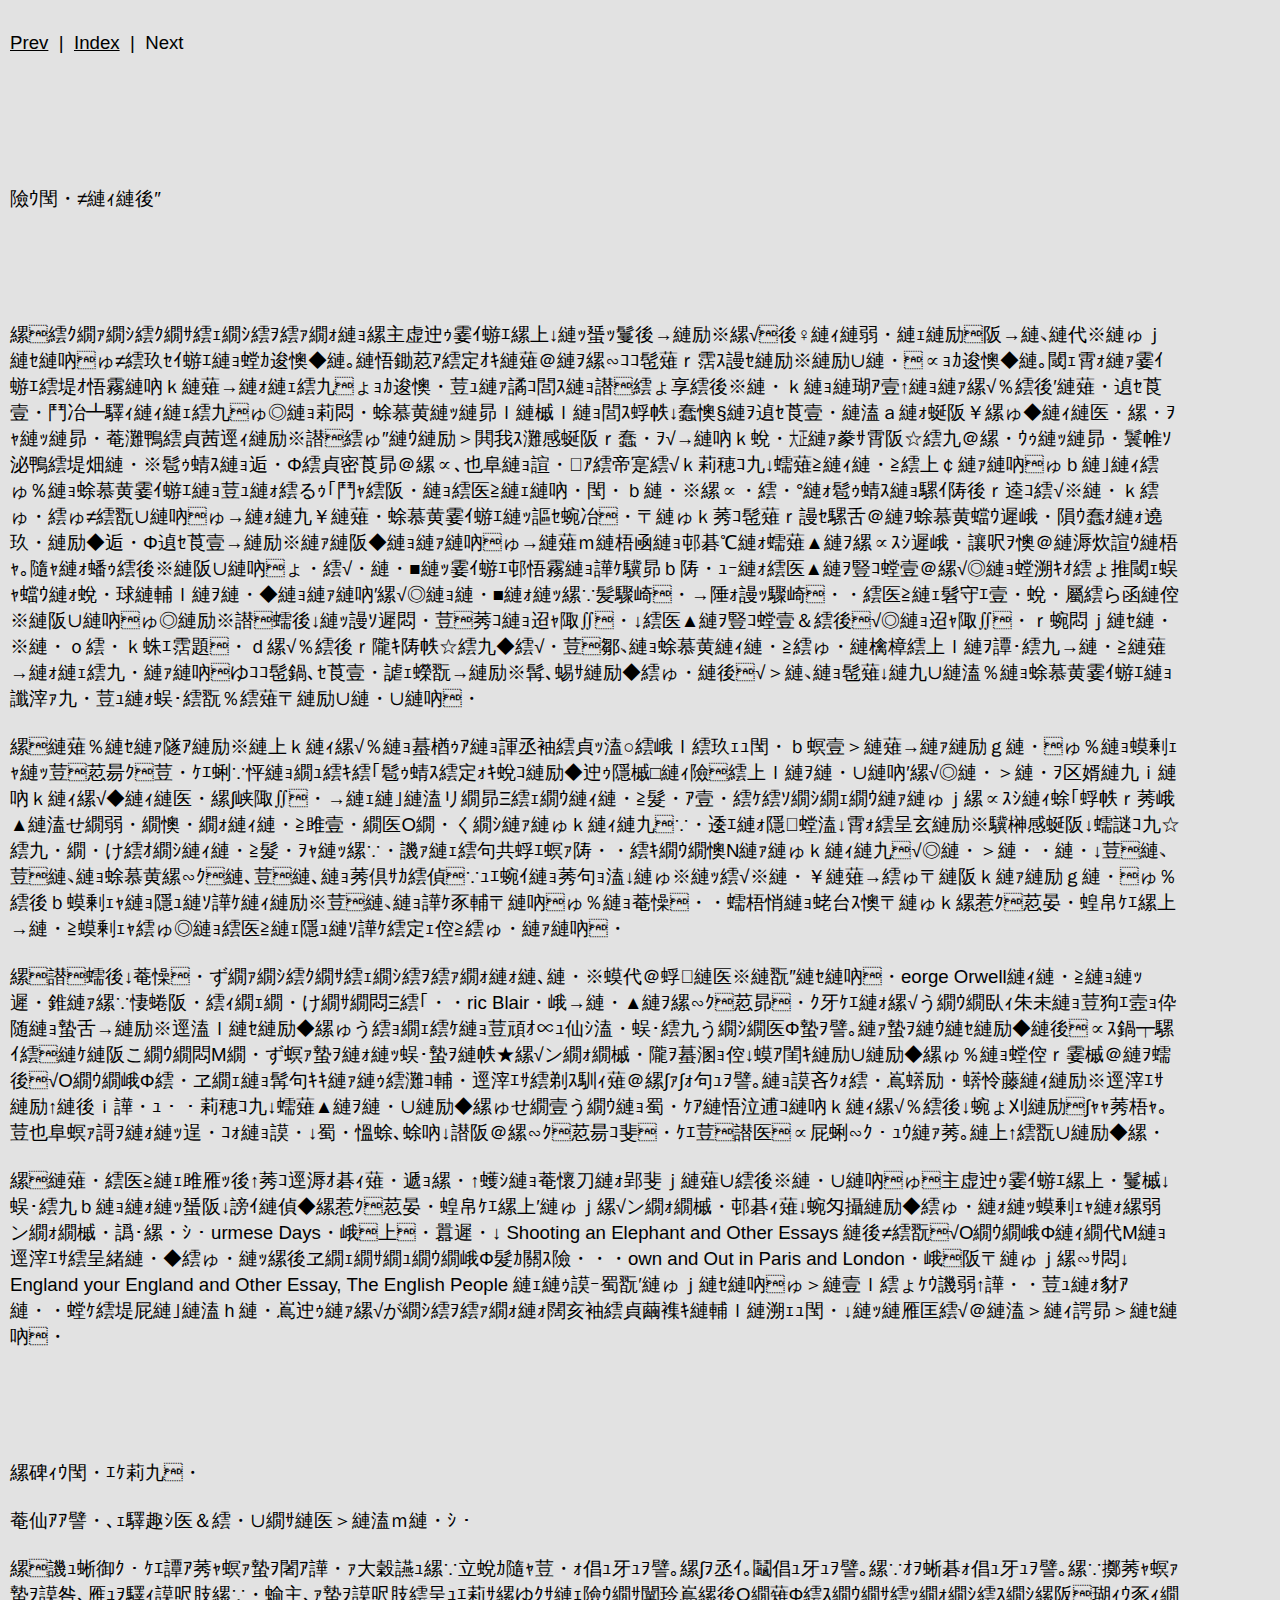
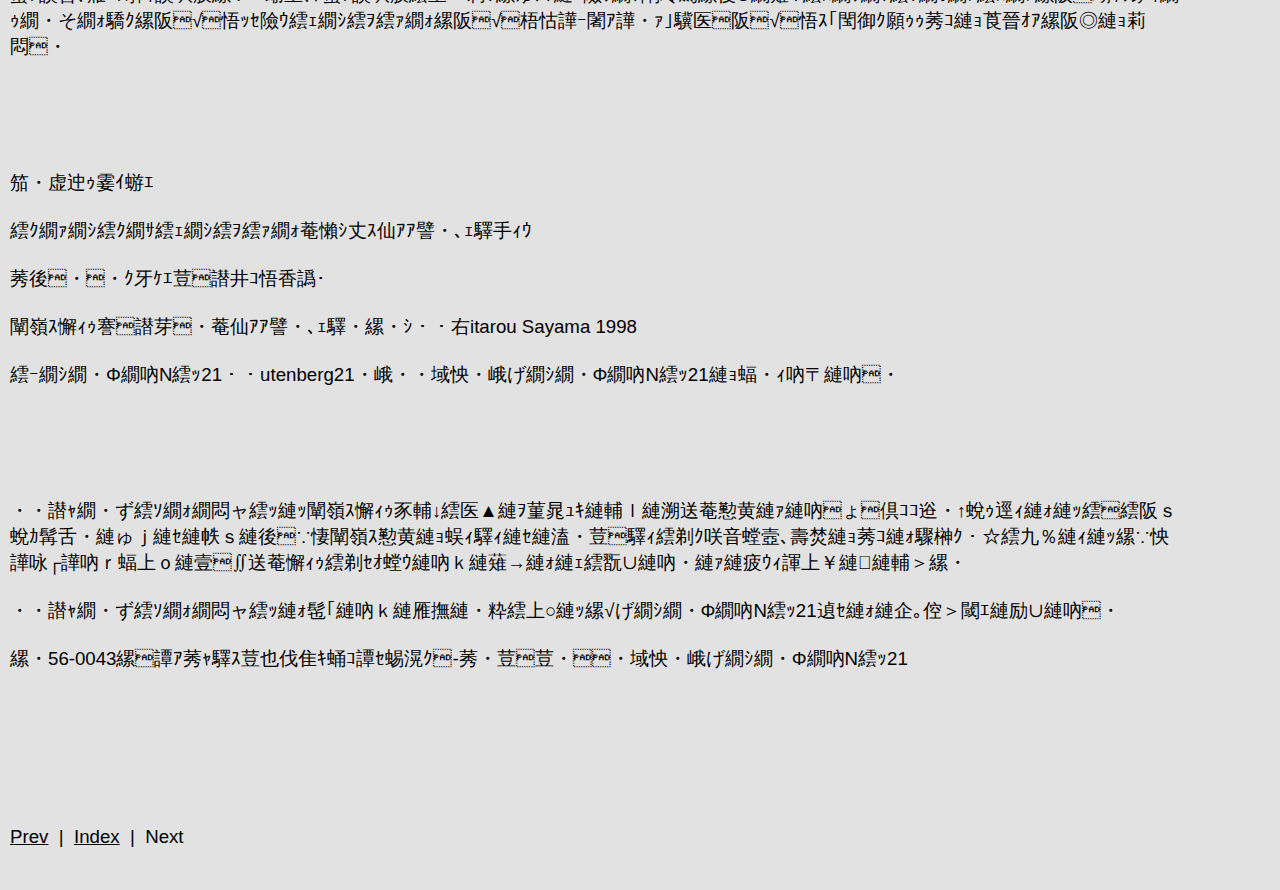
<file: Dong Wu Nong Chang - ziyozioueru [09].html>
﻿<!DOCTYPE html PUBLIC "-//W3C//DTD XHTML 1.0 Transitional//EN" "http://www.w3.org/TR/xhtml1/DTD/xhtml1-transitional.dtd">
<html xmlns="http://www.w3.org/1999/xhtml">
<head>
<meta http-equiv="Content-Type" content="text/html; charset=utf-8" />
<title>Dong Wu Nong Chang - ziyozioueru [09]</title>
<link rel='stylesheet' type='text/css' href='jnf_style.css' />

</head>
<body>
<a class="nav" href="./Dong Wu Nong Chang - ziyozioueru [08].html">Prev</a>&nbsp; |&nbsp; <a class="nav" href="./Dong Wu Nong Chang - ziyozioueru [Index].html">Index</a>&nbsp; |&nbsp; Next






險ｳ閠・≠縺ｨ縺後″





縲繧ｸ繝ｧ繝ｼ繧ｸ繝ｻ繧ｪ繝ｼ繧ｦ繧ｧ繝ｫ縺ｮ縲主虚迚ｩ霎ｲ蝣ｴ縲上↓縺ｯ蜑ｯ鬘後→縺励※縲√後♀縺ｨ縺弱・縺ｪ縺励阪→縺､縺代※縺ゅｊ縺ｾ縺吶ゅ≠繧玖ｾｲ蝣ｴ縺ｮ螳ｶ逡懊◆縺｡縺悟鋤荵ｱ繧定ｵｷ縺薙＠縺ｦ縲∽ｺｺ髢薙ｒ霑ｽ謾ｾ縺励※縺励∪縺・∝ｮｶ逡懊◆縺｡閾ｪ霄ｫ縺ｧ霎ｲ蝣ｴ繧堤ｵ悟霧縺吶ｋ縺薙→縺ｫ縺ｪ繧九ょｮｶ逡懊・荳ｭ縺ｧ譎ｺ閭ｽ縺ｮ譛繧ょ享繧後※縺・ｋ縺ｮ縺瑚ｱ壹↑縺ｮ縺ｧ縲√％繧後′縺薙・遉ｾ莨壹・鬥冶┻驛ｨ縺ｨ縺ｪ繧九ゅ◎縺ｮ莉悶・蜍慕黄縺ｯ縺昴ｌ縺槭ｌ縺ｮ閭ｽ蜉帙↓蠢懊§縺ｦ遉ｾ莨壹・縺溘ａ縺ｫ蜒阪￥縲ゅ◆縺ｨ縺医・縲・ｦｬ縺ｯ縺昴・菴灘鴨繧貞茜逕ｨ縺励※譛繧ゅ″縺ｳ縺励＞閧我ｽ灘感蜒阪ｒ蠢・ｦ√→縺吶ｋ蛻・㍽縺ｧ豢ｻ霄阪☆繧九＠縲・ｳｩ縺ｯ縺昴・鬟帷ｿ泌鴨繧堤畑縺・※髱ｩ蜻ｽ縺ｮ逅・Φ繧貞密莨昴＠縲∝､也阜縺ｮ諠・ｱ繧帝寔繧√ｋ莉穂ｺ九↓蠕薙≧縺ｨ縺・≧繧上￠縺ｧ縺吶ゅｂ縺｣縺ｨ繧ゅ％縺ｮ蜍慕黄霎ｲ蝣ｴ縺ｮ荳ｭ縺ｫ繧るｩ｢鬥ｬ繧阪・縺ｮ繧医≧縺ｪ縺吶・閠・ｂ縺・※縲∝・繧・°縺ｫ髱ｩ蜻ｽ縺ｮ騾ｲ陦後ｒ逵ｺ繧√※縺・ｋ繧ゅ・繧ゅ≠繧翫∪縺吶ゅ→縺ｫ縺九￥縺薙・蜍慕黄霎ｲ蝣ｴ縺ｯ謳ｾ蜿冶・〒縺ゅｋ莠ｺ髢薙ｒ謾ｾ騾舌＠縺ｦ蜍慕黄蟷ｳ遲峨・隕ｳ蠢ｵ縺ｫ遶玖・縺励◆逅・Φ遉ｾ莨壹→縺励※縺ｧ縺阪◆縺ｮ縺ｧ縺吶ゅ→縺薙ｍ縺梧凾縺ｮ邨碁℃縺ｫ蠕薙▲縺ｦ縲∝ｽｼ遲峨・讓呎ｦ懊＠縺溽炊諠ｳ縺梧ｬ｡隨ｬ縺ｫ蟠ｩ繧後※縺阪∪縺吶ょ・繧√・縺・■縺ｯ霎ｲ蝣ｴ邨悟霧縺ｮ譁ｹ驥昴ｂ陦・ｭｰ縺ｫ繧医▲縺ｦ豎ｺ螳壹＠縲√◎縺ｮ螳溯ｷｵ繧ょ推閾ｪ蜈ｬ蟷ｳ縺ｫ蛻・球縺輔ｌ縺ｦ縺・◆縺ｮ縺ｧ縺吶′縲√◎縺ｮ縺・■縺ｫ縺ｯ縲∵髪驟崎・→陲ｫ謾ｯ驟崎・・繧医≧縺ｪ髫守ｴ壹・蛻・屬繧ら函縺倥※縺阪∪縺吶ゅ◎縺励※譛蠕後↓縺ｯ謾ｿ遲悶・荳莠ｺ縺ｮ迢ｬ陬∬・↓繧医▲縺ｦ豎ｺ螳壹＆繧後√◎縺ｮ迢ｬ陬∬・ｒ蜿悶ｊ縺ｾ縺・※縺・ｏ繧・ｋ蛛ｴ霑題・ｄ縲√％繧後ｒ隴ｷ陦帙☆繧九◆繧√・荳鄒､縺ｮ蜍慕黄縺ｨ縺・≧繧ゅ・縺檎樟繧上ｌ縺ｦ譚･繧九→縺・≧縺薙→縺ｫ縺ｪ繧九・縺ｧ縺吶ゆｺｺ髢鍋､ｾ莨壹・謔ｪ蠑翫→縺励※髯､蜴ｻ縺励◆繧ゅ・縺後√＞縺､縺ｮ髢薙↓縺九∪縺溘％縺ｮ蜍慕黄霎ｲ蝣ｴ縺ｮ讖滓ｧ九・荳ｭ縺ｫ蜈･繧翫％繧薙〒縺励∪縺・∪縺吶・

縲縺薙％縺ｾ縺ｧ隧ｱ縺励※縺上ｋ縺ｨ縲√％縺ｮ蟇楢ｩｱ縺ｮ諢丞袖繧貞ｯ溘○繧峨ｌ繧玖ｪｭ閠・ｂ螟壹＞縺薙→縺ｧ縺励ｇ縺・ゅ％縺ｮ蟆剰ｪｬ縺ｯ荳荵昜ｸ荳・ｹｴ蜊∵怦縺ｮ繝ｭ繧ｷ繧｢髱ｩ蜻ｽ繧定ｫｷ蛻ｺ縺励◆迚ｩ隱槭□縺ｨ險繧上ｌ縺ｦ縺・∪縺吶′縲√◎縺・＞縺・ｦ区婿縺九ｉ縺吶ｋ縺ｨ縲√◆縺ｨ縺医・縲∫峡陬∬・→縺ｪ縺｣縺溘リ繝昴Ξ繧ｪ繝ｳ縺ｨ縺・≧髮・ｱ壹・繧ｹ繧ｿ繝ｼ繝ｪ繝ｳ縺ｧ縺ゅｊ縲∝ｽｼ縺ｨ蜍｢蜉帙ｒ莠峨▲縺溘せ繝弱・繝懊・繝ｫ縺ｨ縺・≧雎壹・繝医Ο繝・く繝ｼ縺ｧ縺ゅｋ縺ｨ縺九∵・逶ｴ縺ｫ隱螳溘↓霄ｫ繧呈玄縺励※驥榊感蜒阪↓蠕謎ｺ九☆繧九・繝・け繧ｵ繝ｼ縺ｨ縺・≧髮・ｦｬ縺ｯ縲∵・譏ｧ縺ｪ繧句共蜉ｴ螟ｧ陦・・繧ｷ繝ｳ繝懊Ν縺ｧ縺ゅｋ縺ｨ縺九√◎縺・＞縺・・縺・↓荳縺､荳縺､縺ｮ蜍慕黄縲∽ｸ縺､荳縺､縺ｮ莠倶ｻｶ繧偵∵ｭｴ蜿ｲ縺ｮ莠句ｮ溘↓縺ゅ※縺ｯ繧√※縺・￥縺薙→繧ゅ〒縺阪ｋ縺ｧ縺励ｇ縺・ゅ％繧後ｂ蟆剰ｪｬ縺ｮ隱ｭ縺ｿ譁ｹ縺ｨ縺励※荳縺､縺ｮ譁ｹ豕輔〒縺吶ゅ％縺ｮ菴懆・・蠕梧悄縺ｮ蛯台ｽ懊〒縺ゅｋ縲惹ｸ荵晏・蝗帛ｹｴ縲上→縺・≧蟆剰ｪｬ繧ゅ◎縺ｮ繧医≧縺ｪ隱ｭ縺ｿ譁ｹ繧定ｪ倥≧繧ゅ・縺ｧ縺吶・

縲譛蠕後↓菴懆・ず繝ｧ繝ｼ繧ｸ繝ｻ繧ｪ繝ｼ繧ｦ繧ｧ繝ｫ縺ｫ縺､縺・※蟆代＠蜉縺医※縺翫″縺ｾ縺吶・eorge Orwell縺ｨ縺・≧縺ｮ縺ｯ遲・錐縺ｧ縲∵悽蜷阪・繧ｨ繝ｪ繝・け繝ｻ繝悶Ξ繧｢・・ric Blair・峨→縺・▲縺ｦ縲∽ｸ荵昴・ｸ牙ｹｴ縺ｫ縲√う繝ｳ繝臥ｨ朱未縺ｮ荳狗ｴ壼ｮ伜随縺ｮ蟄舌→縺励※逕溘ｌ縺ｾ縺励◆縲ゅう繧ｮ繝ｪ繧ｹ縺ｮ荳頑ｵ∝ｭ仙ｼ溘・蜈･繧九う繝ｼ繝医Φ蟄ｦ譬｡縺ｧ蟄ｦ縺ｳ縺ｾ縺励◆縺後∝ｽ鍋┯騾ｲ繧縺ｹ縺阪こ繝ｳ繝悶Μ繝・ず螟ｧ蟄ｦ縺ｫ縺ｯ蜈･蟄ｦ縺帙★縲√ン繝ｫ繝槭・隴ｦ蟇溷ｮ倥↓蟆ｱ閨ｷ縺励∪縺励◆縲ゅ％縺ｮ螳倥ｒ霎槭＠縺ｦ蠕後√Ο繝ｳ繝峨Φ繧・ヱ繝ｪ縺ｮ髯句ｷｷ縺ｧ縺ｩ繧灘ｺ輔・逕滓ｴｻ繧剃ｽ馴ｨ薙＠縲∫ｧ∫ｫ句ｭｦ譬｡縺ｮ謨吝ｸｫ繧・嶌蠎励・蠎怜藤縺ｨ縺励※逕滓ｴｻ縺励↑縺後ｉ譁・ｭ・・莉穂ｺ九↓蠕薙▲縺ｦ縺・∪縺励◆縲ゅせ繝壹う繝ｳ縺ｮ蜀・ｹｱ縺悟泣逋ｺ縺吶ｋ縺ｨ縲√％繧後↓蜿ょ刈縺励∫ｬｬ莠梧ｬ｡荳也阜螟ｧ謌ｦ縺ｫ縺ｯ逞・ｺｫ縺ｮ謨・↓蜀・慍蜍､蜍吶↓譛阪＠縲∽ｸ荵昜ｺ斐・ｹｴ荳譛医∝屁蜊∽ｸ・ｭｳ縺ｧ莠｡縺上↑繧翫∪縺励◆縲・

縲縺薙・繧医≧縺ｪ雎雁ｯ後↑莠ｺ逕溽ｵ碁ｨ薙・遞ｮ縲・↑蠖ｼ縺ｮ菴懷刀縺ｫ郢斐ｊ縺薙∪繧後※縺・∪縺吶ゅ主虚迚ｩ霎ｲ蝣ｴ縲上・鬘槭↓蜈･繧九ｂ縺ｮ縺ｫ縺ｯ蜑阪↓謗ｲ縺偵◆縲惹ｸ荵晏・蝗帛ｹｴ縲上′縺ゅｊ縲√ン繝ｫ繝槭・邨碁ｨ薙↓蜿匁攝縺励◆繧ゅ・縺ｫ縺ｯ蟆剰ｪｬ縺ｫ縲弱ン繝ｫ繝槭・譌･縲・ｼ・urmese Days・峨上・囂遲・↓ Shooting an Elephant and Other Essays 縺後≠繧翫√Ο繝ｳ繝峨Φ縺ｨ繝代Μ縺ｮ逕滓ｴｻ繧呈緒縺・◆繧ゅ・縺ｯ縲後ヱ繝ｪ繝ｻ繝ｭ繝ｳ繝峨Φ髮ｶ關ｽ險・・・own and Out in Paris and London・峨阪〒縺ゅｊ縲∽ｻ悶↓ England your England and Other Essay, The English People 縺ｪ縺ｩ謨ｰ蜀翫′縺ゅｊ縺ｾ縺吶ゅ＞縺壹ｌ繧ょｹｳ譏弱↑譁・・荳ｭ縺ｫ豺ｱ縺・・螳ｹ繧堤屁縺｣縺溘ｈ縺・嶌迚ｩ縺ｧ縲√が繝ｼ繧ｦ繧ｧ繝ｫ縺ｫ闊亥袖繧貞繭襍ｷ縺輔ｌ縺溯ｪｭ閠・↓縺ｯ縺雁匡繧√＠縺溘＞縺ｨ諤昴＞縺ｾ縺吶・





縲碑ｨｳ閠・ｴｹ莉九・

菴仙ｱｱ譬・､ｪ驛趣ｼ医＆繧・∪繝ｻ縺医＞縺溘ｍ縺・ｼ・

縲譏ｭ蜥御ｸ・ｹｴ譚ｱ莠ｬ螟ｧ蟄ｦ闍ｱ譁・ｧ大穀讌ｭ縲∵立蛻ｶ隨ｬ荳・ｫ倡ｭ牙ｭｦ譬｡縲∫ｦ丞ｲ｡鬮倡ｭ牙ｭｦ譬｡縲∵ｵｦ蜥碁ｫ倡ｭ牙ｭｦ譬｡縲∵擲莠ｬ螟ｧ蟄ｦ謨咎､雁ｭｦ驛ｨ謨呎肢縲∵・蝓主､ｧ蟄ｦ謨呎肢繧呈ｭｴ莉ｻ縲ゆｸｻ縺ｪ險ｳ繝ｻ闡玲嶌縲後Ο繝薙Φ繧ｽ繝ｳ繝ｻ繧ｯ繝ｫ繝ｼ繧ｽ繝ｼ縲阪瑚ｨｳ豕ｨ繝ｩ繝・そ繝ｫ驕ｸ縲阪√悟ｯｾ險ｳ繧ｪ繝ｼ繧ｦ繧ｧ繝ｫ縲阪√梧怙譁ｰ闍ｱ譁・ｧ｣驥医阪√悟ｽ｢閠御ｸ願ｩｩ莠ｺ縺ｮ莨晉ｵｱ縲阪◎縺ｮ莉悶・





笳・虚迚ｩ霎ｲ蝣ｴ

繧ｸ繝ｧ繝ｼ繧ｸ繝ｻ繧ｪ繝ｼ繧ｦ繧ｧ繝ｫ菴懶ｼ丈ｽ仙ｱｱ譬・､ｪ驛手ｨｳ

莠後・・ｸ牙ｹｴ荳譛井ｺ悟香譌･

闡嶺ｽ懈ｨｩ謇譛芽・菴仙ｱｱ譬・､ｪ驛・縲・ｼ・・右itarou Sayama 1998

繧ｰ繝ｼ繝・Φ繝吶Ν繧ｯ21・・utenberg21・峨・・域怏・峨げ繝ｼ繝・Φ繝吶Ν繧ｯ21縺ｮ蝠・ｨ吶〒縺吶・





・・譛ｬ繝・ず繧ｿ繝ｫ繝悶ャ繧ｯ縺ｯ闡嶺ｽ懈ｨｩ豕輔↓繧医▲縺ｦ菫晁ｭｷ縺輔ｌ縺溯送菴懃黄縺ｧ縺吶ょ倶ｺｺ逧・↑蛻ｩ逕ｨ縺ｫ縺ｯ繧繧阪ｓ蛻ｶ髯舌・縺ゅｊ縺ｾ縺帙ｓ縺後∵悽闡嶺ｽ懃黄縺ｮ蜈ｨ驛ｨ縺ｾ縺溘・荳驛ｨ繧剃ｸ咲音螳壼､壽焚縺ｮ莠ｺ縺ｫ驟榊ｸ・☆繧九％縺ｨ縺ｯ縲∵怏譁咏┌譁吶ｒ蝠上ｏ縺壹∬送菴懈ｨｩ繧剃ｾｵ螳ｳ縺吶ｋ縺薙→縺ｫ縺ｪ繧翫∪縺吶・縺ｧ縺疲ｳｨ諢上￥縺縺輔＞縲・

・・譛ｬ繝・ず繧ｿ繝ｫ繝悶ャ繧ｯ縺ｫ髢｢縺吶ｋ縺雁撫縺・粋繧上○縺ｯ縲√げ繝ｼ繝・Φ繝吶Ν繧ｯ21遉ｾ縺ｫ縺企｡倥＞閾ｴ縺励∪縺吶・

縲・56-0043縲譚ｱ莠ｬ驛ｽ荳也伐隹ｷ蛹ｺ譚ｾ蜴滉ｸ-莠・荳荳・・域怏・峨げ繝ｼ繝・Φ繝吶Ν繧ｯ21







<a class="nav" href="./Dong Wu Nong Chang - ziyozioueru [08].html">Prev</a>&nbsp; |&nbsp; <a class="nav" href="./Dong Wu Nong Chang - ziyozioueru [Index].html">Index</a>&nbsp; |&nbsp; Next
</body>
</html>
</file>
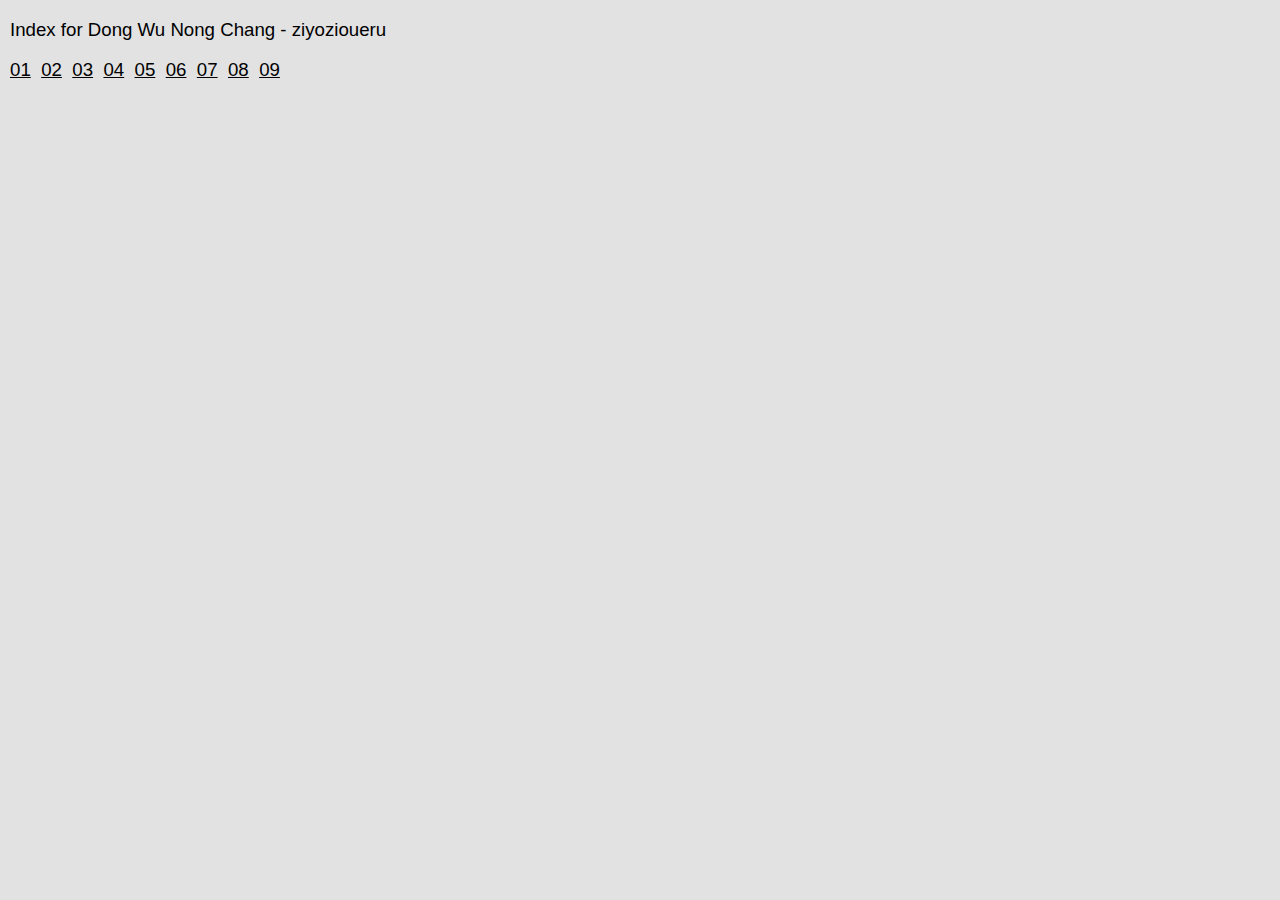
<file: Dong Wu Nong Chang - ziyozioueru [Index].html>
﻿<!DOCTYPE html PUBLIC "-//W3C//DTD XHTML 1.0 Transitional//EN" "http://www.w3.org/TR/xhtml1/DTD/xhtml1-transitional.dtd">
<html xmlns="http://www.w3.org/1999/xhtml">
<head>
<meta http-equiv="Content-Type" content="text/html; charset=utf-8" />
<title>Index for Dong Wu Nong Chang - ziyozioueru</title>
<link rel='stylesheet' type='text/css' href='jnf_style.css' />

</head>
<body><p>Index for Dong Wu Nong Chang - ziyozioueru</p><p><u><a href="./Dong Wu Nong Chang - ziyozioueru [01].html">01</a></u>&nbsp; <u><a href="./Dong Wu Nong Chang - ziyozioueru [02].html">02</a></u>&nbsp; <u><a href="./Dong Wu Nong Chang - ziyozioueru [03].html">03</a></u>&nbsp; <u><a href="./Dong Wu Nong Chang - ziyozioueru [04].html">04</a></u>&nbsp; <u><a href="./Dong Wu Nong Chang - ziyozioueru [05].html">05</a></u>&nbsp; <u><a href="./Dong Wu Nong Chang - ziyozioueru [06].html">06</a></u>&nbsp; <u><a href="./Dong Wu Nong Chang - ziyozioueru [07].html">07</a></u>&nbsp; <u><a href="./Dong Wu Nong Chang - ziyozioueru [08].html">08</a></u>&nbsp; <u><a href="./Dong Wu Nong Chang - ziyozioueru [09].html">09</a></u>&nbsp; </p></body>
</html>
</file>
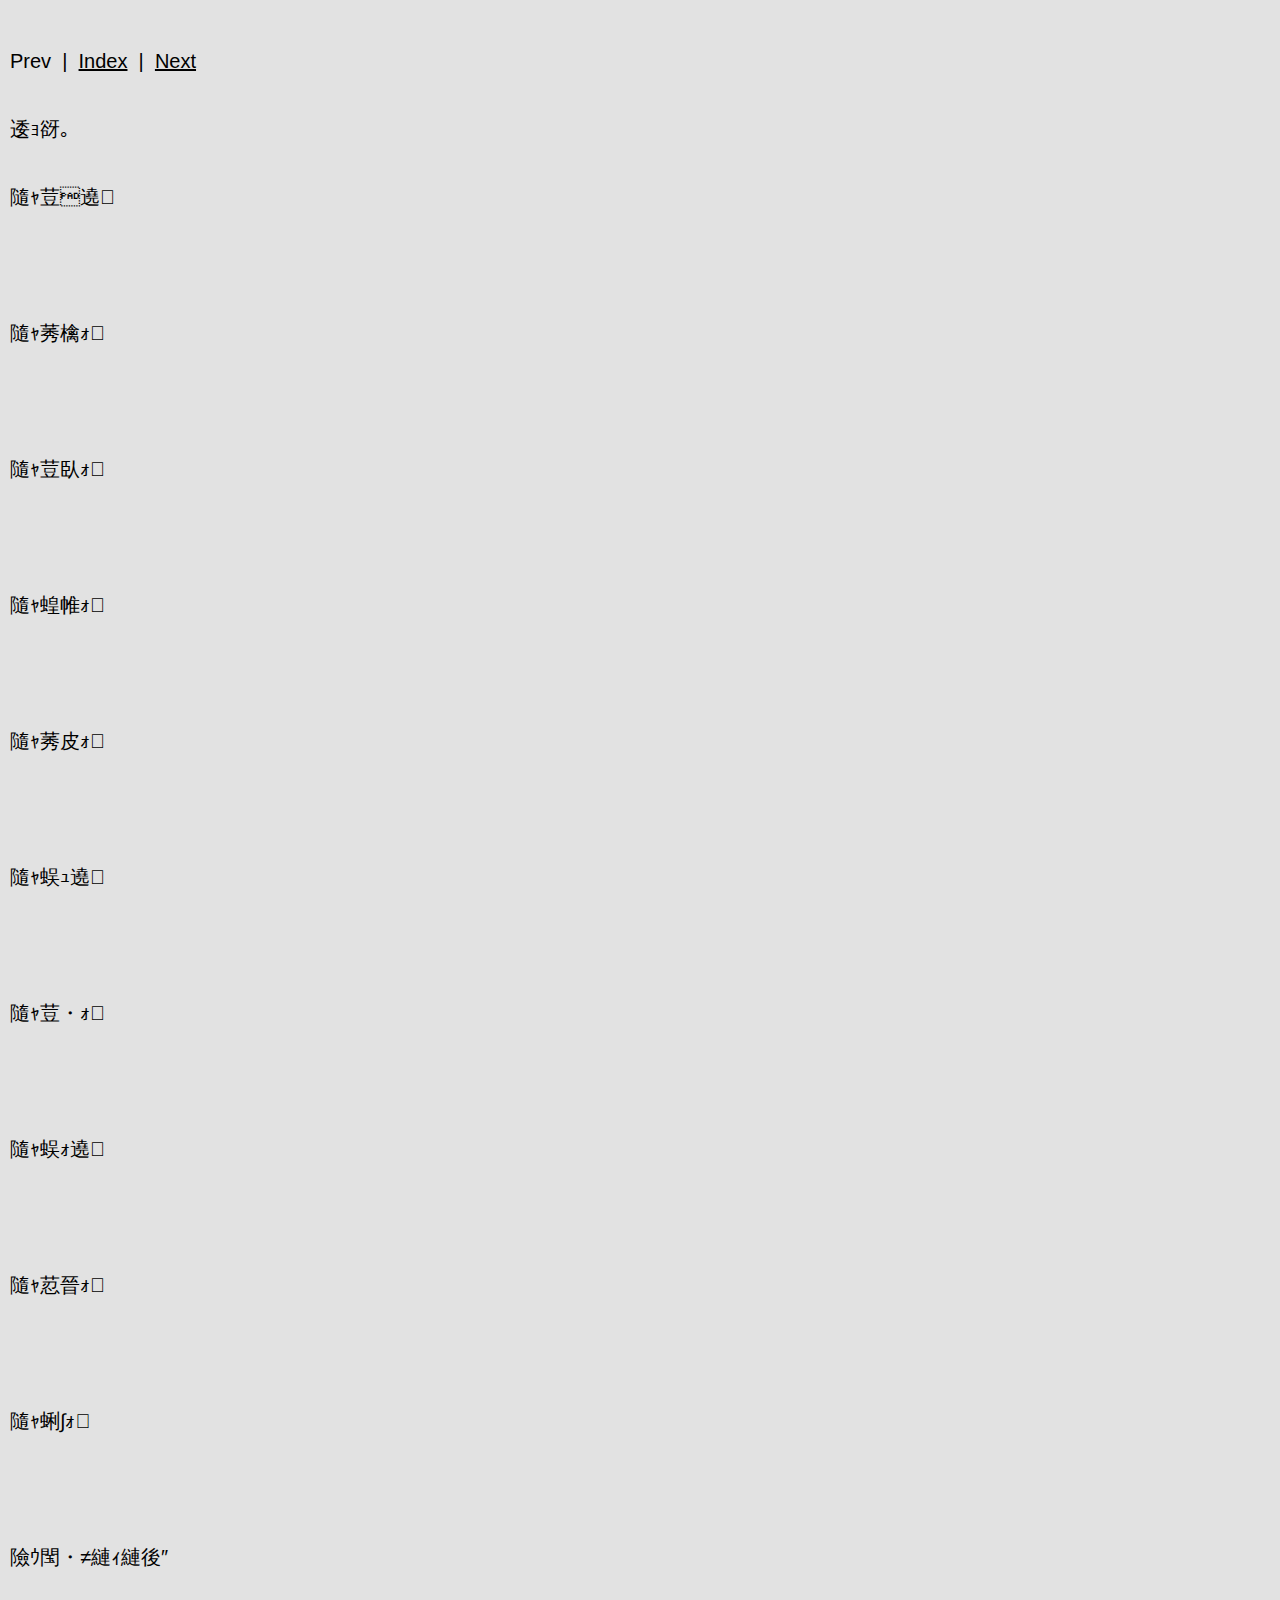
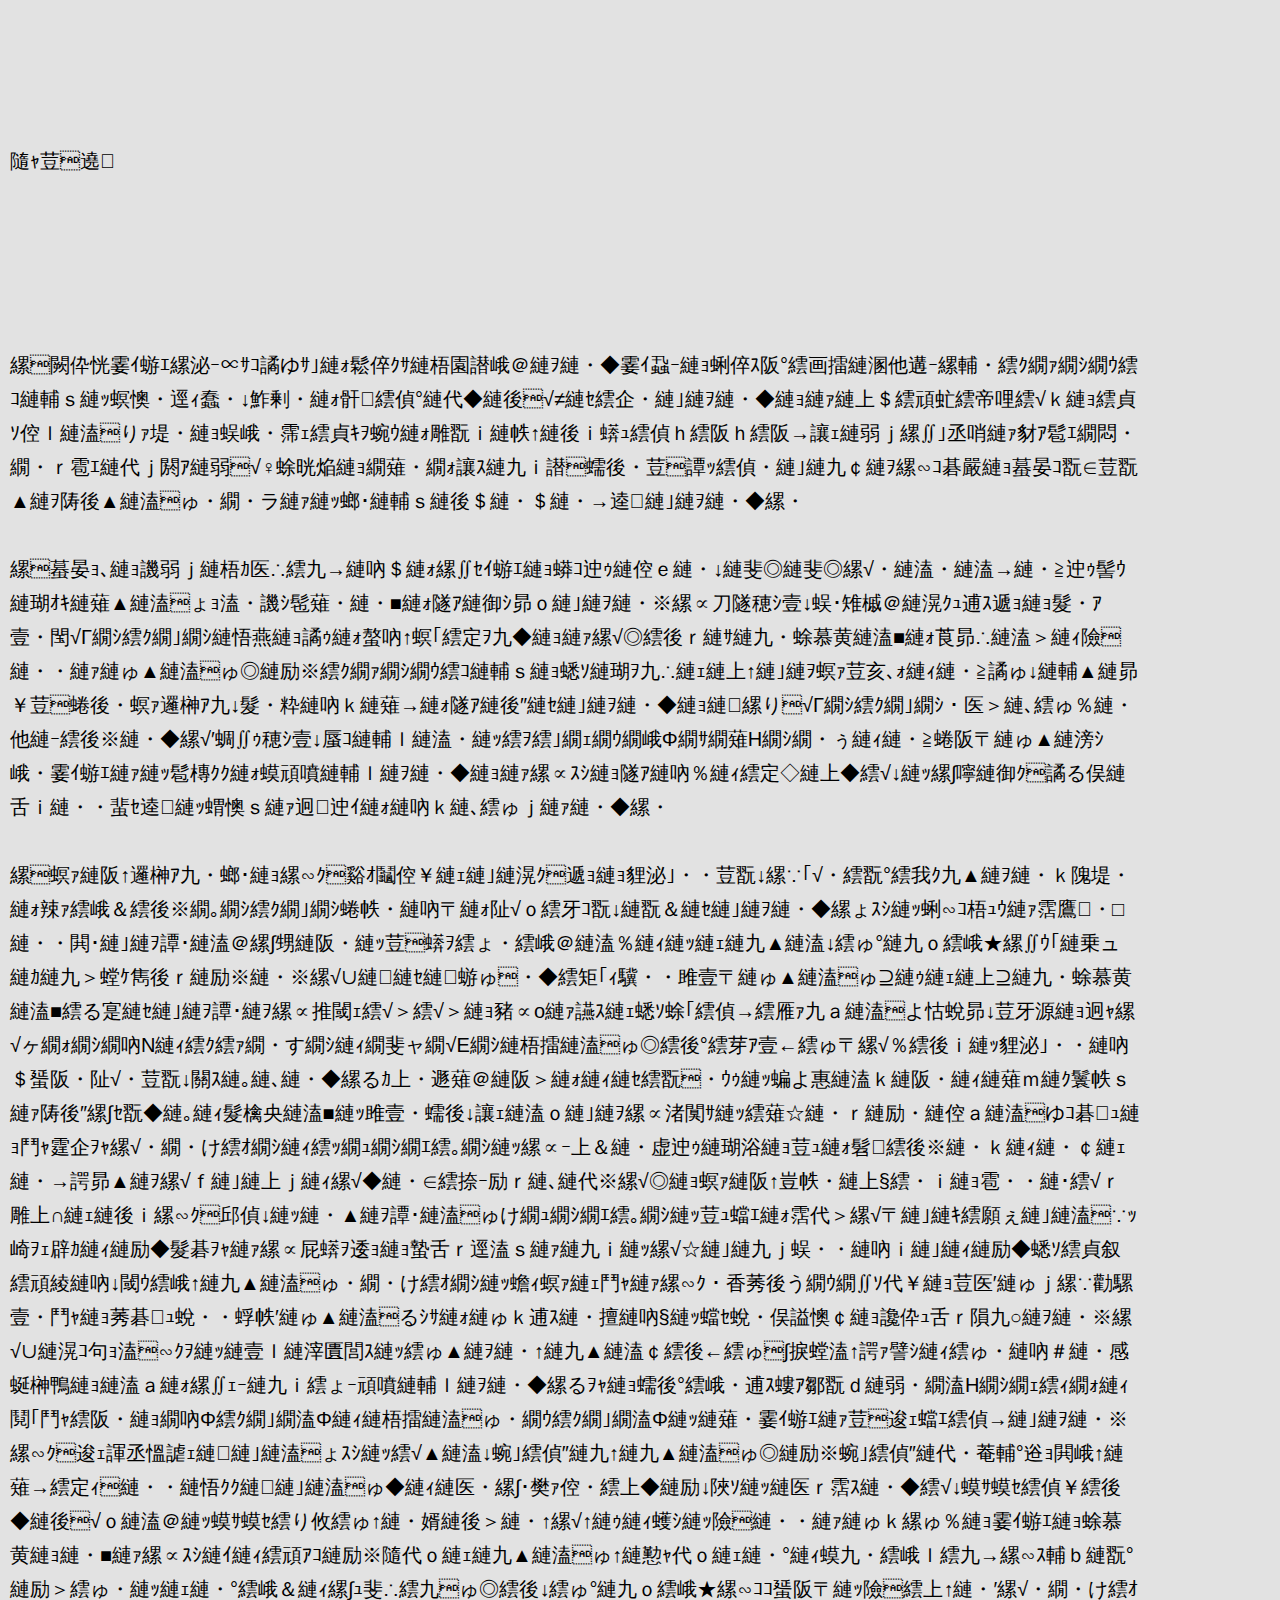
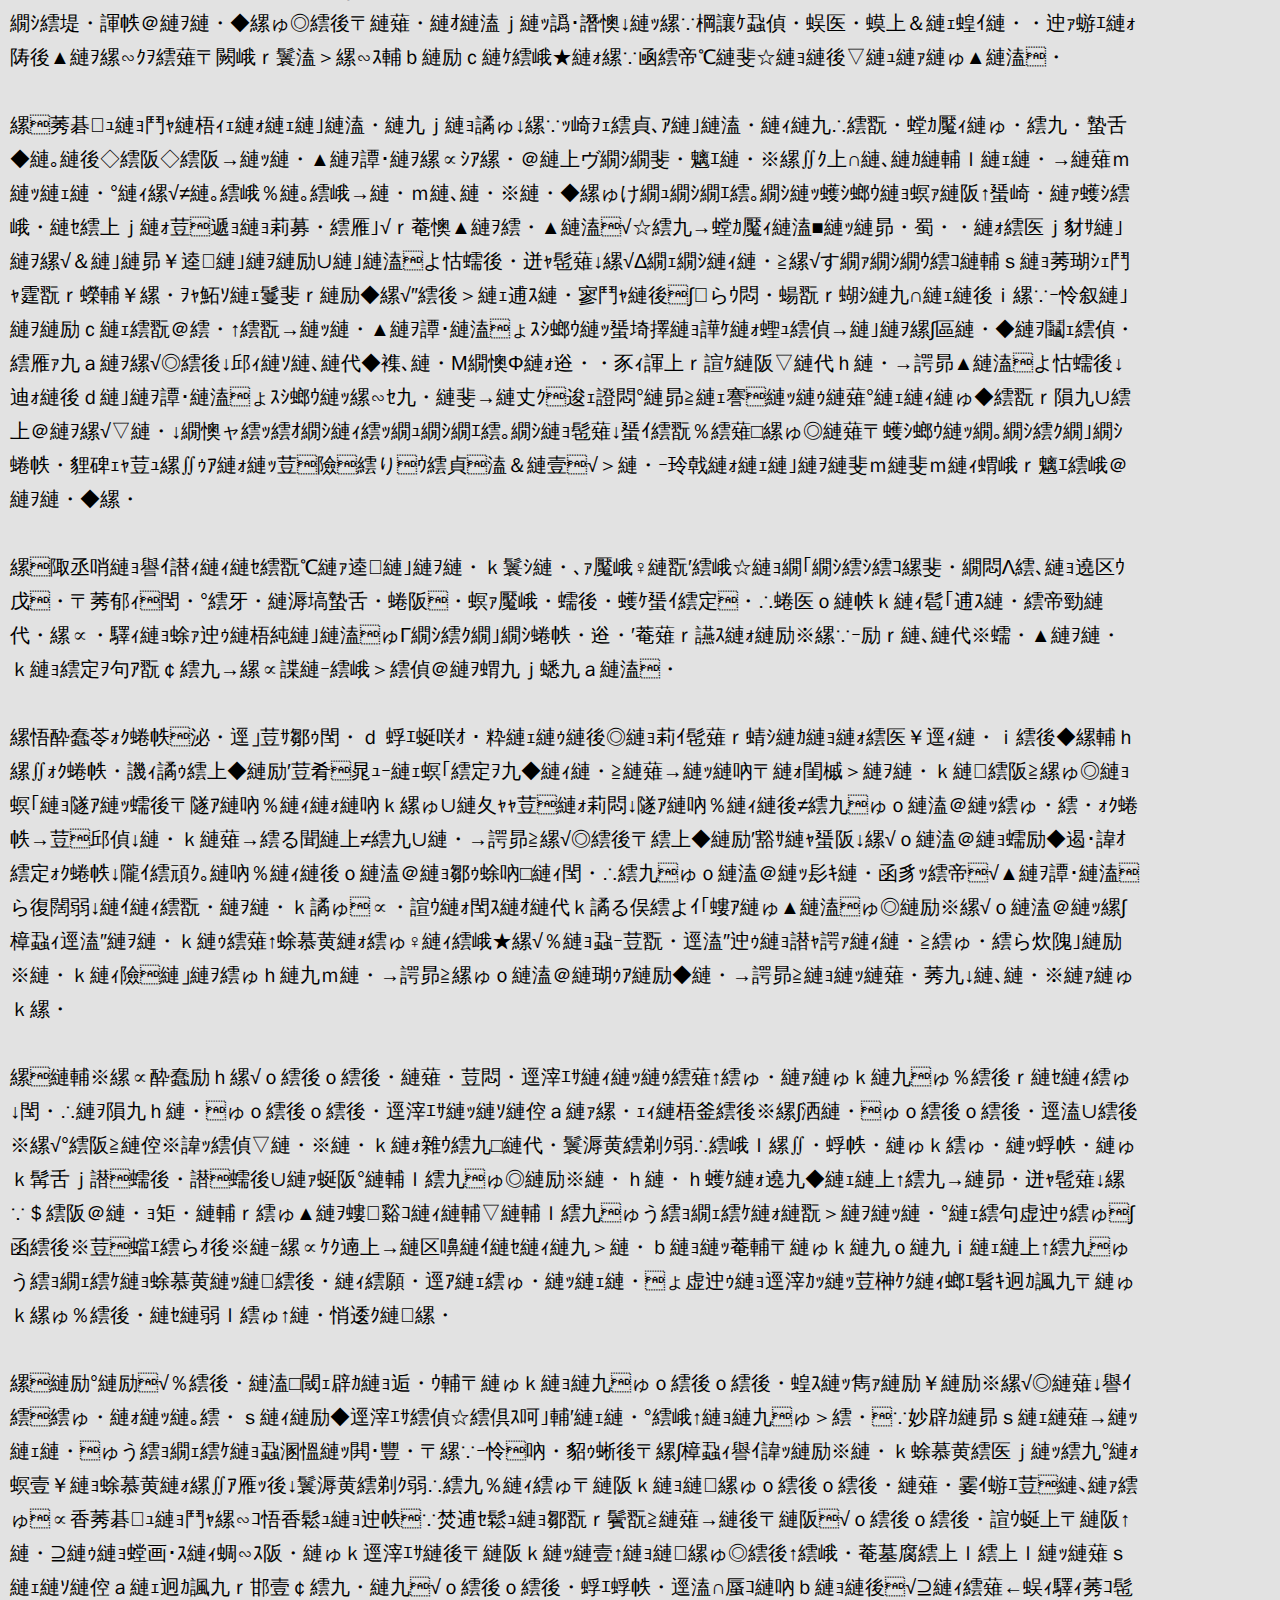
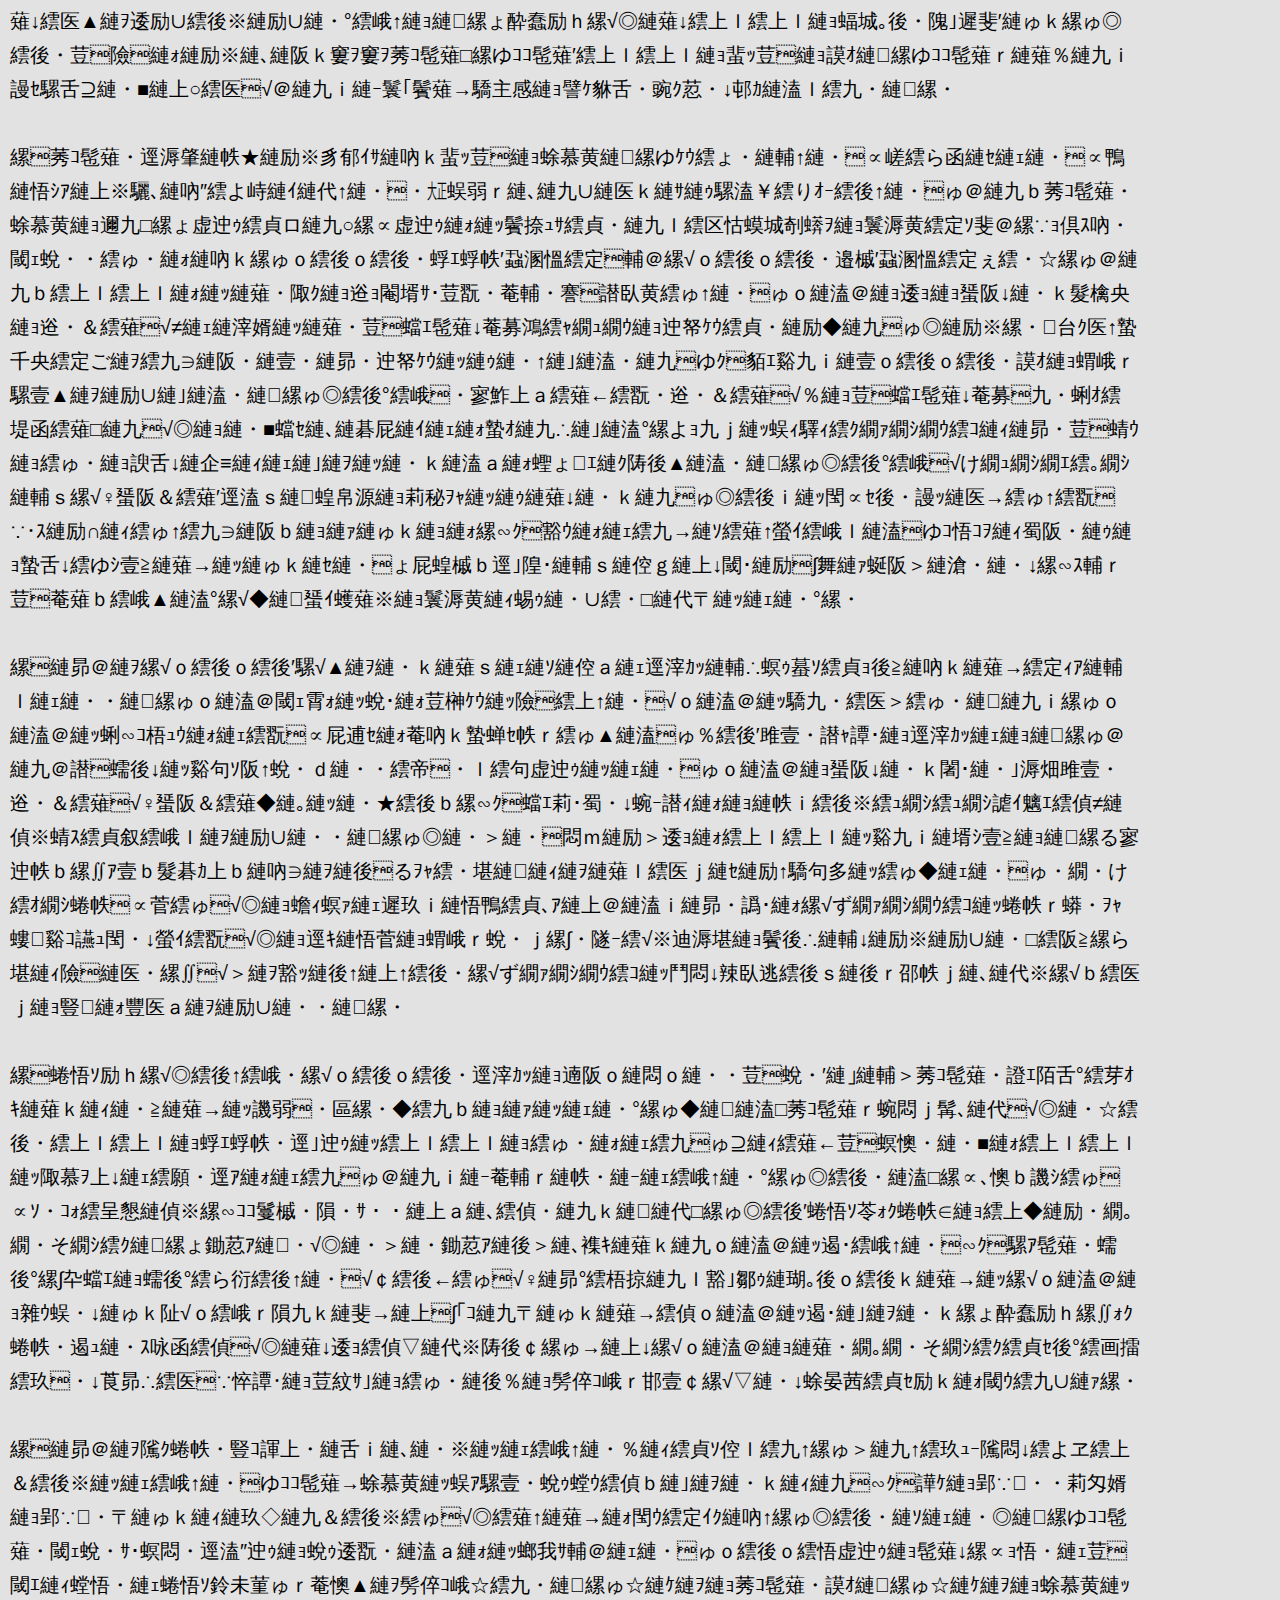
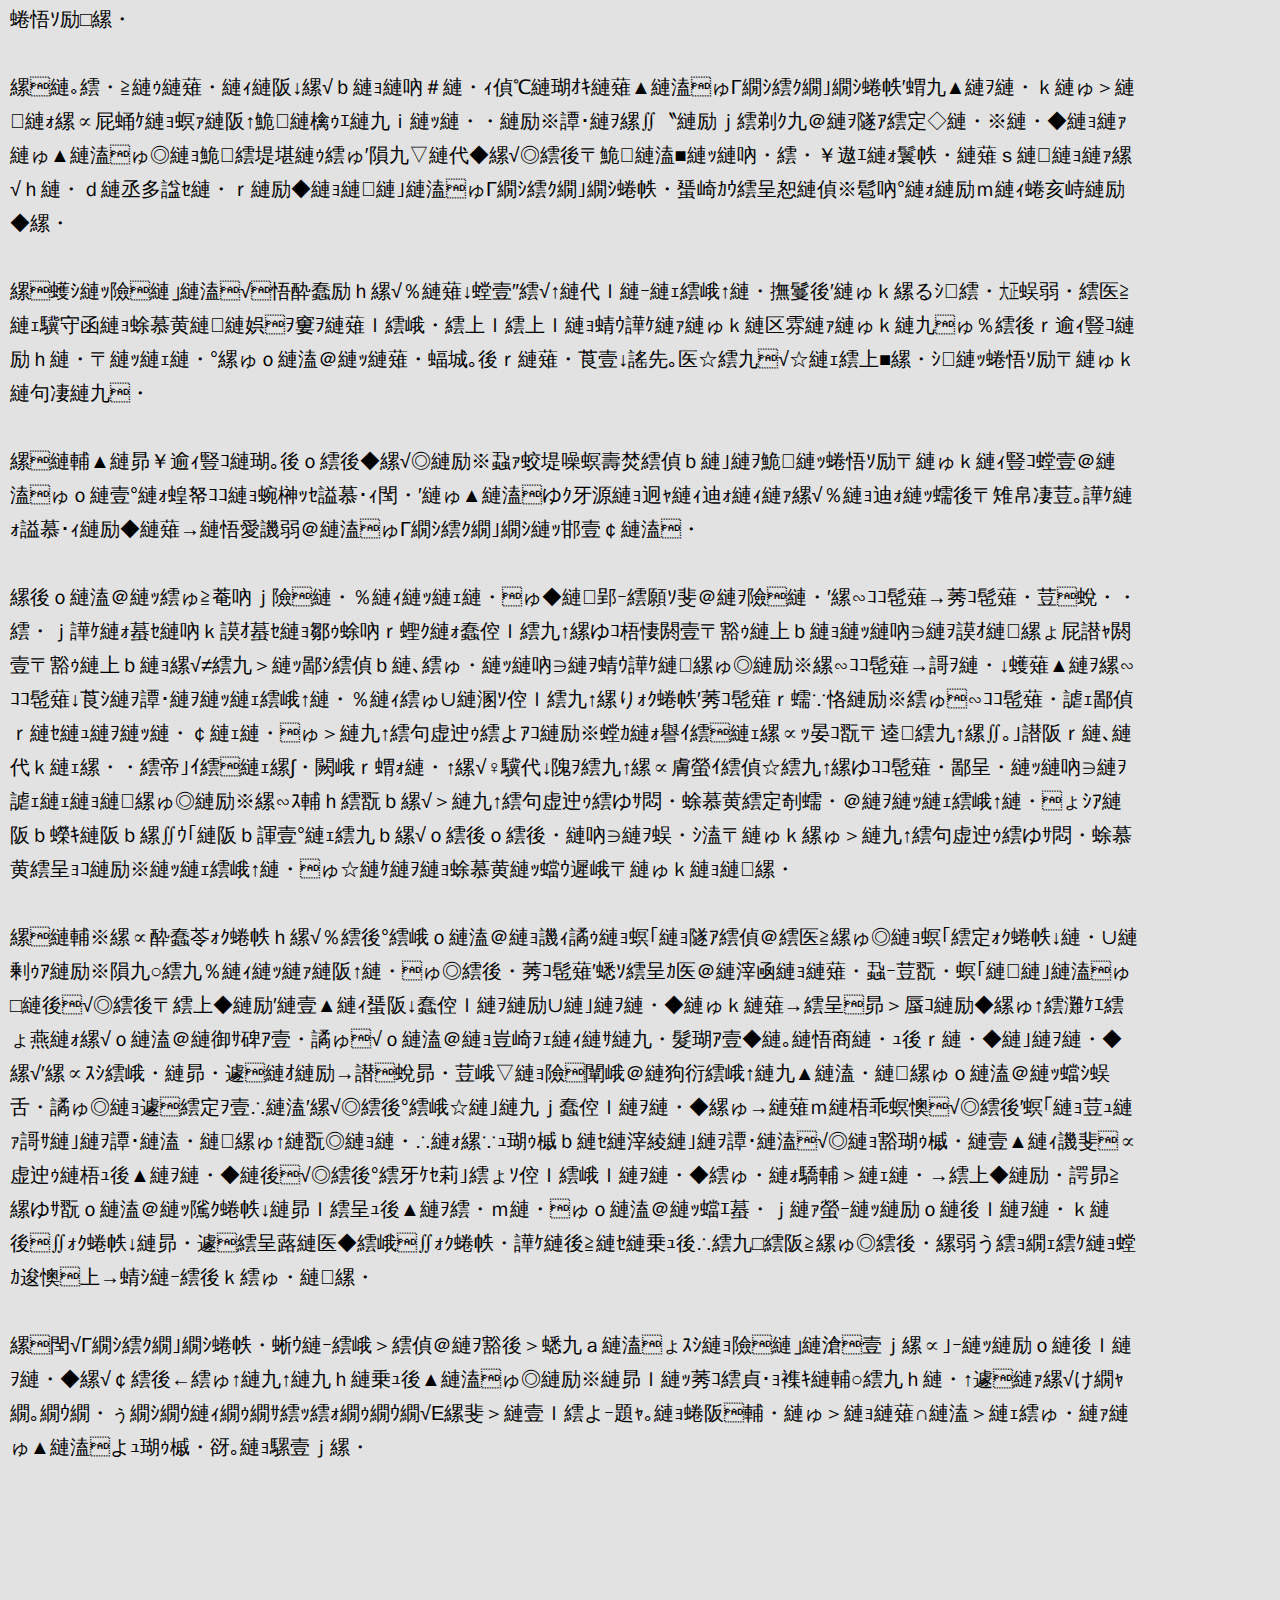
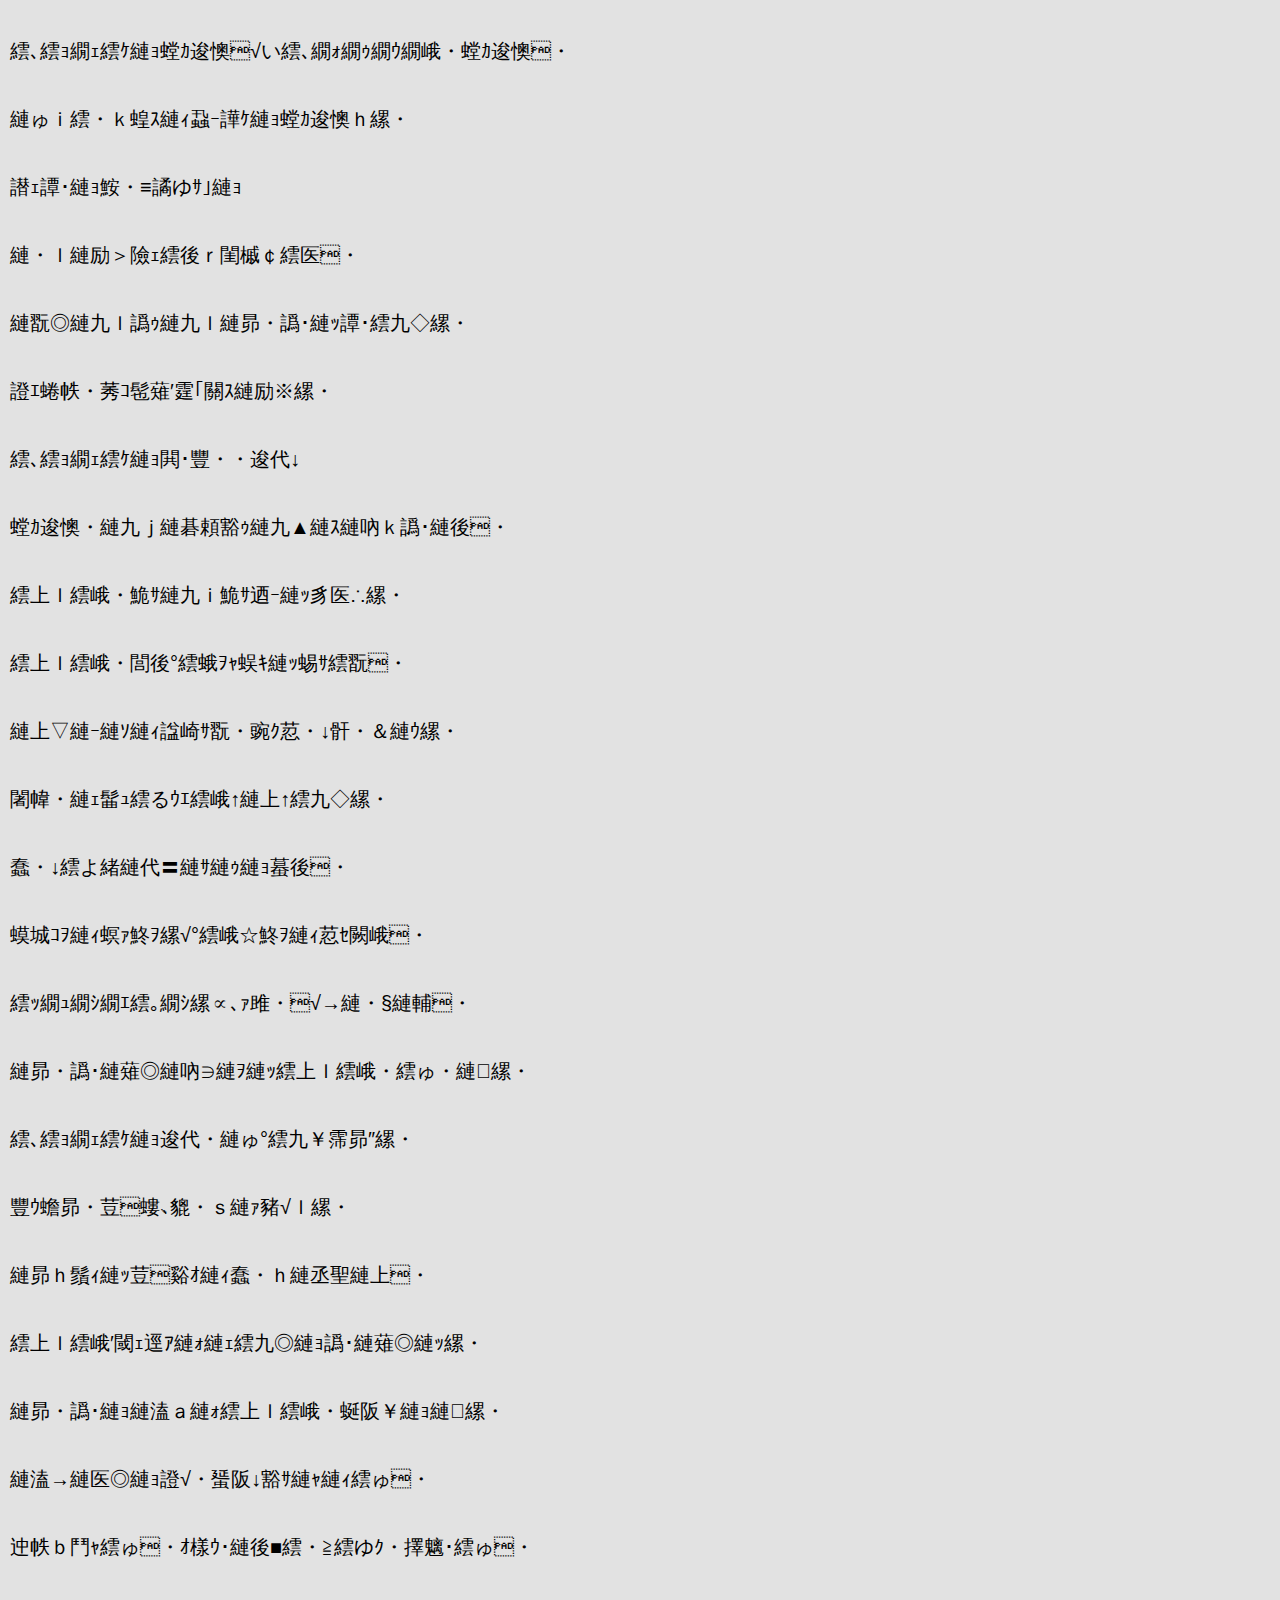
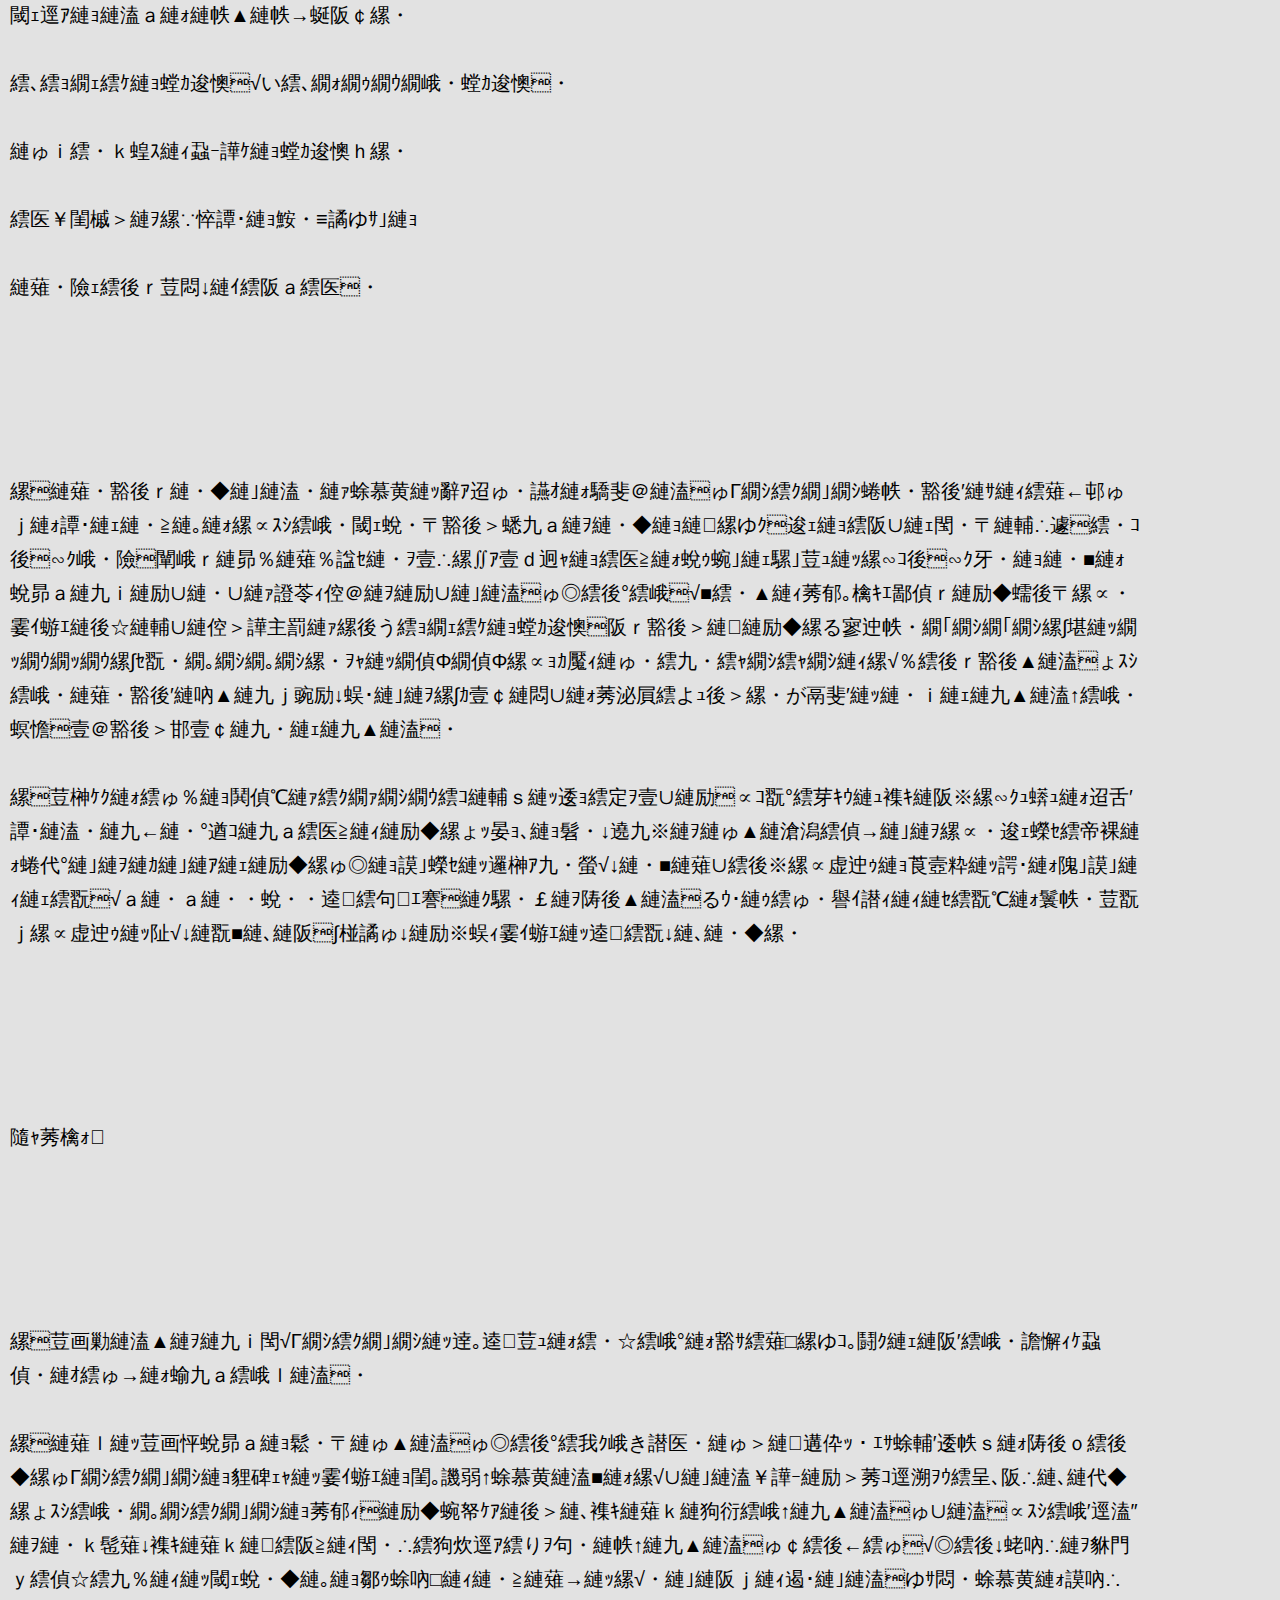
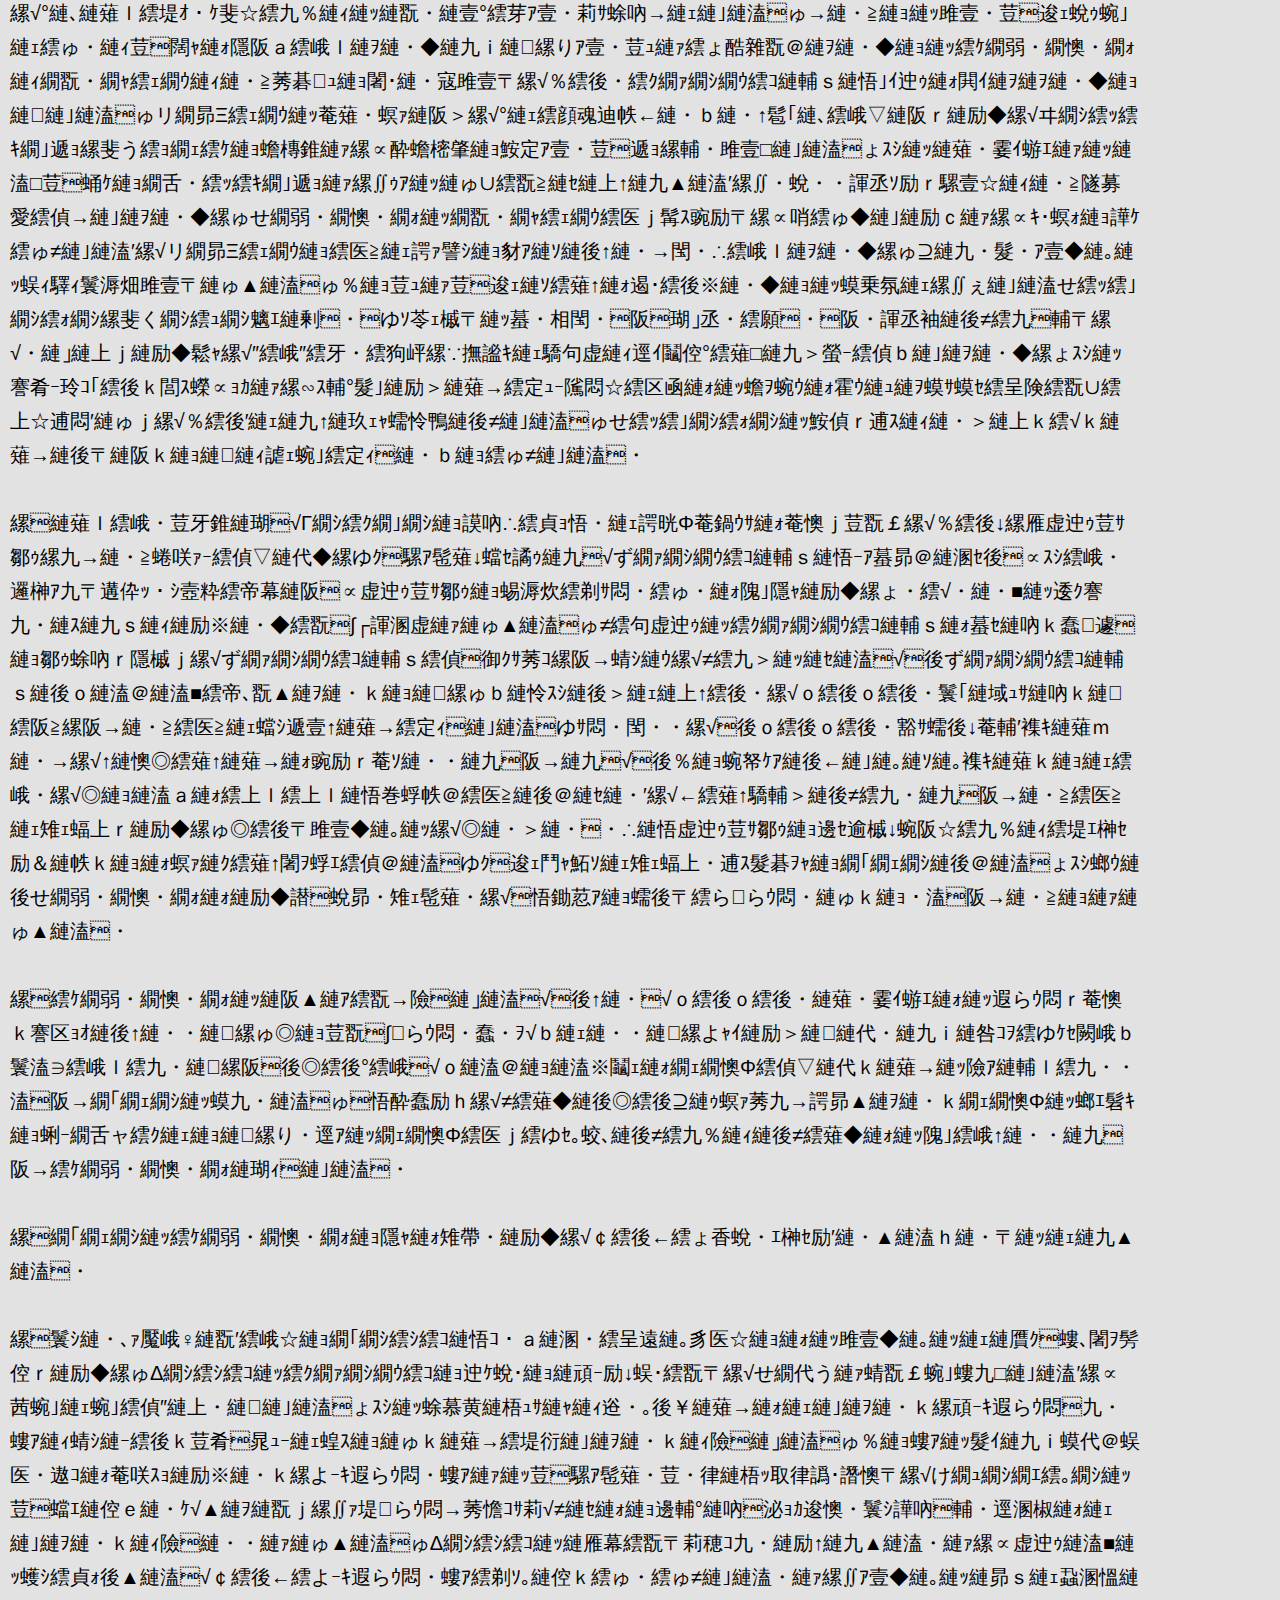
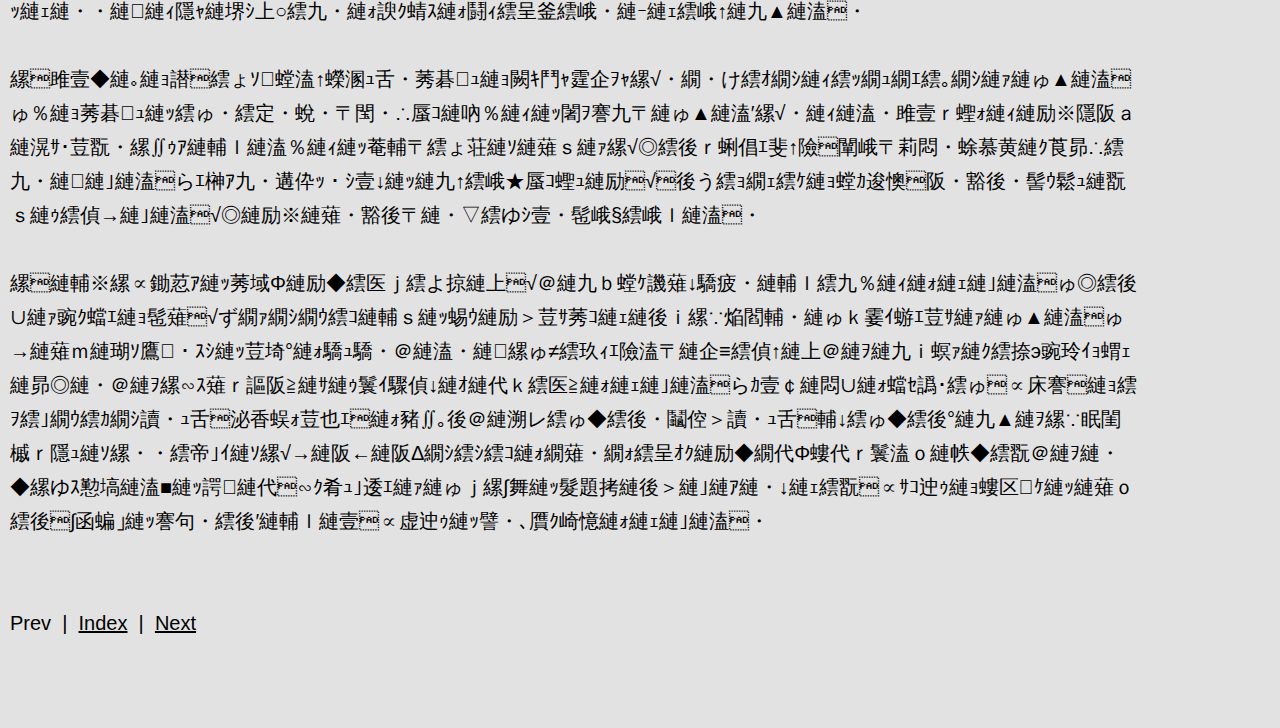
<file: dong-wu-nong/Dong Wu Nong Chang - ziyozioueru [01].html>
﻿<!DOCTYPE html PUBLIC "-//W3C//DTD XHTML 1.0 Transitional//EN" "http://www.w3.org/TR/xhtml1/DTD/xhtml1-transitional.dtd">
<html xmlns="http://www.w3.org/1999/xhtml">
<head>
  <meta charset="utf-8">
<meta http-equiv="Content-Type" content="text/html; charset=utf-8" />
<title>Dong Wu Nong Chang - ziyozioueru [01]</title>
<link rel='stylesheet' type='text/css' href='jnf_style.css' />

</head>
<body>
Prev&nbsp; |&nbsp; <a class="nav" href="./Dong Wu Nong Chang - ziyozioueru [Index].html">Index</a>&nbsp; |&nbsp; <a class="nav" href="./Dong Wu Nong Chang - ziyozioueru [02].html">Next</a>

逶ｮ谺｡

隨ｬ荳遶



隨ｬ莠檎ｫ



隨ｬ荳臥ｫ



隨ｬ蝗帷ｫ



隨ｬ莠皮ｫ



隨ｬ蜈ｭ遶



隨ｬ荳・ｫ



隨ｬ蜈ｫ遶



隨ｬ荵晉ｫ



隨ｬ蜊∫ｫ



險ｳ閠・≠縺ｨ縺後″





隨ｬ荳遶





縲闕伜恍霎ｲ蝣ｴ縲泌ｰ∝ｻｺ譎ゆｻ｣縺ｫ鬆倅ｸｻ縺梧園譛峨＠縺ｦ縺・◆霎ｲ蝨ｰ縺ｮ蜊倅ｽ阪°繧画擂縺溷他遘ｰ縲輔・繧ｸ繝ｧ繝ｼ繝ｳ繧ｺ縺輔ｓ縺ｯ螟懊・逕ｨ蠢・↓鮓剰・縺ｫ骭繧偵°縺代◆縺後√≠縺ｾ繧企・縺｣縺ｦ縺・◆縺ｮ縺ｧ縺上＄繧頑虻繧帝哩繧√ｋ縺ｮ繧貞ｿ倥ｌ縺溘りｧ堤・縺ｮ蜈峨・霈ｪ繧貞ｷｦ蜿ｳ縺ｫ雕翫ｉ縺帙↑縺後ｉ蠎ｭ繧偵ｈ繧阪ｈ繧阪→讓ｪ縺弱ｊ縲∬｣丞哨縺ｧ豺ｱ髱ｴ繝悶・繝・ｒ雹ｴ縺代ｊ閼ｱ縺弱√♀蜍晄焔縺ｮ繝薙・繝ｫ讓ｽ縺九ｉ譛蠕後・荳譚ｯ繧偵・縺｣縺九￠縺ｦ縲∽ｺ碁嚴縺ｮ蟇晏ｺ翫∈荳翫▲縺ｦ陦後▲縺溘ゅ・繝・ラ縺ｧ縺ｯ螂･縺輔ｓ縺後＄縺・＄縺・→逵縺｣縺ｦ縺・◆縲・

縲蟇晏ｮ､縺ｮ譏弱ｊ縺梧ｶ医∴繧九→縺吶＄縺ｫ縲∬ｾｲ蝣ｴ縺ｮ蟒ｺ迚ｩ縺倥ｅ縺・↓縺斐◎縺斐◎縲√・縺溘・縺溘→縺・≧迚ｩ髻ｳ縺瑚ｵｷ縺薙▲縺溘ょｮ溘・譏ｼ髢薙・縺・■縺ｫ隧ｱ縺御ｼ昴ｏ縺｣縺ｦ縺・※縲∝刀隧穂ｼ壹↓蜈･雉槭＠縺滉ｸｭ逋ｽ遞ｮ縺ｮ髮・ｱ壹・閠√Γ繝ｼ繧ｸ繝｣繝ｼ縺悟燕縺ｮ譎ｩ縺ｫ螯吶↑螟｢繧定ｦ九◆縺ｮ縺ｧ縲√◎繧後ｒ縺ｻ縺九・蜍慕黄縺溘■縺ｫ莨昴∴縺溘＞縺ｨ險縺・・縺ｧ縺ゅ▲縺溘ゅ◎縺励※繧ｸ繝ｧ繝ｼ繝ｳ繧ｺ縺輔ｓ縺ｮ蟋ｿ縺瑚ｦ九∴縺ｪ縺上↑縺｣縺ｦ螟ｧ荳亥､ｫ縺ｨ縺・≧譎ゅ↓縺輔▲縺昴￥荳蜷後・螟ｧ邏榊ｱ九↓髮・粋縺吶ｋ縺薙→縺ｫ隧ｱ縺後″縺ｾ縺｣縺ｦ縺・◆縺ｮ縺縲り√Γ繝ｼ繧ｸ繝｣繝ｼ・医＞縺､繧ゅ％縺・他縺ｰ繧後※縺・◆縲√′蜩∬ｩ穂ｼ壹↓蜃ｺ縺輔ｌ縺溘・縺ｯ繧ｦ繧｣繝ｪ繝ｳ繝峨Φ繝ｻ繝薙Η繝ｼ繝・ぅ縺ｨ縺・≧蜷阪〒縺ゅ▲縺滂ｼ峨・霎ｲ蝣ｴ縺ｧ縺ｯ髱槫ｸｸ縺ｫ蟆頑噴縺輔ｌ縺ｦ縺・◆縺ｮ縺ｧ縲∝ｽｼ縺ｮ隧ｱ縺吶％縺ｨ繧定◇縺上◆繧√↓縺ｯ縲∫嚀縺御ｸ譎る俣縺舌ｉ縺・・蜚ｾ逵縺ｯ蝟懊ｓ縺ｧ迥迚ｲ縺ｫ縺吶ｋ縺､繧ゅｊ縺ｧ縺・◆縲・

縲螟ｧ縺阪↑邏榊ｱ九・螂･縺ｮ縲∽ｸ谿ｵ鬮倥￥縺ｪ縺｣縺滉ｸ遞ｮ縺ｮ貍泌｣・・荳翫↓縲∵｢√・繧翫°繧我ｸ九▲縺ｦ縺・ｋ隗堤・縺ｫ辣ｧ繧峨＆繧後※繝｡繝ｼ繧ｸ繝｣繝ｼ蜷帙・縺吶〒縺ｫ阯√ｏ繧牙ｺ翫↓縺翫＆縺ｾ縺｣縺ｦ縺・◆縲ょｽｼ縺ｯ蜊∽ｺ梧ｭｳ縺ｧ霑鷹・□縺・・閧･縺｣縺ｦ譚･縺溘＠縲∫甥縺阪・縺ｯ荳蠎ｦ繧ょ・繧峨＠縺溘％縺ｨ縺ｯ縺ｪ縺九▲縺溘↓繧ゅ°縺九ｏ繧峨★縲∬ｳ｢縺乗ュ縺ｶ縺九＞螳ｹ雋後ｒ縺励※縺・※縲√∪縺縺ｾ縺蝣ゅ・◆繧矩｢ｨ驥・・雎壹〒縺ゅ▲縺溘ゅ⊇縺ｩ縺ｪ縺上⊇縺九・蜍慕黄縺溘■繧る寔縺ｾ縺｣縺ｦ譚･縺ｦ縲∝推閾ｪ繧√＞繧√＞縺ｮ豬∝о縺ｧ讌ｽ縺ｪ蟋ｿ蜍｢繧偵→繧雁ｧ九ａ縺溘よ怙蛻昴↓荳牙源縺ｮ迥ｬ縲√ヶ繝ｫ繝ｼ繝吶Ν縺ｨ繧ｸ繧ｧ繝・す繝ｼ縺ｨ繝斐ャ繝√Ε繝ｼ縺梧擂縺溘ゅ◎繧後°繧芽ｱ壹←繧ゅ〒縲√％繧後ｉ縺ｯ貍泌｣・・縺吶＄蜑阪・阯√・荳翫↓關ｽ縺｡縺､縺・◆縲るｶ上・遯薙＠縺阪＞縺ｫ縺ｨ縺ｾ繧翫・ｳｩ縺ｯ蝙よ惠縺溘ｋ縺阪・縺ｨ縺薙ｍ縺ｸ鬟帙ｓ縺ｧ陦後″縲∫ｾ翫◆縺｡縺ｨ髮檎央縺溘■縺ｯ雎壹・蠕後↓讓ｪ縺溘ｏ縺｣縺ｦ縲∝渚闃ｻ縺ｯ繧薙☆縺・ｒ縺励・縺倥ａ縺溘ゆｺ碁ｭ縺ｮ鬥ｬ霆企ｦｬ縲√・繝・け繧ｵ繝ｼ縺ｨ繧ｯ繝ｭ繝ｼ繝ｴ繧｡繝ｼ縺ｯ縲∝ｰ上＆縺・虚迚ｩ縺瑚浴縺ｮ荳ｭ縺ｫ髫繧後※縺・ｋ縺ｨ縺・￠縺ｪ縺・→諤昴▲縺ｦ縲√ｆ縺｣縺上ｊ縺ｨ縲√◆縺・∈繧捺ｰ励ｒ縺､縺代※縲√◎縺ｮ螟ｧ縺阪↑豈帙・縺上§繧・ｉ縺ｮ雹・・縺･繧√ｒ雕上∩縺ｪ縺後ｉ縲∽ｸ邱偵↓縺ｯ縺・▲縺ｦ譚･縺溘ゅけ繝ｭ繝ｼ繝ｴ繧｡繝ｼ縺ｯ荳ｭ蟷ｴ縺ｫ霑代＞縲√〒縺｣縺ｷ繧願ぇ縺｣縺溘∵ｯ崎ｦｪ辟ｶ縺ｨ縺励◆髮碁ｦｬ縺ｧ縲∝屁蠎ｦ逶ｮ縺ｮ蟄舌ｒ逕溘ｓ縺ｧ縺九ｉ縺ｯ縲√☆縺｣縺九ｊ蜈・・縺吶ｉ縺｣縺ｨ縺励◆蟋ｿ繧貞叙繧頑綾縺吶↓閾ｳ繧峨↑縺九▲縺溘ゅ・繝・け繧ｵ繝ｼ縺ｯ蟾ｨ螟ｧ縺ｪ鬥ｬ縺ｧ縲∽ｸ・香莠後う繝ｳ繝∬ｿ代￥縺ｮ荳医′縺ゅｊ縲∵勸騾壹・鬥ｬ縺ｮ莠碁ｭ蛻・・蜉帙′縺ゅ▲縺溘るｼｻ縺ｫ縺ゅｋ逋ｽ縺・擅縺吶§縺ｯ蟷ｾ蛻・俣謚懊￠縺ｮ讒伜ｭ舌ｒ隕九○縺ｦ縺・※縲√∪縺滉ｺ句ｮ溘∽ｸｦ縺ｯ縺壹ｌ縺滓匱閭ｽ縺ｯ繧ゅ▲縺ｦ縺・↑縺九▲縺溘￠繧後←繧ゅ∫捩螳溘↑諤ｧ譬ｼ縺ｨ繧ゅ・縺吶＃縺・感蜒榊鴨縺ｮ縺溘ａ縺ｫ縲∬ｪｰ縺九ｉ繧ょｰ頑噴縺輔ｌ縺ｦ縺・◆縲るｦｬ縺ｮ蠕後°繧峨・逋ｽ螻ｱ鄒翫ｄ縺弱・繝溘Η繝ｼ繝ｪ繧ｨ繝ｫ縺ｨ鬩｢鬥ｬ繧阪・縺ｮ繝吶Φ繧ｸ繝｣繝溘Φ縺ｨ縺梧擂縺溘ゅ・繝ｳ繧ｸ繝｣繝溘Φ縺ｯ縺薙・霎ｲ蝣ｴ縺ｧ荳逡ｪ蟷ｴ繧偵→縺｣縺ｦ縺・※縲∽ｸ逡ｪ諢丞慍謔ｪ縺縺｣縺溘ょｽｼ縺ｯ繧√▲縺溘↓蜿｣繧偵″縺九↑縺九▲縺溘ゅ◎縺励※蜿｣繧偵″縺代・菴輔°逧ｮ閧峨↑縺薙→繧定ｨ縺・・縺悟ｸｸ縺縺｣縺溘ゅ◆縺ｨ縺医・縲∫･樊ｧ倥・繧上◆縺励↓陜ｿ縺ｯ縺医ｒ霑ｽ縺・◆繧√↓蟆ｻ蟆ｾ繧偵￥繧後◆縺後√ｏ縺溘＠縺ｯ蟆ｻ蟆ｾ繧り攸繧ゅ↑縺・婿縺後＞縺・↑縲√↑縺ｩ縺ｨ蠖ｼ縺ｯ險縺・・縺ｧ縺ゅｋ縲ゅ％縺ｮ霎ｲ蝣ｴ縺ｮ蜍慕黄縺ｮ縺・■縺ｧ縲∝ｽｼ縺ｲ縺ｨ繧頑ｱｺ縺励※隨代ｏ縺ｪ縺九▲縺溘ゅ↑縺懃ｬ代ｏ縺ｪ縺・°縺ｨ蟆九・繧峨ｌ繧九→縲∽ｽ輔ｂ縺翫°縺励＞繧ゅ・縺ｯ縺ｪ縺・°繧峨＆縺ｨ縲∫ｭ斐∴繧九ゅ◎繧後↓繧ゅ°縺九ｏ繧峨★縲∽ｺｺ蜑阪〒縺ｯ險繧上↑縺・′縲√・繝・け繧ｵ繝ｼ繧堤・諢帙＠縺ｦ縺・◆縲ゅ◎繧後〒縺薙・縺ｵ縺溘ｊ縺ｯ譌･譖懊↓縺ｯ縲∵棡讓ｹ蝨偵・蜈医・蟆上＆縺ｪ蝗ｲ縺・・迚ｧ蝣ｴ縺ｫ陦後▲縺ｦ縲∽ｸｦ繧薙〒闕峨ｒ鬟溘＞縲∽ｽ輔ｂ縺励ｃ縺ｹ繧峨★縺ｫ縲∵凾繧帝℃縺斐☆縺ｮ縺後▽縺ｭ縺ｧ縺ゅ▲縺溘・

縲莠碁ｭ縺ｮ鬥ｬ縺梧ｨｪ縺ｫ縺ｪ縺｣縺溘・縺九ｊ縺ｮ譎ゅ↓縲∵ｯ崎ｦｪ繧貞､ｱ縺｣縺溘・縺ｨ縺九∴繧翫・螳ｶ魘ｨ縺ゅ・繧九・蟄舌◆縺｡縺後◇繧阪◇繧阪→縺ｯ縺・▲縺ｦ譚･縺ｦ縲∝ｼｱ縲・＠縺上ヴ繝ｼ繝斐・魑ｴ縺・※縲∬ｸ上∩縺､縺ｶ縺輔ｌ縺ｪ縺・→縺薙ｍ縺ｯ縺ｪ縺・°縺ｨ縲√≠縺｡繧峨％縺｡繧峨→縺・ｍ縺､縺・※縺・◆縲ゅけ繝ｭ繝ｼ繝ｴ繧｡繝ｼ縺ｯ蠖ｼ螂ｳ縺ｮ螟ｧ縺阪↑蜑崎・縺ｧ蠖ｼ繧峨・縺ｾ繧上ｊ縺ｫ荳遞ｮ縺ｮ莉募・繧雁｣√ｒ菴懊▲縺ｦ繧・▲縺溘√☆繧九→螳ｶ魘ｨ縺溘■縺ｯ縺昴・蜀・・縺ｫ繧医ｊ豺ｻ縺｣縺ｦ縲√＆縺｣縺昴￥逵縺｣縺ｦ縺励∪縺｣縺溘よ怙蠕後・迸ｬ髢薙↓縲√Δ繝ｪ繝ｼ縺ｨ縺・≧縲√す繝ｧ繝ｼ繝ｳ繧ｺ縺輔ｓ縺ｮ莠瑚ｼｪ鬥ｬ霆翫ｒ蠑輔￥縲・ｦｬ鮖ｿ縺ｪ鬘斐ｒ縺励◆縲√″繧後＞縺ｪ逋ｽ縺・寥鬥ｬ縺後∫らｳ悶・蝪翫ｒ蝴ｼ縺九∩縺ｪ縺後ｉ縲∵ｰ怜叙縺｣縺ｦ縺励ｃ縺ｪ繧翫＠繧・↑繧翫→縺ｯ縺・▲縺ｦ譚･縺溘ょｽｼ螂ｳ縺ｯ蜑埼擇縺ｮ譁ｹ縺ｫ蟶ｭ繧偵→縺｣縺ｦ縲∫區縺・◆縺ｦ鬮ｪ繧偵・繧雁ｧ九ａ縺ｦ縲√◎繧後↓邱ｨ縺ｿ縺､縺代◆襍､縺・Μ繝懊Φ縺ｫ逧・・豕ｨ諢上ｒ諠ｹ縺阪▽縺代ｈ縺・→諤昴▲縺溘よ怙蠕後↓迪ｫ縺後ｄ縺｣縺ｦ譚･縺溘ょｽｼ螂ｳ縺ｯ縲∽ｾ九・縺斐→縺丈ｸ逡ｪ證悶°縺昴≧縺ｪ謇縺ｯ縺ｩ縺薙°縺ｪ縺ｨ縺ゅ◆繧翫ｒ隕九∪繧上＠縺ｦ縲√▽縺・↓繝懊ャ繧ｯ繧ｵ繝ｼ縺ｨ繧ｯ繝ｭ繝ｼ繝ｴ繧｡繝ｼ縺ｮ髢薙↓蜑ｲ繧翫％繧薙□縲ゅ◎縺薙〒蠖ｼ螂ｳ縺ｯ繝｡繝ｼ繧ｸ繝｣繝ｼ蜷帙・貍碑ｪｬ荳ｭ縲∬ｩｱ縺ｫ縺ｯ荳險繧りｳ繧貞溘＆縺壹√＞縺・ｰ玲戟縺ｫ縺ｪ縺｣縺ｦ縺斐ｍ縺斐ｍ縺ｨ蝟峨ｒ魑ｴ繧峨＠縺ｦ縺・◆縲・

縲陬丞哨縺ｮ譽ｲ譛ｨ縺ｨ縺ｾ繧翫℃縺ｧ逵縺｣縺ｦ縺・ｋ鬟ｼ縺・､ｧ魘峨♀縺翫′繧峨☆縺ｮ繝｢繝ｼ繧ｼ繧ｺ縲斐・繝悶Λ繧､縺ｮ遶区ｳ戊・〒莠郁ｨ閠・°繧牙・縺溽塙蟄舌・蜷阪・螟ｧ魘峨・蠕後・蠖ｹ蜑ｲ繧定・∴蜷医ｏ縺帙ｋ縺ｨ髱｢逋ｽ縺・繧帝勁縺代・縲∝・驛ｨ縺ｮ蜍ｧ迚ｩ縺梧純縺｣縺溘ゅΓ繝ｼ繧ｸ繝｣繝ｼ蜷帙・逧・′菴薙ｒ讌ｽ縺ｫ縺励※縲∵ｰ励ｒ縺､縺代※蠕・▲縺ｦ縺・ｋ縺ｮ繧定ｦ句ｱ翫￠繧九→縲∝諜縺ｰ繧峨＞繧偵＠縺ｦ蝟九ｊ蟋九ａ縺溘・

縲悟酔蠢苓ｫｸ蜷帙泌・逕｣荳ｻ鄒ｩ閠・ｄ 蜉ｴ蜒咲ｵ・粋縺ｪ縺ｩ縺後◎縺ｮ莉ｲ髢薙ｒ蜻ｼ縺ｶ縺ｮ縺ｫ繧医￥逕ｨ縺・ｉ繧後◆縲輔ｈ縲∬ｫｸ蜷帙・譏ｨ譎ｩ繧上◆縺励′荳肴晁ｭｰ縺ｪ螟｢繧定ｦ九◆縺ｨ縺・≧縺薙→縺ｯ縺吶〒縺ｫ閨槭＞縺ｦ縺・ｋ縺繧阪≧縲ゅ◎縺ｮ螟｢縺ｮ隧ｱ縺ｯ蠕後〒隧ｱ縺吶％縺ｨ縺ｫ縺吶ｋ縲ゅ∪縺夂ｬｬ荳縺ｫ莉悶↓隧ｱ縺吶％縺ｨ縺後≠繧九ゅｏ縺溘＠縺ｯ繧ゅ・繧・ｫｸ蜷帙→荳邱偵↓縺・ｋ縺薙→繧る聞縺上≠繧九∪縺・→諤昴≧縲√◎繧後〒繧上◆縺励′豁ｻ縺ｬ蜑阪↓縲√ｏ縺溘＠縺ｮ蠕励◆遏･諱ｵ繧定ｫｸ蜷帙↓隴ｲ繧頑ｸ｡縺吶％縺ｨ縺後ｏ縺溘＠縺ｮ鄒ｩ蜍吶□縺ｨ閠・∴繧九ゅｏ縺溘＠縺ｯ髟ｷ縺・函豸ｯ繧帝√▲縺ｦ譚･縺溘ら復闊弱↓縺ｲ縺ｨ繧翫・縺ｦ縺・ｋ譎ゅ∝・諠ｳ縺ｫ閠ｽ縺ｵ縺代ｋ譎る俣繧よｲ｢螻ｱ縺ゅ▲縺溘ゅ◎縺励※縲√ｏ縺溘＠縺ｯ縲∫樟蝨ｨ逕溘″縺ｦ縺・ｋ縺ｩ繧薙↑蜍慕黄縺ｫ繧ゅ♀縺ｨ繧峨★縲√％縺ｮ蝨ｰ荳翫・逕溘″迚ｩ縺ｮ譛ｬ諤ｧ縺ｨ縺・≧繧ゅ・繧ら炊隗｣縺励※縺・ｋ縺ｨ險縺｣縺ｦ繧ゅｈ縺九ｍ縺・→諤昴≧縲ゅｏ縺溘＠縺瑚ｩｱ縺励◆縺・→諤昴≧縺ｮ縺ｯ縺薙・莠九↓縺､縺・※縺ｧ縺ゅｋ縲・

縲縺輔※縲∝酔蠢励ｈ縲√ｏ繧後ｏ繧後・縺薙・荳悶・逕滓ｴｻ縺ｨ縺ｯ縺ｩ繧薙↑繧ゅ・縺ｧ縺ゅｋ縺九ゅ％繧後ｒ縺ｾ縺ｨ繧ゅ↓閠・∴縺ｦ隕九ｈ縺・ゅｏ繧後ｏ繧後・逕滓ｴｻ縺ｯ縺ｿ縺倥ａ縺ｧ縲・ｪｨ縺梧釜繧後※縲∫洒縺・ゅｏ繧後ｏ繧後・逕溘∪繧後※縲√°繧阪≧縺倥※諱ｯ繧偵▽縺・※縺・ｋ縺ｫ雜ｳ繧九□縺代・鬟溽黄繧剃ｸ弱∴繧峨ｌ縲∬・蜉帙・縺ゅｋ繧ゅ・縺ｯ蜉帙・縺ゅｋ髯舌ｊ譛蠕後・譛蠕後∪縺ｧ蜒阪°縺輔ｌ繧九ゅ◎縺励※縺・ｈ縺・ｈ蠖ｹ縺ｫ遶九◆縺ｪ縺上↑繧九→縺昴・迸ｬ髢薙↓縲∵＄繧阪＠縺・ｮ矩・縺輔ｒ繧ゅ▲縺ｦ螻谿ｺ縺ｨ縺輔▽縺輔ｌ繧九ゅう繧ｮ繝ｪ繧ｹ縺ｫ縺翫＞縺ｦ縺ｯ縺・°縺ｪ繧句虚迚ｩ繧ゅ∫函繧後※荳蟷ｴ繧らｵ後※縺ｰ縲∝ｹｸ遖上→縺区嚊縺ｲ縺ｾ縺ｨ縺九＞縺・ｂ縺ｮ縺ｯ菴輔〒縺ゅｋ縺九ｏ縺九ｉ縺ｪ縺上↑繧九ゅう繧ｮ繝ｪ繧ｹ縺ｮ蜍慕黄縺ｯ縺繧後・縺ｨ繧願・逕ｱ縺ｪ繧ゅ・縺ｯ縺ｪ縺・ょ虚迚ｩ縺ｮ逕滓ｶｯ縺ｯ荳榊ｹｸ縺ｨ螂ｴ髫ｷ迥ｶ諷九〒縺ゅｋ縲ゅ％繧後・縺ｾ縺弱ｌ繧ゅ↑縺・悄逶ｸ縺縲・

縲縺励°縺励√％繧後・縺溘□閾ｪ辟ｶ縺ｮ逅・ｳ輔〒縺ゅｋ縺ｮ縺九ゅｏ繧後ｏ繧後・蝗ｽ縺ｯ雋ｧ縺励￥縺励※縲√◎縺薙↓譽ｲ繧繧ゅ・縺ｫ縺ｯ縺｡繧・ｓ縺ｨ縺励◆逕滓ｴｻ繧偵☆繧倶ｽ呵｣輔′縺ｪ縺・°繧峨↑縺ｮ縺九ゅ＞繧・∵妙辟ｶ縺昴ｓ縺ｪ縺薙→縺ｯ縺ｪ縺・ゅう繧ｮ繝ｪ繧ｹ縺ｮ蝨溷慍縺ｯ閧･豐・〒縲∵ｰ怜吶・貂ｩ蜥後〒縲∫樟蝨ｨ譽ｲ諱ｯ縺励※縺・ｋ蜍慕黄繧医ｊ縺ｯ繧九°縺ｫ螟壹￥縺ｮ蜍慕黄縺ｫ縲∬ｱ雁ｯ後↓鬟溽黄繧剃ｸ弱∴繧九％縺ｨ繧ゅ〒縺阪ｋ縺ｮ縺縲ゅｏ繧後ｏ繧後・縺薙・霎ｲ蝣ｴ荳縺､縺ｧ繧ゅ∝香莠碁ｭ縺ｮ鬥ｬ縲∽ｺ悟香鬆ｭ縺ｮ迚帙∵焚逋ｾ鬆ｭ縺ｮ鄒翫ｒ鬢翫≧縺薙→縺後〒縺阪√ｏ繧後ｏ繧後・諠ｳ蜒上〒縺阪↑縺・⊇縺ｩ縺ｮ螳画･ｽ縺ｨ蜩∽ｽ阪・縺ゅｋ逕滓ｴｻ縺後〒縺阪ｋ縺ｯ縺壹↑縺ｮ縺縲ゅ◎繧後↑繧峨・菴墓腐繧上ｌ繧上ｌ縺ｯ縺薙ｓ縺ｪ縺ｿ縺倥ａ縺ｪ迥ｶ諷九ｒ邯壹￠繧九・縺九√ｏ繧後ｏ繧後・蜉ｴ蜉帙・逕溘∩蜃ｺ縺吶ｂ縺ｮ縺後√⊇縺ｨ繧薙←蜈ｨ驛ｨ莠ｺ髢薙↓繧医▲縺ｦ逶励∪繧後※縺励∪縺・°繧峨↑縺ｮ縺縲ょ酔蠢励ｈ縲√◎縺薙↓繧上ｌ繧上ｌ縺ｮ蝠城｡後・隗｣遲斐′縺ゅｋ縲ゅ◎繧後・荳險縺ｫ縺励※縺､縺阪ｋ窶ｦ窶ｦ莠ｺ髢薙□縲ゆｺｺ髢薙′繧上ｌ繧上ｌ縺ｮ蜚ｯ荳縺ｮ謨ｵ縺縲ゆｺｺ髢薙ｒ縺薙％縺九ｉ謾ｾ騾舌⊇縺・■縺上○繧医√＠縺九ｉ縺ｰ鬟｢鬢薙→驕主感縺ｮ譬ｹ貅舌・豌ｸ荵・↓邨ｶ縺溘ｌ繧九・縺縲・

縲莠ｺ髢薙・逕溽肇縺帙★縺励※豸郁ｲｻ縺吶ｋ蜚ｯ荳縺ｮ蜍慕黄縺縲ゆｹｳ繧ょ・縺輔↑縺・∝嵯繧ら函縺ｾ縺ｪ縺・∝鴨縺悟ｼｱ縺上※驪､縺吶″繧よ峙縺ｲ縺代↑縺・・㍽蜈弱ｒ縺､縺九∪縺医ｋ縺ｻ縺ｩ騾溘￥繧りｵｰ繧後↑縺・ゅ＠縺九ｂ莠ｺ髢薙・蜍慕黄縺ｮ邇九□縲ょ虚迚ｩ繧貞ロ縺九○縲∝虚迚ｩ縺ｫ縺ｯ鬢捺ｭｻ繧貞・縺九ｌ繧区怙蟆城剞蠎ｦ縺ｮ鬟溽黄繧定ｿ斐＠縲∵ｮ倶ｽ吶・閾ｪ蛻・・繧ゅ・縺ｫ縺吶ｋ縲ゅｏ繧後ｏ繧後・蜉ｴ蜉帙′蝨溷慍繧定輔＠縲√ｏ繧後ｏ繧後・邉槭′蝨溷慍繧定ぇ繧・☆縲ゅ＠縺九ｂ繧上ｌ繧上ｌ縺ｫ縺ｯ縺薙・陬ｸ縺ｮ逧ｮ閹壻ｻ･荳翫・菴輔・謇譛臥黄繧ゅ↑縺・ゅｏ縺溘＠縺ｮ逶ｮ縺ｮ蜑阪↓縺・ｋ髮檎央縺ｮ逧・＆繧薙√≠縺ｪ縺滓婿縺ｯ縺薙・荳蟷ｴ髢薙↓菴募鴻繧ｬ繝ｭ繝ｳ縺ｮ迚帑ｹｳ繧貞・縺励◆縺九ゅ◎縺励※縲・台ｸ医↑蟄千央繧定ご縺ｦ繧九∋縺阪・縺壹・縺昴・迚帑ｹｳ縺ｯ縺ｩ縺・↑縺｣縺溘・縺九ゆｸ貊ｴ谿九ｉ縺壹ｏ繧後ｏ繧後・謨ｵ縺ｮ蝟峨ｒ騾壹▲縺ｦ縺励∪縺｣縺溘・縺縲ゅ◎繧後°繧峨・寥鮓上ａ繧薙←繧翫・逧・＆繧薙√％縺ｮ荳蟷ｴ髢薙↓菴募九・蜊ｵ繧堤函繧薙□縺九√◎縺ｮ縺・■蟷ｾ縺､縺碁屁縺ｲ縺ｪ縺ｫ蟄ｵ縺九∴縺｣縺溘°縲よｮ九ｊ縺ｯ蜈ｨ驛ｨ繧ｸ繝ｧ繝ｼ繝ｳ繧ｺ縺ｨ縺昴・荳蜻ｳ縺ｮ繧ゅ・縺ｮ諛舌↓縺企≡縺ｨ縺ｪ縺｣縺ｦ縺ｯ縺・ｋ縺溘ａ縺ｫ蟶ょｴ縺ｸ陦後▲縺溘・縺縲ゅ◎繧後°繧峨√け繝ｭ繝ｼ繝ｴ繧｡繝ｼ縺輔ｓ縲√♀蜑阪＆繧薙′逕溘ｓ縺蝗帛源縺ｮ莉秘ｦｬ縺ｯ縺ｩ縺薙↓縺・ｋ縺九ゅ◎繧後ｉ縺ｯ閠∝ｾ後・謾ｯ縺医→繧ゅ↑繧翫∵･ｽ縺励∩縺ｨ繧ゅ↑繧九∋縺阪ｂ縺ｮ縺ｧ縺ゅｋ縺ｮ縺ｫ縲∽ｸ豁ｳ縺ｫ縺ｪ繧九→縺ｿ繧薙↑螢ｲ繧峨ｌ縺溘ゆｺ悟ｺｦ縺ｨ蜀阪・縺ｩ縺ｮ蟄舌↓繧ゆｼ壹≧縺薙→縺ｯ縺ゅｋ縺ｾ縺・ょ屁蝗槭ｂ逕｣隍･縺輔ｓ縺倥ｇ縺上↓閾･縺励∫舞縺ｧ蜒阪＞縺滄・縺・↓縲∽ｽ輔ｒ荳菴薙ｂ繧峨▲縺溘°縲√◆縺蜑ｲ蠖薙※縺ｮ鬟溽黄縺ｨ蜴ｩ縺・∪繧・□縺代〒縺ｯ縺ｪ縺・°縲・

縲縺昴＠縺ｦ縲√ｏ繧後ｏ繧後′騾√▲縺ｦ縺・ｋ縺薙ｓ縺ｪ縺ｿ縺倥ａ縺ｪ逕滓ｶｯ縺輔∴螟ｩ蟇ｿ繧貞ｮ後≧縺吶ｋ縺薙→繧定ｨｱ縺輔ｌ縺ｪ縺・・縺縲ゅｏ縺溘＠閾ｪ霄ｫ縺ｯ蛻･縺ｫ荳榊ｹｳ縺ｯ險繧上↑縺・√ｏ縺溘＠縺ｯ驕九・繧医＞繧ゅ・縺縺九ｉ縲ゅｏ縺溘＠縺ｯ蜊∽ｺ梧ｭｳ縺ｫ縺ｪ繧翫∝屁逋ｾ縺ｫ菴吶ｋ蟄蝉ｾ帙ｒ繧ゅ▲縺溘ゅ％繧後′雎壹・譛ｬ譚･縺ｮ逕滓ｶｯ縺ｪ縺ｮ縺縲ゅ＠縺九＠譛蠕後↓縺ｯ谿句ｿ阪↑蛻・ｄ縺・・繧帝・ｌ繧句虚迚ｩ縺ｯ縺ｪ縺・ゅｏ縺溘＠縺ｮ蜑阪↓縺・ｋ闍･縺・｣溽畑雎壹・逧・＆繧薙√♀蜑阪＆繧薙◆縺｡縺ｯ縺・★繧後ｂ縲∽ｸ蟷ｴ莉･蜀・↓蜿ｰ譛ｨ縺ｫ縺ｮ縺帙ｉ繧後※繧ｭ繝ｼ繧ｭ繝ｼ謔ｲ魑ｴ繧偵≠縺偵※蜻ｽ繧貞叙繧峨ｌ縺ｦ縺励∪縺・・縺縲ゅ◎縺・＞縺・悶ｍ縺励＞逶ｮ縺ｫ繧上ｌ繧上ｌ縺ｯ谿九ｉ縺壻ｼ壹≧縺ｮ縺縲る寥迚帙ｂ縲∬ｱ壹ｂ髮碁ｶ上ｂ縺吶∋縺ｦ縺後るｦｬ繧・堪縺縺ｨ縺ｦ縺薙ｌ繧医ｊ縺ｾ縺励↑驕句多縺ｯ繧ゅ◆縺ｪ縺・ゅ・繝・け繧ｵ繝ｼ蜷帙∝菅繧ゅ√◎縺ｮ蟾ｨ螟ｧ縺ｪ遲玖ｉ縺悟鴨繧貞､ｱ縺上＠縺溘ｉ縺昴・譌･縺ｫ縲√ず繝ｧ繝ｼ繝ｳ繧ｺ縺ｯ蜷帙ｒ蟒・ｦｬ螻谿ｺ讌ｭ閠・↓螢ｲ繧翫√◎縺ｮ逕ｷ縺悟菅縺ｮ蝟峨ｒ蛻・ｊ縲∫・隧ｰ繧√※迪溽堪縺ｮ鬢後∴縺輔↓縺励※縺励∪縺・□繧阪≧縲ら堪縺ｨ險縺医・縲∬√＞縺ｦ豁ｯ縺後↑縺上↑繧後・縲√ず繝ｧ繝ｼ繝ｳ繧ｺ縺ｯ鬥悶↓辣臥逃繧後ｓ縺後ｒ邵帙ｊ縺､縺代※縲√ｂ繧医ｊ縺ｮ豎縺ｫ豐医ａ縺ｦ縺励∪縺・・縺縲・

縲蜷悟ｿ励ｈ縲√◎繧後↑繧峨・縲√ｏ繧後ｏ繧後・逕滓ｶｯ縺ｮ遖阪ｏ縺悶ｏ縺・・荳蛻・′縺｣縺輔＞莠ｺ髢薙・證ｴ陌舌°繧芽ｵｷ縺薙ｋ縺ｨ縺・≧縺薙→縺ｯ譏弱・區縲・◆繧九ｂ縺ｮ縺ｧ縺ｯ縺ｪ縺・°縲ゅ◆縺縺溘□莠ｺ髢薙ｒ蜿悶ｊ髯､縺代√◎縺・☆繧後・繧上ｌ繧上ｌ縺ｮ蜉ｴ蜉帙・逕｣迚ｩ縺ｯ繧上ｌ繧上ｌ縺ｮ繧ゅ・縺ｫ縺ｪ繧九ゅ⊇縺ｨ繧薙←荳螟懊・縺・■縺ｫ繧上ｌ繧上ｌ縺ｯ陬慕ｦ上↓縺ｪ繧願・逕ｱ縺ｫ縺ｪ繧九ゅ＠縺九ｉ縺ｰ菴輔ｒ縺帙・縺ｰ縺ｪ繧峨↑縺・°縲ゅ◎繧後・縺溘□縲∝､懊ｂ譏ｼ繧ゅ∝ｿ・ｺｫ繧呈懇縺偵※縲∽ｺｺ鬘槭・隕・ｻ・・縺上ａ縺､繧偵・縺九ｋ縺縺代□縲ゅ◎繧後′蜷悟ｿ苓ｫｸ蜷帙∈縺ｮ繧上◆縺励・繝｡繝・そ繝ｼ繧ｸ縺縲ょ鋤荵ｱ縺・√◎縺・＞縺・鋤荵ｱ縺後＞縺､襍ｷ縺薙ｋ縺九ｏ縺溘＠縺ｯ遏･繧峨↑縺・∽ｸ騾ｱ髢薙・蠕後°縲∫卆蟷ｴ縺ｮ蠕後°繧ら衍繧後↑縺・√￠繧後←繧ゅ√♀縺昴°繧梧掠縺九ｌ豁｣鄒ｩ縺瑚｡後ｏ繧後ｋ縺薙→縺ｯ縲√ｏ縺溘＠縺ｮ雜ｳ蜈・↓縺ゅｋ阯√ｏ繧峨ｒ隕九ｋ縺斐→縺上∫｢ｺ縺九〒縺ゅｋ縺薙→繧偵ｏ縺溘＠縺ｯ遏･縺｣縺ｦ縺・ｋ縲ょ酔蠢励ｈ縲∬ｫｸ蜷帙・遏ｭ縺・ｽ咏函繧偵√◎縺薙↓逶ｮ繧偵▽縺代※陦後￠縲ゅ→縺上↓縲√ｏ縺溘＠縺ｮ縺薙・繝｡繝・そ繝ｼ繧ｸ繧貞ｾ後°繧画擂繧玖・↓莨昴∴繧医∵悴譚･縺ｮ荳紋ｻ｣縺ｮ繧ゅ・縺後％縺ｮ髣倅ｺ峨ｒ邯壹￠縲√▽縺・↓蜍晏茜繧貞ｾ励ｋ縺ｫ閾ｳ繧九∪縺ｧ縲・

縲縺昴＠縺ｦ隲ｸ蜷帙・豎ｺ諢上・縺舌ｉ縺､縺・※縺ｯ縺ｪ繧峨↑縺・％縺ｨ繧貞ｿ倥ｌ繧九↑縲ゅ＞縺九↑繧玖ｭｰ隲悶↓繧よヱ繧上＆繧後※縺ｯ縺ｪ繧峨↑縺・ゆｺｺ髢薙→蜍慕黄縺ｯ蜈ｱ騾壹・蛻ｩ螳ｳ繧偵ｂ縺｣縺ｦ縺・ｋ縺ｨ縺九∽ｸ譁ｹ縺ｮ郢∵・・莉匁婿縺ｮ郢∵・〒縺ゅｋ縺ｨ縺玖◇縺九＆繧後※繧ゅ√◎繧薙↑縺薙→縺ｫ閠ｳ繧定ｲｸ縺吶↑縲ゅ◎繧後・縺ｿ縺ｪ縺・◎縺縲ゆｺｺ髢薙・閾ｪ蛻・ｻ･螟悶・逕溘″迚ｩ縺ｮ蛻ｩ逶翫・縺溘ａ縺ｫ縺ｯ螂我ｻ輔＠縺ｪ縺・ゅｏ繧後ｏ繧悟虚迚ｩ縺ｮ髢薙↓縲∝ｮ悟・縺ｪ荳閾ｴ縺ｨ螳悟・縺ｪ蜷悟ｿ鈴未菫ゅｒ菴懊▲縺ｦ髣倅ｺ峨☆繧九・縺縲ゅ☆縺ｹ縺ｦ縺ｮ莠ｺ髢薙・謨ｵ縺縲ゅ☆縺ｹ縺ｦ縺ｮ蜍慕黄縺ｯ蜷悟ｿ励□縲・

縲縺｡繧・≧縺ｩ縺薙・縺ｨ縺阪↓縲√ｂ縺ｮ縺吶＃縺・ｨ偵℃縺瑚ｵｷ縺薙▲縺溘ゅΓ繝ｼ繧ｸ繝｣繝ｼ蜷帙′蝟九▲縺ｦ縺・ｋ縺ゅ＞縺縺ｫ縲∝屁蛹ｹ縺ｮ螟ｧ縺阪↑鮠縺檎ｩｴ縺九ｉ縺ｯ縺・・縺励※譚･縺ｦ縲∬〝縺励ｊ繧剃ｸ九＠縺ｦ隧ｱ繧定◇縺・※縺・◆縺ｮ縺ｧ縺ゅ▲縺溘ゅ◎縺ｮ鮠繧堤堪縺ｩ繧ゅ′隕九▽縺代◆縲√◎繧後〒鮠縺溘■縺ｯ縺吶・繧・￥遨ｴ縺ｫ鬟帙・縺薙ｓ縺縺ｮ縺ｧ縲√ｈ縺・ｄ縺丞多諡ｾ縺・ｒ縺励◆縺ｮ縺縺｣縺溘ゅΓ繝ｼ繧ｸ繝｣繝ｼ蜷帙・蜑崎ｶｳ繧呈恕縺偵※髱吶°縺ｫ縺励ｍ縺ｨ蜷亥峙縺励◆縲・

縲蠖ｼ縺ｯ險縺｣縺溘√悟酔蠢励ｈ縲√％縺薙↓螳壹″繧√↑縺代ｌ縺ｰ縺ｪ繧峨↑縺・撫鬘後′縺ゅｋ縲るｼ繧・㍽蜈弱・繧医≧縺ｪ驥守函縺ｮ蜍慕黄縺縺娯ｦ窶ｦ縺薙ｌ繧峨・繧上ｌ繧上ｌ縺ｮ蜻ｳ譁ｹ縺ｧ縺ゅｋ縺区雰縺ｧ縺ゅｋ縺九ゅ％繧後ｒ逾ｨ豎ｺ縺励ｈ縺・〒縺ｯ縺ｪ縺・°縲ゅｏ縺溘＠縺ｯ縺薙・蝠城｡後ｒ縺薙・莨壹↓謠先｡医☆繧九√☆縺ｪ繧上■縲・ｼ縺ｯ蜷悟ｿ励〒縺ゅｋ縺句凄縺九・

縲縺輔▲縺昴￥逾ｨ豎ｺ縺瑚｡後ｏ繧後◆縲√◎縺励※蝨ｧ蛟堤噪螟壽焚繧偵ｂ縺｣縺ｦ鮠縺ｯ蜷悟ｿ励〒縺ゅｋ縺ｨ豎ｺ螳壹＠縺溘ゅｏ縺壹°縺ｫ蝗帑ｺｺ縺ｮ蜿榊ｯｾ謚慕･ｨ閠・′縺ゅ▲縺溘ゆｸ牙源縺ｮ迥ｬ縺ｨ迪ｫ縺ｨ縺ｧ縲√％縺ｮ迪ｫ縺ｯ蠕後〒雉帛凄荳｡譁ｹ縺ｫ謚慕･ｨ縺励◆縺薙→縺悟愛譏弱＠縺溘ゅΓ繝ｼ繧ｸ繝｣繝ｼ縺ｯ邯壹￠縺溘・

縲後ｏ縺溘＠縺ｯ繧ゅ≧菴吶ｊ險縺・％縺ｨ縺ｯ縺ｪ縺・ゅ◆縺郢ｰ繧願ｿ斐＠縺ｦ險縺・′縲∽ｺｺ髢薙→莠ｺ髢薙・荳蛻・・繧・ｊ譁ｹ縺ｫ蟇ｾ縺吶ｋ謨ｵ蟇ｾ縺ｮ鄒ｩ蜍吶ｒ蟶ｸ縺ｫ蠢倥ｌ繧九↑縲ゆｺ梧悽閼壹〒豁ｩ縺上ｂ縺ｮ縺ｯ縺吶∋縺ｦ謨ｵ縺縲ょ屁譛ｬ閼壹〒豁ｩ縺上ｂ縺ｮ縲√≠繧九＞縺ｯ鄙ｼ繧偵ｂ縺､繧ゅ・縺ｯ縺吶∋縺ｦ蜻ｳ譁ｹ縺縲ゅ◎縺励※縲∽ｺｺ髢薙→謌ｦ縺・↓蠖薙▲縺ｦ縲∽ｺｺ髢薙↓莨ｼ縺ｦ譚･縺ｦ縺ｯ縺ｪ繧峨↑縺・％縺ｨ繧ゅ∪縺溷ｿ倥ｌ繧九↑縲りｫｸ蜷帙′莠ｺ髢薙ｒ蠕∵恪縺励※繧ゅ∽ｺｺ髢薙・謔ｪ鄙偵ｒ縺ｾ縺ｭ縺ｦ縺ｯ縺・￠縺ｪ縺・ゅ＞縺九↑繧句虚迚ｩ繧よｱｺ縺励※螳ｶ縺ｫ譽ｲ繧縺ｪ縲∝ｯ晏ｺ翫〒逵繧九↑縲∬｡｣譛阪ｒ縺､縺代ｋ縺ｪ縲・・繧帝｣ｲ繧縺ｪ縲∫・闕峨ｒ蝟ｫ縺・↑縲√♀驥代↓隗ｦ繧九↑縲∝膚螢ｲ繧偵☆繧九↑縲ゆｺｺ髢薙・鄙呈・縺ｯ縺吶∋縺ｦ謔ｪ縺ｪ縺ｮ縺縲ゅ◎縺励※縲∽ｽ輔ｈ繧翫ｂ縲√＞縺九↑繧句虚迚ｩ繧ゆｻ悶・蜍慕黄繧定剞蠕・＠縺ｦ縺ｯ縺ｪ繧峨↑縺・ょｼｱ縺阪ｂ蠑ｷ縺阪ｂ縲∬ｳ｢縺阪ｂ諢壹°縺ｪ繧九ｂ縲√ｏ繧後ｏ繧後・縺吶∋縺ｦ蜈・ｼ溘〒縺ゅｋ縲ゅ＞縺九↑繧句虚迚ｩ繧ゆｻ悶・蜍慕黄繧呈ｮｺ縺励※縺ｯ縺ｪ繧峨↑縺・ゅ☆縺ｹ縺ｦ縺ｮ蜍慕黄縺ｯ蟷ｳ遲峨〒縺ゅｋ縺ｮ縺縲・

縲縺輔※縲∝酔蠢苓ｫｸ蜷帙ｈ縲√％繧後°繧峨ｏ縺溘＠縺ｮ譏ｨ譎ｩ縺ｮ螟｢縺ｮ隧ｱ繧偵＠繧医≧縲ゅ◎縺ｮ螟｢繧定ｫｸ蜷帙↓縺・∪縺剰ｩｱ縺励※隕九○繧九％縺ｨ縺ｯ縺ｧ縺阪↑縺・ゅ◎繧後・莠ｺ髢薙′蟋ｿ繧呈ｶ医＠縺滓凾縺ｮ縺薙・蝨ｰ荳翫・螟｢縺縺｣縺溘ゅ□縺後√◎繧後〒繧上◆縺励′縺壹▲縺ｨ蜑阪↓蠢倥ｌ縺ｦ縺励∪縺｣縺ｦ縺・◆縺ゅｋ縺薙→繧呈昴＞蜃ｺ縺励◆縲ゅ↑繧灘ｹｴ繧ょ燕縺ｫ縲√ｏ縺溘＠縺御ｻ碑ｱ壹・譎ゅ√ｏ縺溘＠縺ｮ豈崎ｦｪ縺ｨ縺ｻ縺九・髮瑚ｱ壹◆縺｡縺悟商縺・ｭ後ｒ縺・◆縺｣縺ｦ縺・◆縲√′縲∝ｽｼ繧峨・縺昴・遽縺ｵ縺励→譛蛻昴・荳峨▽縺ｮ險闡峨＠縺狗衍繧峨↑縺九▲縺溘・縺縲ゅｏ縺溘＠縺ｯ蟷ｼ蜈舌・譎ゅ◎縺ｮ遽繧定ｦ壹∴縺溘′縲√◎繧後°繧峨☆縺｣縺九ｊ蠢倥ｌ縺ｦ縺・◆縲ゅ→縺薙ｍ縺梧乖螟懊√◎繧後′螟｢縺ｮ荳ｭ縺ｧ謌ｻ縺｣縺ｦ譚･縺溘・縺縲ゅ↑縺翫◎縺ｮ縺・∴縺ｫ縲∵ｭ瑚ｩ槭ｂ縺ｾ縺滓綾縺｣縺ｦ譚･縺溘√◎縺ｮ豁瑚ｩ槭・縺壹▲縺ｨ譏斐∝虚迚ｩ縺梧ｭ後▲縺ｦ縺・◆縺後√◎繧後°繧牙ｹｾ莉｣繧ょｿ倥ｌ繧峨ｌ縺ｦ縺・◆繧ゅ・縺ｫ驕輔＞縺ｪ縺・→繧上◆縺励・諤昴≧縲ゆｻ翫ｏ縺溘＠縺ｯ隲ｸ蜷帙↓縺昴ｌ繧呈ｭ後▲縺ｦ繧・ｍ縺・ゅｏ縺溘＠縺ｯ蟷ｴ蟇・ｊ縺ｧ螢ｰ縺ｯ縺励ｏ縺後ｌ縺ｦ縺・ｋ縺後∬ｫｸ蜷帙↓縺昴・遽繧呈蕗縺医◆繧峨∬ｫｸ蜷帙・譁ｹ縺後≧縺ｾ縺乗ｭ後∴繧九□繧阪≧縲ゅ◎繧後・縲弱う繧ｮ繝ｪ繧ｹ縺ｮ螳ｶ逡懊上→蜻ｼ縺ｰ繧後ｋ繧ゅ・縺縲・

縲閠√Γ繝ｼ繧ｸ繝｣繝ｼ蜷帙・蜥ｳ縺ｰ繧峨＞繧偵＠縺ｦ豁後＞蟋九ａ縺溘ょｽｼ縺ｮ險縺｣縺滄壹ｊ縲∝｣ｰ縺ｯ縺励ｏ縺後ｌ縺ｦ縺・◆縲√￠繧後←繧ゅ↑縺九↑縺九ｈ縺乗ｭ後▲縺溘ゅ◎縺励※縺昴ｌ縺ｯ莠ｺ繧貞･ｮ襍ｷ縺輔○繧九ｈ縺・↑遽縺ｧ縲√け繝ｬ繝｡繝ｳ繝・ぅ繝ｼ繝ｳ縺ｨ繝ｩ繝ｻ繧ｯ繧ｫ繝ｩ繝ｳ繝√Ε縲斐＞縺壹ｌ繧よｰ題ｬ｡縺ｮ蜷阪輔・縺ゅ＞縺ｮ縺薙∩縺溘＞縺ｪ繧ゅ・縺ｧ縺ゅ▲縺溘よｭ瑚ｩ槭・谺｡縺ｮ騾壹ｊ縲・





繧､繧ｮ繝ｪ繧ｹ縺ｮ螳ｶ逡懊√い繧､繝ｫ繝ｩ繝ｳ繝峨・螳ｶ逡懊・

縺ゅｉ繧・ｋ蝗ｽ縺ｨ蝨ｰ譁ｹ縺ｮ螳ｶ逡懊ｈ縲・

譛ｪ譚･縺ｮ鮟・≡譎ゆｻ｣縺ｮ

縺・ｌ縺励＞險ｪ繧後ｒ閨槭￠繧医・

縺翫◎縺九ｌ譌ｩ縺九ｌ縺昴・譌･縺ｯ譚･繧九◇縲・

證ｴ蜷帙・莠ｺ髢薙′霆｢關ｽ縺励※縲・

繧､繧ｮ繝ｪ繧ｹ縺ｮ閧･豐・・逡代↓

螳ｶ逡懊・縺九ｊ縺碁頼豁ｩ縺九▲縺ｽ縺吶ｋ譌･縺後・

繧上ｌ繧峨・鮠ｻ縺九ｉ鮠ｻ迺ｰ縺ｯ豸医∴縲・

繧上ｌ繧峨・閭後°繧蛾ｦｬ蜈ｷ縺ｯ蜴ｻ繧翫・

縺上▽縺ｰ縺ｿ縺ｨ諡崎ｻ翫・豌ｸ荵・↓骭・＆縺ｳ縲・

闍幃・縺ｪ髷ｭ繧るｳｴ繧峨↑縺上↑繧九◇縲・

蠢・↓繧よ緒縺代〓縺ｻ縺ｩ縺ｮ蟇後・

蟆城ｺｦ縺ｨ螟ｧ鮗ｦ縲√°繧峨☆鮗ｦ縺ｨ荵ｾ闕峨・

繧ｯ繝ｭ繝ｼ繝ｴ繧｡繝ｼ縲∝､ｧ雎・√→縺・§縺輔・

縺昴・譌･縺薙◎縺吶∋縺ｦ縺ｯ繧上ｌ繧峨・繧ゅ・縺縲・

繧､繧ｮ繝ｪ繧ｹ縺ｮ逡代・縺ゅ°繧九￥霈昴″縲・

豐ｳ蟾昴・荳螻､貔・ｓ縺ｧ豬√ｌ縲・

縺昴ｈ鬚ｨ縺ｯ荳谿ｵ縺ｨ蠢・ｈ縺丞聖縺上・

繧上ｌ繧峨′閾ｪ逕ｱ縺ｫ縺ｪ繧九◎縺ｮ譌･縺薙◎縺ｯ縲・

縺昴・譌･縺ｮ縺溘ａ縺ｫ繧上ｌ繧峨・蜒阪￥縺ｮ縺縲・

縺溘→縺医◎縺ｮ證√・蜑阪↓豁ｻ縺ｬ縺ｨ繧ゅ・

迚帙ｂ鬥ｬ繧ゅ・ｵ樣ｳ･縺後■繧・≧繧ゆｸ・擇魑･繧ゅ・

閾ｪ逕ｱ縺ｮ縺溘ａ縺ｫ縺帙▲縺帙→蜒阪￠縲・

繧､繧ｮ繝ｪ繧ｹ縺ｮ螳ｶ逡懊√い繧､繝ｫ繝ｩ繝ｳ繝峨・螳ｶ逡懊・

縺ゅｉ繧・ｋ蝗ｽ縺ｨ蝨ｰ譁ｹ縺ｮ螳ｶ逡懊ｈ縲・

繧医￥閨槭＞縺ｦ縲∵悴譚･縺ｮ鮟・≡譎ゆｻ｣縺ｮ

縺薙・險ｪ繧後ｒ荳悶↓縺ｲ繧阪ａ繧医・





縲縺薙・豁後ｒ縺・◆縺｣縺溘・縺ｧ蜍慕黄縺ｯ辭ｱ迢ゅ・讌ｵ縺ｫ驕斐＠縺溘ゅΓ繝ｼ繧ｸ繝｣繝ｼ蜷帙・豁後′縺ｻ縺ｨ繧薙←邨ゅｊ縺ｫ譚･縺ｪ縺・≧縺｡縺ｫ縲∝ｽｼ繧峨・閾ｪ蛻・〒豁後＞蟋九ａ縺ｦ縺・◆縺ｮ縺縲ゆｸ逡ｪ縺ｮ繧阪∪縺ｪ閠・〒縺輔∴遽繧・ｺ後∽ｸ峨・險闡峨ｒ縺昴％縺薙％諡ｾ縺・ｦ壹∴縲∬ｱ壹ｄ迥ｬ縺ｮ繧医≧縺ｫ蛻ｩ蜿｣縺ｪ騾｣荳ｭ縺ｯ縲∽ｺ後∽ｸ牙・縺ｮ縺・■縺ｫ蛻昴ａ縺九ｉ縺励∪縺・∪縺ｧ證苓ｨ倥＠縺ｦ縺励∪縺｣縺溘ゅ◎繧後°繧峨√■繧・▲縺ｨ莠郁｡檎ｷｴ鄙偵ｒ縺励◆蠕後〒縲∝・霎ｲ蝣ｴ縺後☆縺輔∪縺倥＞譁主罰縺ｧ縲後う繧ｮ繝ｪ繧ｹ縺ｮ螳ｶ逡懊阪ｒ豁後＞縺縺励◆縲る寥迚帙・繝｢繝ｼ繝｢繝ｼ縲∫堪縺ｯ繝ｯ繝ｳ繝ｯ繝ｳ縲∫ｾ翫・繝｡繝ｼ繝｡繝ｼ縲・ｦｬ縺ｯ繝偵Φ繝偵Φ縲∝ｮｶ魘ｨ縺ゅ・繧九・繧ｬ繝ｼ繧ｬ繝ｼ縺ｨ縲√％繧後ｒ豁後▲縺溘ょｽｼ繧峨・縺薙・豁後′縺吶▲縺九ｊ豌励↓蜈･縺｣縺ｦ縲∫ｶ壹￠縺悶∪縺ｫ莠泌屓繧よｭ後＞縲・が鬲斐′縺ｯ縺・ｉ縺ｪ縺九▲縺溘↑繧峨・螟憺壹＠豁後＞邯壹￠縺九・縺ｪ縺九▲縺溘・

縲荳榊ｹｸ縺ｫ繧ゅ％縺ｮ鬨偵℃縺ｧ繧ｸ繝ｧ繝ｼ繝ｳ繧ｺ縺輔ｓ縺ｯ逶ｮ繧定ｦ壹∪縺励∝ｺ翫°繧芽ｷｳ縺ｭ襍ｷ縺阪※縲∽ｸｭ蠎ｭ縺ｫ迢舌′譚･縺溘・縺九←縺・°遒ｺ縺九ａ繧医≧縺ｨ縺励◆縲ょｯ晏ｮ､縺ｮ髫・↓遶九※縺ｦ縺ゅ▲縺滄潟繧偵→縺｣縺ｦ縲∝・逡ｪ蠑ｾ繧帝裸縺ｫ蜷代°縺｣縺ｦ縺ｶ縺｣縺ｱ縺ｪ縺励◆縲ゅ◎縺ｮ謨｣蠑ｾ縺ｯ邏榊ｱ九・螢√↓縺・■縺薙∪繧後※縲∝虚迚ｩ縺ｮ莨壼粋縺ｯ諤･縺ｫ隗｣謨｣縺ｨ縺ｪ繧翫√ａ縺・ａ縺・・蛻・・逵繧句ｴ謇縺ｸ騾・￡縺ｦ陦後▲縺溘るｳ･縺ｩ繧ゅ・譽ｲ譛ｨ縺ｨ縺ｾ繧翫℃縺ｫ鬟帙・荳翫ｊ縲∝虚迚ｩ縺ｯ阯√↓縺翫■縺､縺阪∫椪譎ゅ↓縺励※蜈ｨ霎ｲ蝣ｴ縺ｯ逵繧翫↓縺､縺・◆縲・





隨ｬ莠檎ｫ





縲荳画勦縺溘▲縺ｦ縺九ｉ閠√Γ繝ｼ繧ｸ繝｣繝ｼ縺ｯ逹｡逵荳ｭ縺ｫ繧・☆繧峨°縺ｫ豁ｻ繧薙□縲ゆｺ｡鬪ｸ縺ｪ縺阪′繧峨・譫懈ｨｹ蝨偵・縺ｵ繧ゅ→縺ｫ蝓九ａ繧峨ｌ縺溘・

縲縺薙ｌ縺ｯ荳画怦蛻昴ａ縺ｮ鬆・〒縺ゅ▲縺溘ゅ◎繧後°繧我ｸ峨き譛医・縺ゅ＞縺遘伜ｯ・ｴｻ蜍輔′逶帙ｓ縺ｫ陦後ｏ繧後◆縲ゅΓ繝ｼ繧ｸ繝｣繝ｼ縺ｮ貍碑ｪｬ縺ｯ霎ｲ蝣ｴ縺ｮ閨｡譏弱↑蜍慕黄縺溘■縺ｫ縲√∪縺｣縺溘￥譁ｰ縺励＞莠ｺ逕溯ｦｳ繧呈､阪∴縺､縺代◆縲ょｽｼ繧峨・繝｡繝ｼ繧ｸ繝｣繝ｼ縺ｮ莠郁ｨ縺励◆蜿帑ｹｱ縺後＞縺､襍ｷ縺薙ｋ縺狗衍繧峨↑縺九▲縺溘ゅ∪縺溘∝ｽｼ繧峨′逕溘″縺ｦ縺・ｋ髢薙↓襍ｷ縺薙ｋ縺繧阪≧縺ｨ閠・∴繧狗炊逕ｱ繧りｦ句・縺帙↑縺九▲縺溘ゅ￠繧後←繧ゅ√◎繧後↓蛯吶∴縺ｦ貅門ｙ繧偵☆繧九％縺ｨ縺ｯ閾ｪ蛻・◆縺｡縺ｮ鄒ｩ蜍吶□縺ｨ縺・≧縺薙→縺ｯ縲√・縺｣縺阪ｊ縺ｨ遏･縺｣縺溘ゆｻ悶・蜍慕黄縺ｫ謨吶∴縲√°縺､縺薙ｌ繧堤ｵ・ｹ斐☆繧九％縺ｨ縺ｯ縺翫・縺壹°繧芽ｱ壹・莉ｻ蜍吶→縺ｪ縺｣縺溘ゅ→縺・≧縺ｮ縺ｯ雎壹・荳逡ｪ蛻ｩ蜿｣縺ｪ繧ゅ・縺ｨ荳闊ｬ縺ｫ隱阪ａ繧峨ｌ縺ｦ縺・◆縺九ｉ縺縲りｱ壹・荳ｭ縺ｧ繧ょ酷雜翫＠縺ｦ縺・◆縺ｮ縺ｯ繧ｹ繝弱・繝懊・繝ｫ縺ｨ繝翫・繝ｬ繧ｪ繝ｳ縺ｨ縺・≧莠碁ｭ縺ｮ闍･縺・寇雎壹〒縲√％繧後・繧ｸ繝ｧ繝ｼ繝ｳ繧ｺ縺輔ｓ縺悟｣ｲ迚ｩ縺ｫ閧ｲ縺ｦ縺ｦ縺・◆縺ｮ縺縺｣縺溘ゅリ繝昴Ξ繧ｪ繝ｳ縺ｯ菴薙・螟ｧ縺阪＞縲√°縺ｪ繧顔魂迪帙←縺・ｂ縺・↑髱｢縺､繧峨▽縺阪ｒ縺励◆縲√ヰ繝ｼ繧ｯ繧ｷ繝｣遞ｮ縲斐う繧ｮ繝ｪ繧ｹ縺ｮ蟾槫錐縺ｧ縲∝酔蟾樒肇縺ｮ鮟定ｱ壹・荳遞ｮ縲輔・雎壹□縺｣縺溘ょｽｼ縺ｯ縺薙・霎ｲ蝣ｴ縺ｧ縺ｯ縺溘□荳蛹ｹ縺ｮ繝舌・繧ｯ繧ｷ繝｣遞ｮ縺ｧ縲∬ｩｱ縺ｯ縺ゅ∪繧翫≧縺ｾ縺上↑縺九▲縺溘′縲∬・蛻・・諢丞ｿ励ｒ騾壹☆縺ｨ縺・≧隧募愛繧偵→縺｣縺ｦ縺・◆縲ゅせ繝弱・繝懊・繝ｫ縺ｯ繝翫・繝ｬ繧ｪ繝ｳ繧医ｊ髯ｽ豌励〒縲∝哨繧ゅ◆縺｣縺励ｃ縺ｧ縲∝ｷ･螟ｫ縺ｮ譁ｹ繧ゅ≠縺｣縺溘′縲√リ繝昴Ξ繧ｪ繝ｳ縺ｮ繧医≧縺ｪ諤ｧ譬ｼ縺ｮ豺ｱ縺ｿ縺後↑縺・→閠・∴繧峨ｌ縺ｦ縺・◆縲ゅ⊇縺九・髮・ｱ壹◆縺｡縺ｯ蜈ｨ驛ｨ鬟溽畑雎壹〒縺ゅ▲縺溘ゅ％縺ｮ荳ｭ縺ｧ荳逡ｪ縺ｿ繧薙↑縺ｫ遏･繧後※縺・◆縺ｮ縺ｯ蟆乗氛縺ｪ縲∬ぇ縺｣縺溘せ繧ｯ繧｣繝ｼ繧ｫ繝ｼ縲斐く繝ｼ繧ｭ繝ｼ魑ｴ縺剰・ゆｿ苓ｪ槭〒縺ｯ蟇・相閠・阪瑚｣丞・繧願・阪・諢丞袖縺後≠繧九輔〒縲√・縺｣縺上ｊ縺励◆鬆ｬ縲√″繧峨″繧牙・繧狗岼縲∵撫謐ｷ縺ｪ驕句虚縺ｨ逕ｲ鬮倥°繧薙□縺九＞螢ｰ繧偵ｂ縺｣縺ｦ縺・◆縲ょｽｼ縺ｯ謇肴ｰ玲ｺ｢繧後ｋ閭ｽ蠑∝ｮｶ縺ｧ縲∽ｽ輔°髮｣縺励＞縺薙→繧定ｭｰ隲悶☆繧区凾縺ｫ縺ｯ蟾ｦ蜿ｳ縺ｫ霍ｳ縺ｭ縺ｦ蟆ｻ蟆ｾ繧呈険繧翫∪繧上☆逋悶′縺ゅｊ縲√％繧後′縺ｪ縺九↑縺玖ｪｬ蠕怜鴨縺後≠縺｣縺溘ゅせ繧ｯ繧｣繝ｼ繧ｫ繝ｼ縺ｯ鮟偵ｒ逋ｽ縺ｨ縺・＞縺上ｋ繧√ｋ縺薙→縺後〒縺阪ｋ縺ｮ縺縺ｨ謔ｪ蜿｣繧定ｨ縺・ｂ縺ｮ繧ゅ≠縺｣縺溘・

縲縺薙ｌ繧峨・荳牙錐縺瑚√Γ繝ｼ繧ｸ繝｣繝ｼ縺ｮ謨吶∴繧貞ｮ悟・縺ｪ諤晄Φ菴鍋ｳｻ縺ｫ菴懊ｊ荳翫￡縲√％繧後↓縲雁虚迚ｩ荳ｻ鄒ｩ縲九→縺・≧蜷咲ｧｰ繧偵▽縺代◆縲ゆｸ騾ｱ髢薙↓蟷ｾ譎ｩ縺九√ず繝ｧ繝ｼ繝ｳ繧ｺ縺輔ｓ縺悟ｰｱ蟇昴＠縺溷ｾ後∝ｽｼ繧峨・邏榊ｱ九〒遘伜ｯ・ｼ壼粋繧帝幕縺阪∝虚迚ｩ荳ｻ鄒ｩ縺ｮ蜴溽炊繧剃ｻ悶・繧ゅ・縺ｫ隗｣隱ｬ縺励◆縲ょ・繧√・縺・■縺ｯ逶ｸ謇九・縺ｽ縺九ｓ縺ｨ縺励※縺・◆繧翫∫┌諢溷虚縺ｧ縺ゅ▲縺溘ゅ≠繧句虚迚ｩ縺ｯ繧ｸ繝ｧ繝ｼ繝ｳ繧ｺ縺輔ｓ縺ｫ蟇ｾ縺吶ｋ蠢遽縺ｮ鄒ｩ蜍吶ｒ隱槭ｊ縲√ず繝ｧ繝ｼ繝ｳ繧ｺ縺輔ｓ繧偵御ｸｻ莠ｺ縲阪→蜻ｼ縺ｳ縲√≠繧九＞縺ｯ縺ｾ縺溘√後ず繝ｧ繝ｼ繝ｳ繧ｺ縺輔ｓ縺後ｏ縺溘＠縺溘■繧帝､翫▲縺ｦ縺・ｋ縺ｮ縺縲ゅｂ縺怜ｽｼ縺後＞縺ｪ縺上↑繧後・縲√ｏ繧後ｏ繧後・鬟｢縺域ｭｻ縺吶ｋ縺繧阪≧縲阪→縺・≧繧医≧縺ｪ蟷ｼ遞壹↑縺薙→繧定ｨ縺｣縺溘ゆｻ悶・閠・・縲√後ｏ繧後ｏ繧後・豁ｻ蠕後↓菴輔′襍ｷ縺薙ｍ縺・→縲√↑縺懊◎繧薙↑縺薙→縺ｫ豌励ｒ菴ｿ縺・・縺九阪→縺九√後％縺ｮ蜿帑ｹｱ縺後←縺｣縺｡縺ｿ縺｡襍ｷ縺薙ｋ縺ｮ縺ｪ繧峨・縲√◎縺ｮ縺溘ａ縺ｫ繧上ｌ繧上ｌ縺悟巻蜉帙＠繧医≧縺後＠縺ｾ縺・′縲√←繧薙↑驕輔＞縺後≠繧九・縺九阪→縺・≧繧医≧縺ｪ雉ｪ蝠上ｒ縺励◆縲ゅ◎繧後〒雎壹◆縺｡縺ｯ縲√◎縺・＞縺・・∴縺悟虚迚ｩ荳ｻ鄒ｩ縺ｮ邊ｾ逾槭↓蜿阪☆繧九％縺ｨ繧堤ｴ榊ｾ励＆縺帙ｋ縺ｮ縺ｫ螟ｧ縺ｸ繧薙↑闍ｦ蜉ｴ繧偵＠縺溘ゆｸ逡ｪ鬥ｬ鮖ｿ縺ｪ雉ｪ蝠上・逋ｽ髮碁ｦｬ縺ｮ繝｢繝ｪ繝ｼ縺後＠縺溘ょｽｼ螂ｳ縺後せ繝弱・繝懊・繝ｫ縺ｫ縺励◆譛蛻昴・雉ｪ髢薙・縲√悟鋤荵ｱ縺ｮ蠕後〒繧ららｳ悶・縺ゅｋ縺ｮ・溘阪→縺・≧縺ｮ縺ｧ縺ゅ▲縺溘・

縲繧ｹ繝弱・繝懊・繝ｫ縺ｯ縺阪▲縺ｱ繧翫→險縺｣縺溘√後↑縺・√ｏ繧後ｏ繧後・縺薙・霎ｲ蝣ｴ縺ｫ縺ｯ遐らｳ悶ｒ菴懊ｋ謇区ｮｵ縺後↑縺・・縺縲ゅ◎縺ｮ荳翫∫らｳ悶・蠢・ｦ√ｂ縺ｪ縺・・縺縲よｬｲ縺励＞縺縺代・縺九ｉ縺咎ｺｦ繧ゆｹｾ闕峨ｂ鬟溘∋繧峨ｌ繧九・縺縲阪後◎繧後°繧峨√ｏ縺溘＠縺ｮ縺溘※鬮ｪ縺ｫ繝ｪ繝懊Φ繧偵▽縺代ｋ縺薙→縺ｯ險ｱ縺輔ｌ繧九・・溘阪→繝｢繝ｪ繝ｼ縺ｯ蟆九・縺溘ゅ悟酔蠢励ｈ縲√≠繧薙◆縺後◎繧後⊇縺ｩ螟ｧ莠九→諤昴▲縺ｦ縺・ｋ繝ｪ繝懊Φ縺ｯ螂ｴ髫ｷ縺ｮ蜊ｰ繝舌ャ繧ｸ縺ｪ縺ｮ縺縲り・逕ｱ縺ｯ繝ｪ繝懊Φ繧医ｊ繧ゆｾ｡蛟､縺後≠繧九％縺ｨ縺後≠繧薙◆縺ｫ縺ｯ隗｣繧峨↑縺・・縺九阪→繧ｹ繝弱・繝懊・繝ｫ縺瑚ｨ縺｣縺溘・

縲繝｢繝ｪ繝ｼ縺ｯ繧ｹ繝弱・繝懊・繝ｫ縺ｮ隱ｬ縺ｫ雉帶・縺励◆縲√￠繧後←繧ょ香蛻・ｴ榊ｾ励′縺・▲縺溘ｈ縺・〒縺ｯ縺ｪ縺九▲縺溘・

縲鬟ｼ縺・､ｧ魘峨♀縺翫′繧峨☆縺ｮ繝｢繝ｼ繧ｼ繧ｺ縺悟ｺ・ａ縺溷・繧呈遠縺｡豸医☆縺ｮ縺ｫ縺ｯ雎壹◆縺｡縺ｯ縺ｪ縺贋ｸ螻､闍ｦ髣倥ｒ縺励◆縲ゅΔ繝ｼ繧ｼ繧ｺ縺ｯ繧ｸ繝ｧ繝ｼ繝ｳ繧ｺ縺ｮ迚ｹ蛻･縺ｮ縺頑ｰ励↓蜈･繧翫〒縲√せ繝代う縺ｧ蜻翫￡蜿｣螻九□縺｣縺溘′縲∝茜蜿｣縺ｪ蜿｣繧偵″縺上・縺縺｣縺溘ょｽｼ縺ｯ蜍慕黄縺梧ｭｻ縺ｬ縺ｨ逧・｡後￥縺薙→縺ｫ縺ｪ縺｣縺ｦ縺・ｋ縲頑ｰｷ遐らｳ悶九・螻ｱ縺ｨ蜻ｼ縺ｰ繧後ｋ荳肴晁ｭｰ縺ｪ蝗ｽ縺ｮ縺ゅｋ縺薙→繧堤衍縺｣縺ｦ縺・ｋ縺ｨ險縺｣縺溘ゅ％縺ｮ螻ｱ縺ｯ髮ｲ縺九ｉ蟆代＠蜈医・遨ｺ縺ｫ菴咲ｽｮ縺励※縺・ｋ縲よｰｷ遐らｳ悶・螻ｱ縺ｧ縺ｯ荳騾ｱ髢薙・荳・律縺梧ｯ取律譌･譖懊〒縲√け繝ｭ繝ｼ繝ｴ繧｡繝ｼ縺ｯ荳蟷ｴ縺倥ｅ縺・ｹ√▲縺ｦ縺翫ｊ縲∬ｧ堤らｳ悶→莠憺ｺｻ莉√≠縺ｾ縺ｫ縺ｮ邊輔°縺吶泌ｮｶ逡懊・鬟ｼ譁吶輔・逕溷椒縺ｫ縺ｪ縺｣縺ｦ縺・ｋ縺ｨ險縺・・縺ｧ縺ゅ▲縺溘ゅΔ繝ｼ繧ｼ繧ｺ縺ｯ縺雁幕繧翫〒莉穂ｺ九・縺励↑縺九▲縺溘・縺ｧ縲∝虚迚ｩ縺溘■縺ｯ蠖ｼ繧貞ｫ後▲縺溘√￠繧後←繧よｰｷ遐らｳ悶・螻ｱ繧剃ｿ｡縺倥ｋ繧ゅ・繧ゅ≠縺｣縺溘・縺ｧ縲∬ｱ壹◆縺｡縺ｯ縺昴ｓ縺ｪ蝨溷慍縺ｯ縺ｪ縺・・縺縺ｨ隱ｬ縺堺ｼ上○繧九・縺ｫ諛ｸ蜻ｽ縺ｫ鬪ｨ繧呈釜繧峨・縺ｰ縺ｪ繧峨↑縺九▲縺溘・

縲雎壹◆縺｡縺ｮ譛繧ょｿ螳溘↑蠑溷ｭ舌・莠碁ｭ縺ｮ闕ｷ鬥ｬ霆企ｦｬ縲√・繝・け繧ｵ繝ｼ縺ｨ繧ｯ繝ｭ繝ｴ繧｡繝ｼ縺ｧ縺ゅ▲縺溘ゅ％縺ｮ莠碁ｭ縺ｯ繧ゅ・繧定・蛻・〒閠・∴蜃ｺ縺吶％縺ｨ縺ｯ闍ｦ謇九〒縺ゅ▲縺溘′縲√・縺ｨ縺溘・雎壹ｒ蟶ｫ縺ｨ縺励※隱阪ａ縺滉ｻ･荳翫・縲∬ｩｱ縺輔ｌ縺溘％縺ｨ縺ｯ菴輔〒繧ょ荘縺ｿ縺薙ｓ縺ｧ縲√◎繧後ｒ蜊倡ｴ斐↑險闡峨〒莉悶・蜍慕黄縺ｸ莨昴∴繧九・縺縺｣縺溘らｴ榊ｱ九・遘伜ｯ・ｼ壹↓縺ｯ縺九↑繧峨★蜃ｺ蟶ｭ縺励√後う繧ｮ繝ｪ繧ｹ縺ｮ螳ｶ逡懊阪・豁後・髻ｳ鬆ｭ縺翫ｓ縺ｩ繧偵→縺｣縺溘√◎縺励※縺薙・豁後〒縺・▽繧ゆｼ壹・髢峨§繧峨ｌ縺溘・

縲縺輔※縲∝鋤荵ｱ縺ｯ莠域Φ縺励◆繧医ｊ繧よ掠縺上√＠縺九ｂ螳ｹ譏薙↓驕疲・縺輔ｌ繧九％縺ｨ縺ｫ縺ｪ縺｣縺溘ゅ◎繧後∪縺ｧ豌ｸ蟷ｴ縺ｮ髢薙√ず繝ｧ繝ｼ繝ｳ繧ｺ縺輔ｓ縺ｯ蜴ｳ縺励＞荳ｻ莠ｺ縺ｪ縺後ｉ縲∵焔閻輔・縺ゅｋ霎ｲ蝣ｴ荳ｻ縺ｧ縺ゅ▲縺溘ゅ→縺薙ｍ縺瑚ｿ鷹・ｽｼ縺ｯ荳埼°縺ｫ驕ｭ驕・＠縺溘・縺縲ゅ≠繧玖ｨｴ險溘〒縺企≡繧偵↑縺上＠縺ｦ縺九ｉ螟ｧ縺ｸ繧捺э豌玲ｲｮ蝟ｪ縺昴◎縺・＠縺ｦ縲∽ｽ薙ｒ謳阪≧縺ｻ縺ｩ鬟ｲ驟偵↓縺ｵ縺代ｋ繧医≧縺ｫ縺ｪ縺｣縺溘らｶ壹￠縺悶∪縺ｫ蟷ｾ譌･繧ゅ∝床謇縺ｮ繧ｦ繧｣繝ｳ繧ｶ繝ｼ讀・ｭ舌泌香蜈ｫ荳也ｴ縺ｫ豬∬｡後＠縺溯レ繧ゅ◆繧後・鬮倥＞讀・ｭ舌輔↓繧ゅ◆繧後°縺九▲縺ｦ縲∵眠閨槭ｒ隱ｭ縺ｿ縲・・繧帝｣ｲ縺ｿ縲√→縺阪←縺阪Δ繝ｼ繧ｼ繧ｺ縺ｫ繝薙・繝ｫ繧呈ｵｸ縺励◆繝代Φ螻代ｒ鬟溘ｏ縺帙◆繧翫＠縺ｦ縺・◆縲ゆｽ懃塙縺溘■縺ｯ諤縺代∽ｸ肴ｭ｣逶ｴ縺ｧ縺ゅｊ縲∫舞縺ｯ髮題拷縺後＞縺｣縺ｱ縺・↓縺ｪ繧翫∝ｻｺ迚ｩ縺ｮ螻区ｹ縺ｯ縺薙ｏ繧後∫函蝙｣縺ｯ謇句・繧後′縺輔ｌ縺壹∝虚迚ｩ縺ｯ譬・､贋ｸ崎憶縺ｫ縺ｪ縺｣縺溘・


Prev&nbsp; |&nbsp; <a class="nav" href="./Dong Wu Nong Chang - ziyozioueru [Index].html">Index</a>&nbsp; |&nbsp; <a class="nav" href="./Dong Wu Nong Chang - ziyozioueru [02].html">Next</a>
</body>
</html>
</file>
<file: jnf_style.css>
﻿body
{
  font-family: 'Maiandra GD', sans-serif;
  font-size: 14pt;

  color: #000000;
  background: #E2E2E2;

  white-space: pre-wrap;
  text-align: left;
  margin-top: 10px;
  margin-bottom: 20px;
  margin-left: 10px;
  margin-right: 100px;


}

rt
{
  color: #000000;
}

a:link
{
  text-decoration: none;
  color: #000000;
}

a:visited
{
  text-decoration: none;
  color: #000000;
}

a:hover
{
  text-decoration: none;
  color: #000000;
}

a:active
{
  text-decoration: none;
  color: #000000;
}

a.nav:link
{
  text-decoration: underline;
  color: #000000;
}

a.nav:visited
{
  text-decoration: underline;
  color: #000000;
}

a.nav:hover
{
  text-decoration: underline;
  color: #000000;
}

a.nav:active
{
  text-decoration: underline;
  color: #000000;
}
</file>
<file: dong-wu-nong/jnf_style.css>
﻿body
{
  font-family: 'Maiandra GD', sans-serif;
  font-size: 20px;

  color: #000000;
  background: #E2E2E2;

  white-space: pre-wrap;
  text-align: left;
  margin-top: 10px;
  margin-bottom: 20px;
  margin-left: 10px;
  margin-right: 140px;
  line-height: 1.7;


}

rt
{
  color: #000000;
}

a:link
{
  text-decoration: none;
  color: #000000;
}

a:visited
{
  text-decoration: none;
  color: #000000;
}

a:hover
{
  text-decoration: none;
  color: #000000;
}

a:active
{
  text-decoration: none;
  color: #000000;
}

a.nav:link
{
  text-decoration: underline;
  color: #000000;
}

a.nav:visited
{
  text-decoration: underline;
  color: #000000;
}

a.nav:hover
{
  text-decoration: underline;
  color: #000000;
}

a.nav:active
{
  text-decoration: underline;
  color: #000000;
}
</file>
